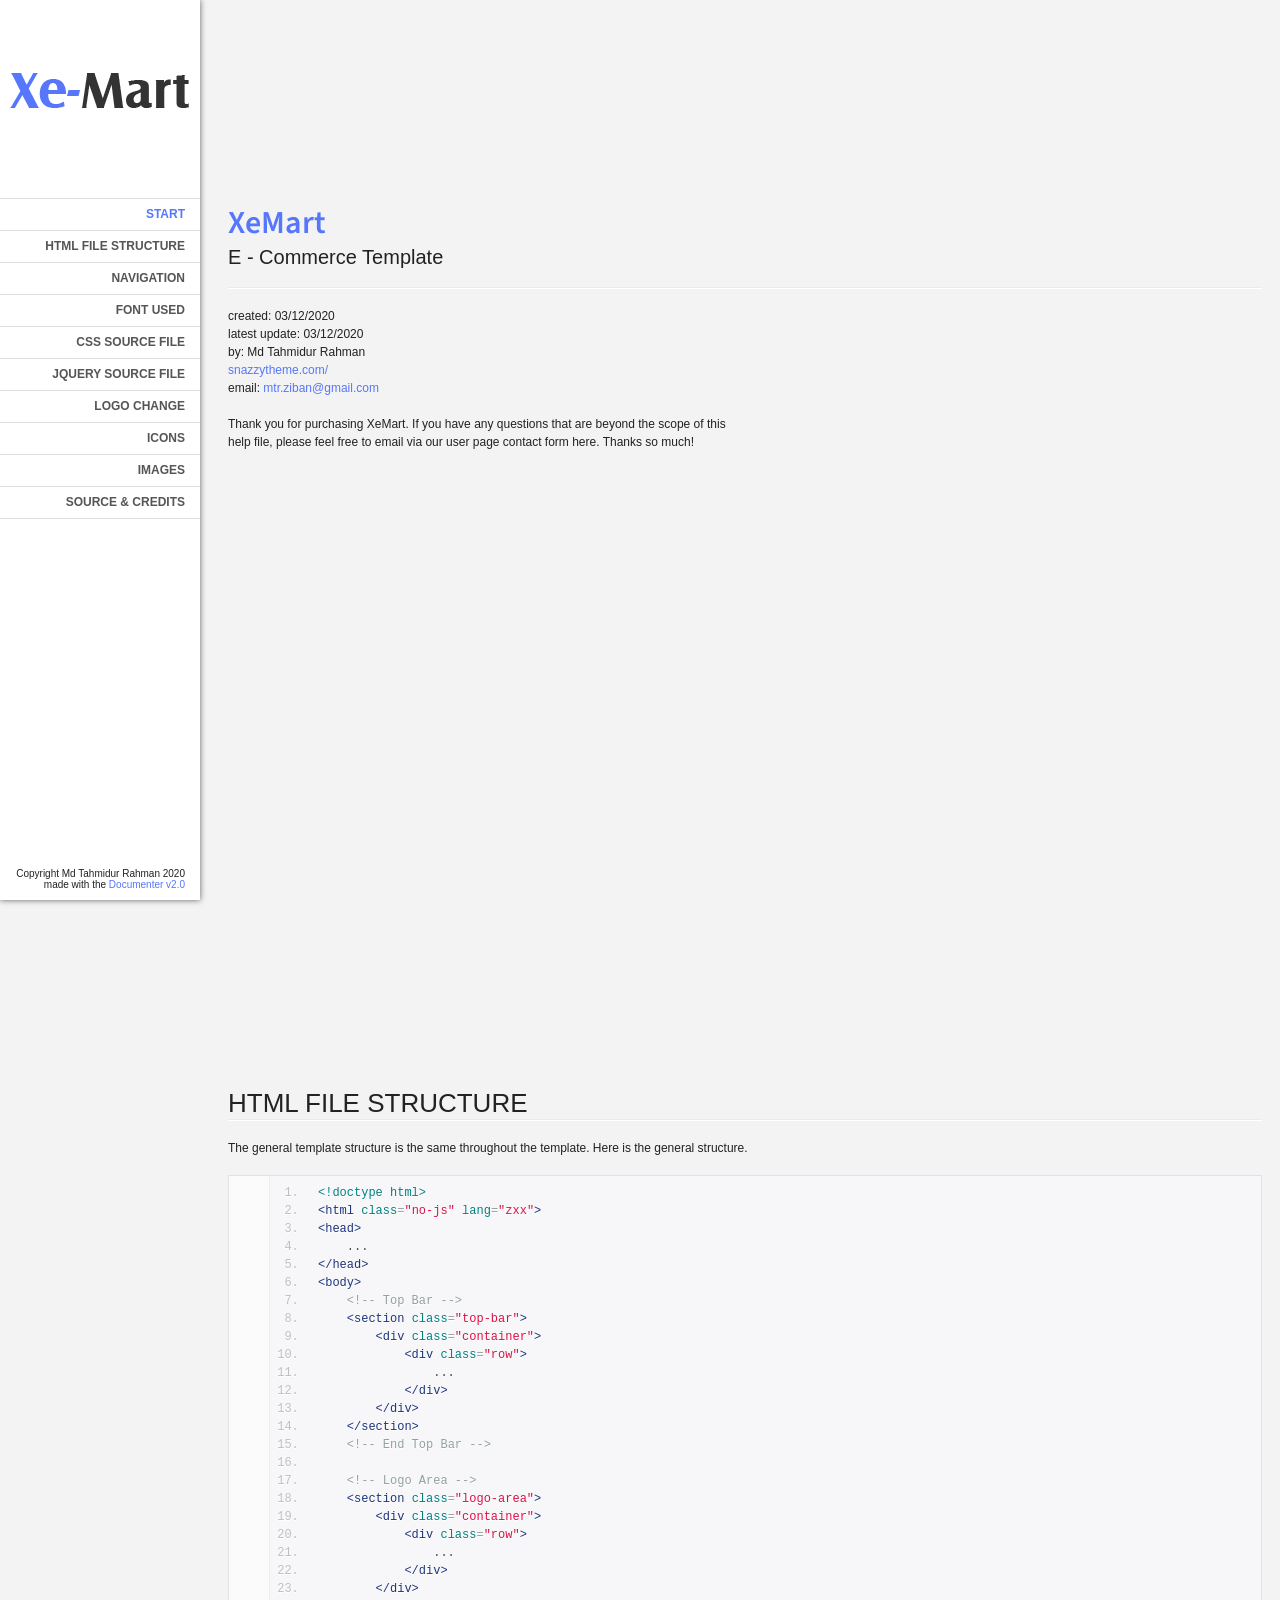
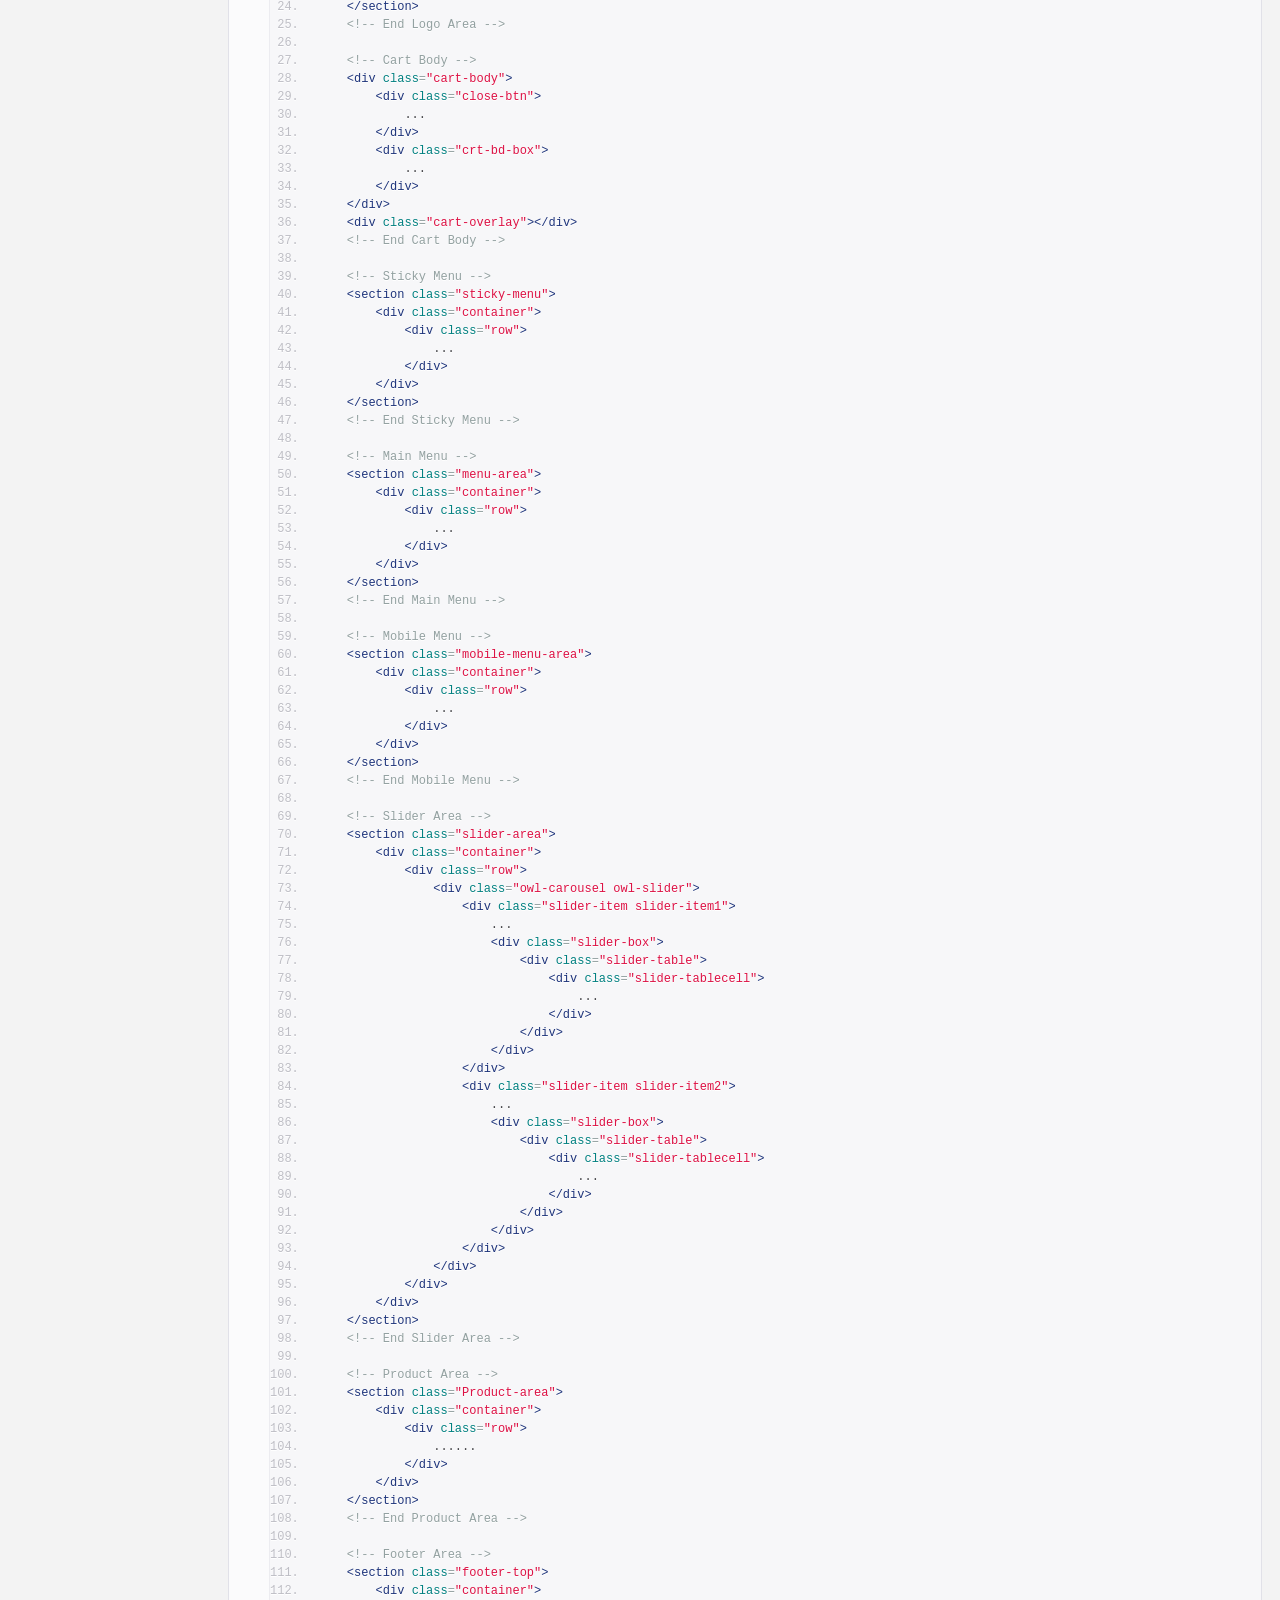
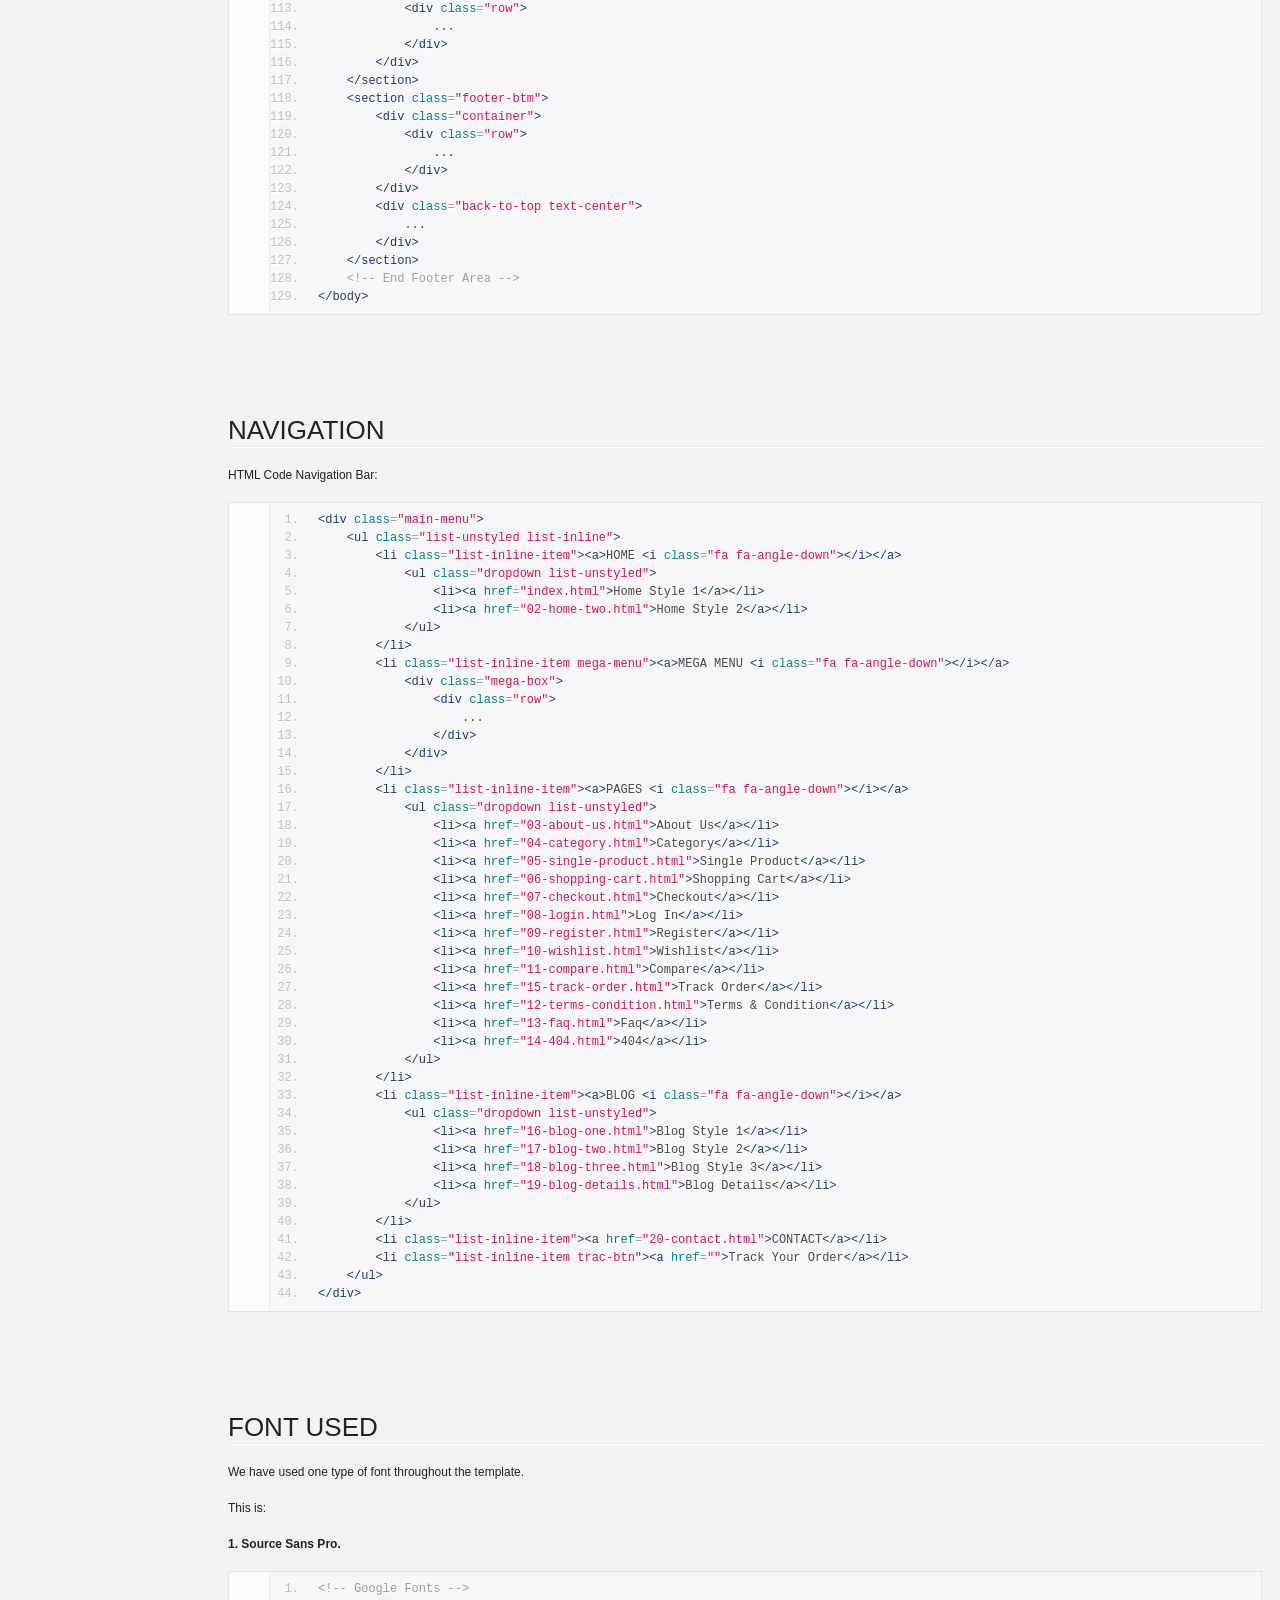
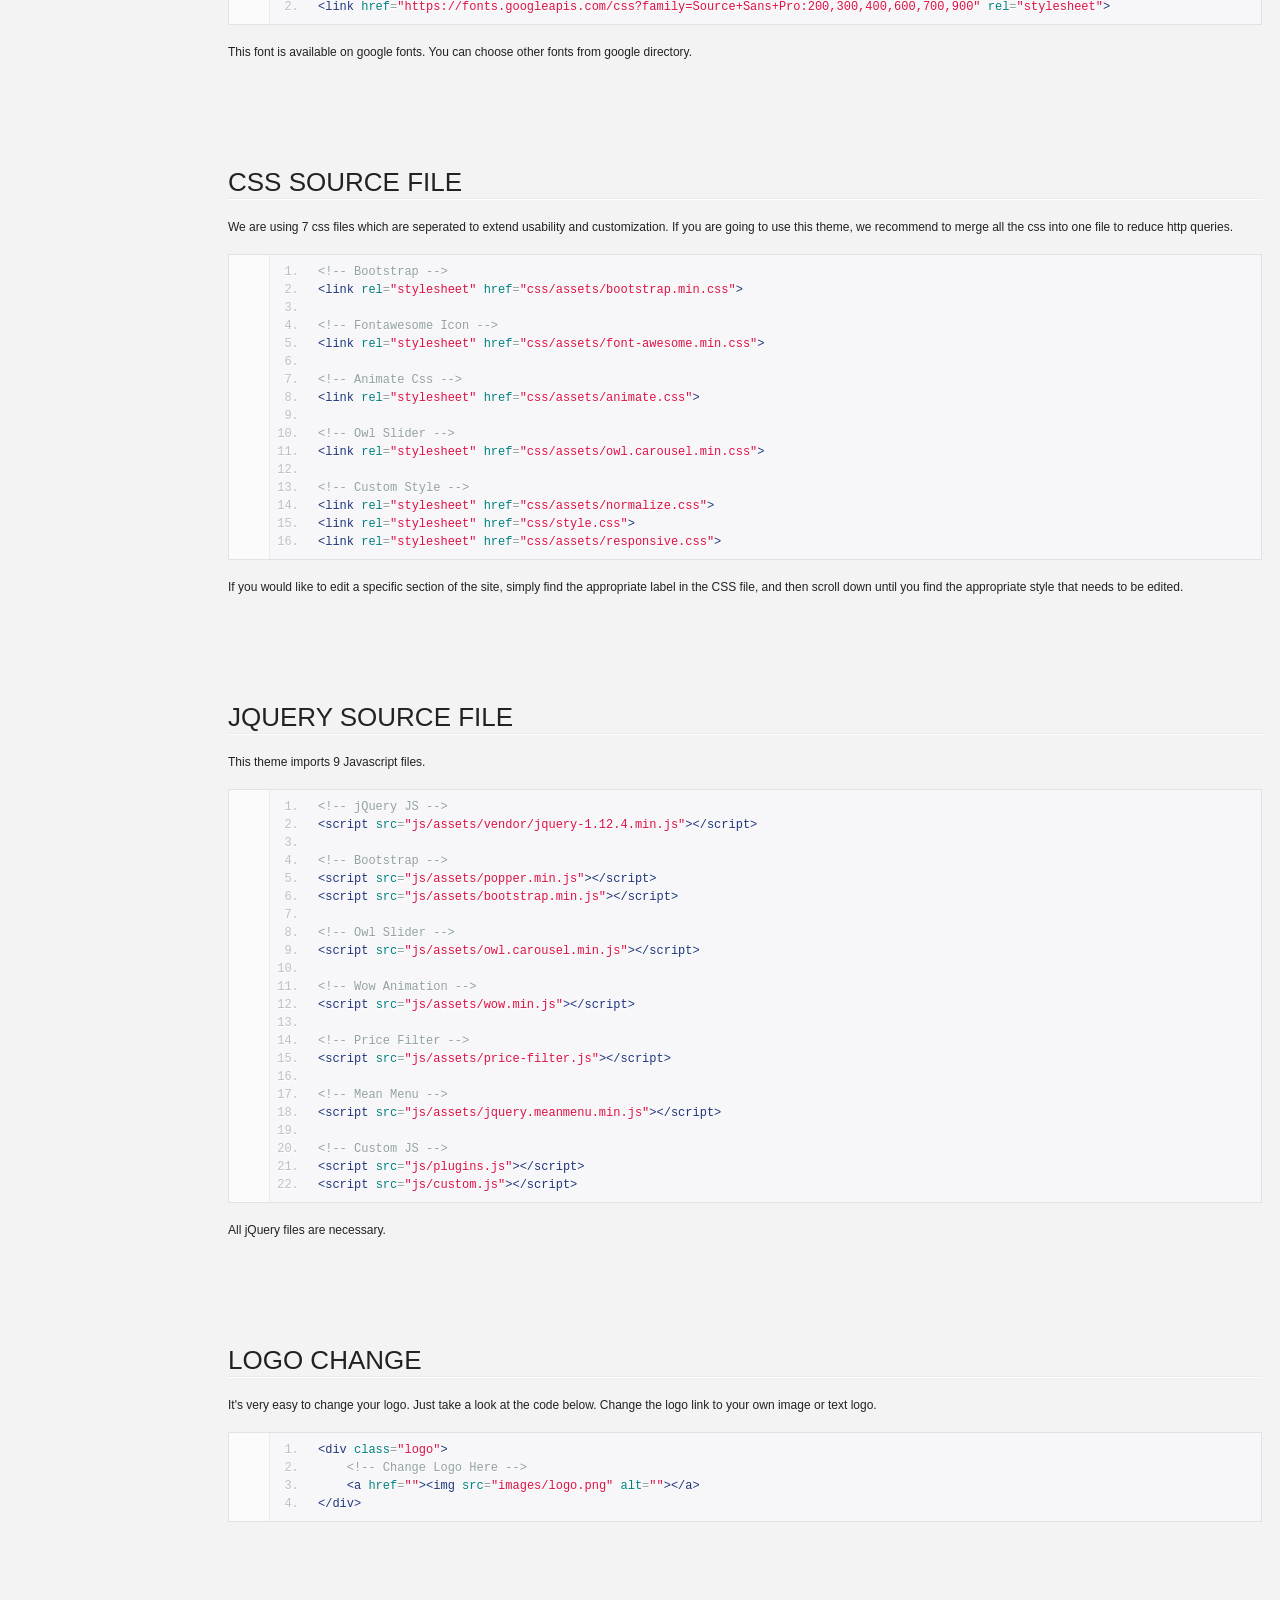
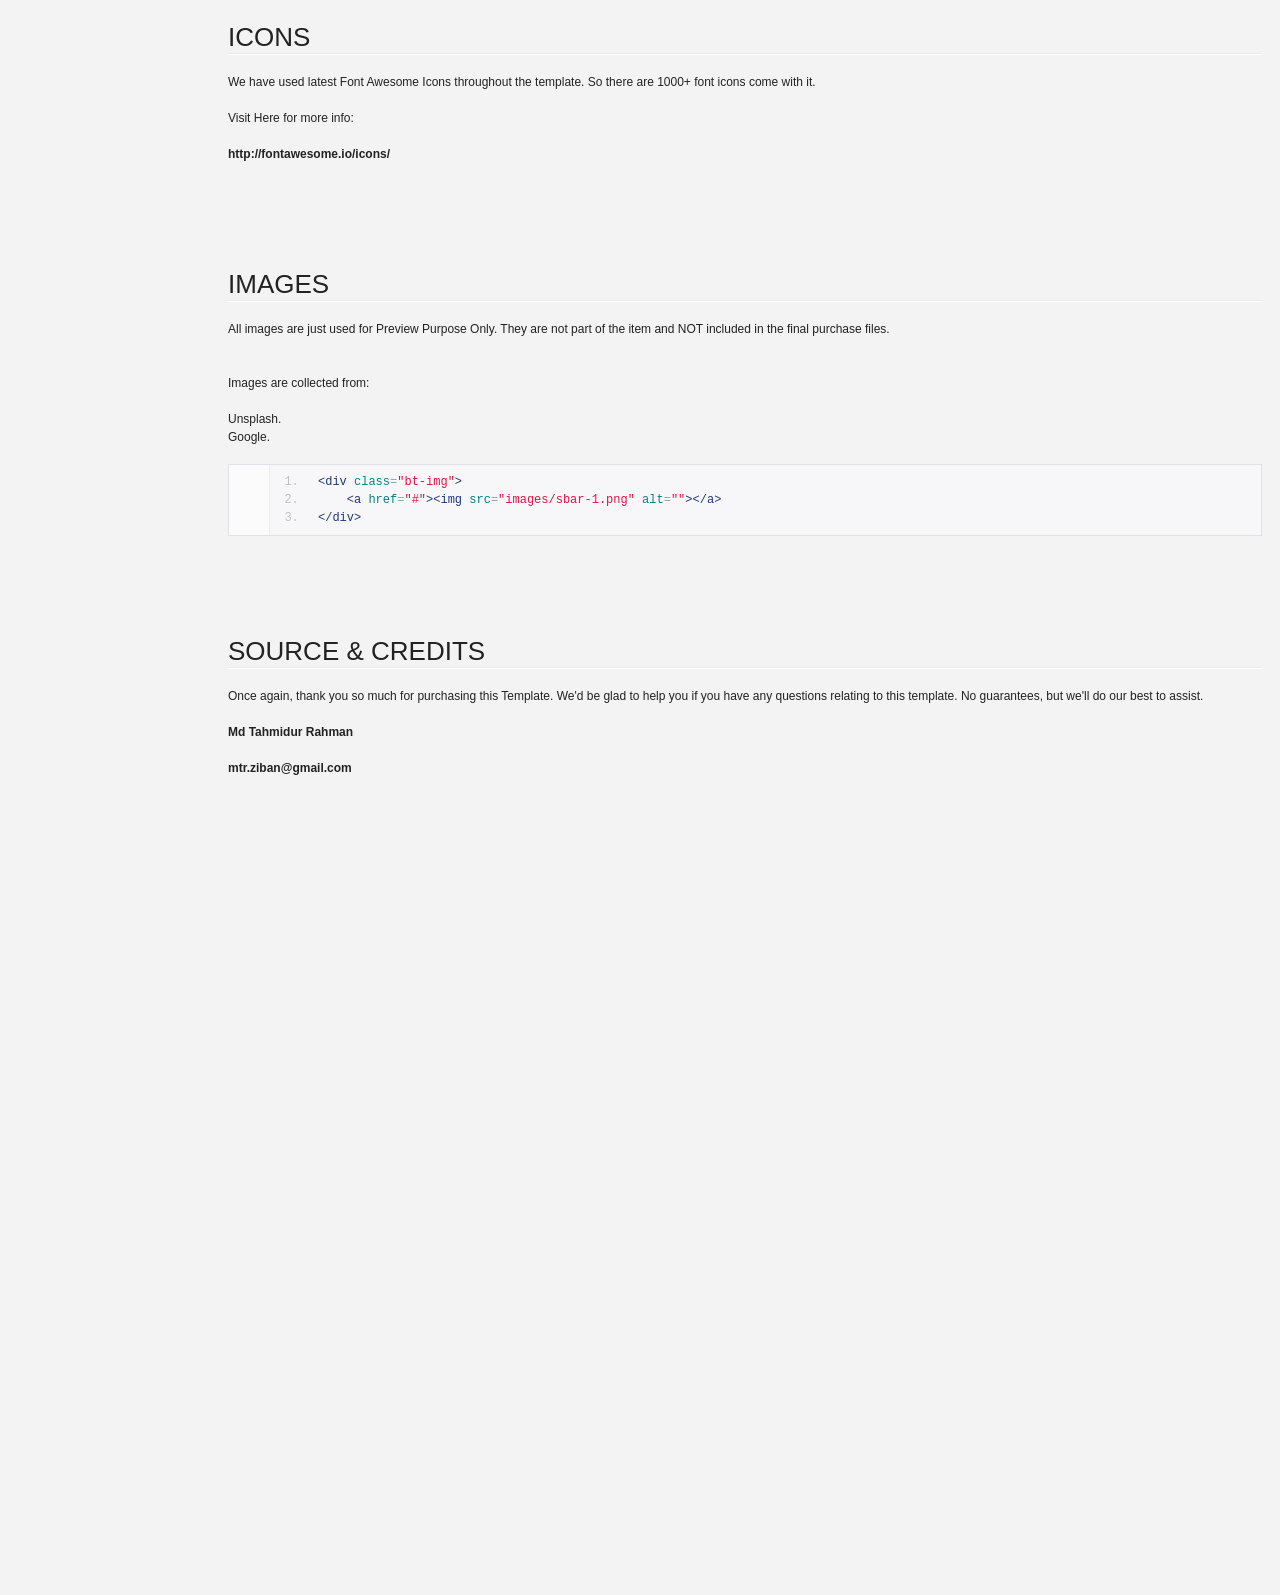
<file: static/XeMart - Ecommerce Template/documentation/index.html>
<!doctype html>  
<!--[if IE 6 ]><html lang="en-us" class="ie6"> <![endif]-->
<!--[if IE 7 ]><html lang="en-us" class="ie7"> <![endif]-->
<!--[if IE 8 ]><html lang="en-us" class="ie8"> <![endif]-->
<!--[if (gt IE 7)|!(IE)]><!-->
<html lang="en-us"><!--<![endif]-->
<head>
	<meta charset="utf-8">
	
	<title>XeMart - E-Commerce Template</title>
	
	<meta name="description" content="">
	<meta name="author" content="Md Tahmidur Rahman">
	<meta name="copyright" content="Md Tahmidur Rahman">
	<meta name="generator" content="Documenter v2.0 http://rxa.li/documenter">
	<meta name="date" content="2020-03-13T00:00:00+01:00">
	
	<link href="https://fonts.googleapis.com/css?family=Source+Sans+Pro:200,300,400,600,700,900" rel="stylesheet">
	
	<link rel="stylesheet" href="assets/css/documenter_style.css" media="all">
	<link rel="stylesheet" href="assets/js/google-code-prettify/prettify.css" media="screen">
	<script src="assets/js/google-code-prettify/prettify.js"></script>

	
	
	<script src="assets/js/jquery.js"></script>
	
	<script src="assets/js/jquery.scrollTo.js"></script>
	<script src="assets/js/jquery.easing.js"></script>
	
	<script>document.createElement('section');var duration='500',easing='swing';</script>
	<script src="assets/js/script.js"></script>
	
	<style>
		html{background-color:#F3F3F3;color:#222222;}
		::-moz-selection{background:#00A3C8;color:#DDDDDD;}
		::selection{background:#00A3C8;color:#DDDDDD;}
		#documenter_sidebar #documenter_logo{background-image:url(assets/logo.png);}
		a{color:#D32F2F;}
		.btn {
			border-radius:3px;
		}
		.btn-primary {
			  background-image: -moz-linear-gradient(top, #0088CC, #0044CC);
			  background-image: -ms-linear-gradient(top, #0088CC, #0044CC);
			  background-image: -webkit-gradient(linear, 0 0, 0 0088CC%, from(#222222), to(#0044CC));
			  background-image: -webkit-linear-gradient(top, #0088CC, #0044CC);
			  background-image: -o-linear-gradient(top, #0088CC, #0044CC);
			  background-image: linear-gradient(top, #0088CC, #0044CC);
			  filter: progid:DXImageTransform.Microsoft.gradient(startColorstr='#0088CC', endColorstr='#0044CC', GradientType=0);
			  border-color: #0044CC #0044CC #bfbfbf;
			  color:#FFFFFF;
		}
		.btn-primary:hover,
		.btn-primary:active,
		.btn-primary.active,
		.btn-primary.disabled,
		.btn-primary[disabled] {
		  border-color: #0088CC #0088CC #bfbfbf;
		  background-color: #0044CC;
		}
		hr{border-top:1px solid #EBEBEB;border-bottom:1px solid #FFFFFF;}
		#documenter_sidebar, #documenter_sidebar ul a{background-color:#ffffff;color:#222222;}
		#documenter_sidebar ul a{-webkit-text-shadow:1px 1px 0px #EEEEEE;-moz-text-shadow:1px 1px 0px #EEEEEE;text-shadow:1px 1px 0px #EEEEEE;}
		#documenter_sidebar ul{border-top:1px solid #AAAAAA;}
		#documenter_sidebar ul a{border-top:1px solid #EEEEEE;border-bottom:1px solid #AAAAAA;color:#00A3C8;}
		#documenter_sidebar ul a:hover{background:#00A3C8;color:#DDDDDD;border-top:1px solid #00A3C8;}
		#documenter_sidebar ul a.current{background:#00A3C8;color:#DDDDDD;border-top:1px solid #00A3C8;}
		#documenter_copyright{display:block !important;visibility:visible !important;}
	</style>
	
</head>
<body class="documenter-project-xemart">
	<div id="documenter_sidebar">
		<a href="#documenter_cover" id="documenter_logo"></a>
		<ul id="documenter_nav">
			<li><a class="current" href="#documenter_cover">START</a></li>
				
			<li><a href="#html_file_structure" title="HTML FILE STRUCTURE">HTML FILE STRUCTURE</a></li>
			<li><a href="#navigation" title="NAVIGATION">NAVIGATION</a></li>
			<li><a href="#font_used" title="FONT USED">FONT USED</a></li>
			<li><a href="#css_source_file" title="CSS SOURCE FILE">CSS SOURCE FILE</a></li>
			<li><a href="#jquery_source_file" title="JQUERY SOURCE FILE">JQUERY SOURCE FILE</a></li>
			<li><a href="#logo_change" title="LOGO CHANGE">LOGO CHANGE</a></li>
			<li><a href="#icons" title="ICONS">ICONS</a></li>
			<li><a href="#images" title="IMAGES">IMAGES</a></li>
			<li><a href="#source_credits" title="SOURCE & CREDITS">SOURCE & CREDITS</a></li>

		</ul>
		<div id="documenter_copyright">Copyright Md Tahmidur Rahman 2020<br>
		made with the <a href="http://rxa.li/documenter">Documenter v2.0</a> 
		</div>
	</div>
	<div id="documenter_content">
	<section id="documenter_cover">
	<h1>XeMart</h1>
	<h2>E - Commerce Template</h2>
	<div id="documenter_buttons">
		
	</div>
	<hr>
	<ul>
	<li>created: 03/12/2020</li>
	<li>latest update: 03/12/2020</li>
	<li>by: Md Tahmidur Rahman</li>
	<li><a href="https://snazzytheme.com/">snazzytheme.com/</a></li>
	<li>email: <a href="mailto:&#109;&#116;&#114;&#46;&#122;&#105;&#98;&#97;&#110;&#64;&#103;&#109;&#97;&#105;&#108;&#46;&#99;&#111;&#109;">&#109;&#116;&#114;&#46;&#122;&#105;&#98;&#97;&#110;&#64;&#103;&#109;&#97;&#105;&#108;&#46;&#99;&#111;&#109;</a></li>
	</ul>
	<p>Thank you for purchasing XeMart. If you have any questions that are beyond the scope of this help file, please feel free to email via our user page contact form here. Thanks so much!</p>
	</section>
	
	<section id="html_file_structure">
	<div class="page-header"><h3>HTML FILE STRUCTURE</h3><hr class="notop"></div>
<p>
	The general template structure is the same throughout the template. Here is the general structure.</p>
<pre class="prettyprint lang-html linenums">
&lt;!doctype html&gt;
&lt;html class=&quot;no-js&quot; lang=&quot;zxx&quot;&gt;
&lt;head&gt;
&nbsp;&nbsp;&nbsp; ...
&lt;/head&gt;
&lt;body&gt;
&nbsp;&nbsp;&nbsp; &lt;!-- Top Bar --&gt;
&nbsp;&nbsp;&nbsp; &lt;section class=&quot;top-bar&quot;&gt;
&nbsp;&nbsp;&nbsp;&nbsp;&nbsp;&nbsp;&nbsp; &lt;div class=&quot;container&quot;&gt;
&nbsp;&nbsp;&nbsp;&nbsp;&nbsp;&nbsp;&nbsp;&nbsp;&nbsp;&nbsp;&nbsp; &lt;div class=&quot;row&quot;&gt;
&nbsp;&nbsp;&nbsp;&nbsp;&nbsp;&nbsp;&nbsp;&nbsp;&nbsp;&nbsp;&nbsp;&nbsp;&nbsp;&nbsp;&nbsp; ...
&nbsp;&nbsp;&nbsp;&nbsp;&nbsp;&nbsp;&nbsp;&nbsp;&nbsp;&nbsp;&nbsp; &lt;/div&gt;
&nbsp;&nbsp;&nbsp;&nbsp;&nbsp;&nbsp;&nbsp; &lt;/div&gt;
&nbsp;&nbsp;&nbsp; &lt;/section&gt;
&nbsp;&nbsp;&nbsp; &lt;!-- End Top Bar --&gt;
&nbsp;&nbsp; &nbsp;
&nbsp;&nbsp;&nbsp; &lt;!-- Logo Area --&gt;
&nbsp;&nbsp;&nbsp; &lt;section class=&quot;logo-area&quot;&gt;
&nbsp;&nbsp;&nbsp;&nbsp;&nbsp;&nbsp;&nbsp; &lt;div class=&quot;container&quot;&gt;
&nbsp;&nbsp;&nbsp;&nbsp;&nbsp;&nbsp;&nbsp;&nbsp;&nbsp;&nbsp;&nbsp; &lt;div class=&quot;row&quot;&gt;
&nbsp;&nbsp;&nbsp;&nbsp;&nbsp;&nbsp;&nbsp;&nbsp;&nbsp;&nbsp;&nbsp;&nbsp;&nbsp;&nbsp;&nbsp; ...
&nbsp;&nbsp;&nbsp;&nbsp;&nbsp;&nbsp;&nbsp;&nbsp;&nbsp;&nbsp;&nbsp; &lt;/div&gt;
&nbsp;&nbsp;&nbsp;&nbsp;&nbsp;&nbsp;&nbsp; &lt;/div&gt;
&nbsp;&nbsp;&nbsp; &lt;/section&gt;
&nbsp;&nbsp;&nbsp; &lt;!-- End Logo Area --&gt;
&nbsp;&nbsp; &nbsp;
&nbsp;&nbsp; &nbsp;&lt;!-- Cart Body --&gt;
&nbsp;&nbsp; &nbsp;&lt;div class=&quot;cart-body&quot;&gt;
&nbsp;&nbsp; &nbsp;&nbsp;&nbsp; &nbsp;&lt;div class=&quot;close-btn&quot;&gt;
&nbsp;&nbsp; &nbsp;&nbsp;&nbsp; &nbsp;&nbsp;&nbsp; &nbsp;...
&nbsp;&nbsp; &nbsp;&nbsp;&nbsp; &nbsp;&lt;/div&gt;
&nbsp;&nbsp; &nbsp;&nbsp;&nbsp; &nbsp;&lt;div class=&quot;crt-bd-box&quot;&gt;
&nbsp;&nbsp; &nbsp;&nbsp;&nbsp; &nbsp;&nbsp;&nbsp; &nbsp;...
&nbsp;&nbsp; &nbsp;&nbsp;&nbsp; &nbsp;&lt;/div&gt;
&nbsp;&nbsp; &nbsp;&lt;/div&gt;
&nbsp;&nbsp; &nbsp;&lt;div class=&quot;cart-overlay&quot;&gt;&lt;/div&gt;
&nbsp;&nbsp; &nbsp;&lt;!-- End Cart Body --&gt;

&nbsp;&nbsp;&nbsp; &lt;!-- Sticky Menu --&gt;
&nbsp;&nbsp;&nbsp; &lt;section class=&quot;sticky-menu&quot;&gt;
&nbsp;&nbsp;&nbsp;&nbsp;&nbsp;&nbsp;&nbsp; &lt;div class=&quot;container&quot;&gt;
&nbsp;&nbsp;&nbsp;&nbsp;&nbsp;&nbsp;&nbsp;&nbsp;&nbsp;&nbsp;&nbsp; &lt;div class=&quot;row&quot;&gt;
&nbsp;&nbsp;&nbsp;&nbsp;&nbsp;&nbsp;&nbsp;&nbsp;&nbsp;&nbsp;&nbsp;&nbsp;&nbsp;&nbsp;&nbsp; ...
&nbsp;&nbsp;&nbsp;&nbsp;&nbsp;&nbsp;&nbsp;&nbsp;&nbsp;&nbsp;&nbsp; &lt;/div&gt;
&nbsp;&nbsp;&nbsp;&nbsp;&nbsp;&nbsp;&nbsp; &lt;/div&gt;
&nbsp;&nbsp;&nbsp; &lt;/section&gt;
&nbsp;&nbsp;&nbsp; &lt;!-- End Sticky Menu --&gt;
&nbsp;&nbsp; &nbsp;
&nbsp;&nbsp; &nbsp;&lt;!-- Main Menu --&gt;
&nbsp;&nbsp;&nbsp; &lt;section class=&quot;menu-area&quot;&gt;
&nbsp;&nbsp;&nbsp;&nbsp;&nbsp;&nbsp;&nbsp; &lt;div class=&quot;container&quot;&gt;
&nbsp;&nbsp;&nbsp;&nbsp;&nbsp;&nbsp;&nbsp;&nbsp;&nbsp;&nbsp;&nbsp; &lt;div class=&quot;row&quot;&gt;
&nbsp;&nbsp;&nbsp;&nbsp;&nbsp;&nbsp;&nbsp;&nbsp;&nbsp;&nbsp;&nbsp;&nbsp;&nbsp;&nbsp;&nbsp; ...
&nbsp;&nbsp;&nbsp;&nbsp;&nbsp;&nbsp;&nbsp;&nbsp;&nbsp;&nbsp;&nbsp; &lt;/div&gt;
&nbsp;&nbsp;&nbsp;&nbsp;&nbsp;&nbsp;&nbsp; &lt;/div&gt;
&nbsp;&nbsp;&nbsp; &lt;/section&gt;
&nbsp;&nbsp;&nbsp; &lt;!-- End Main Menu --&gt;
&nbsp;&nbsp; &nbsp;
&nbsp;&nbsp; &nbsp;&lt;!-- Mobile Menu --&gt;
&nbsp;&nbsp;&nbsp; &lt;section class=&quot;mobile-menu-area&quot;&gt;
&nbsp;&nbsp;&nbsp;&nbsp;&nbsp;&nbsp;&nbsp; &lt;div class=&quot;container&quot;&gt;
&nbsp;&nbsp;&nbsp;&nbsp;&nbsp;&nbsp;&nbsp;&nbsp;&nbsp;&nbsp;&nbsp; &lt;div class=&quot;row&quot;&gt;
&nbsp;&nbsp;&nbsp;&nbsp;&nbsp;&nbsp;&nbsp;&nbsp;&nbsp;&nbsp;&nbsp;&nbsp;&nbsp;&nbsp;&nbsp; ...
&nbsp;&nbsp;&nbsp;&nbsp;&nbsp;&nbsp;&nbsp;&nbsp;&nbsp;&nbsp;&nbsp; &lt;/div&gt;
&nbsp;&nbsp;&nbsp;&nbsp;&nbsp;&nbsp;&nbsp; &lt;/div&gt;
&nbsp;&nbsp;&nbsp; &lt;/section&gt;
&nbsp;&nbsp;&nbsp; &lt;!-- End Mobile Menu --&gt;
&nbsp;&nbsp; &nbsp;
&nbsp;&nbsp;&nbsp; &lt;!-- Slider Area --&gt;
&nbsp;&nbsp;&nbsp; &lt;section class=&quot;slider-area&quot;&gt;
&nbsp;&nbsp;&nbsp;&nbsp;&nbsp;&nbsp;&nbsp; &lt;div class=&quot;container&quot;&gt;
&nbsp;&nbsp;&nbsp;&nbsp;&nbsp;&nbsp;&nbsp;&nbsp;&nbsp;&nbsp;&nbsp; &lt;div class=&quot;row&quot;&gt;
&nbsp;&nbsp;&nbsp;&nbsp;&nbsp;&nbsp;&nbsp;&nbsp;&nbsp;&nbsp;&nbsp;&nbsp;&nbsp;&nbsp;&nbsp; &lt;div class=&quot;owl-carousel owl-slider&quot;&gt;
&nbsp;&nbsp; &nbsp;&nbsp;&nbsp; &nbsp;&nbsp;&nbsp; &nbsp;&nbsp;&nbsp; &nbsp;&nbsp;&nbsp; &nbsp;&lt;div class=&quot;slider-item slider-item1&quot;&gt;
&nbsp;&nbsp; &nbsp;&nbsp;&nbsp; &nbsp;&nbsp;&nbsp; &nbsp;&nbsp;&nbsp; &nbsp;&nbsp;&nbsp; &nbsp;&nbsp;&nbsp; &nbsp;...
&nbsp;&nbsp; &nbsp;&nbsp;&nbsp; &nbsp;&nbsp;&nbsp; &nbsp;&nbsp;&nbsp; &nbsp;&nbsp;&nbsp; &nbsp;&nbsp;&nbsp; &nbsp;&lt;div class=&quot;slider-box&quot;&gt;
&nbsp;&nbsp; &nbsp;&nbsp;&nbsp; &nbsp;&nbsp;&nbsp; &nbsp;&nbsp;&nbsp; &nbsp;&nbsp;&nbsp; &nbsp;&nbsp;&nbsp; &nbsp;&nbsp;&nbsp; &nbsp;&lt;div class=&quot;slider-table&quot;&gt;
&nbsp;&nbsp; &nbsp;&nbsp;&nbsp; &nbsp;&nbsp;&nbsp; &nbsp;&nbsp;&nbsp; &nbsp;&nbsp;&nbsp; &nbsp;&nbsp;&nbsp; &nbsp;&nbsp;&nbsp; &nbsp;&nbsp;&nbsp; &nbsp;&lt;div class=&quot;slider-tablecell&quot;&gt;
&nbsp;&nbsp; &nbsp;&nbsp;&nbsp; &nbsp;&nbsp;&nbsp; &nbsp;&nbsp;&nbsp; &nbsp;&nbsp;&nbsp; &nbsp;&nbsp;&nbsp; &nbsp;&nbsp;&nbsp; &nbsp;&nbsp;&nbsp; &nbsp;&nbsp;&nbsp; &nbsp;...
&nbsp;&nbsp; &nbsp;&nbsp;&nbsp; &nbsp;&nbsp;&nbsp; &nbsp;&nbsp;&nbsp; &nbsp;&nbsp;&nbsp; &nbsp;&nbsp;&nbsp; &nbsp;&nbsp;&nbsp; &nbsp;&nbsp;&nbsp; &nbsp;&lt;/div&gt;
&nbsp;&nbsp; &nbsp;&nbsp;&nbsp; &nbsp;&nbsp;&nbsp; &nbsp;&nbsp;&nbsp; &nbsp;&nbsp;&nbsp; &nbsp;&nbsp;&nbsp; &nbsp;&nbsp;&nbsp; &nbsp;&lt;/div&gt;
&nbsp;&nbsp; &nbsp;&nbsp;&nbsp; &nbsp;&nbsp;&nbsp; &nbsp;&nbsp;&nbsp; &nbsp;&nbsp;&nbsp; &nbsp;&nbsp;&nbsp; &nbsp;&lt;/div&gt;
&nbsp;&nbsp; &nbsp;&nbsp;&nbsp; &nbsp;&nbsp;&nbsp; &nbsp;&nbsp;&nbsp; &nbsp;&nbsp;&nbsp; &nbsp;&lt;/div&gt;
&nbsp;&nbsp; &nbsp;&nbsp;&nbsp; &nbsp;&nbsp;&nbsp; &nbsp;&nbsp;&nbsp; &nbsp;&nbsp;&nbsp; &nbsp;&lt;div class=&quot;slider-item slider-item2&quot;&gt;
&nbsp;&nbsp; &nbsp;&nbsp;&nbsp; &nbsp;&nbsp;&nbsp; &nbsp;&nbsp;&nbsp; &nbsp;&nbsp;&nbsp; &nbsp;&nbsp;&nbsp; &nbsp;...
&nbsp;&nbsp; &nbsp;&nbsp;&nbsp; &nbsp;&nbsp;&nbsp; &nbsp;&nbsp;&nbsp; &nbsp;&nbsp;&nbsp; &nbsp;&nbsp;&nbsp; &nbsp;&lt;div class=&quot;slider-box&quot;&gt;
&nbsp;&nbsp; &nbsp;&nbsp;&nbsp; &nbsp;&nbsp;&nbsp; &nbsp;&nbsp;&nbsp; &nbsp;&nbsp;&nbsp; &nbsp;&nbsp;&nbsp; &nbsp;&nbsp;&nbsp; &nbsp;&lt;div class=&quot;slider-table&quot;&gt;
&nbsp;&nbsp; &nbsp;&nbsp;&nbsp; &nbsp;&nbsp;&nbsp; &nbsp;&nbsp;&nbsp; &nbsp;&nbsp;&nbsp; &nbsp;&nbsp;&nbsp; &nbsp;&nbsp;&nbsp; &nbsp;&nbsp;&nbsp; &nbsp;&lt;div class=&quot;slider-tablecell&quot;&gt;
&nbsp;&nbsp; &nbsp;&nbsp;&nbsp; &nbsp;&nbsp;&nbsp; &nbsp;&nbsp;&nbsp; &nbsp;&nbsp;&nbsp; &nbsp;&nbsp;&nbsp; &nbsp;&nbsp;&nbsp; &nbsp;&nbsp;&nbsp; &nbsp;&nbsp;&nbsp; &nbsp;...
&nbsp;&nbsp; &nbsp;&nbsp;&nbsp; &nbsp;&nbsp;&nbsp; &nbsp;&nbsp;&nbsp; &nbsp;&nbsp;&nbsp; &nbsp;&nbsp;&nbsp; &nbsp;&nbsp;&nbsp; &nbsp;&nbsp;&nbsp; &nbsp;&lt;/div&gt;
&nbsp;&nbsp; &nbsp;&nbsp;&nbsp; &nbsp;&nbsp;&nbsp; &nbsp;&nbsp;&nbsp; &nbsp;&nbsp;&nbsp; &nbsp;&nbsp;&nbsp; &nbsp;&nbsp;&nbsp; &nbsp;&lt;/div&gt;
&nbsp;&nbsp; &nbsp;&nbsp;&nbsp; &nbsp;&nbsp;&nbsp; &nbsp;&nbsp;&nbsp; &nbsp;&nbsp;&nbsp; &nbsp;&nbsp;&nbsp; &nbsp;&lt;/div&gt;
&nbsp;&nbsp; &nbsp;&nbsp;&nbsp; &nbsp;&nbsp;&nbsp; &nbsp;&nbsp;&nbsp; &nbsp;&nbsp;&nbsp; &nbsp;&lt;/div&gt;
&nbsp;&nbsp; &nbsp;&nbsp;&nbsp; &nbsp;&nbsp;&nbsp; &nbsp;&nbsp;&nbsp; &nbsp;&lt;/div&gt;
&nbsp;&nbsp;&nbsp;&nbsp;&nbsp;&nbsp;&nbsp;&nbsp;&nbsp;&nbsp;&nbsp; &lt;/div&gt;
&nbsp;&nbsp;&nbsp;&nbsp;&nbsp;&nbsp;&nbsp; &lt;/div&gt;
&nbsp;&nbsp;&nbsp; &lt;/section&gt;
&nbsp;&nbsp;&nbsp; &lt;!-- End Slider Area --&gt;
&nbsp;&nbsp; &nbsp;
&nbsp;&nbsp;&nbsp; &lt;!-- Product Area --&gt;
&nbsp;&nbsp;&nbsp; &lt;section class=&quot;Product-area&quot;&gt;
&nbsp;&nbsp;&nbsp;&nbsp;&nbsp;&nbsp;&nbsp; &lt;div class=&quot;container&quot;&gt;
&nbsp;&nbsp;&nbsp;&nbsp;&nbsp;&nbsp;&nbsp;&nbsp;&nbsp;&nbsp;&nbsp; &lt;div class=&quot;row&quot;&gt;
&nbsp;&nbsp;&nbsp;&nbsp;&nbsp;&nbsp;&nbsp;&nbsp;&nbsp;&nbsp;&nbsp;&nbsp;&nbsp;&nbsp;&nbsp; ......
&nbsp;&nbsp;&nbsp;&nbsp;&nbsp;&nbsp;&nbsp;&nbsp;&nbsp;&nbsp;&nbsp; &lt;/div&gt;
&nbsp;&nbsp;&nbsp;&nbsp;&nbsp;&nbsp;&nbsp; &lt;/div&gt;
&nbsp;&nbsp;&nbsp; &lt;/section&gt;
&nbsp;&nbsp;&nbsp; &lt;!-- End Product Area --&gt;

&nbsp;&nbsp;&nbsp; &lt;!-- Footer Area --&gt;
&nbsp;&nbsp;&nbsp; &lt;section class=&quot;footer-top&quot;&gt;
&nbsp;&nbsp; &nbsp;&nbsp;&nbsp; &nbsp;&lt;div class=&quot;container&quot;&gt;
&nbsp;&nbsp; &nbsp;&nbsp;&nbsp; &nbsp;&nbsp;&nbsp; &nbsp;&lt;div class=&quot;row&quot;&gt;
&nbsp;&nbsp; &nbsp;&nbsp;&nbsp; &nbsp;&nbsp;&nbsp; &nbsp;&nbsp;&nbsp; &nbsp;...
&nbsp;&nbsp; &nbsp;&nbsp;&nbsp; &nbsp;&nbsp;&nbsp; &nbsp;&lt;/div&gt;
&nbsp;&nbsp; &nbsp;&nbsp;&nbsp; &nbsp;&lt;/div&gt;
&nbsp;&nbsp; &nbsp;&lt;/section&gt;
&nbsp;&nbsp; &nbsp;&lt;section class=&quot;footer-btm&quot;&gt;
&nbsp;&nbsp; &nbsp;&nbsp;&nbsp; &nbsp;&lt;div class=&quot;container&quot;&gt;
&nbsp;&nbsp; &nbsp;&nbsp;&nbsp; &nbsp;&nbsp;&nbsp; &nbsp;&lt;div class=&quot;row&quot;&gt;
&nbsp;&nbsp; &nbsp;&nbsp;&nbsp; &nbsp;&nbsp;&nbsp; &nbsp;&nbsp;&nbsp; &nbsp;...
&nbsp;&nbsp; &nbsp;&nbsp;&nbsp; &nbsp;&nbsp;&nbsp; &nbsp;&lt;/div&gt;
&nbsp;&nbsp; &nbsp;&nbsp;&nbsp; &nbsp;&lt;/div&gt;
&nbsp;&nbsp; &nbsp;&nbsp;&nbsp; &nbsp;&lt;div class=&quot;back-to-top text-center&quot;&gt;
&nbsp;&nbsp; &nbsp;&nbsp;&nbsp; &nbsp;&nbsp;&nbsp; &nbsp;...
&nbsp;&nbsp; &nbsp;&nbsp;&nbsp; &nbsp;&lt;/div&gt;
&nbsp;&nbsp; &nbsp;&lt;/section&gt;
&nbsp;&nbsp;&nbsp; &lt;!-- End Footer Area --&gt;
&lt;/body&gt;</pre>
</section>
<section id="navigation">
	<div class="page-header"><h3>NAVIGATION</h3><hr class="notop"></div>
<p>
	HTML Code Navigation Bar:</p>
<pre class="prettyprint lang-html linenums">
&lt;div class=&quot;main-menu&quot;&gt;
&nbsp;&nbsp; &nbsp;&lt;ul class=&quot;list-unstyled list-inline&quot;&gt;
&nbsp;&nbsp; &nbsp;&nbsp;&nbsp; &nbsp;&lt;li class=&quot;list-inline-item&quot;&gt;&lt;a&gt;HOME &lt;i class=&quot;fa fa-angle-down&quot;&gt;&lt;/i&gt;&lt;/a&gt;
&nbsp;&nbsp; &nbsp;&nbsp;&nbsp; &nbsp;&nbsp;&nbsp; &nbsp;&lt;ul class=&quot;dropdown list-unstyled&quot;&gt;
&nbsp;&nbsp; &nbsp;&nbsp;&nbsp; &nbsp;&nbsp;&nbsp; &nbsp;&nbsp;&nbsp; &nbsp;&lt;li&gt;&lt;a href=&quot;index.html&quot;&gt;Home Style 1&lt;/a&gt;&lt;/li&gt;
&nbsp;&nbsp; &nbsp;&nbsp;&nbsp; &nbsp;&nbsp;&nbsp; &nbsp;&nbsp;&nbsp; &nbsp;&lt;li&gt;&lt;a href=&quot;02-home-two.html&quot;&gt;Home Style 2&lt;/a&gt;&lt;/li&gt;
&nbsp;&nbsp; &nbsp;&nbsp;&nbsp; &nbsp;&nbsp;&nbsp; &nbsp;&lt;/ul&gt;
&nbsp;&nbsp; &nbsp;&nbsp;&nbsp; &nbsp;&lt;/li&gt;
&nbsp;&nbsp; &nbsp;&nbsp;&nbsp; &nbsp;&lt;li class=&quot;list-inline-item mega-menu&quot;&gt;&lt;a&gt;MEGA MENU &lt;i class=&quot;fa fa-angle-down&quot;&gt;&lt;/i&gt;&lt;/a&gt;
&nbsp;&nbsp; &nbsp;&nbsp;&nbsp; &nbsp;&nbsp;&nbsp; &nbsp;&lt;div class=&quot;mega-box&quot;&gt;
&nbsp;&nbsp; &nbsp;&nbsp;&nbsp; &nbsp;&nbsp;&nbsp; &nbsp;&nbsp;&nbsp; &nbsp;&lt;div class=&quot;row&quot;&gt;
&nbsp;&nbsp; &nbsp;&nbsp;&nbsp; &nbsp;&nbsp;&nbsp; &nbsp;&nbsp;&nbsp; &nbsp;&nbsp;&nbsp; &nbsp;...
&nbsp;&nbsp; &nbsp;&nbsp;&nbsp; &nbsp;&nbsp;&nbsp; &nbsp;&nbsp;&nbsp; &nbsp;&lt;/div&gt;
&nbsp;&nbsp; &nbsp;&nbsp;&nbsp; &nbsp;&nbsp;&nbsp; &nbsp;&lt;/div&gt;
&nbsp;&nbsp; &nbsp;&nbsp;&nbsp; &nbsp;&lt;/li&gt;
&nbsp;&nbsp; &nbsp;&nbsp;&nbsp; &nbsp;&lt;li class=&quot;list-inline-item&quot;&gt;&lt;a&gt;PAGES &lt;i class=&quot;fa fa-angle-down&quot;&gt;&lt;/i&gt;&lt;/a&gt;
&nbsp;&nbsp; &nbsp;&nbsp;&nbsp; &nbsp;&nbsp;&nbsp; &nbsp;&lt;ul class=&quot;dropdown list-unstyled&quot;&gt;
&nbsp;&nbsp; &nbsp;&nbsp;&nbsp; &nbsp;&nbsp;&nbsp; &nbsp;&nbsp;&nbsp; &nbsp;&lt;li&gt;&lt;a href=&quot;03-about-us.html&quot;&gt;About Us&lt;/a&gt;&lt;/li&gt;
&nbsp;&nbsp; &nbsp;&nbsp;&nbsp; &nbsp;&nbsp;&nbsp; &nbsp;&nbsp;&nbsp; &nbsp;&lt;li&gt;&lt;a href=&quot;04-category.html&quot;&gt;Category&lt;/a&gt;&lt;/li&gt;
&nbsp;&nbsp; &nbsp;&nbsp;&nbsp; &nbsp;&nbsp;&nbsp; &nbsp;&nbsp;&nbsp; &nbsp;&lt;li&gt;&lt;a href=&quot;05-single-product.html&quot;&gt;Single Product&lt;/a&gt;&lt;/li&gt;
&nbsp;&nbsp; &nbsp;&nbsp;&nbsp; &nbsp;&nbsp;&nbsp; &nbsp;&nbsp;&nbsp; &nbsp;&lt;li&gt;&lt;a href=&quot;06-shopping-cart.html&quot;&gt;Shopping Cart&lt;/a&gt;&lt;/li&gt;
&nbsp;&nbsp; &nbsp;&nbsp;&nbsp; &nbsp;&nbsp;&nbsp; &nbsp;&nbsp;&nbsp; &nbsp;&lt;li&gt;&lt;a href=&quot;07-checkout.html&quot;&gt;Checkout&lt;/a&gt;&lt;/li&gt;
&nbsp;&nbsp; &nbsp;&nbsp;&nbsp; &nbsp;&nbsp;&nbsp; &nbsp;&nbsp;&nbsp; &nbsp;&lt;li&gt;&lt;a href=&quot;08-login.html&quot;&gt;Log In&lt;/a&gt;&lt;/li&gt;
&nbsp;&nbsp; &nbsp;&nbsp;&nbsp; &nbsp;&nbsp;&nbsp; &nbsp;&nbsp;&nbsp; &nbsp;&lt;li&gt;&lt;a href=&quot;09-register.html&quot;&gt;Register&lt;/a&gt;&lt;/li&gt;
&nbsp;&nbsp; &nbsp;&nbsp;&nbsp; &nbsp;&nbsp;&nbsp; &nbsp;&nbsp;&nbsp; &nbsp;&lt;li&gt;&lt;a href=&quot;10-wishlist.html&quot;&gt;Wishlist&lt;/a&gt;&lt;/li&gt;
&nbsp;&nbsp; &nbsp;&nbsp;&nbsp; &nbsp;&nbsp;&nbsp; &nbsp;&nbsp;&nbsp; &nbsp;&lt;li&gt;&lt;a href=&quot;11-compare.html&quot;&gt;Compare&lt;/a&gt;&lt;/li&gt;
&nbsp;&nbsp; &nbsp;&nbsp;&nbsp; &nbsp;&nbsp;&nbsp; &nbsp;&nbsp;&nbsp; &nbsp;&lt;li&gt;&lt;a href=&quot;15-track-order.html&quot;&gt;Track Order&lt;/a&gt;&lt;/li&gt;
&nbsp;&nbsp; &nbsp;&nbsp;&nbsp; &nbsp;&nbsp;&nbsp; &nbsp;&nbsp;&nbsp; &nbsp;&lt;li&gt;&lt;a href=&quot;12-terms-condition.html&quot;&gt;Terms &amp; Condition&lt;/a&gt;&lt;/li&gt;
&nbsp;&nbsp; &nbsp;&nbsp;&nbsp; &nbsp;&nbsp;&nbsp; &nbsp;&nbsp;&nbsp; &nbsp;&lt;li&gt;&lt;a href=&quot;13-faq.html&quot;&gt;Faq&lt;/a&gt;&lt;/li&gt;
&nbsp;&nbsp; &nbsp;&nbsp;&nbsp; &nbsp;&nbsp;&nbsp; &nbsp;&nbsp;&nbsp; &nbsp;&lt;li&gt;&lt;a href=&quot;14-404.html&quot;&gt;404&lt;/a&gt;&lt;/li&gt;
&nbsp;&nbsp; &nbsp;&nbsp;&nbsp; &nbsp;&nbsp;&nbsp; &nbsp;&lt;/ul&gt;
&nbsp;&nbsp; &nbsp;&nbsp;&nbsp; &nbsp;&lt;/li&gt;
&nbsp;&nbsp; &nbsp;&nbsp;&nbsp; &nbsp;&lt;li class=&quot;list-inline-item&quot;&gt;&lt;a&gt;BLOG &lt;i class=&quot;fa fa-angle-down&quot;&gt;&lt;/i&gt;&lt;/a&gt;
&nbsp;&nbsp; &nbsp;&nbsp;&nbsp; &nbsp;&nbsp;&nbsp; &nbsp;&lt;ul class=&quot;dropdown list-unstyled&quot;&gt;
&nbsp;&nbsp; &nbsp;&nbsp;&nbsp; &nbsp;&nbsp;&nbsp; &nbsp;&nbsp;&nbsp; &nbsp;&lt;li&gt;&lt;a href=&quot;16-blog-one.html&quot;&gt;Blog Style 1&lt;/a&gt;&lt;/li&gt;
&nbsp;&nbsp; &nbsp;&nbsp;&nbsp; &nbsp;&nbsp;&nbsp; &nbsp;&nbsp;&nbsp; &nbsp;&lt;li&gt;&lt;a href=&quot;17-blog-two.html&quot;&gt;Blog Style 2&lt;/a&gt;&lt;/li&gt;
&nbsp;&nbsp; &nbsp;&nbsp;&nbsp; &nbsp;&nbsp;&nbsp; &nbsp;&nbsp;&nbsp; &nbsp;&lt;li&gt;&lt;a href=&quot;18-blog-three.html&quot;&gt;Blog Style 3&lt;/a&gt;&lt;/li&gt;
&nbsp;&nbsp; &nbsp;&nbsp;&nbsp; &nbsp;&nbsp;&nbsp; &nbsp;&nbsp;&nbsp; &nbsp;&lt;li&gt;&lt;a href=&quot;19-blog-details.html&quot;&gt;Blog Details&lt;/a&gt;&lt;/li&gt;
&nbsp;&nbsp; &nbsp;&nbsp;&nbsp; &nbsp;&nbsp;&nbsp; &nbsp;&lt;/ul&gt;
&nbsp;&nbsp; &nbsp;&nbsp;&nbsp; &nbsp;&lt;/li&gt;
&nbsp;&nbsp; &nbsp;&nbsp;&nbsp; &nbsp;&lt;li class=&quot;list-inline-item&quot;&gt;&lt;a href=&quot;20-contact.html&quot;&gt;CONTACT&lt;/a&gt;&lt;/li&gt;
&nbsp;&nbsp; &nbsp;&nbsp;&nbsp; &nbsp;&lt;li class=&quot;list-inline-item trac-btn&quot;&gt;&lt;a href=&quot;&quot;&gt;Track Your Order&lt;/a&gt;&lt;/li&gt;
&nbsp;&nbsp; &nbsp;&lt;/ul&gt;
&lt;/div&gt;</pre>
</section>
<section id="font_used">
	<div class="page-header"><h3>FONT USED</h3><hr class="notop"></div>
<p>
	We have used one type of font throughout the template.<br>
	<br>
	This is:</p>
<p>
	<strong>1. Source Sans Pro.</strong></p>
<pre class="prettyprint lang-html linenums">
&lt;!-- Google Fonts --&gt;
&lt;link href=&quot;https://fonts.googleapis.com/css?family=Source+Sans+Pro:200,300,400,600,700,900&quot; rel=&quot;stylesheet&quot;&gt;
</pre>
<p>
	This font is available on google fonts. You can choose other fonts from google directory.</p>
</section>
<section id="css_source_file">
	<div class="page-header"><h3>CSS SOURCE FILE</h3><hr class="notop"></div>
<p>
	We are using 7 css files which are seperated to extend usability and customization. If you are going to use this theme, we recommend to merge all the css into one file to reduce http queries.</p>
<pre class="prettyprint lang-html linenums">
&lt;!-- Bootstrap --&gt;
&lt;link rel=&quot;stylesheet&quot; href=&quot;css/assets/bootstrap.min.css&quot;&gt;

&lt;!-- Fontawesome Icon --&gt;
&lt;link rel=&quot;stylesheet&quot; href=&quot;css/assets/font-awesome.min.css&quot;&gt;

&lt;!-- Animate Css --&gt;
&lt;link rel=&quot;stylesheet&quot; href=&quot;css/assets/animate.css&quot;&gt;

&lt;!-- Owl Slider --&gt;
&lt;link rel=&quot;stylesheet&quot; href=&quot;css/assets/owl.carousel.min.css&quot;&gt;

&lt;!-- Custom Style --&gt;
&lt;link rel=&quot;stylesheet&quot; href=&quot;css/assets/normalize.css&quot;&gt;
&lt;link rel=&quot;stylesheet&quot; href=&quot;css/style.css&quot;&gt;
&lt;link rel=&quot;stylesheet&quot; href=&quot;css/assets/responsive.css&quot;&gt;</pre>
<p>
	If you would like to edit a specific section of the site, simply find the appropriate label in the CSS file, and then scroll down until you find the appropriate style that needs to be edited.</p>
</section>
<section id="jquery_source_file">
	<div class="page-header"><h3>JQUERY SOURCE FILE</h3><hr class="notop"></div>
<p>
	This theme imports 9 Javascript files.</p>
<pre class="prettyprint lang-html linenums">
&lt;!-- jQuery JS --&gt;
&lt;script src=&quot;js/assets/vendor/jquery-1.12.4.min.js&quot;&gt;&lt;/script&gt;

&lt;!-- Bootstrap --&gt;
&lt;script src=&quot;js/assets/popper.min.js&quot;&gt;&lt;/script&gt;
&lt;script src=&quot;js/assets/bootstrap.min.js&quot;&gt;&lt;/script&gt;

&lt;!-- Owl Slider --&gt;
&lt;script src=&quot;js/assets/owl.carousel.min.js&quot;&gt;&lt;/script&gt;

&lt;!-- Wow Animation --&gt;
&lt;script src=&quot;js/assets/wow.min.js&quot;&gt;&lt;/script&gt;

&lt;!-- Price Filter --&gt;
&lt;script src=&quot;js/assets/price-filter.js&quot;&gt;&lt;/script&gt;

&lt;!-- Mean Menu --&gt;
&lt;script src=&quot;js/assets/jquery.meanmenu.min.js&quot;&gt;&lt;/script&gt;

&lt;!-- Custom JS --&gt;
&lt;script src=&quot;js/plugins.js&quot;&gt;&lt;/script&gt;
&lt;script src=&quot;js/custom.js&quot;&gt;&lt;/script&gt;</pre>
<p>
	All jQuery files are necessary.</p>
</section>
<section id="logo_change">
	<div class="page-header"><h3>LOGO CHANGE</h3><hr class="notop"></div>
<p>
	It&#39;s very easy to change your logo. Just take a look at the code below. Change the logo link to your own image or text logo.</p>
<pre class="prettyprint lang-html linenums">
&lt;div class=&quot;logo&quot;&gt;
&nbsp;&nbsp; &nbsp;&lt;!-- Change Logo Here --&gt;
&nbsp;&nbsp;&nbsp; &lt;a href=&quot;&quot;&gt;&lt;img src=&quot;images/logo.png&quot; alt=&quot;&quot;&gt;&lt;/a&gt;
&lt;/div&gt;</pre>
</section>
<section id="icons">
	<div class="page-header"><h3>ICONS</h3><hr class="notop"></div>
<p>
	We have used latest Font Awesome Icons throughout the template. So there are 1000+ font icons come with it.<br>
	<br>
	Visit Here for more info:<br>
	<br>
	<strong>http://fontawesome.io/icons/</strong></p>
</section>
<section id="images">
	<div class="page-header"><h3>IMAGES</h3><hr class="notop"></div>
<p>
	All images are just used for Preview Purpose Only. They are not part of the item and NOT included in the final purchase files.</p>
<p>
	<br>
	Images are collected from:<br>
	<br>
	Unsplash.<br>
	Google.</p>
<pre class="prettyprint lang-html linenums">
&lt;div class=&quot;bt-img&quot;&gt;
&nbsp;&nbsp; &nbsp;&lt;a href=&quot;#&quot;&gt;&lt;img src=&quot;images/sbar-1.png&quot; alt=&quot;&quot;&gt;&lt;/a&gt;
&lt;/div&gt;</pre>
</section>
<section id="source_credits">
	<div class="page-header"><h3>SOURCE & CREDITS</h3><hr class="notop"></div>
<p>
	Once again, thank you so much for purchasing this Template. We&#39;d be glad to help you if you have any questions relating to this template. No guarantees, but we&#39;ll do our best to assist.<br>
	<br>
	<strong>Md Tahmidur Rahman</strong><br>
	<br>
	<strong>&#109;&#116;&#114;&#46;&#122;&#105;&#98;&#97;&#110;&#64;&#103;&#109;&#97;&#105;&#108;&#46;&#99;&#111;&#109;</strong></p>
</section>

	</div>
</body>
</html>
</file>
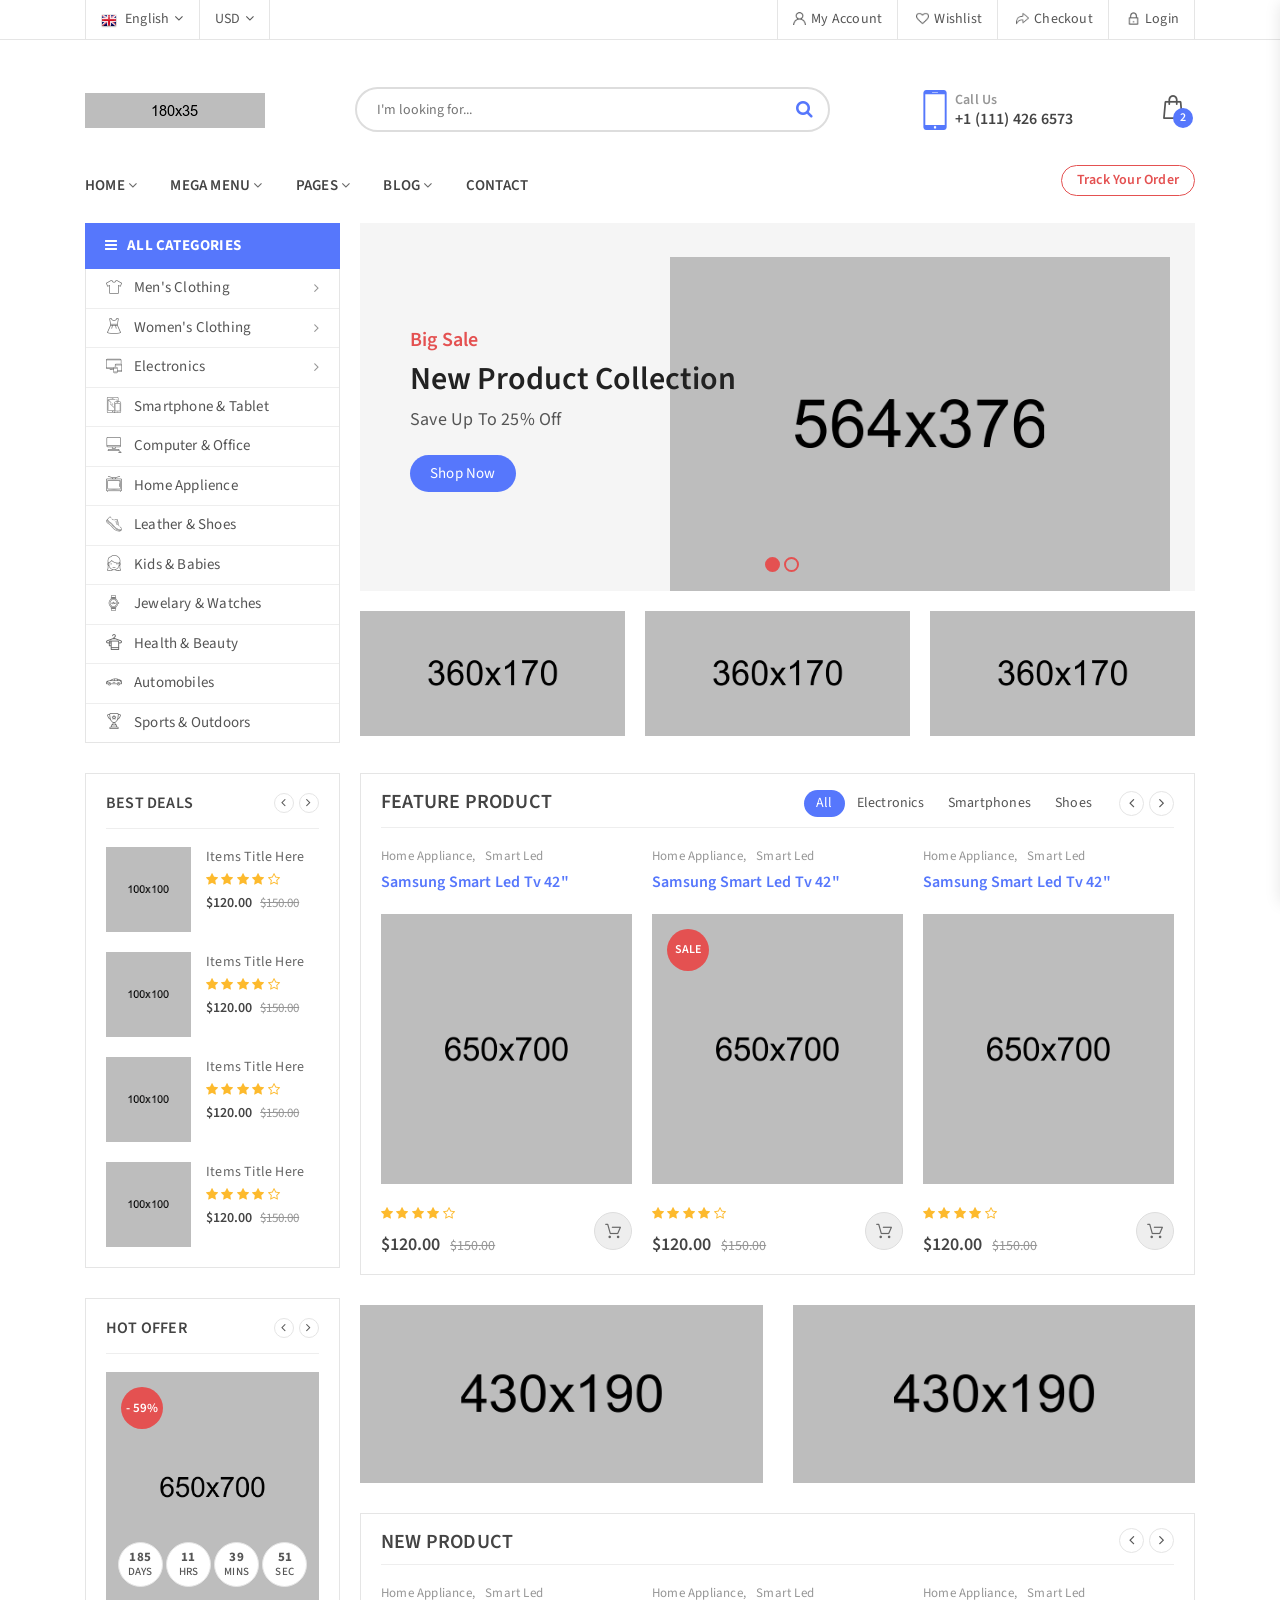
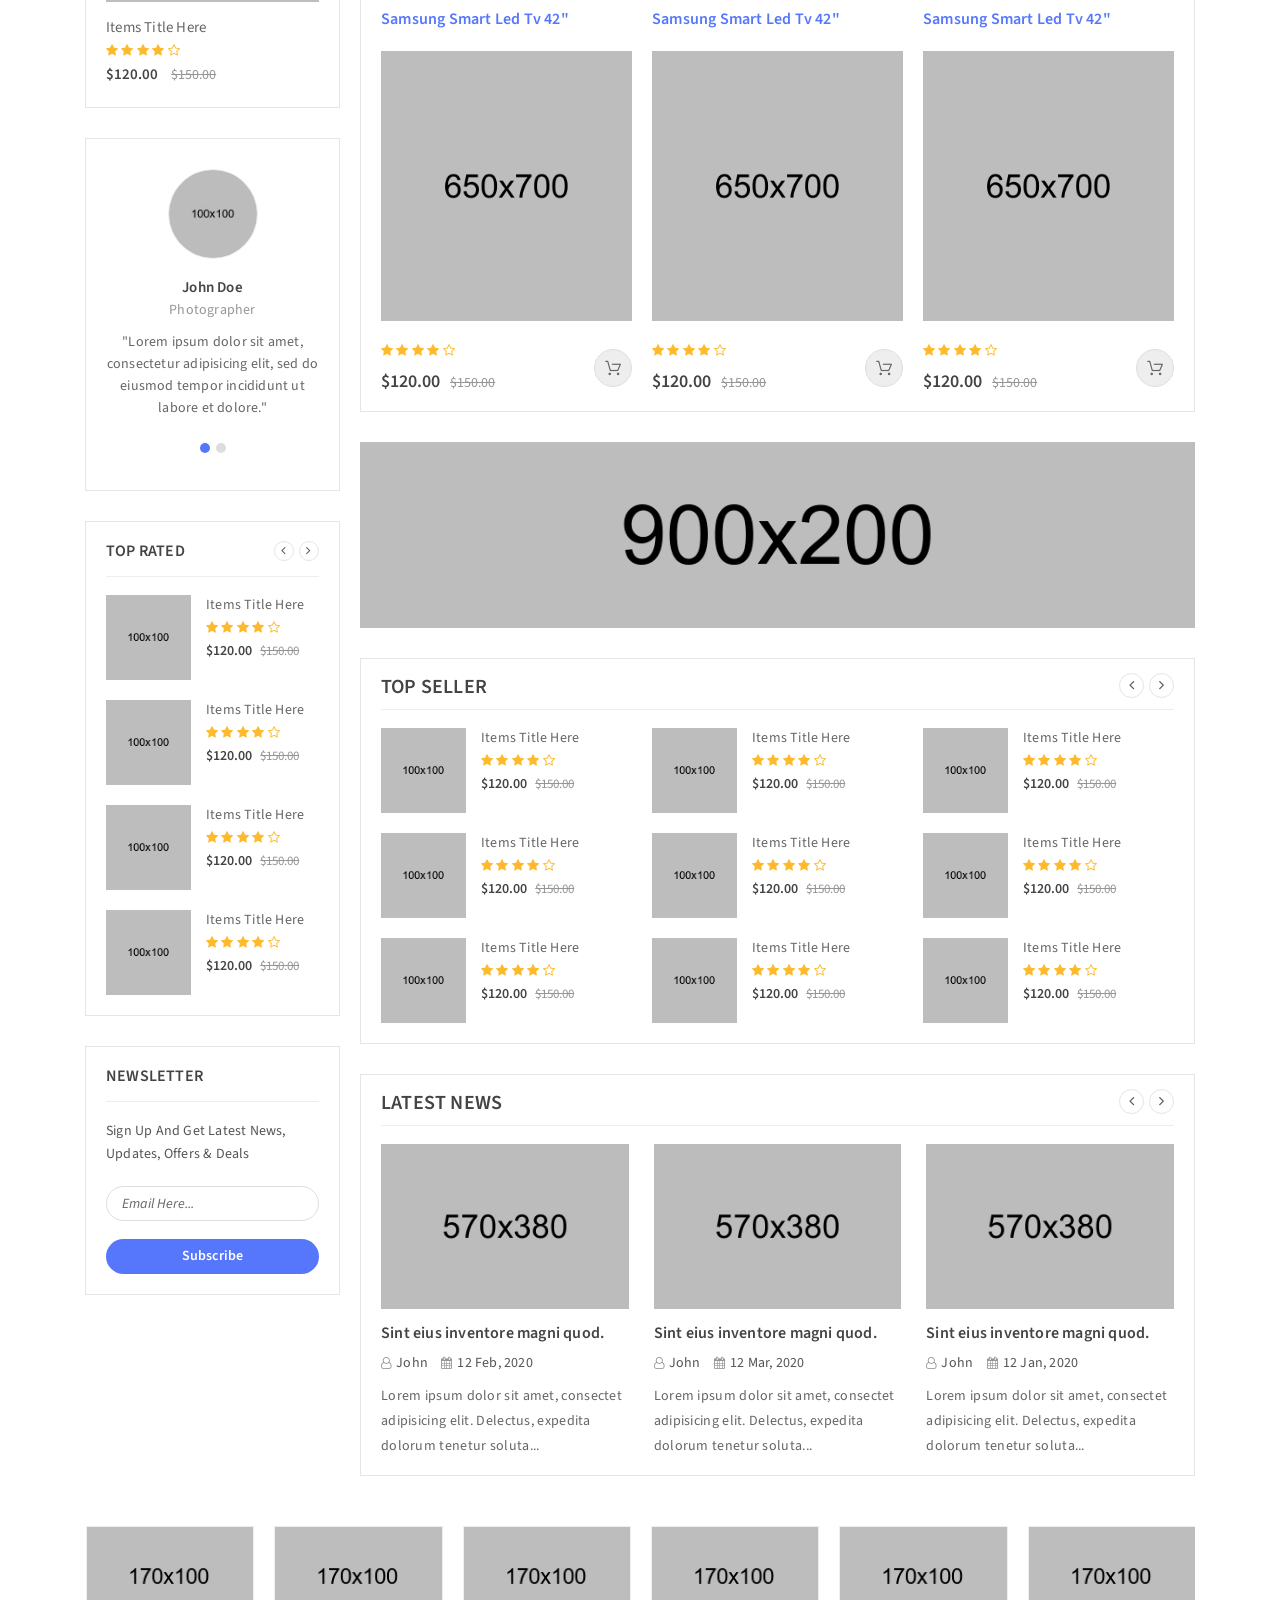
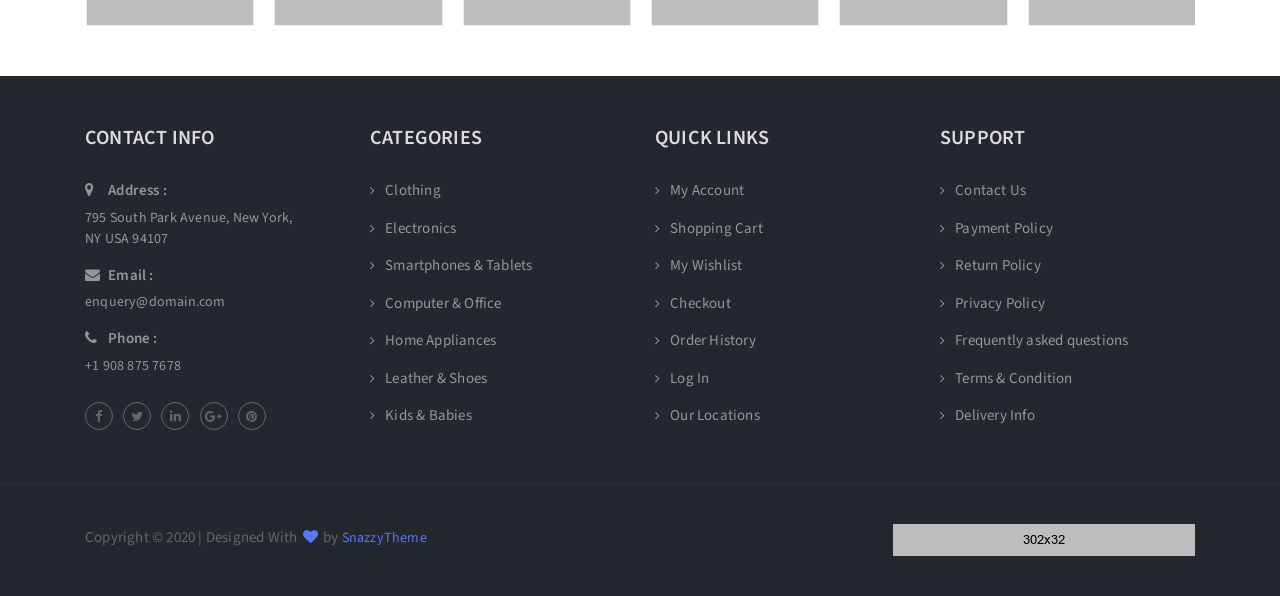
<file: static/XeMart - Ecommerce Template/html/index.html>
<!doctype html>
<html class="no-js" lang="zxx">
    <head>
        <meta charset="utf-8">
        <meta http-equiv="x-ua-compatible" content="ie=edge">
        <title>XeMart - Ecommerce Template</title>
        <meta name="description" content="">
        <meta name="viewport" content="width=device-width, initial-scale=1">

        <!-- Favicon -->
        <link rel="shortcut icon" href="images/favicon.ico" type="image/x-icon">
        <link rel="icon" href="images/favicon.ico" type="image/x-icon">

        <!-- Google Fonts -->
        <link href="https://fonts.googleapis.com/css?family=Source+Sans+Pro:200,300,400,600,700,900" rel="stylesheet">

        <!-- Bootstrap -->
        <link rel="stylesheet" href="css/assets/bootstrap.min.css">

		<!-- Fontawesome Icon -->
        <link rel="stylesheet" href="css/assets/font-awesome.min.css">

		<!-- Animate Css -->
        <link rel="stylesheet" href="css/assets/animate.css">

        <!-- Owl Slider -->
        <link rel="stylesheet" href="css/assets/owl.carousel.min.css">

        <!-- Custom Style -->
        <link rel="stylesheet" href="css/assets/normalize.css">
        <link rel="stylesheet" href="css/style.css">
        <link rel="stylesheet" href="css/assets/responsive.css">

    </head>
    <body>

        <!-- Preloader -->
        <div class="preloader">
            <div class="load-list">
                <div class="load"></div>
                <div class="load load2"></div>
            </div>
        </div>
        <!-- End Preloader -->

        <!-- Top Bar -->
        <section class="top-bar">
            <div class="container">
                <div class="row">
                    <div class="col-lg-6 col-md-4">
                        <div class="top-left d-flex">
                            <div class="lang-box">
                                <span><img src="images/fl-eng.png" alt="">English<i class="fa fa-angle-down"></i></span>
                                <ul class="list-unstyled">
                                    <li><img src="images/fl-eng.png" alt="">English</li>
                                    <li><img src="images/fl-fra.png" alt="">French</li>
                                    <li><img src="images/fl-ger.png" alt="">German</li>
                                    <li><img src="images/fl-bra.png" alt="">Brazilian</li>
                                </ul>
                            </div>
                            <div class="mny-box">
                                <span>USD<i class="fa fa-angle-down"></i></span>
                                <ul class="list-unstyled">
                                    <li>USD</li>
                                    <li>GBP</li>
                                    <li>EUR</li>
                                </ul>
                            </div>
                        </div>
                    </div>
                    <div class="col-lg-6 col-md-8">
                        <div class="top-right text-right">
                            <ul class="list-unstyled list-inline">
                                <li class="list-inline-item"><a href=""><img src="images/user.png" alt="">My Account</a></li>
                                <li class="list-inline-item"><a href=""><img src="images/wishlist.png" alt="">Wishlist</a></li>
                                <li class="list-inline-item"><a href=""><img src="images/checkout.png" alt="">Checkout</a></li>
                                <li class="list-inline-item"><a href=""><img src="images/login.png" alt="">Login</a></li>
                            </ul>
                        </div>
                    </div>
                </div>
            </div>
        </section>
        <!-- End Top Bar -->

        <!-- Logo Area -->
        <section class="logo-area">
            <div class="container">
                <div class="row">
                    <div class="col-md-3">
                        <div class="logo">
                            <a href=""><img src="images/logo.png" alt=""></a>
                        </div>
                    </div>
                    <div class="col-md-5 padding-fix">
                        <form action="#" class="search-bar">
                            <input type="text" name="search-bar" placeholder="I'm looking for...">
                            <button type="submit"><i class="fa fa-search"></i></button>
                        </form>
                    </div>
                    <div class="col-md-4">
                        <div class="carts-area d-flex">
                            <div class="call-box d-flex">
                                <div class="call-ico">
                                    <img src="images/call.png" alt="">
                                </div>
                                <div class="call-content">
                                    <span>Call Us</span>
                                    <p>+1 (111) 426 6573</p>
                                </div>
                            </div>
                            <div class="cart-box ml-auto text-center">
                                <a href="" class="cart-btn">
                                    <img src="images/cart.png" alt="cart">
                                    <span>2</span>
                                </a>
                            </div>
                        </div>
                    </div>
                </div>
            </div>
        </section>
        <!-- End Logo Area -->

        <!-- Cart Body -->
        <div class="cart-body">
            <div class="close-btn">
                <button class="close-cart"><img src="images/close.png" alt="">Close</button>
            </div>
            <div class="crt-bd-box">
                <div class="cart-heading text-center">
                    <h5>Shopping Cart</h5>
                </div>
                <div class="cart-content">
                    <div class="content-item d-flex justify-content-between">
                        <div class="cart-img">
                            <a href=""><img src="images/cart1.png" alt=""></a>
                        </div>
                        <div class="cart-disc">
                            <p><a href="">SMART LED TV</a></p>
                            <span>1 x $199.00</span>
                        </div>
                        <div class="delete-btn">
                            <a href=""><i class="fa fa-trash-o"></i></a>
                        </div>
                    </div>
                    <div class="content-item d-flex justify-content-between">
                        <div class="cart-img">
                            <a href=""><img src="images/cart2.png" alt=""></a>
                        </div>
                        <div class="cart-disc">
                            <p><a href="">SMART LED TV</a></p>
                            <span>1 x $199.00</span>
                        </div>
                        <div class="delete-btn">
                            <a href=""><i class="fa fa-trash-o"></i></a>
                        </div>
                    </div>
                </div>
                <div class="cart-btm">
                    <p class="text-right">Sub Total: <span>$398.00</span></p>
                    <a href="#">Checkout</a>
                </div>
            </div>
        </div>
        <div class="cart-overlay"></div>
        <!-- End Cart Body -->

        <!-- Sticky Menu -->
        <section class="sticky-menu">
            <div class="container">
                <div class="row">
                    <div class="col-lg-2 col-md-3">
                        <div class="sticky-logo">
                            <a href="index.html"><img src="images/logo.png" alt="" class="img-fluid"></a>
                        </div>
                    </div>
                    <div class="col-lg-6 col-md-7">
                        <div class="main-menu">
                            <ul class="list-unstyled list-inline">
                                <li class="list-inline-item"><a>HOME <i class="fa fa-angle-down"></i></a>
                                    <ul class="dropdown list-unstyled">
                                        <li><a href="index.html">Home Style 1</a></li>
                                        <li><a href="02-home-two.html">Home Style 2</a></li>
                                    </ul>
                                </li>
                                <li class="list-inline-item mega-menu"><a>MEGA MENU <i class="fa fa-angle-down"></i></a>
                                    <div class="mega-box">
                                        <div class="row">
                                            <div class="col-md-3">
                                                <div class="clt-area">
                                                    <h6>Clothing</h6>
                                                    <div class="link-box">
                                                        <a href="">- Western Clothing</a>
                                                        <a href="">- Traditional Clothing</a>
                                                        <a href="">- Winter Clothing</a>
                                                        <a href="">- Summer Clothing</a>
                                                        <a href="">- Inner Wear</a>
                                                        <a href="">- Night Wear</a>
                                                        <a href="">- Mens Clothing</a>
                                                        <a href="">- Womens Clothing</a>
                                                    </div>
                                                </div>
                                            </div>
                                            <div class="col-md-3">
                                                <div class="sm-phn">
                                                    <h6>Smartphones</h6>
                                                    <div class="dept-box">
                                                        <a href="">- Samsung</a>
                                                        <a href="">- Huawei</a>
                                                        <a href="">- One Plus</a>
                                                        <a href="">- Xiaomi</a>
                                                        <a href="">- Iphone</a>
                                                        <a href="">- Blackberry</a>
                                                        <a href="">- Nokia</a>
                                                        <a href="">- Oppo</a>
                                                    </div>
                                                </div>
                                            </div>
                                            <div class="col-lg-3 col-md-6">
                                                <div class="lt-news">
                                                    <h6>Latest News</h6>
                                                    <div class="news-box d-flex">
                                                        <div class="news-img">
                                                            <img src="images/mega-img-1.jpg" alt="">
                                                        </div>
                                                        <div class="news-con">
                                                            <p>Lorem ipsum dolor sit...</p>
                                                            <span>Feb 10, 2020</span>
                                                        </div>
                                                    </div>
                                                    <div class="news-box d-flex">
                                                        <div class="news-img">
                                                            <img src="images/mega-img-2.jpg" alt="">
                                                        </div>
                                                        <div class="news-con">
                                                            <p>Lorem ipsum dolor sit...</p>
                                                            <span>Feb 12, 2020</span>
                                                        </div>
                                                    </div>
                                                    <div class="news-box d-flex">
                                                        <div class="news-img">
                                                            <img src="images/mega-img-3.jpg" alt="">
                                                        </div>
                                                        <div class="news-con">
                                                            <p>Lorem ipsum dolor sit...</p>
                                                            <span>Feb 21, 2020</span>
                                                        </div>
                                                    </div>
                                                </div>
                                            </div>
                                            <div class="col-md-3">
                                                <div class="m-slider owl-carousel">
                                                    <div class="slider-item">
                                                        <img src="images/mega-1.jpg" alt="" class="img-fluid">
                                                        <span>-65%</span>
                                                    </div>
                                                    <div class="slider-item">
                                                        <img src="images/mega-2.jpg" alt="" class="img-fluid">
                                                        <span>-50%</span>
                                                    </div>
                                                </div>
                                            </div>
                                            <div class="col-md-12">
                                                <div class="mega-bnr">
                                                    <div class="row">
                                                        <div class="col-md-3">
                                                            <a href="#" class="bnr-box text-center">
                                                                <img src="images/mega-b-1.jpg" alt="">
                                                                <span>Camera</span>
                                                            </a>
                                                        </div>
                                                        <div class="col-md-3">
                                                            <a href="#" class="bnr-box text-center">
                                                                <img src="images/mega-b-2.jpg" alt="">
                                                                <span>Mouse</span>
                                                            </a>
                                                        </div>
                                                        <div class="col-md-3">
                                                            <a href="#" class="bnr-box text-center">
                                                                <img src="images/mega-b-3.jpg" alt="">
                                                                <span>Earphone</span>
                                                            </a>
                                                        </div>
                                                        <div class="col-md-3">
                                                            <a href="#" class="bnr-box text-center">
                                                                <img src="images/mega-b-4.jpg" alt="">
                                                                <span>Speaker</span>
                                                            </a>
                                                        </div>
                                                    </div>
                                                </div>
                                            </div>
                                        </div>
                                    </div>
                                </li>
                                <li class="list-inline-item"><a>PAGES <i class="fa fa-angle-down"></i></a>
                                    <ul class="dropdown list-unstyled">
                                        <li><a href="03-about-us.html">About Us</a></li>
                                        <li><a href="04-category.html">Category</a></li>
                                        <li><a href="05-single-product.html">Single Product</a></li>
                                        <li><a href="06-shopping-cart.html">Shopping Cart</a></li>
                                        <li><a href="07-checkout.html">Checkout</a></li>
                                        <li><a href="08-login.html">Log In</a></li>
                                        <li><a href="09-register.html">Register</a></li>
                                        <li><a href="10-wishlist.html">Wishlist</a></li>
                                        <li><a href="11-compare.html">Compare</a></li>
                                        <li><a href="15-track-order.html">Track Order</a></li>
                                        <li><a href="12-terms-condition.html">Terms & Condition</a></li>
                                        <li><a href="13-faq.html">Faq</a></li>
                                        <li><a href="14-404.html">404</a></li>
                                    </ul>
                                </li>
                                <li class="list-inline-item"><a>BLOG <i class="fa fa-angle-down"></i></a>
                                    <ul class="dropdown list-unstyled">
                                        <li><a href="16-blog-one.html">Blog Style 1</a></li>
                                        <li><a href="17-blog-two.html">Blog Style 2</a></li>
                                        <li><a href="18-blog-three.html">Blog Style 3</a></li>
                                        <li><a href="19-blog-details.html">Blog Details</a></li>
                                    </ul>
                                </li>
                                <li class="list-inline-item"><a href="20-contact.html">CONTACT</a></li>
                            </ul>
                        </div>
                    </div>
                    <div class="col-lg-4 col-md-2">
                        <div class="carts-area d-flex">
                            <div class="src-box">
                                <form action="#">
                                    <input type="text" name="search" placeholder="Search Here">
                                    <button type="button" name="button"><i class="fa fa-search"></i></button>
                                </form>
                            </div>
                            <div class="wsh-box ml-auto">
                                <a href="" data-toggle="tooltip" data-placement="top" title="Wishlist">
                                    <img src="images/heart.png" alt="favorite">
                                    <span>0</span>
                                </a>
                            </div>
                            <div class="cart-box ml-4">
                                <a href="" data-toggle="tooltip" data-placement="top" title="Shopping Cart" class="cart-btn">
                                    <img src="images/cart.png" alt="cart">
                                    <span>2</span>
                                </a>
                            </div>
                        </div>
                    </div>
                </div>
            </div>
        </section>
        <!-- End Sticky Menu -->

        <!-- Menu Area -->
        <section class="menu-area">
            <div class="container">
                <div class="row">
                    <div class="col-md-12">
                        <div class="main-menu">
                            <ul class="list-unstyled list-inline">
                                <li class="list-inline-item"><a>HOME <i class="fa fa-angle-down"></i></a>
                                    <ul class="dropdown list-unstyled">
                                        <li><a href="index.html">Home Style 1</a></li>
                                        <li><a href="02-home-two.html">Home Style 2</a></li>
                                    </ul>
                                </li>
                                <li class="list-inline-item mega-menu"><a>MEGA MENU <i class="fa fa-angle-down"></i></a>
                                    <div class="mega-box">
                                        <div class="row">
                                            <div class="col-md-3">
                                                <div class="clt-area">
                                                    <h6>Clothing</h6>
                                                    <div class="link-box">
                                                        <a href="">- Western Clothing</a>
                                                        <a href="">- Traditional Clothing</a>
                                                        <a href="">- Winter Clothing</a>
                                                        <a href="">- Summer Clothing</a>
                                                        <a href="">- Inner Wear</a>
                                                        <a href="">- Night Wear</a>
                                                        <a href="">- Mens Clothing</a>
                                                        <a href="">- Womens Clothing</a>
                                                    </div>
                                                </div>
                                            </div>
                                            <div class="col-md-3">
                                                <div class="sm-phn">
                                                    <h6>Smartphones</h6>
                                                    <div class="dept-box">
                                                        <a href="">- Samsung</a>
                                                        <a href="">- Huawei</a>
                                                        <a href="">- One Plus</a>
                                                        <a href="">- Xiaomi</a>
                                                        <a href="">- Iphone</a>
                                                        <a href="">- Blackberry</a>
                                                        <a href="">- Nokia</a>
                                                        <a href="">- Oppo</a>
                                                    </div>
                                                </div>
                                            </div>
                                            <div class="col-lg-3 col-md-6">
                                                <div class="lt-news">
                                                    <h6>Latest News</h6>
                                                    <div class="news-box d-flex">
                                                        <div class="news-img">
                                                            <img src="images/mega-img-1.jpg" alt="">
                                                        </div>
                                                        <div class="news-con">
                                                            <p>Lorem ipsum dolor sit...</p>
                                                            <span>Feb 10, 2020</span>
                                                        </div>
                                                    </div>
                                                    <div class="news-box d-flex">
                                                        <div class="news-img">
                                                            <img src="images/mega-img-2.jpg" alt="">
                                                        </div>
                                                        <div class="news-con">
                                                            <p>Lorem ipsum dolor sit...</p>
                                                            <span>Feb 12, 2020</span>
                                                        </div>
                                                    </div>
                                                    <div class="news-box d-flex">
                                                        <div class="news-img">
                                                            <img src="images/mega-img-3.jpg" alt="">
                                                        </div>
                                                        <div class="news-con">
                                                            <p>Lorem ipsum dolor sit...</p>
                                                            <span>Feb 21, 2020</span>
                                                        </div>
                                                    </div>
                                                </div>
                                            </div>
                                            <div class="col-md-3">
                                                <div class="m-slider owl-carousel">
                                                    <div class="slider-item">
                                                        <img src="images/mega-1.jpg" alt="" class="img-fluid">
                                                        <span>-65%</span>
                                                    </div>
                                                    <div class="slider-item">
                                                        <img src="images/mega-2.jpg" alt="" class="img-fluid">
                                                        <span>-50%</span>
                                                    </div>
                                                </div>
                                            </div>
                                            <div class="col-md-12">
                                                <div class="mega-bnr">
                                                    <div class="row">
                                                        <div class="col-md-3">
                                                            <a href="#" class="bnr-box text-center">
                                                                <img src="images/mega-b-1.jpg" alt="">
                                                                <span>Camera</span>
                                                            </a>
                                                        </div>
                                                        <div class="col-md-3">
                                                            <a href="#" class="bnr-box text-center">
                                                                <img src="images/mega-b-2.jpg" alt="">
                                                                <span>Mouse</span>
                                                            </a>
                                                        </div>
                                                        <div class="col-md-3">
                                                            <a href="#" class="bnr-box text-center">
                                                                <img src="images/mega-b-3.jpg" alt="">
                                                                <span>Earphone</span>
                                                            </a>
                                                        </div>
                                                        <div class="col-md-3">
                                                            <a href="#" class="bnr-box text-center">
                                                                <img src="images/mega-b-4.jpg" alt="">
                                                                <span>Speaker</span>
                                                            </a>
                                                        </div>
                                                    </div>
                                                </div>
                                            </div>
                                        </div>
                                    </div>
                                </li>
                                <li class="list-inline-item"><a>PAGES <i class="fa fa-angle-down"></i></a>
                                    <ul class="dropdown list-unstyled">
                                        <li><a href="03-about-us.html">About Us</a></li>
                                        <li><a href="04-category.html">Category</a></li>
                                        <li><a href="05-single-product.html">Single Product</a></li>
                                        <li><a href="06-shopping-cart.html">Shopping Cart</a></li>
                                        <li><a href="07-checkout.html">Checkout</a></li>
                                        <li><a href="08-login.html">Log In</a></li>
                                        <li><a href="09-register.html">Register</a></li>
                                        <li><a href="10-wishlist.html">Wishlist</a></li>
                                        <li><a href="11-compare.html">Compare</a></li>
                                        <li><a href="15-track-order.html">Track Order</a></li>
                                        <li><a href="12-terms-condition.html">Terms & Condition</a></li>
                                        <li><a href="13-faq.html">Faq</a></li>
                                        <li><a href="14-404.html">404</a></li>
                                    </ul>
                                </li>
                                <li class="list-inline-item"><a>BLOG <i class="fa fa-angle-down"></i></a>
                                    <ul class="dropdown list-unstyled">
                                        <li><a href="16-blog-one.html">Blog Style 1</a></li>
                                        <li><a href="17-blog-two.html">Blog Style 2</a></li>
                                        <li><a href="18-blog-three.html">Blog Style 3</a></li>
                                        <li><a href="19-blog-details.html">Blog Details</a></li>
                                    </ul>
                                </li>
                                <li class="list-inline-item"><a href="20-contact.html">CONTACT</a></li>
                                <li class="list-inline-item trac-btn"><a href="">Track Your Order</a></li>
                            </ul>
                        </div>
                    </div>
                </div>
            </div>
        </section>
        <!-- End Menu Area -->

        <!-- Mobile Menu -->
        <section class="mobile-menu-area">
            <div class="container">
                <div class="row">
                    <div class="col-md-12">
                        <div class="mobile-menu">
                            <nav id="dropdown">
                                <a href=""><img src="images/logo.png" alt=""></a>
                                <a href=""><span>Sign In</span></a>
                                <ul class="list-unstyled">
                                    <li><a href="">Home</a>
                                        <ul class="list-unstyled">
                                            <li><a href="index.html">Home Style 1</a></li>
	                                        <li><a href="02-home-two.html">Home Style 2</a></li>
                                        </ul>
                                    </li>
                                    <li><a href="">Pages</a>
                                        <ul class="list-unstyled">
                                            <li><a href="03-about-us.html">About Us</a></li>
                                            <li><a href="04-category.html">Category</a></li>
                                            <li><a href="05-single-product.html">Single Product</a></li>
                                            <li><a href="06-shopping-cart.html">Shopping Cart</a></li>
                                            <li><a href="07-checkout.html">Checkout</a></li>
                                            <li><a href="08-login.html">Log In</a></li>
                                            <li><a href="09-register.html">Register</a></li>
                                            <li><a href="10-wishlist.html">Wishlist</a></li>
                                            <li><a href="11-compare.html">Compare</a></li>
                                            <li><a href="15-track-order.html">Track Order</a></li>
                                            <li><a href="12-terms-condition.html">Terms & Condition</a></li>
                                            <li><a href="13-faq.html">Faq</a></li>
                                            <li><a href="14-404.html">404</a></li>
                                        </ul>
                                    </li>
                                    <li><a href="">Blog</a>
                                        <ul class="list-unstyled">
                                            <li><a href="16-blog-one.html">Blog Style 1</a></li>
                                            <li><a href="17-blog-two.html">Blog Style 2</a></li>
                                            <li><a href="18-blog-three.html">Blog Style 3</a></li>
                                            <li><a href="19-blog-details.html">Blog Details</a></li>
                                        </ul>
                                    </li>
                                    <li><a href="20-contact.html">Contact</a></li>
                                </ul>
                            </nav>
                        </div>
                    </div>
                </div>
            </div>
        </section>
        <!-- End Mobile Menu -->

        <!-- Slider Area -->
        <section class="slider-area">
            <div class="container">
                <div class="row">
                    <div class="col-lg-3 col-md-0">
                        <div class="menu-widget">
                            <p><i class="fa fa-bars"></i>All Categories</p>
                            <ul class="list-unstyled">
                                <li><a href=""><img src="images/m-cloth.png" alt="">Men's Clothing<i class="fa fa-angle-right"></i></a>
                                    <div class="mega-menu">
                                        <div class="row">
                                            <div class="col-md-4">
                                                <div class="smartphone">
                                                    <h6>Smartphones</h6>
                                                    <a href="">- Samsung</a>
                                                    <a href="">- Huawei</a>
                                                    <a href="">- Asus</a>
                                                    <a href="">- Sony</a>
                                                    <a href="">- Apple</a>
                                                    <a href="">- Xiaomi</a>
                                                    <a href="">- Oppo</a>
                                                    <a href="">- One Plus</a>
                                                    <a href="">- Nokia</a>
                                                    <a href="">- Htc</a>
                                                    <a href="">- Vivo</a>
                                                </div>
                                            </div>
                                            <div class="col-md-4">
                                                <div class="tablet">
                                                    <h6>Tablets</h6>
                                                    <a href="">- Samsung</a>
                                                    <a href="">- Huawei</a>
                                                    <a href="">- Apple</a>
                                                    <a href="">- Xiaomi</a>
                                                    <a href="">- Sony</a>
                                                    <a href="">- Asus</a>
                                                </div>
                                                <div class="f-phone">
                                                    <h6>Feature Phones</h6>
                                                    <a href="">- Samsung</a>
                                                    <a href="">- Nokia</a>
                                                    <a href="">- Infinix</a>
                                                </div>
                                            </div>
                                            <div class="col-md-4">
                                                <div class="accesories">
                                                    <h6>Accessories</h6>
                                                    <a href="">- Power Bank</a>
                                                    <a href="">- Battery & Charger</a>
                                                    <a href="">- Cables & Adapters</a>
                                                    <a href="">- Back / Flip Cover</a>
                                                    <a href="">- Screen Protector</a>
                                                    <a href="">- Earphones</a>
                                                    <a href="">- Memory Card</a>
                                                    <a href="">- Phone Cases</a>
                                                </div>
                                            </div>
                                            <div class="col-md-12">
                                                <div class="mg-bnr">
                                                    <img src="images/ipn.png" alt="">
                                                    <div class="mg-content text-right">
                                                        <h4>Iphone</h4>
                                                        <span>Save upto 50% off</span>
                                                    </div>
                                                </div>
                                            </div>
                                        </div>
                                    </div>
                                </li>
                                <li><a href=""><img src="images/w-cloth.png" alt="">Women's Clothing<i class="fa fa-angle-right"></i></a>
                                    <div class="mega-menu">
                                        <div class="row">
                                            <div class="col-md-4">
                                                <div class="smartphone">
                                                    <h6>Smartphones</h6>
                                                    <a href="">- Samsung</a>
                                                    <a href="">- Huawei</a>
                                                    <a href="">- Asus</a>
                                                    <a href="">- Sony</a>
                                                    <a href="">- Apple</a>
                                                    <a href="">- Xiaomi</a>
                                                    <a href="">- Oppo</a>
                                                    <a href="">- One Plus</a>
                                                    <a href="">- Nokia</a>
                                                    <a href="">- Htc</a>
                                                    <a href="">- Vivo</a>
                                                </div>
                                            </div>
                                            <div class="col-md-4">
                                                <div class="tablet">
                                                    <h6>Tablets</h6>
                                                    <a href="">- Samsung</a>
                                                    <a href="">- Huawei</a>
                                                    <a href="">- Apple</a>
                                                    <a href="">- Xiaomi</a>
                                                    <a href="">- Sony</a>
                                                    <a href="">- Asus</a>
                                                </div>
                                                <div class="f-phone">
                                                    <h6>Feature Phones</h6>
                                                    <a href="">- Samsung</a>
                                                    <a href="">- Nokia</a>
                                                    <a href="">- Infinix</a>
                                                </div>
                                            </div>
                                            <div class="col-md-4">
                                                <div class="accesories">
                                                    <h6>Accessories</h6>
                                                    <a href="">- Power Bank</a>
                                                    <a href="">- Battery & Charger</a>
                                                    <a href="">- Cables & Adapters</a>
                                                    <a href="">- Back / Flip Cover</a>
                                                    <a href="">- Screen Protector</a>
                                                    <a href="">- Earphones</a>
                                                    <a href="">- Memory Card</a>
                                                    <a href="">- Phone Cases</a>
                                                </div>
                                            </div>
                                            <div class="col-md-12">
                                                <div class="mg-bnr tab-bnr">
                                                    <img src="images/tab.png" alt="">
                                                    <div class="mg-content text-right">
                                                        <h4>Tablet</h4>
                                                        <span>Save upto 50% off</span>
                                                    </div>
                                                </div>
                                            </div>
                                        </div>
                                    </div>
                                </li>
                                <li><a href=""><img src="images/ele.png" alt="">Electronics<i class="fa fa-angle-right"></i></a>
                                    <div class="mega-menu">
                                        <div class="row">
                                            <div class="col-md-4">
                                                <div class="smartphone">
                                                    <h6>Smartphones</h6>
                                                    <a href="">- Samsung</a>
                                                    <a href="">- Huawei</a>
                                                    <a href="">- Asus</a>
                                                    <a href="">- Sony</a>
                                                    <a href="">- Apple</a>
                                                    <a href="">- Xiaomi</a>
                                                    <a href="">- Oppo</a>
                                                    <a href="">- One Plus</a>
                                                    <a href="">- Nokia</a>
                                                    <a href="">- Htc</a>
                                                    <a href="">- Vivo</a>
                                                </div>
                                            </div>
                                            <div class="col-md-4">
                                                <div class="tablet">
                                                    <h6>Tablets</h6>
                                                    <a href="">- Samsung</a>
                                                    <a href="">- Huawei</a>
                                                    <a href="">- Apple</a>
                                                    <a href="">- Xiaomi</a>
                                                    <a href="">- Sony</a>
                                                    <a href="">- Asus</a>
                                                </div>
                                                <div class="f-phone">
                                                    <h6>Feature Phones</h6>
                                                    <a href="">- Samsung</a>
                                                    <a href="">- Nokia</a>
                                                    <a href="">- Infinix</a>
                                                </div>
                                            </div>
                                            <div class="col-md-4">
                                                <div class="accesories">
                                                    <h6>Accessories</h6>
                                                    <a href="">- Power Bank</a>
                                                    <a href="">- Battery & Charger</a>
                                                    <a href="">- Cables & Adapters</a>
                                                    <a href="">- Back / Flip Cover</a>
                                                    <a href="">- Screen Protector</a>
                                                    <a href="">- Earphones</a>
                                                    <a href="">- Memory Card</a>
                                                    <a href="">- Phone Cases</a>
                                                </div>
                                            </div>
                                            <div class="col-md-12">
                                                <div class="mg-bnr pw-bnr">
                                                    <img src="images/pbank.png" alt="">
                                                    <div class="mg-content text-right">
                                                        <h4>Powerbank</h4>
                                                        <span>Save upto 50% off</span>
                                                    </div>
                                                </div>
                                            </div>
                                        </div>
                                    </div>
                                </li>
                                <li><a href=""><img src="images/sm.png" alt="">Smartphone & Tablet</a></li>
                                <li><a href=""><img src="images/com.png" alt="">Computer & Office</a></li>
                                <li><a href=""><img src="images/tv.png" alt="">Home Applience</a></li>
                                <li><a href=""><img src="images/shoe.png" alt="">Leather & Shoes</a></li>
                                <li><a href=""><img src="images/kid.png" alt="">Kids & Babies</a></li>
                                <li><a href=""><img src="images/watch.png" alt="">Jewelary & Watches</a></li>
                                <li><a href=""><img src="images/health.png" alt="">Health & Beauty</a></li>
                                <li><a href=""><img src="images/car.png" alt="">Automobiles</a></li>
                                <li><a href=""><img src="images/sport.png" alt="">Sports & Outdoors</a></li>
                            </ul>
                        </div>
                    </div>
                    <div class="col-lg-9 col-md-12 padding-fix-l20">
                        <div class="owl-carousel owl-slider">
                            <div class="slider-item slider-item1">
                                <img src="images/girl-1.png" alt="" class="img1 wow fadeInRight effect"  data-wow-duration="1s" data-wow-delay="0s">
                                <div class="slider-box">
                                    <div class="slider-table">
                                        <div class="slider-tablecell">
                                            <div class="wow fadeInUp effect" data-wow-duration="1.2s" data-wow-delay="0.5s">
                                                <h5>Big Sale</h5>
                                            </div>
                                            <div class="wow fadeInUp effect" data-wow-duration="1.2s" data-wow-delay="0.6s">
                                                <h2>New Product Collection</h2>
                                            </div>
                                            <div class="wow fadeInUp effect" data-wow-duration="1.2s" data-wow-delay="0.7s">
                                                <p>Save Up To 25% Off</p>
                                            </div>
                                            <div class="wow fadeInUp effect" data-wow-duration="1.2s" data-wow-delay="0.8s">
                                                <a href="#">Shop Now</a>
                                            </div>
                                        </div>
                                    </div>
                                </div>
                            </div>
                            <div class="slider-item slider-item2">
                                <img src="images/girl-2.png" alt="" class="img2 wow fadeInRight effect"  data-wow-duration="1s" data-wow-delay="0s">
                                <div class="slider-box">
                                    <div class="slider-table">
                                        <div class="slider-tablecell text-right">
                                            <div class="wow fadeInUp effect" data-wow-duration="1.2s" data-wow-delay="0.5s">
                                                <h5>Home Appliance</h5>
                                            </div>
                                            <div class="wow fadeInUp effect" data-wow-duration="1.2s" data-wow-delay="0.6s">
                                                <h2>Top Quality Products</h2>
                                            </div>
                                            <div class="wow fadeInUp effect" data-wow-duration="1.2s" data-wow-delay="0.7s">
                                                <p>Save Up To 50% Off</p>
                                            </div>
                                            <div class="wow fadeInUp effect" data-wow-duration="1.2s" data-wow-delay="0.8s">
                                                <a href="#">Shop Now</a>
                                            </div>
                                        </div>
                                    </div>
                                </div>
                            </div>
                        </div>
                        <div class="slider-btm-box d-flex justify-content-around">
                            <div class="single-box mr-20">
                                <a href=""><img src="images/sb-1.png" alt="" class="img-fluid"></a>
                            </div>
                            <div class="single-box mr-20">
                                <a href=""><img src="images/sb-2.png" alt="" class="img-fluid"></a>
                            </div>
                            <div class="single-box">
                                <a href=""><img src="images/sb-3.png" alt="" class="img-fluid"></a>
                            </div>
                        </div>
                    </div>
                </div>
            </div>
        </section>
        <!-- End Slider Area -->

        <!-- Product Area-->
        <section class="product-area">
            <div class="container">
                <div class="row">
                    <div class="col-lg-3 col-md-4">
                        <div class="row">
                            <div class="col-md-12">
                                <div class="bt-deal">
                                    <div class="sec-title">
                                        <h6>Best Deals</h6>
                                    </div>
                                    <div class="bt-body owl-carousel">
                                        <div class="bt-items">
                                            <div class="bt-box d-flex">
                                                <div class="bt-img">
                                                    <a href="#"><img src="images/sbar-1.png" alt=""></a>
                                                </div>
                                                <div class="bt-content">
                                                    <p><a href="">Items Title Here</a></p>
                                                    <ul class="list-unstyled list-inline fav">
                                                        <li class="list-inline-item"><i class="fa fa-star"></i></li>
                                                        <li class="list-inline-item"><i class="fa fa-star"></i></li>
                                                        <li class="list-inline-item"><i class="fa fa-star"></i></li>
                                                        <li class="list-inline-item"><i class="fa fa-star"></i></li>
                                                        <li class="list-inline-item"><i class="fa fa-star-o"></i></li>
                                                    </ul>
                                                    <ul class="list-unstyled list-inline price">
                                                        <li class="list-inline-item">$120.00</li>
                                                        <li class="list-inline-item">$150.00</li>
                                                    </ul>
                                                </div>
                                            </div>
                                            <div class="bt-box d-flex">
                                                <div class="bt-img">
                                                    <a href="#"><img src="images/sbar-2.png" alt=""></a>
                                                </div>
                                                <div class="bt-content">
                                                    <p><a href="">Items Title Here</a></p>
                                                    <ul class="list-unstyled list-inline fav">
                                                        <li class="list-inline-item"><i class="fa fa-star"></i></li>
                                                        <li class="list-inline-item"><i class="fa fa-star"></i></li>
                                                        <li class="list-inline-item"><i class="fa fa-star"></i></li>
                                                        <li class="list-inline-item"><i class="fa fa-star"></i></li>
                                                        <li class="list-inline-item"><i class="fa fa-star-o"></i></li>
                                                    </ul>
                                                    <ul class="list-unstyled list-inline price">
                                                        <li class="list-inline-item">$120.00</li>
                                                        <li class="list-inline-item">$150.00</li>
                                                    </ul>
                                                </div>
                                            </div>
                                            <div class="bt-box d-flex">
                                                <div class="bt-img">
                                                    <a href="#"><img src="images/sbar-3.png" alt=""></a>
                                                </div>
                                                <div class="bt-content">
                                                    <p><a href="">Items Title Here</a></p>
                                                    <ul class="list-unstyled list-inline fav">
                                                        <li class="list-inline-item"><i class="fa fa-star"></i></li>
                                                        <li class="list-inline-item"><i class="fa fa-star"></i></li>
                                                        <li class="list-inline-item"><i class="fa fa-star"></i></li>
                                                        <li class="list-inline-item"><i class="fa fa-star"></i></li>
                                                        <li class="list-inline-item"><i class="fa fa-star-o"></i></li>
                                                    </ul>
                                                    <ul class="list-unstyled list-inline price">
                                                        <li class="list-inline-item">$120.00</li>
                                                        <li class="list-inline-item">$150.00</li>
                                                    </ul>
                                                </div>
                                            </div>
                                            <div class="bt-box d-flex">
                                                <div class="bt-img">
                                                    <a href="#"><img src="images/sbar-4.png" alt=""></a>
                                                </div>
                                                <div class="bt-content">
                                                    <p><a href="">Items Title Here</a></p>
                                                    <ul class="list-unstyled list-inline fav">
                                                        <li class="list-inline-item"><i class="fa fa-star"></i></li>
                                                        <li class="list-inline-item"><i class="fa fa-star"></i></li>
                                                        <li class="list-inline-item"><i class="fa fa-star"></i></li>
                                                        <li class="list-inline-item"><i class="fa fa-star"></i></li>
                                                        <li class="list-inline-item"><i class="fa fa-star-o"></i></li>
                                                    </ul>
                                                    <ul class="list-unstyled list-inline price">
                                                        <li class="list-inline-item">$120.00</li>
                                                        <li class="list-inline-item">$150.00</li>
                                                    </ul>
                                                </div>
                                            </div>
                                        </div>
                                        <div class="bt-items">
                                            <div class="bt-box d-flex">
                                                <div class="bt-img">
                                                    <a href="#"><img src="images/sbar-2.png" alt=""></a>
                                                </div>
                                                <div class="bt-content">
                                                    <p><a href="">Items Title Here</a></p>
                                                    <ul class="list-unstyled list-inline fav">
                                                        <li class="list-inline-item"><i class="fa fa-star"></i></li>
                                                        <li class="list-inline-item"><i class="fa fa-star"></i></li>
                                                        <li class="list-inline-item"><i class="fa fa-star"></i></li>
                                                        <li class="list-inline-item"><i class="fa fa-star"></i></li>
                                                        <li class="list-inline-item"><i class="fa fa-star-o"></i></li>
                                                    </ul>
                                                    <ul class="list-unstyled list-inline price">
                                                        <li class="list-inline-item">$120.00</li>
                                                        <li class="list-inline-item">$150.00</li>
                                                    </ul>
                                                </div>
                                            </div>
                                            <div class="bt-box d-flex">
                                                <div class="bt-img">
                                                    <a href="#"><img src="images/sbar-4.png" alt=""></a>
                                                </div>
                                                <div class="bt-content">
                                                    <p><a href="">Items Title Here</a></p>
                                                    <ul class="list-unstyled list-inline fav">
                                                        <li class="list-inline-item"><i class="fa fa-star"></i></li>
                                                        <li class="list-inline-item"><i class="fa fa-star"></i></li>
                                                        <li class="list-inline-item"><i class="fa fa-star"></i></li>
                                                        <li class="list-inline-item"><i class="fa fa-star"></i></li>
                                                        <li class="list-inline-item"><i class="fa fa-star-o"></i></li>
                                                    </ul>
                                                    <ul class="list-unstyled list-inline price">
                                                        <li class="list-inline-item">$120.00</li>
                                                        <li class="list-inline-item">$150.00</li>
                                                    </ul>
                                                </div>
                                            </div>
                                            <div class="bt-box d-flex">
                                                <div class="bt-img">
                                                    <a href="#"><img src="images/sbar-5.png" alt=""></a>
                                                </div>
                                                <div class="bt-content">
                                                    <p><a href="">Items Title Here</a></p>
                                                    <ul class="list-unstyled list-inline fav">
                                                        <li class="list-inline-item"><i class="fa fa-star"></i></li>
                                                        <li class="list-inline-item"><i class="fa fa-star"></i></li>
                                                        <li class="list-inline-item"><i class="fa fa-star"></i></li>
                                                        <li class="list-inline-item"><i class="fa fa-star"></i></li>
                                                        <li class="list-inline-item"><i class="fa fa-star-o"></i></li>
                                                    </ul>
                                                    <ul class="list-unstyled list-inline price">
                                                        <li class="list-inline-item">$120.00</li>
                                                        <li class="list-inline-item">$150.00</li>
                                                    </ul>
                                                </div>
                                            </div>
                                            <div class="bt-box d-flex">
                                                <div class="bt-img">
                                                    <a href="#"><img src="images/sbar-1.png" alt=""></a>
                                                </div>
                                                <div class="bt-content">
                                                    <p><a href="">Items Title Here</a></p>
                                                    <ul class="list-unstyled list-inline fav">
                                                        <li class="list-inline-item"><i class="fa fa-star"></i></li>
                                                        <li class="list-inline-item"><i class="fa fa-star"></i></li>
                                                        <li class="list-inline-item"><i class="fa fa-star"></i></li>
                                                        <li class="list-inline-item"><i class="fa fa-star"></i></li>
                                                        <li class="list-inline-item"><i class="fa fa-star-o"></i></li>
                                                    </ul>
                                                    <ul class="list-unstyled list-inline price">
                                                        <li class="list-inline-item">$120.00</li>
                                                        <li class="list-inline-item">$150.00</li>
                                                    </ul>
                                                </div>
                                            </div>
                                        </div>
                                    </div>
                                </div>
                            </div>
                            <div class="col-md-12">
                                <div class="ht-offer">
                                    <div class="sec-title">
                                        <h6>Hot Offer</h6>
                                    </div>
                                    <div class="ht-body owl-carousel">
                                        <div class="ht-item">
                                            <div class="ht-img">
                                                <a href="#"><img src="images/tab-15.png" alt="" class="img-fluid"></a>
                                                <span>- 59%</span>
                                                <ul class="list-unstyled list-inline counter-box">
                                                    <li class="list-inline-item">185 <p>Days</p></li>
                                                    <li class="list-inline-item">11 <p>Hrs</p></li>
                                                    <li class="list-inline-item">39 <p>Mins</p></li>
                                                    <li class="list-inline-item">51 <p>Sec</p></li>
                                                </ul>
                                            </div>
                                            <div class="ht-content">
                                                <p><a href="">Items Title Here</a></p>
                                                <ul class="list-unstyled list-inline fav">
                                                    <li class="list-inline-item"><i class="fa fa-star"></i></li>
                                                    <li class="list-inline-item"><i class="fa fa-star"></i></li>
                                                    <li class="list-inline-item"><i class="fa fa-star"></i></li>
                                                    <li class="list-inline-item"><i class="fa fa-star"></i></li>
                                                    <li class="list-inline-item"><i class="fa fa-star-o"></i></li>
                                                </ul>
                                                <ul class="list-unstyled list-inline price">
                                                    <li class="list-inline-item">$120.00</li>
                                                    <li class="list-inline-item">$150.00</li>
                                                </ul>
                                            </div>
                                        </div>
                                        <div class="ht-item">
                                            <div class="ht-img">
                                                <a href="#"><img src="images/tab-14.png" alt="" class="img-fluid"></a>
                                                <span>- 59%</span>
                                                <ul class="list-unstyled list-inline counter-box">
                                                    <li class="list-inline-item">185 <p>Days</p></li>
                                                    <li class="list-inline-item">11 <p>Hrs</p></li>
                                                    <li class="list-inline-item">39 <p>Mins</p></li>
                                                    <li class="list-inline-item">51 <p>Sec</p></li>
                                                </ul>
                                            </div>
                                            <div class="ht-content">
                                                <p><a href="">Items Title Here</a></p>
                                                <ul class="list-unstyled list-inline fav">
                                                    <li class="list-inline-item"><i class="fa fa-star"></i></li>
                                                    <li class="list-inline-item"><i class="fa fa-star"></i></li>
                                                    <li class="list-inline-item"><i class="fa fa-star"></i></li>
                                                    <li class="list-inline-item"><i class="fa fa-star"></i></li>
                                                    <li class="list-inline-item"><i class="fa fa-star-o"></i></li>
                                                </ul>
                                                <ul class="list-unstyled list-inline price">
                                                    <li class="list-inline-item">$120.00</li>
                                                    <li class="list-inline-item">$150.00</li>
                                                </ul>
                                            </div>
                                        </div>
                                    </div>
                                </div>
                            </div>
                            <div class="col-md-12">
                                <div class="hm-test">
                                    <div class="test-body owl-carousel">
                                        <div class="test-item text-center">
                                            <img src="images/test-1.jpg" alt="" class="img-fluid">
                                            <h6>John Doe</h6>
                                            <span>Photographer</span>
                                            <p>"Lorem ipsum dolor sit amet, consectetur adipisicing elit, sed do eiusmod tempor incididunt ut labore et dolore."</p>
                                        </div>
                                        <div class="test-item text-center">
                                            <img src="images/test-2.jpg" alt="" class="img-fluid">
                                            <h6>Eric Shell</h6>
                                            <span>Developer</span>
                                            <p>"Lorem ipsum dolor sit amet, consectetur adipisicing elit, sed do eiusmod tempor incididunt ut labore et dolore."</p>
                                        </div>
                                    </div>
                                </div>
                            </div>
                            <div class="col-md-12">
                                <div class="top-rtd">
                                    <div class="sec-title">
                                        <h6>Top Rated</h6>
                                    </div>
                                    <div class="rt-slider owl-carousel">
                                        <div class="rt-items">
                                            <div class="rt-box d-flex">
                                                <div class="rt-img">
                                                    <a href="#"><img src="images/sbar-6.png" alt=""></a>
                                                </div>
                                                <div class="rt-content">
                                                    <p><a href="">Items Title Here</a></p>
                                                    <ul class="list-unstyled list-inline fav">
                                                        <li class="list-inline-item"><i class="fa fa-star"></i></li>
                                                        <li class="list-inline-item"><i class="fa fa-star"></i></li>
                                                        <li class="list-inline-item"><i class="fa fa-star"></i></li>
                                                        <li class="list-inline-item"><i class="fa fa-star"></i></li>
                                                        <li class="list-inline-item"><i class="fa fa-star-o"></i></li>
                                                    </ul>
                                                    <ul class="list-unstyled list-inline price">
                                                        <li class="list-inline-item">$120.00</li>
                                                        <li class="list-inline-item">$150.00</li>
                                                    </ul>
                                                </div>
                                            </div>
                                            <div class="rt-box d-flex">
                                                <div class="rt-img">
                                                    <a href="#"><img src="images/sbar-7.png" alt=""></a>
                                                </div>
                                                <div class="rt-content">
                                                    <p><a href="">Items Title Here</a></p>
                                                    <ul class="list-unstyled list-inline fav">
                                                        <li class="list-inline-item"><i class="fa fa-star"></i></li>
                                                        <li class="list-inline-item"><i class="fa fa-star"></i></li>
                                                        <li class="list-inline-item"><i class="fa fa-star"></i></li>
                                                        <li class="list-inline-item"><i class="fa fa-star"></i></li>
                                                        <li class="list-inline-item"><i class="fa fa-star-o"></i></li>
                                                    </ul>
                                                    <ul class="list-unstyled list-inline price">
                                                        <li class="list-inline-item">$120.00</li>
                                                        <li class="list-inline-item">$150.00</li>
                                                    </ul>
                                                </div>
                                            </div>
                                            <div class="rt-box d-flex">
                                                <div class="rt-img">
                                                    <a href="#"><img src="images/sbar-8.png" alt=""></a>
                                                </div>
                                                <div class="rt-content">
                                                    <p><a href="">Items Title Here</a></p>
                                                    <ul class="list-unstyled list-inline fav">
                                                        <li class="list-inline-item"><i class="fa fa-star"></i></li>
                                                        <li class="list-inline-item"><i class="fa fa-star"></i></li>
                                                        <li class="list-inline-item"><i class="fa fa-star"></i></li>
                                                        <li class="list-inline-item"><i class="fa fa-star"></i></li>
                                                        <li class="list-inline-item"><i class="fa fa-star-o"></i></li>
                                                    </ul>
                                                    <ul class="list-unstyled list-inline price">
                                                        <li class="list-inline-item">$120.00</li>
                                                        <li class="list-inline-item">$150.00</li>
                                                    </ul>
                                                </div>
                                            </div>
                                            <div class="rt-box d-flex">
                                                <div class="rt-img">
                                                    <a href="#"><img src="images/sbar-9.png" alt=""></a>
                                                </div>
                                                <div class="rt-content">
                                                    <p><a href="">Items Title Here</a></p>
                                                    <ul class="list-unstyled list-inline fav">
                                                        <li class="list-inline-item"><i class="fa fa-star"></i></li>
                                                        <li class="list-inline-item"><i class="fa fa-star"></i></li>
                                                        <li class="list-inline-item"><i class="fa fa-star"></i></li>
                                                        <li class="list-inline-item"><i class="fa fa-star"></i></li>
                                                        <li class="list-inline-item"><i class="fa fa-star-o"></i></li>
                                                    </ul>
                                                    <ul class="list-unstyled list-inline price">
                                                        <li class="list-inline-item">$120.00</li>
                                                        <li class="list-inline-item">$150.00</li>
                                                    </ul>
                                                </div>
                                            </div>
                                        </div>
                                        <div class="rt-items">
                                            <div class="rt-box d-flex">
                                                <div class="rt-img">
                                                    <a href="#"><img src="images/sbar-10.png" alt=""></a>
                                                </div>
                                                <div class="rt-content">
                                                    <p><a href="">Items Title Here</a></p>
                                                    <ul class="list-unstyled list-inline fav">
                                                        <li class="list-inline-item"><i class="fa fa-star"></i></li>
                                                        <li class="list-inline-item"><i class="fa fa-star"></i></li>
                                                        <li class="list-inline-item"><i class="fa fa-star"></i></li>
                                                        <li class="list-inline-item"><i class="fa fa-star"></i></li>
                                                        <li class="list-inline-item"><i class="fa fa-star-o"></i></li>
                                                    </ul>
                                                    <ul class="list-unstyled list-inline price">
                                                        <li class="list-inline-item">$120.00</li>
                                                        <li class="list-inline-item">$150.00</li>
                                                    </ul>
                                                </div>
                                            </div>
                                            <div class="rt-box d-flex">
                                                <div class="rt-img">
                                                    <a href="#"><img src="images/sbar-11.png" alt=""></a>
                                                </div>
                                                <div class="rt-content">
                                                    <p><a href="">Items Title Here</a></p>
                                                    <ul class="list-unstyled list-inline fav">
                                                        <li class="list-inline-item"><i class="fa fa-star"></i></li>
                                                        <li class="list-inline-item"><i class="fa fa-star"></i></li>
                                                        <li class="list-inline-item"><i class="fa fa-star"></i></li>
                                                        <li class="list-inline-item"><i class="fa fa-star"></i></li>
                                                        <li class="list-inline-item"><i class="fa fa-star-o"></i></li>
                                                    </ul>
                                                    <ul class="list-unstyled list-inline price">
                                                        <li class="list-inline-item">$120.00</li>
                                                        <li class="list-inline-item">$150.00</li>
                                                    </ul>
                                                </div>
                                            </div>
                                            <div class="rt-box d-flex">
                                                <div class="rt-img">
                                                    <a href="#"><img src="images/sbar-12.png" alt=""></a>
                                                </div>
                                                <div class="rt-content">
                                                    <p><a href="">Items Title Here</a></p>
                                                    <ul class="list-unstyled list-inline fav">
                                                        <li class="list-inline-item"><i class="fa fa-star"></i></li>
                                                        <li class="list-inline-item"><i class="fa fa-star"></i></li>
                                                        <li class="list-inline-item"><i class="fa fa-star"></i></li>
                                                        <li class="list-inline-item"><i class="fa fa-star"></i></li>
                                                        <li class="list-inline-item"><i class="fa fa-star-o"></i></li>
                                                    </ul>
                                                    <ul class="list-unstyled list-inline price">
                                                        <li class="list-inline-item">$120.00</li>
                                                        <li class="list-inline-item">$150.00</li>
                                                    </ul>
                                                </div>
                                            </div>
                                            <div class="rt-box d-flex">
                                                <div class="rt-img">
                                                    <a href="#"><img src="images/sbar-13.png" alt=""></a>
                                                </div>
                                                <div class="rt-content">
                                                    <p><a href="">Items Title Here</a></p>
                                                    <ul class="list-unstyled list-inline fav">
                                                        <li class="list-inline-item"><i class="fa fa-star"></i></li>
                                                        <li class="list-inline-item"><i class="fa fa-star"></i></li>
                                                        <li class="list-inline-item"><i class="fa fa-star"></i></li>
                                                        <li class="list-inline-item"><i class="fa fa-star"></i></li>
                                                        <li class="list-inline-item"><i class="fa fa-star-o"></i></li>
                                                    </ul>
                                                    <ul class="list-unstyled list-inline price">
                                                        <li class="list-inline-item">$120.00</li>
                                                        <li class="list-inline-item">$150.00</li>
                                                    </ul>
                                                </div>
                                            </div>
                                        </div>
                                    </div>
                                </div>
                            </div>
                            <div class="col-md-12">
                                <div class="nw-ltr">
                                    <div class="sec-title">
                                        <h6>Newsletter</h6>
                                    </div>
                                    <div class="nw-box">
                                        <p>Sign Up And Get Latest News, Updates, Offers & Deals</p>
                                        <form class="nw-form" action="#">
                                            <input type="text" name="email" placeholder="Email Here..." required>
                                            <button type="submit" name="button">Subscribe</button>
                                        </form>
                                    </div>
                                </div>
                            </div>
                        </div>
                    </div>
                    <div class="col-lg-9 col-md-8">
                        <div class="row">
                            <div class="col-md-12 padding-fix-l20">
                                <div class="ftr-product">
                                    <div class="tab-box d-flex justify-content-between">
                                        <div class="sec-title">
                                            <h5>Feature Product</h5>
                                        </div>
                                        <!-- Nav tabs -->
                                        <ul class="nav nav-tabs" role="tablist">
                                            <li class="nav-item">
                                                <a class="nav-link active" data-toggle="tab" href="#all">All</a>
                                            </li>
                                            <li class="nav-item">
                                                <a class="nav-link" data-toggle="tab" href="#elec">Electronics</a>
                                            </li>
                                            <li class="nav-item">
                                                <a class="nav-link" data-toggle="tab" href="#smart">Smartphones</a>
                                            </li>
                                            <li class="nav-item">
                                                <a class="nav-link" data-toggle="tab" href="#shoe">Shoes</a>
                                            </li>
                                        </ul>
                                    </div>
                                    <!-- Tab panes -->
                                    <div class="tab-content">
                                        <div class="tab-pane fade show active" id="all" role="tabpanel">
                                            <div class="tab-slider owl-carousel">
                                                <div class="tab-item">
                                                    <div class="tab-heading">
                                                        <ul class="list-unstyled list-inline">
                                                            <li class="list-inline-item"><a href="#">Home Appliance,</a></li>
                                                            <li class="list-inline-item"><a href="#">Smart Led</a></li>
                                                        </ul>
                                                        <p><a href="">Samsung Smart Led Tv 42"</a></p>
                                                    </div>
                                                    <div class="tab-img">
                                                        <img class="main-img img-fluid" src="images/tab-1.png" alt="">
                                                        <img class="sec-img img-fluid" src="images/tab-16.png" alt="">
                                                        <div class="layer-box">
                                                            <a href="" class="it-comp" data-toggle="tooltip" data-placement="left" title="Compare"><img src="images/it-comp.png" alt=""></a>
                                                            <a href="" class="it-fav" data-toggle="tooltip" data-placement="left" title="Favourite"><img src="images/it-fav.png" alt=""></a>
                                                        </div>
                                                    </div>
                                                    <div class="img-content d-flex justify-content-between">
                                                        <div>
                                                            <ul class="list-unstyled list-inline fav">
                                                                <li class="list-inline-item"><i class="fa fa-star"></i></li>
                                                                <li class="list-inline-item"><i class="fa fa-star"></i></li>
                                                                <li class="list-inline-item"><i class="fa fa-star"></i></li>
                                                                <li class="list-inline-item"><i class="fa fa-star"></i></li>
                                                                <li class="list-inline-item"><i class="fa fa-star-o"></i></li>
                                                            </ul>
                                                            <ul class="list-unstyled list-inline price">
                                                                <li class="list-inline-item">$120.00</li>
                                                                <li class="list-inline-item">$150.00</li>
                                                            </ul>
                                                        </div>
                                                        <div>
                                                            <a href="" data-toggle="tooltip" data-placement="top" title="Add to Cart"><img src="images/it-cart.png" alt=""></a>
                                                        </div>
                                                    </div>
                                                </div>
                                                <div class="tab-item">
                                                    <div class="tab-heading">
                                                        <ul class="list-unstyled list-inline">
                                                            <li class="list-inline-item"><a href="#">Home Appliance,</a></li>
                                                            <li class="list-inline-item"><a href="#">Smart Led</a></li>
                                                        </ul>
                                                        <p><a href="">Samsung Smart Led Tv 42"</a></p>
                                                    </div>
                                                    <div class="tab-img">
                                                        <img class="main-img img-fluid" src="images/tab-2.png" alt="">
                                                        <img class="sec-img img-fluid" src="images/tab-16.png" alt="">
                                                        <span class="sale">Sale</span>
                                                        <div class="layer-box">
                                                            <a href="" class="it-comp" data-toggle="tooltip" data-placement="left" title="Compare"><img src="images/it-comp.png" alt=""></a>
                                                            <a href="" class="it-fav" data-toggle="tooltip" data-placement="left" title="Favourite"><img src="images/it-fav.png" alt=""></a>
                                                        </div>
                                                    </div>
                                                    <div class="img-content d-flex justify-content-between">
                                                        <div>
                                                            <ul class="list-unstyled list-inline fav">
                                                                <li class="list-inline-item"><i class="fa fa-star"></i></li>
                                                                <li class="list-inline-item"><i class="fa fa-star"></i></li>
                                                                <li class="list-inline-item"><i class="fa fa-star"></i></li>
                                                                <li class="list-inline-item"><i class="fa fa-star"></i></li>
                                                                <li class="list-inline-item"><i class="fa fa-star-o"></i></li>
                                                            </ul>
                                                            <ul class="list-unstyled list-inline price">
                                                                <li class="list-inline-item">$120.00</li>
                                                                <li class="list-inline-item">$150.00</li>
                                                            </ul>
                                                        </div>
                                                        <div>
                                                            <a href="" data-toggle="tooltip" data-placement="top" title="Add to Cart"><img src="images/it-cart.png" alt=""></a>
                                                        </div>
                                                    </div>
                                                </div>
                                                <div class="tab-item">
                                                    <div class="tab-heading">
                                                        <ul class="list-unstyled list-inline">
                                                            <li class="list-inline-item"><a href="#">Home Appliance,</a></li>
                                                            <li class="list-inline-item"><a href="#">Smart Led</a></li>
                                                        </ul>
                                                        <p><a href="">Samsung Smart Led Tv 42"</a></p>
                                                    </div>
                                                    <div class="tab-img">
                                                        <img class="main-img img-fluid" src="images/tab-3.png" alt="">
                                                        <img class="sec-img img-fluid" src="images/tab-16.png" alt="">
                                                        <div class="layer-box">
                                                            <a href="" class="it-comp" data-toggle="tooltip" data-placement="left" title="Compare"><img src="images/it-comp.png" alt=""></a>
                                                            <a href="" class="it-fav" data-toggle="tooltip" data-placement="left" title="Favourite"><img src="images/it-fav.png" alt=""></a>
                                                        </div>
                                                    </div>
                                                    <div class="img-content d-flex justify-content-between">
                                                        <div>
                                                            <ul class="list-unstyled list-inline fav">
                                                                <li class="list-inline-item"><i class="fa fa-star"></i></li>
                                                                <li class="list-inline-item"><i class="fa fa-star"></i></li>
                                                                <li class="list-inline-item"><i class="fa fa-star"></i></li>
                                                                <li class="list-inline-item"><i class="fa fa-star"></i></li>
                                                                <li class="list-inline-item"><i class="fa fa-star-o"></i></li>
                                                            </ul>
                                                            <ul class="list-unstyled list-inline price">
                                                                <li class="list-inline-item">$120.00</li>
                                                                <li class="list-inline-item">$150.00</li>
                                                            </ul>
                                                        </div>
                                                        <div>
                                                            <a href="" data-toggle="tooltip" data-placement="top" title="Add to Cart"><img src="images/it-cart.png" alt=""></a>
                                                        </div>
                                                    </div>
                                                </div>
                                                <div class="tab-item">
                                                    <div class="tab-heading">
                                                        <ul class="list-unstyled list-inline">
                                                            <li class="list-inline-item"><a href="#">Home Appliance,</a></li>
                                                            <li class="list-inline-item"><a href="#">Smart Led</a></li>
                                                        </ul>
                                                        <p><a href="">Samsung Smart Led Tv 42"</a></p>
                                                    </div>
                                                    <div class="tab-img">
                                                        <img class="main-img img-fluid" src="images/tab-4.png" alt="">
                                                        <img class="sec-img img-fluid" src="images/tab-16.png" alt="">
                                                        <div class="layer-box">
                                                            <a href="" class="it-comp" data-toggle="tooltip" data-placement="left" title="Compare"><img src="images/it-comp.png" alt=""></a>
                                                            <a href="" class="it-fav" data-toggle="tooltip" data-placement="left" title="Favourite"><img src="images/it-fav.png" alt=""></a>
                                                        </div>
                                                    </div>
                                                    <div class="img-content d-flex justify-content-between">
                                                        <div>
                                                            <ul class="list-unstyled list-inline fav">
                                                                <li class="list-inline-item"><i class="fa fa-star"></i></li>
                                                                <li class="list-inline-item"><i class="fa fa-star"></i></li>
                                                                <li class="list-inline-item"><i class="fa fa-star"></i></li>
                                                                <li class="list-inline-item"><i class="fa fa-star"></i></li>
                                                                <li class="list-inline-item"><i class="fa fa-star-o"></i></li>
                                                            </ul>
                                                            <ul class="list-unstyled list-inline price">
                                                                <li class="list-inline-item">$120.00</li>
                                                                <li class="list-inline-item">$150.00</li>
                                                            </ul>
                                                        </div>
                                                        <div>
                                                            <a href="" data-toggle="tooltip" data-placement="top" title="Add to Cart"><img src="images/it-cart.png" alt=""></a>
                                                        </div>
                                                    </div>
                                                </div>
                                            </div>
                                        </div>
                                        <div class="tab-pane fade" id="elec" role="tabpanel">
                                            <div class="tab-slider owl-carousel">
                                                <div class="tab-item">
                                                    <div class="tab-heading">
                                                        <ul class="list-unstyled list-inline">
                                                            <li class="list-inline-item"><a href="#">Home Appliance,</a></li>
                                                            <li class="list-inline-item"><a href="#">Smart Led</a></li>
                                                        </ul>
                                                        <p><a href="">Samsung Smart Led Tv 42"</a></p>
                                                    </div>
                                                    <div class="tab-img">
                                                        <img class="main-img img-fluid" src="images/tab-5.png" alt="">
                                                        <img class="sec-img img-fluid" src="images/tab-16.png" alt="">
                                                        <div class="layer-box">
                                                            <a href="" class="it-comp" data-toggle="tooltip" data-placement="left" title="Compare"><img src="images/it-comp.png" alt=""></a>
                                                            <a href="" class="it-fav" data-toggle="tooltip" data-placement="left" title="Favourite"><img src="images/it-fav.png" alt=""></a>
                                                        </div>
                                                    </div>
                                                    <div class="img-content d-flex justify-content-between">
                                                        <div>
                                                            <ul class="list-unstyled list-inline fav">
                                                                <li class="list-inline-item"><i class="fa fa-star"></i></li>
                                                                <li class="list-inline-item"><i class="fa fa-star"></i></li>
                                                                <li class="list-inline-item"><i class="fa fa-star"></i></li>
                                                                <li class="list-inline-item"><i class="fa fa-star"></i></li>
                                                                <li class="list-inline-item"><i class="fa fa-star-o"></i></li>
                                                            </ul>
                                                            <ul class="list-unstyled list-inline price">
                                                                <li class="list-inline-item">$120.00</li>
                                                                <li class="list-inline-item">$150.00</li>
                                                            </ul>
                                                        </div>
                                                        <div>
                                                            <a href="" data-toggle="tooltip" data-placement="top" title="Add to Cart"><img src="images/it-cart.png" alt=""></a>
                                                        </div>
                                                    </div>
                                                </div>
                                                <div class="tab-item">
                                                    <div class="tab-heading">
                                                        <ul class="list-unstyled list-inline">
                                                            <li class="list-inline-item"><a href="#">Home Appliance,</a></li>
                                                            <li class="list-inline-item"><a href="#">Smart Led</a></li>
                                                        </ul>
                                                        <p><a href="">Samsung Smart Led Tv 42"</a></p>
                                                    </div>
                                                    <div class="tab-img">
                                                        <img class="main-img img-fluid" src="images/tab-6.png" alt="">
                                                        <img class="sec-img img-fluid" src="images/tab-16.png" alt="">
                                                        <span class="new">New</span>
                                                        <div class="layer-box">
                                                            <a href="" class="it-comp" data-toggle="tooltip" data-placement="left" title="Compare"><img src="images/it-comp.png" alt=""></a>
                                                            <a href="" class="it-fav" data-toggle="tooltip" data-placement="left" title="Favourite"><img src="images/it-fav.png" alt=""></a>
                                                        </div>
                                                    </div>
                                                    <div class="img-content d-flex justify-content-between">
                                                        <div>
                                                            <ul class="list-unstyled list-inline fav">
                                                                <li class="list-inline-item"><i class="fa fa-star"></i></li>
                                                                <li class="list-inline-item"><i class="fa fa-star"></i></li>
                                                                <li class="list-inline-item"><i class="fa fa-star"></i></li>
                                                                <li class="list-inline-item"><i class="fa fa-star"></i></li>
                                                                <li class="list-inline-item"><i class="fa fa-star-o"></i></li>
                                                            </ul>
                                                            <ul class="list-unstyled list-inline price">
                                                                <li class="list-inline-item">$120.00</li>
                                                                <li class="list-inline-item">$150.00</li>
                                                            </ul>
                                                        </div>
                                                        <div>
                                                            <a href="" data-toggle="tooltip" data-placement="top" title="Add to Cart"><img src="images/it-cart.png" alt=""></a>
                                                        </div>
                                                    </div>
                                                </div>
                                                <div class="tab-item">
                                                    <div class="tab-heading">
                                                        <ul class="list-unstyled list-inline">
                                                            <li class="list-inline-item"><a href="#">Home Appliance,</a></li>
                                                            <li class="list-inline-item"><a href="#">Smart Led</a></li>
                                                        </ul>
                                                        <p><a href="">Samsung Smart Led Tv 42"</a></p>
                                                    </div>
                                                    <div class="tab-img">
                                                        <img class="main-img img-fluid" src="images/tab-7.png" alt="">
                                                        <img class="sec-img img-fluid" src="images/tab-16.png" alt="">
                                                        <div class="layer-box">
                                                            <a href="" class="it-comp" data-toggle="tooltip" data-placement="left" title="Compare"><img src="images/it-comp.png" alt=""></a>
                                                            <a href="" class="it-fav" data-toggle="tooltip" data-placement="left" title="Favourite"><img src="images/it-fav.png" alt=""></a>
                                                        </div>
                                                    </div>
                                                    <div class="img-content d-flex justify-content-between">
                                                        <div>
                                                            <ul class="list-unstyled list-inline fav">
                                                                <li class="list-inline-item"><i class="fa fa-star"></i></li>
                                                                <li class="list-inline-item"><i class="fa fa-star"></i></li>
                                                                <li class="list-inline-item"><i class="fa fa-star"></i></li>
                                                                <li class="list-inline-item"><i class="fa fa-star"></i></li>
                                                                <li class="list-inline-item"><i class="fa fa-star-o"></i></li>
                                                            </ul>
                                                            <ul class="list-unstyled list-inline price">
                                                                <li class="list-inline-item">$120.00</li>
                                                                <li class="list-inline-item">$150.00</li>
                                                            </ul>
                                                        </div>
                                                        <div>
                                                            <a href="" data-toggle="tooltip" data-placement="top" title="Add to Cart"><img src="images/it-cart.png" alt=""></a>
                                                        </div>
                                                    </div>
                                                </div>
                                                <div class="tab-item">
                                                    <div class="tab-heading">
                                                        <ul class="list-unstyled list-inline">
                                                            <li class="list-inline-item"><a href="#">Home Appliance,</a></li>
                                                            <li class="list-inline-item"><a href="#">Smart Led</a></li>
                                                        </ul>
                                                        <p><a href="">Samsung Smart Led Tv 42"</a></p>
                                                    </div>
                                                    <div class="tab-img">
                                                        <img class="main-img img-fluid" src="images/tab-8.png" alt="">
                                                        <img class="sec-img img-fluid" src="images/tab-16.png" alt="">
                                                        <div class="layer-box">
                                                            <a href="" class="it-comp" data-toggle="tooltip" data-placement="left" title="Compare"><img src="images/it-comp.png" alt=""></a>
                                                            <a href="" class="it-fav" data-toggle="tooltip" data-placement="left" title="Favourite"><img src="images/it-fav.png" alt=""></a>
                                                        </div>
                                                    </div>
                                                    <div class="img-content d-flex justify-content-between">
                                                        <div>
                                                            <ul class="list-unstyled list-inline fav">
                                                                <li class="list-inline-item"><i class="fa fa-star"></i></li>
                                                                <li class="list-inline-item"><i class="fa fa-star"></i></li>
                                                                <li class="list-inline-item"><i class="fa fa-star"></i></li>
                                                                <li class="list-inline-item"><i class="fa fa-star"></i></li>
                                                                <li class="list-inline-item"><i class="fa fa-star-o"></i></li>
                                                            </ul>
                                                            <ul class="list-unstyled list-inline price">
                                                                <li class="list-inline-item">$120.00</li>
                                                                <li class="list-inline-item">$150.00</li>
                                                            </ul>
                                                        </div>
                                                        <div>
                                                            <a href="" data-toggle="tooltip" data-placement="top" title="Add to Cart"><img src="images/it-cart.png" alt=""></a>
                                                        </div>
                                                    </div>
                                                </div>
                                            </div>
                                        </div>
                                        <div class="tab-pane fade" id="smart" role="tabpanel">
                                            <div class="tab-slider owl-carousel">
                                                <div class="tab-item">
                                                    <div class="tab-heading">
                                                        <ul class="list-unstyled list-inline">
                                                            <li class="list-inline-item"><a href="#">Home Appliance,</a></li>
                                                            <li class="list-inline-item"><a href="#">Smart Led</a></li>
                                                        </ul>
                                                        <p><a href="">Samsung Smart Led Tv 42"</a></p>
                                                    </div>
                                                    <div class="tab-img">
                                                        <img class="main-img img-fluid" src="images/tab-9.png" alt="">
                                                        <img class="sec-img img-fluid" src="images/tab-16.png" alt="">
                                                        <div class="layer-box">
                                                            <a href="" class="it-comp" data-toggle="tooltip" data-placement="left" title="Compare"><img src="images/it-comp.png" alt=""></a>
                                                            <a href="" class="it-fav" data-toggle="tooltip" data-placement="left" title="Favourite"><img src="images/it-fav.png" alt=""></a>
                                                        </div>
                                                    </div>
                                                    <div class="img-content d-flex justify-content-between">
                                                        <div>
                                                            <ul class="list-unstyled list-inline fav">
                                                                <li class="list-inline-item"><i class="fa fa-star"></i></li>
                                                                <li class="list-inline-item"><i class="fa fa-star"></i></li>
                                                                <li class="list-inline-item"><i class="fa fa-star"></i></li>
                                                                <li class="list-inline-item"><i class="fa fa-star"></i></li>
                                                                <li class="list-inline-item"><i class="fa fa-star-o"></i></li>
                                                            </ul>
                                                            <ul class="list-unstyled list-inline price">
                                                                <li class="list-inline-item">$120.00</li>
                                                                <li class="list-inline-item">$150.00</li>
                                                            </ul>
                                                        </div>
                                                        <div>
                                                            <a href="" data-toggle="tooltip" data-placement="top" title="Add to Cart"><img src="images/it-cart.png" alt=""></a>
                                                        </div>
                                                    </div>
                                                </div>
                                                <div class="tab-item">
                                                    <div class="tab-heading">
                                                        <ul class="list-unstyled list-inline">
                                                            <li class="list-inline-item"><a href="#">Home Appliance,</a></li>
                                                            <li class="list-inline-item"><a href="#">Smart Led</a></li>
                                                        </ul>
                                                        <p><a href="">Samsung Smart Led Tv 42"</a></p>
                                                    </div>
                                                    <div class="tab-img">
                                                        <img class="main-img img-fluid" src="images/tab-10.png" alt="">
                                                        <img class="sec-img img-fluid" src="images/tab-16.png" alt="">
                                                        <span class="sale">Sale</span>
                                                        <div class="layer-box">
                                                            <a href="" class="it-comp" data-toggle="tooltip" data-placement="left" title="Compare"><img src="images/it-comp.png" alt=""></a>
                                                            <a href="" class="it-fav" data-toggle="tooltip" data-placement="left" title="Favourite"><img src="images/it-fav.png" alt=""></a>
                                                        </div>
                                                    </div>
                                                    <div class="img-content d-flex justify-content-between">
                                                        <div>
                                                            <ul class="list-unstyled list-inline fav">
                                                                <li class="list-inline-item"><i class="fa fa-star"></i></li>
                                                                <li class="list-inline-item"><i class="fa fa-star"></i></li>
                                                                <li class="list-inline-item"><i class="fa fa-star"></i></li>
                                                                <li class="list-inline-item"><i class="fa fa-star"></i></li>
                                                                <li class="list-inline-item"><i class="fa fa-star-o"></i></li>
                                                            </ul>
                                                            <ul class="list-unstyled list-inline price">
                                                                <li class="list-inline-item">$120.00</li>
                                                                <li class="list-inline-item">$150.00</li>
                                                            </ul>
                                                        </div>
                                                        <div>
                                                            <a href="" data-toggle="tooltip" data-placement="top" title="Add to Cart"><img src="images/it-cart.png" alt=""></a>
                                                        </div>
                                                    </div>
                                                </div>
                                                <div class="tab-item">
                                                    <div class="tab-heading">
                                                        <ul class="list-unstyled list-inline">
                                                            <li class="list-inline-item"><a href="#">Home Appliance,</a></li>
                                                            <li class="list-inline-item"><a href="#">Smart Led</a></li>
                                                        </ul>
                                                        <p><a href="">Samsung Smart Led Tv 42"</a></p>
                                                    </div>
                                                    <div class="tab-img">
                                                        <img class="main-img img-fluid" src="images/tab-11.png" alt="">
                                                        <img class="sec-img img-fluid" src="images/tab-16.png" alt="">
                                                        <div class="layer-box">
                                                            <a href="" class="it-comp" data-toggle="tooltip" data-placement="left" title="Compare"><img src="images/it-comp.png" alt=""></a>
                                                            <a href="" class="it-fav" data-toggle="tooltip" data-placement="left" title="Favourite"><img src="images/it-fav.png" alt=""></a>
                                                        </div>
                                                    </div>
                                                    <div class="img-content d-flex justify-content-between">
                                                        <div>
                                                            <ul class="list-unstyled list-inline fav">
                                                                <li class="list-inline-item"><i class="fa fa-star"></i></li>
                                                                <li class="list-inline-item"><i class="fa fa-star"></i></li>
                                                                <li class="list-inline-item"><i class="fa fa-star"></i></li>
                                                                <li class="list-inline-item"><i class="fa fa-star"></i></li>
                                                                <li class="list-inline-item"><i class="fa fa-star-o"></i></li>
                                                            </ul>
                                                            <ul class="list-unstyled list-inline price">
                                                                <li class="list-inline-item">$120.00</li>
                                                                <li class="list-inline-item">$150.00</li>
                                                            </ul>
                                                        </div>
                                                        <div>
                                                            <a href="" data-toggle="tooltip" data-placement="top" title="Add to Cart"><img src="images/it-cart.png" alt=""></a>
                                                        </div>
                                                    </div>
                                                </div>
                                                <div class="tab-item">
                                                    <div class="tab-heading">
                                                        <ul class="list-unstyled list-inline">
                                                            <li class="list-inline-item"><a href="#">Home Appliance,</a></li>
                                                            <li class="list-inline-item"><a href="#">Smart Led</a></li>
                                                        </ul>
                                                        <p><a href="">Samsung Smart Led Tv 42"</a></p>
                                                    </div>
                                                    <div class="tab-img">
                                                        <img class="main-img img-fluid" src="images/tab-12.png" alt="">
                                                        <img class="sec-img img-fluid" src="images/tab-16.png" alt="">
                                                        <div class="layer-box">
                                                            <a href="" class="it-comp" data-toggle="tooltip" data-placement="left" title="Compare"><img src="images/it-comp.png" alt=""></a>
                                                            <a href="" class="it-fav" data-toggle="tooltip" data-placement="left" title="Favourite"><img src="images/it-fav.png" alt=""></a>
                                                        </div>
                                                    </div>
                                                    <div class="img-content d-flex justify-content-between">
                                                        <div>
                                                            <ul class="list-unstyled list-inline fav">
                                                                <li class="list-inline-item"><i class="fa fa-star"></i></li>
                                                                <li class="list-inline-item"><i class="fa fa-star"></i></li>
                                                                <li class="list-inline-item"><i class="fa fa-star"></i></li>
                                                                <li class="list-inline-item"><i class="fa fa-star"></i></li>
                                                                <li class="list-inline-item"><i class="fa fa-star-o"></i></li>
                                                            </ul>
                                                            <ul class="list-unstyled list-inline price">
                                                                <li class="list-inline-item">$120.00</li>
                                                                <li class="list-inline-item">$150.00</li>
                                                            </ul>
                                                        </div>
                                                        <div>
                                                            <a href="" data-toggle="tooltip" data-placement="top" title="Add to Cart"><img src="images/it-cart.png" alt=""></a>
                                                        </div>
                                                    </div>
                                                </div>
                                            </div>
                                        </div>
                                        <div class="tab-pane fade" id="shoe" role="tabpanel">
                                            <div class="tab-slider owl-carousel">
                                                <div class="tab-item">
                                                    <div class="tab-heading">
                                                        <ul class="list-unstyled list-inline">
                                                            <li class="list-inline-item"><a href="#">Home Appliance,</a></li>
                                                            <li class="list-inline-item"><a href="#">Smart Led</a></li>
                                                        </ul>
                                                        <p><a href="">Samsung Smart Led Tv 42"</a></p>
                                                    </div>
                                                    <div class="tab-img">
                                                        <img class="main-img img-fluid" src="images/tab-13.png" alt="">
                                                        <img class="sec-img img-fluid" src="images/tab-16.png" alt="">
                                                        <div class="layer-box">
                                                            <a href="" class="it-comp" data-toggle="tooltip" data-placement="left" title="Compare"><img src="images/it-comp.png" alt=""></a>
                                                            <a href="" class="it-fav" data-toggle="tooltip" data-placement="left" title="Favourite"><img src="images/it-fav.png" alt=""></a>
                                                        </div>
                                                    </div>
                                                    <div class="img-content d-flex justify-content-between">
                                                        <div>
                                                            <ul class="list-unstyled list-inline fav">
                                                                <li class="list-inline-item"><i class="fa fa-star"></i></li>
                                                                <li class="list-inline-item"><i class="fa fa-star"></i></li>
                                                                <li class="list-inline-item"><i class="fa fa-star"></i></li>
                                                                <li class="list-inline-item"><i class="fa fa-star"></i></li>
                                                                <li class="list-inline-item"><i class="fa fa-star-o"></i></li>
                                                            </ul>
                                                            <ul class="list-unstyled list-inline price">
                                                                <li class="list-inline-item">$120.00</li>
                                                                <li class="list-inline-item">$150.00</li>
                                                            </ul>
                                                        </div>
                                                        <div>
                                                            <a href="" data-toggle="tooltip" data-placement="top" title="Add to Cart"><img src="images/it-cart.png" alt=""></a>
                                                        </div>
                                                    </div>
                                                </div>
                                                <div class="tab-item">
                                                    <div class="tab-heading">
                                                        <ul class="list-unstyled list-inline">
                                                            <li class="list-inline-item"><a href="#">Home Appliance,</a></li>
                                                            <li class="list-inline-item"><a href="#">Smart Led</a></li>
                                                        </ul>
                                                        <p><a href="">Samsung Smart Led Tv 42"</a></p>
                                                    </div>
                                                    <div class="tab-img">
                                                        <img class="main-img img-fluid" src="images/tab-14.png" alt="">
                                                        <img class="sec-img img-fluid" src="images/tab-16.png" alt="">
                                                        <span class="new">New</span>
                                                        <div class="layer-box">
                                                            <a href="" class="it-comp" data-toggle="tooltip" data-placement="left" title="Compare"><img src="images/it-comp.png" alt=""></a>
                                                            <a href="" class="it-fav" data-toggle="tooltip" data-placement="left" title="Favourite"><img src="images/it-fav.png" alt=""></a>
                                                        </div>
                                                    </div>
                                                    <div class="img-content d-flex justify-content-between">
                                                        <div>
                                                            <ul class="list-unstyled list-inline fav">
                                                                <li class="list-inline-item"><i class="fa fa-star"></i></li>
                                                                <li class="list-inline-item"><i class="fa fa-star"></i></li>
                                                                <li class="list-inline-item"><i class="fa fa-star"></i></li>
                                                                <li class="list-inline-item"><i class="fa fa-star"></i></li>
                                                                <li class="list-inline-item"><i class="fa fa-star-o"></i></li>
                                                            </ul>
                                                            <ul class="list-unstyled list-inline price">
                                                                <li class="list-inline-item">$120.00</li>
                                                                <li class="list-inline-item">$150.00</li>
                                                            </ul>
                                                        </div>
                                                        <div>
                                                            <a href="" data-toggle="tooltip" data-placement="top" title="Add to Cart"><img src="images/it-cart.png" alt=""></a>
                                                        </div>
                                                    </div>
                                                </div>
                                                <div class="tab-item">
                                                    <div class="tab-heading">
                                                        <ul class="list-unstyled list-inline">
                                                            <li class="list-inline-item"><a href="#">Home Appliance,</a></li>
                                                            <li class="list-inline-item"><a href="#">Smart Led</a></li>
                                                        </ul>
                                                        <p><a href="">Samsung Smart Led Tv 42"</a></p>
                                                    </div>
                                                    <div class="tab-img">
                                                        <img class="main-img img-fluid" src="images/tab-15.png" alt="">
                                                        <img class="sec-img img-fluid" src="images/tab-16.png" alt="">
                                                        <div class="layer-box">
                                                            <a href="" class="it-comp" data-toggle="tooltip" data-placement="left" title="Compare"><img src="images/it-comp.png" alt=""></a>
                                                            <a href="" class="it-fav" data-toggle="tooltip" data-placement="left" title="Favourite"><img src="images/it-fav.png" alt=""></a>
                                                        </div>
                                                    </div>
                                                    <div class="img-content d-flex justify-content-between">
                                                        <div>
                                                            <ul class="list-unstyled list-inline fav">
                                                                <li class="list-inline-item"><i class="fa fa-star"></i></li>
                                                                <li class="list-inline-item"><i class="fa fa-star"></i></li>
                                                                <li class="list-inline-item"><i class="fa fa-star"></i></li>
                                                                <li class="list-inline-item"><i class="fa fa-star"></i></li>
                                                                <li class="list-inline-item"><i class="fa fa-star-o"></i></li>
                                                            </ul>
                                                            <ul class="list-unstyled list-inline price">
                                                                <li class="list-inline-item">$120.00</li>
                                                                <li class="list-inline-item">$150.00</li>
                                                            </ul>
                                                        </div>
                                                        <div>
                                                            <a href="" data-toggle="tooltip" data-placement="top" title="Add to Cart"><img src="images/it-cart.png" alt=""></a>
                                                        </div>
                                                    </div>
                                                </div>
                                                <div class="tab-item">
                                                    <div class="tab-heading">
                                                        <ul class="list-unstyled list-inline">
                                                            <li class="list-inline-item"><a href="#">Home Appliance,</a></li>
                                                            <li class="list-inline-item"><a href="#">Smart Led</a></li>
                                                        </ul>
                                                        <p><a href="">Samsung Smart Led Tv 42"</a></p>
                                                    </div>
                                                    <div class="tab-img">
                                                        <img class="main-img img-fluid" src="images/tab-9.png" alt="">
                                                        <img class="sec-img img-fluid" src="images/tab-16.png" alt="">
                                                        <div class="layer-box">
                                                            <a href="" class="it-comp" data-toggle="tooltip" data-placement="left" title="Compare"><img src="images/it-comp.png" alt=""></a>
                                                            <a href="" class="it-fav" data-toggle="tooltip" data-placement="left" title="Favourite"><img src="images/it-fav.png" alt=""></a>
                                                        </div>
                                                    </div>
                                                    <div class="img-content d-flex justify-content-between">
                                                        <div>
                                                            <ul class="list-unstyled list-inline fav">
                                                                <li class="list-inline-item"><i class="fa fa-star"></i></li>
                                                                <li class="list-inline-item"><i class="fa fa-star"></i></li>
                                                                <li class="list-inline-item"><i class="fa fa-star"></i></li>
                                                                <li class="list-inline-item"><i class="fa fa-star"></i></li>
                                                                <li class="list-inline-item"><i class="fa fa-star-o"></i></li>
                                                            </ul>
                                                            <ul class="list-unstyled list-inline price">
                                                                <li class="list-inline-item">$120.00</li>
                                                                <li class="list-inline-item">$150.00</li>
                                                            </ul>
                                                        </div>
                                                        <div>
                                                            <a href="" data-toggle="tooltip" data-placement="top" title="Add to Cart"><img src="images/it-cart.png" alt=""></a>
                                                        </div>
                                                    </div>
                                                </div>
                                            </div>
                                        </div>
                                    </div>
                                </div>
                            </div>
                            <div class="col-md-12 padding-fix-l20">
                                <div class="row">
                                    <div class="col-md-6">
                                        <div class="banner">
                                            <a href="#"><img src="images/banner-1.png" alt="" class="img-fluid"></a>
                                        </div>
                                    </div>
                                    <div class="col-md-6">
                                        <div class="banner">
                                            <a href="#"><img src="images/banner-2.png" alt="" class="img-fluid"></a>
                                        </div>
                                    </div>
                                </div>
                            </div>
                            <div class="col-md-12 padding-fix-l20">
                                <div class="new-product">
                                    <div class="sec-title">
                                        <h5>New Product</h5>
                                    </div>
                                    <div class="new-slider owl-carousel">
                                        <div class="new-item">
                                            <div class="tab-heading">
                                                <ul class="list-unstyled list-inline">
                                                    <li class="list-inline-item"><a href="#">Home Appliance,</a></li>
                                                    <li class="list-inline-item"><a href="#">Smart Led</a></li>
                                                </ul>
                                                <p><a href="">Samsung Smart Led Tv 42"</a></p>
                                            </div>
                                            <div class="new-img">
                                                <img class="main-img img-fluid" src="images/tab-11.png" alt="">
                                                <img class="sec-img img-fluid" src="images/tab-16.png" alt="">
                                                <div class="layer-box">
                                                    <a href="" class="it-comp" data-toggle="tooltip" data-placement="left" title="Compare"><img src="images/it-comp.png" alt=""></a>
                                                    <a href="" class="it-fav" data-toggle="tooltip" data-placement="left" title="Favourite"><img src="images/it-fav.png" alt=""></a>
                                                </div>
                                            </div>
                                            <div class="img-content d-flex justify-content-between">
                                                <div>
                                                    <ul class="list-unstyled list-inline fav">
                                                        <li class="list-inline-item"><i class="fa fa-star"></i></li>
                                                        <li class="list-inline-item"><i class="fa fa-star"></i></li>
                                                        <li class="list-inline-item"><i class="fa fa-star"></i></li>
                                                        <li class="list-inline-item"><i class="fa fa-star"></i></li>
                                                        <li class="list-inline-item"><i class="fa fa-star-o"></i></li>
                                                    </ul>
                                                    <ul class="list-unstyled list-inline price">
                                                        <li class="list-inline-item">$120.00</li>
                                                        <li class="list-inline-item">$150.00</li>
                                                    </ul>
                                                </div>
                                                <div>
                                                    <a href="" data-toggle="tooltip" data-placement="top" title="Add to Cart"><img src="images/it-cart.png" alt=""></a>
                                                </div>
                                            </div>
                                        </div>
                                        <div class="new-item">
                                            <div class="tab-heading">
                                                <ul class="list-unstyled list-inline">
                                                    <li class="list-inline-item"><a href="#">Home Appliance,</a></li>
                                                    <li class="list-inline-item"><a href="#">Smart Led</a></li>
                                                </ul>
                                                <p><a href="">Samsung Smart Led Tv 42"</a></p>
                                            </div>
                                            <div class="new-img">
                                                <img class="main-img img-fluid" src="images/tab-12.png" alt="">
                                                <img class="sec-img img-fluid" src="images/tab-16.png" alt="">
                                                <div class="layer-box">
                                                    <a href="" class="it-comp" data-toggle="tooltip" data-placement="left" title="Compare"><img src="images/it-comp.png" alt=""></a>
                                                    <a href="" class="it-fav" data-toggle="tooltip" data-placement="left" title="Favourite"><img src="images/it-fav.png" alt=""></a>
                                                </div>
                                            </div>
                                            <div class="img-content d-flex justify-content-between">
                                                <div>
                                                    <ul class="list-unstyled list-inline fav">
                                                        <li class="list-inline-item"><i class="fa fa-star"></i></li>
                                                        <li class="list-inline-item"><i class="fa fa-star"></i></li>
                                                        <li class="list-inline-item"><i class="fa fa-star"></i></li>
                                                        <li class="list-inline-item"><i class="fa fa-star"></i></li>
                                                        <li class="list-inline-item"><i class="fa fa-star-o"></i></li>
                                                    </ul>
                                                    <ul class="list-unstyled list-inline price">
                                                        <li class="list-inline-item">$120.00</li>
                                                        <li class="list-inline-item">$150.00</li>
                                                    </ul>
                                                </div>
                                                <div>
                                                    <a href="" data-toggle="tooltip" data-placement="top" title="Add to Cart"><img src="images/it-cart.png" alt=""></a>
                                                </div>
                                            </div>
                                        </div>
                                        <div class="new-item">
                                            <div class="tab-heading">
                                                <ul class="list-unstyled list-inline">
                                                    <li class="list-inline-item"><a href="#">Home Appliance,</a></li>
                                                    <li class="list-inline-item"><a href="#">Smart Led</a></li>
                                                </ul>
                                                <p><a href="">Samsung Smart Led Tv 42"</a></p>
                                            </div>
                                            <div class="new-img">
                                                <img class="main-img img-fluid" src="images/tab-13.png" alt="">
                                                <img class="sec-img img-fluid" src="images/tab-16.png" alt="">
                                                <div class="layer-box">
                                                    <a href="" class="it-comp" data-toggle="tooltip" data-placement="left" title="Compare"><img src="images/it-comp.png" alt=""></a>
                                                    <a href="" class="it-fav" data-toggle="tooltip" data-placement="left" title="Favourite"><img src="images/it-fav.png" alt=""></a>
                                                </div>
                                            </div>
                                            <div class="img-content d-flex justify-content-between">
                                                <div>
                                                    <ul class="list-unstyled list-inline fav">
                                                        <li class="list-inline-item"><i class="fa fa-star"></i></li>
                                                        <li class="list-inline-item"><i class="fa fa-star"></i></li>
                                                        <li class="list-inline-item"><i class="fa fa-star"></i></li>
                                                        <li class="list-inline-item"><i class="fa fa-star"></i></li>
                                                        <li class="list-inline-item"><i class="fa fa-star-o"></i></li>
                                                    </ul>
                                                    <ul class="list-unstyled list-inline price">
                                                        <li class="list-inline-item">$120.00</li>
                                                        <li class="list-inline-item">$150.00</li>
                                                    </ul>
                                                </div>
                                                <div>
                                                    <a href="" data-toggle="tooltip" data-placement="top" title="Add to Cart"><img src="images/it-cart.png" alt=""></a>
                                                </div>
                                            </div>
                                        </div>
                                        <div class="new-item">
                                            <div class="tab-heading">
                                                <ul class="list-unstyled list-inline">
                                                    <li class="list-inline-item"><a href="#">Home Appliance,</a></li>
                                                    <li class="list-inline-item"><a href="#">Smart Led</a></li>
                                                </ul>
                                                <p><a href="">Samsung Smart Led Tv 42"</a></p>
                                            </div>
                                            <div class="new-img">
                                                <img class="main-img img-fluid" src="images/tab-14.png" alt="">
                                                <img class="sec-img img-fluid" src="images/tab-16.png" alt="">
                                                <div class="layer-box">
                                                    <a href="" class="it-comp" data-toggle="tooltip" data-placement="left" title="Compare"><img src="images/it-comp.png" alt=""></a>
                                                    <a href="" class="it-fav" data-toggle="tooltip" data-placement="left" title="Favourite"><img src="images/it-fav.png" alt=""></a>
                                                </div>
                                            </div>
                                            <div class="img-content d-flex justify-content-between">
                                                <div>
                                                    <ul class="list-unstyled list-inline fav">
                                                        <li class="list-inline-item"><i class="fa fa-star"></i></li>
                                                        <li class="list-inline-item"><i class="fa fa-star"></i></li>
                                                        <li class="list-inline-item"><i class="fa fa-star"></i></li>
                                                        <li class="list-inline-item"><i class="fa fa-star"></i></li>
                                                        <li class="list-inline-item"><i class="fa fa-star-o"></i></li>
                                                    </ul>
                                                    <ul class="list-unstyled list-inline price">
                                                        <li class="list-inline-item">$120.00</li>
                                                        <li class="list-inline-item">$150.00</li>
                                                    </ul>
                                                </div>
                                                <div>
                                                    <a href="" data-toggle="tooltip" data-placement="top" title="Add to Cart"><img src="images/it-cart.png" alt=""></a>
                                                </div>
                                            </div>
                                        </div>
                                    </div>
                                </div>
                            </div>
                            <div class="col-md-12 padding-fix-l20">
                                <div class="banner-two">
                                    <a href="#"><img src="images/banner-3.png" alt="" class="img-fluid"></a>
                                </div>
                            </div>
                            <div class="col-md-12 padding-fix-l20">
                                <div class="top-slr">
                                    <div class="sec-title">
                                        <h5>Top Seller</h5>
                                    </div>
                                    <div class="slr-slider owl-carousel">
                                        <div class="slr-items">
                                            <div class="slr-box d-flex">
                                                <div class="slr-img">
                                                    <a href="#"><img src="images/sbar-6.png" alt=""></a>
                                                </div>
                                                <div class="slr-content">
                                                    <p><a href="">Items Title Here</a></p>
                                                    <ul class="list-unstyled list-inline fav">
                                                        <li class="list-inline-item"><i class="fa fa-star"></i></li>
                                                        <li class="list-inline-item"><i class="fa fa-star"></i></li>
                                                        <li class="list-inline-item"><i class="fa fa-star"></i></li>
                                                        <li class="list-inline-item"><i class="fa fa-star"></i></li>
                                                        <li class="list-inline-item"><i class="fa fa-star-o"></i></li>
                                                    </ul>
                                                    <ul class="list-unstyled list-inline price">
                                                        <li class="list-inline-item">$120.00</li>
                                                        <li class="list-inline-item">$150.00</li>
                                                    </ul>
                                                </div>
                                            </div>
                                            <div class="slr-box d-flex">
                                                <div class="slr-img">
                                                    <a href="#"><img src="images/sbar-7.png" alt=""></a>
                                                </div>
                                                <div class="slr-content">
                                                    <p><a href="">Items Title Here</a></p>
                                                    <ul class="list-unstyled list-inline fav">
                                                        <li class="list-inline-item"><i class="fa fa-star"></i></li>
                                                        <li class="list-inline-item"><i class="fa fa-star"></i></li>
                                                        <li class="list-inline-item"><i class="fa fa-star"></i></li>
                                                        <li class="list-inline-item"><i class="fa fa-star"></i></li>
                                                        <li class="list-inline-item"><i class="fa fa-star-o"></i></li>
                                                    </ul>
                                                    <ul class="list-unstyled list-inline price">
                                                        <li class="list-inline-item">$120.00</li>
                                                        <li class="list-inline-item">$150.00</li>
                                                    </ul>
                                                </div>
                                            </div>
                                            <div class="slr-box d-flex">
                                                <div class="slr-img">
                                                    <a href="#"><img src="images/sbar-8.png" alt=""></a>
                                                </div>
                                                <div class="slr-content">
                                                    <p><a href="">Items Title Here</a></p>
                                                    <ul class="list-unstyled list-inline fav">
                                                        <li class="list-inline-item"><i class="fa fa-star"></i></li>
                                                        <li class="list-inline-item"><i class="fa fa-star"></i></li>
                                                        <li class="list-inline-item"><i class="fa fa-star"></i></li>
                                                        <li class="list-inline-item"><i class="fa fa-star"></i></li>
                                                        <li class="list-inline-item"><i class="fa fa-star-o"></i></li>
                                                    </ul>
                                                    <ul class="list-unstyled list-inline price">
                                                        <li class="list-inline-item">$120.00</li>
                                                        <li class="list-inline-item">$150.00</li>
                                                    </ul>
                                                </div>
                                            </div>
                                        </div>
                                        <div class="slr-items">
                                            <div class="slr-box d-flex">
                                                <div class="slr-img">
                                                    <a href="#"><img src="images/sbar-9.png" alt=""></a>
                                                </div>
                                                <div class="slr-content">
                                                    <p><a href="">Items Title Here</a></p>
                                                    <ul class="list-unstyled list-inline fav">
                                                        <li class="list-inline-item"><i class="fa fa-star"></i></li>
                                                        <li class="list-inline-item"><i class="fa fa-star"></i></li>
                                                        <li class="list-inline-item"><i class="fa fa-star"></i></li>
                                                        <li class="list-inline-item"><i class="fa fa-star"></i></li>
                                                        <li class="list-inline-item"><i class="fa fa-star-o"></i></li>
                                                    </ul>
                                                    <ul class="list-unstyled list-inline price">
                                                        <li class="list-inline-item">$120.00</li>
                                                        <li class="list-inline-item">$150.00</li>
                                                    </ul>
                                                </div>
                                            </div>
                                            <div class="slr-box d-flex">
                                                <div class="slr-img">
                                                    <a href="#"><img src="images/sbar-10.png" alt=""></a>
                                                </div>
                                                <div class="slr-content">
                                                    <p><a href="">Items Title Here</a></p>
                                                    <ul class="list-unstyled list-inline fav">
                                                        <li class="list-inline-item"><i class="fa fa-star"></i></li>
                                                        <li class="list-inline-item"><i class="fa fa-star"></i></li>
                                                        <li class="list-inline-item"><i class="fa fa-star"></i></li>
                                                        <li class="list-inline-item"><i class="fa fa-star"></i></li>
                                                        <li class="list-inline-item"><i class="fa fa-star-o"></i></li>
                                                    </ul>
                                                    <ul class="list-unstyled list-inline price">
                                                        <li class="list-inline-item">$120.00</li>
                                                        <li class="list-inline-item">$150.00</li>
                                                    </ul>
                                                </div>
                                            </div>
                                            <div class="slr-box d-flex">
                                                <div class="slr-img">
                                                    <a href="#"><img src="images/sbar-11.png" alt=""></a>
                                                </div>
                                                <div class="slr-content">
                                                    <p><a href="">Items Title Here</a></p>
                                                    <ul class="list-unstyled list-inline fav">
                                                        <li class="list-inline-item"><i class="fa fa-star"></i></li>
                                                        <li class="list-inline-item"><i class="fa fa-star"></i></li>
                                                        <li class="list-inline-item"><i class="fa fa-star"></i></li>
                                                        <li class="list-inline-item"><i class="fa fa-star"></i></li>
                                                        <li class="list-inline-item"><i class="fa fa-star-o"></i></li>
                                                    </ul>
                                                    <ul class="list-unstyled list-inline price">
                                                        <li class="list-inline-item">$120.00</li>
                                                        <li class="list-inline-item">$150.00</li>
                                                    </ul>
                                                </div>
                                            </div>
                                        </div>
                                        <div class="slr-items">
                                            <div class="slr-box d-flex">
                                                <div class="slr-img">
                                                    <a href="#"><img src="images/sbar-12.png" alt=""></a>
                                                </div>
                                                <div class="slr-content">
                                                    <p><a href="">Items Title Here</a></p>
                                                    <ul class="list-unstyled list-inline fav">
                                                        <li class="list-inline-item"><i class="fa fa-star"></i></li>
                                                        <li class="list-inline-item"><i class="fa fa-star"></i></li>
                                                        <li class="list-inline-item"><i class="fa fa-star"></i></li>
                                                        <li class="list-inline-item"><i class="fa fa-star"></i></li>
                                                        <li class="list-inline-item"><i class="fa fa-star-o"></i></li>
                                                    </ul>
                                                    <ul class="list-unstyled list-inline price">
                                                        <li class="list-inline-item">$120.00</li>
                                                        <li class="list-inline-item">$150.00</li>
                                                    </ul>
                                                </div>
                                            </div>
                                            <div class="slr-box d-flex">
                                                <div class="slr-img">
                                                    <a href="#"><img src="images/sbar-13.png" alt=""></a>
                                                </div>
                                                <div class="slr-content">
                                                    <p><a href="">Items Title Here</a></p>
                                                    <ul class="list-unstyled list-inline fav">
                                                        <li class="list-inline-item"><i class="fa fa-star"></i></li>
                                                        <li class="list-inline-item"><i class="fa fa-star"></i></li>
                                                        <li class="list-inline-item"><i class="fa fa-star"></i></li>
                                                        <li class="list-inline-item"><i class="fa fa-star"></i></li>
                                                        <li class="list-inline-item"><i class="fa fa-star-o"></i></li>
                                                    </ul>
                                                    <ul class="list-unstyled list-inline price">
                                                        <li class="list-inline-item">$120.00</li>
                                                        <li class="list-inline-item">$150.00</li>
                                                    </ul>
                                                </div>
                                            </div>
                                            <div class="slr-box d-flex">
                                                <div class="slr-img">
                                                    <a href="#"><img src="images/sbar-14.png" alt=""></a>
                                                </div>
                                                <div class="slr-content">
                                                    <p><a href="">Items Title Here</a></p>
                                                    <ul class="list-unstyled list-inline fav">
                                                        <li class="list-inline-item"><i class="fa fa-star"></i></li>
                                                        <li class="list-inline-item"><i class="fa fa-star"></i></li>
                                                        <li class="list-inline-item"><i class="fa fa-star"></i></li>
                                                        <li class="list-inline-item"><i class="fa fa-star"></i></li>
                                                        <li class="list-inline-item"><i class="fa fa-star-o"></i></li>
                                                    </ul>
                                                    <ul class="list-unstyled list-inline price">
                                                        <li class="list-inline-item">$120.00</li>
                                                        <li class="list-inline-item">$150.00</li>
                                                    </ul>
                                                </div>
                                            </div>
                                        </div>
                                        <div class="slr-items">
                                            <div class="slr-box d-flex">
                                                <div class="slr-img">
                                                    <a href="#"><img src="images/sbar-6.png" alt=""></a>
                                                </div>
                                                <div class="slr-content">
                                                    <p><a href="">Items Title Here</a></p>
                                                    <ul class="list-unstyled list-inline fav">
                                                        <li class="list-inline-item"><i class="fa fa-star"></i></li>
                                                        <li class="list-inline-item"><i class="fa fa-star"></i></li>
                                                        <li class="list-inline-item"><i class="fa fa-star"></i></li>
                                                        <li class="list-inline-item"><i class="fa fa-star"></i></li>
                                                        <li class="list-inline-item"><i class="fa fa-star-o"></i></li>
                                                    </ul>
                                                    <ul class="list-unstyled list-inline price">
                                                        <li class="list-inline-item">$120.00</li>
                                                        <li class="list-inline-item">$150.00</li>
                                                    </ul>
                                                </div>
                                            </div>
                                            <div class="slr-box d-flex">
                                                <div class="slr-img">
                                                    <a href="#"><img src="images/sbar-4.png" alt=""></a>
                                                </div>
                                                <div class="slr-content">
                                                    <p><a href="">Items Title Here</a></p>
                                                    <ul class="list-unstyled list-inline fav">
                                                        <li class="list-inline-item"><i class="fa fa-star"></i></li>
                                                        <li class="list-inline-item"><i class="fa fa-star"></i></li>
                                                        <li class="list-inline-item"><i class="fa fa-star"></i></li>
                                                        <li class="list-inline-item"><i class="fa fa-star"></i></li>
                                                        <li class="list-inline-item"><i class="fa fa-star-o"></i></li>
                                                    </ul>
                                                    <ul class="list-unstyled list-inline price">
                                                        <li class="list-inline-item">$120.00</li>
                                                        <li class="list-inline-item">$150.00</li>
                                                    </ul>
                                                </div>
                                            </div>
                                            <div class="slr-box d-flex">
                                                <div class="slr-img">
                                                    <a href="#"><img src="images/sbar-2.png" alt=""></a>
                                                </div>
                                                <div class="slr-content">
                                                    <p><a href="">Items Title Here</a></p>
                                                    <ul class="list-unstyled list-inline fav">
                                                        <li class="list-inline-item"><i class="fa fa-star"></i></li>
                                                        <li class="list-inline-item"><i class="fa fa-star"></i></li>
                                                        <li class="list-inline-item"><i class="fa fa-star"></i></li>
                                                        <li class="list-inline-item"><i class="fa fa-star"></i></li>
                                                        <li class="list-inline-item"><i class="fa fa-star-o"></i></li>
                                                    </ul>
                                                    <ul class="list-unstyled list-inline price">
                                                        <li class="list-inline-item">$120.00</li>
                                                        <li class="list-inline-item">$150.00</li>
                                                    </ul>
                                                </div>
                                            </div>
                                        </div>
                                    </div>
                                </div>
                            </div>
                            <div class="col-md-12 padding-fix-l20">
                                <div class="hm-blog">
                                    <div class="sec-title">
                                        <h5>Latest News</h5>
                                    </div>
                                    <div class="blog-slider owl-carousel">
                                        <div class="blog-item">
                                            <div class="blog-img">
                                                <a href="#"><img src="images/news-1.jpg" alt="" class="img-fluid"></a>
                                            </div>
                                            <div class="blog-content">
                                                <h6><a href="">Sint eius inventore magni quod.</a></h6>
                                                <ul class="list-unstyled list-inline">
                                                    <li class="list-inline-item"><i class="fa fa-user-o"></i><a href="">John</a></li>
                                                    <li class="list-inline-item"><i class="fa fa-calendar"></i>12 Feb, 2020</li>
                                                </ul>
                                                <p>Lorem ipsum dolor sit amet, consectet adipisicing elit. Delectus, expedita dolorum tenetur soluta...</p>
                                            </div>
                                        </div>
                                        <div class="blog-item">
                                            <div class="blog-img">
                                                <a href="#"><img src="images/news-2.jpg" alt="" class="img-fluid"></a>
                                            </div>
                                            <div class="blog-content">
                                                <h6><a href="">Sint eius inventore magni quod.</a></h6>
                                                <ul class="list-unstyled list-inline">
                                                    <li class="list-inline-item"><i class="fa fa-user-o"></i><a href="">John</a></li>
                                                    <li class="list-inline-item"><i class="fa fa-calendar"></i>12 Mar, 2020</li>
                                                </ul>
                                                <p>Lorem ipsum dolor sit amet, consectet adipisicing elit. Delectus, expedita dolorum tenetur soluta...</p>
                                            </div>
                                        </div>
                                        <div class="blog-item">
                                            <div class="blog-img">
                                                <a href="#"><img src="images/news-3.jpg" alt="" class="img-fluid"></a>
                                            </div>
                                            <div class="blog-content">
                                                <h6><a href="">Sint eius inventore magni quod.</a></h6>
                                                <ul class="list-unstyled list-inline">
                                                    <li class="list-inline-item"><i class="fa fa-user-o"></i><a href="">John</a></li>
                                                    <li class="list-inline-item"><i class="fa fa-calendar"></i>12 Jan, 2020</li>
                                                </ul>
                                                <p>Lorem ipsum dolor sit amet, consectet adipisicing elit. Delectus, expedita dolorum tenetur soluta...</p>
                                            </div>
                                        </div>
                                        <div class="blog-item">
                                            <div class="blog-img">
                                                <a href="#"><img src="images/news-4.jpg" alt="" class="img-fluid"></a>
                                            </div>
                                            <div class="blog-content">
                                                <h6><a href="">Sint eius inventore magni quod.</a></h6>
                                                <ul class="list-unstyled list-inline">
                                                    <li class="list-inline-item"><i class="fa fa-user-o"></i><a href="">John</a></li>
                                                    <li class="list-inline-item"><i class="fa fa-calendar"></i>12 Feb, 2020</li>
                                                </ul>
                                                <p>Lorem ipsum dolor sit amet, consectet adipisicing elit. Delectus, expedita dolorum tenetur soluta...</p>
                                            </div>
                                        </div>
                                    </div>
                                </div>
                            </div>
                        </div>
                    </div>
                    <div class="col-md-12">
                        <div class="tp-bnd owl-carousel">
                            <div class="bnd-items">
                                <a href="#"><img src="images/brand-01.png" alt="" class="img-fluid"></a>
                            </div>
                            <div class="bnd-items">
                                <a href="#"><img src="images/brand-02.png" alt="" class="img-fluid"></a>
                            </div>
                            <div class="bnd-items">
                                <a href="#"><img src="images/brand-03.png" alt="" class="img-fluid"></a>
                            </div>
                            <div class="bnd-items">
                                <a href="#"><img src="images/brand-04.png" alt="" class="img-fluid"></a>
                            </div>
                            <div class="bnd-items">
                                <a href="#"><img src="images/brand-05.png" alt="" class="img-fluid"></a>
                            </div>
                            <div class="bnd-items">
                                <a href="#"><img src="images/brand-06.png" alt="" class="img-fluid"></a>
                            </div>
                            <div class="bnd-items">
                                <a href="#"><img src="images/brand-07.png" alt="" class="img-fluid"></a>
                            </div>
                        </div>
                    </div>
                </div>
            </div>
        </section>
        <!-- End Product Area -->

        <!-- Footer Area -->
        <section class="footer-top">
            <div class="container">
                <div class="row">
                    <div class="col-md-3">
                        <div class="f-contact">
                            <h5>Contact Info</h5>
                            <div class="f-add">
                                <i class="fa fa-map-marker"></i>
                                <span>Address :</span>
                                <p>795 South Park Avenue, New York, NY USA 94107</p>
                            </div>
                            <div class="f-email">
                                <i class="fa fa-envelope"></i>
                                <span>Email :</span>
                                <p>enquery@domain.com</p>
                            </div>
                            <div class="f-phn">
                                <i class="fa fa-phone"></i>
                                <span>Phone :</span>
                                <p>+1 908 875 7678</p>
                            </div>
                            <div class="f-social">
                                <ul class="list-unstyled list-inline">
                                    <li class="list-inline-item"><a href=""><i class="fa fa-facebook"></i></a></li>
                                    <li class="list-inline-item"><a href=""><i class="fa fa-twitter"></i></a></li>
                                    <li class="list-inline-item"><a href=""><i class="fa fa-linkedin"></i></a></li>
                                    <li class="list-inline-item"><a href=""><i class="fa fa-google-plus"></i></a></li>
                                    <li class="list-inline-item"><a href=""><i class="fa fa-pinterest"></i></a></li>
                                </ul>
                            </div>
                        </div>
                    </div>
                    <div class="col-md-3">
                        <div class="f-cat">
                            <h5>Categories</h5>
                            <ul class="list-unstyled">
                                <li><a href=""><i class="fa fa-angle-right"></i>Clothing</a></li>
                                <li><a href=""><i class="fa fa-angle-right"></i>Electronics</a></li>
                                <li><a href=""><i class="fa fa-angle-right"></i>Smartphones & Tablets</a></li>
                                <li><a href=""><i class="fa fa-angle-right"></i>Computer & Office</a></li>
                                <li><a href=""><i class="fa fa-angle-right"></i>Home Appliances</a></li>
                                <li><a href=""><i class="fa fa-angle-right"></i>Leather & Shoes</a></li>
                                <li><a href=""><i class="fa fa-angle-right"></i>Kids & Babies</a></li>
                            </ul>
                        </div>
                    </div>
                    <div class="col-md-3">
                        <div class="f-link">
                            <h5>Quick Links</h5>
                            <ul class="list-unstyled">
                                <li><a href=""><i class="fa fa-angle-right"></i>My Account</a></li>
                                <li><a href=""><i class="fa fa-angle-right"></i>Shopping Cart</a></li>
                                <li><a href=""><i class="fa fa-angle-right"></i>My Wishlist</a></li>
                                <li><a href=""><i class="fa fa-angle-right"></i>Checkout</a></li>
                                <li><a href=""><i class="fa fa-angle-right"></i>Order History</a></li>
                                <li><a href=""><i class="fa fa-angle-right"></i>Log In</a></li>
                                <li><a href=""><i class="fa fa-angle-right"></i>Our Locations</a></li>
                            </ul>
                        </div>
                    </div>
                    <div class="col-md-3">
                        <div class="f-sup">
                            <h5>Support</h5>
                            <ul class="list-unstyled">
                                <li><a href=""><i class="fa fa-angle-right"></i>Contact Us</a></li>
                                <li><a href=""><i class="fa fa-angle-right"></i>Payment Policy</a></li>
                                <li><a href=""><i class="fa fa-angle-right"></i>Return Policy</a></li>
                                <li><a href=""><i class="fa fa-angle-right"></i>Privacy Policy</a></li>
                                <li><a href=""><i class="fa fa-angle-right"></i>Frequently asked questions</a></li>
                                <li><a href=""><i class="fa fa-angle-right"></i>Terms & Condition</a></li>
                                <li><a href=""><i class="fa fa-angle-right"></i>Delivery Info</a></li>
                            </ul>
                        </div>
                    </div>
                </div>
            </div>
        </section>
        <section class="footer-btm">
            <div class="container">
                <div class="row">
                    <div class="col-md-6">
                        <p>Copyright &copy; 2020 | Designed With <i class="fa fa-heart"></i> by <a href="#" target="_blank">SnazzyTheme</a></p>
                    </div>
                    <div class="col-md-6 text-right">
                        <img src="images/payment.png" alt="" class="img-fluid">
                    </div>
                </div>
            </div>
            <div class="back-to-top text-center">
                <img src="images/backtotop.png" alt="" class="img-fluid">
            </div>
        </section>
        <!-- End Footer Area -->


        <!-- =========================================
        JavaScript Files
        ========================================== -->

        <!-- jQuery JS -->
        <script src="js/assets/vendor/jquery-1.12.4.min.js"></script>

        <!-- Bootstrap -->
        <script src="js/assets/popper.min.js"></script>
        <script src="js/assets/bootstrap.min.js"></script>

        <!-- Owl Slider -->
        <script src="js/assets/owl.carousel.min.js"></script>

        <!-- Wow Animation -->
        <script src="js/assets/wow.min.js"></script>

        <!-- Price Filter -->
        <script src="js/assets/price-filter.js"></script>

        <!-- Mean Menu -->
        <script src="js/assets/jquery.meanmenu.min.js"></script>

        <!-- Custom JS -->
        <script src="js/plugins.js"></script>
        <script src="js/custom.js"></script>

    </body>
</html>
</file>
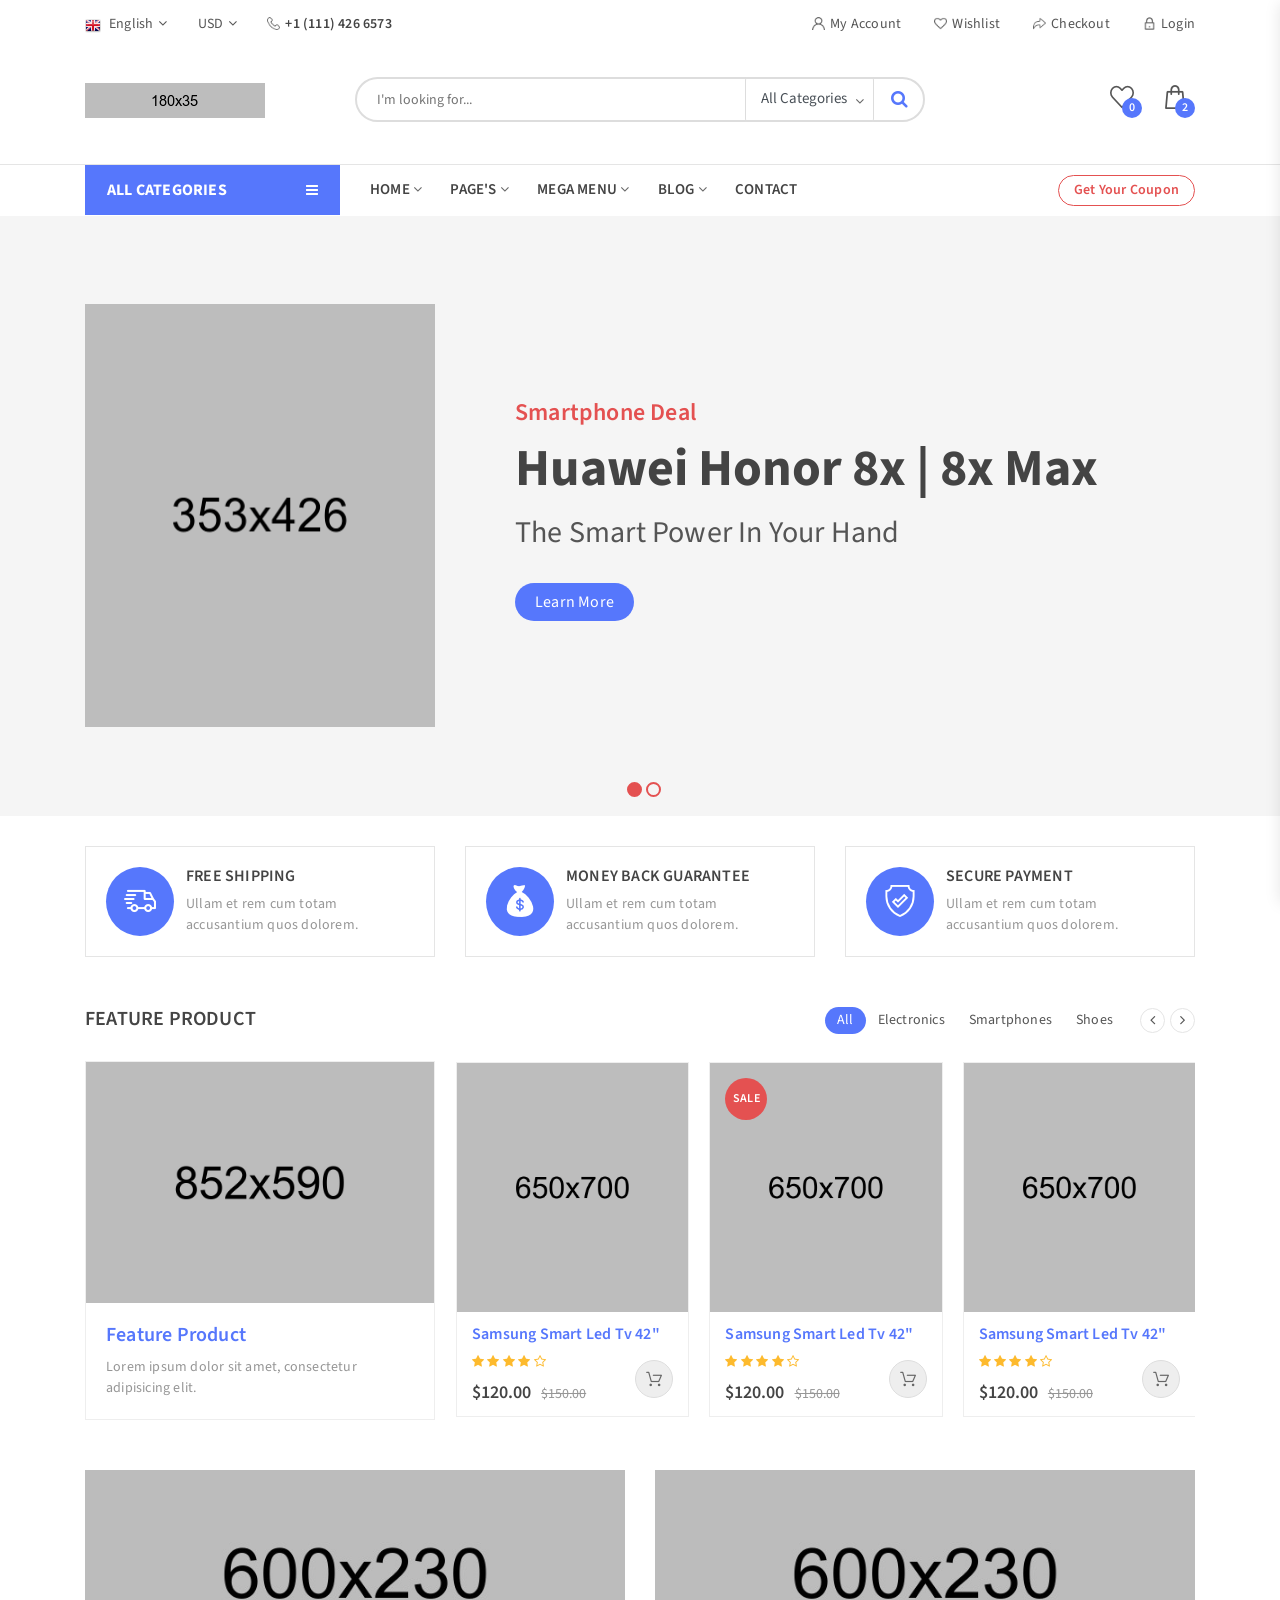
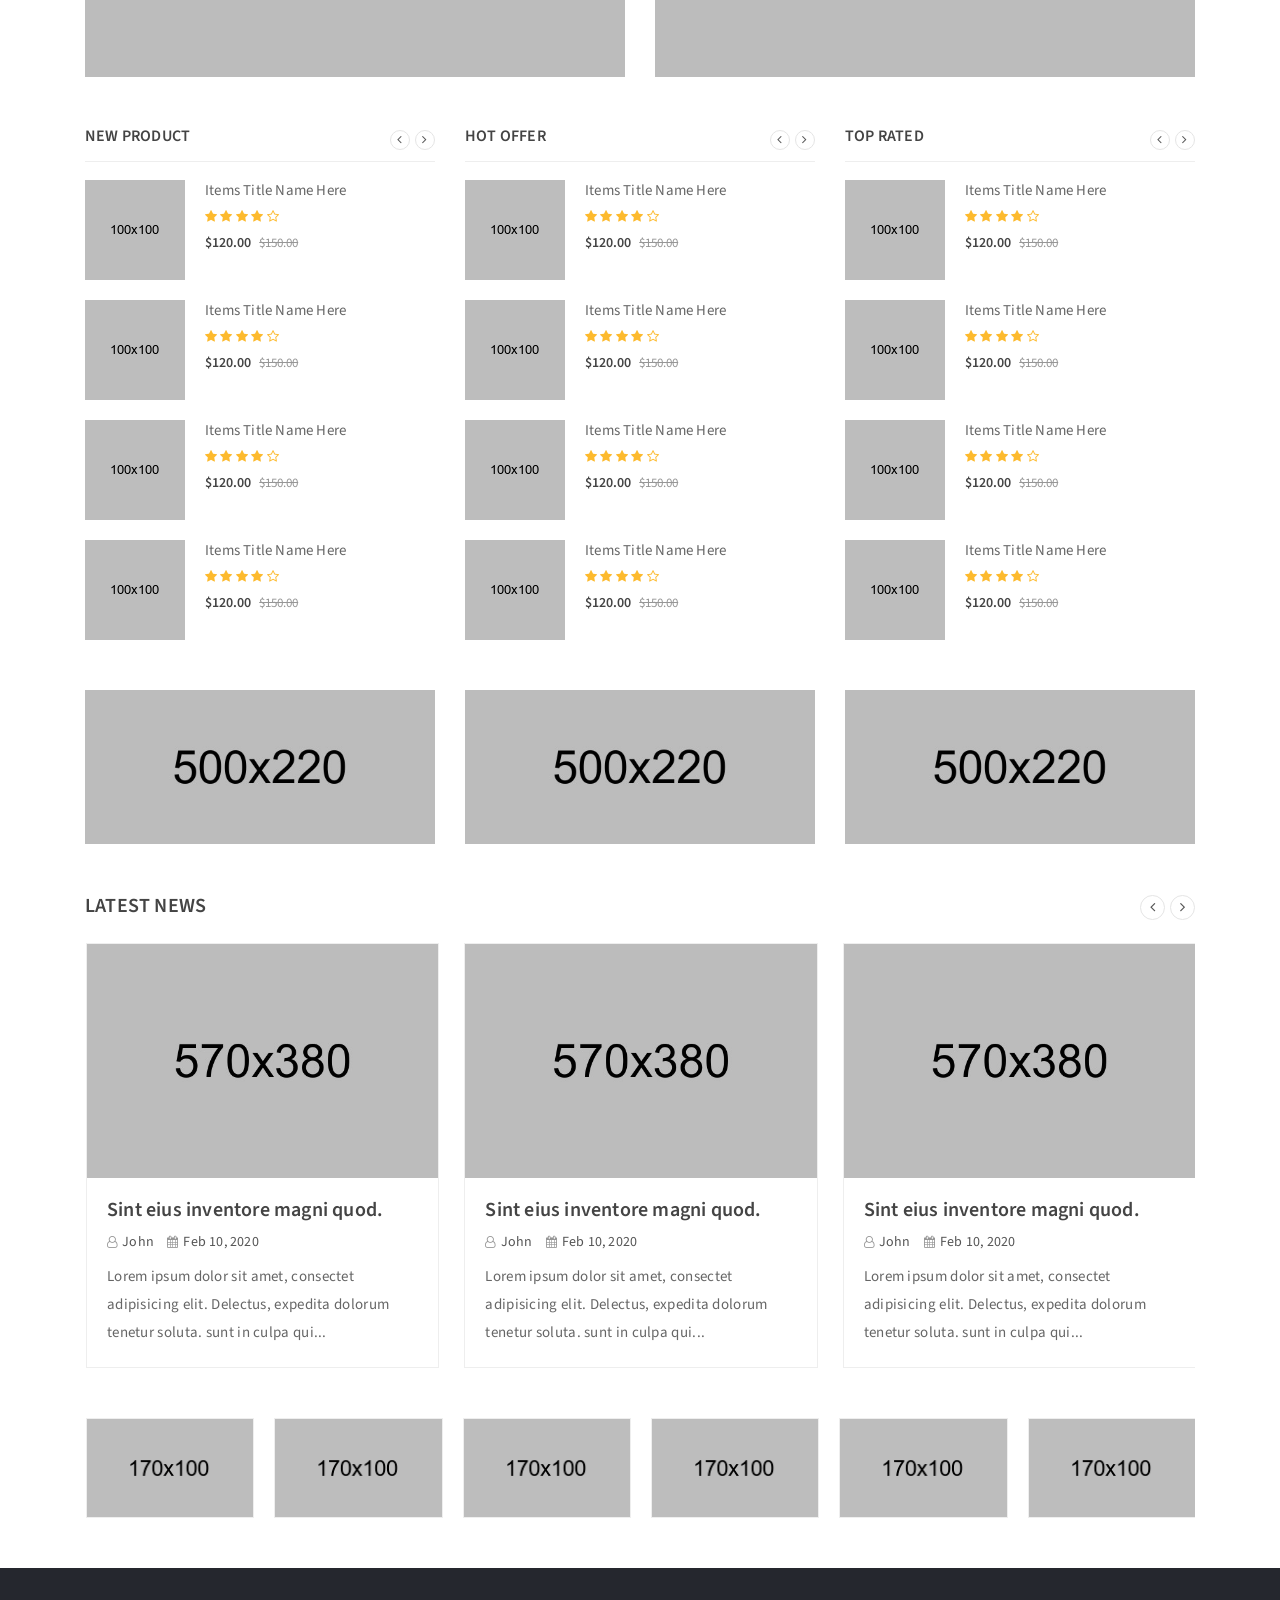
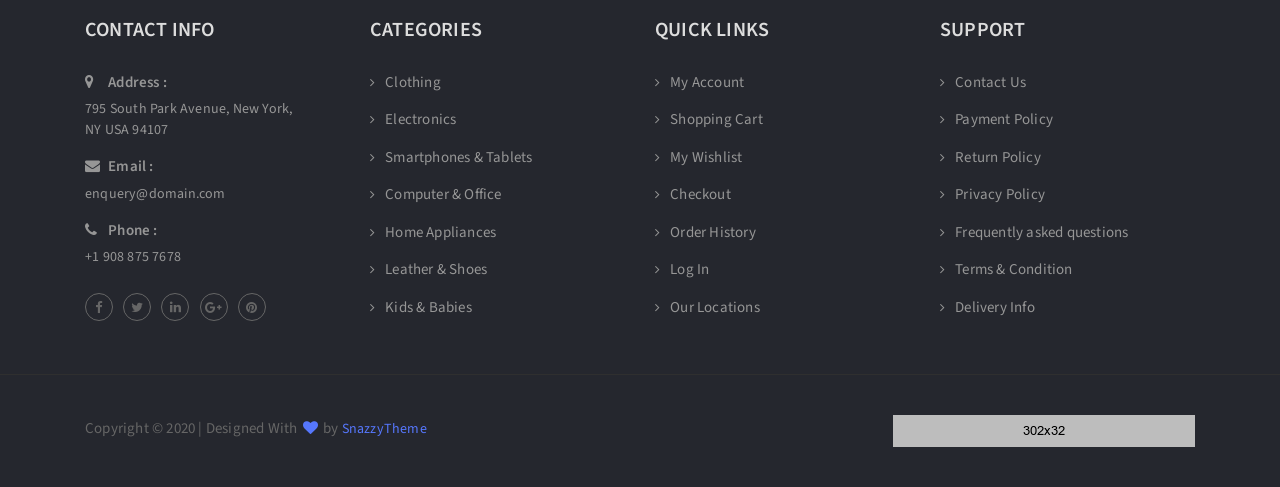
<file: static/XeMart - Ecommerce Template/html/02-home-two.html>
<!doctype html>
<html class="no-js" lang="zxx">
    <head>
        <meta charset="utf-8">
        <meta http-equiv="x-ua-compatible" content="ie=edge">
        <title>XeMart - Ecommerce Template</title>
        <meta name="description" content="">
        <meta name="viewport" content="width=device-width, initial-scale=1">

        <!-- Favicon -->
        <link rel="shortcut icon" href="images/favicon.ico" type="image/x-icon">
        <link rel="icon" href="images/favicon.ico" type="image/x-icon">

        <!-- Google Fonts -->
        <link href="https://fonts.googleapis.com/css?family=Source+Sans+Pro:200,300,400,600,700,900" rel="stylesheet">

        <!-- Bootstrap -->
        <link rel="stylesheet" href="css/assets/bootstrap.min.css">

		<!-- Fontawesome Icon -->
        <link rel="stylesheet" href="css/assets/font-awesome.min.css">

		<!-- Animate Css -->
        <link rel="stylesheet" href="css/assets/animate.css">

        <!-- Owl Slider -->
        <link rel="stylesheet" href="css/assets/owl.carousel.min.css">

        <!-- Custom Style -->
        <link rel="stylesheet" href="css/assets/normalize.css">
        <link rel="stylesheet" href="css/style.css">
        <link rel="stylesheet" href="css/assets/responsive.css">

    </head>
    <body>

        <!-- Preloader -->
        <div class="preloader">
            <div class="load-list">
                <div class="load"></div>
                <div class="load load2"></div>
            </div>
        </div>
        <!-- End Preloader -->

        <!-- Top Bar 2 -->
        <section class="top-bar2">
            <div class="container">
                <div class="row">
                    <div class="col-md-6">
                        <div class="top-left d-flex">
                            <div class="lang-box">
                                <span><img src="images/fl-eng.png" alt="">English<i class="fa fa-angle-down"></i></span>
                                <ul class="list-unstyled">
                                    <li><img src="images/fl-eng.png" alt="">English</li>
                                    <li><img src="images/fl-fra.png" alt="">French</li>
                                    <li><img src="images/fl-ger.png" alt="">German</li>
                                    <li><img src="images/fl-bra.png" alt="">Brazilian</li>
                                </ul>
                            </div>
                            <div class="mny-box">
                                <span>USD<i class="fa fa-angle-down"></i></span>
                                <ul class="list-unstyled">
                                    <li>USD</li>
                                    <li>GBP</li>
                                    <li>EUR</li>
                                </ul>
                            </div>
                            <div class="call-us">
                                <p><img src="images/phn.png" alt="">+1 (111) 426 6573</p>
                            </div>
                        </div>
                    </div>
                    <div class="col-md-6">
                        <div class="top-right text-right">
                            <ul class="list-unstyled list-inline">
                                <li class="list-inline-item"><a href=""><img src="images/user.png" alt="">My Account</a></li>
                                <li class="list-inline-item"><a href=""><img src="images/wishlist.png" alt="">Wishlist</a></li>
                                <li class="list-inline-item"><a href=""><img src="images/checkout.png" alt="">Checkout</a></li>
                                <li class="list-inline-item"><a href=""><img src="images/login.png" alt="">Login</a></li>
                            </ul>
                        </div>
                    </div>
                </div>
            </div>
        </section>
        <!-- End Top Bar 2 -->

        <!-- Logo Area 2 -->
        <section class="logo-area2">
            <div class="container">
                <div class="row">
                    <div class="col-md-3">
                        <div class="logo">
                            <a href=""><img src="images/logo.png" alt=""></a>
                        </div>
                    </div>
                    <div class="col-lg-6 col-md-7 padding-fix">
                        <form action="#" class="search-bar d-flex">
                            <input type="text" name="search-bar" placeholder="I'm looking for...">
                            <div class="search-cat">
                                <select class="form-control scat-id">
                                    <option>All Categories</option>
                                    <option>Category One</option>
                                    <option>Category Two</option>
                                    <option>Category Three</option>
                                    <option>Category Four</option>
                                    <option>Category Five</option>
                                    <option>Category Six</option>
                                    <option>Category Seven</option>
                                </select>
                            </div>
                            <button type="submit"><i class="fa fa-search"></i></button>
                        </form>
                    </div>
                    <div class="col-lg-3 col-md-2">
                        <div class="carts-area d-flex">
                            <div class="wsh-box ml-auto">
                                <a href="" data-toggle="tooltip" data-placement="top" title="Wishlist">
                                    <img src="images/heart.png" alt="favorite">
                                    <span>0</span>
                                </a>
                            </div>
                            <div class="cart-box ml-4">
                                <a href="" data-toggle="tooltip" data-placement="top" title="Shopping Cart" class="cart-btn">
                                    <img src="images/cart.png" alt="cart">
                                    <span>2</span>
                                </a>
                            </div>
                        </div>
                    </div>
                </div>
            </div>
        </section>
        <!-- End Logo Area 2 -->

        <!-- Cart Body -->
        <div class="cart-body">
            <div class="close-btn">
                <button class="close-cart"><img src="images/close.png" alt="">Close</button>
            </div>
            <div class="crt-bd-box">
                <div class="cart-heading text-center">
                    <h5>Shopping Cart</h5>
                </div>
                <div class="cart-content">
                    <div class="content-item d-flex justify-content-between">
                        <div class="cart-img">
                            <a href=""><img src="images/cart1.png" alt=""></a>
                        </div>
                        <div class="cart-disc">
                            <p><a href="">SMART LED TV</a></p>
                            <span>1 x $199.00</span>
                        </div>
                        <div class="delete-btn">
                            <a href=""><i class="fa fa-trash-o"></i></a>
                        </div>
                    </div>
                    <div class="content-item d-flex justify-content-between">
                        <div class="cart-img">
                            <a href=""><img src="images/cart2.png" alt=""></a>
                        </div>
                        <div class="cart-disc">
                            <p><a href="">SMART LED TV</a></p>
                            <span>1 x $199.00</span>
                        </div>
                        <div class="delete-btn">
                            <a href=""><i class="fa fa-trash-o"></i></a>
                        </div>
                    </div>
                </div>
                <div class="cart-btm">
                    <p class="text-right">Sub Total: <span>$398.00</span></p>
                    <a href="#">Checkout</a>
                </div>
            </div>
        </div>
        <div class="cart-overlay"></div>
        <!-- End Cart Body -->

        <!-- Sticky Menu -->
        <section class="sticky-menu">
            <div class="container">
                <div class="row">
                    <div class="col-lg-2 col-md-3">
                        <div class="sticky-logo">
                            <a href="index.html"><img src="images/logo.png" alt="" class="img-fluid"></a>
                        </div>
                    </div>
                    <div class="col-lg-6 col-md-7">
                        <div class="main-menu">
                            <ul class="list-unstyled list-inline">
                                <li class="list-inline-item"><a>HOME <i class="fa fa-angle-down"></i></a>
                                    <ul class="dropdown list-unstyled">
                                        <li><a href="index.html">Home Style 1</a></li>
                                        <li><a href="02-home-two.html">Home Style 2</a></li>
                                    </ul>
                                </li>
                                <li class="list-inline-item mega-menu"><a>MEGA MENU <i class="fa fa-angle-down"></i></a>
                                    <div class="mega-box">
                                        <div class="row">
                                            <div class="col-md-3">
                                                <div class="clt-area">
                                                    <h6>Clothing</h6>
                                                    <div class="link-box">
                                                        <a href="">- Western Clothing</a>
                                                        <a href="">- Traditional Clothing</a>
                                                        <a href="">- Winter Clothing</a>
                                                        <a href="">- Summer Clothing</a>
                                                        <a href="">- Inner Wear</a>
                                                        <a href="">- Night Wear</a>
                                                        <a href="">- Mens Clothing</a>
                                                        <a href="">- Womens Clothing</a>
                                                    </div>
                                                </div>
                                            </div>
                                            <div class="col-md-3">
                                                <div class="sm-phn">
                                                    <h6>Smartphones</h6>
                                                    <div class="dept-box">
                                                        <a href="">- Samsung</a>
                                                        <a href="">- Huawei</a>
                                                        <a href="">- One Plus</a>
                                                        <a href="">- Xiaomi</a>
                                                        <a href="">- Iphone</a>
                                                        <a href="">- Blackberry</a>
                                                        <a href="">- Nokia</a>
                                                        <a href="">- Oppo</a>
                                                    </div>
                                                </div>
                                            </div>
                                            <div class="col-lg-3 col-md-6">
                                                <div class="lt-news">
                                                    <h6>Latest News</h6>
                                                    <div class="news-box d-flex">
                                                        <div class="news-img">
                                                            <img src="images/mega-img-1.jpg" alt="">
                                                        </div>
                                                        <div class="news-con">
                                                            <p>Lorem ipsum dolor sit...</p>
                                                            <span>Feb 10, 2020</span>
                                                        </div>
                                                    </div>
                                                    <div class="news-box d-flex">
                                                        <div class="news-img">
                                                            <img src="images/mega-img-2.jpg" alt="">
                                                        </div>
                                                        <div class="news-con">
                                                            <p>Lorem ipsum dolor sit...</p>
                                                            <span>Feb 12, 2020</span>
                                                        </div>
                                                    </div>
                                                    <div class="news-box d-flex">
                                                        <div class="news-img">
                                                            <img src="images/mega-img-3.jpg" alt="">
                                                        </div>
                                                        <div class="news-con">
                                                            <p>Lorem ipsum dolor sit...</p>
                                                            <span>Feb 21, 2020</span>
                                                        </div>
                                                    </div>
                                                </div>
                                            </div>
                                            <div class="col-md-3">
                                                <div class="m-slider owl-carousel">
                                                    <div class="slider-item">
                                                        <img src="images/mega-1.jpg" alt="" class="img-fluid">
                                                        <span>-65%</span>
                                                    </div>
                                                    <div class="slider-item">
                                                        <img src="images/mega-2.jpg" alt="" class="img-fluid">
                                                        <span>-50%</span>
                                                    </div>
                                                </div>
                                            </div>
                                            <div class="col-md-12">
                                                <div class="mega-bnr">
                                                    <div class="row">
                                                        <div class="col-md-3">
                                                            <a href="#" class="bnr-box text-center">
                                                                <img src="images/mega-b-1.jpg" alt="">
                                                                <span>Camera</span>
                                                            </a>
                                                        </div>
                                                        <div class="col-md-3">
                                                            <a href="#" class="bnr-box text-center">
                                                                <img src="images/mega-b-2.jpg" alt="">
                                                                <span>Mouse</span>
                                                            </a>
                                                        </div>
                                                        <div class="col-md-3">
                                                            <a href="#" class="bnr-box text-center">
                                                                <img src="images/mega-b-3.jpg" alt="">
                                                                <span>Earphone</span>
                                                            </a>
                                                        </div>
                                                        <div class="col-md-3">
                                                            <a href="#" class="bnr-box text-center">
                                                                <img src="images/mega-b-4.jpg" alt="">
                                                                <span>Speaker</span>
                                                            </a>
                                                        </div>
                                                    </div>
                                                </div>
                                            </div>
                                        </div>
                                    </div>
                                </li>
                                <li class="list-inline-item"><a>PAGES <i class="fa fa-angle-down"></i></a>
                                    <ul class="dropdown list-unstyled">
                                        <li><a href="03-about-us.html">About Us</a></li>
                                        <li><a href="04-category.html">Category</a></li>
                                        <li><a href="05-single-product.html">Single Product</a></li>
                                        <li><a href="06-shopping-cart.html">Shopping Cart</a></li>
                                        <li><a href="07-checkout.html">Checkout</a></li>
                                        <li><a href="08-login.html">Log In</a></li>
                                        <li><a href="09-register.html">Register</a></li>
                                        <li><a href="10-wishlist.html">Wishlist</a></li>
                                        <li><a href="11-compare.html">Compare</a></li>
                                        <li><a href="15-track-order.html">Track Order</a></li>
                                        <li><a href="12-terms-condition.html">Terms & Condition</a></li>
                                        <li><a href="13-faq.html">Faq</a></li>
                                        <li><a href="14-404.html">404</a></li>
                                    </ul>
                                </li>
                                <li class="list-inline-item"><a>BLOG <i class="fa fa-angle-down"></i></a>
                                    <ul class="dropdown list-unstyled">
                                        <li><a href="16-blog-one.html">Blog Style 1</a></li>
                                        <li><a href="17-blog-two.html">Blog Style 2</a></li>
                                        <li><a href="18-blog-three.html">Blog Style 3</a></li>
                                        <li><a href="19-blog-details.html">Blog Details</a></li>
                                    </ul>
                                </li>
                                <li class="list-inline-item"><a href="20-contact.html">CONTACT</a></li>
                            </ul>
                        </div>
                    </div>
                    <div class="col-lg-4 col-md-2">
                        <div class="carts-area d-flex">
                            <div class="src-box">
                                <form action="#">
                                    <input type="text" name="search" placeholder="Search Here">
                                    <button type="button" name="button"><i class="fa fa-search"></i></button>
                                </form>
                            </div>
                            <div class="wsh-box ml-auto">
                                <a href="" data-toggle="tooltip" data-placement="top" title="Wishlist">
                                    <img src="images/heart.png" alt="favorite">
                                    <span>0</span>
                                </a>
                            </div>
                            <div class="cart-box ml-4">
                                <a href="" data-toggle="tooltip" data-placement="top" title="Shopping Cart" class="cart-btn">
                                    <img src="images/cart.png" alt="cart">
                                    <span>2</span>
                                </a>
                            </div>
                        </div>
                    </div>
                </div>
            </div>
        </section>
        <!-- End Sticky Menu -->

        <!-- Menu Area 2 -->
        <section class="menu-area2">
            <div class="container">
                <div class="row">
                    <div class="col-lg-3 col-md-0">
                        <div class="sidemenu">
                            <p>All Categories <i class="fa fa-bars"></i></p>
                            <ul class="list-unstyled gt-menu">
                                <li><a href=""><img src="images/m-cloth.png" alt="">Men's Clothing<i class="fa fa-angle-right"></i></a>
                                    <div class="mega-menu">
                                        <div class="row">
                                            <div class="col-md-4">
                                                <div class="smartphone">
                                                    <h6>Smartphones</h6>
                                                    <a href="">- Samsung</a>
                                                    <a href="">- Huawei</a>
                                                    <a href="">- Asus</a>
                                                    <a href="">- Sony</a>
                                                    <a href="">- Apple</a>
                                                    <a href="">- Xiaomi</a>
                                                    <a href="">- Oppo</a>
                                                    <a href="">- One Plus</a>
                                                    <a href="">- Nokia</a>
                                                    <a href="">- Htc</a>
                                                    <a href="">- Vivo</a>
                                                </div>
                                            </div>
                                            <div class="col-md-4">
                                                <div class="tablet">
                                                    <h6>Tablets</h6>
                                                    <a href="">- Samsung</a>
                                                    <a href="">- Huawei</a>
                                                    <a href="">- Apple</a>
                                                    <a href="">- Xiaomi</a>
                                                    <a href="">- Sony</a>
                                                    <a href="">- Asus</a>
                                                </div>
                                                <div class="f-phone">
                                                    <h6>Feature Phones</h6>
                                                    <a href="">- Samsung</a>
                                                    <a href="">- Nokia</a>
                                                    <a href="">- Infinix</a>
                                                </div>
                                            </div>
                                            <div class="col-md-4">
                                                <div class="accesories">
                                                    <h6>Accessories</h6>
                                                    <a href="">- Power Bank</a>
                                                    <a href="">- Battery & Charger</a>
                                                    <a href="">- Cables & Adapters</a>
                                                    <a href="">- Back / Flip Cover</a>
                                                    <a href="">- Screen Protector</a>
                                                    <a href="">- Earphones</a>
                                                    <a href="">- Memory Card</a>
                                                    <a href="">- Phone Cases</a>
                                                </div>
                                            </div>
                                            <div class="col-md-12">
                                                <div class="mg-bnr">
                                                    <img src="images/ipn.png" alt="">
                                                    <div class="mg-content text-right">
                                                        <h4>Iphone</h4>
                                                        <span>Save upto 50% off</span>
                                                    </div>
                                                </div>
                                            </div>
                                        </div>
                                    </div>
                                </li>
                                <li><a href=""><img src="images/w-cloth.png" alt="">Women's Clothing<i class="fa fa-angle-right"></i></a>
                                    <div class="mega-menu">
                                        <div class="row">
                                            <div class="col-md-4">
                                                <div class="smartphone">
                                                    <h6>Smartphones</h6>
                                                    <a href="">- Samsung</a>
                                                    <a href="">- Huawei</a>
                                                    <a href="">- Asus</a>
                                                    <a href="">- Sony</a>
                                                    <a href="">- Apple</a>
                                                    <a href="">- Xiaomi</a>
                                                    <a href="">- Oppo</a>
                                                    <a href="">- One Plus</a>
                                                    <a href="">- Nokia</a>
                                                    <a href="">- Htc</a>
                                                    <a href="">- Vivo</a>
                                                </div>
                                            </div>
                                            <div class="col-md-4">
                                                <div class="tablet">
                                                    <h6>Tablets</h6>
                                                    <a href="">- Samsung</a>
                                                    <a href="">- Huawei</a>
                                                    <a href="">- Apple</a>
                                                    <a href="">- Xiaomi</a>
                                                    <a href="">- Sony</a>
                                                    <a href="">- Asus</a>
                                                </div>
                                                <div class="f-phone">
                                                    <h6>Feature Phones</h6>
                                                    <a href="">- Samsung</a>
                                                    <a href="">- Nokia</a>
                                                    <a href="">- Infinix</a>
                                                </div>
                                            </div>
                                            <div class="col-md-4">
                                                <div class="accesories">
                                                    <h6>Accessories</h6>
                                                    <a href="">- Power Bank</a>
                                                    <a href="">- Battery & Charger</a>
                                                    <a href="">- Cables & Adapters</a>
                                                    <a href="">- Back / Flip Cover</a>
                                                    <a href="">- Screen Protector</a>
                                                    <a href="">- Earphones</a>
                                                    <a href="">- Memory Card</a>
                                                    <a href="">- Phone Cases</a>
                                                </div>
                                            </div>
                                            <div class="col-md-12">
                                                <div class="mg-bnr tab-bnr">
                                                    <img src="images/tab.png" alt="">
                                                    <div class="mg-content text-right">
                                                        <h4>Tablet</h4>
                                                        <span>Save upto 50% off</span>
                                                    </div>
                                                </div>
                                            </div>
                                        </div>
                                    </div>
                                </li>
                                <li><a href=""><img src="images/ele.png" alt="">Electronics<i class="fa fa-angle-right"></i></a>
                                    <div class="mega-menu">
                                        <div class="row">
                                            <div class="col-md-4">
                                                <div class="smartphone">
                                                    <h6>Smartphones</h6>
                                                    <a href="">- Samsung</a>
                                                    <a href="">- Huawei</a>
                                                    <a href="">- Asus</a>
                                                    <a href="">- Sony</a>
                                                    <a href="">- Apple</a>
                                                    <a href="">- Xiaomi</a>
                                                    <a href="">- Oppo</a>
                                                    <a href="">- One Plus</a>
                                                    <a href="">- Nokia</a>
                                                    <a href="">- Htc</a>
                                                    <a href="">- Vivo</a>
                                                </div>
                                            </div>
                                            <div class="col-md-4">
                                                <div class="tablet">
                                                    <h6>Tablets</h6>
                                                    <a href="">- Samsung</a>
                                                    <a href="">- Huawei</a>
                                                    <a href="">- Apple</a>
                                                    <a href="">- Xiaomi</a>
                                                    <a href="">- Sony</a>
                                                    <a href="">- Asus</a>
                                                </div>
                                                <div class="f-phone">
                                                    <h6>Feature Phones</h6>
                                                    <a href="">- Samsung</a>
                                                    <a href="">- Nokia</a>
                                                    <a href="">- Infinix</a>
                                                </div>
                                            </div>
                                            <div class="col-md-4">
                                                <div class="accesories">
                                                    <h6>Accessories</h6>
                                                    <a href="">- Power Bank</a>
                                                    <a href="">- Battery & Charger</a>
                                                    <a href="">- Cables & Adapters</a>
                                                    <a href="">- Back / Flip Cover</a>
                                                    <a href="">- Screen Protector</a>
                                                    <a href="">- Earphones</a>
                                                    <a href="">- Memory Card</a>
                                                    <a href="">- Phone Cases</a>
                                                </div>
                                            </div>
                                            <div class="col-md-12">
                                                <div class="mg-bnr pw-bnr">
                                                    <img src="images/pbank.png" alt="">
                                                    <div class="mg-content text-right">
                                                        <h4>Powerbank</h4>
                                                        <span>Save upto 50% off</span>
                                                    </div>
                                                </div>
                                            </div>
                                        </div>
                                    </div>
                                </li>
                                <li><a href=""><img src="images/sm.png" alt="">Smartphone & Tablet</a></li>
                                <li><a href=""><img src="images/com.png" alt="">Computer & Office</a></li>
                                <li><a href=""><img src="images/tv.png" alt="">Home Applience</a></li>
                                <li><a href=""><img src="images/shoe.png" alt="">Leather & Shoes</a></li>
                                <li><a href=""><img src="images/kid.png" alt="">Kids & Babies</a></li>
                                <li><a href=""><img src="images/watch.png" alt="">Jewelary & Watches</a></li>
                                <li><a href=""><img src="images/health.png" alt="">Health & Beauty</a></li>
                                <li><a href=""><img src="images/car.png" alt="">Automobiles</a></li>
                                <li><a href=""><img src="images/sport.png" alt="">Sports & Outdoors</a></li>
                            </ul>
                        </div>
                    </div>
                    <div class="col-lg-9 col-md-12">
                        <div class="main-menu">
                            <ul class="list-unstyled list-inline">
                                <li class="list-inline-item"><a>HOME <i class="fa fa-angle-down"></i></a>
                                    <ul class="dropdown list-unstyled">
                                        <li><a href="index.html">Home Style 1</a></li>
                                        <li><a href="02-home-two.html">Home Style 2</a></li>
                                    </ul>
                                </li>
                                <li class="list-inline-item"><a>PAGE'S <i class="fa fa-angle-down"></i></a>
                                    <ul class="dropdown list-unstyled">
                                        <li><a href="03-about-us.html">About Us</a></li>
                                        <li><a href="04-category.html">Category</a></li>
                                        <li><a href="05-single-product.html">Single Product</a></li>
                                        <li><a href="06-shopping-cart.html">Shopping Cart</a></li>
                                        <li><a href="07-checkout.html">Checkout</a></li>
                                        <li><a href="08-login.html">Log In</a></li>
                                        <li><a href="09-register.html">Register</a></li>
                                        <li><a href="10-wishlist.html">Wishlist</a></li>
                                        <li><a href="11-compare.html">Compare</a></li>
                                        <li><a href="15-track-order.html">Track Order</a></li>
                                        <li><a href="12-terms-condition.html">Terms & Condition</a></li>
                                        <li><a href="13-faq.html">Faq</a></li>
                                        <li><a href="14-404.html">404</a></li>
                                    </ul>
                                </li>
                                <li class="list-inline-item mega-menu"><a>MEGA MENU <i class="fa fa-angle-down"></i></a>
                                    <div class="mega-box">
                                        <div class="row">
                                            <div class="col-md-3">
                                                <div class="clt-area">
                                                    <h6>Clothing</h6>
                                                    <div class="link-box">
                                                        <a href="">- Western Clothing</a>
                                                        <a href="">- Traditional Clothing</a>
                                                        <a href="">- Winter Clothing</a>
                                                        <a href="">- Summer Clothing</a>
                                                        <a href="">- Inner Wear</a>
                                                        <a href="">- Night Wear</a>
                                                        <a href="">- Mens Clothing</a>
                                                        <a href="">- Womens Clothing</a>
                                                    </div>
                                                </div>
                                            </div>
                                            <div class="col-md-3">
                                                <div class="sm-phn">
                                                    <h6>Smartphones</h6>
                                                    <div class="dept-box">
                                                        <a href="">- Samsung</a>
                                                        <a href="">- Huawei</a>
                                                        <a href="">- One Plus</a>
                                                        <a href="">- Xiaomi</a>
                                                        <a href="">- Iphone</a>
                                                        <a href="">- Blackberry</a>
                                                        <a href="">- Nokia</a>
                                                        <a href="">- Oppo</a>
                                                    </div>
                                                </div>
                                            </div>
                                            <div class="col-lg-3 col-md-6">
                                                <div class="lt-news">
                                                    <h6>Latest News</h6>
                                                    <div class="news-box d-flex">
                                                        <div class="news-img">
                                                            <img src="images/mega-img-1.jpg" alt="">
                                                        </div>
                                                        <div class="news-con">
                                                            <p>Lorem ipsum dolor sit...</p>
                                                            <span>Feb 10, 2020</span>
                                                        </div>
                                                    </div>
                                                    <div class="news-box d-flex">
                                                        <div class="news-img">
                                                            <img src="images/mega-img-2.jpg" alt="">
                                                        </div>
                                                        <div class="news-con">
                                                            <p>Lorem ipsum dolor sit...</p>
                                                            <span>Feb 12, 2020</span>
                                                        </div>
                                                    </div>
                                                    <div class="news-box d-flex">
                                                        <div class="news-img">
                                                            <img src="images/mega-img-3.jpg" alt="">
                                                        </div>
                                                        <div class="news-con">
                                                            <p>Lorem ipsum dolor sit...</p>
                                                            <span>Feb 21, 2020</span>
                                                        </div>
                                                    </div>
                                                </div>
                                            </div>
                                            <div class="col-md-3">
                                                <div class="m-slider owl-carousel">
                                                    <div class="slider-item">
                                                        <img src="images/mega-1.jpg" alt="" class="img-fluid">
                                                        <span>-65%</span>
                                                    </div>
                                                    <div class="slider-item">
                                                        <img src="images/mega-2.jpg" alt="" class="img-fluid">
                                                        <span>-50%</span>
                                                    </div>
                                                </div>
                                            </div>
                                            <div class="col-md-12">
                                                <div class="mega-bnr">
                                                    <div class="row">
                                                        <div class="col-md-3">
                                                            <a href="#" class="bnr-box text-center">
                                                                <img src="images/mega-b-1.jpg" alt="">
                                                                <span>Camera</span>
                                                            </a>
                                                        </div>
                                                        <div class="col-md-3">
                                                            <a href="#" class="bnr-box text-center">
                                                                <img src="images/mega-b-2.jpg" alt="">
                                                                <span>Mouse</span>
                                                            </a>
                                                        </div>
                                                        <div class="col-md-3">
                                                            <a href="#" class="bnr-box text-center">
                                                                <img src="images/mega-b-3.jpg" alt="">
                                                                <span>Earphone</span>
                                                            </a>
                                                        </div>
                                                        <div class="col-md-3">
                                                            <a href="#" class="bnr-box text-center">
                                                                <img src="images/mega-b-4.jpg" alt="">
                                                                <span>Speaker</span>
                                                            </a>
                                                        </div>
                                                    </div>
                                                </div>
                                            </div>
                                        </div>
                                    </div>
                                </li>
                                <li class="list-inline-item"><a>BLOG <i class="fa fa-angle-down"></i></a>
                                    <ul class="dropdown list-unstyled">
                                        <li><a href="16-blog-one.html">Blog Style 1</a></li>
                                        <li><a href="17-blog-two.html">Blog Style 2</a></li>
                                        <li><a href="18-blog-three.html">Blog Style 3</a></li>
                                        <li><a href="19-blog-details.html">Blog Details</a></li>
                                    </ul>
                                </li>
                                <li class="list-inline-item"><a href="20-contact.html">CONTACT</a></li>
                                <li class="list-inline-item cup-btn"><a href="">Get Your Coupon</a></li>
                            </ul>
                        </div>
                    </div>
                </div>
            </div>
        </section>
        <!-- End Menu Area 2 -->

        <!-- Mobile Menu -->
        <section class="mobile-menu-area">
            <div class="container">
                <div class="row">
                    <div class="col-md-12">
                        <div class="mobile-menu">
                            <nav id="dropdown">
                                <a href=""><img src="images/logo.png" alt=""></a>
                                <a href=""><span>Sign In</span></a>
                                <ul class="list-unstyled">
                                    <li><a href="">Home</a>
                                        <ul class="list-unstyled">
                                            <li><a href="index.html">Home Style 1</a></li>
	                                        <li><a href="02-home-two.html">Home Style 2</a></li>
                                        </ul>
                                    </li>
                                    <li><a href="">Pages</a>
                                        <ul class="list-unstyled">
                                            <li><a href="03-about-us.html">About Us</a></li>
                                            <li><a href="04-category.html">Category</a></li>
                                            <li><a href="05-single-product.html">Single Product</a></li>
                                            <li><a href="06-shopping-cart.html">Shopping Cart</a></li>
                                            <li><a href="07-checkout.html">Checkout</a></li>
                                            <li><a href="08-login.html">Log In</a></li>
                                            <li><a href="09-register.html">Register</a></li>
                                            <li><a href="10-wishlist.html">Wishlist</a></li>
                                            <li><a href="11-compare.html">Compare</a></li>
                                            <li><a href="15-track-order.html">Track Order</a></li>
                                            <li><a href="12-terms-condition.html">Terms & Condition</a></li>
                                            <li><a href="13-faq.html">Faq</a></li>
                                            <li><a href="14-404.html">404</a></li>
                                        </ul>
                                    </li>
                                    <li><a href="">Blog</a>
                                        <ul class="list-unstyled">
                                            <li><a href="16-blog-one.html">Blog Style 1</a></li>
                                            <li><a href="17-blog-two.html">Blog Style 2</a></li>
                                            <li><a href="18-blog-three.html">Blog Style 3</a></li>
                                            <li><a href="19-blog-details.html">Blog Details</a></li>
                                        </ul>
                                    </li>
                                    <li><a href="20-contact.html">Contact</a></li>
                                </ul>
                            </nav>
                        </div>
                    </div>
                </div>
            </div>
        </section>
        <!-- End Mobile Menu -->

        <!-- Slider Area 2 -->
        <section class="slider-area2">
            <div class="slider-wrapper owl-carousel">
                <div class="slider-item slider1">
                    <div class="slider-table">
                        <div class="slider-tablecell">
                            <div class="container">
                                <div class="row">
                                    <div class="col-md-4 col-sm-0">
                                        <div class="img1 wow fadeInRight effect" data-wow-duration="1s" data-wow-delay="0s">
                                            <img src="images/sm-1.png" alt="" class="img-fluid">
                                        </div>
                                    </div>
                                    <div class="col-md-8">
                                        <div class="slider-box">
                                            <div class="wow fadeInUp effect" data-wow-duration="1.2s" data-wow-delay="0.5s">
                                                <h4>Smartphone Deal</h4>
                                            </div>
                                            <div class="wow fadeInUp effect" data-wow-duration="1.2s" data-wow-delay="0.6s">
                                                <h1>Huawei Honor 8x | 8x Max</h1>
                                            </div>
                                            <div class="wow fadeInUp effect" data-wow-duration="1.2s" data-wow-delay="0.7s">
                                                <p>The Smart Power In Your Hand</p>
                                            </div>
                                            <div class="wow fadeInUp effect" data-wow-duration="1.2s" data-wow-delay="0.8s">
                                                <a href="#">Learn More</a>
                                            </div>
                                        </div>
                                    </div>
                                </div>
                            </div>
                        </div>
                    </div>
                </div>
                <div class="slider-item slider2">
                    <div class="slider-table">
                        <div class="slider-tablecell">
                            <div class="container">
                                <div class="row">
                                    <div class="col-md-8">
                                        <div class="slider-box">
                                            <div class="wow fadeInUp effect" data-wow-duration="1.2s" data-wow-delay="0.5s">
                                                <h4>Smartphone Deal</h4>
                                            </div>
                                            <div class="wow fadeInUp effect" data-wow-duration="1.2s" data-wow-delay="0.6s">
                                                <h1>Samsung Galaxy S9 | S9+</h1>
                                            </div>
                                            <div class="wow fadeInUp effect" data-wow-duration="1.2s" data-wow-delay="0.7s">
                                                <p>The Camera Re-Imagined</p>
                                            </div>
                                            <div class="wow fadeInUp effect" data-wow-duration="1.2s" data-wow-delay="0.8s">
                                                <a href="#">Learn More</a>
                                            </div>
                                        </div>
                                    </div>
                                    <div class="col-md-4">
                                        <div class="img2 wow fadeInRight effect" data-wow-duration="1s" data-wow-delay="0s">
                                            <img src="images/sm-2.png" alt="" class="img-fluid">
                                        </div>
                                    </div>
                                </div>
                            </div>
                        </div>
                    </div>
                </div>
            </div>
        </section>
        <!-- End Slider Area 2 -->

        <!-- Service Area -->
        <section class="service-area">
            <div class="container">
                <div class="row">
                    <div class="col-md-4">
                        <div class="service-box d-flex">
                            <div class="sr-img">
                                <img src="images/service-1.png" alt="">
                            </div>
                            <div class="">
                                <h6>Free Shipping</h6>
                                <p>Ullam et rem cum totam accusantium quos dolorem.</p>
                            </div>
                        </div>
                    </div>
                    <div class="col-md-4">
                        <div class="service-box d-flex">
                            <div class="sr-img">
                                <img src="images/service-2.png" alt="">
                            </div>
                            <div class="">
                                <h6>Money Back Guarantee</h6>
                                <p>Ullam et rem cum totam accusantium quos dolorem.</p>
                            </div>
                        </div>
                    </div>
                    <div class="col-md-4">
                        <div class="service-box d-flex">
                            <div class="sr-img">
                                <img src="images/service-3.png" alt="">
                            </div>
                            <div class="">
                                <h6>Secure Payment</h6>
                                <p>Ullam et rem cum totam accusantium quos dolorem.</p>
                            </div>
                        </div>
                    </div>
                </div>
            </div>
        </section>
        <!-- End Service Area -->

        <!-- Feature Product Area -->
        <section class="feat-pro2">
            <div class="container">
                <div class="row">
                    <div class="col-md-4">
                        <div class="sec-title">
                            <h5>Feature Product</h5>
                        </div>
                        <div class="feat-box">
                            <img src="images/appliance.jpg" alt="" class="img-fluid">
                            <div class="ft-bx-content">
                                <h5>Feature Product</h5>
                                <p>Lorem ipsum dolor sit amet, consectetur adipisicing elit.</p>
                            </div>
                        </div>
                    </div>
                    <div class="col-md-8">
                        <div class="row">
                            <div class="col-md-12 padding-fix-l20">
                                <div class="ftr-product">
                                    <div class="tab-box d-flex justify-content-end">
                                        <!-- Nav tabs -->
                                        <ul class="nav nav-tabs" role="tablist">
                                            <li class="nav-item">
                                                <a class="nav-link active" data-toggle="tab" href="#all">All</a>
                                            </li>
                                            <li class="nav-item">
                                                <a class="nav-link" data-toggle="tab" href="#elec">Electronics</a>
                                            </li>
                                            <li class="nav-item">
                                                <a class="nav-link" data-toggle="tab" href="#smart">Smartphones</a>
                                            </li>
                                            <li class="nav-item">
                                                <a class="nav-link" data-toggle="tab" href="#shoe">Shoes</a>
                                            </li>
                                        </ul>
                                    </div>
                                    <!-- Tab panes -->
                                    <div class="tab-content">
                                        <div class="tab-pane fade show active" id="all" role="tabpanel">
                                            <div class="tab-slider owl-carousel">
                                                <div class="tab-item">
                                                    <div class="tab-img">
                                                        <img class="main-img img-fluid" src="images/tab-1.png" alt="">
                                                        <img class="sec-img img-fluid" src="images/tab-16.png" alt="">
                                                        <div class="layer-box">
                                                            <a href="" class="it-comp" data-toggle="tooltip" data-placement="left" title="Compare"><img src="images/it-comp.png" alt=""></a>
                                                            <a href="" class="it-fav" data-toggle="tooltip" data-placement="left" title="Favourite"><img src="images/it-fav.png" alt=""></a>
                                                        </div>
                                                    </div>
                                                    <div class="tab-heading">
                                                        <p><a href="">Samsung Smart Led Tv 42"</a></p>
                                                    </div>
                                                    <div class="img-content d-flex justify-content-between">
                                                        <div>
                                                            <ul class="list-unstyled list-inline fav">
                                                                <li class="list-inline-item"><i class="fa fa-star"></i></li>
                                                                <li class="list-inline-item"><i class="fa fa-star"></i></li>
                                                                <li class="list-inline-item"><i class="fa fa-star"></i></li>
                                                                <li class="list-inline-item"><i class="fa fa-star"></i></li>
                                                                <li class="list-inline-item"><i class="fa fa-star-o"></i></li>
                                                            </ul>
                                                            <ul class="list-unstyled list-inline price">
                                                                <li class="list-inline-item">$120.00</li>
                                                                <li class="list-inline-item">$150.00</li>
                                                            </ul>
                                                        </div>
                                                        <div>
                                                            <a href="" data-toggle="tooltip" data-placement="top" title="Add to Cart"><img src="images/it-cart.png" alt=""></a>
                                                        </div>
                                                    </div>
                                                </div>
                                                <div class="tab-item">
                                                    <div class="tab-img">
                                                        <img class="main-img img-fluid" src="images/tab-2.png" alt="">
                                                        <img class="sec-img img-fluid" src="images/tab-16.png" alt="">
                                                        <span class="sale">Sale</span>
                                                        <div class="layer-box">
                                                            <a href="" class="it-comp" data-toggle="tooltip" data-placement="left" title="Compare"><img src="images/it-comp.png" alt=""></a>
                                                            <a href="" class="it-fav" data-toggle="tooltip" data-placement="left" title="Favourite"><img src="images/it-fav.png" alt=""></a>
                                                        </div>
                                                    </div>
                                                    <div class="tab-heading">
                                                        <p><a href="">Samsung Smart Led Tv 42"</a></p>
                                                    </div>
                                                    <div class="img-content d-flex justify-content-between">
                                                        <div>
                                                            <ul class="list-unstyled list-inline fav">
                                                                <li class="list-inline-item"><i class="fa fa-star"></i></li>
                                                                <li class="list-inline-item"><i class="fa fa-star"></i></li>
                                                                <li class="list-inline-item"><i class="fa fa-star"></i></li>
                                                                <li class="list-inline-item"><i class="fa fa-star"></i></li>
                                                                <li class="list-inline-item"><i class="fa fa-star-o"></i></li>
                                                            </ul>
                                                            <ul class="list-unstyled list-inline price">
                                                                <li class="list-inline-item">$120.00</li>
                                                                <li class="list-inline-item">$150.00</li>
                                                            </ul>
                                                        </div>
                                                        <div>
                                                            <a href="" data-toggle="tooltip" data-placement="top" title="Add to Cart"><img src="images/it-cart.png" alt=""></a>
                                                        </div>
                                                    </div>
                                                </div>
                                                <div class="tab-item">
                                                    <div class="tab-img">
                                                        <img class="main-img img-fluid" src="images/tab-3.png" alt="">
                                                        <img class="sec-img img-fluid" src="images/tab-16.png" alt="">
                                                        <div class="layer-box">
                                                            <a href="" class="it-comp" data-toggle="tooltip" data-placement="left" title="Compare"><img src="images/it-comp.png" alt=""></a>
                                                            <a href="" class="it-fav" data-toggle="tooltip" data-placement="left" title="Favourite"><img src="images/it-fav.png" alt=""></a>
                                                        </div>
                                                    </div>
                                                    <div class="tab-heading">
                                                        <p><a href="">Samsung Smart Led Tv 42"</a></p>
                                                    </div>
                                                    <div class="img-content d-flex justify-content-between">
                                                        <div>
                                                            <ul class="list-unstyled list-inline fav">
                                                                <li class="list-inline-item"><i class="fa fa-star"></i></li>
                                                                <li class="list-inline-item"><i class="fa fa-star"></i></li>
                                                                <li class="list-inline-item"><i class="fa fa-star"></i></li>
                                                                <li class="list-inline-item"><i class="fa fa-star"></i></li>
                                                                <li class="list-inline-item"><i class="fa fa-star-o"></i></li>
                                                            </ul>
                                                            <ul class="list-unstyled list-inline price">
                                                                <li class="list-inline-item">$120.00</li>
                                                                <li class="list-inline-item">$150.00</li>
                                                            </ul>
                                                        </div>
                                                        <div>
                                                            <a href="" data-toggle="tooltip" data-placement="top" title="Add to Cart"><img src="images/it-cart.png" alt=""></a>
                                                        </div>
                                                    </div>
                                                </div>
                                                <div class="tab-item">
                                                    <div class="tab-img">
                                                        <img class="main-img img-fluid" src="images/tab-4.png" alt="">
                                                        <img class="sec-img img-fluid" src="images/tab-16.png" alt="">
                                                        <div class="layer-box">
                                                            <a href="" class="it-comp" data-toggle="tooltip" data-placement="left" title="Compare"><img src="images/it-comp.png" alt=""></a>
                                                            <a href="" class="it-fav" data-toggle="tooltip" data-placement="left" title="Favourite"><img src="images/it-fav.png" alt=""></a>
                                                        </div>
                                                    </div>
                                                    <div class="tab-heading">
                                                        <p><a href="">Samsung Smart Led Tv 42"</a></p>
                                                    </div>
                                                    <div class="img-content d-flex justify-content-between">
                                                        <div>
                                                            <ul class="list-unstyled list-inline fav">
                                                                <li class="list-inline-item"><i class="fa fa-star"></i></li>
                                                                <li class="list-inline-item"><i class="fa fa-star"></i></li>
                                                                <li class="list-inline-item"><i class="fa fa-star"></i></li>
                                                                <li class="list-inline-item"><i class="fa fa-star"></i></li>
                                                                <li class="list-inline-item"><i class="fa fa-star-o"></i></li>
                                                            </ul>
                                                            <ul class="list-unstyled list-inline price">
                                                                <li class="list-inline-item">$120.00</li>
                                                                <li class="list-inline-item">$150.00</li>
                                                            </ul>
                                                        </div>
                                                        <div>
                                                            <a href="" data-toggle="tooltip" data-placement="top" title="Add to Cart"><img src="images/it-cart.png" alt=""></a>
                                                        </div>
                                                    </div>
                                                </div>
                                            </div>
                                        </div>
                                        <div class="tab-pane fade" id="elec" role="tabpanel">
                                            <div class="tab-slider owl-carousel">
                                                <div class="tab-item">
                                                    <div class="tab-img">
                                                        <img class="main-img img-fluid" src="images/tab-5.png" alt="">
                                                        <img class="sec-img img-fluid" src="images/tab-16.png" alt="">
                                                        <div class="layer-box">
                                                            <a href="" class="it-comp" data-toggle="tooltip" data-placement="left" title="Compare"><img src="images/it-comp.png" alt=""></a>
                                                            <a href="" class="it-fav" data-toggle="tooltip" data-placement="left" title="Favourite"><img src="images/it-fav.png" alt=""></a>
                                                        </div>
                                                    </div>
                                                    <div class="tab-heading">
                                                        <p><a href="">Samsung Smart Led Tv 42"</a></p>
                                                    </div>
                                                    <div class="img-content d-flex justify-content-between">
                                                        <div>
                                                            <ul class="list-unstyled list-inline fav">
                                                                <li class="list-inline-item"><i class="fa fa-star"></i></li>
                                                                <li class="list-inline-item"><i class="fa fa-star"></i></li>
                                                                <li class="list-inline-item"><i class="fa fa-star"></i></li>
                                                                <li class="list-inline-item"><i class="fa fa-star"></i></li>
                                                                <li class="list-inline-item"><i class="fa fa-star-o"></i></li>
                                                            </ul>
                                                            <ul class="list-unstyled list-inline price">
                                                                <li class="list-inline-item">$120.00</li>
                                                                <li class="list-inline-item">$150.00</li>
                                                            </ul>
                                                        </div>
                                                        <div>
                                                            <a href="" data-toggle="tooltip" data-placement="top" title="Add to Cart"><img src="images/it-cart.png" alt=""></a>
                                                        </div>
                                                    </div>
                                                </div>
                                                <div class="tab-item">
                                                    <div class="tab-img">
                                                        <img class="main-img img-fluid" src="images/tab-6.png" alt="">
                                                        <img class="sec-img img-fluid" src="images/tab-16.png" alt="">
                                                        <span class="new">New</span>
                                                        <div class="layer-box">
                                                            <a href="" class="it-comp" data-toggle="tooltip" data-placement="left" title="Compare"><img src="images/it-comp.png" alt=""></a>
                                                            <a href="" class="it-fav" data-toggle="tooltip" data-placement="left" title="Favourite"><img src="images/it-fav.png" alt=""></a>
                                                        </div>
                                                    </div>
                                                    <div class="tab-heading">
                                                        <p><a href="">Samsung Smart Led Tv 42"</a></p>
                                                    </div>
                                                    <div class="img-content d-flex justify-content-between">
                                                        <div>
                                                            <ul class="list-unstyled list-inline fav">
                                                                <li class="list-inline-item"><i class="fa fa-star"></i></li>
                                                                <li class="list-inline-item"><i class="fa fa-star"></i></li>
                                                                <li class="list-inline-item"><i class="fa fa-star"></i></li>
                                                                <li class="list-inline-item"><i class="fa fa-star"></i></li>
                                                                <li class="list-inline-item"><i class="fa fa-star-o"></i></li>
                                                            </ul>
                                                            <ul class="list-unstyled list-inline price">
                                                                <li class="list-inline-item">$120.00</li>
                                                                <li class="list-inline-item">$150.00</li>
                                                            </ul>
                                                        </div>
                                                        <div>
                                                            <a href="" data-toggle="tooltip" data-placement="top" title="Add to Cart"><img src="images/it-cart.png" alt=""></a>
                                                        </div>
                                                    </div>
                                                </div>
                                                <div class="tab-item">
                                                    <div class="tab-img">
                                                        <img class="main-img img-fluid" src="images/tab-7.png" alt="">
                                                        <img class="sec-img img-fluid" src="images/tab-16.png" alt="">
                                                        <div class="layer-box">
                                                            <a href="" class="it-comp" data-toggle="tooltip" data-placement="left" title="Compare"><img src="images/it-comp.png" alt=""></a>
                                                            <a href="" class="it-fav" data-toggle="tooltip" data-placement="left" title="Favourite"><img src="images/it-fav.png" alt=""></a>
                                                        </div>
                                                    </div>
                                                    <div class="tab-heading">
                                                        <p><a href="">Samsung Smart Led Tv 42"</a></p>
                                                    </div>
                                                    <div class="img-content d-flex justify-content-between">
                                                        <div>
                                                            <ul class="list-unstyled list-inline fav">
                                                                <li class="list-inline-item"><i class="fa fa-star"></i></li>
                                                                <li class="list-inline-item"><i class="fa fa-star"></i></li>
                                                                <li class="list-inline-item"><i class="fa fa-star"></i></li>
                                                                <li class="list-inline-item"><i class="fa fa-star"></i></li>
                                                                <li class="list-inline-item"><i class="fa fa-star-o"></i></li>
                                                            </ul>
                                                            <ul class="list-unstyled list-inline price">
                                                                <li class="list-inline-item">$120.00</li>
                                                                <li class="list-inline-item">$150.00</li>
                                                            </ul>
                                                        </div>
                                                        <div>
                                                            <a href="" data-toggle="tooltip" data-placement="top" title="Add to Cart"><img src="images/it-cart.png" alt=""></a>
                                                        </div>
                                                    </div>
                                                </div>
                                                <div class="tab-item">
                                                    <div class="tab-img">
                                                        <img class="main-img img-fluid" src="images/tab-8.png" alt="">
                                                        <img class="sec-img img-fluid" src="images/tab-16.png" alt="">
                                                        <div class="layer-box">
                                                            <a href="" class="it-comp" data-toggle="tooltip" data-placement="left" title="Compare"><img src="images/it-comp.png" alt=""></a>
                                                            <a href="" class="it-fav" data-toggle="tooltip" data-placement="left" title="Favourite"><img src="images/it-fav.png" alt=""></a>
                                                        </div>
                                                    </div>
                                                    <div class="tab-heading">
                                                        <p><a href="">Samsung Smart Led Tv 42"</a></p>
                                                    </div>
                                                    <div class="img-content d-flex justify-content-between">
                                                        <div>
                                                            <ul class="list-unstyled list-inline fav">
                                                                <li class="list-inline-item"><i class="fa fa-star"></i></li>
                                                                <li class="list-inline-item"><i class="fa fa-star"></i></li>
                                                                <li class="list-inline-item"><i class="fa fa-star"></i></li>
                                                                <li class="list-inline-item"><i class="fa fa-star"></i></li>
                                                                <li class="list-inline-item"><i class="fa fa-star-o"></i></li>
                                                            </ul>
                                                            <ul class="list-unstyled list-inline price">
                                                                <li class="list-inline-item">$120.00</li>
                                                                <li class="list-inline-item">$150.00</li>
                                                            </ul>
                                                        </div>
                                                        <div>
                                                            <a href="" data-toggle="tooltip" data-placement="top" title="Add to Cart"><img src="images/it-cart.png" alt=""></a>
                                                        </div>
                                                    </div>
                                                </div>
                                            </div>
                                        </div>
                                        <div class="tab-pane fade" id="smart" role="tabpanel">
                                            <div class="tab-slider owl-carousel">
                                                <div class="tab-item">
                                                    <div class="tab-img">
                                                        <img class="main-img img-fluid" src="images/tab-9.png" alt="">
                                                        <img class="sec-img img-fluid" src="images/tab-16.png" alt="">
                                                        <div class="layer-box">
                                                            <a href="" class="it-comp" data-toggle="tooltip" data-placement="left" title="Compare"><img src="images/it-comp.png" alt=""></a>
                                                            <a href="" class="it-fav" data-toggle="tooltip" data-placement="left" title="Favourite"><img src="images/it-fav.png" alt=""></a>
                                                        </div>
                                                    </div>
                                                    <div class="tab-heading">
                                                        <p><a href="">Samsung Smart Led Tv 42"</a></p>
                                                    </div>
                                                    <div class="img-content d-flex justify-content-between">
                                                        <div>
                                                            <ul class="list-unstyled list-inline fav">
                                                                <li class="list-inline-item"><i class="fa fa-star"></i></li>
                                                                <li class="list-inline-item"><i class="fa fa-star"></i></li>
                                                                <li class="list-inline-item"><i class="fa fa-star"></i></li>
                                                                <li class="list-inline-item"><i class="fa fa-star"></i></li>
                                                                <li class="list-inline-item"><i class="fa fa-star-o"></i></li>
                                                            </ul>
                                                            <ul class="list-unstyled list-inline price">
                                                                <li class="list-inline-item">$120.00</li>
                                                                <li class="list-inline-item">$150.00</li>
                                                            </ul>
                                                        </div>
                                                        <div>
                                                            <a href="" data-toggle="tooltip" data-placement="top" title="Add to Cart"><img src="images/it-cart.png" alt=""></a>
                                                        </div>
                                                    </div>
                                                </div>
                                                <div class="tab-item">
                                                    <div class="tab-img">
                                                        <img class="main-img img-fluid" src="images/tab-10.png" alt="">
                                                        <img class="sec-img img-fluid" src="images/tab-16.png" alt="">
                                                        <span class="sale">Sale</span>
                                                        <div class="layer-box">
                                                            <a href="" class="it-comp" data-toggle="tooltip" data-placement="left" title="Compare"><img src="images/it-comp.png" alt=""></a>
                                                            <a href="" class="it-fav" data-toggle="tooltip" data-placement="left" title="Favourite"><img src="images/it-fav.png" alt=""></a>
                                                        </div>
                                                    </div>
                                                    <div class="tab-heading">
                                                        <p><a href="">Samsung Smart Led Tv 42"</a></p>
                                                    </div>
                                                    <div class="img-content d-flex justify-content-between">
                                                        <div>
                                                            <ul class="list-unstyled list-inline fav">
                                                                <li class="list-inline-item"><i class="fa fa-star"></i></li>
                                                                <li class="list-inline-item"><i class="fa fa-star"></i></li>
                                                                <li class="list-inline-item"><i class="fa fa-star"></i></li>
                                                                <li class="list-inline-item"><i class="fa fa-star"></i></li>
                                                                <li class="list-inline-item"><i class="fa fa-star-o"></i></li>
                                                            </ul>
                                                            <ul class="list-unstyled list-inline price">
                                                                <li class="list-inline-item">$120.00</li>
                                                                <li class="list-inline-item">$150.00</li>
                                                            </ul>
                                                        </div>
                                                        <div>
                                                            <a href="" data-toggle="tooltip" data-placement="top" title="Add to Cart"><img src="images/it-cart.png" alt=""></a>
                                                        </div>
                                                    </div>
                                                </div>
                                                <div class="tab-item">
                                                    <div class="tab-img">
                                                        <img class="main-img img-fluid" src="images/tab-11.png" alt="">
                                                        <img class="sec-img img-fluid" src="images/tab-16.png" alt="">
                                                        <div class="layer-box">
                                                            <a href="" class="it-comp" data-toggle="tooltip" data-placement="left" title="Compare"><img src="images/it-comp.png" alt=""></a>
                                                            <a href="" class="it-fav" data-toggle="tooltip" data-placement="left" title="Favourite"><img src="images/it-fav.png" alt=""></a>
                                                        </div>
                                                    </div>
                                                    <div class="tab-heading">
                                                        <p><a href="">Samsung Smart Led Tv 42"</a></p>
                                                    </div>
                                                    <div class="img-content d-flex justify-content-between">
                                                        <div>
                                                            <ul class="list-unstyled list-inline fav">
                                                                <li class="list-inline-item"><i class="fa fa-star"></i></li>
                                                                <li class="list-inline-item"><i class="fa fa-star"></i></li>
                                                                <li class="list-inline-item"><i class="fa fa-star"></i></li>
                                                                <li class="list-inline-item"><i class="fa fa-star"></i></li>
                                                                <li class="list-inline-item"><i class="fa fa-star-o"></i></li>
                                                            </ul>
                                                            <ul class="list-unstyled list-inline price">
                                                                <li class="list-inline-item">$120.00</li>
                                                                <li class="list-inline-item">$150.00</li>
                                                            </ul>
                                                        </div>
                                                        <div>
                                                            <a href="" data-toggle="tooltip" data-placement="top" title="Add to Cart"><img src="images/it-cart.png" alt=""></a>
                                                        </div>
                                                    </div>
                                                </div>
                                                <div class="tab-item">
                                                    <div class="tab-img">
                                                        <img class="main-img img-fluid" src="images/tab-12.png" alt="">
                                                        <img class="sec-img img-fluid" src="images/tab-16.png" alt="">
                                                        <div class="layer-box">
                                                            <a href="" class="it-comp" data-toggle="tooltip" data-placement="left" title="Compare"><img src="images/it-comp.png" alt=""></a>
                                                            <a href="" class="it-fav" data-toggle="tooltip" data-placement="left" title="Favourite"><img src="images/it-fav.png" alt=""></a>
                                                        </div>
                                                    </div>
                                                    <div class="tab-heading">
                                                        <p><a href="">Samsung Smart Led Tv 42"</a></p>
                                                    </div>
                                                    <div class="img-content d-flex justify-content-between">
                                                        <div>
                                                            <ul class="list-unstyled list-inline fav">
                                                                <li class="list-inline-item"><i class="fa fa-star"></i></li>
                                                                <li class="list-inline-item"><i class="fa fa-star"></i></li>
                                                                <li class="list-inline-item"><i class="fa fa-star"></i></li>
                                                                <li class="list-inline-item"><i class="fa fa-star"></i></li>
                                                                <li class="list-inline-item"><i class="fa fa-star-o"></i></li>
                                                            </ul>
                                                            <ul class="list-unstyled list-inline price">
                                                                <li class="list-inline-item">$120.00</li>
                                                                <li class="list-inline-item">$150.00</li>
                                                            </ul>
                                                        </div>
                                                        <div>
                                                            <a href="" data-toggle="tooltip" data-placement="top" title="Add to Cart"><img src="images/it-cart.png" alt=""></a>
                                                        </div>
                                                    </div>
                                                </div>
                                            </div>
                                        </div>
                                        <div class="tab-pane fade" id="shoe" role="tabpanel">
                                            <div class="tab-slider owl-carousel">
                                                <div class="tab-item">
                                                    <div class="tab-img">
                                                        <img class="main-img img-fluid" src="images/tab-13.png" alt="">
                                                        <img class="sec-img img-fluid" src="images/tab-16.png" alt="">
                                                        <div class="layer-box">
                                                            <a href="" class="it-comp" data-toggle="tooltip" data-placement="left" title="Compare"><img src="images/it-comp.png" alt=""></a>
                                                            <a href="" class="it-fav" data-toggle="tooltip" data-placement="left" title="Favourite"><img src="images/it-fav.png" alt=""></a>
                                                        </div>
                                                    </div>
                                                    <div class="tab-heading">
                                                        <p><a href="">Samsung Smart Led Tv 42"</a></p>
                                                    </div>
                                                    <div class="img-content d-flex justify-content-between">
                                                        <div>
                                                            <ul class="list-unstyled list-inline fav">
                                                                <li class="list-inline-item"><i class="fa fa-star"></i></li>
                                                                <li class="list-inline-item"><i class="fa fa-star"></i></li>
                                                                <li class="list-inline-item"><i class="fa fa-star"></i></li>
                                                                <li class="list-inline-item"><i class="fa fa-star"></i></li>
                                                                <li class="list-inline-item"><i class="fa fa-star-o"></i></li>
                                                            </ul>
                                                            <ul class="list-unstyled list-inline price">
                                                                <li class="list-inline-item">$120.00</li>
                                                                <li class="list-inline-item">$150.00</li>
                                                            </ul>
                                                        </div>
                                                        <div>
                                                            <a href="" data-toggle="tooltip" data-placement="top" title="Add to Cart"><img src="images/it-cart.png" alt=""></a>
                                                        </div>
                                                    </div>
                                                </div>
                                                <div class="tab-item">
                                                    <div class="tab-img">
                                                        <img class="main-img img-fluid" src="images/tab-14.png" alt="">
                                                        <img class="sec-img img-fluid" src="images/tab-16.png" alt="">
                                                        <span class="new">New</span>
                                                        <div class="layer-box">
                                                            <a href="" class="it-comp" data-toggle="tooltip" data-placement="left" title="Compare"><img src="images/it-comp.png" alt=""></a>
                                                            <a href="" class="it-fav" data-toggle="tooltip" data-placement="left" title="Favourite"><img src="images/it-fav.png" alt=""></a>
                                                        </div>
                                                    </div>
                                                    <div class="tab-heading">
                                                        <p><a href="">Samsung Smart Led Tv 42"</a></p>
                                                    </div>
                                                    <div class="img-content d-flex justify-content-between">
                                                        <div>
                                                            <ul class="list-unstyled list-inline fav">
                                                                <li class="list-inline-item"><i class="fa fa-star"></i></li>
                                                                <li class="list-inline-item"><i class="fa fa-star"></i></li>
                                                                <li class="list-inline-item"><i class="fa fa-star"></i></li>
                                                                <li class="list-inline-item"><i class="fa fa-star"></i></li>
                                                                <li class="list-inline-item"><i class="fa fa-star-o"></i></li>
                                                            </ul>
                                                            <ul class="list-unstyled list-inline price">
                                                                <li class="list-inline-item">$120.00</li>
                                                                <li class="list-inline-item">$150.00</li>
                                                            </ul>
                                                        </div>
                                                        <div>
                                                            <a href="" data-toggle="tooltip" data-placement="top" title="Add to Cart"><img src="images/it-cart.png" alt=""></a>
                                                        </div>
                                                    </div>
                                                </div>
                                                <div class="tab-item">
                                                    <div class="tab-img">
                                                        <img class="main-img img-fluid" src="images/tab-15.png" alt="">
                                                        <img class="sec-img img-fluid" src="images/tab-16.png" alt="">
                                                        <div class="layer-box">
                                                            <a href="" class="it-comp" data-toggle="tooltip" data-placement="left" title="Compare"><img src="images/it-comp.png" alt=""></a>
                                                            <a href="" class="it-fav" data-toggle="tooltip" data-placement="left" title="Favourite"><img src="images/it-fav.png" alt=""></a>
                                                        </div>
                                                    </div>
                                                    <div class="tab-heading">
                                                        <p><a href="">Samsung Smart Led Tv 42"</a></p>
                                                    </div>
                                                    <div class="img-content d-flex justify-content-between">
                                                        <div>
                                                            <ul class="list-unstyled list-inline fav">
                                                                <li class="list-inline-item"><i class="fa fa-star"></i></li>
                                                                <li class="list-inline-item"><i class="fa fa-star"></i></li>
                                                                <li class="list-inline-item"><i class="fa fa-star"></i></li>
                                                                <li class="list-inline-item"><i class="fa fa-star"></i></li>
                                                                <li class="list-inline-item"><i class="fa fa-star-o"></i></li>
                                                            </ul>
                                                            <ul class="list-unstyled list-inline price">
                                                                <li class="list-inline-item">$120.00</li>
                                                                <li class="list-inline-item">$150.00</li>
                                                            </ul>
                                                        </div>
                                                        <div>
                                                            <a href="" data-toggle="tooltip" data-placement="top" title="Add to Cart"><img src="images/it-cart.png" alt=""></a>
                                                        </div>
                                                    </div>
                                                </div>
                                                <div class="tab-item">
                                                    <div class="tab-img">
                                                        <img class="main-img img-fluid" src="images/tab-16.png" alt="">
                                                        <img class="sec-img img-fluid" src="images/tab-16.png" alt="">
                                                        <div class="layer-box">
                                                            <a href="" class="it-comp" data-toggle="tooltip" data-placement="left" title="Compare"><img src="images/it-comp.png" alt=""></a>
                                                            <a href="" class="it-fav" data-toggle="tooltip" data-placement="left" title="Favourite"><img src="images/it-fav.png" alt=""></a>
                                                        </div>
                                                    </div>
                                                    <div class="tab-heading">
                                                        <p><a href="">Samsung Smart Led Tv 42"</a></p>
                                                    </div>
                                                    <div class="img-content d-flex justify-content-between">
                                                        <div>
                                                            <ul class="list-unstyled list-inline fav">
                                                                <li class="list-inline-item"><i class="fa fa-star"></i></li>
                                                                <li class="list-inline-item"><i class="fa fa-star"></i></li>
                                                                <li class="list-inline-item"><i class="fa fa-star"></i></li>
                                                                <li class="list-inline-item"><i class="fa fa-star"></i></li>
                                                                <li class="list-inline-item"><i class="fa fa-star-o"></i></li>
                                                            </ul>
                                                            <ul class="list-unstyled list-inline price">
                                                                <li class="list-inline-item">$120.00</li>
                                                                <li class="list-inline-item">$150.00</li>
                                                            </ul>
                                                        </div>
                                                        <div>
                                                            <a href="" data-toggle="tooltip" data-placement="top" title="Add to Cart"><img src="images/it-cart.png" alt=""></a>
                                                        </div>
                                                    </div>
                                                </div>
                                            </div>
                                        </div>
                                    </div>
                                </div>
                            </div>
                        </div>
                    </div>
                </div>
            </div>
        </section>
        <!-- End Feature Product Area -->

        <!-- Full Banner -->
        <section class="f-banner">
            <div class="container">
                <div class="row">
                    <div class="col-md-6">
                        <div class="f-bnr-img">
                            <a href="#"><img src="images/f-banner-1.jpg" alt="" class="img-fluid"></a>
                        </div>
                    </div>
                    <div class="col-md-6">
                        <div class="f-bnr-img">
                            <a href="#"><img src="images/f-banner-2.jpg" alt="" class="img-fluid"></a>
                        </div>
                    </div>
                </div>
            </div>
        </section>
        <!-- End Full Banner -->

        <!-- Best Offer -->
        <section class="best-ofr">
            <div class="container">
                <div class="row">
                    <div class="col-md-4">
                        <div class="bst-slider">
                            <div class="sec-title">
                                <h6>New Product</h6>
                            </div>
                            <div class="bst-body owl-carousel">
                                <div class="bst-items">
                                    <div class="bst-box d-flex">
                                        <div class="bst-img">
                                            <a href="#"><img src="images/sbar-1.png" alt="" class="img-fluid"></a>
                                        </div>
                                        <div class="bst-content">
                                            <p><a href="">Items Title Name Here</a></p>
                                            <ul class="list-unstyled list-inline fav">
                                                <li class="list-inline-item"><i class="fa fa-star"></i></li>
                                                <li class="list-inline-item"><i class="fa fa-star"></i></li>
                                                <li class="list-inline-item"><i class="fa fa-star"></i></li>
                                                <li class="list-inline-item"><i class="fa fa-star"></i></li>
                                                <li class="list-inline-item"><i class="fa fa-star-o"></i></li>
                                            </ul>
                                            <ul class="list-unstyled list-inline price">
                                                <li class="list-inline-item">$120.00</li>
                                                <li class="list-inline-item">$150.00</li>
                                            </ul>
                                        </div>
                                    </div>
                                    <div class="bst-box d-flex">
                                        <div class="bst-img">
                                            <a href="#"><img src="images/sbar-2.png" alt="" class="img-fluid"></a>
                                        </div>
                                        <div class="bst-content">
                                            <p><a href="">Items Title Name Here</a></p>
                                            <ul class="list-unstyled list-inline fav">
                                                <li class="list-inline-item"><i class="fa fa-star"></i></li>
                                                <li class="list-inline-item"><i class="fa fa-star"></i></li>
                                                <li class="list-inline-item"><i class="fa fa-star"></i></li>
                                                <li class="list-inline-item"><i class="fa fa-star"></i></li>
                                                <li class="list-inline-item"><i class="fa fa-star-o"></i></li>
                                            </ul>
                                            <ul class="list-unstyled list-inline price">
                                                <li class="list-inline-item">$120.00</li>
                                                <li class="list-inline-item">$150.00</li>
                                            </ul>
                                        </div>
                                    </div>
                                    <div class="bst-box d-flex">
                                        <div class="bst-img">
                                            <a href="#"><img src="images/sbar-3.png" alt="" class="img-fluid"></a>
                                        </div>
                                        <div class="bst-content">
                                            <p><a href="">Items Title Name Here</a></p>
                                            <ul class="list-unstyled list-inline fav">
                                                <li class="list-inline-item"><i class="fa fa-star"></i></li>
                                                <li class="list-inline-item"><i class="fa fa-star"></i></li>
                                                <li class="list-inline-item"><i class="fa fa-star"></i></li>
                                                <li class="list-inline-item"><i class="fa fa-star"></i></li>
                                                <li class="list-inline-item"><i class="fa fa-star-o"></i></li>
                                            </ul>
                                            <ul class="list-unstyled list-inline price">
                                                <li class="list-inline-item">$120.00</li>
                                                <li class="list-inline-item">$150.00</li>
                                            </ul>
                                        </div>
                                    </div>
                                    <div class="bst-box d-flex">
                                        <div class="bst-img">
                                            <a href="#"><img src="images/sbar-4.png" alt="" class="img-fluid"></a>
                                        </div>
                                        <div class="bst-content">
                                            <p><a href="">Items Title Name Here</a></p>
                                            <ul class="list-unstyled list-inline fav">
                                                <li class="list-inline-item"><i class="fa fa-star"></i></li>
                                                <li class="list-inline-item"><i class="fa fa-star"></i></li>
                                                <li class="list-inline-item"><i class="fa fa-star"></i></li>
                                                <li class="list-inline-item"><i class="fa fa-star"></i></li>
                                                <li class="list-inline-item"><i class="fa fa-star-o"></i></li>
                                            </ul>
                                            <ul class="list-unstyled list-inline price">
                                                <li class="list-inline-item">$120.00</li>
                                                <li class="list-inline-item">$150.00</li>
                                            </ul>
                                        </div>
                                    </div>
                                </div>
                                <div class="bst-items">
                                    <div class="bst-box d-flex">
                                        <div class="bst-img">
                                            <a href="#"><img src="images/sbar-5.png" alt="" class="img-fluid"></a>
                                        </div>
                                        <div class="bst-content">
                                            <p><a href="">Items Title Name Here</a></p>
                                            <ul class="list-unstyled list-inline fav">
                                                <li class="list-inline-item"><i class="fa fa-star"></i></li>
                                                <li class="list-inline-item"><i class="fa fa-star"></i></li>
                                                <li class="list-inline-item"><i class="fa fa-star"></i></li>
                                                <li class="list-inline-item"><i class="fa fa-star"></i></li>
                                                <li class="list-inline-item"><i class="fa fa-star-o"></i></li>
                                            </ul>
                                            <ul class="list-unstyled list-inline price">
                                                <li class="list-inline-item">$120.00</li>
                                                <li class="list-inline-item">$150.00</li>
                                            </ul>
                                        </div>
                                    </div>
                                    <div class="bst-box d-flex">
                                        <div class="bst-img">
                                            <a href="#"><img src="images/sbar-6.png" alt="" class="img-fluid"></a>
                                        </div>
                                        <div class="bst-content">
                                            <p><a href="">Items Title Name Here</a></p>
                                            <ul class="list-unstyled list-inline fav">
                                                <li class="list-inline-item"><i class="fa fa-star"></i></li>
                                                <li class="list-inline-item"><i class="fa fa-star"></i></li>
                                                <li class="list-inline-item"><i class="fa fa-star"></i></li>
                                                <li class="list-inline-item"><i class="fa fa-star"></i></li>
                                                <li class="list-inline-item"><i class="fa fa-star-o"></i></li>
                                            </ul>
                                            <ul class="list-unstyled list-inline price">
                                                <li class="list-inline-item">$120.00</li>
                                                <li class="list-inline-item">$150.00</li>
                                            </ul>
                                        </div>
                                    </div>
                                    <div class="bst-box d-flex">
                                        <div class="bst-img">
                                            <a href="#"><img src="images/sbar-7.png" alt="" class="img-fluid"></a>
                                        </div>
                                        <div class="bst-content">
                                            <p><a href="">Items Title Name Here</a></p>
                                            <ul class="list-unstyled list-inline fav">
                                                <li class="list-inline-item"><i class="fa fa-star"></i></li>
                                                <li class="list-inline-item"><i class="fa fa-star"></i></li>
                                                <li class="list-inline-item"><i class="fa fa-star"></i></li>
                                                <li class="list-inline-item"><i class="fa fa-star"></i></li>
                                                <li class="list-inline-item"><i class="fa fa-star-o"></i></li>
                                            </ul>
                                            <ul class="list-unstyled list-inline price">
                                                <li class="list-inline-item">$120.00</li>
                                                <li class="list-inline-item">$150.00</li>
                                            </ul>
                                        </div>
                                    </div>
                                    <div class="bst-box d-flex">
                                        <div class="bst-img">
                                            <a href="#"><img src="images/sbar-8.png" alt="" class="img-fluid"></a>
                                        </div>
                                        <div class="bst-content">
                                            <p><a href="">Items Title Name Here</a></p>
                                            <ul class="list-unstyled list-inline fav">
                                                <li class="list-inline-item"><i class="fa fa-star"></i></li>
                                                <li class="list-inline-item"><i class="fa fa-star"></i></li>
                                                <li class="list-inline-item"><i class="fa fa-star"></i></li>
                                                <li class="list-inline-item"><i class="fa fa-star"></i></li>
                                                <li class="list-inline-item"><i class="fa fa-star-o"></i></li>
                                            </ul>
                                            <ul class="list-unstyled list-inline price">
                                                <li class="list-inline-item">$120.00</li>
                                                <li class="list-inline-item">$150.00</li>
                                            </ul>
                                        </div>
                                    </div>
                                </div>
                            </div>
                        </div>
                    </div>
                    <div class="col-md-4">
                        <div class="bst-slider">
                            <div class="sec-title">
                                <h6>Hot Offer</h6>
                            </div>
                            <div class="bst-body owl-carousel">
                                <div class="bst-items">
                                    <div class="bst-box d-flex">
                                        <div class="bst-img">
                                            <a href="#"><img src="images/sbar-9.png" alt="" class="img-fluid"></a>
                                        </div>
                                        <div class="bst-content">
                                            <p><a href="">Items Title Name Here</a></p>
                                            <ul class="list-unstyled list-inline fav">
                                                <li class="list-inline-item"><i class="fa fa-star"></i></li>
                                                <li class="list-inline-item"><i class="fa fa-star"></i></li>
                                                <li class="list-inline-item"><i class="fa fa-star"></i></li>
                                                <li class="list-inline-item"><i class="fa fa-star"></i></li>
                                                <li class="list-inline-item"><i class="fa fa-star-o"></i></li>
                                            </ul>
                                            <ul class="list-unstyled list-inline price">
                                                <li class="list-inline-item">$120.00</li>
                                                <li class="list-inline-item">$150.00</li>
                                            </ul>
                                        </div>
                                    </div>
                                    <div class="bst-box d-flex">
                                        <div class="bst-img">
                                            <a href="#"><img src="images/sbar-10.png" alt="" class="img-fluid"></a>
                                        </div>
                                        <div class="bst-content">
                                            <p><a href="">Items Title Name Here</a></p>
                                            <ul class="list-unstyled list-inline fav">
                                                <li class="list-inline-item"><i class="fa fa-star"></i></li>
                                                <li class="list-inline-item"><i class="fa fa-star"></i></li>
                                                <li class="list-inline-item"><i class="fa fa-star"></i></li>
                                                <li class="list-inline-item"><i class="fa fa-star"></i></li>
                                                <li class="list-inline-item"><i class="fa fa-star-o"></i></li>
                                            </ul>
                                            <ul class="list-unstyled list-inline price">
                                                <li class="list-inline-item">$120.00</li>
                                                <li class="list-inline-item">$150.00</li>
                                            </ul>
                                        </div>
                                    </div>
                                    <div class="bst-box d-flex">
                                        <div class="bst-img">
                                            <a href="#"><img src="images/sbar-11.png" alt="" class="img-fluid"></a>
                                        </div>
                                        <div class="bst-content">
                                            <p><a href="">Items Title Name Here</a></p>
                                            <ul class="list-unstyled list-inline fav">
                                                <li class="list-inline-item"><i class="fa fa-star"></i></li>
                                                <li class="list-inline-item"><i class="fa fa-star"></i></li>
                                                <li class="list-inline-item"><i class="fa fa-star"></i></li>
                                                <li class="list-inline-item"><i class="fa fa-star"></i></li>
                                                <li class="list-inline-item"><i class="fa fa-star-o"></i></li>
                                            </ul>
                                            <ul class="list-unstyled list-inline price">
                                                <li class="list-inline-item">$120.00</li>
                                                <li class="list-inline-item">$150.00</li>
                                            </ul>
                                        </div>
                                    </div>
                                    <div class="bst-box d-flex">
                                        <div class="bst-img">
                                            <a href="#"><img src="images/sbar-12.png" alt="" class="img-fluid"></a>
                                        </div>
                                        <div class="bst-content">
                                            <p><a href="">Items Title Name Here</a></p>
                                            <ul class="list-unstyled list-inline fav">
                                                <li class="list-inline-item"><i class="fa fa-star"></i></li>
                                                <li class="list-inline-item"><i class="fa fa-star"></i></li>
                                                <li class="list-inline-item"><i class="fa fa-star"></i></li>
                                                <li class="list-inline-item"><i class="fa fa-star"></i></li>
                                                <li class="list-inline-item"><i class="fa fa-star-o"></i></li>
                                            </ul>
                                            <ul class="list-unstyled list-inline price">
                                                <li class="list-inline-item">$120.00</li>
                                                <li class="list-inline-item">$150.00</li>
                                            </ul>
                                        </div>
                                    </div>
                                </div>
                                <div class="bst-items">
                                    <div class="bst-box d-flex">
                                        <div class="bst-img">
                                            <a href="#"><img src="images/sbar-13.png" alt="" class="img-fluid"></a>
                                        </div>
                                        <div class="bst-content">
                                            <p><a href="">Items Title Name Here</a></p>
                                            <ul class="list-unstyled list-inline fav">
                                                <li class="list-inline-item"><i class="fa fa-star"></i></li>
                                                <li class="list-inline-item"><i class="fa fa-star"></i></li>
                                                <li class="list-inline-item"><i class="fa fa-star"></i></li>
                                                <li class="list-inline-item"><i class="fa fa-star"></i></li>
                                                <li class="list-inline-item"><i class="fa fa-star-o"></i></li>
                                            </ul>
                                            <ul class="list-unstyled list-inline price">
                                                <li class="list-inline-item">$120.00</li>
                                                <li class="list-inline-item">$150.00</li>
                                            </ul>
                                        </div>
                                    </div>
                                    <div class="bst-box d-flex">
                                        <div class="bst-img">
                                            <a href="#"><img src="images/sbar-14.png" alt="" class="img-fluid"></a>
                                        </div>
                                        <div class="bst-content">
                                            <p><a href="">Items Title Name Here</a></p>
                                            <ul class="list-unstyled list-inline fav">
                                                <li class="list-inline-item"><i class="fa fa-star"></i></li>
                                                <li class="list-inline-item"><i class="fa fa-star"></i></li>
                                                <li class="list-inline-item"><i class="fa fa-star"></i></li>
                                                <li class="list-inline-item"><i class="fa fa-star"></i></li>
                                                <li class="list-inline-item"><i class="fa fa-star-o"></i></li>
                                            </ul>
                                            <ul class="list-unstyled list-inline price">
                                                <li class="list-inline-item">$120.00</li>
                                                <li class="list-inline-item">$150.00</li>
                                            </ul>
                                        </div>
                                    </div>
                                    <div class="bst-box d-flex">
                                        <div class="bst-img">
                                            <a href="#"><img src="images/sbar-3.png" alt="" class="img-fluid"></a>
                                        </div>
                                        <div class="bst-content">
                                            <p><a href="">Items Title Name Here</a></p>
                                            <ul class="list-unstyled list-inline fav">
                                                <li class="list-inline-item"><i class="fa fa-star"></i></li>
                                                <li class="list-inline-item"><i class="fa fa-star"></i></li>
                                                <li class="list-inline-item"><i class="fa fa-star"></i></li>
                                                <li class="list-inline-item"><i class="fa fa-star"></i></li>
                                                <li class="list-inline-item"><i class="fa fa-star-o"></i></li>
                                            </ul>
                                            <ul class="list-unstyled list-inline price">
                                                <li class="list-inline-item">$120.00</li>
                                                <li class="list-inline-item">$150.00</li>
                                            </ul>
                                        </div>
                                    </div>
                                    <div class="bst-box d-flex">
                                        <div class="bst-img">
                                            <a href="#"><img src="images/sbar-6.png" alt="" class="img-fluid"></a>
                                        </div>
                                        <div class="bst-content">
                                            <p><a href="">Items Title Name Here</a></p>
                                            <ul class="list-unstyled list-inline fav">
                                                <li class="list-inline-item"><i class="fa fa-star"></i></li>
                                                <li class="list-inline-item"><i class="fa fa-star"></i></li>
                                                <li class="list-inline-item"><i class="fa fa-star"></i></li>
                                                <li class="list-inline-item"><i class="fa fa-star"></i></li>
                                                <li class="list-inline-item"><i class="fa fa-star-o"></i></li>
                                            </ul>
                                            <ul class="list-unstyled list-inline price">
                                                <li class="list-inline-item">$120.00</li>
                                                <li class="list-inline-item">$150.00</li>
                                            </ul>
                                        </div>
                                    </div>
                                </div>
                            </div>
                        </div>
                    </div>
                    <div class="col-md-4">
                        <div class="bst-slider">
                            <div class="sec-title">
                                <h6>Top Rated</h6>
                            </div>
                            <div class="bst-body owl-carousel">
                                <div class="bst-items">
                                    <div class="bst-box d-flex">
                                        <div class="bst-img">
                                            <a href="#"><img src="images/sbar-7.png" alt="" class="img-fluid"></a>
                                        </div>
                                        <div class="bst-content">
                                            <p><a href="">Items Title Name Here</a></p>
                                            <ul class="list-unstyled list-inline fav">
                                                <li class="list-inline-item"><i class="fa fa-star"></i></li>
                                                <li class="list-inline-item"><i class="fa fa-star"></i></li>
                                                <li class="list-inline-item"><i class="fa fa-star"></i></li>
                                                <li class="list-inline-item"><i class="fa fa-star"></i></li>
                                                <li class="list-inline-item"><i class="fa fa-star-o"></i></li>
                                            </ul>
                                            <ul class="list-unstyled list-inline price">
                                                <li class="list-inline-item">$120.00</li>
                                                <li class="list-inline-item">$150.00</li>
                                            </ul>
                                        </div>
                                    </div>
                                    <div class="bst-box d-flex">
                                        <div class="bst-img">
                                            <a href="#"><img src="images/sbar-13.png" alt="" class="img-fluid"></a>
                                        </div>
                                        <div class="bst-content">
                                            <p><a href="">Items Title Name Here</a></p>
                                            <ul class="list-unstyled list-inline fav">
                                                <li class="list-inline-item"><i class="fa fa-star"></i></li>
                                                <li class="list-inline-item"><i class="fa fa-star"></i></li>
                                                <li class="list-inline-item"><i class="fa fa-star"></i></li>
                                                <li class="list-inline-item"><i class="fa fa-star"></i></li>
                                                <li class="list-inline-item"><i class="fa fa-star-o"></i></li>
                                            </ul>
                                            <ul class="list-unstyled list-inline price">
                                                <li class="list-inline-item">$120.00</li>
                                                <li class="list-inline-item">$150.00</li>
                                            </ul>
                                        </div>
                                    </div>
                                    <div class="bst-box d-flex">
                                        <div class="bst-img">
                                            <a href="#"><img src="images/sbar-11.png" alt="" class="img-fluid"></a>
                                        </div>
                                        <div class="bst-content">
                                            <p><a href="">Items Title Name Here</a></p>
                                            <ul class="list-unstyled list-inline fav">
                                                <li class="list-inline-item"><i class="fa fa-star"></i></li>
                                                <li class="list-inline-item"><i class="fa fa-star"></i></li>
                                                <li class="list-inline-item"><i class="fa fa-star"></i></li>
                                                <li class="list-inline-item"><i class="fa fa-star"></i></li>
                                                <li class="list-inline-item"><i class="fa fa-star-o"></i></li>
                                            </ul>
                                            <ul class="list-unstyled list-inline price">
                                                <li class="list-inline-item">$120.00</li>
                                                <li class="list-inline-item">$150.00</li>
                                            </ul>
                                        </div>
                                    </div>
                                    <div class="bst-box d-flex">
                                        <div class="bst-img">
                                            <a href="#"><img src="images/sbar-8.png" alt="" class="img-fluid"></a>
                                        </div>
                                        <div class="bst-content">
                                            <p><a href="">Items Title Name Here</a></p>
                                            <ul class="list-unstyled list-inline fav">
                                                <li class="list-inline-item"><i class="fa fa-star"></i></li>
                                                <li class="list-inline-item"><i class="fa fa-star"></i></li>
                                                <li class="list-inline-item"><i class="fa fa-star"></i></li>
                                                <li class="list-inline-item"><i class="fa fa-star"></i></li>
                                                <li class="list-inline-item"><i class="fa fa-star-o"></i></li>
                                            </ul>
                                            <ul class="list-unstyled list-inline price">
                                                <li class="list-inline-item">$120.00</li>
                                                <li class="list-inline-item">$150.00</li>
                                            </ul>
                                        </div>
                                    </div>
                                </div>
                                <div class="bst-items">
                                    <div class="bst-box d-flex">
                                        <div class="bst-img">
                                            <a href="#"><img src="images/sbar-3.png" alt="" class="img-fluid"></a>
                                        </div>
                                        <div class="bst-content">
                                            <p><a href="">Items Title Name Here</a></p>
                                            <ul class="list-unstyled list-inline fav">
                                                <li class="list-inline-item"><i class="fa fa-star"></i></li>
                                                <li class="list-inline-item"><i class="fa fa-star"></i></li>
                                                <li class="list-inline-item"><i class="fa fa-star"></i></li>
                                                <li class="list-inline-item"><i class="fa fa-star"></i></li>
                                                <li class="list-inline-item"><i class="fa fa-star-o"></i></li>
                                            </ul>
                                            <ul class="list-unstyled list-inline price">
                                                <li class="list-inline-item">$120.00</li>
                                                <li class="list-inline-item">$150.00</li>
                                            </ul>
                                        </div>
                                    </div>
                                    <div class="bst-box d-flex">
                                        <div class="bst-img">
                                            <a href="#"><img src="images/sbar-5.png" alt="" class="img-fluid"></a>
                                        </div>
                                        <div class="bst-content">
                                            <p><a href="">Items Title Name Here</a></p>
                                            <ul class="list-unstyled list-inline fav">
                                                <li class="list-inline-item"><i class="fa fa-star"></i></li>
                                                <li class="list-inline-item"><i class="fa fa-star"></i></li>
                                                <li class="list-inline-item"><i class="fa fa-star"></i></li>
                                                <li class="list-inline-item"><i class="fa fa-star"></i></li>
                                                <li class="list-inline-item"><i class="fa fa-star-o"></i></li>
                                            </ul>
                                            <ul class="list-unstyled list-inline price">
                                                <li class="list-inline-item">$120.00</li>
                                                <li class="list-inline-item">$150.00</li>
                                            </ul>
                                        </div>
                                    </div>
                                    <div class="bst-box d-flex">
                                        <div class="bst-img">
                                            <a href="#"><img src="images/sbar-2.png" alt="" class="img-fluid"></a>
                                        </div>
                                        <div class="bst-content">
                                            <p><a href="">Items Title Name Here</a></p>
                                            <ul class="list-unstyled list-inline fav">
                                                <li class="list-inline-item"><i class="fa fa-star"></i></li>
                                                <li class="list-inline-item"><i class="fa fa-star"></i></li>
                                                <li class="list-inline-item"><i class="fa fa-star"></i></li>
                                                <li class="list-inline-item"><i class="fa fa-star"></i></li>
                                                <li class="list-inline-item"><i class="fa fa-star-o"></i></li>
                                            </ul>
                                            <ul class="list-unstyled list-inline price">
                                                <li class="list-inline-item">$120.00</li>
                                                <li class="list-inline-item">$150.00</li>
                                            </ul>
                                        </div>
                                    </div>
                                    <div class="bst-box d-flex">
                                        <div class="bst-img">
                                            <a href="#"><img src="images/sbar-9.png" alt="" class="img-fluid"></a>
                                        </div>
                                        <div class="bst-content">
                                            <p><a href="">Items Title Name Here</a></p>
                                            <ul class="list-unstyled list-inline fav">
                                                <li class="list-inline-item"><i class="fa fa-star"></i></li>
                                                <li class="list-inline-item"><i class="fa fa-star"></i></li>
                                                <li class="list-inline-item"><i class="fa fa-star"></i></li>
                                                <li class="list-inline-item"><i class="fa fa-star"></i></li>
                                                <li class="list-inline-item"><i class="fa fa-star-o"></i></li>
                                            </ul>
                                            <ul class="list-unstyled list-inline price">
                                                <li class="list-inline-item">$120.00</li>
                                                <li class="list-inline-item">$150.00</li>
                                            </ul>
                                        </div>
                                    </div>
                                </div>
                            </div>
                        </div>
                    </div>
                </div>
            </div>
        </section>
        <!-- End Best Offer -->

        <!-- Banner Three -->
        <section class="banner3">
            <div class="container">
                <div class="row">
                    <div class="col-md-4">
                        <div class="banner3-box">
                            <a href="#"><img src="images/m-banner-3.jpg" alt="" class="img-fluid"></a>
                        </div>
                    </div>
                    <div class="col-md-4">
                        <div class="banner3-box">
                            <a href="#"><img src="images/m-banner-4.jpg" alt="" class="img-fluid"></a>
                        </div>
                    </div>
                    <div class="col-md-4">
                        <div class="banner3-box">
                            <a href="#"><img src="images/m-banner-2.jpg" alt="" class="img-fluid"></a>
                        </div>
                    </div>
                </div>
            </div>
        </section>
        <!-- End Banner Three -->

        <!-- Front blog area -->
        <section class="f-blog">
            <div class="container">
                <div class="row">
                    <div class="col-md-12">
                        <div class="sec-title">
                            <h5>Latest News</h5>
                        </div>
                        <div class="fb-slider owl-carousel">
                            <div class="blog-item">
                                <div class="blog-img">
                                    <a href="#"><img src="images/news-1.jpg" alt="" class="img-fluid"></a>
                                </div>
                                <div class="blog-content">
                                    <h5><a href="">Sint eius inventore magni quod.</a></h5>
                                    <ul class="list-unstyled list-inline">
                                        <li class="list-inline-item"><i class="fa fa-user-o"></i><a href="">John</a></li>
                                        <li class="list-inline-item"><i class="fa fa-calendar"></i>Feb 10, 2020</li>
                                    </ul>
                                    <p>Lorem ipsum dolor sit amet, consectet adipisicing elit. Delectus, expedita dolorum tenetur soluta. sunt in culpa qui...</p>
                                </div>
                            </div>
                            <div class="blog-item">
                                <div class="blog-img">
                                    <a href="#"><img src="images/news-2.jpg" alt="" class="img-fluid"></a>
                                </div>
                                <div class="blog-content">
                                    <h5><a href="">Sint eius inventore magni quod.</a></h5>
                                    <ul class="list-unstyled list-inline">
                                        <li class="list-inline-item"><i class="fa fa-user-o"></i><a href="">John</a></li>
                                        <li class="list-inline-item"><i class="fa fa-calendar"></i>Feb 10, 2020</li>
                                    </ul>
                                    <p>Lorem ipsum dolor sit amet, consectet adipisicing elit. Delectus, expedita dolorum tenetur soluta. sunt in culpa qui...</p>
                                </div>
                            </div>
                            <div class="blog-item">
                                <div class="blog-img">
                                    <a href="#"><img src="images/news-3.jpg" alt="" class="img-fluid"></a>
                                </div>
                                <div class="blog-content">
                                    <h5><a href="">Sint eius inventore magni quod.</a></h5>
                                    <ul class="list-unstyled list-inline">
                                        <li class="list-inline-item"><i class="fa fa-user-o"></i><a href="">John</a></li>
                                        <li class="list-inline-item"><i class="fa fa-calendar"></i>Feb 10, 2020</li>
                                    </ul>
                                    <p>Lorem ipsum dolor sit amet, consectet adipisicing elit. Delectus, expedita dolorum tenetur soluta. sunt in culpa qui...</p>
                                </div>
                            </div>
                            <div class="blog-item">
                                <div class="blog-img">
                                    <a href="#"><img src="images/news-4.jpg" alt="" class="img-fluid"></a>
                                </div>
                                <div class="blog-content">
                                    <h5><a href="">Sint eius inventore magni quod.</a></h5>
                                    <ul class="list-unstyled list-inline">
                                        <li class="list-inline-item"><i class="fa fa-user-o"></i><a href="">John</a></li>
                                        <li class="list-inline-item"><i class="fa fa-calendar"></i>Feb 10, 2020</li>
                                    </ul>
                                    <p>Lorem ipsum dolor sit amet, consectet adipisicing elit. Delectus, expedita dolorum tenetur soluta. sunt in culpa qui...</p>
                                </div>
                            </div>
                        </div>
                    </div>
                </div>
            </div>
        </section>
        <!-- End Front blog area -->

        <!-- Brand area 2 -->
        <section class="brand2">
            <div class="container">
                <div class="row">
                    <div class="col-md-12">
                        <div class="tp-bnd owl-carousel">
                            <div class="bnd-items">
                                <a href="#"><img src="images/brand-01.png" alt="" class="img-fluid"></a>
                            </div>
                            <div class="bnd-items">
                                <a href="#"><img src="images/brand-02.png" alt="" class="img-fluid"></a>
                            </div>
                            <div class="bnd-items">
                                <a href="#"><img src="images/brand-03.png" alt="" class="img-fluid"></a>
                            </div>
                            <div class="bnd-items">
                                <a href="#"><img src="images/brand-04.png" alt="" class="img-fluid"></a>
                            </div>
                            <div class="bnd-items">
                                <a href="#"><img src="images/brand-05.png" alt="" class="img-fluid"></a>
                            </div>
                            <div class="bnd-items">
                                <a href="#"><img src="images/brand-06.png" alt="" class="img-fluid"></a>
                            </div>
                            <div class="bnd-items">
                                <a href="#"><img src="images/brand-07.png" alt="" class="img-fluid"></a>
                            </div>
                        </div>
                    </div>
                </div>
            </div>
        </section>
        <!-- End Brand area 2 -->

        <!-- Footer Area -->
        <section class="footer-top">
            <div class="container">
                <div class="row">
                    <div class="col-md-3">
                        <div class="f-contact">
                            <h5>Contact Info</h5>
                            <div class="f-add">
                                <i class="fa fa-map-marker"></i>
                                <span>Address :</span>
                                <p>795 South Park Avenue, New York, NY USA 94107</p>
                            </div>
                            <div class="f-email">
                                <i class="fa fa-envelope"></i>
                                <span>Email :</span>
                                <p>enquery@domain.com</p>
                            </div>
                            <div class="f-phn">
                                <i class="fa fa-phone"></i>
                                <span>Phone :</span>
                                <p>+1 908 875 7678</p>
                            </div>
                            <div class="f-social">
                                <ul class="list-unstyled list-inline">
                                    <li class="list-inline-item"><a href=""><i class="fa fa-facebook"></i></a></li>
                                    <li class="list-inline-item"><a href=""><i class="fa fa-twitter"></i></a></li>
                                    <li class="list-inline-item"><a href=""><i class="fa fa-linkedin"></i></a></li>
                                    <li class="list-inline-item"><a href=""><i class="fa fa-google-plus"></i></a></li>
                                    <li class="list-inline-item"><a href=""><i class="fa fa-pinterest"></i></a></li>
                                </ul>
                            </div>
                        </div>
                    </div>
                    <div class="col-md-3">
                        <div class="f-cat">
                            <h5>Categories</h5>
                            <ul class="list-unstyled">
                                <li><a href=""><i class="fa fa-angle-right"></i>Clothing</a></li>
                                <li><a href=""><i class="fa fa-angle-right"></i>Electronics</a></li>
                                <li><a href=""><i class="fa fa-angle-right"></i>Smartphones & Tablets</a></li>
                                <li><a href=""><i class="fa fa-angle-right"></i>Computer & Office</a></li>
                                <li><a href=""><i class="fa fa-angle-right"></i>Home Appliances</a></li>
                                <li><a href=""><i class="fa fa-angle-right"></i>Leather & Shoes</a></li>
                                <li><a href=""><i class="fa fa-angle-right"></i>Kids & Babies</a></li>
                            </ul>
                        </div>
                    </div>
                    <div class="col-md-3">
                        <div class="f-link">
                            <h5>Quick Links</h5>
                            <ul class="list-unstyled">
                                <li><a href=""><i class="fa fa-angle-right"></i>My Account</a></li>
                                <li><a href=""><i class="fa fa-angle-right"></i>Shopping Cart</a></li>
                                <li><a href=""><i class="fa fa-angle-right"></i>My Wishlist</a></li>
                                <li><a href=""><i class="fa fa-angle-right"></i>Checkout</a></li>
                                <li><a href=""><i class="fa fa-angle-right"></i>Order History</a></li>
                                <li><a href=""><i class="fa fa-angle-right"></i>Log In</a></li>
                                <li><a href=""><i class="fa fa-angle-right"></i>Our Locations</a></li>
                            </ul>
                        </div>
                    </div>
                    <div class="col-md-3">
                        <div class="f-sup">
                            <h5>Support</h5>
                            <ul class="list-unstyled">
                                <li><a href=""><i class="fa fa-angle-right"></i>Contact Us</a></li>
                                <li><a href=""><i class="fa fa-angle-right"></i>Payment Policy</a></li>
                                <li><a href=""><i class="fa fa-angle-right"></i>Return Policy</a></li>
                                <li><a href=""><i class="fa fa-angle-right"></i>Privacy Policy</a></li>
                                <li><a href=""><i class="fa fa-angle-right"></i>Frequently asked questions</a></li>
                                <li><a href=""><i class="fa fa-angle-right"></i>Terms & Condition</a></li>
                                <li><a href=""><i class="fa fa-angle-right"></i>Delivery Info</a></li>
                            </ul>
                        </div>
                    </div>
                </div>
            </div>
        </section>
        <section class="footer-btm">
            <div class="container">
                <div class="row">
                    <div class="col-md-6">
                        <p>Copyright &copy; 2020 | Designed With <i class="fa fa-heart"></i> by <a href="#" target="_blank">SnazzyTheme</a></p>
                    </div>
                    <div class="col-md-6 text-right">
                        <img src="images/payment.png" alt="" class="img-fluid">
                    </div>
                </div>
            </div>
            <div class="back-to-top text-center">
                <img src="images/backtotop.png" alt="" class="img-fluid">
            </div>
        </section>
        <!-- End Footer Area -->


        <!-- =========================================
        JavaScript Files
        ========================================== -->

        <!-- jQuery JS -->
        <script src="js/assets/vendor/jquery-1.12.4.min.js"></script>

        <!-- Bootstrap -->
        <script src="js/assets/popper.min.js"></script>
        <script src="js/assets/bootstrap.min.js"></script>

        <!-- Owl Slider -->
        <script src="js/assets/owl.carousel.min.js"></script>

        <!-- Wow Animation -->
        <script src="js/assets/wow.min.js"></script>

        <!-- Price Filter -->
        <script src="js/assets/price-filter.js"></script>

        <!-- Mean Menu -->
        <script src="js/assets/jquery.meanmenu.min.js"></script>

        <!-- Custom JS -->
        <script src="js/plugins.js"></script>
        <script src="js/custom.js"></script>

    </body>
</html>
</file>
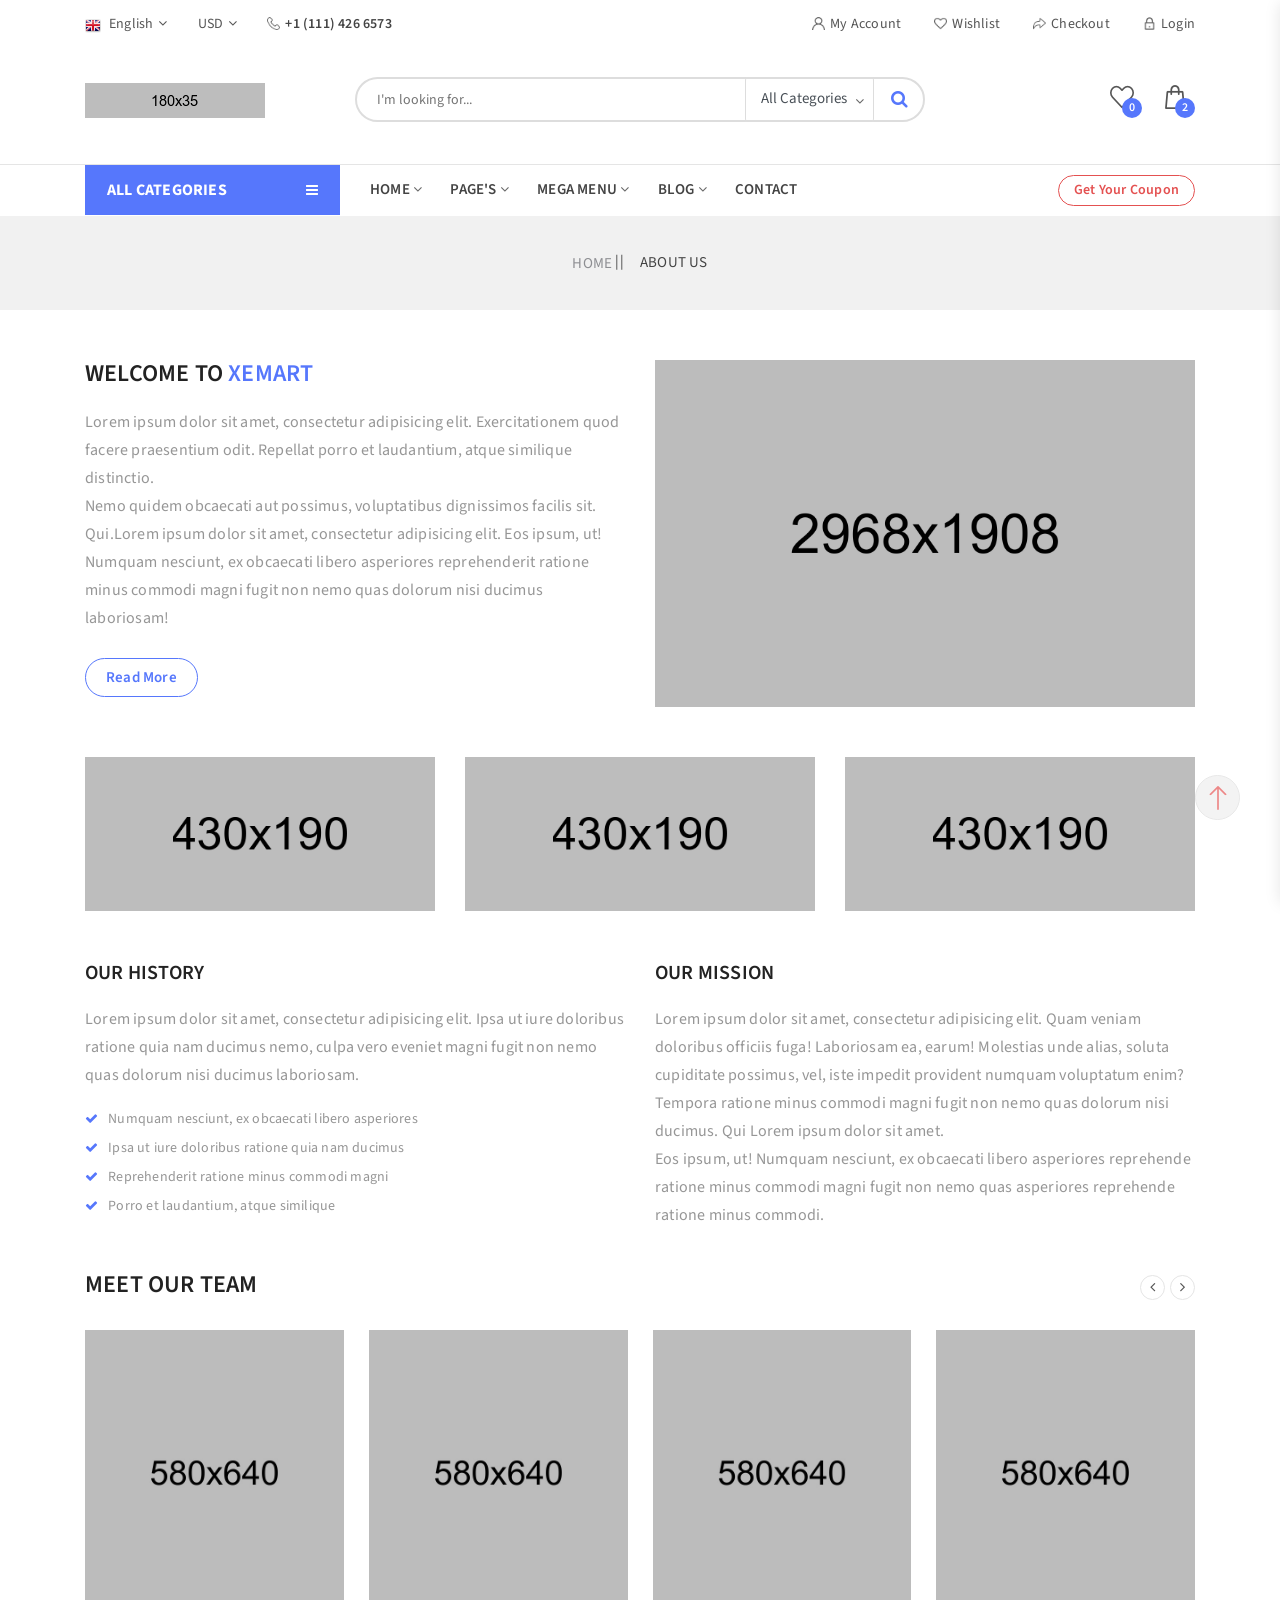
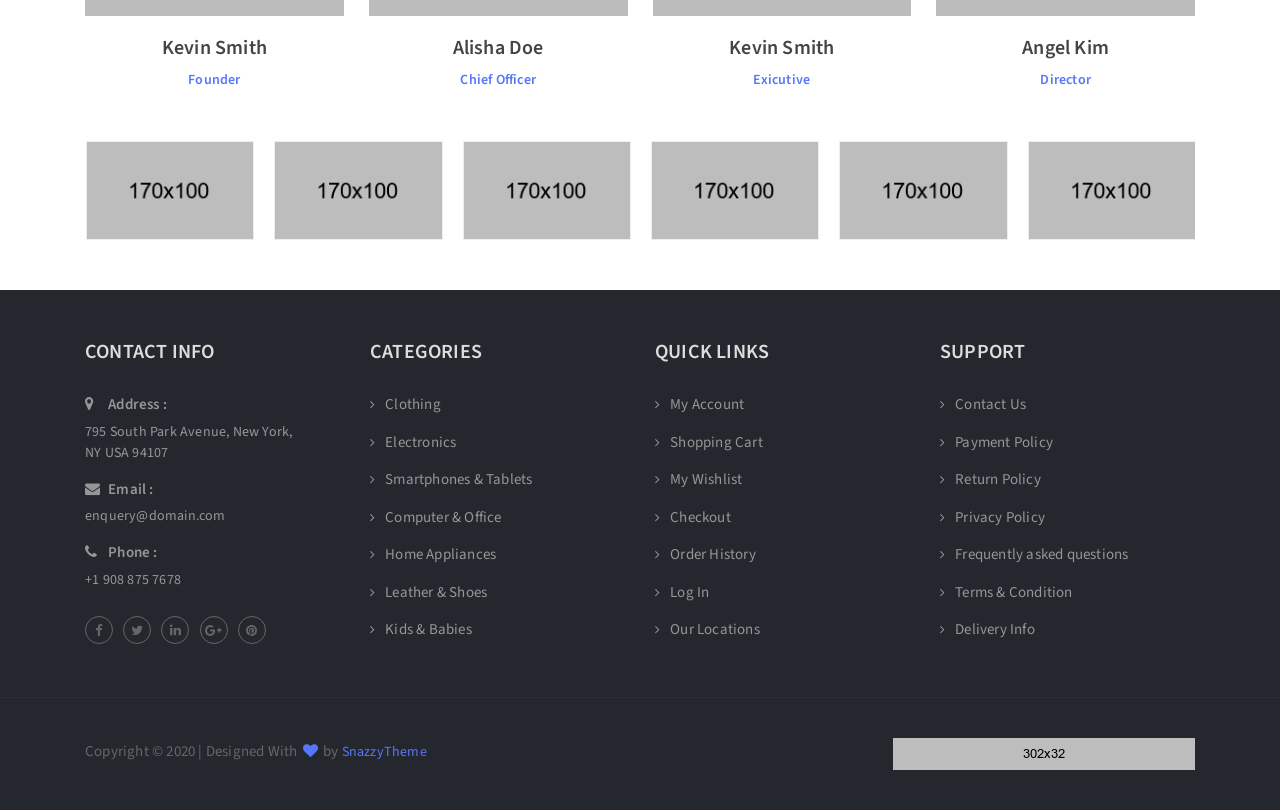
<file: static/XeMart - Ecommerce Template/html/03-about-us.html>
<!doctype html>
<html class="no-js" lang="zxx">
    <head>
        <meta charset="utf-8">
        <meta http-equiv="x-ua-compatible" content="ie=edge">
        <title>XeMart - Ecommerce Template</title>
        <meta name="description" content="">
        <meta name="viewport" content="width=device-width, initial-scale=1">

        <!-- Favicon -->
        <link rel="shortcut icon" href="images/favicon.ico" type="image/x-icon">
        <link rel="icon" href="images/favicon.ico" type="image/x-icon">

        <!-- Google Fonts -->
        <link href="https://fonts.googleapis.com/css?family=Source+Sans+Pro:200,300,400,600,700,900" rel="stylesheet">

        <!-- Bootstrap -->
        <link rel="stylesheet" href="css/assets/bootstrap.min.css">

		<!-- Fontawesome Icon -->
        <link rel="stylesheet" href="css/assets/font-awesome.min.css">

		<!-- Animate Css -->
        <link rel="stylesheet" href="css/assets/animate.css">

        <!-- Owl Slider -->
        <link rel="stylesheet" href="css/assets/owl.carousel.min.css">

        <!-- Custom Style -->
        <link rel="stylesheet" href="css/assets/normalize.css">
        <link rel="stylesheet" href="css/style.css">
        <link rel="stylesheet" href="css/assets/responsive.css">

    </head>
    <body>

        <!-- Preloader -->
        <div class="preloader">
            <div class="load-list">
                <div class="load"></div>
                <div class="load load2"></div>
            </div>
        </div>
        <!-- End Preloader -->

        <!-- Top Bar 2 -->
        <section class="top-bar2">
            <div class="container">
                <div class="row">
                    <div class="col-md-6">
                        <div class="top-left d-flex">
                            <div class="lang-box">
                                <span><img src="images/fl-eng.png" alt="">English<i class="fa fa-angle-down"></i></span>
                                <ul class="list-unstyled">
                                    <li><img src="images/fl-eng.png" alt="">English</li>
                                    <li><img src="images/fl-fra.png" alt="">French</li>
                                    <li><img src="images/fl-ger.png" alt="">German</li>
                                    <li><img src="images/fl-bra.png" alt="">Brazilian</li>
                                </ul>
                            </div>
                            <div class="mny-box">
                                <span>USD<i class="fa fa-angle-down"></i></span>
                                <ul class="list-unstyled">
                                    <li>USD</li>
                                    <li>GBP</li>
                                    <li>EUR</li>
                                </ul>
                            </div>
                            <div class="call-us">
                                <p><img src="images/phn.png" alt="">+1 (111) 426 6573</p>
                            </div>
                        </div>
                    </div>
                    <div class="col-md-6">
                        <div class="top-right text-right">
                            <ul class="list-unstyled list-inline">
                                <li class="list-inline-item"><a href=""><img src="images/user.png" alt="">My Account</a></li>
                                <li class="list-inline-item"><a href=""><img src="images/wishlist.png" alt="">Wishlist</a></li>
                                <li class="list-inline-item"><a href=""><img src="images/checkout.png" alt="">Checkout</a></li>
                                <li class="list-inline-item"><a href=""><img src="images/login.png" alt="">Login</a></li>
                            </ul>
                        </div>
                    </div>
                </div>
            </div>
        </section>
        <!-- End Top Bar 2 -->

        <!-- Logo Area 2 -->
        <section class="logo-area2">
            <div class="container">
                <div class="row">
                    <div class="col-md-3">
                        <div class="logo">
                            <a href=""><img src="images/logo.png" alt=""></a>
                        </div>
                    </div>
                    <div class="col-lg-6 col-md-7 padding-fix">
                        <form action="#" class="search-bar d-flex">
                            <input type="text" name="search-bar" placeholder="I'm looking for...">
                            <div class="search-cat">
                                <select class="form-control scat-id">
                                    <option>All Categories</option>
                                    <option>Category One</option>
                                    <option>Category Two</option>
                                    <option>Category Three</option>
                                    <option>Category Four</option>
                                    <option>Category Five</option>
                                    <option>Category Six</option>
                                    <option>Category Seven</option>
                                </select>
                            </div>
                            <button type="submit"><i class="fa fa-search"></i></button>
                        </form>
                    </div>
                    <div class="col-lg-3 col-md-2">
                        <div class="carts-area d-flex">
                            <div class="wsh-box ml-auto">
                                <a href="" data-toggle="tooltip" data-placement="top" title="Wishlist">
                                    <img src="images/heart.png" alt="favorite">
                                    <span>0</span>
                                </a>
                            </div>
                            <div class="cart-box ml-4">
                                <a href="" data-toggle="tooltip" data-placement="top" title="Shopping Cart" class="cart-btn">
                                    <img src="images/cart.png" alt="cart">
                                    <span>2</span>
                                </a>
                            </div>
                        </div>
                    </div>
                </div>
            </div>
        </section>
        <!-- End Logo Area 2 -->

        <!-- Cart Body -->
        <div class="cart-body">
            <div class="close-btn">
                <button class="close-cart"><img src="images/close.png" alt="">Close</button>
            </div>
            <div class="crt-bd-box">
                <div class="cart-heading text-center">
                    <h5>Shopping Cart</h5>
                </div>
                <div class="cart-content">
                    <div class="content-item d-flex justify-content-between">
                        <div class="cart-img">
                            <a href=""><img src="images/cart1.png" alt=""></a>
                        </div>
                        <div class="cart-disc">
                            <p><a href="">SMART LED TV</a></p>
                            <span>1 x $199.00</span>
                        </div>
                        <div class="delete-btn">
                            <a href=""><i class="fa fa-trash-o"></i></a>
                        </div>
                    </div>
                    <div class="content-item d-flex justify-content-between">
                        <div class="cart-img">
                            <a href=""><img src="images/cart2.png" alt=""></a>
                        </div>
                        <div class="cart-disc">
                            <p><a href="">SMART LED TV</a></p>
                            <span>1 x $199.00</span>
                        </div>
                        <div class="delete-btn">
                            <a href=""><i class="fa fa-trash-o"></i></a>
                        </div>
                    </div>
                </div>
                <div class="cart-btm">
                    <p class="text-right">Sub Total: <span>$398.00</span></p>
                    <a href="#">Checkout</a>
                </div>
            </div>
        </div>
        <div class="cart-overlay"></div>
        <!-- End Cart Body -->

        <!-- Sticky Menu -->
        <section class="sticky-menu">
            <div class="container">
                <div class="row">
                    <div class="col-lg-2 col-md-3">
                        <div class="sticky-logo">
                            <a href="index.html"><img src="images/logo.png" alt="" class="img-fluid"></a>
                        </div>
                    </div>
                    <div class="col-lg-6 col-md-7">
                        <div class="main-menu">
                            <ul class="list-unstyled list-inline">
                                <li class="list-inline-item"><a>HOME <i class="fa fa-angle-down"></i></a>
                                    <ul class="dropdown list-unstyled">
                                        <li><a href="index.html">Home Style 1</a></li>
                                        <li><a href="02-home-two.html">Home Style 2</a></li>
                                    </ul>
                                </li>
                                <li class="list-inline-item mega-menu"><a>MEGA MENU <i class="fa fa-angle-down"></i></a>
                                    <div class="mega-box">
                                        <div class="row">
                                            <div class="col-md-3">
                                                <div class="clt-area">
                                                    <h6>Clothing</h6>
                                                    <div class="link-box">
                                                        <a href="">- Western Clothing</a>
                                                        <a href="">- Traditional Clothing</a>
                                                        <a href="">- Winter Clothing</a>
                                                        <a href="">- Summer Clothing</a>
                                                        <a href="">- Inner Wear</a>
                                                        <a href="">- Night Wear</a>
                                                        <a href="">- Mens Clothing</a>
                                                        <a href="">- Womens Clothing</a>
                                                    </div>
                                                </div>
                                            </div>
                                            <div class="col-md-3">
                                                <div class="sm-phn">
                                                    <h6>Smartphones</h6>
                                                    <div class="dept-box">
                                                        <a href="">- Samsung</a>
                                                        <a href="">- Huawei</a>
                                                        <a href="">- One Plus</a>
                                                        <a href="">- Xiaomi</a>
                                                        <a href="">- Iphone</a>
                                                        <a href="">- Blackberry</a>
                                                        <a href="">- Nokia</a>
                                                        <a href="">- Oppo</a>
                                                    </div>
                                                </div>
                                            </div>
                                            <div class="col-lg-3 col-md-6">
                                                <div class="lt-news">
                                                    <h6>Latest News</h6>
                                                    <div class="news-box d-flex">
                                                        <div class="news-img">
                                                            <img src="images/mega-img-1.jpg" alt="">
                                                        </div>
                                                        <div class="news-con">
                                                            <p>Lorem ipsum dolor sit...</p>
                                                            <span>Feb 10, 2020</span>
                                                        </div>
                                                    </div>
                                                    <div class="news-box d-flex">
                                                        <div class="news-img">
                                                            <img src="images/mega-img-2.jpg" alt="">
                                                        </div>
                                                        <div class="news-con">
                                                            <p>Lorem ipsum dolor sit...</p>
                                                            <span>Feb 12, 2020</span>
                                                        </div>
                                                    </div>
                                                    <div class="news-box d-flex">
                                                        <div class="news-img">
                                                            <img src="images/mega-img-3.jpg" alt="">
                                                        </div>
                                                        <div class="news-con">
                                                            <p>Lorem ipsum dolor sit...</p>
                                                            <span>Feb 21, 2020</span>
                                                        </div>
                                                    </div>
                                                </div>
                                            </div>
                                            <div class="col-md-3">
                                                <div class="m-slider owl-carousel">
                                                    <div class="slider-item">
                                                        <img src="images/mega-1.jpg" alt="" class="img-fluid">
                                                        <span>-65%</span>
                                                    </div>
                                                    <div class="slider-item">
                                                        <img src="images/mega-2.jpg" alt="" class="img-fluid">
                                                        <span>-50%</span>
                                                    </div>
                                                </div>
                                            </div>
                                            <div class="col-md-12">
                                                <div class="mega-bnr">
                                                    <div class="row">
                                                        <div class="col-md-3">
                                                            <a href="#" class="bnr-box text-center">
                                                                <img src="images/mega-b-1.jpg" alt="">
                                                                <span>Camera</span>
                                                            </a>
                                                        </div>
                                                        <div class="col-md-3">
                                                            <a href="#" class="bnr-box text-center">
                                                                <img src="images/mega-b-2.jpg" alt="">
                                                                <span>Mouse</span>
                                                            </a>
                                                        </div>
                                                        <div class="col-md-3">
                                                            <a href="#" class="bnr-box text-center">
                                                                <img src="images/mega-b-3.jpg" alt="">
                                                                <span>Earphone</span>
                                                            </a>
                                                        </div>
                                                        <div class="col-md-3">
                                                            <a href="#" class="bnr-box text-center">
                                                                <img src="images/mega-b-4.jpg" alt="">
                                                                <span>Speaker</span>
                                                            </a>
                                                        </div>
                                                    </div>
                                                </div>
                                            </div>
                                        </div>
                                    </div>
                                </li>
                                <li class="list-inline-item"><a>PAGES <i class="fa fa-angle-down"></i></a>
                                    <ul class="dropdown list-unstyled">
                                        <li><a href="03-about-us.html">About Us</a></li>
                                        <li><a href="04-category.html">Category</a></li>
                                        <li><a href="05-single-product.html">Single Product</a></li>
                                        <li><a href="06-shopping-cart.html">Shopping Cart</a></li>
                                        <li><a href="07-checkout.html">Checkout</a></li>
                                        <li><a href="08-login.html">Log In</a></li>
                                        <li><a href="09-register.html">Register</a></li>
                                        <li><a href="10-wishlist.html">Wishlist</a></li>
                                        <li><a href="11-compare.html">Compare</a></li>
                                        <li><a href="15-track-order.html">Track Order</a></li>
                                        <li><a href="12-terms-condition.html">Terms & Condition</a></li>
                                        <li><a href="13-faq.html">Faq</a></li>
                                        <li><a href="14-404.html">404</a></li>
                                    </ul>
                                </li>
                                <li class="list-inline-item"><a>BLOG <i class="fa fa-angle-down"></i></a>
                                    <ul class="dropdown list-unstyled">
                                        <li><a href="16-blog-one.html">Blog Style 1</a></li>
                                        <li><a href="17-blog-two.html">Blog Style 2</a></li>
                                        <li><a href="18-blog-three.html">Blog Style 3</a></li>
                                        <li><a href="19-blog-details.html">Blog Details</a></li>
                                    </ul>
                                </li>
                                <li class="list-inline-item"><a href="20-contact.html">CONTACT</a></li>
                            </ul>
                        </div>
                    </div>
                    <div class="col-lg-4 col-md-2">
                        <div class="carts-area d-flex">
                            <div class="src-box">
                                <form action="#">
                                    <input type="text" name="search" placeholder="Search Here">
                                    <button type="button" name="button"><i class="fa fa-search"></i></button>
                                </form>
                            </div>
                            <div class="wsh-box ml-auto">
                                <a href="" data-toggle="tooltip" data-placement="top" title="Wishlist">
                                    <img src="images/heart.png" alt="favorite">
                                    <span>0</span>
                                </a>
                            </div>
                            <div class="cart-box ml-4">
                                <a href="" data-toggle="tooltip" data-placement="top" title="Shopping Cart" class="cart-btn">
                                    <img src="images/cart.png" alt="cart">
                                    <span>2</span>
                                </a>
                            </div>
                        </div>
                    </div>
                </div>
            </div>
        </section>
        <!-- End Sticky Menu -->

        <!-- Menu Area 2 -->
        <section class="menu-area2">
            <div class="container">
                <div class="row">
                    <div class="col-lg-3 col-md-0">
                        <div class="sidemenu">
                            <p>All Categories <i class="fa fa-bars"></i></p>
                            <ul class="list-unstyled gt-menu">
                                <li><a href=""><img src="images/m-cloth.png" alt="">Men's Clothing<i class="fa fa-angle-right"></i></a>
                                    <div class="mega-menu">
                                        <div class="row">
                                            <div class="col-md-4">
                                                <div class="smartphone">
                                                    <h6>Smartphones</h6>
                                                    <a href="">- Samsung</a>
                                                    <a href="">- Huawei</a>
                                                    <a href="">- Asus</a>
                                                    <a href="">- Sony</a>
                                                    <a href="">- Apple</a>
                                                    <a href="">- Xiaomi</a>
                                                    <a href="">- Oppo</a>
                                                    <a href="">- One Plus</a>
                                                    <a href="">- Nokia</a>
                                                    <a href="">- Htc</a>
                                                    <a href="">- Vivo</a>
                                                </div>
                                            </div>
                                            <div class="col-md-4">
                                                <div class="tablet">
                                                    <h6>Tablets</h6>
                                                    <a href="">- Samsung</a>
                                                    <a href="">- Huawei</a>
                                                    <a href="">- Apple</a>
                                                    <a href="">- Xiaomi</a>
                                                    <a href="">- Sony</a>
                                                    <a href="">- Asus</a>
                                                </div>
                                                <div class="f-phone">
                                                    <h6>Feature Phones</h6>
                                                    <a href="">- Samsung</a>
                                                    <a href="">- Nokia</a>
                                                    <a href="">- Infinix</a>
                                                </div>
                                            </div>
                                            <div class="col-md-4">
                                                <div class="accesories">
                                                    <h6>Accessories</h6>
                                                    <a href="">- Power Bank</a>
                                                    <a href="">- Battery & Charger</a>
                                                    <a href="">- Cables & Adapters</a>
                                                    <a href="">- Back / Flip Cover</a>
                                                    <a href="">- Screen Protector</a>
                                                    <a href="">- Earphones</a>
                                                    <a href="">- Memory Card</a>
                                                    <a href="">- Phone Cases</a>
                                                </div>
                                            </div>
                                            <div class="col-md-12">
                                                <div class="mg-bnr">
                                                    <img src="images/ipn.png" alt="">
                                                    <div class="mg-content text-right">
                                                        <h4>Iphone</h4>
                                                        <span>Save upto 50% off</span>
                                                    </div>
                                                </div>
                                            </div>
                                        </div>
                                    </div>
                                </li>
                                <li><a href=""><img src="images/w-cloth.png" alt="">Women's Clothing<i class="fa fa-angle-right"></i></a>
                                    <div class="mega-menu">
                                        <div class="row">
                                            <div class="col-md-4">
                                                <div class="smartphone">
                                                    <h6>Smartphones</h6>
                                                    <a href="">- Samsung</a>
                                                    <a href="">- Huawei</a>
                                                    <a href="">- Asus</a>
                                                    <a href="">- Sony</a>
                                                    <a href="">- Apple</a>
                                                    <a href="">- Xiaomi</a>
                                                    <a href="">- Oppo</a>
                                                    <a href="">- One Plus</a>
                                                    <a href="">- Nokia</a>
                                                    <a href="">- Htc</a>
                                                    <a href="">- Vivo</a>
                                                </div>
                                            </div>
                                            <div class="col-md-4">
                                                <div class="tablet">
                                                    <h6>Tablets</h6>
                                                    <a href="">- Samsung</a>
                                                    <a href="">- Huawei</a>
                                                    <a href="">- Apple</a>
                                                    <a href="">- Xiaomi</a>
                                                    <a href="">- Sony</a>
                                                    <a href="">- Asus</a>
                                                </div>
                                                <div class="f-phone">
                                                    <h6>Feature Phones</h6>
                                                    <a href="">- Samsung</a>
                                                    <a href="">- Nokia</a>
                                                    <a href="">- Infinix</a>
                                                </div>
                                            </div>
                                            <div class="col-md-4">
                                                <div class="accesories">
                                                    <h6>Accessories</h6>
                                                    <a href="">- Power Bank</a>
                                                    <a href="">- Battery & Charger</a>
                                                    <a href="">- Cables & Adapters</a>
                                                    <a href="">- Back / Flip Cover</a>
                                                    <a href="">- Screen Protector</a>
                                                    <a href="">- Earphones</a>
                                                    <a href="">- Memory Card</a>
                                                    <a href="">- Phone Cases</a>
                                                </div>
                                            </div>
                                            <div class="col-md-12">
                                                <div class="mg-bnr tab-bnr">
                                                    <img src="images/tab.png" alt="">
                                                    <div class="mg-content text-right">
                                                        <h4>Tablet</h4>
                                                        <span>Save upto 50% off</span>
                                                    </div>
                                                </div>
                                            </div>
                                        </div>
                                    </div>
                                </li>
                                <li><a href=""><img src="images/ele.png" alt="">Electronics<i class="fa fa-angle-right"></i></a>
                                    <div class="mega-menu">
                                        <div class="row">
                                            <div class="col-md-4">
                                                <div class="smartphone">
                                                    <h6>Smartphones</h6>
                                                    <a href="">- Samsung</a>
                                                    <a href="">- Huawei</a>
                                                    <a href="">- Asus</a>
                                                    <a href="">- Sony</a>
                                                    <a href="">- Apple</a>
                                                    <a href="">- Xiaomi</a>
                                                    <a href="">- Oppo</a>
                                                    <a href="">- One Plus</a>
                                                    <a href="">- Nokia</a>
                                                    <a href="">- Htc</a>
                                                    <a href="">- Vivo</a>
                                                </div>
                                            </div>
                                            <div class="col-md-4">
                                                <div class="tablet">
                                                    <h6>Tablets</h6>
                                                    <a href="">- Samsung</a>
                                                    <a href="">- Huawei</a>
                                                    <a href="">- Apple</a>
                                                    <a href="">- Xiaomi</a>
                                                    <a href="">- Sony</a>
                                                    <a href="">- Asus</a>
                                                </div>
                                                <div class="f-phone">
                                                    <h6>Feature Phones</h6>
                                                    <a href="">- Samsung</a>
                                                    <a href="">- Nokia</a>
                                                    <a href="">- Infinix</a>
                                                </div>
                                            </div>
                                            <div class="col-md-4">
                                                <div class="accesories">
                                                    <h6>Accessories</h6>
                                                    <a href="">- Power Bank</a>
                                                    <a href="">- Battery & Charger</a>
                                                    <a href="">- Cables & Adapters</a>
                                                    <a href="">- Back / Flip Cover</a>
                                                    <a href="">- Screen Protector</a>
                                                    <a href="">- Earphones</a>
                                                    <a href="">- Memory Card</a>
                                                    <a href="">- Phone Cases</a>
                                                </div>
                                            </div>
                                            <div class="col-md-12">
                                                <div class="mg-bnr pw-bnr">
                                                    <img src="images/pbank.png" alt="">
                                                    <div class="mg-content text-right">
                                                        <h4>Powerbank</h4>
                                                        <span>Save upto 50% off</span>
                                                    </div>
                                                </div>
                                            </div>
                                        </div>
                                    </div>
                                </li>
                                <li><a href=""><img src="images/sm.png" alt="">Smartphone & Tablet</a></li>
                                <li><a href=""><img src="images/com.png" alt="">Computer & Office</a></li>
                                <li><a href=""><img src="images/tv.png" alt="">Home Applience</a></li>
                                <li><a href=""><img src="images/shoe.png" alt="">Leather & Shoes</a></li>
                                <li><a href=""><img src="images/kid.png" alt="">Kids & Babies</a></li>
                                <li><a href=""><img src="images/watch.png" alt="">Jewelary & Watches</a></li>
                                <li><a href=""><img src="images/health.png" alt="">Health & Beauty</a></li>
                                <li><a href=""><img src="images/car.png" alt="">Automobiles</a></li>
                                <li><a href=""><img src="images/sport.png" alt="">Sports & Outdoors</a></li>
                            </ul>
                        </div>
                    </div>
                    <div class="col-lg-9 col-md-12">
                        <div class="main-menu">
                            <ul class="list-unstyled list-inline">
                                <li class="list-inline-item"><a>HOME <i class="fa fa-angle-down"></i></a>
                                    <ul class="dropdown list-unstyled">
                                        <li><a href="index.html">Home Style 1</a></li>
                                        <li><a href="02-home-two.html">Home Style 2</a></li>
                                    </ul>
                                </li>
                                <li class="list-inline-item"><a>PAGE'S <i class="fa fa-angle-down"></i></a>
                                    <ul class="dropdown list-unstyled">
                                        <li><a href="03-about-us.html">About Us</a></li>
                                        <li><a href="04-category.html">Category</a></li>
                                        <li><a href="05-single-product.html">Single Product</a></li>
                                        <li><a href="06-shopping-cart.html">Shopping Cart</a></li>
                                        <li><a href="07-checkout.html">Checkout</a></li>
                                        <li><a href="08-login.html">Log In</a></li>
                                        <li><a href="09-register.html">Register</a></li>
                                        <li><a href="10-wishlist.html">Wishlist</a></li>
                                        <li><a href="11-compare.html">Compare</a></li>
                                        <li><a href="15-track-order.html">Track Order</a></li>
                                        <li><a href="12-terms-condition.html">Terms & Condition</a></li>
                                        <li><a href="13-faq.html">Faq</a></li>
                                        <li><a href="14-404.html">404</a></li>
                                    </ul>
                                </li>
                                <li class="list-inline-item mega-menu"><a>MEGA MENU <i class="fa fa-angle-down"></i></a>
                                    <div class="mega-box">
                                        <div class="row">
                                            <div class="col-md-3">
                                                <div class="clt-area">
                                                    <h6>Clothing</h6>
                                                    <div class="link-box">
                                                        <a href="">- Western Clothing</a>
                                                        <a href="">- Traditional Clothing</a>
                                                        <a href="">- Winter Clothing</a>
                                                        <a href="">- Summer Clothing</a>
                                                        <a href="">- Inner Wear</a>
                                                        <a href="">- Night Wear</a>
                                                        <a href="">- Mens Clothing</a>
                                                        <a href="">- Womens Clothing</a>
                                                    </div>
                                                </div>
                                            </div>
                                            <div class="col-md-3">
                                                <div class="sm-phn">
                                                    <h6>Smartphones</h6>
                                                    <div class="dept-box">
                                                        <a href="">- Samsung</a>
                                                        <a href="">- Huawei</a>
                                                        <a href="">- One Plus</a>
                                                        <a href="">- Xiaomi</a>
                                                        <a href="">- Iphone</a>
                                                        <a href="">- Blackberry</a>
                                                        <a href="">- Nokia</a>
                                                        <a href="">- Oppo</a>
                                                    </div>
                                                </div>
                                            </div>
                                            <div class="col-lg-3 col-md-6">
                                                <div class="lt-news">
                                                    <h6>Latest News</h6>
                                                    <div class="news-box d-flex">
                                                        <div class="news-img">
                                                            <img src="images/mega-img-1.jpg" alt="">
                                                        </div>
                                                        <div class="news-con">
                                                            <p>Lorem ipsum dolor sit...</p>
                                                            <span>Feb 10, 2020</span>
                                                        </div>
                                                    </div>
                                                    <div class="news-box d-flex">
                                                        <div class="news-img">
                                                            <img src="images/mega-img-2.jpg" alt="">
                                                        </div>
                                                        <div class="news-con">
                                                            <p>Lorem ipsum dolor sit...</p>
                                                            <span>Feb 12, 2020</span>
                                                        </div>
                                                    </div>
                                                    <div class="news-box d-flex">
                                                        <div class="news-img">
                                                            <img src="images/mega-img-3.jpg" alt="">
                                                        </div>
                                                        <div class="news-con">
                                                            <p>Lorem ipsum dolor sit...</p>
                                                            <span>Feb 21, 2020</span>
                                                        </div>
                                                    </div>
                                                </div>
                                            </div>
                                            <div class="col-md-3">
                                                <div class="m-slider owl-carousel">
                                                    <div class="slider-item">
                                                        <img src="images/mega-1.jpg" alt="" class="img-fluid">
                                                        <span>-65%</span>
                                                    </div>
                                                    <div class="slider-item">
                                                        <img src="images/mega-2.jpg" alt="" class="img-fluid">
                                                        <span>-50%</span>
                                                    </div>
                                                </div>
                                            </div>
                                            <div class="col-md-12">
                                                <div class="mega-bnr">
                                                    <div class="row">
                                                        <div class="col-md-3">
                                                            <a href="#" class="bnr-box text-center">
                                                                <img src="images/mega-b-1.jpg" alt="">
                                                                <span>Camera</span>
                                                            </a>
                                                        </div>
                                                        <div class="col-md-3">
                                                            <a href="#" class="bnr-box text-center">
                                                                <img src="images/mega-b-2.jpg" alt="">
                                                                <span>Mouse</span>
                                                            </a>
                                                        </div>
                                                        <div class="col-md-3">
                                                            <a href="#" class="bnr-box text-center">
                                                                <img src="images/mega-b-3.jpg" alt="">
                                                                <span>Earphone</span>
                                                            </a>
                                                        </div>
                                                        <div class="col-md-3">
                                                            <a href="#" class="bnr-box text-center">
                                                                <img src="images/mega-b-4.jpg" alt="">
                                                                <span>Speaker</span>
                                                            </a>
                                                        </div>
                                                    </div>
                                                </div>
                                            </div>
                                        </div>
                                    </div>
                                </li>
                                <li class="list-inline-item"><a>BLOG <i class="fa fa-angle-down"></i></a>
                                    <ul class="dropdown list-unstyled">
                                        <li><a href="16-blog-one.html">Blog Style 1</a></li>
                                        <li><a href="17-blog-two.html">Blog Style 2</a></li>
                                        <li><a href="18-blog-three.html">Blog Style 3</a></li>
                                        <li><a href="19-blog-details.html">Blog Details</a></li>
                                    </ul>
                                </li>
                                <li class="list-inline-item"><a href="20-contact.html">CONTACT</a></li>
                                <li class="list-inline-item cup-btn"><a href="">Get Your Coupon</a></li>
                            </ul>
                        </div>
                    </div>
                </div>
            </div>
        </section>
        <!-- End Menu Area 2 -->

        <!-- Mobile Menu -->
        <section class="mobile-menu-area">
            <div class="container">
                <div class="row">
                    <div class="col-md-12">
                        <div class="mobile-menu">
                            <nav id="dropdown">
                                <a href=""><img src="images/logo.png" alt=""></a>
                                <a href=""><span>Sign In</span></a>
                                <ul class="list-unstyled">
                                    <li><a href="">Home</a>
                                        <ul class="list-unstyled">
                                            <li><a href="index.html">Home Style 1</a></li>
	                                        <li><a href="02-home-two.html">Home Style 2</a></li>
                                        </ul>
                                    </li>
                                    <li><a href="">Pages</a>
                                        <ul class="list-unstyled">
                                            <li><a href="03-about-us.html">About Us</a></li>
                                            <li><a href="04-category.html">Category</a></li>
                                            <li><a href="05-single-product.html">Single Product</a></li>
                                            <li><a href="06-shopping-cart.html">Shopping Cart</a></li>
                                            <li><a href="07-checkout.html">Checkout</a></li>
                                            <li><a href="08-login.html">Log In</a></li>
                                            <li><a href="09-register.html">Register</a></li>
                                            <li><a href="10-wishlist.html">Wishlist</a></li>
                                            <li><a href="11-compare.html">Compare</a></li>
                                            <li><a href="15-track-order.html">Track Order</a></li>
                                            <li><a href="12-terms-condition.html">Terms & Condition</a></li>
                                            <li><a href="13-faq.html">Faq</a></li>
                                            <li><a href="14-404.html">404</a></li>
                                        </ul>
                                    </li>
                                    <li><a href="">Blog</a>
                                        <ul class="list-unstyled">
                                            <li><a href="16-blog-one.html">Blog Style 1</a></li>
                                            <li><a href="17-blog-two.html">Blog Style 2</a></li>
                                            <li><a href="18-blog-three.html">Blog Style 3</a></li>
                                            <li><a href="19-blog-details.html">Blog Details</a></li>
                                        </ul>
                                    </li>
                                    <li><a href="20-contact.html">Contact</a></li>
                                </ul>
                            </nav>
                        </div>
                    </div>
                </div>
            </div>
        </section>
        <!-- End Mobile Menu -->

        <!-- Breadcrumb Area -->
        <section class="breadcrumb-area">
            <div class="container">
                <div class="row">
                    <div class="col-md-12">
                        <div class="breadcrumb-box text-center">
                            <ul class="list-unstyled list-inline">
                                <li class="list-inline-item">Home <span>||</span></li>
                                <li class="list-inline-item"><a href="">About Us</a></li>
                            </ul>
                        </div>
                    </div>
                </div>
            </div>
        </section>
        <!-- End Breadcrumb Area -->

        <!-- About Area -->
        <section class="about-us">
            <div class="container">
                <div class="row">
                    <div class="col-md-6">
                        <div class="wc-box">
                            <h4>Welcome to <span>XeMart</span></h4>
                            <p>Lorem ipsum dolor sit amet, consectetur adipisicing elit. Exercitationem quod facere praesentium odit. Repellat porro et laudantium, atque similique distinctio.<br> Nemo quidem obcaecati aut possimus, voluptatibus dignissimos facilis sit. Qui.Lorem ipsum dolor sit amet, consectetur adipisicing elit. Eos ipsum, ut! Numquam nesciunt, ex obcaecati libero asperiores reprehenderit ratione minus commodi magni fugit non nemo quas dolorum nisi ducimus laboriosam!</p>
                            <a href="">Read More</a>
                        </div>
                    </div>
                    <div class="col-md-6">
                        <div class="wc-img">
                            <img src="images/about.jpg" alt="" class="img-fluid">
                        </div>
                    </div>
                    <div class="col-md-12">
                        <div class="row his-mis">
                            <div class="col-md-4">
                                <div class="about-bnr">
                                    <a href="#"><img src="images/banner-1.png" alt="" class="img-fluid"></a>
                                </div>
                            </div>
                            <div class="col-md-4">
                                <div class="about-bnr">
                                    <a href="#"><img src="images/banner-2.png" alt="" class="img-fluid"></a>
                                </div>
                            </div>
                            <div class="col-md-4">
                                <div class="about-bnr">
                                    <a href="#"><img src="images/banner-3-1.png" alt="" class="img-fluid"></a>
                                </div>
                            </div>
                            <div class="col-md-6">
                                <div class="history">
                                    <h5>Our History</h5>
                                    <p>Lorem ipsum dolor sit amet, consectetur adipisicing elit. Ipsa ut iure doloribus ratione quia nam ducimus nemo, culpa vero eveniet magni fugit non nemo quas dolorum nisi ducimus laboriosam.</p>
                                    <ul class="list-unstyled">
                                        <li><i class="fa fa-check"></i>Numquam nesciunt, ex obcaecati libero asperiores</li>
                                        <li><i class="fa fa-check"></i>Ipsa ut iure doloribus ratione quia nam ducimus</li>
                                        <li><i class="fa fa-check"></i>Reprehenderit ratione minus commodi magni</li>
                                        <li><i class="fa fa-check"></i>Porro et laudantium, atque similique</li>
                                    </ul>
                                </div>
                            </div>
                            <div class="col-md-6">
                                <div class="history">
                                    <h5>Our Mission</h5>
                                    <p>Lorem ipsum dolor sit amet, consectetur adipisicing elit. Quam veniam doloribus officiis fuga! Laboriosam ea, earum! Molestias unde alias, soluta cupiditate possimus, vel, iste impedit provident numquam voluptatum enim? Tempora ratione minus commodi magni fugit non nemo quas dolorum nisi ducimus. Qui Lorem ipsum dolor sit amet.<br> Eos ipsum, ut! Numquam nesciunt, ex obcaecati libero asperiores reprehende ratione minus commodi magni fugit non nemo quas asperiores reprehende ratione minus commodi.</p>
                                </div>
                            </div>
                        </div>
                    </div>
                </div>
            </div>
        </section>
        <!-- End About Area -->

        <!-- Team Area -->
        <section class="team">
            <div class="container">
                <div class="row">
                    <div class="col-md-12">
                        <div class="sec-title">
                            <h4>Meet Our Team</h4>
                        </div>
                        <div class="team-slider owl-carousel">
                            <div class="team-box">
                                <img src="images/team-1.jpg" alt="" class="img-fluid">
                                <h5>Kevin Smith</h5>
                                <p>Founder</p>
                            </div>
                            <div class="team-box">
                                <img src="images/team-2.jpg" alt="" class="img-fluid">
                                <h5>Alisha Doe</h5>
                                <p>Chief Officer</p>
                            </div>
                            <div class="team-box">
                                <img src="images/team-3.jpg" alt="" class="img-fluid">
                                <h5>Kevin Smith</h5>
                                <p>Exicutive</p>
                            </div>
                            <div class="team-box">
                                <img src="images/team-4.jpg" alt="" class="img-fluid">
                                <h5>Angel Kim</h5>
                                <p>Director</p>
                            </div>
                            <div class="team-box">
                                <img src="images/team-1.jpg" alt="" class="img-fluid">
                                <h5>Kevin Smith</h5>
                                <p>Founder</p>
                            </div>
                        </div>
                    </div>
                </div>
            </div>
        </section>
        <!-- End Team Area -->

        <!-- Brand area 2 -->
        <section class="brand2">
            <div class="container">
                <div class="row">
                    <div class="col-md-12">
                        <div class="tp-bnd owl-carousel">
                            <div class="bnd-items">
                                <a href="#"><img src="images/brand-01.png" alt="" class="img-fluid"></a>
                            </div>
                            <div class="bnd-items">
                                <a href="#"><img src="images/brand-02.png" alt="" class="img-fluid"></a>
                            </div>
                            <div class="bnd-items">
                                <a href="#"><img src="images/brand-03.png" alt="" class="img-fluid"></a>
                            </div>
                            <div class="bnd-items">
                                <a href="#"><img src="images/brand-04.png" alt="" class="img-fluid"></a>
                            </div>
                            <div class="bnd-items">
                                <a href="#"><img src="images/brand-05.png" alt="" class="img-fluid"></a>
                            </div>
                            <div class="bnd-items">
                                <a href="#"><img src="images/brand-06.png" alt="" class="img-fluid"></a>
                            </div>
                            <div class="bnd-items">
                                <a href="#"><img src="images/brand-07.png" alt="" class="img-fluid"></a>
                            </div>
                        </div>
                    </div>
                </div>
            </div>
        </section>
        <!-- End Brand area 2 -->

        <!-- Footer Area -->
        <section class="footer-top">
            <div class="container">
                <div class="row">
                    <div class="col-md-3">
                        <div class="f-contact">
                            <h5>Contact Info</h5>
                            <div class="f-add">
                                <i class="fa fa-map-marker"></i>
                                <span>Address :</span>
                                <p>795 South Park Avenue, New York, NY USA 94107</p>
                            </div>
                            <div class="f-email">
                                <i class="fa fa-envelope"></i>
                                <span>Email :</span>
                                <p>enquery@domain.com</p>
                            </div>
                            <div class="f-phn">
                                <i class="fa fa-phone"></i>
                                <span>Phone :</span>
                                <p>+1 908 875 7678</p>
                            </div>
                            <div class="f-social">
                                <ul class="list-unstyled list-inline">
                                    <li class="list-inline-item"><a href=""><i class="fa fa-facebook"></i></a></li>
                                    <li class="list-inline-item"><a href=""><i class="fa fa-twitter"></i></a></li>
                                    <li class="list-inline-item"><a href=""><i class="fa fa-linkedin"></i></a></li>
                                    <li class="list-inline-item"><a href=""><i class="fa fa-google-plus"></i></a></li>
                                    <li class="list-inline-item"><a href=""><i class="fa fa-pinterest"></i></a></li>
                                </ul>
                            </div>
                        </div>
                    </div>
                    <div class="col-md-3">
                        <div class="f-cat">
                            <h5>Categories</h5>
                            <ul class="list-unstyled">
                                <li><a href=""><i class="fa fa-angle-right"></i>Clothing</a></li>
                                <li><a href=""><i class="fa fa-angle-right"></i>Electronics</a></li>
                                <li><a href=""><i class="fa fa-angle-right"></i>Smartphones & Tablets</a></li>
                                <li><a href=""><i class="fa fa-angle-right"></i>Computer & Office</a></li>
                                <li><a href=""><i class="fa fa-angle-right"></i>Home Appliances</a></li>
                                <li><a href=""><i class="fa fa-angle-right"></i>Leather & Shoes</a></li>
                                <li><a href=""><i class="fa fa-angle-right"></i>Kids & Babies</a></li>
                            </ul>
                        </div>
                    </div>
                    <div class="col-md-3">
                        <div class="f-link">
                            <h5>Quick Links</h5>
                            <ul class="list-unstyled">
                                <li><a href=""><i class="fa fa-angle-right"></i>My Account</a></li>
                                <li><a href=""><i class="fa fa-angle-right"></i>Shopping Cart</a></li>
                                <li><a href=""><i class="fa fa-angle-right"></i>My Wishlist</a></li>
                                <li><a href=""><i class="fa fa-angle-right"></i>Checkout</a></li>
                                <li><a href=""><i class="fa fa-angle-right"></i>Order History</a></li>
                                <li><a href=""><i class="fa fa-angle-right"></i>Log In</a></li>
                                <li><a href=""><i class="fa fa-angle-right"></i>Our Locations</a></li>
                            </ul>
                        </div>
                    </div>
                    <div class="col-md-3">
                        <div class="f-sup">
                            <h5>Support</h5>
                            <ul class="list-unstyled">
                                <li><a href=""><i class="fa fa-angle-right"></i>Contact Us</a></li>
                                <li><a href=""><i class="fa fa-angle-right"></i>Payment Policy</a></li>
                                <li><a href=""><i class="fa fa-angle-right"></i>Return Policy</a></li>
                                <li><a href=""><i class="fa fa-angle-right"></i>Privacy Policy</a></li>
                                <li><a href=""><i class="fa fa-angle-right"></i>Frequently asked questions</a></li>
                                <li><a href=""><i class="fa fa-angle-right"></i>Terms & Condition</a></li>
                                <li><a href=""><i class="fa fa-angle-right"></i>Delivery Info</a></li>
                            </ul>
                        </div>
                    </div>
                </div>
            </div>
        </section>
        <section class="footer-btm">
            <div class="container">
                <div class="row">
                    <div class="col-md-6">
                        <p>Copyright &copy; 2020 | Designed With <i class="fa fa-heart"></i> by <a href="#" target="_blank">SnazzyTheme</a></p>
                    </div>
                    <div class="col-md-6 text-right">
                        <img src="images/payment.png" alt="" class="img-fluid">
                    </div>
                </div>
            </div>
            <div class="back-to-top text-center">
                <img src="images/backtotop.png" alt="" class="img-fluid">
            </div>
        </section>
        <!-- End Footer Area -->


        <!-- =========================================
        JavaScript Files
        ========================================== -->

        <!-- jQuery JS -->
        <script src="js/assets/vendor/jquery-1.12.4.min.js"></script>

        <!-- Bootstrap -->
        <script src="js/assets/popper.min.js"></script>
        <script src="js/assets/bootstrap.min.js"></script>

        <!-- Owl Slider -->
        <script src="js/assets/owl.carousel.min.js"></script>

        <!-- Wow Animation -->
        <script src="js/assets/wow.min.js"></script>

        <!-- Price Filter -->
        <script src="js/assets/price-filter.js"></script>

        <!-- Mean Menu -->
        <script src="js/assets/jquery.meanmenu.min.js"></script>

        <!-- Custom JS -->
        <script src="js/plugins.js"></script>
        <script src="js/custom.js"></script>

    </body>
</html>
</file>
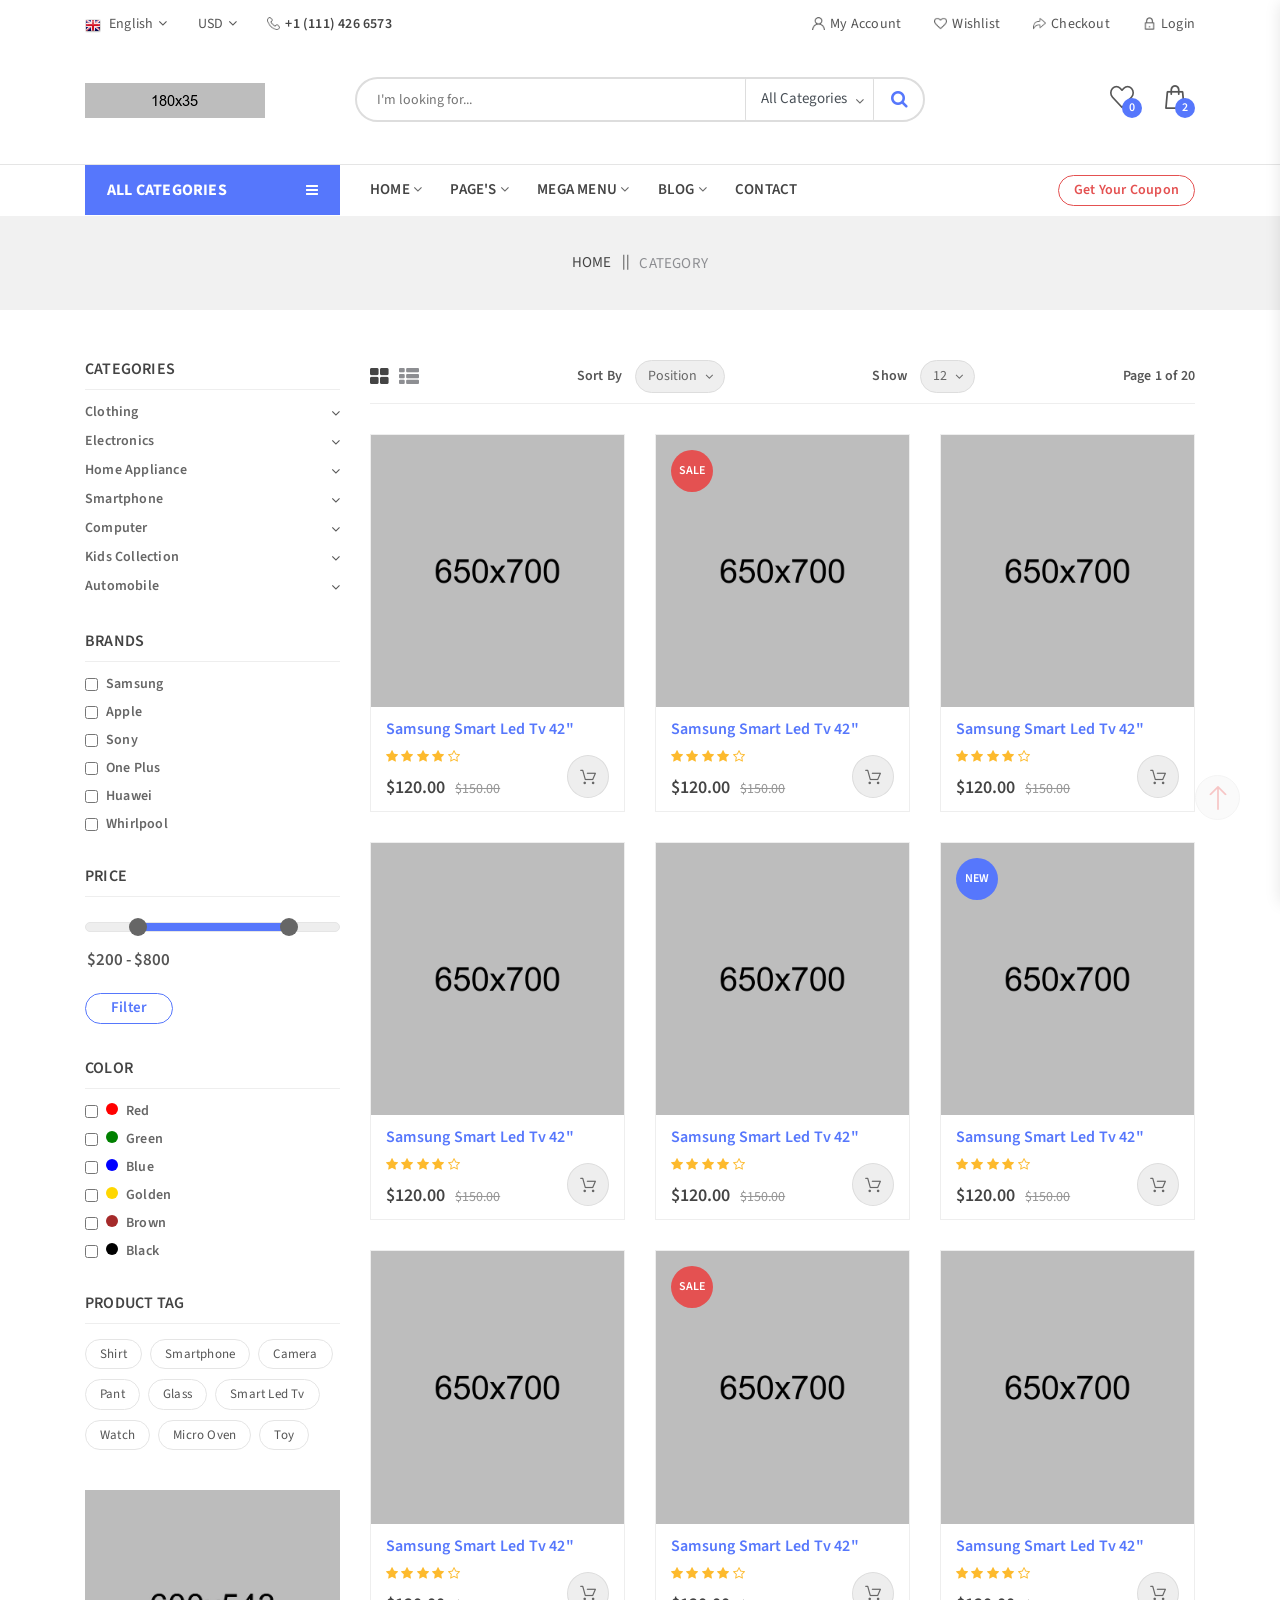
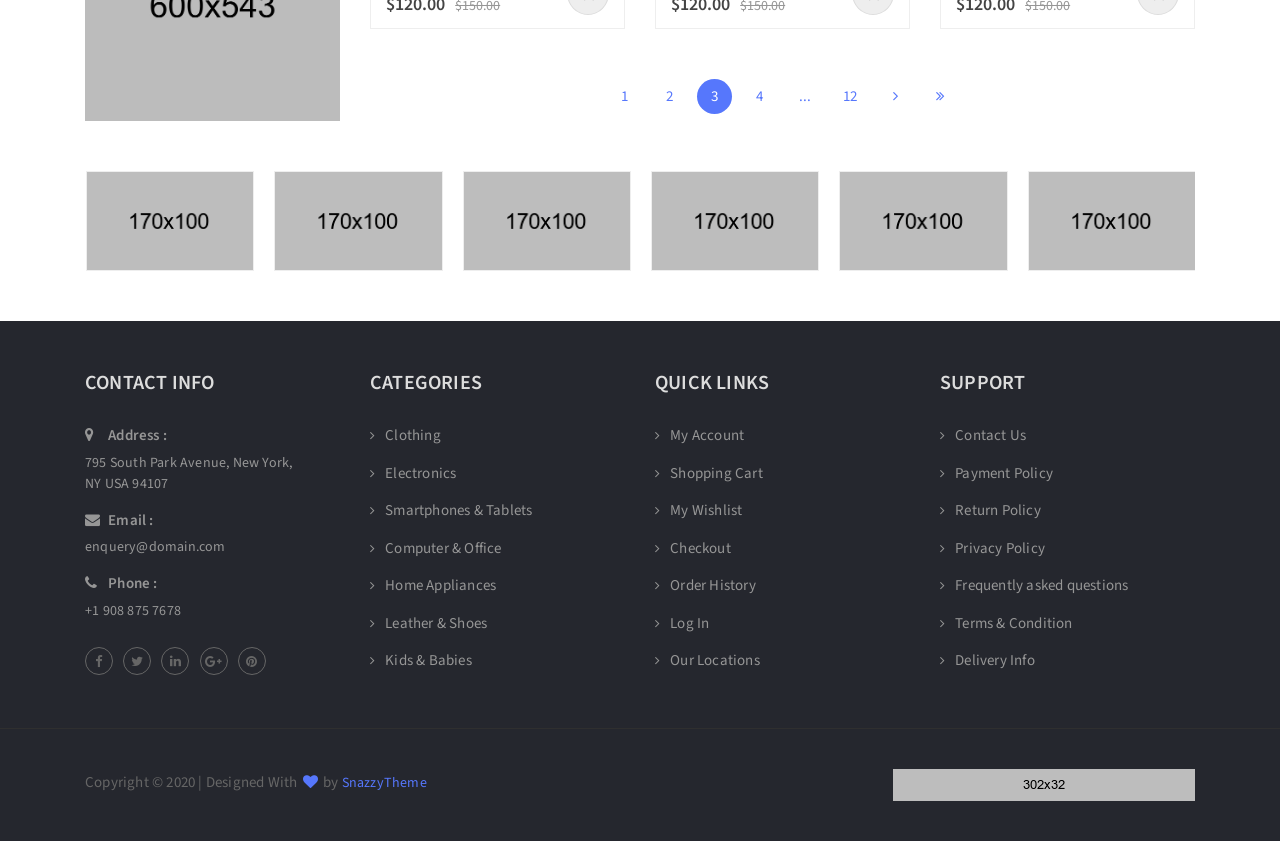
<file: static/XeMart - Ecommerce Template/html/04-category.html>
<!doctype html>
<html class="no-js" lang="zxx">
    <head>
        <meta charset="utf-8">
        <meta http-equiv="x-ua-compatible" content="ie=edge">
        <title>XeMart - Ecommerce Template</title>
        <meta name="description" content="">
        <meta name="viewport" content="width=device-width, initial-scale=1">

        <!-- Favicon -->
        <link rel="shortcut icon" href="images/favicon.ico" type="image/x-icon">
        <link rel="icon" href="images/favicon.ico" type="image/x-icon">

        <!-- Google Fonts -->
        <link href="https://fonts.googleapis.com/css?family=Source+Sans+Pro:200,300,400,600,700,900" rel="stylesheet">

        <!-- Bootstrap -->
        <link rel="stylesheet" href="css/assets/bootstrap.min.css">

		<!-- Fontawesome Icon -->
        <link rel="stylesheet" href="css/assets/font-awesome.min.css">

		<!-- Animate Css -->
        <link rel="stylesheet" href="css/assets/animate.css">

        <!-- Owl Slider -->
        <link rel="stylesheet" href="css/assets/owl.carousel.min.css">

        <!-- Custom Style -->
        <link rel="stylesheet" href="css/assets/normalize.css">
        <link rel="stylesheet" href="css/style.css">
        <link rel="stylesheet" href="css/assets/responsive.css">

    </head>
    <body>

        <!-- Preloader -->
        <div class="preloader">
            <div class="load-list">
                <div class="load"></div>
                <div class="load load2"></div>
            </div>
        </div>
        <!-- End Preloader -->

        <!-- Top Bar 2 -->
        <section class="top-bar2">
            <div class="container">
                <div class="row">
                    <div class="col-md-6">
                        <div class="top-left d-flex">
                            <div class="lang-box">
                                <span><img src="images/fl-eng.png" alt="">English<i class="fa fa-angle-down"></i></span>
                                <ul class="list-unstyled">
                                    <li><img src="images/fl-eng.png" alt="">English</li>
                                    <li><img src="images/fl-fra.png" alt="">French</li>
                                    <li><img src="images/fl-ger.png" alt="">German</li>
                                    <li><img src="images/fl-bra.png" alt="">Brazilian</li>
                                </ul>
                            </div>
                            <div class="mny-box">
                                <span>USD<i class="fa fa-angle-down"></i></span>
                                <ul class="list-unstyled">
                                    <li>USD</li>
                                    <li>GBP</li>
                                    <li>EUR</li>
                                </ul>
                            </div>
                            <div class="call-us">
                                <p><img src="images/phn.png" alt="">+1 (111) 426 6573</p>
                            </div>
                        </div>
                    </div>
                    <div class="col-md-6">
                        <div class="top-right text-right">
                            <ul class="list-unstyled list-inline">
                                <li class="list-inline-item"><a href=""><img src="images/user.png" alt="">My Account</a></li>
                                <li class="list-inline-item"><a href=""><img src="images/wishlist.png" alt="">Wishlist</a></li>
                                <li class="list-inline-item"><a href=""><img src="images/checkout.png" alt="">Checkout</a></li>
                                <li class="list-inline-item"><a href=""><img src="images/login.png" alt="">Login</a></li>
                            </ul>
                        </div>
                    </div>
                </div>
            </div>
        </section>
        <!-- End Top Bar 2 -->

        <!-- Logo Area 2 -->
        <section class="logo-area2">
            <div class="container">
                <div class="row">
                    <div class="col-md-3">
                        <div class="logo">
                            <a href=""><img src="images/logo.png" alt=""></a>
                        </div>
                    </div>
                    <div class="col-lg-6 col-md-7 padding-fix">
                        <form action="#" class="search-bar d-flex">
                            <input type="text" name="search-bar" placeholder="I'm looking for...">
                            <div class="search-cat">
                                <select class="form-control scat-id">
                                    <option>All Categories</option>
                                    <option>Category One</option>
                                    <option>Category Two</option>
                                    <option>Category Three</option>
                                    <option>Category Four</option>
                                    <option>Category Five</option>
                                    <option>Category Six</option>
                                    <option>Category Seven</option>
                                </select>
                            </div>
                            <button type="submit"><i class="fa fa-search"></i></button>
                        </form>
                    </div>
                    <div class="col-lg-3 col-md-2">
                        <div class="carts-area d-flex">
                            <div class="wsh-box ml-auto">
                                <a href="" data-toggle="tooltip" data-placement="top" title="Wishlist">
                                    <img src="images/heart.png" alt="favorite">
                                    <span>0</span>
                                </a>
                            </div>
                            <div class="cart-box ml-4">
                                <a href="" data-toggle="tooltip" data-placement="top" title="Shopping Cart" class="cart-btn">
                                    <img src="images/cart.png" alt="cart">
                                    <span>2</span>
                                </a>
                            </div>
                        </div>
                    </div>
                </div>
            </div>
        </section>
        <!-- End Logo Area 2 -->

        <!-- Cart Body -->
        <div class="cart-body">
            <div class="close-btn">
                <button class="close-cart"><img src="images/close.png" alt="">Close</button>
            </div>
            <div class="crt-bd-box">
                <div class="cart-heading text-center">
                    <h5>Shopping Cart</h5>
                </div>
                <div class="cart-content">
                    <div class="content-item d-flex justify-content-between">
                        <div class="cart-img">
                            <a href=""><img src="images/cart1.png" alt=""></a>
                        </div>
                        <div class="cart-disc">
                            <p><a href="">SMART LED TV</a></p>
                            <span>1 x $199.00</span>
                        </div>
                        <div class="delete-btn">
                            <a href=""><i class="fa fa-trash-o"></i></a>
                        </div>
                    </div>
                    <div class="content-item d-flex justify-content-between">
                        <div class="cart-img">
                            <a href=""><img src="images/cart2.png" alt=""></a>
                        </div>
                        <div class="cart-disc">
                            <p><a href="">SMART LED TV</a></p>
                            <span>1 x $199.00</span>
                        </div>
                        <div class="delete-btn">
                            <a href=""><i class="fa fa-trash-o"></i></a>
                        </div>
                    </div>
                </div>
                <div class="cart-btm">
                    <p class="text-right">Sub Total: <span>$398.00</span></p>
                    <a href="#">Checkout</a>
                </div>
            </div>
        </div>
        <div class="cart-overlay"></div>
        <!-- End Cart Body -->

        <!-- Sticky Menu -->
        <section class="sticky-menu">
            <div class="container">
                <div class="row">
                    <div class="col-lg-2 col-md-3">
                        <div class="sticky-logo">
                            <a href="index.html"><img src="images/logo.png" alt="" class="img-fluid"></a>
                        </div>
                    </div>
                    <div class="col-lg-6 col-md-7">
                        <div class="main-menu">
                            <ul class="list-unstyled list-inline">
                                <li class="list-inline-item"><a>HOME <i class="fa fa-angle-down"></i></a>
                                    <ul class="dropdown list-unstyled">
                                        <li><a href="index.html">Home Style 1</a></li>
                                        <li><a href="02-home-two.html">Home Style 2</a></li>
                                    </ul>
                                </li>
                                <li class="list-inline-item mega-menu"><a>MEGA MENU <i class="fa fa-angle-down"></i></a>
                                    <div class="mega-box">
                                        <div class="row">
                                            <div class="col-md-3">
                                                <div class="clt-area">
                                                    <h6>Clothing</h6>
                                                    <div class="link-box">
                                                        <a href="">- Western Clothing</a>
                                                        <a href="">- Traditional Clothing</a>
                                                        <a href="">- Winter Clothing</a>
                                                        <a href="">- Summer Clothing</a>
                                                        <a href="">- Inner Wear</a>
                                                        <a href="">- Night Wear</a>
                                                        <a href="">- Mens Clothing</a>
                                                        <a href="">- Womens Clothing</a>
                                                    </div>
                                                </div>
                                            </div>
                                            <div class="col-md-3">
                                                <div class="sm-phn">
                                                    <h6>Smartphones</h6>
                                                    <div class="dept-box">
                                                        <a href="">- Samsung</a>
                                                        <a href="">- Huawei</a>
                                                        <a href="">- One Plus</a>
                                                        <a href="">- Xiaomi</a>
                                                        <a href="">- Iphone</a>
                                                        <a href="">- Blackberry</a>
                                                        <a href="">- Nokia</a>
                                                        <a href="">- Oppo</a>
                                                    </div>
                                                </div>
                                            </div>
                                            <div class="col-lg-3 col-md-6">
                                                <div class="lt-news">
                                                    <h6>Latest News</h6>
                                                    <div class="news-box d-flex">
                                                        <div class="news-img">
                                                            <img src="images/mega-img-1.jpg" alt="">
                                                        </div>
                                                        <div class="news-con">
                                                            <p>Lorem ipsum dolor sit...</p>
                                                            <span>Feb 10, 2020</span>
                                                        </div>
                                                    </div>
                                                    <div class="news-box d-flex">
                                                        <div class="news-img">
                                                            <img src="images/mega-img-2.jpg" alt="">
                                                        </div>
                                                        <div class="news-con">
                                                            <p>Lorem ipsum dolor sit...</p>
                                                            <span>Feb 12, 2020</span>
                                                        </div>
                                                    </div>
                                                    <div class="news-box d-flex">
                                                        <div class="news-img">
                                                            <img src="images/mega-img-3.jpg" alt="">
                                                        </div>
                                                        <div class="news-con">
                                                            <p>Lorem ipsum dolor sit...</p>
                                                            <span>Feb 21, 2020</span>
                                                        </div>
                                                    </div>
                                                </div>
                                            </div>
                                            <div class="col-md-3">
                                                <div class="m-slider owl-carousel">
                                                    <div class="slider-item">
                                                        <img src="images/mega-1.jpg" alt="" class="img-fluid">
                                                        <span>-65%</span>
                                                    </div>
                                                    <div class="slider-item">
                                                        <img src="images/mega-2.jpg" alt="" class="img-fluid">
                                                        <span>-50%</span>
                                                    </div>
                                                </div>
                                            </div>
                                            <div class="col-md-12">
                                                <div class="mega-bnr">
                                                    <div class="row">
                                                        <div class="col-md-3">
                                                            <a href="#" class="bnr-box text-center">
                                                                <img src="images/mega-b-1.jpg" alt="">
                                                                <span>Camera</span>
                                                            </a>
                                                        </div>
                                                        <div class="col-md-3">
                                                            <a href="#" class="bnr-box text-center">
                                                                <img src="images/mega-b-2.jpg" alt="">
                                                                <span>Mouse</span>
                                                            </a>
                                                        </div>
                                                        <div class="col-md-3">
                                                            <a href="#" class="bnr-box text-center">
                                                                <img src="images/mega-b-3.jpg" alt="">
                                                                <span>Earphone</span>
                                                            </a>
                                                        </div>
                                                        <div class="col-md-3">
                                                            <a href="#" class="bnr-box text-center">
                                                                <img src="images/mega-b-4.jpg" alt="">
                                                                <span>Speaker</span>
                                                            </a>
                                                        </div>
                                                    </div>
                                                </div>
                                            </div>
                                        </div>
                                    </div>
                                </li>
                                <li class="list-inline-item"><a>PAGES <i class="fa fa-angle-down"></i></a>
                                    <ul class="dropdown list-unstyled">
                                        <li><a href="03-about-us.html">About Us</a></li>
                                        <li><a href="04-category.html">Category</a></li>
                                        <li><a href="05-single-product.html">Single Product</a></li>
                                        <li><a href="06-shopping-cart.html">Shopping Cart</a></li>
                                        <li><a href="07-checkout.html">Checkout</a></li>
                                        <li><a href="08-login.html">Log In</a></li>
                                        <li><a href="09-register.html">Register</a></li>
                                        <li><a href="10-wishlist.html">Wishlist</a></li>
                                        <li><a href="11-compare.html">Compare</a></li>
                                        <li><a href="15-track-order.html">Track Order</a></li>
                                        <li><a href="12-terms-condition.html">Terms & Condition</a></li>
                                        <li><a href="13-faq.html">Faq</a></li>
                                        <li><a href="14-404.html">404</a></li>
                                    </ul>
                                </li>
                                <li class="list-inline-item"><a>BLOG <i class="fa fa-angle-down"></i></a>
                                    <ul class="dropdown list-unstyled">
                                        <li><a href="16-blog-one.html">Blog Style 1</a></li>
                                        <li><a href="17-blog-two.html">Blog Style 2</a></li>
                                        <li><a href="18-blog-three.html">Blog Style 3</a></li>
                                        <li><a href="19-blog-details.html">Blog Details</a></li>
                                    </ul>
                                </li>
                                <li class="list-inline-item"><a href="20-contact.html">CONTACT</a></li>
                            </ul>
                        </div>
                    </div>
                    <div class="col-lg-4 col-md-2">
                        <div class="carts-area d-flex">
                            <div class="src-box">
                                <form action="#">
                                    <input type="text" name="search" placeholder="Search Here">
                                    <button type="button" name="button"><i class="fa fa-search"></i></button>
                                </form>
                            </div>
                            <div class="wsh-box ml-auto">
                                <a href="" data-toggle="tooltip" data-placement="top" title="Wishlist">
                                    <img src="images/heart.png" alt="favorite">
                                    <span>0</span>
                                </a>
                            </div>
                            <div class="cart-box ml-4">
                                <a href="" data-toggle="tooltip" data-placement="top" title="Shopping Cart" class="cart-btn">
                                    <img src="images/cart.png" alt="cart">
                                    <span>2</span>
                                </a>
                            </div>
                        </div>
                    </div>
                </div>
            </div>
        </section>
        <!-- End Sticky Menu -->

        <!-- Menu Area 2 -->
        <section class="menu-area2">
            <div class="container">
                <div class="row">
                    <div class="col-lg-3 col-md-0">
                        <div class="sidemenu">
                            <p>All Categories <i class="fa fa-bars"></i></p>
                            <ul class="list-unstyled gt-menu">
                                <li><a href=""><img src="images/m-cloth.png" alt="">Men's Clothing<i class="fa fa-angle-right"></i></a>
                                    <div class="mega-menu">
                                        <div class="row">
                                            <div class="col-md-4">
                                                <div class="smartphone">
                                                    <h6>Smartphones</h6>
                                                    <a href="">- Samsung</a>
                                                    <a href="">- Huawei</a>
                                                    <a href="">- Asus</a>
                                                    <a href="">- Sony</a>
                                                    <a href="">- Apple</a>
                                                    <a href="">- Xiaomi</a>
                                                    <a href="">- Oppo</a>
                                                    <a href="">- One Plus</a>
                                                    <a href="">- Nokia</a>
                                                    <a href="">- Htc</a>
                                                    <a href="">- Vivo</a>
                                                </div>
                                            </div>
                                            <div class="col-md-4">
                                                <div class="tablet">
                                                    <h6>Tablets</h6>
                                                    <a href="">- Samsung</a>
                                                    <a href="">- Huawei</a>
                                                    <a href="">- Apple</a>
                                                    <a href="">- Xiaomi</a>
                                                    <a href="">- Sony</a>
                                                    <a href="">- Asus</a>
                                                </div>
                                                <div class="f-phone">
                                                    <h6>Feature Phones</h6>
                                                    <a href="">- Samsung</a>
                                                    <a href="">- Nokia</a>
                                                    <a href="">- Infinix</a>
                                                </div>
                                            </div>
                                            <div class="col-md-4">
                                                <div class="accesories">
                                                    <h6>Accessories</h6>
                                                    <a href="">- Power Bank</a>
                                                    <a href="">- Battery & Charger</a>
                                                    <a href="">- Cables & Adapters</a>
                                                    <a href="">- Back / Flip Cover</a>
                                                    <a href="">- Screen Protector</a>
                                                    <a href="">- Earphones</a>
                                                    <a href="">- Memory Card</a>
                                                    <a href="">- Phone Cases</a>
                                                </div>
                                            </div>
                                            <div class="col-md-12">
                                                <div class="mg-bnr">
                                                    <img src="images/ipn.png" alt="">
                                                    <div class="mg-content text-right">
                                                        <h4>Iphone</h4>
                                                        <span>Save upto 50% off</span>
                                                    </div>
                                                </div>
                                            </div>
                                        </div>
                                    </div>
                                </li>
                                <li><a href=""><img src="images/w-cloth.png" alt="">Women's Clothing<i class="fa fa-angle-right"></i></a>
                                    <div class="mega-menu">
                                        <div class="row">
                                            <div class="col-md-4">
                                                <div class="smartphone">
                                                    <h6>Smartphones</h6>
                                                    <a href="">- Samsung</a>
                                                    <a href="">- Huawei</a>
                                                    <a href="">- Asus</a>
                                                    <a href="">- Sony</a>
                                                    <a href="">- Apple</a>
                                                    <a href="">- Xiaomi</a>
                                                    <a href="">- Oppo</a>
                                                    <a href="">- One Plus</a>
                                                    <a href="">- Nokia</a>
                                                    <a href="">- Htc</a>
                                                    <a href="">- Vivo</a>
                                                </div>
                                            </div>
                                            <div class="col-md-4">
                                                <div class="tablet">
                                                    <h6>Tablets</h6>
                                                    <a href="">- Samsung</a>
                                                    <a href="">- Huawei</a>
                                                    <a href="">- Apple</a>
                                                    <a href="">- Xiaomi</a>
                                                    <a href="">- Sony</a>
                                                    <a href="">- Asus</a>
                                                </div>
                                                <div class="f-phone">
                                                    <h6>Feature Phones</h6>
                                                    <a href="">- Samsung</a>
                                                    <a href="">- Nokia</a>
                                                    <a href="">- Infinix</a>
                                                </div>
                                            </div>
                                            <div class="col-md-4">
                                                <div class="accesories">
                                                    <h6>Accessories</h6>
                                                    <a href="">- Power Bank</a>
                                                    <a href="">- Battery & Charger</a>
                                                    <a href="">- Cables & Adapters</a>
                                                    <a href="">- Back / Flip Cover</a>
                                                    <a href="">- Screen Protector</a>
                                                    <a href="">- Earphones</a>
                                                    <a href="">- Memory Card</a>
                                                    <a href="">- Phone Cases</a>
                                                </div>
                                            </div>
                                            <div class="col-md-12">
                                                <div class="mg-bnr tab-bnr">
                                                    <img src="images/tab.png" alt="">
                                                    <div class="mg-content text-right">
                                                        <h4>Tablet</h4>
                                                        <span>Save upto 50% off</span>
                                                    </div>
                                                </div>
                                            </div>
                                        </div>
                                    </div>
                                </li>
                                <li><a href=""><img src="images/ele.png" alt="">Electronics<i class="fa fa-angle-right"></i></a>
                                    <div class="mega-menu">
                                        <div class="row">
                                            <div class="col-md-4">
                                                <div class="smartphone">
                                                    <h6>Smartphones</h6>
                                                    <a href="">- Samsung</a>
                                                    <a href="">- Huawei</a>
                                                    <a href="">- Asus</a>
                                                    <a href="">- Sony</a>
                                                    <a href="">- Apple</a>
                                                    <a href="">- Xiaomi</a>
                                                    <a href="">- Oppo</a>
                                                    <a href="">- One Plus</a>
                                                    <a href="">- Nokia</a>
                                                    <a href="">- Htc</a>
                                                    <a href="">- Vivo</a>
                                                </div>
                                            </div>
                                            <div class="col-md-4">
                                                <div class="tablet">
                                                    <h6>Tablets</h6>
                                                    <a href="">- Samsung</a>
                                                    <a href="">- Huawei</a>
                                                    <a href="">- Apple</a>
                                                    <a href="">- Xiaomi</a>
                                                    <a href="">- Sony</a>
                                                    <a href="">- Asus</a>
                                                </div>
                                                <div class="f-phone">
                                                    <h6>Feature Phones</h6>
                                                    <a href="">- Samsung</a>
                                                    <a href="">- Nokia</a>
                                                    <a href="">- Infinix</a>
                                                </div>
                                            </div>
                                            <div class="col-md-4">
                                                <div class="accesories">
                                                    <h6>Accessories</h6>
                                                    <a href="">- Power Bank</a>
                                                    <a href="">- Battery & Charger</a>
                                                    <a href="">- Cables & Adapters</a>
                                                    <a href="">- Back / Flip Cover</a>
                                                    <a href="">- Screen Protector</a>
                                                    <a href="">- Earphones</a>
                                                    <a href="">- Memory Card</a>
                                                    <a href="">- Phone Cases</a>
                                                </div>
                                            </div>
                                            <div class="col-md-12">
                                                <div class="mg-bnr pw-bnr">
                                                    <img src="images/pbank.png" alt="">
                                                    <div class="mg-content text-right">
                                                        <h4>Powerbank</h4>
                                                        <span>Save upto 50% off</span>
                                                    </div>
                                                </div>
                                            </div>
                                        </div>
                                    </div>
                                </li>
                                <li><a href=""><img src="images/sm.png" alt="">Smartphone & Tablet</a></li>
                                <li><a href=""><img src="images/com.png" alt="">Computer & Office</a></li>
                                <li><a href=""><img src="images/tv.png" alt="">Home Applience</a></li>
                                <li><a href=""><img src="images/shoe.png" alt="">Leather & Shoes</a></li>
                                <li><a href=""><img src="images/kid.png" alt="">Kids & Babies</a></li>
                                <li><a href=""><img src="images/watch.png" alt="">Jewelary & Watches</a></li>
                                <li><a href=""><img src="images/health.png" alt="">Health & Beauty</a></li>
                                <li><a href=""><img src="images/car.png" alt="">Automobiles</a></li>
                                <li><a href=""><img src="images/sport.png" alt="">Sports & Outdoors</a></li>
                            </ul>
                        </div>
                    </div>
                    <div class="col-lg-9 col-md-12">
                        <div class="main-menu">
                            <ul class="list-unstyled list-inline">
                                <li class="list-inline-item"><a>HOME <i class="fa fa-angle-down"></i></a>
                                    <ul class="dropdown list-unstyled">
                                        <li><a href="index.html">Home Style 1</a></li>
                                        <li><a href="02-home-two.html">Home Style 2</a></li>
                                    </ul>
                                </li>
                                <li class="list-inline-item"><a>PAGE'S <i class="fa fa-angle-down"></i></a>
                                    <ul class="dropdown list-unstyled">
                                        <li><a href="03-about-us.html">About Us</a></li>
                                        <li><a href="04-category.html">Category</a></li>
                                        <li><a href="05-single-product.html">Single Product</a></li>
                                        <li><a href="06-shopping-cart.html">Shopping Cart</a></li>
                                        <li><a href="07-checkout.html">Checkout</a></li>
                                        <li><a href="08-login.html">Log In</a></li>
                                        <li><a href="09-register.html">Register</a></li>
                                        <li><a href="10-wishlist.html">Wishlist</a></li>
                                        <li><a href="11-compare.html">Compare</a></li>
                                        <li><a href="15-track-order.html">Track Order</a></li>
                                        <li><a href="12-terms-condition.html">Terms & Condition</a></li>
                                        <li><a href="13-faq.html">Faq</a></li>
                                        <li><a href="14-404.html">404</a></li>
                                    </ul>
                                </li>
                                <li class="list-inline-item mega-menu"><a>MEGA MENU <i class="fa fa-angle-down"></i></a>
                                    <div class="mega-box">
                                        <div class="row">
                                            <div class="col-md-3">
                                                <div class="clt-area">
                                                    <h6>Clothing</h6>
                                                    <div class="link-box">
                                                        <a href="">- Western Clothing</a>
                                                        <a href="">- Traditional Clothing</a>
                                                        <a href="">- Winter Clothing</a>
                                                        <a href="">- Summer Clothing</a>
                                                        <a href="">- Inner Wear</a>
                                                        <a href="">- Night Wear</a>
                                                        <a href="">- Mens Clothing</a>
                                                        <a href="">- Womens Clothing</a>
                                                    </div>
                                                </div>
                                            </div>
                                            <div class="col-md-3">
                                                <div class="sm-phn">
                                                    <h6>Smartphones</h6>
                                                    <div class="dept-box">
                                                        <a href="">- Samsung</a>
                                                        <a href="">- Huawei</a>
                                                        <a href="">- One Plus</a>
                                                        <a href="">- Xiaomi</a>
                                                        <a href="">- Iphone</a>
                                                        <a href="">- Blackberry</a>
                                                        <a href="">- Nokia</a>
                                                        <a href="">- Oppo</a>
                                                    </div>
                                                </div>
                                            </div>
                                            <div class="col-lg-3 col-md-6">
                                                <div class="lt-news">
                                                    <h6>Latest News</h6>
                                                    <div class="news-box d-flex">
                                                        <div class="news-img">
                                                            <img src="images/mega-img-1.jpg" alt="">
                                                        </div>
                                                        <div class="news-con">
                                                            <p>Lorem ipsum dolor sit...</p>
                                                            <span>Feb 10, 2020</span>
                                                        </div>
                                                    </div>
                                                    <div class="news-box d-flex">
                                                        <div class="news-img">
                                                            <img src="images/mega-img-2.jpg" alt="">
                                                        </div>
                                                        <div class="news-con">
                                                            <p>Lorem ipsum dolor sit...</p>
                                                            <span>Feb 12, 2020</span>
                                                        </div>
                                                    </div>
                                                    <div class="news-box d-flex">
                                                        <div class="news-img">
                                                            <img src="images/mega-img-3.jpg" alt="">
                                                        </div>
                                                        <div class="news-con">
                                                            <p>Lorem ipsum dolor sit...</p>
                                                            <span>Feb 21, 2020</span>
                                                        </div>
                                                    </div>
                                                </div>
                                            </div>
                                            <div class="col-md-3">
                                                <div class="m-slider owl-carousel">
                                                    <div class="slider-item">
                                                        <img src="images/mega-1.jpg" alt="" class="img-fluid">
                                                        <span>-65%</span>
                                                    </div>
                                                    <div class="slider-item">
                                                        <img src="images/mega-2.jpg" alt="" class="img-fluid">
                                                        <span>-50%</span>
                                                    </div>
                                                </div>
                                            </div>
                                            <div class="col-md-12">
                                                <div class="mega-bnr">
                                                    <div class="row">
                                                        <div class="col-md-3">
                                                            <a href="#" class="bnr-box text-center">
                                                                <img src="images/mega-b-1.jpg" alt="">
                                                                <span>Camera</span>
                                                            </a>
                                                        </div>
                                                        <div class="col-md-3">
                                                            <a href="#" class="bnr-box text-center">
                                                                <img src="images/mega-b-2.jpg" alt="">
                                                                <span>Mouse</span>
                                                            </a>
                                                        </div>
                                                        <div class="col-md-3">
                                                            <a href="#" class="bnr-box text-center">
                                                                <img src="images/mega-b-3.jpg" alt="">
                                                                <span>Earphone</span>
                                                            </a>
                                                        </div>
                                                        <div class="col-md-3">
                                                            <a href="#" class="bnr-box text-center">
                                                                <img src="images/mega-b-4.jpg" alt="">
                                                                <span>Speaker</span>
                                                            </a>
                                                        </div>
                                                    </div>
                                                </div>
                                            </div>
                                        </div>
                                    </div>
                                </li>
                                <li class="list-inline-item"><a>BLOG <i class="fa fa-angle-down"></i></a>
                                    <ul class="dropdown list-unstyled">
                                        <li><a href="16-blog-one.html">Blog Style 1</a></li>
                                        <li><a href="17-blog-two.html">Blog Style 2</a></li>
                                        <li><a href="18-blog-three.html">Blog Style 3</a></li>
                                        <li><a href="19-blog-details.html">Blog Details</a></li>
                                    </ul>
                                </li>
                                <li class="list-inline-item"><a href="20-contact.html">CONTACT</a></li>
                                <li class="list-inline-item cup-btn"><a href="">Get Your Coupon</a></li>
                            </ul>
                        </div>
                    </div>
                </div>
            </div>
        </section>
        <!-- End Menu Area 2 -->

        <!-- Mobile Menu -->
        <section class="mobile-menu-area">
            <div class="container">
                <div class="row">
                    <div class="col-md-12">
                        <div class="mobile-menu">
                            <nav id="dropdown">
                                <a href=""><img src="images/logo.png" alt=""></a>
                                <a href=""><span>Sign In</span></a>
                                <ul class="list-unstyled">
                                    <li><a href="">Home</a>
                                        <ul class="list-unstyled">
                                            <li><a href="index.html">Home Style 1</a></li>
	                                        <li><a href="02-home-two.html">Home Style 2</a></li>
                                        </ul>
                                    </li>
                                    <li><a href="">Pages</a>
                                        <ul class="list-unstyled">
                                            <li><a href="03-about-us.html">About Us</a></li>
                                            <li><a href="04-category.html">Category</a></li>
                                            <li><a href="05-single-product.html">Single Product</a></li>
                                            <li><a href="06-shopping-cart.html">Shopping Cart</a></li>
                                            <li><a href="07-checkout.html">Checkout</a></li>
                                            <li><a href="08-login.html">Log In</a></li>
                                            <li><a href="09-register.html">Register</a></li>
                                            <li><a href="10-wishlist.html">Wishlist</a></li>
                                            <li><a href="11-compare.html">Compare</a></li>
                                            <li><a href="15-track-order.html">Track Order</a></li>
                                            <li><a href="12-terms-condition.html">Terms & Condition</a></li>
                                            <li><a href="13-faq.html">Faq</a></li>
                                            <li><a href="14-404.html">404</a></li>
                                        </ul>
                                    </li>
                                    <li><a href="">Blog</a>
                                        <ul class="list-unstyled">
                                            <li><a href="16-blog-one.html">Blog Style 1</a></li>
                                            <li><a href="17-blog-two.html">Blog Style 2</a></li>
                                            <li><a href="18-blog-three.html">Blog Style 3</a></li>
                                            <li><a href="19-blog-details.html">Blog Details</a></li>
                                        </ul>
                                    </li>
                                    <li><a href="20-contact.html">Contact</a></li>
                                </ul>
                            </nav>
                        </div>
                    </div>
                </div>
            </div>
        </section>
        <!-- End Mobile Menu -->

        <!-- Breadcrumb Area -->
        <section class="breadcrumb-area">
            <div class="container">
                <div class="row">
                    <div class="col-md-12">
                        <div class="breadcrumb-box text-center">
                            <ul class="list-unstyled list-inline">
                                <li class="list-inline-item"><a href="">Home</a></li>
                                <li class="list-inline-item"><span>||</span> Category</li>
                            </ul>
                        </div>
                    </div>
                </div>
            </div>
        </section>
        <!-- End Breadcrumb Area -->

        <!-- Category Area -->
        <section class="category">
            <div class="container">
                <div class="row">
                    <div class="col-md-3">
                        <div class="category-box">
                            <div class="sec-title">
                                <h6>Categories</h6>
                            </div>
                            <!-- accordion -->
                            <div id="accordion">
                                <div class="card">
                                    <div class="card-header">
                                        <a href="" data-toggle="collapse" data-target="#collapse1">
                                            <span>Clothing</span>
                                            <i class="fa fa-angle-down"></i>
                                        </a>
                                    </div>
                                    <div id="collapse1" class="collapse">
                                        <div class="card-body">
                                            <ul class="list-unstyled">
                                                <li><a href=""><i class="fa fa-angle-right"></i> Catagory 1</a></li>
                                                <li><a href=""><i class="fa fa-angle-right"></i> Catagory 2</a></li>
                                                <li><a href=""><i class="fa fa-angle-right"></i> Catagory 3</a></li>
                                                <li><a href=""><i class="fa fa-angle-right"></i> Catagory 4</a></li>
                                            </ul>
                                        </div>
                                    </div>
                                </div>
                                <div class="card">
                                    <div class="card-header">
                                        <a href="" data-toggle="collapse" data-target="#collapse2">
                                            <span>Electronics</span>
                                            <i class="fa fa-angle-down"></i>
                                        </a>
                                    </div>
                                    <div id="collapse2" class="collapse">
                                        <div class="card-body">
                                            <ul class="list-unstyled">
                                                <li><a href=""><i class="fa fa-angle-right"></i> Catagory 1</a></li>
                                                <li><a href=""><i class="fa fa-angle-right"></i> Catagory 2</a></li>
                                                <li><a href=""><i class="fa fa-angle-right"></i> Catagory 3</a></li>
                                                <li><a href=""><i class="fa fa-angle-right"></i> Catagory 4</a></li>
                                            </ul>
                                        </div>
                                    </div>
                                </div>
                                <div class="card">
                                    <div class="card-header">
                                        <a href="" data-toggle="collapse" data-target="#collapse3">
                                            <span>Home Appliance</span>
                                            <i class="fa fa-angle-down"></i>
                                        </a>
                                    </div>
                                    <div id="collapse3" class="collapse">
                                        <div class="card-body">
                                            <ul class="list-unstyled">
                                                <li><a href=""><i class="fa fa-angle-right"></i> Catagory 1</a></li>
                                                <li><a href=""><i class="fa fa-angle-right"></i> Catagory 2</a></li>
                                                <li><a href=""><i class="fa fa-angle-right"></i> Catagory 3</a></li>
                                                <li><a href=""><i class="fa fa-angle-right"></i> Catagory 4</a></li>
                                            </ul>
                                        </div>
                                    </div>
                                </div>
                                <div class="card">
                                    <div class="card-header">
                                        <a href="" data-toggle="collapse" data-target="#collapse4">
                                            <span>Smartphone</span>
                                            <i class="fa fa-angle-down"></i>
                                        </a>
                                    </div>
                                    <div id="collapse4" class="collapse">
                                        <div class="card-body">
                                            <ul class="list-unstyled">
                                                <li><a href=""><i class="fa fa-angle-right"></i> Catagory 1</a></li>
                                                <li><a href=""><i class="fa fa-angle-right"></i> Catagory 2</a></li>
                                                <li><a href=""><i class="fa fa-angle-right"></i> Catagory 3</a></li>
                                                <li><a href=""><i class="fa fa-angle-right"></i> Catagory 4</a></li>
                                            </ul>
                                        </div>
                                    </div>
                                </div>
                                <div class="card">
                                    <div class="card-header">
                                        <a href="" data-toggle="collapse" data-target="#collapse5">
                                            <span>Computer</span>
                                            <i class="fa fa-angle-down"></i>
                                        </a>
                                    </div>
                                    <div id="collapse5" class="collapse">
                                        <div class="card-body">
                                            <ul class="list-unstyled">
                                                <li><a href=""><i class="fa fa-angle-right"></i> Catagory 1</a></li>
                                                <li><a href=""><i class="fa fa-angle-right"></i> Catagory 2</a></li>
                                                <li><a href=""><i class="fa fa-angle-right"></i> Catagory 3</a></li>
                                                <li><a href=""><i class="fa fa-angle-right"></i> Catagory 4</a></li>
                                            </ul>
                                        </div>
                                    </div>
                                </div>
                                <div class="card">
                                    <div class="card-header">
                                        <a href="" data-toggle="collapse" data-target="#collapse6">
                                            <span>Kids Collection</span>
                                            <i class="fa fa-angle-down"></i>
                                        </a>
                                    </div>
                                    <div id="collapse6" class="collapse">
                                        <div class="card-body">
                                            <ul class="list-unstyled">
                                                <li><a href=""><i class="fa fa-angle-right"></i> Catagory 1</a></li>
                                                <li><a href=""><i class="fa fa-angle-right"></i> Catagory 2</a></li>
                                                <li><a href=""><i class="fa fa-angle-right"></i> Catagory 3</a></li>
                                                <li><a href=""><i class="fa fa-angle-right"></i> Catagory 4</a></li>
                                            </ul>
                                        </div>
                                    </div>
                                </div>
                                <div class="card">
                                    <div class="card-header">
                                        <a href="" data-toggle="collapse" data-target="#collapse7">
                                            <span>Automobile</span>
                                            <i class="fa fa-angle-down"></i>
                                        </a>
                                    </div>
                                    <div id="collapse7" class="collapse">
                                        <div class="card-body">
                                            <ul class="list-unstyled">
                                                <li><a href=""><i class="fa fa-angle-right"></i> Catagory 1</a></li>
                                                <li><a href=""><i class="fa fa-angle-right"></i> Catagory 2</a></li>
                                                <li><a href=""><i class="fa fa-angle-right"></i> Catagory 3</a></li>
                                                <li><a href=""><i class="fa fa-angle-right"></i> Catagory 4</a></li>
                                            </ul>
                                        </div>
                                    </div>
                                </div>
                            </div>
                        </div>
                        <div class="cat-brand">
                            <div class="sec-title">
                                <h6>Brands</h6>
                            </div>
                            <div class="brand-box">
                                <ul class="list-unstyled">
                                    <li><input type="checkbox" id="samsung" name="name"><label for="samsung">Samsung</label></li>
                                    <li><input type="checkbox" id="apple" name="name"><label for="apple">Apple</label></li>
                                    <li><input type="checkbox" id="sony" name="name"><label for="sony">Sony</label></li>
                                    <li><input type="checkbox" id="onep" name="name"><label for="onep">One Plus</label></li>
                                    <li><input type="checkbox" id="hua" name="name"><label for="hua">Huawei</label></li>
                                    <li><input type="checkbox" id="whi" name="name"><label for="whi">Whirlpool</label></li>
                                </ul>
                            </div>
                        </div>
                        <div class="price-range">
                            <div class="sec-title">
                                <h6>Price</h6>
                            </div>
                            <div class="price-filter">
    							<div id="slider-range"></div>
    							<input type="text" id="amount" readonly>
                                <button type="button" name="button">Filter</button>
						    </div>
                        </div>
                        <div class="color">
                            <div class="sec-title">
                                <h6>Color</h6>
                            </div>
                            <ul class="list-unstyled color-box">
                                <li><input type="checkbox" id="red" name="name"><label for="red"><span style="background: red;"></span>Red</label></li>
                                <li><input type="checkbox" id="green" name="name"><label for="green"><span style="background: green;"></span>Green</label></li>
                                <li><input type="checkbox" id="blue" name="name"><label for="blue"><span style="background: blue;"></span>Blue</label></li>
                                <li><input type="checkbox" id="gold" name="name"><label for="gold"><span style="background: gold;"></span>Golden</label></li>
                                <li><input type="checkbox" id="brown" name="name"><label for="brown"><span style="background: brown;"></span>Brown</label></li>
                                <li><input type="checkbox" id="black" name="name"><label for="black"><span style="background: black;"></span>Black</label></li>
                            </ul>
                        </div>
                        <div class="pro-tag">
                            <div class="sec-title">
                                <h6>Product Tag</h6>
                            </div>
                            <div class="tag-box">
                                <a href="">Shirt</a>
                                <a href="">Smartphone</a>
                                <a href="">Camera</a>
                                <a href="">Pant</a>
                                <a href="">Glass</a>
                                <a href="">Smart Led Tv</a>
                                <a href="">Watch</a>
                                <a href="">Micro Oven</a>
                                <a href="">Toy</a>
                            </div>
                        </div>
                        <div class="add-box">
                            <a href=""><img src="images/s-banner2.jpg" alt="" class="img-fluid"></a>
                        </div>
                    </div>
                    <div class="col-md-9">
                        <div class="product-box">
                            <div class="cat-box d-flex justify-content-between">
                                <!-- Nav tabs -->
                                <div class="view">
                                    <ul class="nav nav-tabs" role="tablist">
                                        <li class="nav-item">
                                            <a class="nav-link active" data-toggle="tab" href="#grid"><i class="fa fa-th-large"></i></a>
                                        </li>
                                        <li class="nav-item">
                                            <a class="nav-link" data-toggle="tab" href="#list"><i class="fa fa-th-list"></i></a>
                                        </li>
                                    </ul>
                                </div>
                                <div class="sortby">
                                    <span>Sort By</span>
                                    <select class="sort-box">
                                        <option>Position</option>
                                        <option>Name</option>
                                        <option>Price</option>
                                        <option>Rating</option>
                                    </select>
                                </div>
                                <div class="show-item">
                                    <span>Show</span>
                                    <select class="show-box">
                                        <option>12</option>
                                        <option>24</option>
                                        <option>36</option>
                                    </select>
                                </div>
                                <div class="page">
                                    <p>Page 1 of 20</p>
                                </div>
                            </div>
                            <!-- Tab panes -->
                            <div class="tab-content">
                                <div class="tab-pane fade show active" id="grid" role="tabpanel">
                                    <div class="row">
                                        <div class="col-lg-4 col-md-6">
                                            <div class="tab-item">
                                                <div class="tab-img">
                                                    <img class="main-img img-fluid" src="images/tab-1.png" alt="">
                                                    <img class="sec-img img-fluid" src="images/tab-16.png" alt="">
                                                    <div class="layer-box">
                                                        <a href="" class="it-comp" data-toggle="tooltip" data-placement="left" title="Compare"><img src="images/it-comp.png" alt=""></a>
                                                        <a href="" class="it-fav" data-toggle="tooltip" data-placement="left" title="Favourite"><img src="images/it-fav.png" alt=""></a>
                                                    </div>
                                                </div>
                                                <div class="tab-heading">
                                                    <p><a href="">Samsung Smart Led Tv 42"</a></p>
                                                </div>
                                                <div class="img-content d-flex justify-content-between">
                                                    <div>
                                                        <ul class="list-unstyled list-inline fav">
                                                            <li class="list-inline-item"><i class="fa fa-star"></i></li>
                                                            <li class="list-inline-item"><i class="fa fa-star"></i></li>
                                                            <li class="list-inline-item"><i class="fa fa-star"></i></li>
                                                            <li class="list-inline-item"><i class="fa fa-star"></i></li>
                                                            <li class="list-inline-item"><i class="fa fa-star-o"></i></li>
                                                        </ul>
                                                        <ul class="list-unstyled list-inline price">
                                                            <li class="list-inline-item">$120.00</li>
                                                            <li class="list-inline-item">$150.00</li>
                                                        </ul>
                                                    </div>
                                                    <div>
                                                        <a href="" data-toggle="tooltip" data-placement="top" title="Add to Cart"><img src="images/it-cart.png" alt=""></a>
                                                    </div>
                                                </div>
                                            </div>
                                        </div>
                                        <div class="col-lg-4 col-md-6">
                                            <div class="tab-item">
                                                <div class="tab-img">
                                                    <img class="main-img img-fluid" src="images/tab-2.png" alt="">
                                                    <img class="sec-img img-fluid" src="images/tab-16.png" alt="">
                                                    <span class="sale">Sale</span>
                                                    <div class="layer-box">
                                                        <a href="" class="it-comp" data-toggle="tooltip" data-placement="left" title="Compare"><img src="images/it-comp.png" alt=""></a>
                                                        <a href="" class="it-fav" data-toggle="tooltip" data-placement="left" title="Favourite"><img src="images/it-fav.png" alt=""></a>
                                                    </div>
                                                </div>
                                                <div class="tab-heading">
                                                    <p><a href="">Samsung Smart Led Tv 42"</a></p>
                                                </div>
                                                <div class="img-content d-flex justify-content-between">
                                                    <div>
                                                        <ul class="list-unstyled list-inline fav">
                                                            <li class="list-inline-item"><i class="fa fa-star"></i></li>
                                                            <li class="list-inline-item"><i class="fa fa-star"></i></li>
                                                            <li class="list-inline-item"><i class="fa fa-star"></i></li>
                                                            <li class="list-inline-item"><i class="fa fa-star"></i></li>
                                                            <li class="list-inline-item"><i class="fa fa-star-o"></i></li>
                                                        </ul>
                                                        <ul class="list-unstyled list-inline price">
                                                            <li class="list-inline-item">$120.00</li>
                                                            <li class="list-inline-item">$150.00</li>
                                                        </ul>
                                                    </div>
                                                    <div>
                                                        <a href="" data-toggle="tooltip" data-placement="top" title="Add to Cart"><img src="images/it-cart.png" alt=""></a>
                                                    </div>
                                                </div>
                                            </div>
                                        </div>
                                        <div class="col-lg-4 col-md-6">
                                            <div class="tab-item">
                                                <div class="tab-img">
                                                    <img class="main-img img-fluid" src="images/tab-3.png" alt="">
                                                    <img class="sec-img img-fluid" src="images/tab-16.png" alt="">
                                                    <div class="layer-box">
                                                        <a href="" class="it-comp" data-toggle="tooltip" data-placement="left" title="Compare"><img src="images/it-comp.png" alt=""></a>
                                                        <a href="" class="it-fav" data-toggle="tooltip" data-placement="left" title="Favourite"><img src="images/it-fav.png" alt=""></a>
                                                    </div>
                                                </div>
                                                <div class="tab-heading">
                                                    <p><a href="">Samsung Smart Led Tv 42"</a></p>
                                                </div>
                                                <div class="img-content d-flex justify-content-between">
                                                    <div>
                                                        <ul class="list-unstyled list-inline fav">
                                                            <li class="list-inline-item"><i class="fa fa-star"></i></li>
                                                            <li class="list-inline-item"><i class="fa fa-star"></i></li>
                                                            <li class="list-inline-item"><i class="fa fa-star"></i></li>
                                                            <li class="list-inline-item"><i class="fa fa-star"></i></li>
                                                            <li class="list-inline-item"><i class="fa fa-star-o"></i></li>
                                                        </ul>
                                                        <ul class="list-unstyled list-inline price">
                                                            <li class="list-inline-item">$120.00</li>
                                                            <li class="list-inline-item">$150.00</li>
                                                        </ul>
                                                    </div>
                                                    <div>
                                                        <a href="" data-toggle="tooltip" data-placement="top" title="Add to Cart"><img src="images/it-cart.png" alt=""></a>
                                                    </div>
                                                </div>
                                            </div>
                                        </div>
                                        <div class="col-lg-4 col-md-6">
                                            <div class="tab-item">
                                                <div class="tab-img">
                                                    <img class="main-img img-fluid" src="images/tab-4.png" alt="">
                                                    <img class="sec-img img-fluid" src="images/tab-16.png" alt="">
                                                    <div class="layer-box">
                                                        <a href="" class="it-comp" data-toggle="tooltip" data-placement="left" title="Compare"><img src="images/it-comp.png" alt=""></a>
                                                        <a href="" class="it-fav" data-toggle="tooltip" data-placement="left" title="Favourite"><img src="images/it-fav.png" alt=""></a>
                                                    </div>
                                                </div>
                                                <div class="tab-heading">
                                                    <p><a href="">Samsung Smart Led Tv 42"</a></p>
                                                </div>
                                                <div class="img-content d-flex justify-content-between">
                                                    <div>
                                                        <ul class="list-unstyled list-inline fav">
                                                            <li class="list-inline-item"><i class="fa fa-star"></i></li>
                                                            <li class="list-inline-item"><i class="fa fa-star"></i></li>
                                                            <li class="list-inline-item"><i class="fa fa-star"></i></li>
                                                            <li class="list-inline-item"><i class="fa fa-star"></i></li>
                                                            <li class="list-inline-item"><i class="fa fa-star-o"></i></li>
                                                        </ul>
                                                        <ul class="list-unstyled list-inline price">
                                                            <li class="list-inline-item">$120.00</li>
                                                            <li class="list-inline-item">$150.00</li>
                                                        </ul>
                                                    </div>
                                                    <div>
                                                        <a href="" data-toggle="tooltip" data-placement="top" title="Add to Cart"><img src="images/it-cart.png" alt=""></a>
                                                    </div>
                                                </div>
                                            </div>
                                        </div>
                                        <div class="col-lg-4 col-md-6">
                                            <div class="tab-item">
                                                <div class="tab-img">
                                                    <img class="main-img img-fluid" src="images/tab-5.png" alt="">
                                                    <img class="sec-img img-fluid" src="images/tab-16.png" alt="">
                                                    <div class="layer-box">
                                                        <a href="" class="it-comp" data-toggle="tooltip" data-placement="left" title="Compare"><img src="images/it-comp.png" alt=""></a>
                                                        <a href="" class="it-fav" data-toggle="tooltip" data-placement="left" title="Favourite"><img src="images/it-fav.png" alt=""></a>
                                                    </div>
                                                </div>
                                                <div class="tab-heading">
                                                    <p><a href="">Samsung Smart Led Tv 42"</a></p>
                                                </div>
                                                <div class="img-content d-flex justify-content-between">
                                                    <div>
                                                        <ul class="list-unstyled list-inline fav">
                                                            <li class="list-inline-item"><i class="fa fa-star"></i></li>
                                                            <li class="list-inline-item"><i class="fa fa-star"></i></li>
                                                            <li class="list-inline-item"><i class="fa fa-star"></i></li>
                                                            <li class="list-inline-item"><i class="fa fa-star"></i></li>
                                                            <li class="list-inline-item"><i class="fa fa-star-o"></i></li>
                                                        </ul>
                                                        <ul class="list-unstyled list-inline price">
                                                            <li class="list-inline-item">$120.00</li>
                                                            <li class="list-inline-item">$150.00</li>
                                                        </ul>
                                                    </div>
                                                    <div>
                                                        <a href="" data-toggle="tooltip" data-placement="top" title="Add to Cart"><img src="images/it-cart.png" alt=""></a>
                                                    </div>
                                                </div>
                                            </div>
                                        </div>
                                        <div class="col-lg-4 col-md-6">
                                            <div class="tab-item">
                                                <div class="tab-img">
                                                    <img class="main-img img-fluid" src="images/tab-6.png" alt="">
                                                    <img class="sec-img img-fluid" src="images/tab-16.png" alt="">
                                                    <span class="new">New</span>
                                                    <div class="layer-box">
                                                        <a href="" class="it-comp" data-toggle="tooltip" data-placement="left" title="Compare"><img src="images/it-comp.png" alt=""></a>
                                                        <a href="" class="it-fav" data-toggle="tooltip" data-placement="left" title="Favourite"><img src="images/it-fav.png" alt=""></a>
                                                    </div>
                                                </div>
                                                <div class="tab-heading">
                                                    <p><a href="">Samsung Smart Led Tv 42"</a></p>
                                                </div>
                                                <div class="img-content d-flex justify-content-between">
                                                    <div>
                                                        <ul class="list-unstyled list-inline fav">
                                                            <li class="list-inline-item"><i class="fa fa-star"></i></li>
                                                            <li class="list-inline-item"><i class="fa fa-star"></i></li>
                                                            <li class="list-inline-item"><i class="fa fa-star"></i></li>
                                                            <li class="list-inline-item"><i class="fa fa-star"></i></li>
                                                            <li class="list-inline-item"><i class="fa fa-star-o"></i></li>
                                                        </ul>
                                                        <ul class="list-unstyled list-inline price">
                                                            <li class="list-inline-item">$120.00</li>
                                                            <li class="list-inline-item">$150.00</li>
                                                        </ul>
                                                    </div>
                                                    <div>
                                                        <a href="" data-toggle="tooltip" data-placement="top" title="Add to Cart"><img src="images/it-cart.png" alt=""></a>
                                                    </div>
                                                </div>
                                            </div>
                                        </div>
                                        <div class="col-lg-4 col-md-6">
                                            <div class="tab-item">
                                                <div class="tab-img">
                                                    <img class="main-img img-fluid" src="images/tab-7.png" alt="">
                                                    <img class="sec-img img-fluid" src="images/tab-16.png" alt="">
                                                    <div class="layer-box">
                                                        <a href="" class="it-comp" data-toggle="tooltip" data-placement="left" title="Compare"><img src="images/it-comp.png" alt=""></a>
                                                        <a href="" class="it-fav" data-toggle="tooltip" data-placement="left" title="Favourite"><img src="images/it-fav.png" alt=""></a>
                                                    </div>
                                                </div>
                                                <div class="tab-heading">
                                                    <p><a href="">Samsung Smart Led Tv 42"</a></p>
                                                </div>
                                                <div class="img-content d-flex justify-content-between">
                                                    <div>
                                                        <ul class="list-unstyled list-inline fav">
                                                            <li class="list-inline-item"><i class="fa fa-star"></i></li>
                                                            <li class="list-inline-item"><i class="fa fa-star"></i></li>
                                                            <li class="list-inline-item"><i class="fa fa-star"></i></li>
                                                            <li class="list-inline-item"><i class="fa fa-star"></i></li>
                                                            <li class="list-inline-item"><i class="fa fa-star-o"></i></li>
                                                        </ul>
                                                        <ul class="list-unstyled list-inline price">
                                                            <li class="list-inline-item">$120.00</li>
                                                            <li class="list-inline-item">$150.00</li>
                                                        </ul>
                                                    </div>
                                                    <div>
                                                        <a href="" data-toggle="tooltip" data-placement="top" title="Add to Cart"><img src="images/it-cart.png" alt=""></a>
                                                    </div>
                                                </div>
                                            </div>
                                        </div>
                                        <div class="col-lg-4 col-md-6">
                                            <div class="tab-item">
                                                <div class="tab-img">
                                                    <img class="main-img img-fluid" src="images/tab-8.png" alt="">
                                                    <img class="sec-img img-fluid" src="images/tab-16.png" alt="">
                                                    <span class="sale">Sale</span>
                                                    <div class="layer-box">
                                                        <a href="" class="it-comp" data-toggle="tooltip" data-placement="left" title="Compare"><img src="images/it-comp.png" alt=""></a>
                                                        <a href="" class="it-fav" data-toggle="tooltip" data-placement="left" title="Favourite"><img src="images/it-fav.png" alt=""></a>
                                                    </div>
                                                </div>
                                                <div class="tab-heading">
                                                    <p><a href="">Samsung Smart Led Tv 42"</a></p>
                                                </div>
                                                <div class="img-content d-flex justify-content-between">
                                                    <div>
                                                        <ul class="list-unstyled list-inline fav">
                                                            <li class="list-inline-item"><i class="fa fa-star"></i></li>
                                                            <li class="list-inline-item"><i class="fa fa-star"></i></li>
                                                            <li class="list-inline-item"><i class="fa fa-star"></i></li>
                                                            <li class="list-inline-item"><i class="fa fa-star"></i></li>
                                                            <li class="list-inline-item"><i class="fa fa-star-o"></i></li>
                                                        </ul>
                                                        <ul class="list-unstyled list-inline price">
                                                            <li class="list-inline-item">$120.00</li>
                                                            <li class="list-inline-item">$150.00</li>
                                                        </ul>
                                                    </div>
                                                    <div>
                                                        <a href="" data-toggle="tooltip" data-placement="top" title="Add to Cart"><img src="images/it-cart.png" alt=""></a>
                                                    </div>
                                                </div>
                                            </div>
                                        </div>
                                        <div class="col-lg-4 col-md-6">
                                            <div class="tab-item">
                                                <div class="tab-img">
                                                    <img class="main-img img-fluid" src="images/tab-9.png" alt="">
                                                    <img class="sec-img img-fluid" src="images/tab-16.png" alt="">
                                                    <div class="layer-box">
                                                        <a href="" class="it-comp" data-toggle="tooltip" data-placement="left" title="Compare"><img src="images/it-comp.png" alt=""></a>
                                                        <a href="" class="it-fav" data-toggle="tooltip" data-placement="left" title="Favourite"><img src="images/it-fav.png" alt=""></a>
                                                    </div>
                                                </div>
                                                <div class="tab-heading">
                                                    <p><a href="">Samsung Smart Led Tv 42"</a></p>
                                                </div>
                                                <div class="img-content d-flex justify-content-between">
                                                    <div>
                                                        <ul class="list-unstyled list-inline fav">
                                                            <li class="list-inline-item"><i class="fa fa-star"></i></li>
                                                            <li class="list-inline-item"><i class="fa fa-star"></i></li>
                                                            <li class="list-inline-item"><i class="fa fa-star"></i></li>
                                                            <li class="list-inline-item"><i class="fa fa-star"></i></li>
                                                            <li class="list-inline-item"><i class="fa fa-star-o"></i></li>
                                                        </ul>
                                                        <ul class="list-unstyled list-inline price">
                                                            <li class="list-inline-item">$120.00</li>
                                                            <li class="list-inline-item">$150.00</li>
                                                        </ul>
                                                    </div>
                                                    <div>
                                                        <a href="" data-toggle="tooltip" data-placement="top" title="Add to Cart"><img src="images/it-cart.png" alt=""></a>
                                                    </div>
                                                </div>
                                            </div>
                                        </div>
                                    </div>
                                </div>
                                <div class="tab-pane fade" id="list" role="tabpanel">
                                    <div class="row">
                                        <div class="col-lg-12 col-md-6">
                                            <div class="tab-item2">
                                                <div class="row">
                                                    <div class="col-lg-4 col-md-12">
                                                        <div class="tab-img">
                                                            <img class="main-img img-fluid" src="images/tab-1.png" alt="">
                                                            <img class="sec-img img-fluid" src="images/tab-16.png" alt="">
                                                            <span class="sale">Sale</span>
                                                        </div>
                                                    </div>
                                                    <div class="col-lg-8 col-md-12">
                                                        <div class="item-heading d-flex justify-content-between">
                                                            <div class="item-top">
                                                                <ul class="list-unstyled list-inline cate">
                                                                    <li class="list-inline-item"><a href="#">Home Appliance,</a></li>
                                                                    <li class="list-inline-item"><a href="#">Smart Led</a></li>
                                                                </ul>
                                                                <p><a href="">Samsung Smart Led Tv 42"</a></p>
                                                                <ul class="list-unstyled list-inline fav">
                                                                    <li class="list-inline-item"><i class="fa fa-star"></i></li>
                                                                    <li class="list-inline-item"><i class="fa fa-star"></i></li>
                                                                    <li class="list-inline-item"><i class="fa fa-star"></i></li>
                                                                    <li class="list-inline-item"><i class="fa fa-star"></i></li>
                                                                    <li class="list-inline-item"><i class="fa fa-star-o"></i></li>
                                                                </ul>
                                                            </div>
                                                            <div class="item-price">
                                                                <ul class="list-unstyled list-inline price">
                                                                    <li class="list-inline-item">$120.00</li>
                                                                    <li class="list-inline-item">$150.00</li>
                                                                </ul>
                                                            </div>
                                                        </div>
                                                        <div class="item-content">
                                                            <p>Lorem ipsum dolor sit amet, consectetur adipisicing elit. Quidem atque dolores aliquid culpa maiores beatae est quod officia veniam fugit? Molestiae, illum voluptatibus nisi error recusandae cum expedita. Laborum, expedita!</p>
                                                            <a href="" class="it-cart"><span class="it-img"><img src="images/it-cart.png" alt=""></span><span class="it-title">Add To Cart</span></a>
                                                            <a href="" class="it-fav" data-toggle="tooltip" data-placement="top" title="Favourite"><img src="images/it-fav.png" alt=""></a>
                                                            <a href="" class="it-comp" data-toggle="tooltip" data-placement="top" title="Compare"><img src="images/it-comp.png" alt=""></a>
                                                        </div>
                                                    </div>
                                                </div>
                                            </div>
                                        </div>
                                        <div class="col-lg-12 col-md-6">
                                            <div class="tab-item2">
                                                <div class="row">
                                                    <div class="col-lg-4 col-md-12">
                                                        <div class="tab-img">
                                                            <img class="main-img img-fluid" src="images/tab-2.png" alt="">
                                                            <img class="sec-img img-fluid" src="images/tab-16.png" alt="">
                                                        </div>
                                                    </div>
                                                    <div class="col-lg-8 col-md-12">
                                                        <div class="item-heading d-flex justify-content-between">
                                                            <div class="item-top">
                                                                <ul class="list-unstyled list-inline cate">
                                                                    <li class="list-inline-item"><a href="#">Home Appliance,</a></li>
                                                                    <li class="list-inline-item"><a href="#">Smart Led</a></li>
                                                                </ul>
                                                                <p><a href="">Samsung Smart Led Tv 42"</a></p>
                                                                <ul class="list-unstyled list-inline fav">
                                                                    <li class="list-inline-item"><i class="fa fa-star"></i></li>
                                                                    <li class="list-inline-item"><i class="fa fa-star"></i></li>
                                                                    <li class="list-inline-item"><i class="fa fa-star"></i></li>
                                                                    <li class="list-inline-item"><i class="fa fa-star"></i></li>
                                                                    <li class="list-inline-item"><i class="fa fa-star-o"></i></li>
                                                                </ul>
                                                            </div>
                                                            <div class="item-price">
                                                                <ul class="list-unstyled list-inline price">
                                                                    <li class="list-inline-item">$120.00</li>
                                                                    <li class="list-inline-item">$150.00</li>
                                                                </ul>
                                                            </div>
                                                        </div>
                                                        <div class="item-content">
                                                            <p>Lorem ipsum dolor sit amet, consectetur adipisicing elit. Quidem atque dolores aliquid culpa maiores beatae est quod officia veniam fugit? Molestiae, illum voluptatibus nisi error recusandae cum expedita. Laborum, expedita!</p>
                                                            <a href="" class="it-cart"><span class="it-img"><img src="images/it-cart.png" alt=""></span><span class="it-title">Add To Cart</span></a>
                                                            <a href="" class="it-fav" data-toggle="tooltip" data-placement="top" title="Favourite"><img src="images/it-fav.png" alt=""></a>
                                                            <a href="" class="it-comp" data-toggle="tooltip" data-placement="top" title="Compare"><img src="images/it-comp.png" alt=""></a>
                                                        </div>
                                                    </div>
                                                </div>
                                            </div>
                                        </div>
                                        <div class="col-lg-12 col-md-6">
                                            <div class="tab-item2">
                                                <div class="row">
                                                    <div class="col-lg-4 col-md-12">
                                                        <div class="tab-img">
                                                            <img class="main-img img-fluid" src="images/tab-3.png" alt="">
                                                            <img class="sec-img img-fluid" src="images/tab-16.png" alt="">
                                                            <span class="new">New</span>
                                                        </div>
                                                    </div>
                                                    <div class="col-lg-8 col-md-12">
                                                        <div class="item-heading d-flex justify-content-between">
                                                            <div class="item-top">
                                                                <ul class="list-unstyled list-inline cate">
                                                                    <li class="list-inline-item"><a href="#">Home Appliance,</a></li>
                                                                    <li class="list-inline-item"><a href="#">Smart Led</a></li>
                                                                </ul>
                                                                <p><a href="">Samsung Smart Led Tv 42"</a></p>
                                                                <ul class="list-unstyled list-inline fav">
                                                                    <li class="list-inline-item"><i class="fa fa-star"></i></li>
                                                                    <li class="list-inline-item"><i class="fa fa-star"></i></li>
                                                                    <li class="list-inline-item"><i class="fa fa-star"></i></li>
                                                                    <li class="list-inline-item"><i class="fa fa-star"></i></li>
                                                                    <li class="list-inline-item"><i class="fa fa-star-o"></i></li>
                                                                </ul>
                                                            </div>
                                                            <div class="item-price">
                                                                <ul class="list-unstyled list-inline price">
                                                                    <li class="list-inline-item">$120.00</li>
                                                                    <li class="list-inline-item">$150.00</li>
                                                                </ul>
                                                            </div>
                                                        </div>
                                                        <div class="item-content">
                                                            <p>Lorem ipsum dolor sit amet, consectetur adipisicing elit. Quidem atque dolores aliquid culpa maiores beatae est quod officia veniam fugit? Molestiae, illum voluptatibus nisi error recusandae cum expedita. Laborum, expedita!</p>
                                                            <a href="" class="it-cart"><span class="it-img"><img src="images/it-cart.png" alt=""></span><span class="it-title">Add To Cart</span></a>
                                                            <a href="" class="it-fav" data-toggle="tooltip" data-placement="top" title="Favourite"><img src="images/it-fav.png" alt=""></a>
                                                            <a href="" class="it-comp" data-toggle="tooltip" data-placement="top" title="Compare"><img src="images/it-comp.png" alt=""></a>
                                                        </div>
                                                    </div>
                                                </div>
                                            </div>
                                        </div>
                                        <div class="col-lg-12 col-md-6">
                                            <div class="tab-item2">
                                                <div class="row">
                                                    <div class="col-lg-4 col-md-12">
                                                        <div class="tab-img">
                                                            <img class="main-img img-fluid" src="images/tab-4.png" alt="">
                                                            <img class="sec-img img-fluid" src="images/tab-16.png" alt="">
                                                        </div>
                                                    </div>
                                                    <div class="col-lg-8 col-md-12">
                                                        <div class="item-heading d-flex justify-content-between">
                                                            <div class="item-top">
                                                                <ul class="list-unstyled list-inline cate">
                                                                    <li class="list-inline-item"><a href="#">Home Appliance,</a></li>
                                                                    <li class="list-inline-item"><a href="#">Smart Led</a></li>
                                                                </ul>
                                                                <p><a href="">Samsung Smart Led Tv 42"</a></p>
                                                                <ul class="list-unstyled list-inline fav">
                                                                    <li class="list-inline-item"><i class="fa fa-star"></i></li>
                                                                    <li class="list-inline-item"><i class="fa fa-star"></i></li>
                                                                    <li class="list-inline-item"><i class="fa fa-star"></i></li>
                                                                    <li class="list-inline-item"><i class="fa fa-star"></i></li>
                                                                    <li class="list-inline-item"><i class="fa fa-star-o"></i></li>
                                                                </ul>
                                                            </div>
                                                            <div class="item-price">
                                                                <ul class="list-unstyled list-inline price">
                                                                    <li class="list-inline-item">$120.00</li>
                                                                    <li class="list-inline-item">$150.00</li>
                                                                </ul>
                                                            </div>
                                                        </div>
                                                        <div class="item-content">
                                                            <p>Lorem ipsum dolor sit amet, consectetur adipisicing elit. Quidem atque dolores aliquid culpa maiores beatae est quod officia veniam fugit? Molestiae, illum voluptatibus nisi error recusandae cum expedita. Laborum, expedita!</p>
                                                            <a href="" class="it-cart"><span class="it-img"><img src="images/it-cart.png" alt=""></span><span class="it-title">Add To Cart</span></a>
                                                            <a href="" class="it-fav" data-toggle="tooltip" data-placement="top" title="Favourite"><img src="images/it-fav.png" alt=""></a>
                                                            <a href="" class="it-comp" data-toggle="tooltip" data-placement="top" title="Compare"><img src="images/it-comp.png" alt=""></a>
                                                        </div>
                                                    </div>
                                                </div>
                                            </div>
                                        </div>
                                    </div>
                                </div>
                            </div>
                            <div class="pagination-box text-center">
                                <ul class="list-unstyled list-inline">
                                    <li class="list-inline-item"><a href="">1</a></li>
                                    <li class="list-inline-item"><a href="">2</a></li>
                                    <li class="active list-inline-item"><a href="">3</a></li>
                                    <li class="list-inline-item"><a href="">4</a></li>
                                    <li class="list-inline-item"><a href="">...</a></li>
                                    <li class="list-inline-item"><a href="">12</a></li>
                                    <li class="list-inline-item"><a href=""><i class="fa fa-angle-right"></i></a></li>
                                    <li class="list-inline-item"><a href=""><i class="fa fa-angle-double-right"></i></a></li>
                                </ul>
                            </div>
                        </div>
                    </div>
                </div>
            </div>
        </section>
        <!-- End Category Area -->

        <!-- Brand area 2 -->
        <section class="brand2">
            <div class="container">
                <div class="row">
                    <div class="col-md-12">
                        <div class="tp-bnd owl-carousel">
                            <div class="bnd-items">
                                <a href="#"><img src="images/brand-01.png" alt="" class="img-fluid"></a>
                            </div>
                            <div class="bnd-items">
                                <a href="#"><img src="images/brand-02.png" alt="" class="img-fluid"></a>
                            </div>
                            <div class="bnd-items">
                                <a href="#"><img src="images/brand-03.png" alt="" class="img-fluid"></a>
                            </div>
                            <div class="bnd-items">
                                <a href="#"><img src="images/brand-04.png" alt="" class="img-fluid"></a>
                            </div>
                            <div class="bnd-items">
                                <a href="#"><img src="images/brand-05.png" alt="" class="img-fluid"></a>
                            </div>
                            <div class="bnd-items">
                                <a href="#"><img src="images/brand-06.png" alt="" class="img-fluid"></a>
                            </div>
                            <div class="bnd-items">
                                <a href="#"><img src="images/brand-07.png" alt="" class="img-fluid"></a>
                            </div>
                        </div>
                    </div>
                </div>
            </div>
        </section>
        <!-- End Brand area 2 -->

        <!-- Footer Area -->
        <section class="footer-top">
            <div class="container">
                <div class="row">
                    <div class="col-md-3">
                        <div class="f-contact">
                            <h5>Contact Info</h5>
                            <div class="f-add">
                                <i class="fa fa-map-marker"></i>
                                <span>Address :</span>
                                <p>795 South Park Avenue, New York, NY USA 94107</p>
                            </div>
                            <div class="f-email">
                                <i class="fa fa-envelope"></i>
                                <span>Email :</span>
                                <p>enquery@domain.com</p>
                            </div>
                            <div class="f-phn">
                                <i class="fa fa-phone"></i>
                                <span>Phone :</span>
                                <p>+1 908 875 7678</p>
                            </div>
                            <div class="f-social">
                                <ul class="list-unstyled list-inline">
                                    <li class="list-inline-item"><a href=""><i class="fa fa-facebook"></i></a></li>
                                    <li class="list-inline-item"><a href=""><i class="fa fa-twitter"></i></a></li>
                                    <li class="list-inline-item"><a href=""><i class="fa fa-linkedin"></i></a></li>
                                    <li class="list-inline-item"><a href=""><i class="fa fa-google-plus"></i></a></li>
                                    <li class="list-inline-item"><a href=""><i class="fa fa-pinterest"></i></a></li>
                                </ul>
                            </div>
                        </div>
                    </div>
                    <div class="col-md-3">
                        <div class="f-cat">
                            <h5>Categories</h5>
                            <ul class="list-unstyled">
                                <li><a href=""><i class="fa fa-angle-right"></i>Clothing</a></li>
                                <li><a href=""><i class="fa fa-angle-right"></i>Electronics</a></li>
                                <li><a href=""><i class="fa fa-angle-right"></i>Smartphones & Tablets</a></li>
                                <li><a href=""><i class="fa fa-angle-right"></i>Computer & Office</a></li>
                                <li><a href=""><i class="fa fa-angle-right"></i>Home Appliances</a></li>
                                <li><a href=""><i class="fa fa-angle-right"></i>Leather & Shoes</a></li>
                                <li><a href=""><i class="fa fa-angle-right"></i>Kids & Babies</a></li>
                            </ul>
                        </div>
                    </div>
                    <div class="col-md-3">
                        <div class="f-link">
                            <h5>Quick Links</h5>
                            <ul class="list-unstyled">
                                <li><a href=""><i class="fa fa-angle-right"></i>My Account</a></li>
                                <li><a href=""><i class="fa fa-angle-right"></i>Shopping Cart</a></li>
                                <li><a href=""><i class="fa fa-angle-right"></i>My Wishlist</a></li>
                                <li><a href=""><i class="fa fa-angle-right"></i>Checkout</a></li>
                                <li><a href=""><i class="fa fa-angle-right"></i>Order History</a></li>
                                <li><a href=""><i class="fa fa-angle-right"></i>Log In</a></li>
                                <li><a href=""><i class="fa fa-angle-right"></i>Our Locations</a></li>
                            </ul>
                        </div>
                    </div>
                    <div class="col-md-3">
                        <div class="f-sup">
                            <h5>Support</h5>
                            <ul class="list-unstyled">
                                <li><a href=""><i class="fa fa-angle-right"></i>Contact Us</a></li>
                                <li><a href=""><i class="fa fa-angle-right"></i>Payment Policy</a></li>
                                <li><a href=""><i class="fa fa-angle-right"></i>Return Policy</a></li>
                                <li><a href=""><i class="fa fa-angle-right"></i>Privacy Policy</a></li>
                                <li><a href=""><i class="fa fa-angle-right"></i>Frequently asked questions</a></li>
                                <li><a href=""><i class="fa fa-angle-right"></i>Terms & Condition</a></li>
                                <li><a href=""><i class="fa fa-angle-right"></i>Delivery Info</a></li>
                            </ul>
                        </div>
                    </div>
                </div>
            </div>
        </section>
        <section class="footer-btm">
            <div class="container">
                <div class="row">
                    <div class="col-md-6">
                        <p>Copyright &copy; 2020 | Designed With <i class="fa fa-heart"></i> by <a href="#" target="_blank">SnazzyTheme</a></p>
                    </div>
                    <div class="col-md-6 text-right">
                        <img src="images/payment.png" alt="" class="img-fluid">
                    </div>
                </div>
            </div>
            <div class="back-to-top text-center">
                <img src="images/backtotop.png" alt="" class="img-fluid">
            </div>
        </section>
        <!-- End Footer Area -->


        <!-- =========================================
        JavaScript Files
        ========================================== -->

        <!-- jQuery JS -->
        <script src="js/assets/vendor/jquery-1.12.4.min.js"></script>

        <!-- Bootstrap -->
        <script src="js/assets/popper.min.js"></script>
        <script src="js/assets/bootstrap.min.js"></script>

        <!-- Owl Slider -->
        <script src="js/assets/owl.carousel.min.js"></script>

        <!-- Wow Animation -->
        <script src="js/assets/wow.min.js"></script>

        <!-- Price Filter -->
        <script src="js/assets/price-filter.js"></script>

        <!-- Mean Menu -->
        <script src="js/assets/jquery.meanmenu.min.js"></script>

        <!-- Custom JS -->
        <script src="js/plugins.js"></script>
        <script src="js/custom.js"></script>

    </body>
</html>
</file>
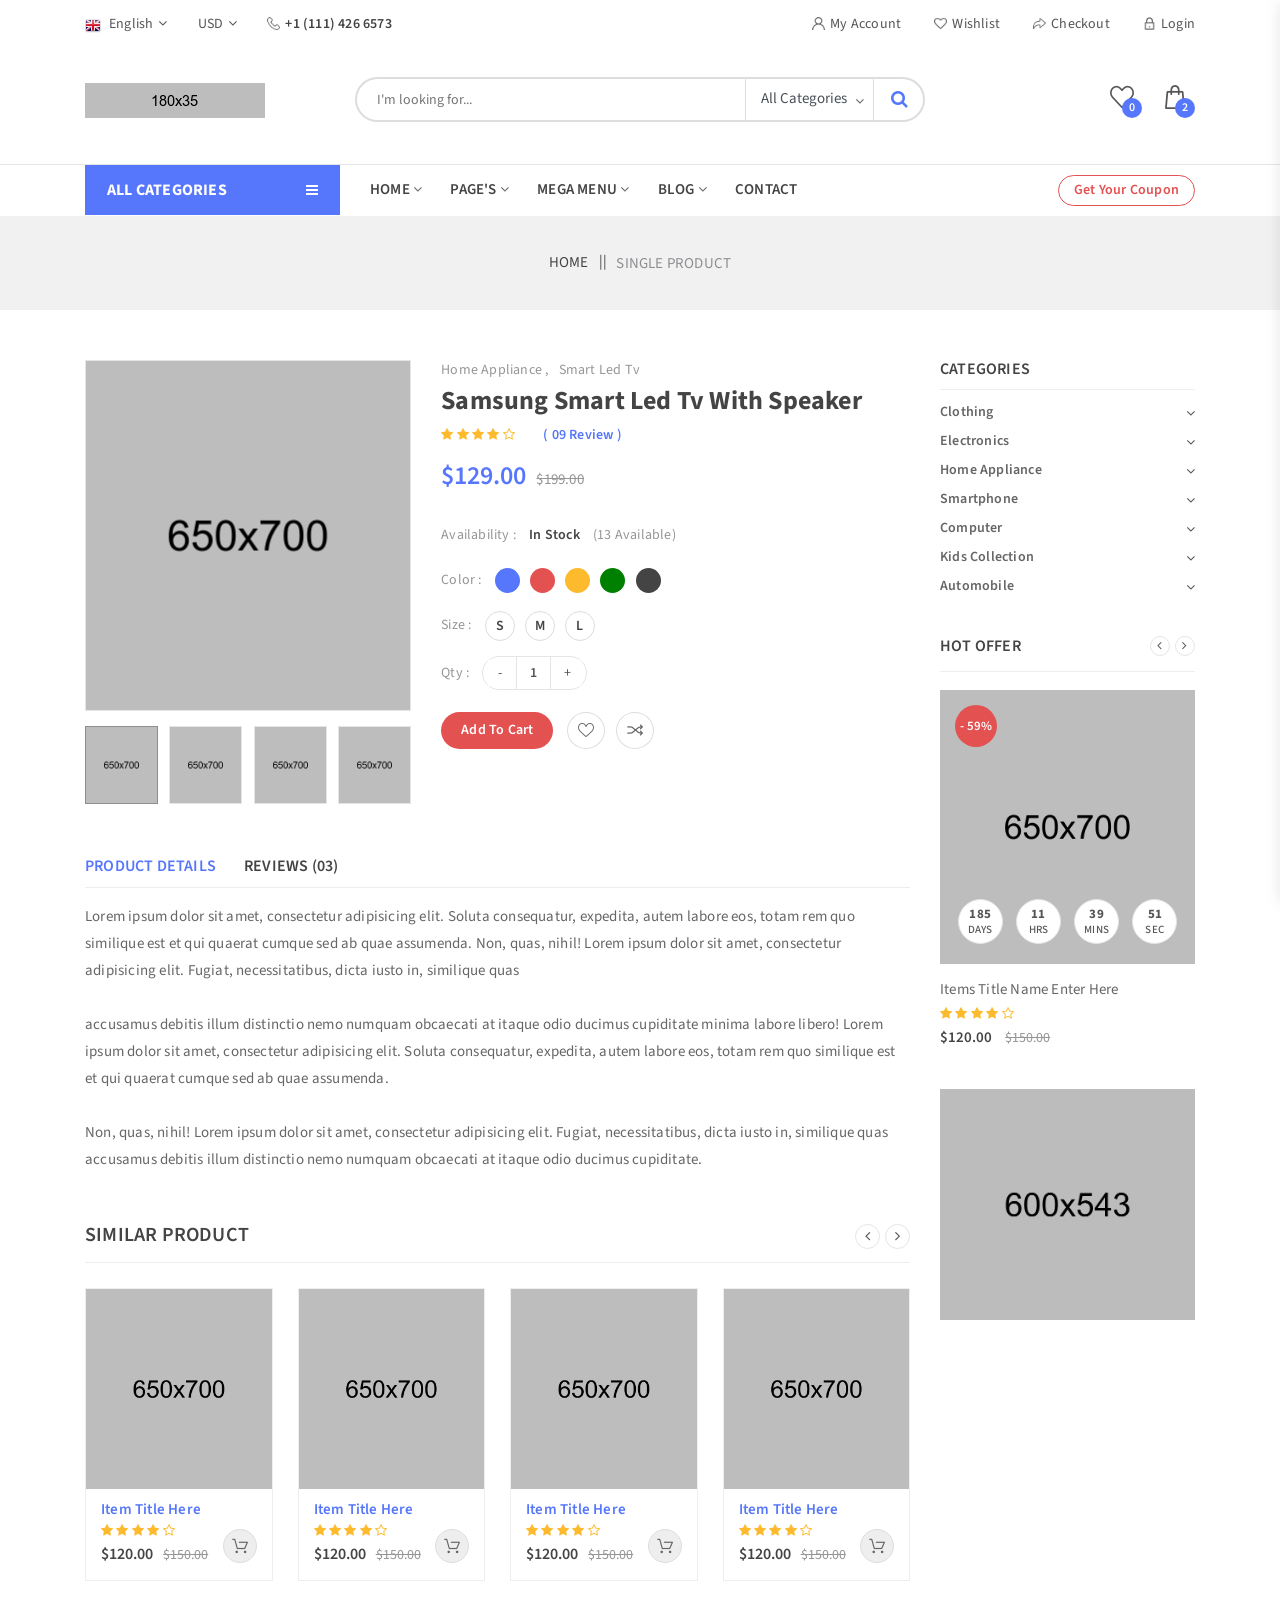
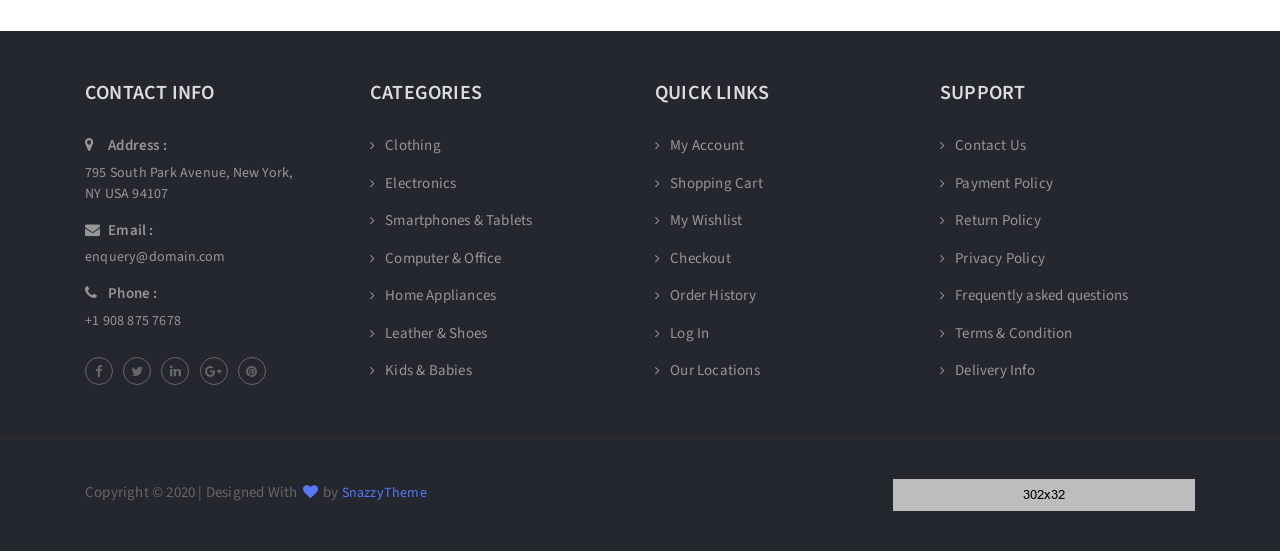
<file: static/XeMart - Ecommerce Template/html/05-single-product.html>
<!doctype html>
<html class="no-js" lang="zxx">
    <head>
        <meta charset="utf-8">
        <meta http-equiv="x-ua-compatible" content="ie=edge">
        <title>XeMart - Ecommerce Template</title>
        <meta name="description" content="">
        <meta name="viewport" content="width=device-width, initial-scale=1">

        <!-- Favicon -->
        <link rel="shortcut icon" href="images/favicon.ico" type="image/x-icon">
        <link rel="icon" href="images/favicon.ico" type="image/x-icon">

        <!-- Google Fonts -->
        <link href="https://fonts.googleapis.com/css?family=Source+Sans+Pro:200,300,400,600,700,900" rel="stylesheet">

        <!-- Bootstrap -->
        <link rel="stylesheet" href="css/assets/bootstrap.min.css">

		<!-- Fontawesome Icon -->
        <link rel="stylesheet" href="css/assets/font-awesome.min.css">

		<!-- Animate Css -->
        <link rel="stylesheet" href="css/assets/animate.css">

        <!-- Owl Slider -->
        <link rel="stylesheet" href="css/assets/owl.carousel.min.css">

        <!-- Custom Style -->
        <link rel="stylesheet" href="css/assets/normalize.css">
        <link rel="stylesheet" href="css/style.css">
        <link rel="stylesheet" href="css/assets/responsive.css">

    </head>
    <body>

        <!-- Preloader -->
        <div class="preloader">
            <div class="load-list">
                <div class="load"></div>
                <div class="load load2"></div>
            </div>
        </div>
        <!-- End Preloader -->

        <!-- Top Bar 2 -->
        <section class="top-bar2">
            <div class="container">
                <div class="row">
                    <div class="col-md-6">
                        <div class="top-left d-flex">
                            <div class="lang-box">
                                <span><img src="images/fl-eng.png" alt="">English<i class="fa fa-angle-down"></i></span>
                                <ul class="list-unstyled">
                                    <li><img src="images/fl-eng.png" alt="">English</li>
                                    <li><img src="images/fl-fra.png" alt="">French</li>
                                    <li><img src="images/fl-ger.png" alt="">German</li>
                                    <li><img src="images/fl-bra.png" alt="">Brazilian</li>
                                </ul>
                            </div>
                            <div class="mny-box">
                                <span>USD<i class="fa fa-angle-down"></i></span>
                                <ul class="list-unstyled">
                                    <li>USD</li>
                                    <li>GBP</li>
                                    <li>EUR</li>
                                </ul>
                            </div>
                            <div class="call-us">
                                <p><img src="images/phn.png" alt="">+1 (111) 426 6573</p>
                            </div>
                        </div>
                    </div>
                    <div class="col-md-6">
                        <div class="top-right text-right">
                            <ul class="list-unstyled list-inline">
                                <li class="list-inline-item"><a href=""><img src="images/user.png" alt="">My Account</a></li>
                                <li class="list-inline-item"><a href=""><img src="images/wishlist.png" alt="">Wishlist</a></li>
                                <li class="list-inline-item"><a href=""><img src="images/checkout.png" alt="">Checkout</a></li>
                                <li class="list-inline-item"><a href=""><img src="images/login.png" alt="">Login</a></li>
                            </ul>
                        </div>
                    </div>
                </div>
            </div>
        </section>
        <!-- End Top Bar 2 -->

        <!-- Logo Area 2 -->
        <section class="logo-area2">
            <div class="container">
                <div class="row">
                    <div class="col-md-3">
                        <div class="logo">
                            <a href=""><img src="images/logo.png" alt=""></a>
                        </div>
                    </div>
                    <div class="col-lg-6 col-md-7 padding-fix">
                        <form action="#" class="search-bar d-flex">
                            <input type="text" name="search-bar" placeholder="I'm looking for...">
                            <div class="search-cat">
                                <select class="form-control scat-id">
                                    <option>All Categories</option>
                                    <option>Category One</option>
                                    <option>Category Two</option>
                                    <option>Category Three</option>
                                    <option>Category Four</option>
                                    <option>Category Five</option>
                                    <option>Category Six</option>
                                    <option>Category Seven</option>
                                </select>
                            </div>
                            <button type="submit"><i class="fa fa-search"></i></button>
                        </form>
                    </div>
                    <div class="col-lg-3 col-md-2">
                        <div class="carts-area d-flex">
                            <div class="wsh-box ml-auto">
                                <a href="" data-toggle="tooltip" data-placement="top" title="Wishlist">
                                    <img src="images/heart.png" alt="favorite">
                                    <span>0</span>
                                </a>
                            </div>
                            <div class="cart-box ml-4">
                                <a href="" data-toggle="tooltip" data-placement="top" title="Shopping Cart" class="cart-btn">
                                    <img src="images/cart.png" alt="cart">
                                    <span>2</span>
                                </a>
                            </div>
                        </div>
                    </div>
                </div>
            </div>
        </section>
        <!-- End Logo Area 2 -->

        <!-- Cart Body -->
        <div class="cart-body">
            <div class="close-btn">
                <button class="close-cart"><img src="images/close.png" alt="">Close</button>
            </div>
            <div class="crt-bd-box">
                <div class="cart-heading text-center">
                    <h5>Shopping Cart</h5>
                </div>
                <div class="cart-content">
                    <div class="content-item d-flex justify-content-between">
                        <div class="cart-img">
                            <a href=""><img src="images/cart1.png" alt=""></a>
                        </div>
                        <div class="cart-disc">
                            <p><a href="">SMART LED TV</a></p>
                            <span>1 x $199.00</span>
                        </div>
                        <div class="delete-btn">
                            <a href=""><i class="fa fa-trash-o"></i></a>
                        </div>
                    </div>
                    <div class="content-item d-flex justify-content-between">
                        <div class="cart-img">
                            <a href=""><img src="images/cart2.png" alt=""></a>
                        </div>
                        <div class="cart-disc">
                            <p><a href="">SMART LED TV</a></p>
                            <span>1 x $199.00</span>
                        </div>
                        <div class="delete-btn">
                            <a href=""><i class="fa fa-trash-o"></i></a>
                        </div>
                    </div>
                </div>
                <div class="cart-btm">
                    <p class="text-right">Sub Total: <span>$398.00</span></p>
                    <a href="#">Checkout</a>
                </div>
            </div>
        </div>
        <div class="cart-overlay"></div>
        <!-- End Cart Body -->

        <!-- Sticky Menu -->
        <section class="sticky-menu">
            <div class="container">
                <div class="row">
                    <div class="col-lg-2 col-md-3">
                        <div class="sticky-logo">
                            <a href="index.html"><img src="images/logo.png" alt="" class="img-fluid"></a>
                        </div>
                    </div>
                    <div class="col-lg-6 col-md-7">
                        <div class="main-menu">
                            <ul class="list-unstyled list-inline">
                                <li class="list-inline-item"><a>HOME <i class="fa fa-angle-down"></i></a>
                                    <ul class="dropdown list-unstyled">
                                        <li><a href="index.html">Home Style 1</a></li>
                                        <li><a href="02-home-two.html">Home Style 2</a></li>
                                    </ul>
                                </li>
                                <li class="list-inline-item mega-menu"><a>MEGA MENU <i class="fa fa-angle-down"></i></a>
                                    <div class="mega-box">
                                        <div class="row">
                                            <div class="col-md-3">
                                                <div class="clt-area">
                                                    <h6>Clothing</h6>
                                                    <div class="link-box">
                                                        <a href="">- Western Clothing</a>
                                                        <a href="">- Traditional Clothing</a>
                                                        <a href="">- Winter Clothing</a>
                                                        <a href="">- Summer Clothing</a>
                                                        <a href="">- Inner Wear</a>
                                                        <a href="">- Night Wear</a>
                                                        <a href="">- Mens Clothing</a>
                                                        <a href="">- Womens Clothing</a>
                                                    </div>
                                                </div>
                                            </div>
                                            <div class="col-md-3">
                                                <div class="sm-phn">
                                                    <h6>Smartphones</h6>
                                                    <div class="dept-box">
                                                        <a href="">- Samsung</a>
                                                        <a href="">- Huawei</a>
                                                        <a href="">- One Plus</a>
                                                        <a href="">- Xiaomi</a>
                                                        <a href="">- Iphone</a>
                                                        <a href="">- Blackberry</a>
                                                        <a href="">- Nokia</a>
                                                        <a href="">- Oppo</a>
                                                    </div>
                                                </div>
                                            </div>
                                            <div class="col-lg-3 col-md-6">
                                                <div class="lt-news">
                                                    <h6>Latest News</h6>
                                                    <div class="news-box d-flex">
                                                        <div class="news-img">
                                                            <img src="images/mega-img-1.jpg" alt="">
                                                        </div>
                                                        <div class="news-con">
                                                            <p>Lorem ipsum dolor sit...</p>
                                                            <span>Feb 10, 2020</span>
                                                        </div>
                                                    </div>
                                                    <div class="news-box d-flex">
                                                        <div class="news-img">
                                                            <img src="images/mega-img-2.jpg" alt="">
                                                        </div>
                                                        <div class="news-con">
                                                            <p>Lorem ipsum dolor sit...</p>
                                                            <span>Feb 12, 2020</span>
                                                        </div>
                                                    </div>
                                                    <div class="news-box d-flex">
                                                        <div class="news-img">
                                                            <img src="images/mega-img-3.jpg" alt="">
                                                        </div>
                                                        <div class="news-con">
                                                            <p>Lorem ipsum dolor sit...</p>
                                                            <span>Feb 21, 2020</span>
                                                        </div>
                                                    </div>
                                                </div>
                                            </div>
                                            <div class="col-md-3">
                                                <div class="m-slider owl-carousel">
                                                    <div class="slider-item">
                                                        <img src="images/mega-1.jpg" alt="" class="img-fluid">
                                                        <span>-65%</span>
                                                    </div>
                                                    <div class="slider-item">
                                                        <img src="images/mega-2.jpg" alt="" class="img-fluid">
                                                        <span>-50%</span>
                                                    </div>
                                                </div>
                                            </div>
                                            <div class="col-md-12">
                                                <div class="mega-bnr">
                                                    <div class="row">
                                                        <div class="col-md-3">
                                                            <a href="#" class="bnr-box text-center">
                                                                <img src="images/mega-b-1.jpg" alt="">
                                                                <span>Camera</span>
                                                            </a>
                                                        </div>
                                                        <div class="col-md-3">
                                                            <a href="#" class="bnr-box text-center">
                                                                <img src="images/mega-b-2.jpg" alt="">
                                                                <span>Mouse</span>
                                                            </a>
                                                        </div>
                                                        <div class="col-md-3">
                                                            <a href="#" class="bnr-box text-center">
                                                                <img src="images/mega-b-3.jpg" alt="">
                                                                <span>Earphone</span>
                                                            </a>
                                                        </div>
                                                        <div class="col-md-3">
                                                            <a href="#" class="bnr-box text-center">
                                                                <img src="images/mega-b-4.jpg" alt="">
                                                                <span>Speaker</span>
                                                            </a>
                                                        </div>
                                                    </div>
                                                </div>
                                            </div>
                                        </div>
                                    </div>
                                </li>
                                <li class="list-inline-item"><a>PAGES <i class="fa fa-angle-down"></i></a>
                                    <ul class="dropdown list-unstyled">
                                        <li><a href="03-about-us.html">About Us</a></li>
                                        <li><a href="04-category.html">Category</a></li>
                                        <li><a href="05-single-product.html">Single Product</a></li>
                                        <li><a href="06-shopping-cart.html">Shopping Cart</a></li>
                                        <li><a href="07-checkout.html">Checkout</a></li>
                                        <li><a href="08-login.html">Log In</a></li>
                                        <li><a href="09-register.html">Register</a></li>
                                        <li><a href="10-wishlist.html">Wishlist</a></li>
                                        <li><a href="11-compare.html">Compare</a></li>
                                        <li><a href="15-track-order.html">Track Order</a></li>
                                        <li><a href="12-terms-condition.html">Terms & Condition</a></li>
                                        <li><a href="13-faq.html">Faq</a></li>
                                        <li><a href="14-404.html">404</a></li>
                                    </ul>
                                </li>
                                <li class="list-inline-item"><a>BLOG <i class="fa fa-angle-down"></i></a>
                                    <ul class="dropdown list-unstyled">
                                        <li><a href="16-blog-one.html">Blog Style 1</a></li>
                                        <li><a href="17-blog-two.html">Blog Style 2</a></li>
                                        <li><a href="18-blog-three.html">Blog Style 3</a></li>
                                        <li><a href="19-blog-details.html">Blog Details</a></li>
                                    </ul>
                                </li>
                                <li class="list-inline-item"><a href="20-contact.html">CONTACT</a></li>
                            </ul>
                        </div>
                    </div>
                    <div class="col-lg-4 col-md-2">
                        <div class="carts-area d-flex">
                            <div class="src-box">
                                <form action="#">
                                    <input type="text" name="search" placeholder="Search Here">
                                    <button type="button" name="button"><i class="fa fa-search"></i></button>
                                </form>
                            </div>
                            <div class="wsh-box ml-auto">
                                <a href="" data-toggle="tooltip" data-placement="top" title="Wishlist">
                                    <img src="images/heart.png" alt="favorite">
                                    <span>0</span>
                                </a>
                            </div>
                            <div class="cart-box ml-4">
                                <a href="" data-toggle="tooltip" data-placement="top" title="Shopping Cart" class="cart-btn">
                                    <img src="images/cart.png" alt="cart">
                                    <span>2</span>
                                </a>
                            </div>
                        </div>
                    </div>
                </div>
            </div>
        </section>
        <!-- End Sticky Menu -->

        <!-- Menu Area 2 -->
        <section class="menu-area2">
            <div class="container">
                <div class="row">
                    <div class="col-lg-3 col-md-0">
                        <div class="sidemenu">
                            <p>All Categories <i class="fa fa-bars"></i></p>
                            <ul class="list-unstyled gt-menu">
                                <li><a href=""><img src="images/m-cloth.png" alt="">Men's Clothing<i class="fa fa-angle-right"></i></a>
                                    <div class="mega-menu">
                                        <div class="row">
                                            <div class="col-md-4">
                                                <div class="smartphone">
                                                    <h6>Smartphones</h6>
                                                    <a href="">- Samsung</a>
                                                    <a href="">- Huawei</a>
                                                    <a href="">- Asus</a>
                                                    <a href="">- Sony</a>
                                                    <a href="">- Apple</a>
                                                    <a href="">- Xiaomi</a>
                                                    <a href="">- Oppo</a>
                                                    <a href="">- One Plus</a>
                                                    <a href="">- Nokia</a>
                                                    <a href="">- Htc</a>
                                                    <a href="">- Vivo</a>
                                                </div>
                                            </div>
                                            <div class="col-md-4">
                                                <div class="tablet">
                                                    <h6>Tablets</h6>
                                                    <a href="">- Samsung</a>
                                                    <a href="">- Huawei</a>
                                                    <a href="">- Apple</a>
                                                    <a href="">- Xiaomi</a>
                                                    <a href="">- Sony</a>
                                                    <a href="">- Asus</a>
                                                </div>
                                                <div class="f-phone">
                                                    <h6>Feature Phones</h6>
                                                    <a href="">- Samsung</a>
                                                    <a href="">- Nokia</a>
                                                    <a href="">- Infinix</a>
                                                </div>
                                            </div>
                                            <div class="col-md-4">
                                                <div class="accesories">
                                                    <h6>Accessories</h6>
                                                    <a href="">- Power Bank</a>
                                                    <a href="">- Battery & Charger</a>
                                                    <a href="">- Cables & Adapters</a>
                                                    <a href="">- Back / Flip Cover</a>
                                                    <a href="">- Screen Protector</a>
                                                    <a href="">- Earphones</a>
                                                    <a href="">- Memory Card</a>
                                                    <a href="">- Phone Cases</a>
                                                </div>
                                            </div>
                                            <div class="col-md-12">
                                                <div class="mg-bnr">
                                                    <img src="images/ipn.png" alt="">
                                                    <div class="mg-content text-right">
                                                        <h4>Iphone</h4>
                                                        <span>Save upto 50% off</span>
                                                    </div>
                                                </div>
                                            </div>
                                        </div>
                                    </div>
                                </li>
                                <li><a href=""><img src="images/w-cloth.png" alt="">Women's Clothing<i class="fa fa-angle-right"></i></a>
                                    <div class="mega-menu">
                                        <div class="row">
                                            <div class="col-md-4">
                                                <div class="smartphone">
                                                    <h6>Smartphones</h6>
                                                    <a href="">- Samsung</a>
                                                    <a href="">- Huawei</a>
                                                    <a href="">- Asus</a>
                                                    <a href="">- Sony</a>
                                                    <a href="">- Apple</a>
                                                    <a href="">- Xiaomi</a>
                                                    <a href="">- Oppo</a>
                                                    <a href="">- One Plus</a>
                                                    <a href="">- Nokia</a>
                                                    <a href="">- Htc</a>
                                                    <a href="">- Vivo</a>
                                                </div>
                                            </div>
                                            <div class="col-md-4">
                                                <div class="tablet">
                                                    <h6>Tablets</h6>
                                                    <a href="">- Samsung</a>
                                                    <a href="">- Huawei</a>
                                                    <a href="">- Apple</a>
                                                    <a href="">- Xiaomi</a>
                                                    <a href="">- Sony</a>
                                                    <a href="">- Asus</a>
                                                </div>
                                                <div class="f-phone">
                                                    <h6>Feature Phones</h6>
                                                    <a href="">- Samsung</a>
                                                    <a href="">- Nokia</a>
                                                    <a href="">- Infinix</a>
                                                </div>
                                            </div>
                                            <div class="col-md-4">
                                                <div class="accesories">
                                                    <h6>Accessories</h6>
                                                    <a href="">- Power Bank</a>
                                                    <a href="">- Battery & Charger</a>
                                                    <a href="">- Cables & Adapters</a>
                                                    <a href="">- Back / Flip Cover</a>
                                                    <a href="">- Screen Protector</a>
                                                    <a href="">- Earphones</a>
                                                    <a href="">- Memory Card</a>
                                                    <a href="">- Phone Cases</a>
                                                </div>
                                            </div>
                                            <div class="col-md-12">
                                                <div class="mg-bnr tab-bnr">
                                                    <img src="images/tab.png" alt="">
                                                    <div class="mg-content text-right">
                                                        <h4>Tablet</h4>
                                                        <span>Save upto 50% off</span>
                                                    </div>
                                                </div>
                                            </div>
                                        </div>
                                    </div>
                                </li>
                                <li><a href=""><img src="images/ele.png" alt="">Electronics<i class="fa fa-angle-right"></i></a>
                                    <div class="mega-menu">
                                        <div class="row">
                                            <div class="col-md-4">
                                                <div class="smartphone">
                                                    <h6>Smartphones</h6>
                                                    <a href="">- Samsung</a>
                                                    <a href="">- Huawei</a>
                                                    <a href="">- Asus</a>
                                                    <a href="">- Sony</a>
                                                    <a href="">- Apple</a>
                                                    <a href="">- Xiaomi</a>
                                                    <a href="">- Oppo</a>
                                                    <a href="">- One Plus</a>
                                                    <a href="">- Nokia</a>
                                                    <a href="">- Htc</a>
                                                    <a href="">- Vivo</a>
                                                </div>
                                            </div>
                                            <div class="col-md-4">
                                                <div class="tablet">
                                                    <h6>Tablets</h6>
                                                    <a href="">- Samsung</a>
                                                    <a href="">- Huawei</a>
                                                    <a href="">- Apple</a>
                                                    <a href="">- Xiaomi</a>
                                                    <a href="">- Sony</a>
                                                    <a href="">- Asus</a>
                                                </div>
                                                <div class="f-phone">
                                                    <h6>Feature Phones</h6>
                                                    <a href="">- Samsung</a>
                                                    <a href="">- Nokia</a>
                                                    <a href="">- Infinix</a>
                                                </div>
                                            </div>
                                            <div class="col-md-4">
                                                <div class="accesories">
                                                    <h6>Accessories</h6>
                                                    <a href="">- Power Bank</a>
                                                    <a href="">- Battery & Charger</a>
                                                    <a href="">- Cables & Adapters</a>
                                                    <a href="">- Back / Flip Cover</a>
                                                    <a href="">- Screen Protector</a>
                                                    <a href="">- Earphones</a>
                                                    <a href="">- Memory Card</a>
                                                    <a href="">- Phone Cases</a>
                                                </div>
                                            </div>
                                            <div class="col-md-12">
                                                <div class="mg-bnr pw-bnr">
                                                    <img src="images/pbank.png" alt="">
                                                    <div class="mg-content text-right">
                                                        <h4>Powerbank</h4>
                                                        <span>Save upto 50% off</span>
                                                    </div>
                                                </div>
                                            </div>
                                        </div>
                                    </div>
                                </li>
                                <li><a href=""><img src="images/sm.png" alt="">Smartphone & Tablet</a></li>
                                <li><a href=""><img src="images/com.png" alt="">Computer & Office</a></li>
                                <li><a href=""><img src="images/tv.png" alt="">Home Applience</a></li>
                                <li><a href=""><img src="images/shoe.png" alt="">Leather & Shoes</a></li>
                                <li><a href=""><img src="images/kid.png" alt="">Kids & Babies</a></li>
                                <li><a href=""><img src="images/watch.png" alt="">Jewelary & Watches</a></li>
                                <li><a href=""><img src="images/health.png" alt="">Health & Beauty</a></li>
                                <li><a href=""><img src="images/car.png" alt="">Automobiles</a></li>
                                <li><a href=""><img src="images/sport.png" alt="">Sports & Outdoors</a></li>
                            </ul>
                        </div>
                    </div>
                    <div class="col-lg-9 col-md-12">
                        <div class="main-menu">
                            <ul class="list-unstyled list-inline">
                                <li class="list-inline-item"><a>HOME <i class="fa fa-angle-down"></i></a>
                                    <ul class="dropdown list-unstyled">
                                        <li><a href="index.html">Home Style 1</a></li>
                                        <li><a href="02-home-two.html">Home Style 2</a></li>
                                    </ul>
                                </li>
                                <li class="list-inline-item"><a>PAGE'S <i class="fa fa-angle-down"></i></a>
                                    <ul class="dropdown list-unstyled">
                                        <li><a href="03-about-us.html">About Us</a></li>
                                        <li><a href="04-category.html">Category</a></li>
                                        <li><a href="05-single-product.html">Single Product</a></li>
                                        <li><a href="06-shopping-cart.html">Shopping Cart</a></li>
                                        <li><a href="07-checkout.html">Checkout</a></li>
                                        <li><a href="08-login.html">Log In</a></li>
                                        <li><a href="09-register.html">Register</a></li>
                                        <li><a href="10-wishlist.html">Wishlist</a></li>
                                        <li><a href="11-compare.html">Compare</a></li>
                                        <li><a href="15-track-order.html">Track Order</a></li>
                                        <li><a href="12-terms-condition.html">Terms & Condition</a></li>
                                        <li><a href="13-faq.html">Faq</a></li>
                                        <li><a href="14-404.html">404</a></li>
                                    </ul>
                                </li>
                                <li class="list-inline-item mega-menu"><a>MEGA MENU <i class="fa fa-angle-down"></i></a>
                                    <div class="mega-box">
                                        <div class="row">
                                            <div class="col-md-3">
                                                <div class="clt-area">
                                                    <h6>Clothing</h6>
                                                    <div class="link-box">
                                                        <a href="">- Western Clothing</a>
                                                        <a href="">- Traditional Clothing</a>
                                                        <a href="">- Winter Clothing</a>
                                                        <a href="">- Summer Clothing</a>
                                                        <a href="">- Inner Wear</a>
                                                        <a href="">- Night Wear</a>
                                                        <a href="">- Mens Clothing</a>
                                                        <a href="">- Womens Clothing</a>
                                                    </div>
                                                </div>
                                            </div>
                                            <div class="col-md-3">
                                                <div class="sm-phn">
                                                    <h6>Smartphones</h6>
                                                    <div class="dept-box">
                                                        <a href="">- Samsung</a>
                                                        <a href="">- Huawei</a>
                                                        <a href="">- One Plus</a>
                                                        <a href="">- Xiaomi</a>
                                                        <a href="">- Iphone</a>
                                                        <a href="">- Blackberry</a>
                                                        <a href="">- Nokia</a>
                                                        <a href="">- Oppo</a>
                                                    </div>
                                                </div>
                                            </div>
                                            <div class="col-lg-3 col-md-6">
                                                <div class="lt-news">
                                                    <h6>Latest News</h6>
                                                    <div class="news-box d-flex">
                                                        <div class="news-img">
                                                            <img src="images/mega-img-1.jpg" alt="">
                                                        </div>
                                                        <div class="news-con">
                                                            <p>Lorem ipsum dolor sit...</p>
                                                            <span>Feb 10, 2020</span>
                                                        </div>
                                                    </div>
                                                    <div class="news-box d-flex">
                                                        <div class="news-img">
                                                            <img src="images/mega-img-2.jpg" alt="">
                                                        </div>
                                                        <div class="news-con">
                                                            <p>Lorem ipsum dolor sit...</p>
                                                            <span>Feb 12, 2020</span>
                                                        </div>
                                                    </div>
                                                    <div class="news-box d-flex">
                                                        <div class="news-img">
                                                            <img src="images/mega-img-3.jpg" alt="">
                                                        </div>
                                                        <div class="news-con">
                                                            <p>Lorem ipsum dolor sit...</p>
                                                            <span>Feb 21, 2020</span>
                                                        </div>
                                                    </div>
                                                </div>
                                            </div>
                                            <div class="col-md-3">
                                                <div class="m-slider owl-carousel">
                                                    <div class="slider-item">
                                                        <img src="images/mega-1.jpg" alt="" class="img-fluid">
                                                        <span>-65%</span>
                                                    </div>
                                                    <div class="slider-item">
                                                        <img src="images/mega-2.jpg" alt="" class="img-fluid">
                                                        <span>-50%</span>
                                                    </div>
                                                </div>
                                            </div>
                                            <div class="col-md-12">
                                                <div class="mega-bnr">
                                                    <div class="row">
                                                        <div class="col-md-3">
                                                            <a href="#" class="bnr-box text-center">
                                                                <img src="images/mega-b-1.jpg" alt="">
                                                                <span>Camera</span>
                                                            </a>
                                                        </div>
                                                        <div class="col-md-3">
                                                            <a href="#" class="bnr-box text-center">
                                                                <img src="images/mega-b-2.jpg" alt="">
                                                                <span>Mouse</span>
                                                            </a>
                                                        </div>
                                                        <div class="col-md-3">
                                                            <a href="#" class="bnr-box text-center">
                                                                <img src="images/mega-b-3.jpg" alt="">
                                                                <span>Earphone</span>
                                                            </a>
                                                        </div>
                                                        <div class="col-md-3">
                                                            <a href="#" class="bnr-box text-center">
                                                                <img src="images/mega-b-4.jpg" alt="">
                                                                <span>Speaker</span>
                                                            </a>
                                                        </div>
                                                    </div>
                                                </div>
                                            </div>
                                        </div>
                                    </div>
                                </li>
                                <li class="list-inline-item"><a>BLOG <i class="fa fa-angle-down"></i></a>
                                    <ul class="dropdown list-unstyled">
                                        <li><a href="16-blog-one.html">Blog Style 1</a></li>
                                        <li><a href="17-blog-two.html">Blog Style 2</a></li>
                                        <li><a href="18-blog-three.html">Blog Style 3</a></li>
                                        <li><a href="19-blog-details.html">Blog Details</a></li>
                                    </ul>
                                </li>
                                <li class="list-inline-item"><a href="20-contact.html">CONTACT</a></li>
                                <li class="list-inline-item cup-btn"><a href="">Get Your Coupon</a></li>
                            </ul>
                        </div>
                    </div>
                </div>
            </div>
        </section>
        <!-- End Menu Area 2 -->

        <!-- Mobile Menu -->
        <section class="mobile-menu-area">
            <div class="container">
                <div class="row">
                    <div class="col-md-12">
                        <div class="mobile-menu">
                            <nav id="dropdown">
                                <a href=""><img src="images/logo.png" alt=""></a>
                                <a href=""><span>Sign In</span></a>
                                <ul class="list-unstyled">
                                    <li><a href="">Home</a>
                                        <ul class="list-unstyled">
                                            <li><a href="index.html">Home Style 1</a></li>
	                                        <li><a href="02-home-two.html">Home Style 2</a></li>
                                        </ul>
                                    </li>
                                    <li><a href="">Pages</a>
                                        <ul class="list-unstyled">
                                            <li><a href="03-about-us.html">About Us</a></li>
                                            <li><a href="04-category.html">Category</a></li>
                                            <li><a href="05-single-product.html">Single Product</a></li>
                                            <li><a href="06-shopping-cart.html">Shopping Cart</a></li>
                                            <li><a href="07-checkout.html">Checkout</a></li>
                                            <li><a href="08-login.html">Log In</a></li>
                                            <li><a href="09-register.html">Register</a></li>
                                            <li><a href="10-wishlist.html">Wishlist</a></li>
                                            <li><a href="11-compare.html">Compare</a></li>
                                            <li><a href="15-track-order.html">Track Order</a></li>
                                            <li><a href="12-terms-condition.html">Terms & Condition</a></li>
                                            <li><a href="13-faq.html">Faq</a></li>
                                            <li><a href="14-404.html">404</a></li>
                                        </ul>
                                    </li>
                                    <li><a href="">Blog</a>
                                        <ul class="list-unstyled">
                                            <li><a href="16-blog-one.html">Blog Style 1</a></li>
                                            <li><a href="17-blog-two.html">Blog Style 2</a></li>
                                            <li><a href="18-blog-three.html">Blog Style 3</a></li>
                                            <li><a href="19-blog-details.html">Blog Details</a></li>
                                        </ul>
                                    </li>
                                    <li><a href="20-contact.html">Contact</a></li>
                                </ul>
                            </nav>
                        </div>
                    </div>
                </div>
            </div>
        </section>
        <!-- End Mobile Menu -->

        <!-- Breadcrumb Area -->
        <section class="breadcrumb-area">
            <div class="container">
                <div class="row">
                    <div class="col-md-12">
                        <div class="breadcrumb-box text-center">
                            <ul class="list-unstyled list-inline">
                                <li class="list-inline-item"><a href="">Home</a></li>
                                <li class="list-inline-item"><span>||</span> Single Product</li>
                            </ul>
                        </div>
                    </div>
                </div>
            </div>
        </section>
        <!-- End Breadcrumb Area -->

        <!-- Single Product Area -->
        <section class="sg-product">
            <div class="container">
                <div class="row">
                    <div class="col-md-9">
                        <div class="row">
                            <div class="col-md-5">
                                <div class="sg-img">
                                    <!-- Tab panes -->
                                    <div class="tab-content">
                                        <div class="tab-pane fade show active" id="sg1" role="tabpanel">
                                            <img src="images/tab-1.png" alt="" class="img-fluid">
                                        </div>
                                        <div class="tab-pane" id="sg2" role="tabpanel">
                                            <img src="images/tab-2.png" alt="" class="img-fluid">
                                        </div>
                                        <div class="tab-pane" id="sg3" role="tabpanel">
                                            <img src="images/tab-3.png" alt="" class="img-fluid">
                                        </div>
                                        <div class="tab-pane" id="sg4" role="tabpanel">
                                            <img src="images/tab-4.png" alt="" class="img-fluid">
                                        </div>
                                    </div>
                                    <div class="nav d-flex justify-content-between">
                                        <a class="nav-item nav-link active" data-toggle="tab" href="#sg1"><img src="images/tab-1.png" alt=""></a>
                                        <a class="nav-item nav-link" data-toggle="tab" href="#sg2"><img src="images/tab-2.png" alt=""></a>
                                        <a class="nav-item nav-link" data-toggle="tab" href="#sg3"><img src="images/tab-3.png" alt=""></a>
                                        <a class="nav-item nav-link" data-toggle="tab" href="#sg4"><img src="images/tab-4.png" alt=""></a>
                                    </div>
                                </div>
                            </div>
                            <div class="col-md-7">
                                <div class="sg-content">
                                    <div class="pro-tag">
                                        <ul class="list-unstyled list-inline">
                                            <li class="list-inline-item"><a href="">Home Appliance ,</a></li>
                                            <li class="list-inline-item"><a href="">Smart Led Tv</a></li>
                                        </ul>
                                    </div>
                                     <div class="pro-name">
                                         <p>Samsung Smart Led Tv With Speaker</p>
                                     </div>
                                     <div class="pro-rating">
                                         <ul class="list-unstyled list-inline">
                                             <li class="list-inline-item"><i class="fa fa-star"></i></li>
                                             <li class="list-inline-item"><i class="fa fa-star"></i></li>
                                             <li class="list-inline-item"><i class="fa fa-star"></i></li>
                                             <li class="list-inline-item"><i class="fa fa-star"></i></li>
                                             <li class="list-inline-item"><i class="fa fa-star-o"></i></li>
                                             <li class="list-inline-item"><a href="">( 09 Review )</a></li>
                                         </ul>
                                     </div>
                                     <div class="pro-price">
                                         <ul class="list-unstyled list-inline">
                                             <li class="list-inline-item">$129.00</li>
                                             <li class="list-inline-item">$199.00</li>
                                         </ul>
                                         <p>Availability : <span>In Stock</span> <label>(13 Available)</label></p>
                                     </div>
                                     <div class="colo-siz">
                                         <div class="color">
                                             <ul class="list-unstyled list-inline">
                                                 <li>Color :</li>
                                                 <li class="list-inline-item">
                                                     <input type="radio" id="color-1" name="color" value="color-1">
                                                     <label for="color-1"><span><i class="fa fa-check"></i></span></label>
                                                 </li>
                                                 <li class="list-inline-item">
                                                     <input type="radio" id="color-2" name="color" value="color-2">
                                                     <label for="color-2"><span><i class="fa fa-check"></i></span></label>
                                                 </li>
                                                 <li class="list-inline-item">
                                                     <input type="radio" id="color-3" name="color" value="color-3">
                                                     <label for="color-3"><span><i class="fa fa-check"></i></span></label>
                                                 </li>
                                                 <li class="list-inline-item">
                                                     <input type="radio" id="color-4" name="color" value="color-4">
                                                     <label for="color-4"><span><i class="fa fa-check"></i></span></label>
                                                 </li>
                                                 <li class="list-inline-item">
                                                     <input type="radio" id="color-5" name="color" value="color-5">
                                                     <label for="color-5"><span><i class="fa fa-check"></i></span></label>
                                                 </li>
                                             </ul>
                                         </div>
                                         <div class="size">
                                             <ul class="list-unstyled list-inline">
                                                 <li>Size :</li>
                                                 <li class="list-inline-item">
                                                     <input type="radio" id="size-1" name="size" value="size-1">
                                                     <label for="size-1">S</label>
                                                 </li>
                                                 <li class="list-inline-item">
                                                     <input type="radio" id="size-2" name="size" value="size-2">
                                                     <label for="size-2">M</label>
                                                 </li>
                                                 <li class="list-inline-item">
                                                     <input type="radio" id="size-3" name="size" value="size-3">
                                                     <label for="size-3">L</label>
                                                 </li>
                                             </ul>
                                         </div>
                                         <div class="qty-box">
                                             <ul class="list-unstyled list-inline">
                                                 <li class="list-inline-item">Qty :</li>
                                                 <li class="list-inline-item quantity buttons_added">
                                                     <input type="button" value="-" class="minus">
                                                     <input type="number" step="1" min="1" max="10" value="1" class="qty text" size="4" readonly>
                                                     <input type="button" value="+" class="plus">
                                                 </li>
                                             </ul>
                                         </div>
                                         <div class="pro-btns">
                                              <a href="" class="cart">Add To Cart</a>
                                              <a href="" class="fav-com" data-toggle="tooltip" data-placement="top" title="Wishlist"><img src="images/it-fav.png" alt=""></a>
                                              <a href="" class="fav-com"  data-toggle="tooltip" data-placement="top" title="Compare"><img src="images/it-comp.png" alt=""></a>
                                         </div>
                                     </div>
                                </div>
                            </div>
                            <div class="col-md-12">
                                <div class="sg-tab">
                                    <ul class="nav nav-tabs" role="tablist">
                                        <li class="nav-item"><a class="nav-link active" data-toggle="tab" href="#pro-det">Product Details</a></li>
                                        <li class="nav-item"><a class="nav-link" data-toggle="tab" href="#rev">Reviews (03)</a></li>
                                    </ul>
                                    <div class="tab-content">
                                        <div class="tab-pane fade show active" id="pro-det" role="tabpanel">
                                            <p>Lorem ipsum dolor sit amet, consectetur adipisicing elit. Soluta consequatur, expedita, autem labore eos, totam rem quo similique est et qui quaerat cumque sed ab quae assumenda. Non, quas, nihil! Lorem ipsum dolor sit amet, consectetur adipisicing elit. Fugiat, necessitatibus, dicta iusto in, similique quas<br><br> accusamus debitis illum distinctio nemo numquam obcaecati at itaque odio ducimus cupiditate minima labore libero! Lorem ipsum dolor sit amet, consectetur adipisicing elit. Soluta consequatur, expedita, autem labore eos, totam rem quo similique est et qui quaerat cumque sed ab quae assumenda. <br><br>Non, quas, nihil! Lorem ipsum dolor sit amet, consectetur adipisicing elit. Fugiat, necessitatibus, dicta iusto in, similique quas accusamus debitis illum distinctio nemo numquam obcaecati at itaque odio ducimus cupiditate.</p>
                                        </div>
                                        <div class="tab-pane fade" id="rev" role="tabpanel">
                                            <div class="review-box d-flex">
                                                <div class="rv-img">
                                                    <img src="images/testimonial-1.jpg" alt="">
                                                </div>
                                                <div class="rv-content">
                                                    <h6>Michel Kolins <span>(Feb 10, 2020)</span></h6>
                                                    <ul class="list-unstyled list-inline">
                                                        <li class="list-inline-item"><i class="fa fa-star"></i></li>
                                                        <li class="list-inline-item"><i class="fa fa-star"></i></li>
                                                        <li class="list-inline-item"><i class="fa fa-star"></i></li>
                                                        <li class="list-inline-item"><i class="fa fa-star"></i></li>
                                                        <li class="list-inline-item"><i class="fa fa-star"></i></li>
                                                    </ul>
                                                    <p>Lorem ipsum dolor sit amet, consectetur adipisicing elit. Dignissimos a deleniti dolorem architecto quae eligendi voluptatem omnis beatae at aut eveniet repellendus voluptas.</p>
                                                </div>
                                            </div>
                                            <div class="review-box d-flex">
                                                <div class="rv-img">
                                                    <img src="images/testimonial-2.jpg" alt="">
                                                </div>
                                                <div class="rv-content">
                                                    <h6>Jenus Doe <span>(Feb 10, 2020)</span></h6>
                                                    <ul class="list-unstyled list-inline">
                                                        <li class="list-inline-item"><i class="fa fa-star"></i></li>
                                                        <li class="list-inline-item"><i class="fa fa-star"></i></li>
                                                        <li class="list-inline-item"><i class="fa fa-star"></i></li>
                                                        <li class="list-inline-item"><i class="fa fa-star"></i></li>
                                                        <li class="list-inline-item"><i class="fa fa-star"></i></li>
                                                    </ul>
                                                    <p>Consectetur adipisicing elit. Dignissimos a deleniti dolorem architecto quae eligendi voluptatem omnis beatae at aut eveniet repellendus voluptas.</p>
                                                </div>
                                            </div>
                                            <div class="review-form">
                                                <h6>Add Your Review</h6>
                                                <form action="#">
                                                    <div class="row">
                                                        <div class="col-md-12">
                                                            <div class="star-rating">
                                                                <label>Your Rating*</label>
                                                                <span class="fa fa-star-o" data-rating="1"></span>
                                                                <span class="fa fa-star-o" data-rating="2"></span>
                                                                <span class="fa fa-star-o" data-rating="3"></span>
                                                                <span class="fa fa-star-o" data-rating="4"></span>
                                                                <span class="fa fa-star-o" data-rating="5"></span>
                                                                <input type="hidden" name="whatever1" class="rating-value" value="0">
                                                            </div>
                                                        </div>
                                                        <div class="col-md-6">
                                                            <label>Your Name*</label>
                                                            <input type="text" name="name" required="">
                                                        </div>
                                                        <div class="col-md-6">
                                                            <label>Your Email*</label>
                                                            <input type="text" name="email" required="">
                                                        </div>
                                                        <div class="col-md-12">
                                                            <label>Your Review*</label>
                                                            <textarea required=""></textarea>
                                                            <button type="submit">Add Review</button>
                                                        </div>
                                                    </div>
                                                </form>
                                            </div>
                                        </div>
                                    </div>
                                </div>
                            </div>
                            <div class="col-md-12">
                                <div class="sim-pro">
                                    <div class="sec-title">
                                        <h5>Similar Product</h5>
                                    </div>
                                    <div class="sim-slider owl-carousel">
                                        <div class="sim-item">
                                            <div class="sim-img">
                                                <img class="main-img img-fluid" src="images/tab-5.png" alt="">
                                                <img class="sec-img img-fluid" src="images/tab-16.png" alt="">
                                                <div class="layer-box">
                                                    <a href="" class="it-comp" data-toggle="tooltip" data-placement="left" title="Compare"><img src="images/it-comp.png" alt=""></a>
                                                    <a href="" class="it-fav" data-toggle="tooltip" data-placement="left" title="Favourite"><img src="images/it-fav.png" alt=""></a>
                                                </div>
                                            </div>
                                            <div class="sim-heading">
                                                <p><a href="">Item Title Here</a></p>
                                            </div>
                                            <div class="img-content d-flex justify-content-between">
                                                <div>
                                                    <ul class="list-unstyled list-inline fav">
                                                        <li class="list-inline-item"><i class="fa fa-star"></i></li>
                                                        <li class="list-inline-item"><i class="fa fa-star"></i></li>
                                                        <li class="list-inline-item"><i class="fa fa-star"></i></li>
                                                        <li class="list-inline-item"><i class="fa fa-star"></i></li>
                                                        <li class="list-inline-item"><i class="fa fa-star-o"></i></li>
                                                    </ul>
                                                    <ul class="list-unstyled list-inline price">
                                                        <li class="list-inline-item">$120.00</li>
                                                        <li class="list-inline-item">$150.00</li>
                                                    </ul>
                                                </div>
                                                <div>
                                                    <a href="" data-toggle="tooltip" data-placement="top" title="Add to Cart"><img src="images/it-cart.png" alt=""></a>
                                                </div>
                                            </div>
                                        </div>
                                        <div class="sim-item">
                                            <div class="sim-img">
                                                <img class="main-img img-fluid" src="images/tab-11.png" alt="">
                                                <img class="sec-img img-fluid" src="images/tab-16.png" alt="">
                                                <div class="layer-box">
                                                    <a href="" class="it-comp" data-toggle="tooltip" data-placement="left" title="Compare"><img src="images/it-comp.png" alt=""></a>
                                                    <a href="" class="it-fav" data-toggle="tooltip" data-placement="left" title="Favourite"><img src="images/it-fav.png" alt=""></a>
                                                </div>
                                            </div>
                                            <div class="sim-heading">
                                                <p><a href="">Item Title Here</a></p>
                                            </div>
                                            <div class="img-content d-flex justify-content-between">
                                                <div>
                                                    <ul class="list-unstyled list-inline fav">
                                                        <li class="list-inline-item"><i class="fa fa-star"></i></li>
                                                        <li class="list-inline-item"><i class="fa fa-star"></i></li>
                                                        <li class="list-inline-item"><i class="fa fa-star"></i></li>
                                                        <li class="list-inline-item"><i class="fa fa-star"></i></li>
                                                        <li class="list-inline-item"><i class="fa fa-star-o"></i></li>
                                                    </ul>
                                                    <ul class="list-unstyled list-inline price">
                                                        <li class="list-inline-item">$120.00</li>
                                                        <li class="list-inline-item">$150.00</li>
                                                    </ul>
                                                </div>
                                                <div>
                                                    <a href="" data-toggle="tooltip" data-placement="top" title="Add to Cart"><img src="images/it-cart.png" alt=""></a>
                                                </div>
                                            </div>
                                        </div>
                                        <div class="sim-item">
                                            <div class="sim-img">
                                                <img class="main-img img-fluid" src="images/tab-7.png" alt="">
                                                <img class="sec-img img-fluid" src="images/tab-16.png" alt="">
                                                <div class="layer-box">
                                                    <a href="" class="it-comp" data-toggle="tooltip" data-placement="left" title="Compare"><img src="images/it-comp.png" alt=""></a>
                                                    <a href="" class="it-fav" data-toggle="tooltip" data-placement="left" title="Favourite"><img src="images/it-fav.png" alt=""></a>
                                                </div>
                                            </div>
                                            <div class="sim-heading">
                                                <p><a href="">Item Title Here</a></p>
                                            </div>
                                            <div class="img-content d-flex justify-content-between">
                                                <div>
                                                    <ul class="list-unstyled list-inline fav">
                                                        <li class="list-inline-item"><i class="fa fa-star"></i></li>
                                                        <li class="list-inline-item"><i class="fa fa-star"></i></li>
                                                        <li class="list-inline-item"><i class="fa fa-star"></i></li>
                                                        <li class="list-inline-item"><i class="fa fa-star"></i></li>
                                                        <li class="list-inline-item"><i class="fa fa-star-o"></i></li>
                                                    </ul>
                                                    <ul class="list-unstyled list-inline price">
                                                        <li class="list-inline-item">$120.00</li>
                                                        <li class="list-inline-item">$150.00</li>
                                                    </ul>
                                                </div>
                                                <div>
                                                    <a href="" data-toggle="tooltip" data-placement="top" title="Add to Cart"><img src="images/it-cart.png" alt=""></a>
                                                </div>
                                            </div>
                                        </div>
                                        <div class="sim-item">
                                            <div class="sim-img">
                                                <img class="main-img img-fluid" src="images/tab-9.png" alt="">
                                                <img class="sec-img img-fluid" src="images/tab-16.png" alt="">
                                                <div class="layer-box">
                                                    <a href="" class="it-comp" data-toggle="tooltip" data-placement="left" title="Compare"><img src="images/it-comp.png" alt=""></a>
                                                    <a href="" class="it-fav" data-toggle="tooltip" data-placement="left" title="Favourite"><img src="images/it-fav.png" alt=""></a>
                                                </div>
                                            </div>
                                            <div class="sim-heading">
                                                <p><a href="">Item Title Here</a></p>
                                            </div>
                                            <div class="img-content d-flex justify-content-between">
                                                <div>
                                                    <ul class="list-unstyled list-inline fav">
                                                        <li class="list-inline-item"><i class="fa fa-star"></i></li>
                                                        <li class="list-inline-item"><i class="fa fa-star"></i></li>
                                                        <li class="list-inline-item"><i class="fa fa-star"></i></li>
                                                        <li class="list-inline-item"><i class="fa fa-star"></i></li>
                                                        <li class="list-inline-item"><i class="fa fa-star-o"></i></li>
                                                    </ul>
                                                    <ul class="list-unstyled list-inline price">
                                                        <li class="list-inline-item">$120.00</li>
                                                        <li class="list-inline-item">$150.00</li>
                                                    </ul>
                                                </div>
                                                <div>
                                                    <a href="" data-toggle="tooltip" data-placement="top" title="Add to Cart"><img src="images/it-cart.png" alt=""></a>
                                                </div>
                                            </div>
                                        </div>
                                        <div class="sim-item">
                                            <div class="sim-img">
                                                <img class="main-img img-fluid" src="images/tab-13.png" alt="">
                                                <img class="sec-img img-fluid" src="images/tab-16.png" alt="">
                                                <div class="layer-box">
                                                    <a href="" class="it-comp" data-toggle="tooltip" data-placement="left" title="Compare"><img src="images/it-comp.png" alt=""></a>
                                                    <a href="" class="it-fav" data-toggle="tooltip" data-placement="left" title="Favourite"><img src="images/it-fav.png" alt=""></a>
                                                </div>
                                            </div>
                                            <div class="sim-heading">
                                                <p><a href="">Item Title Here</a></p>
                                            </div>
                                            <div class="img-content d-flex justify-content-between">
                                                <div>
                                                    <ul class="list-unstyled list-inline fav">
                                                        <li class="list-inline-item"><i class="fa fa-star"></i></li>
                                                        <li class="list-inline-item"><i class="fa fa-star"></i></li>
                                                        <li class="list-inline-item"><i class="fa fa-star"></i></li>
                                                        <li class="list-inline-item"><i class="fa fa-star"></i></li>
                                                        <li class="list-inline-item"><i class="fa fa-star-o"></i></li>
                                                    </ul>
                                                    <ul class="list-unstyled list-inline price">
                                                        <li class="list-inline-item">$120.00</li>
                                                        <li class="list-inline-item">$150.00</li>
                                                    </ul>
                                                </div>
                                                <div>
                                                    <a href="" data-toggle="tooltip" data-placement="top" title="Add to Cart"><img src="images/it-cart.png" alt=""></a>
                                                </div>
                                            </div>
                                        </div>
                                    </div>
                                </div>
                            </div>
                        </div>
                    </div>
                    <div class="col-md-3">
                        <div class="category-box">
                            <div class="sec-title">
                                <h6>Categories</h6>
                            </div>
                            <!-- accordion -->
                            <div id="accordion">
                                <div class="card">
                                    <div class="card-header">
                                        <a href="" data-toggle="collapse" data-target="#collapse1">
                                            <span>Clothing</span>
                                            <i class="fa fa-angle-down"></i>
                                        </a>
                                    </div>
                                    <div id="collapse1" class="collapse">
                                        <div class="card-body">
                                            <ul class="list-unstyled">
                                                <li><a href=""><i class="fa fa-angle-right"></i> Catagory 1</a></li>
                                                <li><a href=""><i class="fa fa-angle-right"></i> Catagory 2</a></li>
                                                <li><a href=""><i class="fa fa-angle-right"></i> Catagory 3</a></li>
                                                <li><a href=""><i class="fa fa-angle-right"></i> Catagory 4</a></li>
                                            </ul>
                                        </div>
                                    </div>
                                </div>
                                <div class="card">
                                    <div class="card-header">
                                        <a href="" data-toggle="collapse" data-target="#collapse2">
                                            <span>Electronics</span>
                                            <i class="fa fa-angle-down"></i>
                                        </a>
                                    </div>
                                    <div id="collapse2" class="collapse">
                                        <div class="card-body">
                                            <ul class="list-unstyled">
                                                <li><a href=""><i class="fa fa-angle-right"></i> Catagory 1</a></li>
                                                <li><a href=""><i class="fa fa-angle-right"></i> Catagory 2</a></li>
                                                <li><a href=""><i class="fa fa-angle-right"></i> Catagory 3</a></li>
                                                <li><a href=""><i class="fa fa-angle-right"></i> Catagory 4</a></li>
                                            </ul>
                                        </div>
                                    </div>
                                </div>
                                <div class="card">
                                    <div class="card-header">
                                        <a href="" data-toggle="collapse" data-target="#collapse3">
                                            <span>Home Appliance</span>
                                            <i class="fa fa-angle-down"></i>
                                        </a>
                                    </div>
                                    <div id="collapse3" class="collapse">
                                        <div class="card-body">
                                            <ul class="list-unstyled">
                                                <li><a href=""><i class="fa fa-angle-right"></i> Catagory 1</a></li>
                                                <li><a href=""><i class="fa fa-angle-right"></i> Catagory 2</a></li>
                                                <li><a href=""><i class="fa fa-angle-right"></i> Catagory 3</a></li>
                                                <li><a href=""><i class="fa fa-angle-right"></i> Catagory 4</a></li>
                                            </ul>
                                        </div>
                                    </div>
                                </div>
                                <div class="card">
                                    <div class="card-header">
                                        <a href="" data-toggle="collapse" data-target="#collapse4">
                                            <span>Smartphone</span>
                                            <i class="fa fa-angle-down"></i>
                                        </a>
                                    </div>
                                    <div id="collapse4" class="collapse">
                                        <div class="card-body">
                                            <ul class="list-unstyled">
                                                <li><a href=""><i class="fa fa-angle-right"></i> Catagory 1</a></li>
                                                <li><a href=""><i class="fa fa-angle-right"></i> Catagory 2</a></li>
                                                <li><a href=""><i class="fa fa-angle-right"></i> Catagory 3</a></li>
                                                <li><a href=""><i class="fa fa-angle-right"></i> Catagory 4</a></li>
                                            </ul>
                                        </div>
                                    </div>
                                </div>
                                <div class="card">
                                    <div class="card-header">
                                        <a href="" data-toggle="collapse" data-target="#collapse5">
                                            <span>Computer</span>
                                            <i class="fa fa-angle-down"></i>
                                        </a>
                                    </div>
                                    <div id="collapse5" class="collapse">
                                        <div class="card-body">
                                            <ul class="list-unstyled">
                                                <li><a href=""><i class="fa fa-angle-right"></i> Catagory 1</a></li>
                                                <li><a href=""><i class="fa fa-angle-right"></i> Catagory 2</a></li>
                                                <li><a href=""><i class="fa fa-angle-right"></i> Catagory 3</a></li>
                                                <li><a href=""><i class="fa fa-angle-right"></i> Catagory 4</a></li>
                                            </ul>
                                        </div>
                                    </div>
                                </div>
                                <div class="card">
                                    <div class="card-header">
                                        <a href="" data-toggle="collapse" data-target="#collapse6">
                                            <span>Kids Collection</span>
                                            <i class="fa fa-angle-down"></i>
                                        </a>
                                    </div>
                                    <div id="collapse6" class="collapse">
                                        <div class="card-body">
                                            <ul class="list-unstyled">
                                                <li><a href=""><i class="fa fa-angle-right"></i> Catagory 1</a></li>
                                                <li><a href=""><i class="fa fa-angle-right"></i> Catagory 2</a></li>
                                                <li><a href=""><i class="fa fa-angle-right"></i> Catagory 3</a></li>
                                                <li><a href=""><i class="fa fa-angle-right"></i> Catagory 4</a></li>
                                            </ul>
                                        </div>
                                    </div>
                                </div>
                                <div class="card">
                                    <div class="card-header">
                                        <a href="" data-toggle="collapse" data-target="#collapse7">
                                            <span>Automobile</span>
                                            <i class="fa fa-angle-down"></i>
                                        </a>
                                    </div>
                                    <div id="collapse7" class="collapse">
                                        <div class="card-body">
                                            <ul class="list-unstyled">
                                                <li><a href=""><i class="fa fa-angle-right"></i> Catagory 1</a></li>
                                                <li><a href=""><i class="fa fa-angle-right"></i> Catagory 2</a></li>
                                                <li><a href=""><i class="fa fa-angle-right"></i> Catagory 3</a></li>
                                                <li><a href=""><i class="fa fa-angle-right"></i> Catagory 4</a></li>
                                            </ul>
                                        </div>
                                    </div>
                                </div>
                            </div>
                        </div>
                        <div class="ht-offer">
                            <div class="sec-title">
                                <h6>Hot Offer</h6>
                            </div>
                            <div class="ht-body owl-carousel">
                                <div class="ht-item">
                                    <div class="ht-img">
                                        <a href="#"><img src="images/tab-15.png" alt="" class="img-fluid"></a>
                                        <span>- 59%</span>
                                        <ul class="list-unstyled list-inline counter-box">
                                            <li class="list-inline-item">185 <p>Days</p></li>
                                            <li class="list-inline-item">11 <p>Hrs</p></li>
                                            <li class="list-inline-item">39 <p>Mins</p></li>
                                            <li class="list-inline-item">51 <p>Sec</p></li>
                                        </ul>
                                    </div>
                                    <div class="ht-content">
                                        <p><a href="">Items Title Name Enter Here</a></p>
                                        <ul class="list-unstyled list-inline fav">
                                            <li class="list-inline-item"><i class="fa fa-star"></i></li>
                                            <li class="list-inline-item"><i class="fa fa-star"></i></li>
                                            <li class="list-inline-item"><i class="fa fa-star"></i></li>
                                            <li class="list-inline-item"><i class="fa fa-star"></i></li>
                                            <li class="list-inline-item"><i class="fa fa-star-o"></i></li>
                                        </ul>
                                        <ul class="list-unstyled list-inline price">
                                            <li class="list-inline-item">$120.00</li>
                                            <li class="list-inline-item">$150.00</li>
                                        </ul>
                                    </div>
                                </div>
                                <div class="ht-item">
                                    <div class="ht-img">
                                        <a href="#"><img src="images/tab-14.png" alt="" class="img-fluid"></a>
                                        <span>- 59%</span>
                                        <ul class="list-unstyled list-inline counter-box">
                                            <li class="list-inline-item">185 <p>Days</p></li>
                                            <li class="list-inline-item">11 <p>Hrs</p></li>
                                            <li class="list-inline-item">39 <p>Mins</p></li>
                                            <li class="list-inline-item">51 <p>Sec</p></li>
                                        </ul>
                                    </div>
                                    <div class="ht-content">
                                        <p><a href="">Items Title Name Enter Here</a></p>
                                        <ul class="list-unstyled list-inline fav">
                                            <li class="list-inline-item"><i class="fa fa-star"></i></li>
                                            <li class="list-inline-item"><i class="fa fa-star"></i></li>
                                            <li class="list-inline-item"><i class="fa fa-star"></i></li>
                                            <li class="list-inline-item"><i class="fa fa-star"></i></li>
                                            <li class="list-inline-item"><i class="fa fa-star-o"></i></li>
                                        </ul>
                                        <ul class="list-unstyled list-inline price">
                                            <li class="list-inline-item">$120.00</li>
                                            <li class="list-inline-item">$150.00</li>
                                        </ul>
                                    </div>
                                </div>
                            </div>
                        </div>
                        <div class="add-box">
                            <a href=""><img src="images/s-banner1.jpg" alt="" class="img-fluid"></a>
                        </div>
                    </div>
                </div>
            </div>
        </section>
        <!-- End Single Product Area -->

        <!-- Footer Area -->
        <section class="footer-top">
            <div class="container">
                <div class="row">
                    <div class="col-md-3">
                        <div class="f-contact">
                            <h5>Contact Info</h5>
                            <div class="f-add">
                                <i class="fa fa-map-marker"></i>
                                <span>Address :</span>
                                <p>795 South Park Avenue, New York, NY USA 94107</p>
                            </div>
                            <div class="f-email">
                                <i class="fa fa-envelope"></i>
                                <span>Email :</span>
                                <p>enquery@domain.com</p>
                            </div>
                            <div class="f-phn">
                                <i class="fa fa-phone"></i>
                                <span>Phone :</span>
                                <p>+1 908 875 7678</p>
                            </div>
                            <div class="f-social">
                                <ul class="list-unstyled list-inline">
                                    <li class="list-inline-item"><a href=""><i class="fa fa-facebook"></i></a></li>
                                    <li class="list-inline-item"><a href=""><i class="fa fa-twitter"></i></a></li>
                                    <li class="list-inline-item"><a href=""><i class="fa fa-linkedin"></i></a></li>
                                    <li class="list-inline-item"><a href=""><i class="fa fa-google-plus"></i></a></li>
                                    <li class="list-inline-item"><a href=""><i class="fa fa-pinterest"></i></a></li>
                                </ul>
                            </div>
                        </div>
                    </div>
                    <div class="col-md-3">
                        <div class="f-cat">
                            <h5>Categories</h5>
                            <ul class="list-unstyled">
                                <li><a href=""><i class="fa fa-angle-right"></i>Clothing</a></li>
                                <li><a href=""><i class="fa fa-angle-right"></i>Electronics</a></li>
                                <li><a href=""><i class="fa fa-angle-right"></i>Smartphones & Tablets</a></li>
                                <li><a href=""><i class="fa fa-angle-right"></i>Computer & Office</a></li>
                                <li><a href=""><i class="fa fa-angle-right"></i>Home Appliances</a></li>
                                <li><a href=""><i class="fa fa-angle-right"></i>Leather & Shoes</a></li>
                                <li><a href=""><i class="fa fa-angle-right"></i>Kids & Babies</a></li>
                            </ul>
                        </div>
                    </div>
                    <div class="col-md-3">
                        <div class="f-link">
                            <h5>Quick Links</h5>
                            <ul class="list-unstyled">
                                <li><a href=""><i class="fa fa-angle-right"></i>My Account</a></li>
                                <li><a href=""><i class="fa fa-angle-right"></i>Shopping Cart</a></li>
                                <li><a href=""><i class="fa fa-angle-right"></i>My Wishlist</a></li>
                                <li><a href=""><i class="fa fa-angle-right"></i>Checkout</a></li>
                                <li><a href=""><i class="fa fa-angle-right"></i>Order History</a></li>
                                <li><a href=""><i class="fa fa-angle-right"></i>Log In</a></li>
                                <li><a href=""><i class="fa fa-angle-right"></i>Our Locations</a></li>
                            </ul>
                        </div>
                    </div>
                    <div class="col-md-3">
                        <div class="f-sup">
                            <h5>Support</h5>
                            <ul class="list-unstyled">
                                <li><a href=""><i class="fa fa-angle-right"></i>Contact Us</a></li>
                                <li><a href=""><i class="fa fa-angle-right"></i>Payment Policy</a></li>
                                <li><a href=""><i class="fa fa-angle-right"></i>Return Policy</a></li>
                                <li><a href=""><i class="fa fa-angle-right"></i>Privacy Policy</a></li>
                                <li><a href=""><i class="fa fa-angle-right"></i>Frequently asked questions</a></li>
                                <li><a href=""><i class="fa fa-angle-right"></i>Terms & Condition</a></li>
                                <li><a href=""><i class="fa fa-angle-right"></i>Delivery Info</a></li>
                            </ul>
                        </div>
                    </div>
                </div>
            </div>
        </section>
        <section class="footer-btm">
            <div class="container">
                <div class="row">
                    <div class="col-md-6">
                        <p>Copyright &copy; 2020 | Designed With <i class="fa fa-heart"></i> by <a href="#" target="_blank">SnazzyTheme</a></p>
                    </div>
                    <div class="col-md-6 text-right">
                        <img src="images/payment.png" alt="" class="img-fluid">
                    </div>
                </div>
            </div>
            <div class="back-to-top text-center">
                <img src="images/backtotop.png" alt="" class="img-fluid">
            </div>
        </section>
        <!-- End Footer Area -->


        <!-- =========================================
        JavaScript Files
        ========================================== -->

        <!-- jQuery JS -->
        <script src="js/assets/vendor/jquery-1.12.4.min.js"></script>

        <!-- Bootstrap -->
        <script src="js/assets/popper.min.js"></script>
        <script src="js/assets/bootstrap.min.js"></script>

        <!-- Owl Slider -->
        <script src="js/assets/owl.carousel.min.js"></script>

        <!-- Wow Animation -->
        <script src="js/assets/wow.min.js"></script>

        <!-- Price Filter -->
        <script src="js/assets/price-filter.js"></script>

        <!-- Mean Menu -->
        <script src="js/assets/jquery.meanmenu.min.js"></script>

        <!-- Custom JS -->
        <script src="js/plugins.js"></script>
        <script src="js/custom.js"></script>

    </body>
</html>
</file>
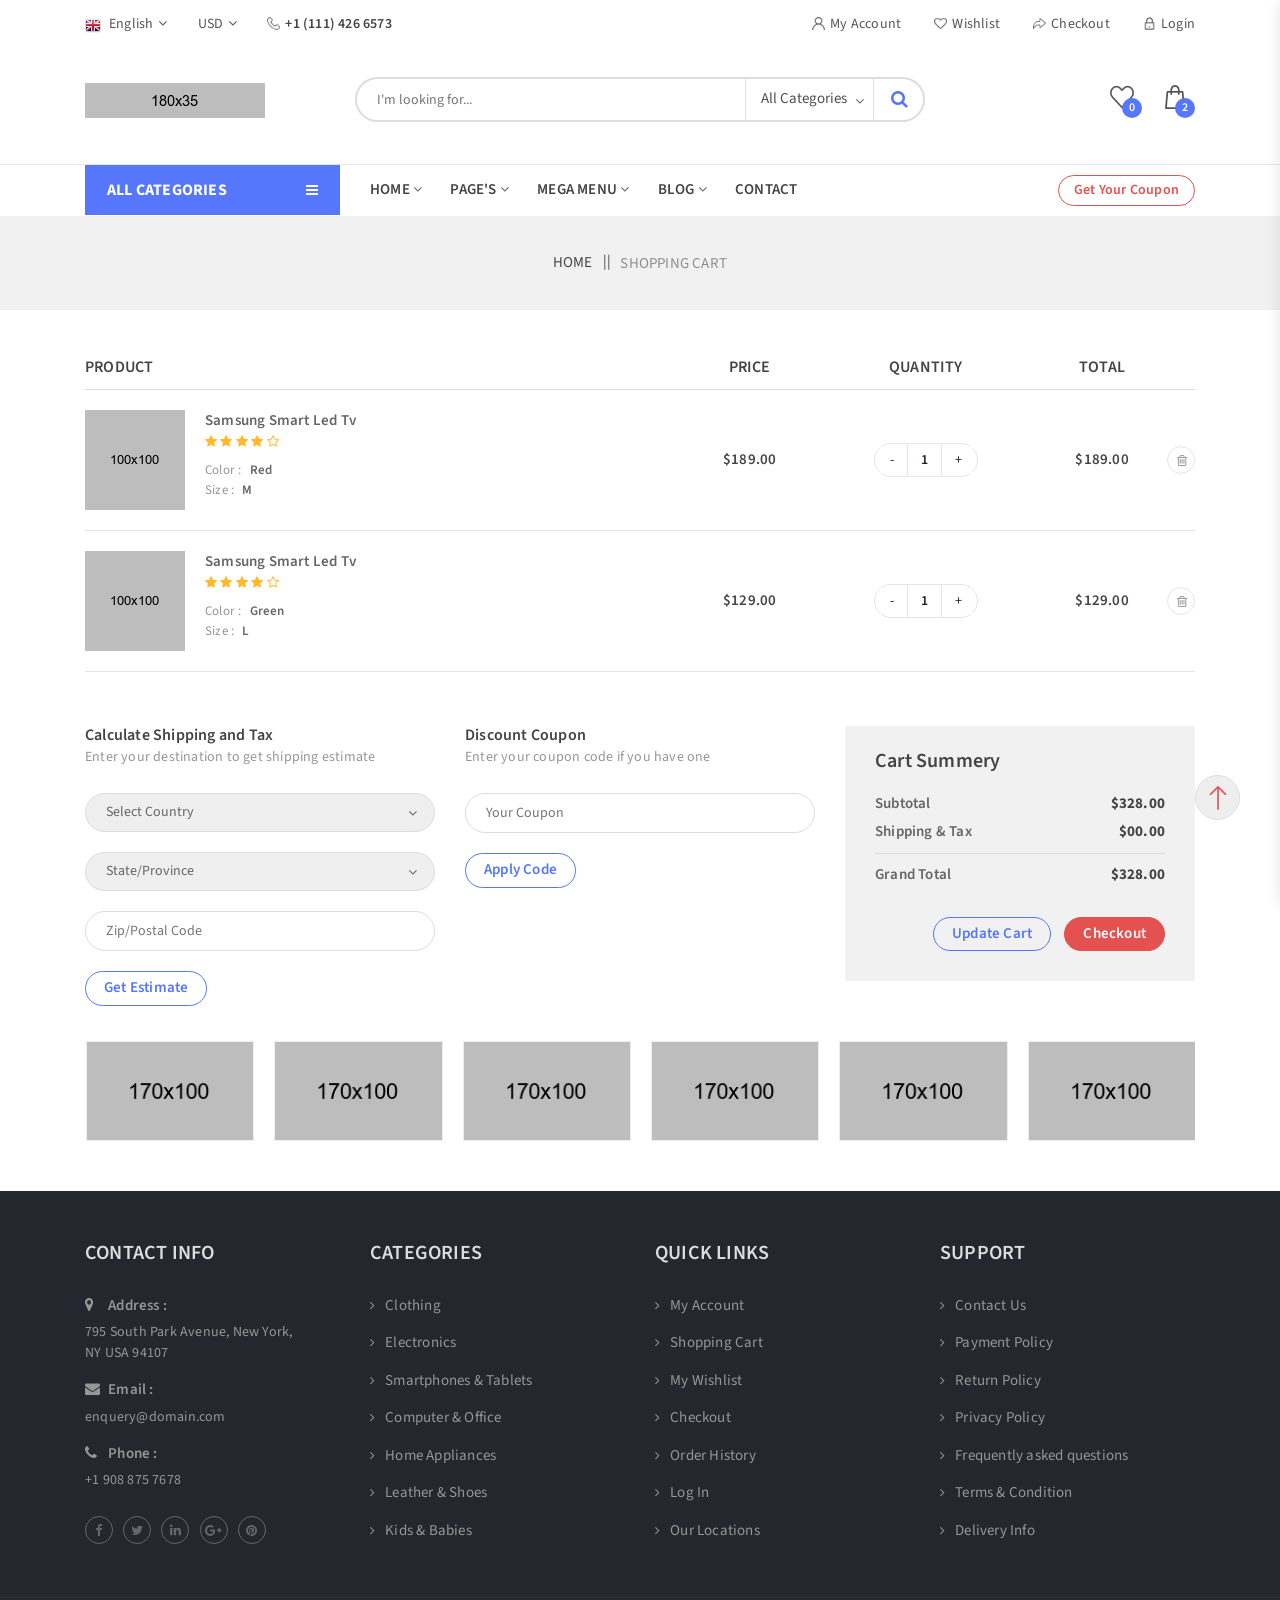
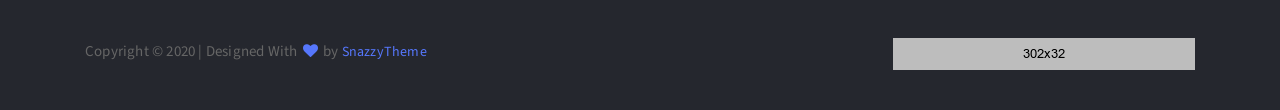
<file: static/XeMart - Ecommerce Template/html/06-shopping-cart.html>
<!doctype html>
<html class="no-js" lang="zxx">
    <head>
        <meta charset="utf-8">
        <meta http-equiv="x-ua-compatible" content="ie=edge">
        <title>XeMart - Ecommerce Template</title>
        <meta name="description" content="">
        <meta name="viewport" content="width=device-width, initial-scale=1">

        <!-- Favicon -->
        <link rel="shortcut icon" href="images/favicon.ico" type="image/x-icon">
        <link rel="icon" href="images/favicon.ico" type="image/x-icon">

        <!-- Google Fonts -->
        <link href="https://fonts.googleapis.com/css?family=Source+Sans+Pro:200,300,400,600,700,900" rel="stylesheet">

        <!-- Bootstrap -->
        <link rel="stylesheet" href="css/assets/bootstrap.min.css">

		<!-- Fontawesome Icon -->
        <link rel="stylesheet" href="css/assets/font-awesome.min.css">

		<!-- Animate Css -->
        <link rel="stylesheet" href="css/assets/animate.css">

        <!-- Owl Slider -->
        <link rel="stylesheet" href="css/assets/owl.carousel.min.css">

        <!-- Custom Style -->
        <link rel="stylesheet" href="css/assets/normalize.css">
        <link rel="stylesheet" href="css/style.css">
        <link rel="stylesheet" href="css/assets/responsive.css">

    </head>
    <body>

        <!-- Preloader -->
        <div class="preloader">
            <div class="load-list">
                <div class="load"></div>
                <div class="load load2"></div>
            </div>
        </div>
        <!-- End Preloader -->

        <!-- Top Bar 2 -->
        <section class="top-bar2">
            <div class="container">
                <div class="row">
                    <div class="col-md-6">
                        <div class="top-left d-flex">
                            <div class="lang-box">
                                <span><img src="images/fl-eng.png" alt="">English<i class="fa fa-angle-down"></i></span>
                                <ul class="list-unstyled">
                                    <li><img src="images/fl-eng.png" alt="">English</li>
                                    <li><img src="images/fl-fra.png" alt="">French</li>
                                    <li><img src="images/fl-ger.png" alt="">German</li>
                                    <li><img src="images/fl-bra.png" alt="">Brazilian</li>
                                </ul>
                            </div>
                            <div class="mny-box">
                                <span>USD<i class="fa fa-angle-down"></i></span>
                                <ul class="list-unstyled">
                                    <li>USD</li>
                                    <li>GBP</li>
                                    <li>EUR</li>
                                </ul>
                            </div>
                            <div class="call-us">
                                <p><img src="images/phn.png" alt="">+1 (111) 426 6573</p>
                            </div>
                        </div>
                    </div>
                    <div class="col-md-6">
                        <div class="top-right text-right">
                            <ul class="list-unstyled list-inline">
                                <li class="list-inline-item"><a href=""><img src="images/user.png" alt="">My Account</a></li>
                                <li class="list-inline-item"><a href=""><img src="images/wishlist.png" alt="">Wishlist</a></li>
                                <li class="list-inline-item"><a href=""><img src="images/checkout.png" alt="">Checkout</a></li>
                                <li class="list-inline-item"><a href=""><img src="images/login.png" alt="">Login</a></li>
                            </ul>
                        </div>
                    </div>
                </div>
            </div>
        </section>
        <!-- End Top Bar 2 -->

        <!-- Logo Area 2 -->
        <section class="logo-area2">
            <div class="container">
                <div class="row">
                    <div class="col-md-3">
                        <div class="logo">
                            <a href=""><img src="images/logo.png" alt=""></a>
                        </div>
                    </div>
                    <div class="col-lg-6 col-md-7 padding-fix">
                        <form action="#" class="search-bar d-flex">
                            <input type="text" name="search-bar" placeholder="I'm looking for...">
                            <div class="search-cat">
                                <select class="form-control scat-id">
                                    <option>All Categories</option>
                                    <option>Category One</option>
                                    <option>Category Two</option>
                                    <option>Category Three</option>
                                    <option>Category Four</option>
                                    <option>Category Five</option>
                                    <option>Category Six</option>
                                    <option>Category Seven</option>
                                </select>
                            </div>
                            <button type="submit"><i class="fa fa-search"></i></button>
                        </form>
                    </div>
                    <div class="col-lg-3 col-md-2">
                        <div class="carts-area d-flex">
                            <div class="wsh-box ml-auto">
                                <a href="" data-toggle="tooltip" data-placement="top" title="Wishlist">
                                    <img src="images/heart.png" alt="favorite">
                                    <span>0</span>
                                </a>
                            </div>
                            <div class="cart-box ml-4">
                                <a href="" data-toggle="tooltip" data-placement="top" title="Shopping Cart" class="cart-btn">
                                    <img src="images/cart.png" alt="cart">
                                    <span>2</span>
                                </a>
                            </div>
                        </div>
                    </div>
                </div>
            </div>
        </section>
        <!-- End Logo Area 2 -->

        <!-- Cart Body -->
        <div class="cart-body">
            <div class="close-btn">
                <button class="close-cart"><img src="images/close.png" alt="">Close</button>
            </div>
            <div class="crt-bd-box">
                <div class="cart-heading text-center">
                    <h5>Shopping Cart</h5>
                </div>
                <div class="cart-content">
                    <div class="content-item d-flex justify-content-between">
                        <div class="cart-img">
                            <a href=""><img src="images/cart1.png" alt=""></a>
                        </div>
                        <div class="cart-disc">
                            <p><a href="">SMART LED TV</a></p>
                            <span>1 x $199.00</span>
                        </div>
                        <div class="delete-btn">
                            <a href=""><i class="fa fa-trash-o"></i></a>
                        </div>
                    </div>
                    <div class="content-item d-flex justify-content-between">
                        <div class="cart-img">
                            <a href=""><img src="images/cart2.png" alt=""></a>
                        </div>
                        <div class="cart-disc">
                            <p><a href="">SMART LED TV</a></p>
                            <span>1 x $199.00</span>
                        </div>
                        <div class="delete-btn">
                            <a href=""><i class="fa fa-trash-o"></i></a>
                        </div>
                    </div>
                </div>
                <div class="cart-btm">
                    <p class="text-right">Sub Total: <span>$398.00</span></p>
                    <a href="#">Checkout</a>
                </div>
            </div>
        </div>
        <div class="cart-overlay"></div>
        <!-- End Cart Body -->

        <!-- Sticky Menu -->
        <section class="sticky-menu">
            <div class="container">
                <div class="row">
                    <div class="col-lg-2 col-md-3">
                        <div class="sticky-logo">
                            <a href="index.html"><img src="images/logo.png" alt="" class="img-fluid"></a>
                        </div>
                    </div>
                    <div class="col-lg-6 col-md-7">
                        <div class="main-menu">
                            <ul class="list-unstyled list-inline">
                                <li class="list-inline-item"><a>HOME <i class="fa fa-angle-down"></i></a>
                                    <ul class="dropdown list-unstyled">
                                        <li><a href="index.html">Home Style 1</a></li>
                                        <li><a href="02-home-two.html">Home Style 2</a></li>
                                    </ul>
                                </li>
                                <li class="list-inline-item mega-menu"><a>MEGA MENU <i class="fa fa-angle-down"></i></a>
                                    <div class="mega-box">
                                        <div class="row">
                                            <div class="col-md-3">
                                                <div class="clt-area">
                                                    <h6>Clothing</h6>
                                                    <div class="link-box">
                                                        <a href="">- Western Clothing</a>
                                                        <a href="">- Traditional Clothing</a>
                                                        <a href="">- Winter Clothing</a>
                                                        <a href="">- Summer Clothing</a>
                                                        <a href="">- Inner Wear</a>
                                                        <a href="">- Night Wear</a>
                                                        <a href="">- Mens Clothing</a>
                                                        <a href="">- Womens Clothing</a>
                                                    </div>
                                                </div>
                                            </div>
                                            <div class="col-md-3">
                                                <div class="sm-phn">
                                                    <h6>Smartphones</h6>
                                                    <div class="dept-box">
                                                        <a href="">- Samsung</a>
                                                        <a href="">- Huawei</a>
                                                        <a href="">- One Plus</a>
                                                        <a href="">- Xiaomi</a>
                                                        <a href="">- Iphone</a>
                                                        <a href="">- Blackberry</a>
                                                        <a href="">- Nokia</a>
                                                        <a href="">- Oppo</a>
                                                    </div>
                                                </div>
                                            </div>
                                            <div class="col-lg-3 col-md-6">
                                                <div class="lt-news">
                                                    <h6>Latest News</h6>
                                                    <div class="news-box d-flex">
                                                        <div class="news-img">
                                                            <img src="images/mega-img-1.jpg" alt="">
                                                        </div>
                                                        <div class="news-con">
                                                            <p>Lorem ipsum dolor sit...</p>
                                                            <span>Feb 10, 2020</span>
                                                        </div>
                                                    </div>
                                                    <div class="news-box d-flex">
                                                        <div class="news-img">
                                                            <img src="images/mega-img-2.jpg" alt="">
                                                        </div>
                                                        <div class="news-con">
                                                            <p>Lorem ipsum dolor sit...</p>
                                                            <span>Feb 12, 2020</span>
                                                        </div>
                                                    </div>
                                                    <div class="news-box d-flex">
                                                        <div class="news-img">
                                                            <img src="images/mega-img-3.jpg" alt="">
                                                        </div>
                                                        <div class="news-con">
                                                            <p>Lorem ipsum dolor sit...</p>
                                                            <span>Feb 21, 2020</span>
                                                        </div>
                                                    </div>
                                                </div>
                                            </div>
                                            <div class="col-md-3">
                                                <div class="m-slider owl-carousel">
                                                    <div class="slider-item">
                                                        <img src="images/mega-1.jpg" alt="" class="img-fluid">
                                                        <span>-65%</span>
                                                    </div>
                                                    <div class="slider-item">
                                                        <img src="images/mega-2.jpg" alt="" class="img-fluid">
                                                        <span>-50%</span>
                                                    </div>
                                                </div>
                                            </div>
                                            <div class="col-md-12">
                                                <div class="mega-bnr">
                                                    <div class="row">
                                                        <div class="col-md-3">
                                                            <a href="#" class="bnr-box text-center">
                                                                <img src="images/mega-b-1.jpg" alt="">
                                                                <span>Camera</span>
                                                            </a>
                                                        </div>
                                                        <div class="col-md-3">
                                                            <a href="#" class="bnr-box text-center">
                                                                <img src="images/mega-b-2.jpg" alt="">
                                                                <span>Mouse</span>
                                                            </a>
                                                        </div>
                                                        <div class="col-md-3">
                                                            <a href="#" class="bnr-box text-center">
                                                                <img src="images/mega-b-3.jpg" alt="">
                                                                <span>Earphone</span>
                                                            </a>
                                                        </div>
                                                        <div class="col-md-3">
                                                            <a href="#" class="bnr-box text-center">
                                                                <img src="images/mega-b-4.jpg" alt="">
                                                                <span>Speaker</span>
                                                            </a>
                                                        </div>
                                                    </div>
                                                </div>
                                            </div>
                                        </div>
                                    </div>
                                </li>
                                <li class="list-inline-item"><a>PAGES <i class="fa fa-angle-down"></i></a>
                                    <ul class="dropdown list-unstyled">
                                        <li><a href="03-about-us.html">About Us</a></li>
                                        <li><a href="04-category.html">Category</a></li>
                                        <li><a href="05-single-product.html">Single Product</a></li>
                                        <li><a href="06-shopping-cart.html">Shopping Cart</a></li>
                                        <li><a href="07-checkout.html">Checkout</a></li>
                                        <li><a href="08-login.html">Log In</a></li>
                                        <li><a href="09-register.html">Register</a></li>
                                        <li><a href="10-wishlist.html">Wishlist</a></li>
                                        <li><a href="11-compare.html">Compare</a></li>
                                        <li><a href="15-track-order.html">Track Order</a></li>
                                        <li><a href="12-terms-condition.html">Terms & Condition</a></li>
                                        <li><a href="13-faq.html">Faq</a></li>
                                        <li><a href="14-404.html">404</a></li>
                                    </ul>
                                </li>
                                <li class="list-inline-item"><a>BLOG <i class="fa fa-angle-down"></i></a>
                                    <ul class="dropdown list-unstyled">
                                        <li><a href="16-blog-one.html">Blog Style 1</a></li>
                                        <li><a href="17-blog-two.html">Blog Style 2</a></li>
                                        <li><a href="18-blog-three.html">Blog Style 3</a></li>
                                        <li><a href="19-blog-details.html">Blog Details</a></li>
                                    </ul>
                                </li>
                                <li class="list-inline-item"><a href="20-contact.html">CONTACT</a></li>
                            </ul>
                        </div>
                    </div>
                    <div class="col-lg-4 col-md-2">
                        <div class="carts-area d-flex">
                            <div class="src-box">
                                <form action="#">
                                    <input type="text" name="search" placeholder="Search Here">
                                    <button type="button" name="button"><i class="fa fa-search"></i></button>
                                </form>
                            </div>
                            <div class="wsh-box ml-auto">
                                <a href="" data-toggle="tooltip" data-placement="top" title="Wishlist">
                                    <img src="images/heart.png" alt="favorite">
                                    <span>0</span>
                                </a>
                            </div>
                            <div class="cart-box ml-4">
                                <a href="" data-toggle="tooltip" data-placement="top" title="Shopping Cart" class="cart-btn">
                                    <img src="images/cart.png" alt="cart">
                                    <span>2</span>
                                </a>
                            </div>
                        </div>
                    </div>
                </div>
            </div>
        </section>
        <!-- End Sticky Menu -->

        <!-- Menu Area 2 -->
        <section class="menu-area2">
            <div class="container">
                <div class="row">
                    <div class="col-lg-3 col-md-0">
                        <div class="sidemenu">
                            <p>All Categories <i class="fa fa-bars"></i></p>
                            <ul class="list-unstyled gt-menu">
                                <li><a href=""><img src="images/m-cloth.png" alt="">Men's Clothing<i class="fa fa-angle-right"></i></a>
                                    <div class="mega-menu">
                                        <div class="row">
                                            <div class="col-md-4">
                                                <div class="smartphone">
                                                    <h6>Smartphones</h6>
                                                    <a href="">- Samsung</a>
                                                    <a href="">- Huawei</a>
                                                    <a href="">- Asus</a>
                                                    <a href="">- Sony</a>
                                                    <a href="">- Apple</a>
                                                    <a href="">- Xiaomi</a>
                                                    <a href="">- Oppo</a>
                                                    <a href="">- One Plus</a>
                                                    <a href="">- Nokia</a>
                                                    <a href="">- Htc</a>
                                                    <a href="">- Vivo</a>
                                                </div>
                                            </div>
                                            <div class="col-md-4">
                                                <div class="tablet">
                                                    <h6>Tablets</h6>
                                                    <a href="">- Samsung</a>
                                                    <a href="">- Huawei</a>
                                                    <a href="">- Apple</a>
                                                    <a href="">- Xiaomi</a>
                                                    <a href="">- Sony</a>
                                                    <a href="">- Asus</a>
                                                </div>
                                                <div class="f-phone">
                                                    <h6>Feature Phones</h6>
                                                    <a href="">- Samsung</a>
                                                    <a href="">- Nokia</a>
                                                    <a href="">- Infinix</a>
                                                </div>
                                            </div>
                                            <div class="col-md-4">
                                                <div class="accesories">
                                                    <h6>Accessories</h6>
                                                    <a href="">- Power Bank</a>
                                                    <a href="">- Battery & Charger</a>
                                                    <a href="">- Cables & Adapters</a>
                                                    <a href="">- Back / Flip Cover</a>
                                                    <a href="">- Screen Protector</a>
                                                    <a href="">- Earphones</a>
                                                    <a href="">- Memory Card</a>
                                                    <a href="">- Phone Cases</a>
                                                </div>
                                            </div>
                                            <div class="col-md-12">
                                                <div class="mg-bnr">
                                                    <img src="images/ipn.png" alt="">
                                                    <div class="mg-content text-right">
                                                        <h4>Iphone</h4>
                                                        <span>Save upto 50% off</span>
                                                    </div>
                                                </div>
                                            </div>
                                        </div>
                                    </div>
                                </li>
                                <li><a href=""><img src="images/w-cloth.png" alt="">Women's Clothing<i class="fa fa-angle-right"></i></a>
                                    <div class="mega-menu">
                                        <div class="row">
                                            <div class="col-md-4">
                                                <div class="smartphone">
                                                    <h6>Smartphones</h6>
                                                    <a href="">- Samsung</a>
                                                    <a href="">- Huawei</a>
                                                    <a href="">- Asus</a>
                                                    <a href="">- Sony</a>
                                                    <a href="">- Apple</a>
                                                    <a href="">- Xiaomi</a>
                                                    <a href="">- Oppo</a>
                                                    <a href="">- One Plus</a>
                                                    <a href="">- Nokia</a>
                                                    <a href="">- Htc</a>
                                                    <a href="">- Vivo</a>
                                                </div>
                                            </div>
                                            <div class="col-md-4">
                                                <div class="tablet">
                                                    <h6>Tablets</h6>
                                                    <a href="">- Samsung</a>
                                                    <a href="">- Huawei</a>
                                                    <a href="">- Apple</a>
                                                    <a href="">- Xiaomi</a>
                                                    <a href="">- Sony</a>
                                                    <a href="">- Asus</a>
                                                </div>
                                                <div class="f-phone">
                                                    <h6>Feature Phones</h6>
                                                    <a href="">- Samsung</a>
                                                    <a href="">- Nokia</a>
                                                    <a href="">- Infinix</a>
                                                </div>
                                            </div>
                                            <div class="col-md-4">
                                                <div class="accesories">
                                                    <h6>Accessories</h6>
                                                    <a href="">- Power Bank</a>
                                                    <a href="">- Battery & Charger</a>
                                                    <a href="">- Cables & Adapters</a>
                                                    <a href="">- Back / Flip Cover</a>
                                                    <a href="">- Screen Protector</a>
                                                    <a href="">- Earphones</a>
                                                    <a href="">- Memory Card</a>
                                                    <a href="">- Phone Cases</a>
                                                </div>
                                            </div>
                                            <div class="col-md-12">
                                                <div class="mg-bnr tab-bnr">
                                                    <img src="images/tab.png" alt="">
                                                    <div class="mg-content text-right">
                                                        <h4>Tablet</h4>
                                                        <span>Save upto 50% off</span>
                                                    </div>
                                                </div>
                                            </div>
                                        </div>
                                    </div>
                                </li>
                                <li><a href=""><img src="images/ele.png" alt="">Electronics<i class="fa fa-angle-right"></i></a>
                                    <div class="mega-menu">
                                        <div class="row">
                                            <div class="col-md-4">
                                                <div class="smartphone">
                                                    <h6>Smartphones</h6>
                                                    <a href="">- Samsung</a>
                                                    <a href="">- Huawei</a>
                                                    <a href="">- Asus</a>
                                                    <a href="">- Sony</a>
                                                    <a href="">- Apple</a>
                                                    <a href="">- Xiaomi</a>
                                                    <a href="">- Oppo</a>
                                                    <a href="">- One Plus</a>
                                                    <a href="">- Nokia</a>
                                                    <a href="">- Htc</a>
                                                    <a href="">- Vivo</a>
                                                </div>
                                            </div>
                                            <div class="col-md-4">
                                                <div class="tablet">
                                                    <h6>Tablets</h6>
                                                    <a href="">- Samsung</a>
                                                    <a href="">- Huawei</a>
                                                    <a href="">- Apple</a>
                                                    <a href="">- Xiaomi</a>
                                                    <a href="">- Sony</a>
                                                    <a href="">- Asus</a>
                                                </div>
                                                <div class="f-phone">
                                                    <h6>Feature Phones</h6>
                                                    <a href="">- Samsung</a>
                                                    <a href="">- Nokia</a>
                                                    <a href="">- Infinix</a>
                                                </div>
                                            </div>
                                            <div class="col-md-4">
                                                <div class="accesories">
                                                    <h6>Accessories</h6>
                                                    <a href="">- Power Bank</a>
                                                    <a href="">- Battery & Charger</a>
                                                    <a href="">- Cables & Adapters</a>
                                                    <a href="">- Back / Flip Cover</a>
                                                    <a href="">- Screen Protector</a>
                                                    <a href="">- Earphones</a>
                                                    <a href="">- Memory Card</a>
                                                    <a href="">- Phone Cases</a>
                                                </div>
                                            </div>
                                            <div class="col-md-12">
                                                <div class="mg-bnr pw-bnr">
                                                    <img src="images/pbank.png" alt="">
                                                    <div class="mg-content text-right">
                                                        <h4>Powerbank</h4>
                                                        <span>Save upto 50% off</span>
                                                    </div>
                                                </div>
                                            </div>
                                        </div>
                                    </div>
                                </li>
                                <li><a href=""><img src="images/sm.png" alt="">Smartphone & Tablet</a></li>
                                <li><a href=""><img src="images/com.png" alt="">Computer & Office</a></li>
                                <li><a href=""><img src="images/tv.png" alt="">Home Applience</a></li>
                                <li><a href=""><img src="images/shoe.png" alt="">Leather & Shoes</a></li>
                                <li><a href=""><img src="images/kid.png" alt="">Kids & Babies</a></li>
                                <li><a href=""><img src="images/watch.png" alt="">Jewelary & Watches</a></li>
                                <li><a href=""><img src="images/health.png" alt="">Health & Beauty</a></li>
                                <li><a href=""><img src="images/car.png" alt="">Automobiles</a></li>
                                <li><a href=""><img src="images/sport.png" alt="">Sports & Outdoors</a></li>
                            </ul>
                        </div>
                    </div>
                    <div class="col-lg-9 col-md-12">
                        <div class="main-menu">
                            <ul class="list-unstyled list-inline">
                                <li class="list-inline-item"><a>HOME <i class="fa fa-angle-down"></i></a>
                                    <ul class="dropdown list-unstyled">
                                        <li><a href="index.html">Home Style 1</a></li>
                                        <li><a href="02-home-two.html">Home Style 2</a></li>
                                    </ul>
                                </li>
                                <li class="list-inline-item"><a>PAGE'S <i class="fa fa-angle-down"></i></a>
                                    <ul class="dropdown list-unstyled">
                                        <li><a href="03-about-us.html">About Us</a></li>
                                        <li><a href="04-category.html">Category</a></li>
                                        <li><a href="05-single-product.html">Single Product</a></li>
                                        <li><a href="06-shopping-cart.html">Shopping Cart</a></li>
                                        <li><a href="07-checkout.html">Checkout</a></li>
                                        <li><a href="08-login.html">Log In</a></li>
                                        <li><a href="09-register.html">Register</a></li>
                                        <li><a href="10-wishlist.html">Wishlist</a></li>
                                        <li><a href="11-compare.html">Compare</a></li>
                                        <li><a href="15-track-order.html">Track Order</a></li>
                                        <li><a href="12-terms-condition.html">Terms & Condition</a></li>
                                        <li><a href="13-faq.html">Faq</a></li>
                                        <li><a href="14-404.html">404</a></li>
                                    </ul>
                                </li>
                                <li class="list-inline-item mega-menu"><a>MEGA MENU <i class="fa fa-angle-down"></i></a>
                                    <div class="mega-box">
                                        <div class="row">
                                            <div class="col-md-3">
                                                <div class="clt-area">
                                                    <h6>Clothing</h6>
                                                    <div class="link-box">
                                                        <a href="">- Western Clothing</a>
                                                        <a href="">- Traditional Clothing</a>
                                                        <a href="">- Winter Clothing</a>
                                                        <a href="">- Summer Clothing</a>
                                                        <a href="">- Inner Wear</a>
                                                        <a href="">- Night Wear</a>
                                                        <a href="">- Mens Clothing</a>
                                                        <a href="">- Womens Clothing</a>
                                                    </div>
                                                </div>
                                            </div>
                                            <div class="col-md-3">
                                                <div class="sm-phn">
                                                    <h6>Smartphones</h6>
                                                    <div class="dept-box">
                                                        <a href="">- Samsung</a>
                                                        <a href="">- Huawei</a>
                                                        <a href="">- One Plus</a>
                                                        <a href="">- Xiaomi</a>
                                                        <a href="">- Iphone</a>
                                                        <a href="">- Blackberry</a>
                                                        <a href="">- Nokia</a>
                                                        <a href="">- Oppo</a>
                                                    </div>
                                                </div>
                                            </div>
                                            <div class="col-lg-3 col-md-6">
                                                <div class="lt-news">
                                                    <h6>Latest News</h6>
                                                    <div class="news-box d-flex">
                                                        <div class="news-img">
                                                            <img src="images/mega-img-1.jpg" alt="">
                                                        </div>
                                                        <div class="news-con">
                                                            <p>Lorem ipsum dolor sit...</p>
                                                            <span>Feb 10, 2020</span>
                                                        </div>
                                                    </div>
                                                    <div class="news-box d-flex">
                                                        <div class="news-img">
                                                            <img src="images/mega-img-2.jpg" alt="">
                                                        </div>
                                                        <div class="news-con">
                                                            <p>Lorem ipsum dolor sit...</p>
                                                            <span>Feb 12, 2020</span>
                                                        </div>
                                                    </div>
                                                    <div class="news-box d-flex">
                                                        <div class="news-img">
                                                            <img src="images/mega-img-3.jpg" alt="">
                                                        </div>
                                                        <div class="news-con">
                                                            <p>Lorem ipsum dolor sit...</p>
                                                            <span>Feb 21, 2020</span>
                                                        </div>
                                                    </div>
                                                </div>
                                            </div>
                                            <div class="col-md-3">
                                                <div class="m-slider owl-carousel">
                                                    <div class="slider-item">
                                                        <img src="images/mega-1.jpg" alt="" class="img-fluid">
                                                        <span>-65%</span>
                                                    </div>
                                                    <div class="slider-item">
                                                        <img src="images/mega-2.jpg" alt="" class="img-fluid">
                                                        <span>-50%</span>
                                                    </div>
                                                </div>
                                            </div>
                                            <div class="col-md-12">
                                                <div class="mega-bnr">
                                                    <div class="row">
                                                        <div class="col-md-3">
                                                            <a href="#" class="bnr-box text-center">
                                                                <img src="images/mega-b-1.jpg" alt="">
                                                                <span>Camera</span>
                                                            </a>
                                                        </div>
                                                        <div class="col-md-3">
                                                            <a href="#" class="bnr-box text-center">
                                                                <img src="images/mega-b-2.jpg" alt="">
                                                                <span>Mouse</span>
                                                            </a>
                                                        </div>
                                                        <div class="col-md-3">
                                                            <a href="#" class="bnr-box text-center">
                                                                <img src="images/mega-b-3.jpg" alt="">
                                                                <span>Earphone</span>
                                                            </a>
                                                        </div>
                                                        <div class="col-md-3">
                                                            <a href="#" class="bnr-box text-center">
                                                                <img src="images/mega-b-4.jpg" alt="">
                                                                <span>Speaker</span>
                                                            </a>
                                                        </div>
                                                    </div>
                                                </div>
                                            </div>
                                        </div>
                                    </div>
                                </li>
                                <li class="list-inline-item"><a>BLOG <i class="fa fa-angle-down"></i></a>
                                    <ul class="dropdown list-unstyled">
                                        <li><a href="16-blog-one.html">Blog Style 1</a></li>
                                        <li><a href="17-blog-two.html">Blog Style 2</a></li>
                                        <li><a href="18-blog-three.html">Blog Style 3</a></li>
                                        <li><a href="19-blog-details.html">Blog Details</a></li>
                                    </ul>
                                </li>
                                <li class="list-inline-item"><a href="20-contact.html">CONTACT</a></li>
                                <li class="list-inline-item cup-btn"><a href="">Get Your Coupon</a></li>
                            </ul>
                        </div>
                    </div>
                </div>
            </div>
        </section>
        <!-- End Menu Area 2 -->

        <!-- Mobile Menu -->
        <section class="mobile-menu-area">
            <div class="container">
                <div class="row">
                    <div class="col-md-12">
                        <div class="mobile-menu">
                            <nav id="dropdown">
                                <a href=""><img src="images/logo.png" alt=""></a>
                                <a href=""><span>Sign In</span></a>
                                <ul class="list-unstyled">
                                    <li><a href="">Home</a>
                                        <ul class="list-unstyled">
                                            <li><a href="index.html">Home Style 1</a></li>
	                                        <li><a href="02-home-two.html">Home Style 2</a></li>
                                        </ul>
                                    </li>
                                    <li><a href="">Pages</a>
                                        <ul class="list-unstyled">
                                            <li><a href="03-about-us.html">About Us</a></li>
                                            <li><a href="04-category.html">Category</a></li>
                                            <li><a href="05-single-product.html">Single Product</a></li>
                                            <li><a href="06-shopping-cart.html">Shopping Cart</a></li>
                                            <li><a href="07-checkout.html">Checkout</a></li>
                                            <li><a href="08-login.html">Log In</a></li>
                                            <li><a href="09-register.html">Register</a></li>
                                            <li><a href="10-wishlist.html">Wishlist</a></li>
                                            <li><a href="11-compare.html">Compare</a></li>
                                            <li><a href="15-track-order.html">Track Order</a></li>
                                            <li><a href="12-terms-condition.html">Terms & Condition</a></li>
                                            <li><a href="13-faq.html">Faq</a></li>
                                            <li><a href="14-404.html">404</a></li>
                                        </ul>
                                    </li>
                                    <li><a href="">Blog</a>
                                        <ul class="list-unstyled">
                                            <li><a href="16-blog-one.html">Blog Style 1</a></li>
                                            <li><a href="17-blog-two.html">Blog Style 2</a></li>
                                            <li><a href="18-blog-three.html">Blog Style 3</a></li>
                                            <li><a href="19-blog-details.html">Blog Details</a></li>
                                        </ul>
                                    </li>
                                    <li><a href="20-contact.html">Contact</a></li>
                                </ul>
                            </nav>
                        </div>
                    </div>
                </div>
            </div>
        </section>
        <!-- End Mobile Menu -->

        <!-- Breadcrumb Area -->
        <section class="breadcrumb-area">
            <div class="container">
                <div class="row">
                    <div class="col-md-12">
                        <div class="breadcrumb-box text-center">
                            <ul class="list-unstyled list-inline">
                                <li class="list-inline-item"><a href="">Home</a></li>
                                <li class="list-inline-item"><span>||</span> Shopping Cart</li>
                            </ul>
                        </div>
                    </div>
                </div>
            </div>
        </section>
        <!-- End Breadcrumb Area -->

        <!-- Shopping Cart -->
        <section class="shopping-cart">
            <div class="container">
                <div class="row">
                    <div class="col-md-12">
                        <div class="cart-table table-responsive">
                            <table class="table">
                                <thead>
                                    <tr>
                                        <th class="t-pro">Product</th>
                                        <th class="t-price">Price</th>
                                        <th class="t-qty">Quantity</th>
                                        <th class="t-total">Total</th>
                                        <th class="t-rem"></th>
                                    </tr>
                                </thead>
                                <tbody>
                                    <tr>
                                        <td class="t-pro d-flex">
                                            <div class="t-img">
                                                <a href=""><img src="images/sbar-1.png" alt=""></a>
                                            </div>
                                            <div class="t-content">
                                                <p class="t-heading"><a href="">Samsung Smart Led Tv</a></p>
                                                <ul class="list-unstyled list-inline rate">
                                                    <li class="list-inline-item"><i class="fa fa-star"></i></li>
                                                    <li class="list-inline-item"><i class="fa fa-star"></i></li>
                                                    <li class="list-inline-item"><i class="fa fa-star"></i></li>
                                                    <li class="list-inline-item"><i class="fa fa-star"></i></li>
                                                    <li class="list-inline-item"><i class="fa fa-star-o"></i></li>
                                                </ul>
                                                <ul class="list-unstyled col-sz">
                                                    <li><p>Color : <span>Red</span></p></li>
                                                    <li><p>Size : <span>M</span></p></li>
                                                </ul>
                                            </div>
                                        </td>
                                        <td class="t-price">$189.00</td>
                                        <td class="t-qty">
                                            <div class="qty-box">
                                                <div class="quantity buttons_added">
                                                    <input type="button" value="-" class="minus">
                                                    <input type="number" step="1" min="1" max="10" value="1" class="qty text" size="4" readonly>
                                                    <input type="button" value="+" class="plus">
                                                </div>
                                            </div>
                                        </td>
                                        <td class="t-total">$189.00</td>
                                        <td class="t-rem"><a href=""><i class="fa fa-trash-o"></i></a></td>
                                    </tr>
                                    <tr>
                                        <td class="t-pro d-flex">
                                            <div class="t-img">
                                                <a href=""><img src="images/sbar-3.png" alt=""></a>
                                            </div>
                                            <div class="t-content">
                                                <p class="t-heading"><a href="">Samsung Smart Led Tv</a></p>
                                                <ul class="list-unstyled list-inline rate">
                                                    <li class="list-inline-item"><i class="fa fa-star"></i></li>
                                                    <li class="list-inline-item"><i class="fa fa-star"></i></li>
                                                    <li class="list-inline-item"><i class="fa fa-star"></i></li>
                                                    <li class="list-inline-item"><i class="fa fa-star"></i></li>
                                                    <li class="list-inline-item"><i class="fa fa-star-o"></i></li>
                                                </ul>
                                                <ul class="list-unstyled col-sz">
                                                    <li><p>Color : <span>Green</span></p></li>
                                                    <li><p>Size : <span>L</span></p></li>
                                                </ul>
                                            </div>
                                        </td>
                                        <td class="t-price">$129.00</td>
                                        <td class="t-qty">
                                            <div class="qty-box">
                                                <div class="quantity buttons_added">
                                                    <input type="button" value="-" class="minus">
                                                    <input type="number" step="1" min="1" max="10" value="1" class="qty text" size="4" readonly>
                                                    <input type="button" value="+" class="plus">
                                                </div>
                                            </div>
                                        </td>
                                        <td class="t-total">$129.00</td>
                                        <td class="t-rem"><a href=""><i class="fa fa-trash-o"></i></a></td>
                                    </tr>
                                </tbody>
                            </table>
                        </div>
                    </div>
                    <div class="col-md-4">
                        <div class="shipping">
                            <h6>Calculate Shipping and Tax</h6>
                            <p>Enter your destination to get shipping estimate</p>
                            <form action="#">
                                <div class="country-box">
                                    <select class="country">
                                        <option>Select Country</option>
                                        <option>United State</option>
                                        <option>United Kingdom</option>
                                        <option>Germany</option>
                                        <option>Australia</option>
                                    </select>
                                </div>
                                <div class="state-box">
                                    <select class="state">
                                        <option>State/Province</option>
                                        <option>State 1</option>
                                        <option>State 2</option>
                                        <option>State 3</option>
                                        <option>State 4</option>
                                    </select>
                                </div>
                                <div class="post-box">
                                    <input type="text" name="zip" value="" placeholder="Zip/Postal Code">
                                    <button type="button">Get Estimate</button>
                                </div>
                            </form>
                        </div>
                    </div>
                    <div class="col-md-4">
                        <div class="coupon">
                            <h6>Discount Coupon</h6>
                            <p>Enter your coupon code if you have one</p>
                            <form action="#">
                                <input type="text" name="zip" value="" placeholder="Your Coupon">
                                <button type="button">Apply Code</button>
                            </form>
                        </div>
                    </div>
                    <div class="col-md-4">
                        <div class="crt-sumry">
                            <h5>Cart Summery</h5>
                            <ul class="list-unstyled">
                                <li>Subtotal <span>$328.00</span></li>
                                <li>Shipping & Tax <span>$00.00</span></li>
                                <li>Grand Total <span>$328.00</span></li>
                            </ul>
                            <div class="cart-btns text-right">
                                <button type="button" class="up-cart">Update Cart</button>
                                <button type="button" class="chq-out">Checkout</button>
                            </div>
                        </div>
                    </div>
                </div>
            </div>
        </section>
        <!-- End Shopping Cart -->

        <!-- Brand area 2 -->
        <section class="brand2">
            <div class="container">
                <div class="row">
                    <div class="col-md-12">
                        <div class="tp-bnd owl-carousel">
                            <div class="bnd-items">
                                <a href="#"><img src="images/brand-01.png" alt="" class="img-fluid"></a>
                            </div>
                            <div class="bnd-items">
                                <a href="#"><img src="images/brand-02.png" alt="" class="img-fluid"></a>
                            </div>
                            <div class="bnd-items">
                                <a href="#"><img src="images/brand-03.png" alt="" class="img-fluid"></a>
                            </div>
                            <div class="bnd-items">
                                <a href="#"><img src="images/brand-04.png" alt="" class="img-fluid"></a>
                            </div>
                            <div class="bnd-items">
                                <a href="#"><img src="images/brand-05.png" alt="" class="img-fluid"></a>
                            </div>
                            <div class="bnd-items">
                                <a href="#"><img src="images/brand-06.png" alt="" class="img-fluid"></a>
                            </div>
                            <div class="bnd-items">
                                <a href="#"><img src="images/brand-07.png" alt="" class="img-fluid"></a>
                            </div>
                        </div>
                    </div>
                </div>
            </div>
        </section>
        <!-- End Brand area 2 -->

        <!-- Footer Area -->
        <section class="footer-top">
            <div class="container">
                <div class="row">
                    <div class="col-md-3">
                        <div class="f-contact">
                            <h5>Contact Info</h5>
                            <div class="f-add">
                                <i class="fa fa-map-marker"></i>
                                <span>Address :</span>
                                <p>795 South Park Avenue, New York, NY USA 94107</p>
                            </div>
                            <div class="f-email">
                                <i class="fa fa-envelope"></i>
                                <span>Email :</span>
                                <p>enquery@domain.com</p>
                            </div>
                            <div class="f-phn">
                                <i class="fa fa-phone"></i>
                                <span>Phone :</span>
                                <p>+1 908 875 7678</p>
                            </div>
                            <div class="f-social">
                                <ul class="list-unstyled list-inline">
                                    <li class="list-inline-item"><a href=""><i class="fa fa-facebook"></i></a></li>
                                    <li class="list-inline-item"><a href=""><i class="fa fa-twitter"></i></a></li>
                                    <li class="list-inline-item"><a href=""><i class="fa fa-linkedin"></i></a></li>
                                    <li class="list-inline-item"><a href=""><i class="fa fa-google-plus"></i></a></li>
                                    <li class="list-inline-item"><a href=""><i class="fa fa-pinterest"></i></a></li>
                                </ul>
                            </div>
                        </div>
                    </div>
                    <div class="col-md-3">
                        <div class="f-cat">
                            <h5>Categories</h5>
                            <ul class="list-unstyled">
                                <li><a href=""><i class="fa fa-angle-right"></i>Clothing</a></li>
                                <li><a href=""><i class="fa fa-angle-right"></i>Electronics</a></li>
                                <li><a href=""><i class="fa fa-angle-right"></i>Smartphones & Tablets</a></li>
                                <li><a href=""><i class="fa fa-angle-right"></i>Computer & Office</a></li>
                                <li><a href=""><i class="fa fa-angle-right"></i>Home Appliances</a></li>
                                <li><a href=""><i class="fa fa-angle-right"></i>Leather & Shoes</a></li>
                                <li><a href=""><i class="fa fa-angle-right"></i>Kids & Babies</a></li>
                            </ul>
                        </div>
                    </div>
                    <div class="col-md-3">
                        <div class="f-link">
                            <h5>Quick Links</h5>
                            <ul class="list-unstyled">
                                <li><a href=""><i class="fa fa-angle-right"></i>My Account</a></li>
                                <li><a href=""><i class="fa fa-angle-right"></i>Shopping Cart</a></li>
                                <li><a href=""><i class="fa fa-angle-right"></i>My Wishlist</a></li>
                                <li><a href=""><i class="fa fa-angle-right"></i>Checkout</a></li>
                                <li><a href=""><i class="fa fa-angle-right"></i>Order History</a></li>
                                <li><a href=""><i class="fa fa-angle-right"></i>Log In</a></li>
                                <li><a href=""><i class="fa fa-angle-right"></i>Our Locations</a></li>
                            </ul>
                        </div>
                    </div>
                    <div class="col-md-3">
                        <div class="f-sup">
                            <h5>Support</h5>
                            <ul class="list-unstyled">
                                <li><a href=""><i class="fa fa-angle-right"></i>Contact Us</a></li>
                                <li><a href=""><i class="fa fa-angle-right"></i>Payment Policy</a></li>
                                <li><a href=""><i class="fa fa-angle-right"></i>Return Policy</a></li>
                                <li><a href=""><i class="fa fa-angle-right"></i>Privacy Policy</a></li>
                                <li><a href=""><i class="fa fa-angle-right"></i>Frequently asked questions</a></li>
                                <li><a href=""><i class="fa fa-angle-right"></i>Terms & Condition</a></li>
                                <li><a href=""><i class="fa fa-angle-right"></i>Delivery Info</a></li>
                            </ul>
                        </div>
                    </div>
                </div>
            </div>
        </section>
        <section class="footer-btm">
            <div class="container">
                <div class="row">
                    <div class="col-md-6">
                        <p>Copyright &copy; 2020 | Designed With <i class="fa fa-heart"></i> by <a href="#" target="_blank">SnazzyTheme</a></p>
                    </div>
                    <div class="col-md-6 text-right">
                        <img src="images/payment.png" alt="" class="img-fluid">
                    </div>
                </div>
            </div>
            <div class="back-to-top text-center">
                <img src="images/backtotop.png" alt="" class="img-fluid">
            </div>
        </section>
        <!-- End Footer Area -->


        <!-- =========================================
        JavaScript Files
        ========================================== -->

        <!-- jQuery JS -->
        <script src="js/assets/vendor/jquery-1.12.4.min.js"></script>

        <!-- Bootstrap -->
        <script src="js/assets/popper.min.js"></script>
        <script src="js/assets/bootstrap.min.js"></script>

        <!-- Owl Slider -->
        <script src="js/assets/owl.carousel.min.js"></script>

        <!-- Wow Animation -->
        <script src="js/assets/wow.min.js"></script>

        <!-- Price Filter -->
        <script src="js/assets/price-filter.js"></script>

        <!-- Mean Menu -->
        <script src="js/assets/jquery.meanmenu.min.js"></script>

        <!-- Custom JS -->
        <script src="js/plugins.js"></script>
        <script src="js/custom.js"></script>

    </body>
</html>
</file>
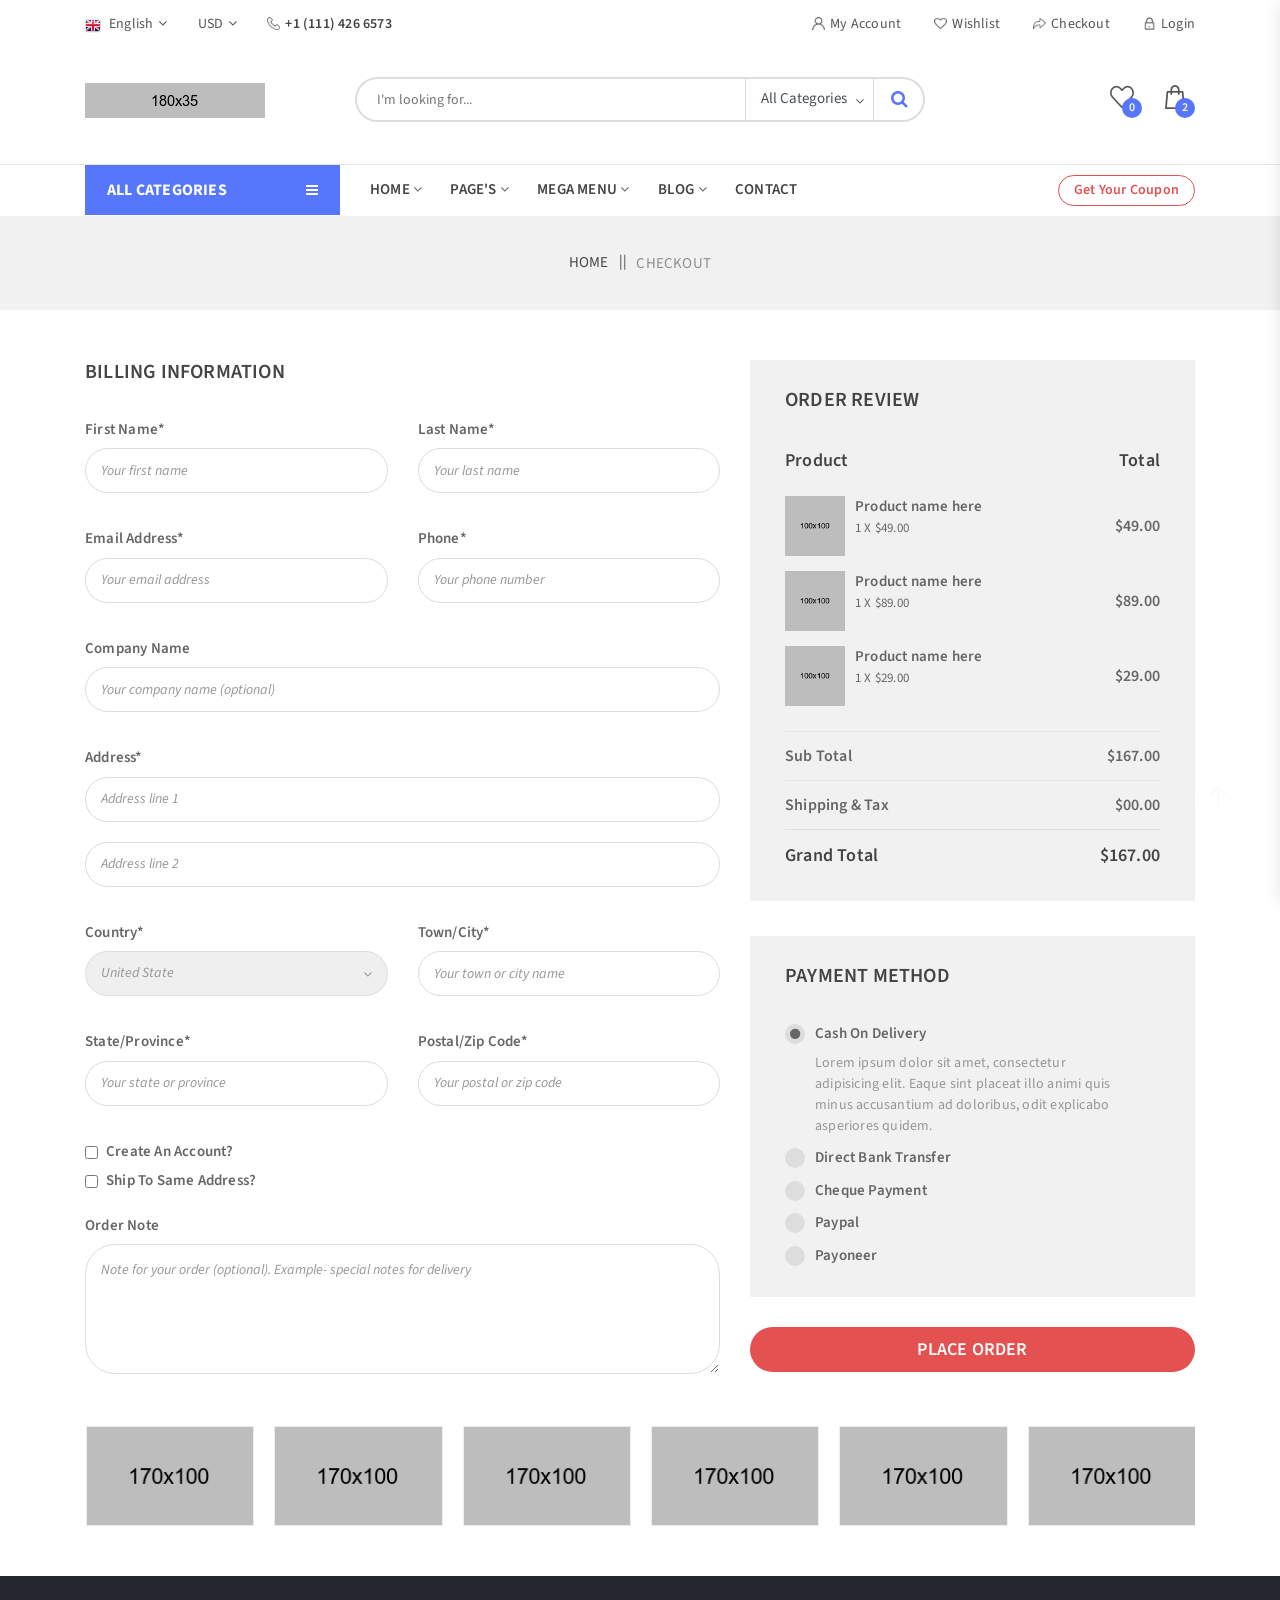
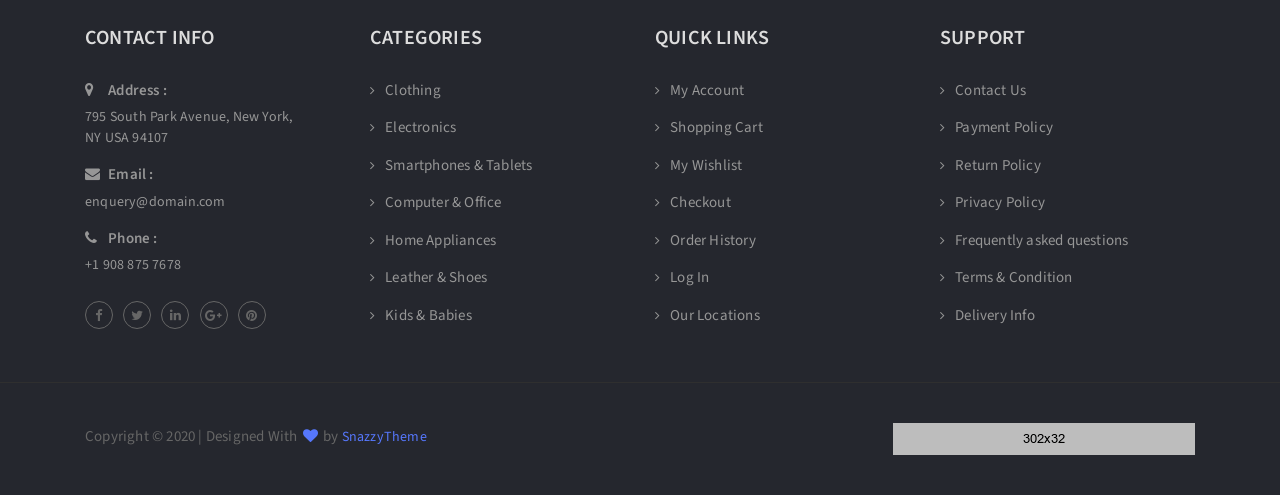
<file: static/XeMart - Ecommerce Template/html/07-checkout.html>
<!doctype html>
<html class="no-js" lang="zxx">
    <head>
        <meta charset="utf-8">
        <meta http-equiv="x-ua-compatible" content="ie=edge">
        <title>XeMart - Ecommerce Template</title>
        <meta name="description" content="">
        <meta name="viewport" content="width=device-width, initial-scale=1">

        <!-- Favicon -->
        <link rel="shortcut icon" href="images/favicon.ico" type="image/x-icon">
        <link rel="icon" href="images/favicon.ico" type="image/x-icon">

        <!-- Google Fonts -->
        <link href="https://fonts.googleapis.com/css?family=Source+Sans+Pro:200,300,400,600,700,900" rel="stylesheet">

        <!-- Bootstrap -->
        <link rel="stylesheet" href="css/assets/bootstrap.min.css">

		<!-- Fontawesome Icon -->
        <link rel="stylesheet" href="css/assets/font-awesome.min.css">

		<!-- Animate Css -->
        <link rel="stylesheet" href="css/assets/animate.css">

        <!-- Owl Slider -->
        <link rel="stylesheet" href="css/assets/owl.carousel.min.css">

        <!-- Custom Style -->
        <link rel="stylesheet" href="css/assets/normalize.css">
        <link rel="stylesheet" href="css/style.css">
        <link rel="stylesheet" href="css/assets/responsive.css">

    </head>
    <body>

        <!-- Preloader -->
        <div class="preloader">
            <div class="load-list">
                <div class="load"></div>
                <div class="load load2"></div>
            </div>
        </div>
        <!-- End Preloader -->

        <!-- Top Bar 2 -->
        <section class="top-bar2">
            <div class="container">
                <div class="row">
                    <div class="col-md-6">
                        <div class="top-left d-flex">
                            <div class="lang-box">
                                <span><img src="images/fl-eng.png" alt="">English<i class="fa fa-angle-down"></i></span>
                                <ul class="list-unstyled">
                                    <li><img src="images/fl-eng.png" alt="">English</li>
                                    <li><img src="images/fl-fra.png" alt="">French</li>
                                    <li><img src="images/fl-ger.png" alt="">German</li>
                                    <li><img src="images/fl-bra.png" alt="">Brazilian</li>
                                </ul>
                            </div>
                            <div class="mny-box">
                                <span>USD<i class="fa fa-angle-down"></i></span>
                                <ul class="list-unstyled">
                                    <li>USD</li>
                                    <li>GBP</li>
                                    <li>EUR</li>
                                </ul>
                            </div>
                            <div class="call-us">
                                <p><img src="images/phn.png" alt="">+1 (111) 426 6573</p>
                            </div>
                        </div>
                    </div>
                    <div class="col-md-6">
                        <div class="top-right text-right">
                            <ul class="list-unstyled list-inline">
                                <li class="list-inline-item"><a href=""><img src="images/user.png" alt="">My Account</a></li>
                                <li class="list-inline-item"><a href=""><img src="images/wishlist.png" alt="">Wishlist</a></li>
                                <li class="list-inline-item"><a href=""><img src="images/checkout.png" alt="">Checkout</a></li>
                                <li class="list-inline-item"><a href=""><img src="images/login.png" alt="">Login</a></li>
                            </ul>
                        </div>
                    </div>
                </div>
            </div>
        </section>
        <!-- End Top Bar 2 -->

        <!-- Logo Area 2 -->
        <section class="logo-area2">
            <div class="container">
                <div class="row">
                    <div class="col-md-3">
                        <div class="logo">
                            <a href=""><img src="images/logo.png" alt=""></a>
                        </div>
                    </div>
                    <div class="col-lg-6 col-md-7 padding-fix">
                        <form action="#" class="search-bar d-flex">
                            <input type="text" name="search-bar" placeholder="I'm looking for...">
                            <div class="search-cat">
                                <select class="form-control scat-id">
                                    <option>All Categories</option>
                                    <option>Category One</option>
                                    <option>Category Two</option>
                                    <option>Category Three</option>
                                    <option>Category Four</option>
                                    <option>Category Five</option>
                                    <option>Category Six</option>
                                    <option>Category Seven</option>
                                </select>
                            </div>
                            <button type="submit"><i class="fa fa-search"></i></button>
                        </form>
                    </div>
                    <div class="col-lg-3 col-md-2">
                        <div class="carts-area d-flex">
                            <div class="wsh-box ml-auto">
                                <a href="" data-toggle="tooltip" data-placement="top" title="Wishlist">
                                    <img src="images/heart.png" alt="favorite">
                                    <span>0</span>
                                </a>
                            </div>
                            <div class="cart-box ml-4">
                                <a href="" data-toggle="tooltip" data-placement="top" title="Shopping Cart" class="cart-btn">
                                    <img src="images/cart.png" alt="cart">
                                    <span>2</span>
                                </a>
                            </div>
                        </div>
                    </div>
                </div>
            </div>
        </section>
        <!-- End Logo Area 2 -->

        <!-- Cart Body -->
        <div class="cart-body">
            <div class="close-btn">
                <button class="close-cart"><img src="images/close.png" alt="">Close</button>
            </div>
            <div class="crt-bd-box">
                <div class="cart-heading text-center">
                    <h5>Shopping Cart</h5>
                </div>
                <div class="cart-content">
                    <div class="content-item d-flex justify-content-between">
                        <div class="cart-img">
                            <a href=""><img src="images/cart1.png" alt=""></a>
                        </div>
                        <div class="cart-disc">
                            <p><a href="">SMART LED TV</a></p>
                            <span>1 x $199.00</span>
                        </div>
                        <div class="delete-btn">
                            <a href=""><i class="fa fa-trash-o"></i></a>
                        </div>
                    </div>
                    <div class="content-item d-flex justify-content-between">
                        <div class="cart-img">
                            <a href=""><img src="images/cart2.png" alt=""></a>
                        </div>
                        <div class="cart-disc">
                            <p><a href="">SMART LED TV</a></p>
                            <span>1 x $199.00</span>
                        </div>
                        <div class="delete-btn">
                            <a href=""><i class="fa fa-trash-o"></i></a>
                        </div>
                    </div>
                </div>
                <div class="cart-btm">
                    <p class="text-right">Sub Total: <span>$398.00</span></p>
                    <a href="#">Checkout</a>
                </div>
            </div>
        </div>
        <div class="cart-overlay"></div>
        <!-- End Cart Body -->

        <!-- Sticky Menu -->
        <section class="sticky-menu">
            <div class="container">
                <div class="row">
                    <div class="col-lg-2 col-md-3">
                        <div class="sticky-logo">
                            <a href="index.html"><img src="images/logo.png" alt="" class="img-fluid"></a>
                        </div>
                    </div>
                    <div class="col-lg-6 col-md-7">
                        <div class="main-menu">
                            <ul class="list-unstyled list-inline">
                                <li class="list-inline-item"><a>HOME <i class="fa fa-angle-down"></i></a>
                                    <ul class="dropdown list-unstyled">
                                        <li><a href="index.html">Home Style 1</a></li>
                                        <li><a href="02-home-two.html">Home Style 2</a></li>
                                    </ul>
                                </li>
                                <li class="list-inline-item mega-menu"><a>MEGA MENU <i class="fa fa-angle-down"></i></a>
                                    <div class="mega-box">
                                        <div class="row">
                                            <div class="col-md-3">
                                                <div class="clt-area">
                                                    <h6>Clothing</h6>
                                                    <div class="link-box">
                                                        <a href="">- Western Clothing</a>
                                                        <a href="">- Traditional Clothing</a>
                                                        <a href="">- Winter Clothing</a>
                                                        <a href="">- Summer Clothing</a>
                                                        <a href="">- Inner Wear</a>
                                                        <a href="">- Night Wear</a>
                                                        <a href="">- Mens Clothing</a>
                                                        <a href="">- Womens Clothing</a>
                                                    </div>
                                                </div>
                                            </div>
                                            <div class="col-md-3">
                                                <div class="sm-phn">
                                                    <h6>Smartphones</h6>
                                                    <div class="dept-box">
                                                        <a href="">- Samsung</a>
                                                        <a href="">- Huawei</a>
                                                        <a href="">- One Plus</a>
                                                        <a href="">- Xiaomi</a>
                                                        <a href="">- Iphone</a>
                                                        <a href="">- Blackberry</a>
                                                        <a href="">- Nokia</a>
                                                        <a href="">- Oppo</a>
                                                    </div>
                                                </div>
                                            </div>
                                            <div class="col-lg-3 col-md-6">
                                                <div class="lt-news">
                                                    <h6>Latest News</h6>
                                                    <div class="news-box d-flex">
                                                        <div class="news-img">
                                                            <img src="images/mega-img-1.jpg" alt="">
                                                        </div>
                                                        <div class="news-con">
                                                            <p>Lorem ipsum dolor sit...</p>
                                                            <span>Feb 10, 2020</span>
                                                        </div>
                                                    </div>
                                                    <div class="news-box d-flex">
                                                        <div class="news-img">
                                                            <img src="images/mega-img-2.jpg" alt="">
                                                        </div>
                                                        <div class="news-con">
                                                            <p>Lorem ipsum dolor sit...</p>
                                                            <span>Feb 12, 2020</span>
                                                        </div>
                                                    </div>
                                                    <div class="news-box d-flex">
                                                        <div class="news-img">
                                                            <img src="images/mega-img-3.jpg" alt="">
                                                        </div>
                                                        <div class="news-con">
                                                            <p>Lorem ipsum dolor sit...</p>
                                                            <span>Feb 21, 2020</span>
                                                        </div>
                                                    </div>
                                                </div>
                                            </div>
                                            <div class="col-md-3">
                                                <div class="m-slider owl-carousel">
                                                    <div class="slider-item">
                                                        <img src="images/mega-1.jpg" alt="" class="img-fluid">
                                                        <span>-65%</span>
                                                    </div>
                                                    <div class="slider-item">
                                                        <img src="images/mega-2.jpg" alt="" class="img-fluid">
                                                        <span>-50%</span>
                                                    </div>
                                                </div>
                                            </div>
                                            <div class="col-md-12">
                                                <div class="mega-bnr">
                                                    <div class="row">
                                                        <div class="col-md-3">
                                                            <a href="#" class="bnr-box text-center">
                                                                <img src="images/mega-b-1.jpg" alt="">
                                                                <span>Camera</span>
                                                            </a>
                                                        </div>
                                                        <div class="col-md-3">
                                                            <a href="#" class="bnr-box text-center">
                                                                <img src="images/mega-b-2.jpg" alt="">
                                                                <span>Mouse</span>
                                                            </a>
                                                        </div>
                                                        <div class="col-md-3">
                                                            <a href="#" class="bnr-box text-center">
                                                                <img src="images/mega-b-3.jpg" alt="">
                                                                <span>Earphone</span>
                                                            </a>
                                                        </div>
                                                        <div class="col-md-3">
                                                            <a href="#" class="bnr-box text-center">
                                                                <img src="images/mega-b-4.jpg" alt="">
                                                                <span>Speaker</span>
                                                            </a>
                                                        </div>
                                                    </div>
                                                </div>
                                            </div>
                                        </div>
                                    </div>
                                </li>
                                <li class="list-inline-item"><a>PAGES <i class="fa fa-angle-down"></i></a>
                                    <ul class="dropdown list-unstyled">
                                        <li><a href="03-about-us.html">About Us</a></li>
                                        <li><a href="04-category.html">Category</a></li>
                                        <li><a href="05-single-product.html">Single Product</a></li>
                                        <li><a href="06-shopping-cart.html">Shopping Cart</a></li>
                                        <li><a href="07-checkout.html">Checkout</a></li>
                                        <li><a href="08-login.html">Log In</a></li>
                                        <li><a href="09-register.html">Register</a></li>
                                        <li><a href="10-wishlist.html">Wishlist</a></li>
                                        <li><a href="11-compare.html">Compare</a></li>
                                        <li><a href="15-track-order.html">Track Order</a></li>
                                        <li><a href="12-terms-condition.html">Terms & Condition</a></li>
                                        <li><a href="13-faq.html">Faq</a></li>
                                        <li><a href="14-404.html">404</a></li>
                                    </ul>
                                </li>
                                <li class="list-inline-item"><a>BLOG <i class="fa fa-angle-down"></i></a>
                                    <ul class="dropdown list-unstyled">
                                        <li><a href="16-blog-one.html">Blog Style 1</a></li>
                                        <li><a href="17-blog-two.html">Blog Style 2</a></li>
                                        <li><a href="18-blog-three.html">Blog Style 3</a></li>
                                        <li><a href="19-blog-details.html">Blog Details</a></li>
                                    </ul>
                                </li>
                                <li class="list-inline-item"><a href="20-contact.html">CONTACT</a></li>
                            </ul>
                        </div>
                    </div>
                    <div class="col-lg-4 col-md-2">
                        <div class="carts-area d-flex">
                            <div class="src-box">
                                <form action="#">
                                    <input type="text" name="search" placeholder="Search Here">
                                    <button type="button" name="button"><i class="fa fa-search"></i></button>
                                </form>
                            </div>
                            <div class="wsh-box ml-auto">
                                <a href="" data-toggle="tooltip" data-placement="top" title="Wishlist">
                                    <img src="images/heart.png" alt="favorite">
                                    <span>0</span>
                                </a>
                            </div>
                            <div class="cart-box ml-4">
                                <a href="" data-toggle="tooltip" data-placement="top" title="Shopping Cart" class="cart-btn">
                                    <img src="images/cart.png" alt="cart">
                                    <span>2</span>
                                </a>
                            </div>
                        </div>
                    </div>
                </div>
            </div>
        </section>
        <!-- End Sticky Menu -->

        <!-- Menu Area 2 -->
        <section class="menu-area2">
            <div class="container">
                <div class="row">
                    <div class="col-lg-3 col-md-0">
                        <div class="sidemenu">
                            <p>All Categories <i class="fa fa-bars"></i></p>
                            <ul class="list-unstyled gt-menu">
                                <li><a href=""><img src="images/m-cloth.png" alt="">Men's Clothing<i class="fa fa-angle-right"></i></a>
                                    <div class="mega-menu">
                                        <div class="row">
                                            <div class="col-md-4">
                                                <div class="smartphone">
                                                    <h6>Smartphones</h6>
                                                    <a href="">- Samsung</a>
                                                    <a href="">- Huawei</a>
                                                    <a href="">- Asus</a>
                                                    <a href="">- Sony</a>
                                                    <a href="">- Apple</a>
                                                    <a href="">- Xiaomi</a>
                                                    <a href="">- Oppo</a>
                                                    <a href="">- One Plus</a>
                                                    <a href="">- Nokia</a>
                                                    <a href="">- Htc</a>
                                                    <a href="">- Vivo</a>
                                                </div>
                                            </div>
                                            <div class="col-md-4">
                                                <div class="tablet">
                                                    <h6>Tablets</h6>
                                                    <a href="">- Samsung</a>
                                                    <a href="">- Huawei</a>
                                                    <a href="">- Apple</a>
                                                    <a href="">- Xiaomi</a>
                                                    <a href="">- Sony</a>
                                                    <a href="">- Asus</a>
                                                </div>
                                                <div class="f-phone">
                                                    <h6>Feature Phones</h6>
                                                    <a href="">- Samsung</a>
                                                    <a href="">- Nokia</a>
                                                    <a href="">- Infinix</a>
                                                </div>
                                            </div>
                                            <div class="col-md-4">
                                                <div class="accesories">
                                                    <h6>Accessories</h6>
                                                    <a href="">- Power Bank</a>
                                                    <a href="">- Battery & Charger</a>
                                                    <a href="">- Cables & Adapters</a>
                                                    <a href="">- Back / Flip Cover</a>
                                                    <a href="">- Screen Protector</a>
                                                    <a href="">- Earphones</a>
                                                    <a href="">- Memory Card</a>
                                                    <a href="">- Phone Cases</a>
                                                </div>
                                            </div>
                                            <div class="col-md-12">
                                                <div class="mg-bnr">
                                                    <img src="images/ipn.png" alt="">
                                                    <div class="mg-content text-right">
                                                        <h4>Iphone</h4>
                                                        <span>Save upto 50% off</span>
                                                    </div>
                                                </div>
                                            </div>
                                        </div>
                                    </div>
                                </li>
                                <li><a href=""><img src="images/w-cloth.png" alt="">Women's Clothing<i class="fa fa-angle-right"></i></a>
                                    <div class="mega-menu">
                                        <div class="row">
                                            <div class="col-md-4">
                                                <div class="smartphone">
                                                    <h6>Smartphones</h6>
                                                    <a href="">- Samsung</a>
                                                    <a href="">- Huawei</a>
                                                    <a href="">- Asus</a>
                                                    <a href="">- Sony</a>
                                                    <a href="">- Apple</a>
                                                    <a href="">- Xiaomi</a>
                                                    <a href="">- Oppo</a>
                                                    <a href="">- One Plus</a>
                                                    <a href="">- Nokia</a>
                                                    <a href="">- Htc</a>
                                                    <a href="">- Vivo</a>
                                                </div>
                                            </div>
                                            <div class="col-md-4">
                                                <div class="tablet">
                                                    <h6>Tablets</h6>
                                                    <a href="">- Samsung</a>
                                                    <a href="">- Huawei</a>
                                                    <a href="">- Apple</a>
                                                    <a href="">- Xiaomi</a>
                                                    <a href="">- Sony</a>
                                                    <a href="">- Asus</a>
                                                </div>
                                                <div class="f-phone">
                                                    <h6>Feature Phones</h6>
                                                    <a href="">- Samsung</a>
                                                    <a href="">- Nokia</a>
                                                    <a href="">- Infinix</a>
                                                </div>
                                            </div>
                                            <div class="col-md-4">
                                                <div class="accesories">
                                                    <h6>Accessories</h6>
                                                    <a href="">- Power Bank</a>
                                                    <a href="">- Battery & Charger</a>
                                                    <a href="">- Cables & Adapters</a>
                                                    <a href="">- Back / Flip Cover</a>
                                                    <a href="">- Screen Protector</a>
                                                    <a href="">- Earphones</a>
                                                    <a href="">- Memory Card</a>
                                                    <a href="">- Phone Cases</a>
                                                </div>
                                            </div>
                                            <div class="col-md-12">
                                                <div class="mg-bnr tab-bnr">
                                                    <img src="images/tab.png" alt="">
                                                    <div class="mg-content text-right">
                                                        <h4>Tablet</h4>
                                                        <span>Save upto 50% off</span>
                                                    </div>
                                                </div>
                                            </div>
                                        </div>
                                    </div>
                                </li>
                                <li><a href=""><img src="images/ele.png" alt="">Electronics<i class="fa fa-angle-right"></i></a>
                                    <div class="mega-menu">
                                        <div class="row">
                                            <div class="col-md-4">
                                                <div class="smartphone">
                                                    <h6>Smartphones</h6>
                                                    <a href="">- Samsung</a>
                                                    <a href="">- Huawei</a>
                                                    <a href="">- Asus</a>
                                                    <a href="">- Sony</a>
                                                    <a href="">- Apple</a>
                                                    <a href="">- Xiaomi</a>
                                                    <a href="">- Oppo</a>
                                                    <a href="">- One Plus</a>
                                                    <a href="">- Nokia</a>
                                                    <a href="">- Htc</a>
                                                    <a href="">- Vivo</a>
                                                </div>
                                            </div>
                                            <div class="col-md-4">
                                                <div class="tablet">
                                                    <h6>Tablets</h6>
                                                    <a href="">- Samsung</a>
                                                    <a href="">- Huawei</a>
                                                    <a href="">- Apple</a>
                                                    <a href="">- Xiaomi</a>
                                                    <a href="">- Sony</a>
                                                    <a href="">- Asus</a>
                                                </div>
                                                <div class="f-phone">
                                                    <h6>Feature Phones</h6>
                                                    <a href="">- Samsung</a>
                                                    <a href="">- Nokia</a>
                                                    <a href="">- Infinix</a>
                                                </div>
                                            </div>
                                            <div class="col-md-4">
                                                <div class="accesories">
                                                    <h6>Accessories</h6>
                                                    <a href="">- Power Bank</a>
                                                    <a href="">- Battery & Charger</a>
                                                    <a href="">- Cables & Adapters</a>
                                                    <a href="">- Back / Flip Cover</a>
                                                    <a href="">- Screen Protector</a>
                                                    <a href="">- Earphones</a>
                                                    <a href="">- Memory Card</a>
                                                    <a href="">- Phone Cases</a>
                                                </div>
                                            </div>
                                            <div class="col-md-12">
                                                <div class="mg-bnr pw-bnr">
                                                    <img src="images/pbank.png" alt="">
                                                    <div class="mg-content text-right">
                                                        <h4>Powerbank</h4>
                                                        <span>Save upto 50% off</span>
                                                    </div>
                                                </div>
                                            </div>
                                        </div>
                                    </div>
                                </li>
                                <li><a href=""><img src="images/sm.png" alt="">Smartphone & Tablet</a></li>
                                <li><a href=""><img src="images/com.png" alt="">Computer & Office</a></li>
                                <li><a href=""><img src="images/tv.png" alt="">Home Applience</a></li>
                                <li><a href=""><img src="images/shoe.png" alt="">Leather & Shoes</a></li>
                                <li><a href=""><img src="images/kid.png" alt="">Kids & Babies</a></li>
                                <li><a href=""><img src="images/watch.png" alt="">Jewelary & Watches</a></li>
                                <li><a href=""><img src="images/health.png" alt="">Health & Beauty</a></li>
                                <li><a href=""><img src="images/car.png" alt="">Automobiles</a></li>
                                <li><a href=""><img src="images/sport.png" alt="">Sports & Outdoors</a></li>
                            </ul>
                        </div>
                    </div>
                    <div class="col-lg-9 col-md-12">
                        <div class="main-menu">
                            <ul class="list-unstyled list-inline">
                                <li class="list-inline-item"><a>HOME <i class="fa fa-angle-down"></i></a>
                                    <ul class="dropdown list-unstyled">
                                        <li><a href="index.html">Home Style 1</a></li>
                                        <li><a href="02-home-two.html">Home Style 2</a></li>
                                    </ul>
                                </li>
                                <li class="list-inline-item"><a>PAGE'S <i class="fa fa-angle-down"></i></a>
                                    <ul class="dropdown list-unstyled">
                                        <li><a href="03-about-us.html">About Us</a></li>
                                        <li><a href="04-category.html">Category</a></li>
                                        <li><a href="05-single-product.html">Single Product</a></li>
                                        <li><a href="06-shopping-cart.html">Shopping Cart</a></li>
                                        <li><a href="07-checkout.html">Checkout</a></li>
                                        <li><a href="08-login.html">Log In</a></li>
                                        <li><a href="09-register.html">Register</a></li>
                                        <li><a href="10-wishlist.html">Wishlist</a></li>
                                        <li><a href="11-compare.html">Compare</a></li>
                                        <li><a href="15-track-order.html">Track Order</a></li>
                                        <li><a href="12-terms-condition.html">Terms & Condition</a></li>
                                        <li><a href="13-faq.html">Faq</a></li>
                                        <li><a href="14-404.html">404</a></li>
                                    </ul>
                                </li>
                                <li class="list-inline-item mega-menu"><a>MEGA MENU <i class="fa fa-angle-down"></i></a>
                                    <div class="mega-box">
                                        <div class="row">
                                            <div class="col-md-3">
                                                <div class="clt-area">
                                                    <h6>Clothing</h6>
                                                    <div class="link-box">
                                                        <a href="">- Western Clothing</a>
                                                        <a href="">- Traditional Clothing</a>
                                                        <a href="">- Winter Clothing</a>
                                                        <a href="">- Summer Clothing</a>
                                                        <a href="">- Inner Wear</a>
                                                        <a href="">- Night Wear</a>
                                                        <a href="">- Mens Clothing</a>
                                                        <a href="">- Womens Clothing</a>
                                                    </div>
                                                </div>
                                            </div>
                                            <div class="col-md-3">
                                                <div class="sm-phn">
                                                    <h6>Smartphones</h6>
                                                    <div class="dept-box">
                                                        <a href="">- Samsung</a>
                                                        <a href="">- Huawei</a>
                                                        <a href="">- One Plus</a>
                                                        <a href="">- Xiaomi</a>
                                                        <a href="">- Iphone</a>
                                                        <a href="">- Blackberry</a>
                                                        <a href="">- Nokia</a>
                                                        <a href="">- Oppo</a>
                                                    </div>
                                                </div>
                                            </div>
                                            <div class="col-lg-3 col-md-6">
                                                <div class="lt-news">
                                                    <h6>Latest News</h6>
                                                    <div class="news-box d-flex">
                                                        <div class="news-img">
                                                            <img src="images/mega-img-1.jpg" alt="">
                                                        </div>
                                                        <div class="news-con">
                                                            <p>Lorem ipsum dolor sit...</p>
                                                            <span>Feb 10, 2020</span>
                                                        </div>
                                                    </div>
                                                    <div class="news-box d-flex">
                                                        <div class="news-img">
                                                            <img src="images/mega-img-2.jpg" alt="">
                                                        </div>
                                                        <div class="news-con">
                                                            <p>Lorem ipsum dolor sit...</p>
                                                            <span>Feb 12, 2020</span>
                                                        </div>
                                                    </div>
                                                    <div class="news-box d-flex">
                                                        <div class="news-img">
                                                            <img src="images/mega-img-3.jpg" alt="">
                                                        </div>
                                                        <div class="news-con">
                                                            <p>Lorem ipsum dolor sit...</p>
                                                            <span>Feb 21, 2020</span>
                                                        </div>
                                                    </div>
                                                </div>
                                            </div>
                                            <div class="col-md-3">
                                                <div class="m-slider owl-carousel">
                                                    <div class="slider-item">
                                                        <img src="images/mega-1.jpg" alt="" class="img-fluid">
                                                        <span>-65%</span>
                                                    </div>
                                                    <div class="slider-item">
                                                        <img src="images/mega-2.jpg" alt="" class="img-fluid">
                                                        <span>-50%</span>
                                                    </div>
                                                </div>
                                            </div>
                                            <div class="col-md-12">
                                                <div class="mega-bnr">
                                                    <div class="row">
                                                        <div class="col-md-3">
                                                            <a href="#" class="bnr-box text-center">
                                                                <img src="images/mega-b-1.jpg" alt="">
                                                                <span>Camera</span>
                                                            </a>
                                                        </div>
                                                        <div class="col-md-3">
                                                            <a href="#" class="bnr-box text-center">
                                                                <img src="images/mega-b-2.jpg" alt="">
                                                                <span>Mouse</span>
                                                            </a>
                                                        </div>
                                                        <div class="col-md-3">
                                                            <a href="#" class="bnr-box text-center">
                                                                <img src="images/mega-b-3.jpg" alt="">
                                                                <span>Earphone</span>
                                                            </a>
                                                        </div>
                                                        <div class="col-md-3">
                                                            <a href="#" class="bnr-box text-center">
                                                                <img src="images/mega-b-4.jpg" alt="">
                                                                <span>Speaker</span>
                                                            </a>
                                                        </div>
                                                    </div>
                                                </div>
                                            </div>
                                        </div>
                                    </div>
                                </li>
                                <li class="list-inline-item"><a>BLOG <i class="fa fa-angle-down"></i></a>
                                    <ul class="dropdown list-unstyled">
                                        <li><a href="16-blog-one.html">Blog Style 1</a></li>
                                        <li><a href="17-blog-two.html">Blog Style 2</a></li>
                                        <li><a href="18-blog-three.html">Blog Style 3</a></li>
                                        <li><a href="19-blog-details.html">Blog Details</a></li>
                                    </ul>
                                </li>
                                <li class="list-inline-item"><a href="20-contact.html">CONTACT</a></li>
                                <li class="list-inline-item cup-btn"><a href="">Get Your Coupon</a></li>
                            </ul>
                        </div>
                    </div>
                </div>
            </div>
        </section>
        <!-- End Menu Area 2 -->

        <!-- Mobile Menu -->
        <section class="mobile-menu-area">
            <div class="container">
                <div class="row">
                    <div class="col-md-12">
                        <div class="mobile-menu">
                            <nav id="dropdown">
                                <a href=""><img src="images/logo.png" alt=""></a>
                                <a href=""><span>Sign In</span></a>
                                <ul class="list-unstyled">
                                    <li><a href="">Home</a>
                                        <ul class="list-unstyled">
                                            <li><a href="index.html">Home Style 1</a></li>
	                                        <li><a href="02-home-two.html">Home Style 2</a></li>
                                        </ul>
                                    </li>
                                    <li><a href="">Pages</a>
                                        <ul class="list-unstyled">
                                            <li><a href="03-about-us.html">About Us</a></li>
                                            <li><a href="04-category.html">Category</a></li>
                                            <li><a href="05-single-product.html">Single Product</a></li>
                                            <li><a href="06-shopping-cart.html">Shopping Cart</a></li>
                                            <li><a href="07-checkout.html">Checkout</a></li>
                                            <li><a href="08-login.html">Log In</a></li>
                                            <li><a href="09-register.html">Register</a></li>
                                            <li><a href="10-wishlist.html">Wishlist</a></li>
                                            <li><a href="11-compare.html">Compare</a></li>
                                            <li><a href="15-track-order.html">Track Order</a></li>
                                            <li><a href="12-terms-condition.html">Terms & Condition</a></li>
                                            <li><a href="13-faq.html">Faq</a></li>
                                            <li><a href="14-404.html">404</a></li>
                                        </ul>
                                    </li>
                                    <li><a href="">Blog</a>
                                        <ul class="list-unstyled">
                                            <li><a href="16-blog-one.html">Blog Style 1</a></li>
                                            <li><a href="17-blog-two.html">Blog Style 2</a></li>
                                            <li><a href="18-blog-three.html">Blog Style 3</a></li>
                                            <li><a href="19-blog-details.html">Blog Details</a></li>
                                        </ul>
                                    </li>
                                    <li><a href="20-contact.html">Contact</a></li>
                                </ul>
                            </nav>
                        </div>
                    </div>
                </div>
            </div>
        </section>
        <!-- End Mobile Menu -->

        <!-- Breadcrumb Area -->
        <section class="breadcrumb-area">
            <div class="container">
                <div class="row">
                    <div class="col-md-12">
                        <div class="breadcrumb-box text-center">
                            <ul class="list-unstyled list-inline">
                                <li class="list-inline-item"><a href="">Home</a></li>
                                <li class="list-inline-item"><span>||</span> Checkout</li>
                            </ul>
                        </div>
                    </div>
                </div>
            </div>
        </section>
        <!-- End Breadcrumb Area -->

        <!-- Checkout -->
        <section class="checkout">
            <div class="container">
                <div class="row">
                    <div class="col-md-7">
                        <form action="#">
                            <h5>Billing Information</h5>
                            <div class="row">
                                <div class="col-md-6">
                                    <label>First Name*</label>
                                    <input type="text" name="name" value="" placeholder="Your first name">
                                </div>
                                <div class="col-md-6">
                                    <label>Last Name*</label>
                                    <input type="text" name="name" value="" placeholder="Your last name">
                                </div>
                                <div class="col-md-6">
                                    <label>Email Address*</label>
                                    <input type="text" name="name" value="" placeholder="Your email address">
                                </div>
                                <div class="col-md-6">
                                    <label>Phone*</label>
                                    <input type="text" name="name" value="" placeholder="Your phone number">
                                </div>
                                <div class="col-md-12">
                                    <label>Company Name</label>
                                    <input type="text" name="name" value="" placeholder="Your company name (optional)">
                                </div>
                                <div class="col-md-12">
                                    <label>Address*</label>
                                    <input type="text" name="name" value="" placeholder="Address line 1">
                                    <input type="text" name="name" value="" placeholder="Address line 2">
                                </div>
                                <div class="col-md-6 contry">
                                    <label>Country*</label>
                                    <select class="country">
                                        <option>United State</option>
                                        <option>Canada</option>
                                        <option>United Kingdom</option>
                                        <option>Australia</option>
                                        <option>Germany</option>
                                    </select>
                                </div>
                                <div class="col-md-6">
                                    <label>Town/City*</label>
                                    <input type="text" name="name" value="" placeholder="Your town or city name">
                                </div>
                                <div class="col-md-6">
                                    <label>State/Province*</label>
                                    <input type="text" name="name" value="" placeholder="Your state or province">
                                </div>
                                <div class="col-md-6">
                                    <label>Postal/Zip Code*</label>
                                    <input type="text" name="name" value="" placeholder="Your postal or zip code">
                                </div>
                                <div class="col-md-12">
                                    <ul class="list-unstyled">
                                        <li><input type="checkbox" id="samsung" name="name"><label for="samsung">Create An Account?</label></li>
                                        <li><input type="checkbox" id="apple" name="name"><label for="apple">Ship To Same Address?</label></li>
                                    </ul>
                                </div>
                                <div class="col-md-12">
                                    <label>Order Note</label>
                                    <textarea name="note" placeholder="Note for your order (optional). Example- special notes for delivery"></textarea>
                                </div>
                            </div>
                        </form>
                    </div>
                    <div class="col-md-5">
                        <div class="row">
                            <div class="col-md-12">
                                <div class="order-review">
                                    <h5>Order Review</h5>
                                    <div class="review-box">
                                        <ul class="list-unstyled">
                                            <li>Product <span>Total</span></li>
                                            <li class="d-flex justify-content-between">
                                                <div class="pro">
                                                    <img src="images/sbar-1.png" alt="">
                                                    <p>Product name here</p>
                                                    <span>1 X $49.00</span>
                                                </div>
                                                <div class="prc">
                                                    <p>$49.00</p>
                                                </div>
                                            </li>
                                            <li class="d-flex justify-content-between">
                                                <div class="pro">
                                                    <img src="images/sbar-2.png" alt="">
                                                    <p>Product name here</p>
                                                    <span>1 X $89.00</span>
                                                </div>
                                                <div class="prc">
                                                    <p>$89.00</p>
                                                </div>
                                            </li>
                                            <li class="d-flex justify-content-between">
                                                <div class="pro">
                                                    <img src="images/sbar-3.png" alt="">
                                                    <p>Product name here</p>
                                                    <span>1 X $29.00</span>
                                                </div>
                                                <div class="prc">
                                                    <p>$29.00</p>
                                                </div>
                                            </li>
                                            <li>Sub Total <span>$167.00</span></li>
                                            <li>Shipping & Tax <span>$00.00</span></li>
                                            <li>Grand Total <span>$167.00</span></li>
                                        </ul>
                                    </div>
                                </div>
                            </div>
                            <div class="col-md-12">
                                <div class="pay-meth">
                                    <h5>Payment Method</h5>
                                    <div class="pay-box">
                                        <ul class="list-unstyled">
                                            <li>
                                                <input type="radio" id="pay1" name="payment" value="pay1" checked>
                                                <label for="pay1"><span><i class="fa fa-circle"></i></span>Cash On Delivery</label>
                                                <p>Lorem ipsum dolor sit amet, consectetur adipisicing elit. Eaque sint placeat illo animi quis minus accusantium ad doloribus, odit explicabo asperiores quidem.</p>
                                            </li>
                                            <li>
                                                <input type="radio" id="pay2" name="payment" value="pay2">
                                                <label for="pay2"><span><i class="fa fa-circle"></i></span>Direct Bank Transfer</label>
                                            </li>
                                            <li>
                                                <input type="radio" id="pay3" name="payment" value="pay3">
                                                <label for="pay3"><span><i class="fa fa-circle"></i></span>Cheque Payment</label>
                                            </li>
                                            <li>
                                                <input type="radio" id="pay4" name="payment" value="pay4">
                                                <label for="pay4"><span><i class="fa fa-circle"></i></span>Paypal</label>
                                            </li>
                                            <li>
                                                <input type="radio" id="pay5" name="payment" value="pay5">
                                                <label for="pay5"><span><i class="fa fa-circle"></i></span>Payoneer</label>
                                            </li>
                                        </ul>
                                    </div>
                                </div>
                                <button type="button" name="button" class="ord-btn">Place Order</button>
                            </div>
                        </div>
                    </div>
                </div>
            </div>
        </section>
        <!-- End Checkout -->

        <!-- Brand area 2 -->
        <section class="brand2">
            <div class="container">
                <div class="row">
                    <div class="col-md-12">
                        <div class="tp-bnd owl-carousel">
                            <div class="bnd-items">
                                <a href="#"><img src="images/brand-01.png" alt="" class="img-fluid"></a>
                            </div>
                            <div class="bnd-items">
                                <a href="#"><img src="images/brand-02.png" alt="" class="img-fluid"></a>
                            </div>
                            <div class="bnd-items">
                                <a href="#"><img src="images/brand-03.png" alt="" class="img-fluid"></a>
                            </div>
                            <div class="bnd-items">
                                <a href="#"><img src="images/brand-04.png" alt="" class="img-fluid"></a>
                            </div>
                            <div class="bnd-items">
                                <a href="#"><img src="images/brand-05.png" alt="" class="img-fluid"></a>
                            </div>
                            <div class="bnd-items">
                                <a href="#"><img src="images/brand-06.png" alt="" class="img-fluid"></a>
                            </div>
                            <div class="bnd-items">
                                <a href="#"><img src="images/brand-07.png" alt="" class="img-fluid"></a>
                            </div>
                        </div>
                    </div>
                </div>
            </div>
        </section>
        <!-- End Brand area 2 -->

        <!-- Footer Area -->
        <section class="footer-top">
            <div class="container">
                <div class="row">
                    <div class="col-md-3">
                        <div class="f-contact">
                            <h5>Contact Info</h5>
                            <div class="f-add">
                                <i class="fa fa-map-marker"></i>
                                <span>Address :</span>
                                <p>795 South Park Avenue, New York, NY USA 94107</p>
                            </div>
                            <div class="f-email">
                                <i class="fa fa-envelope"></i>
                                <span>Email :</span>
                                <p>enquery@domain.com</p>
                            </div>
                            <div class="f-phn">
                                <i class="fa fa-phone"></i>
                                <span>Phone :</span>
                                <p>+1 908 875 7678</p>
                            </div>
                            <div class="f-social">
                                <ul class="list-unstyled list-inline">
                                    <li class="list-inline-item"><a href=""><i class="fa fa-facebook"></i></a></li>
                                    <li class="list-inline-item"><a href=""><i class="fa fa-twitter"></i></a></li>
                                    <li class="list-inline-item"><a href=""><i class="fa fa-linkedin"></i></a></li>
                                    <li class="list-inline-item"><a href=""><i class="fa fa-google-plus"></i></a></li>
                                    <li class="list-inline-item"><a href=""><i class="fa fa-pinterest"></i></a></li>
                                </ul>
                            </div>
                        </div>
                    </div>
                    <div class="col-md-3">
                        <div class="f-cat">
                            <h5>Categories</h5>
                            <ul class="list-unstyled">
                                <li><a href=""><i class="fa fa-angle-right"></i>Clothing</a></li>
                                <li><a href=""><i class="fa fa-angle-right"></i>Electronics</a></li>
                                <li><a href=""><i class="fa fa-angle-right"></i>Smartphones & Tablets</a></li>
                                <li><a href=""><i class="fa fa-angle-right"></i>Computer & Office</a></li>
                                <li><a href=""><i class="fa fa-angle-right"></i>Home Appliances</a></li>
                                <li><a href=""><i class="fa fa-angle-right"></i>Leather & Shoes</a></li>
                                <li><a href=""><i class="fa fa-angle-right"></i>Kids & Babies</a></li>
                            </ul>
                        </div>
                    </div>
                    <div class="col-md-3">
                        <div class="f-link">
                            <h5>Quick Links</h5>
                            <ul class="list-unstyled">
                                <li><a href=""><i class="fa fa-angle-right"></i>My Account</a></li>
                                <li><a href=""><i class="fa fa-angle-right"></i>Shopping Cart</a></li>
                                <li><a href=""><i class="fa fa-angle-right"></i>My Wishlist</a></li>
                                <li><a href=""><i class="fa fa-angle-right"></i>Checkout</a></li>
                                <li><a href=""><i class="fa fa-angle-right"></i>Order History</a></li>
                                <li><a href=""><i class="fa fa-angle-right"></i>Log In</a></li>
                                <li><a href=""><i class="fa fa-angle-right"></i>Our Locations</a></li>
                            </ul>
                        </div>
                    </div>
                    <div class="col-md-3">
                        <div class="f-sup">
                            <h5>Support</h5>
                            <ul class="list-unstyled">
                                <li><a href=""><i class="fa fa-angle-right"></i>Contact Us</a></li>
                                <li><a href=""><i class="fa fa-angle-right"></i>Payment Policy</a></li>
                                <li><a href=""><i class="fa fa-angle-right"></i>Return Policy</a></li>
                                <li><a href=""><i class="fa fa-angle-right"></i>Privacy Policy</a></li>
                                <li><a href=""><i class="fa fa-angle-right"></i>Frequently asked questions</a></li>
                                <li><a href=""><i class="fa fa-angle-right"></i>Terms & Condition</a></li>
                                <li><a href=""><i class="fa fa-angle-right"></i>Delivery Info</a></li>
                            </ul>
                        </div>
                    </div>
                </div>
            </div>
        </section>
        <section class="footer-btm">
            <div class="container">
                <div class="row">
                    <div class="col-md-6">
                        <p>Copyright &copy; 2020 | Designed With <i class="fa fa-heart"></i> by <a href="#" target="_blank">SnazzyTheme</a></p>
                    </div>
                    <div class="col-md-6 text-right">
                        <img src="images/payment.png" alt="" class="img-fluid">
                    </div>
                </div>
            </div>
            <div class="back-to-top text-center">
                <img src="images/backtotop.png" alt="" class="img-fluid">
            </div>
        </section>
        <!-- End Footer Area -->


        <!-- =========================================
        JavaScript Files
        ========================================== -->

        <!-- jQuery JS -->
        <script src="js/assets/vendor/jquery-1.12.4.min.js"></script>

        <!-- Bootstrap -->
        <script src="js/assets/popper.min.js"></script>
        <script src="js/assets/bootstrap.min.js"></script>

        <!-- Owl Slider -->
        <script src="js/assets/owl.carousel.min.js"></script>

        <!-- Wow Animation -->
        <script src="js/assets/wow.min.js"></script>

        <!-- Price Filter -->
        <script src="js/assets/price-filter.js"></script>

        <!-- Mean Menu -->
        <script src="js/assets/jquery.meanmenu.min.js"></script>

        <!-- Custom JS -->
        <script src="js/plugins.js"></script>
        <script src="js/custom.js"></script>

    </body>
</html>
</file>
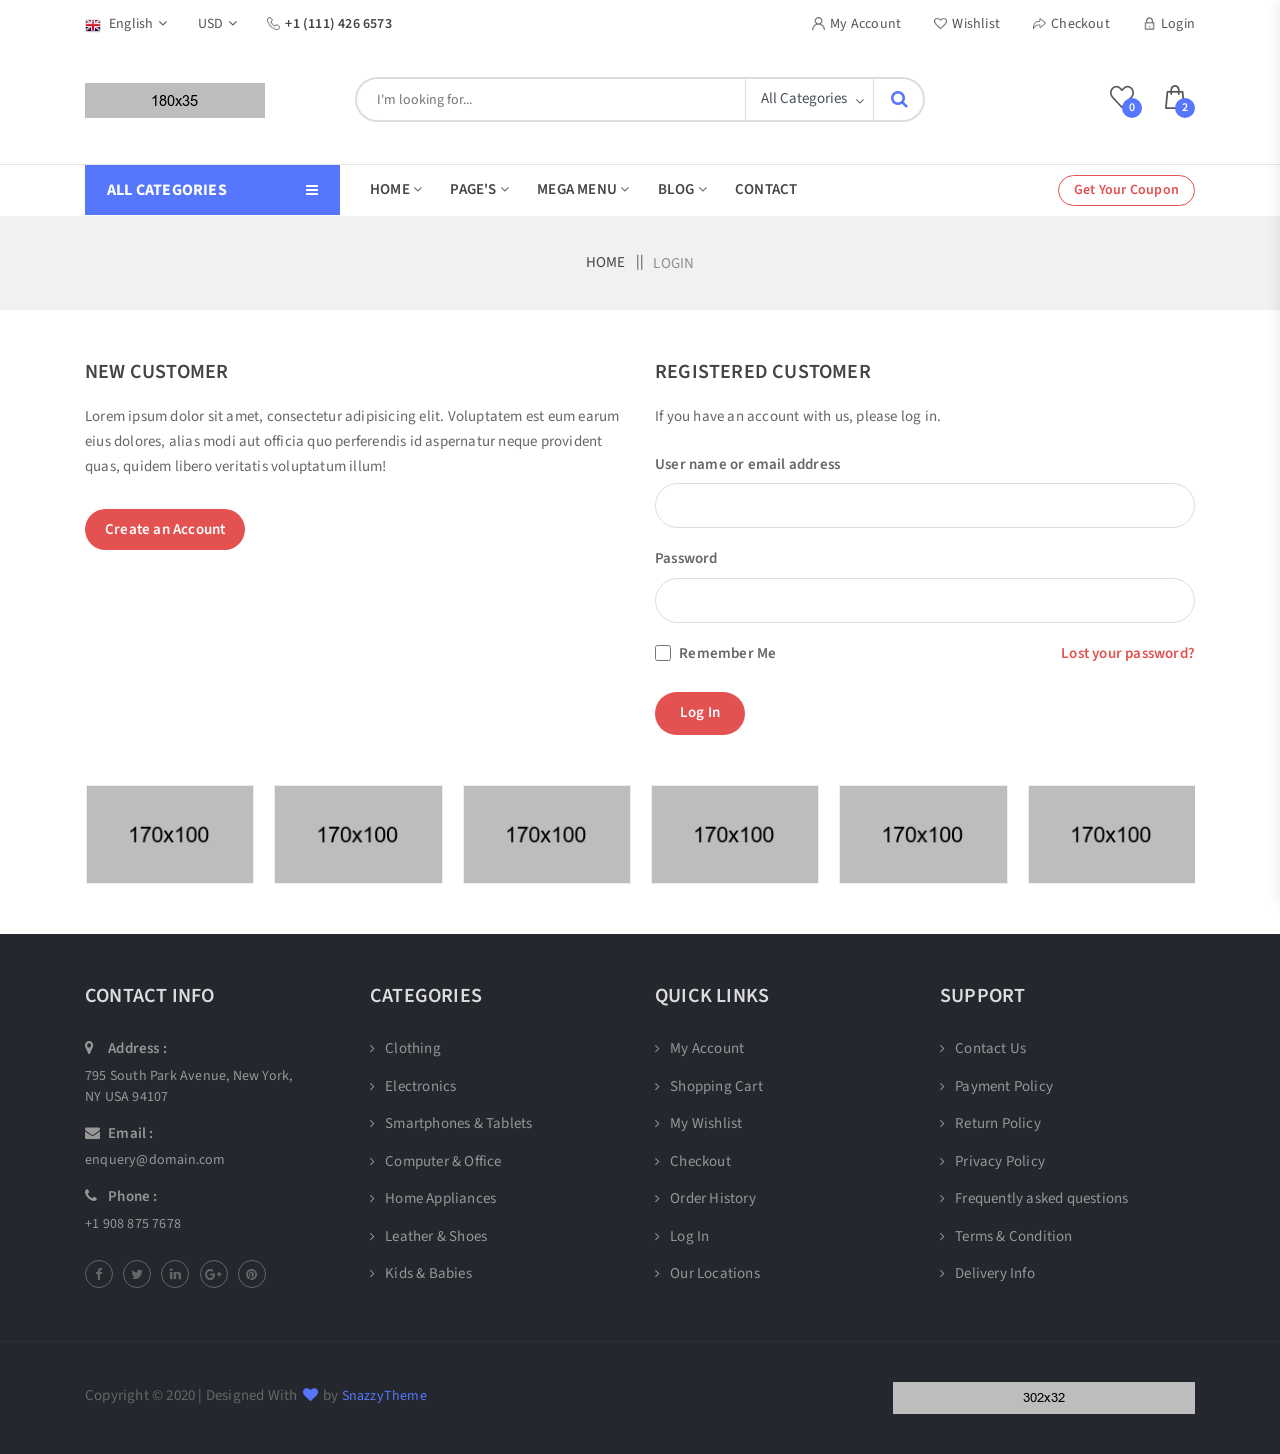
<file: static/XeMart - Ecommerce Template/html/08-login.html>
<!doctype html>
<html class="no-js" lang="zxx">
    <head>
        <meta charset="utf-8">
        <meta http-equiv="x-ua-compatible" content="ie=edge">
        <title>XeMart - Ecommerce Template</title>
        <meta name="description" content="">
        <meta name="viewport" content="width=device-width, initial-scale=1">

        <!-- Favicon -->
        <link rel="shortcut icon" href="images/favicon.ico" type="image/x-icon">
        <link rel="icon" href="images/favicon.ico" type="image/x-icon">

        <!-- Google Fonts -->
        <link href="https://fonts.googleapis.com/css?family=Source+Sans+Pro:200,300,400,600,700,900" rel="stylesheet">

        <!-- Bootstrap -->
        <link rel="stylesheet" href="css/assets/bootstrap.min.css">

		<!-- Fontawesome Icon -->
        <link rel="stylesheet" href="css/assets/font-awesome.min.css">

		<!-- Animate Css -->
        <link rel="stylesheet" href="css/assets/animate.css">

        <!-- Owl Slider -->
        <link rel="stylesheet" href="css/assets/owl.carousel.min.css">

        <!-- Custom Style -->
        <link rel="stylesheet" href="css/assets/normalize.css">
        <link rel="stylesheet" href="css/style.css">
        <link rel="stylesheet" href="css/assets/responsive.css">

    </head>
    <body>

        <!-- Preloader -->
        <div class="preloader">
            <div class="load-list">
                <div class="load"></div>
                <div class="load load2"></div>
            </div>
        </div>
        <!-- End Preloader -->

        <!-- Top Bar 2 -->
        <section class="top-bar2">
            <div class="container">
                <div class="row">
                    <div class="col-md-6">
                        <div class="top-left d-flex">
                            <div class="lang-box">
                                <span><img src="images/fl-eng.png" alt="">English<i class="fa fa-angle-down"></i></span>
                                <ul class="list-unstyled">
                                    <li><img src="images/fl-eng.png" alt="">English</li>
                                    <li><img src="images/fl-fra.png" alt="">French</li>
                                    <li><img src="images/fl-ger.png" alt="">German</li>
                                    <li><img src="images/fl-bra.png" alt="">Brazilian</li>
                                </ul>
                            </div>
                            <div class="mny-box">
                                <span>USD<i class="fa fa-angle-down"></i></span>
                                <ul class="list-unstyled">
                                    <li>USD</li>
                                    <li>GBP</li>
                                    <li>EUR</li>
                                </ul>
                            </div>
                            <div class="call-us">
                                <p><img src="images/phn.png" alt="">+1 (111) 426 6573</p>
                            </div>
                        </div>
                    </div>
                    <div class="col-md-6">
                        <div class="top-right text-right">
                            <ul class="list-unstyled list-inline">
                                <li class="list-inline-item"><a href=""><img src="images/user.png" alt="">My Account</a></li>
                                <li class="list-inline-item"><a href=""><img src="images/wishlist.png" alt="">Wishlist</a></li>
                                <li class="list-inline-item"><a href=""><img src="images/checkout.png" alt="">Checkout</a></li>
                                <li class="list-inline-item"><a href=""><img src="images/login.png" alt="">Login</a></li>
                            </ul>
                        </div>
                    </div>
                </div>
            </div>
        </section>
        <!-- End Top Bar 2 -->

        <!-- Logo Area 2 -->
        <section class="logo-area2">
            <div class="container">
                <div class="row">
                    <div class="col-md-3">
                        <div class="logo">
                            <a href=""><img src="images/logo.png" alt=""></a>
                        </div>
                    </div>
                    <div class="col-lg-6 col-md-7 padding-fix">
                        <form action="#" class="search-bar d-flex">
                            <input type="text" name="search-bar" placeholder="I'm looking for...">
                            <div class="search-cat">
                                <select class="form-control scat-id">
                                    <option>All Categories</option>
                                    <option>Category One</option>
                                    <option>Category Two</option>
                                    <option>Category Three</option>
                                    <option>Category Four</option>
                                    <option>Category Five</option>
                                    <option>Category Six</option>
                                    <option>Category Seven</option>
                                </select>
                            </div>
                            <button type="submit"><i class="fa fa-search"></i></button>
                        </form>
                    </div>
                    <div class="col-lg-3 col-md-2">
                        <div class="carts-area d-flex">
                            <div class="wsh-box ml-auto">
                                <a href="" data-toggle="tooltip" data-placement="top" title="Wishlist">
                                    <img src="images/heart.png" alt="favorite">
                                    <span>0</span>
                                </a>
                            </div>
                            <div class="cart-box ml-4">
                                <a href="" data-toggle="tooltip" data-placement="top" title="Shopping Cart" class="cart-btn">
                                    <img src="images/cart.png" alt="cart">
                                    <span>2</span>
                                </a>
                            </div>
                        </div>
                    </div>
                </div>
            </div>
        </section>
        <!-- End Logo Area 2 -->

        <!-- Cart Body -->
        <div class="cart-body">
            <div class="close-btn">
                <button class="close-cart"><img src="images/close.png" alt="">Close</button>
            </div>
            <div class="crt-bd-box">
                <div class="cart-heading text-center">
                    <h5>Shopping Cart</h5>
                </div>
                <div class="cart-content">
                    <div class="content-item d-flex justify-content-between">
                        <div class="cart-img">
                            <a href=""><img src="images/cart1.png" alt=""></a>
                        </div>
                        <div class="cart-disc">
                            <p><a href="">SMART LED TV</a></p>
                            <span>1 x $199.00</span>
                        </div>
                        <div class="delete-btn">
                            <a href=""><i class="fa fa-trash-o"></i></a>
                        </div>
                    </div>
                    <div class="content-item d-flex justify-content-between">
                        <div class="cart-img">
                            <a href=""><img src="images/cart2.png" alt=""></a>
                        </div>
                        <div class="cart-disc">
                            <p><a href="">SMART LED TV</a></p>
                            <span>1 x $199.00</span>
                        </div>
                        <div class="delete-btn">
                            <a href=""><i class="fa fa-trash-o"></i></a>
                        </div>
                    </div>
                </div>
                <div class="cart-btm">
                    <p class="text-right">Sub Total: <span>$398.00</span></p>
                    <a href="#">Checkout</a>
                </div>
            </div>
        </div>
        <div class="cart-overlay"></div>
        <!-- End Cart Body -->

        <!-- Sticky Menu -->
        <section class="sticky-menu">
            <div class="container">
                <div class="row">
                    <div class="col-lg-2 col-md-3">
                        <div class="sticky-logo">
                            <a href="index.html"><img src="images/logo.png" alt="" class="img-fluid"></a>
                        </div>
                    </div>
                    <div class="col-lg-6 col-md-7">
                        <div class="main-menu">
                            <ul class="list-unstyled list-inline">
                                <li class="list-inline-item"><a>HOME <i class="fa fa-angle-down"></i></a>
                                    <ul class="dropdown list-unstyled">
                                        <li><a href="index.html">Home Style 1</a></li>
                                        <li><a href="02-home-two.html">Home Style 2</a></li>
                                    </ul>
                                </li>
                                <li class="list-inline-item mega-menu"><a>MEGA MENU <i class="fa fa-angle-down"></i></a>
                                    <div class="mega-box">
                                        <div class="row">
                                            <div class="col-md-3">
                                                <div class="clt-area">
                                                    <h6>Clothing</h6>
                                                    <div class="link-box">
                                                        <a href="">- Western Clothing</a>
                                                        <a href="">- Traditional Clothing</a>
                                                        <a href="">- Winter Clothing</a>
                                                        <a href="">- Summer Clothing</a>
                                                        <a href="">- Inner Wear</a>
                                                        <a href="">- Night Wear</a>
                                                        <a href="">- Mens Clothing</a>
                                                        <a href="">- Womens Clothing</a>
                                                    </div>
                                                </div>
                                            </div>
                                            <div class="col-md-3">
                                                <div class="sm-phn">
                                                    <h6>Smartphones</h6>
                                                    <div class="dept-box">
                                                        <a href="">- Samsung</a>
                                                        <a href="">- Huawei</a>
                                                        <a href="">- One Plus</a>
                                                        <a href="">- Xiaomi</a>
                                                        <a href="">- Iphone</a>
                                                        <a href="">- Blackberry</a>
                                                        <a href="">- Nokia</a>
                                                        <a href="">- Oppo</a>
                                                    </div>
                                                </div>
                                            </div>
                                            <div class="col-lg-3 col-md-6">
                                                <div class="lt-news">
                                                    <h6>Latest News</h6>
                                                    <div class="news-box d-flex">
                                                        <div class="news-img">
                                                            <img src="images/mega-img-1.jpg" alt="">
                                                        </div>
                                                        <div class="news-con">
                                                            <p>Lorem ipsum dolor sit...</p>
                                                            <span>Feb 10, 2020</span>
                                                        </div>
                                                    </div>
                                                    <div class="news-box d-flex">
                                                        <div class="news-img">
                                                            <img src="images/mega-img-2.jpg" alt="">
                                                        </div>
                                                        <div class="news-con">
                                                            <p>Lorem ipsum dolor sit...</p>
                                                            <span>Feb 12, 2020</span>
                                                        </div>
                                                    </div>
                                                    <div class="news-box d-flex">
                                                        <div class="news-img">
                                                            <img src="images/mega-img-3.jpg" alt="">
                                                        </div>
                                                        <div class="news-con">
                                                            <p>Lorem ipsum dolor sit...</p>
                                                            <span>Feb 21, 2020</span>
                                                        </div>
                                                    </div>
                                                </div>
                                            </div>
                                            <div class="col-md-3">
                                                <div class="m-slider owl-carousel">
                                                    <div class="slider-item">
                                                        <img src="images/mega-1.jpg" alt="" class="img-fluid">
                                                        <span>-65%</span>
                                                    </div>
                                                    <div class="slider-item">
                                                        <img src="images/mega-2.jpg" alt="" class="img-fluid">
                                                        <span>-50%</span>
                                                    </div>
                                                </div>
                                            </div>
                                            <div class="col-md-12">
                                                <div class="mega-bnr">
                                                    <div class="row">
                                                        <div class="col-md-3">
                                                            <a href="#" class="bnr-box text-center">
                                                                <img src="images/mega-b-1.jpg" alt="">
                                                                <span>Camera</span>
                                                            </a>
                                                        </div>
                                                        <div class="col-md-3">
                                                            <a href="#" class="bnr-box text-center">
                                                                <img src="images/mega-b-2.jpg" alt="">
                                                                <span>Mouse</span>
                                                            </a>
                                                        </div>
                                                        <div class="col-md-3">
                                                            <a href="#" class="bnr-box text-center">
                                                                <img src="images/mega-b-3.jpg" alt="">
                                                                <span>Earphone</span>
                                                            </a>
                                                        </div>
                                                        <div class="col-md-3">
                                                            <a href="#" class="bnr-box text-center">
                                                                <img src="images/mega-b-4.jpg" alt="">
                                                                <span>Speaker</span>
                                                            </a>
                                                        </div>
                                                    </div>
                                                </div>
                                            </div>
                                        </div>
                                    </div>
                                </li>
                                <li class="list-inline-item"><a>PAGES <i class="fa fa-angle-down"></i></a>
                                    <ul class="dropdown list-unstyled">
                                        <li><a href="03-about-us.html">About Us</a></li>
                                        <li><a href="04-category.html">Category</a></li>
                                        <li><a href="05-single-product.html">Single Product</a></li>
                                        <li><a href="06-shopping-cart.html">Shopping Cart</a></li>
                                        <li><a href="07-checkout.html">Checkout</a></li>
                                        <li><a href="08-login.html">Log In</a></li>
                                        <li><a href="09-register.html">Register</a></li>
                                        <li><a href="10-wishlist.html">Wishlist</a></li>
                                        <li><a href="11-compare.html">Compare</a></li>
                                        <li><a href="15-track-order.html">Track Order</a></li>
                                        <li><a href="12-terms-condition.html">Terms & Condition</a></li>
                                        <li><a href="13-faq.html">Faq</a></li>
                                        <li><a href="14-404.html">404</a></li>
                                    </ul>
                                </li>
                                <li class="list-inline-item"><a>BLOG <i class="fa fa-angle-down"></i></a>
                                    <ul class="dropdown list-unstyled">
                                        <li><a href="16-blog-one.html">Blog Style 1</a></li>
                                        <li><a href="17-blog-two.html">Blog Style 2</a></li>
                                        <li><a href="18-blog-three.html">Blog Style 3</a></li>
                                        <li><a href="19-blog-details.html">Blog Details</a></li>
                                    </ul>
                                </li>
                                <li class="list-inline-item"><a href="20-contact.html">CONTACT</a></li>
                            </ul>
                        </div>
                    </div>
                    <div class="col-lg-4 col-md-2">
                        <div class="carts-area d-flex">
                            <div class="src-box">
                                <form action="#">
                                    <input type="text" name="search" placeholder="Search Here">
                                    <button type="button" name="button"><i class="fa fa-search"></i></button>
                                </form>
                            </div>
                            <div class="wsh-box ml-auto">
                                <a href="" data-toggle="tooltip" data-placement="top" title="Wishlist">
                                    <img src="images/heart.png" alt="favorite">
                                    <span>0</span>
                                </a>
                            </div>
                            <div class="cart-box ml-4">
                                <a href="" data-toggle="tooltip" data-placement="top" title="Shopping Cart" class="cart-btn">
                                    <img src="images/cart.png" alt="cart">
                                    <span>2</span>
                                </a>
                            </div>
                        </div>
                    </div>
                </div>
            </div>
        </section>
        <!-- End Sticky Menu -->

        <!-- Menu Area 2 -->
        <section class="menu-area2">
            <div class="container">
                <div class="row">
                    <div class="col-lg-3 col-md-0">
                        <div class="sidemenu">
                            <p>All Categories <i class="fa fa-bars"></i></p>
                            <ul class="list-unstyled gt-menu">
                                <li><a href=""><img src="images/m-cloth.png" alt="">Men's Clothing<i class="fa fa-angle-right"></i></a>
                                    <div class="mega-menu">
                                        <div class="row">
                                            <div class="col-md-4">
                                                <div class="smartphone">
                                                    <h6>Smartphones</h6>
                                                    <a href="">- Samsung</a>
                                                    <a href="">- Huawei</a>
                                                    <a href="">- Asus</a>
                                                    <a href="">- Sony</a>
                                                    <a href="">- Apple</a>
                                                    <a href="">- Xiaomi</a>
                                                    <a href="">- Oppo</a>
                                                    <a href="">- One Plus</a>
                                                    <a href="">- Nokia</a>
                                                    <a href="">- Htc</a>
                                                    <a href="">- Vivo</a>
                                                </div>
                                            </div>
                                            <div class="col-md-4">
                                                <div class="tablet">
                                                    <h6>Tablets</h6>
                                                    <a href="">- Samsung</a>
                                                    <a href="">- Huawei</a>
                                                    <a href="">- Apple</a>
                                                    <a href="">- Xiaomi</a>
                                                    <a href="">- Sony</a>
                                                    <a href="">- Asus</a>
                                                </div>
                                                <div class="f-phone">
                                                    <h6>Feature Phones</h6>
                                                    <a href="">- Samsung</a>
                                                    <a href="">- Nokia</a>
                                                    <a href="">- Infinix</a>
                                                </div>
                                            </div>
                                            <div class="col-md-4">
                                                <div class="accesories">
                                                    <h6>Accessories</h6>
                                                    <a href="">- Power Bank</a>
                                                    <a href="">- Battery & Charger</a>
                                                    <a href="">- Cables & Adapters</a>
                                                    <a href="">- Back / Flip Cover</a>
                                                    <a href="">- Screen Protector</a>
                                                    <a href="">- Earphones</a>
                                                    <a href="">- Memory Card</a>
                                                    <a href="">- Phone Cases</a>
                                                </div>
                                            </div>
                                            <div class="col-md-12">
                                                <div class="mg-bnr">
                                                    <img src="images/ipn.png" alt="">
                                                    <div class="mg-content text-right">
                                                        <h4>Iphone</h4>
                                                        <span>Save upto 50% off</span>
                                                    </div>
                                                </div>
                                            </div>
                                        </div>
                                    </div>
                                </li>
                                <li><a href=""><img src="images/w-cloth.png" alt="">Women's Clothing<i class="fa fa-angle-right"></i></a>
                                    <div class="mega-menu">
                                        <div class="row">
                                            <div class="col-md-4">
                                                <div class="smartphone">
                                                    <h6>Smartphones</h6>
                                                    <a href="">- Samsung</a>
                                                    <a href="">- Huawei</a>
                                                    <a href="">- Asus</a>
                                                    <a href="">- Sony</a>
                                                    <a href="">- Apple</a>
                                                    <a href="">- Xiaomi</a>
                                                    <a href="">- Oppo</a>
                                                    <a href="">- One Plus</a>
                                                    <a href="">- Nokia</a>
                                                    <a href="">- Htc</a>
                                                    <a href="">- Vivo</a>
                                                </div>
                                            </div>
                                            <div class="col-md-4">
                                                <div class="tablet">
                                                    <h6>Tablets</h6>
                                                    <a href="">- Samsung</a>
                                                    <a href="">- Huawei</a>
                                                    <a href="">- Apple</a>
                                                    <a href="">- Xiaomi</a>
                                                    <a href="">- Sony</a>
                                                    <a href="">- Asus</a>
                                                </div>
                                                <div class="f-phone">
                                                    <h6>Feature Phones</h6>
                                                    <a href="">- Samsung</a>
                                                    <a href="">- Nokia</a>
                                                    <a href="">- Infinix</a>
                                                </div>
                                            </div>
                                            <div class="col-md-4">
                                                <div class="accesories">
                                                    <h6>Accessories</h6>
                                                    <a href="">- Power Bank</a>
                                                    <a href="">- Battery & Charger</a>
                                                    <a href="">- Cables & Adapters</a>
                                                    <a href="">- Back / Flip Cover</a>
                                                    <a href="">- Screen Protector</a>
                                                    <a href="">- Earphones</a>
                                                    <a href="">- Memory Card</a>
                                                    <a href="">- Phone Cases</a>
                                                </div>
                                            </div>
                                            <div class="col-md-12">
                                                <div class="mg-bnr tab-bnr">
                                                    <img src="images/tab.png" alt="">
                                                    <div class="mg-content text-right">
                                                        <h4>Tablet</h4>
                                                        <span>Save upto 50% off</span>
                                                    </div>
                                                </div>
                                            </div>
                                        </div>
                                    </div>
                                </li>
                                <li><a href=""><img src="images/ele.png" alt="">Electronics<i class="fa fa-angle-right"></i></a>
                                    <div class="mega-menu">
                                        <div class="row">
                                            <div class="col-md-4">
                                                <div class="smartphone">
                                                    <h6>Smartphones</h6>
                                                    <a href="">- Samsung</a>
                                                    <a href="">- Huawei</a>
                                                    <a href="">- Asus</a>
                                                    <a href="">- Sony</a>
                                                    <a href="">- Apple</a>
                                                    <a href="">- Xiaomi</a>
                                                    <a href="">- Oppo</a>
                                                    <a href="">- One Plus</a>
                                                    <a href="">- Nokia</a>
                                                    <a href="">- Htc</a>
                                                    <a href="">- Vivo</a>
                                                </div>
                                            </div>
                                            <div class="col-md-4">
                                                <div class="tablet">
                                                    <h6>Tablets</h6>
                                                    <a href="">- Samsung</a>
                                                    <a href="">- Huawei</a>
                                                    <a href="">- Apple</a>
                                                    <a href="">- Xiaomi</a>
                                                    <a href="">- Sony</a>
                                                    <a href="">- Asus</a>
                                                </div>
                                                <div class="f-phone">
                                                    <h6>Feature Phones</h6>
                                                    <a href="">- Samsung</a>
                                                    <a href="">- Nokia</a>
                                                    <a href="">- Infinix</a>
                                                </div>
                                            </div>
                                            <div class="col-md-4">
                                                <div class="accesories">
                                                    <h6>Accessories</h6>
                                                    <a href="">- Power Bank</a>
                                                    <a href="">- Battery & Charger</a>
                                                    <a href="">- Cables & Adapters</a>
                                                    <a href="">- Back / Flip Cover</a>
                                                    <a href="">- Screen Protector</a>
                                                    <a href="">- Earphones</a>
                                                    <a href="">- Memory Card</a>
                                                    <a href="">- Phone Cases</a>
                                                </div>
                                            </div>
                                            <div class="col-md-12">
                                                <div class="mg-bnr pw-bnr">
                                                    <img src="images/pbank.png" alt="">
                                                    <div class="mg-content text-right">
                                                        <h4>Powerbank</h4>
                                                        <span>Save upto 50% off</span>
                                                    </div>
                                                </div>
                                            </div>
                                        </div>
                                    </div>
                                </li>
                                <li><a href=""><img src="images/sm.png" alt="">Smartphone & Tablet</a></li>
                                <li><a href=""><img src="images/com.png" alt="">Computer & Office</a></li>
                                <li><a href=""><img src="images/tv.png" alt="">Home Applience</a></li>
                                <li><a href=""><img src="images/shoe.png" alt="">Leather & Shoes</a></li>
                                <li><a href=""><img src="images/kid.png" alt="">Kids & Babies</a></li>
                                <li><a href=""><img src="images/watch.png" alt="">Jewelary & Watches</a></li>
                                <li><a href=""><img src="images/health.png" alt="">Health & Beauty</a></li>
                                <li><a href=""><img src="images/car.png" alt="">Automobiles</a></li>
                                <li><a href=""><img src="images/sport.png" alt="">Sports & Outdoors</a></li>
                            </ul>
                        </div>
                    </div>
                    <div class="col-lg-9 col-md-12">
                        <div class="main-menu">
                            <ul class="list-unstyled list-inline">
                                <li class="list-inline-item"><a>HOME <i class="fa fa-angle-down"></i></a>
                                    <ul class="dropdown list-unstyled">
                                        <li><a href="index.html">Home Style 1</a></li>
                                        <li><a href="02-home-two.html">Home Style 2</a></li>
                                    </ul>
                                </li>
                                <li class="list-inline-item"><a>PAGE'S <i class="fa fa-angle-down"></i></a>
                                    <ul class="dropdown list-unstyled">
                                        <li><a href="03-about-us.html">About Us</a></li>
                                        <li><a href="04-category.html">Category</a></li>
                                        <li><a href="05-single-product.html">Single Product</a></li>
                                        <li><a href="06-shopping-cart.html">Shopping Cart</a></li>
                                        <li><a href="07-checkout.html">Checkout</a></li>
                                        <li><a href="08-login.html">Log In</a></li>
                                        <li><a href="09-register.html">Register</a></li>
                                        <li><a href="10-wishlist.html">Wishlist</a></li>
                                        <li><a href="11-compare.html">Compare</a></li>
                                        <li><a href="15-track-order.html">Track Order</a></li>
                                        <li><a href="12-terms-condition.html">Terms & Condition</a></li>
                                        <li><a href="13-faq.html">Faq</a></li>
                                        <li><a href="14-404.html">404</a></li>
                                    </ul>
                                </li>
                                <li class="list-inline-item mega-menu"><a>MEGA MENU <i class="fa fa-angle-down"></i></a>
                                    <div class="mega-box">
                                        <div class="row">
                                            <div class="col-md-3">
                                                <div class="clt-area">
                                                    <h6>Clothing</h6>
                                                    <div class="link-box">
                                                        <a href="">- Western Clothing</a>
                                                        <a href="">- Traditional Clothing</a>
                                                        <a href="">- Winter Clothing</a>
                                                        <a href="">- Summer Clothing</a>
                                                        <a href="">- Inner Wear</a>
                                                        <a href="">- Night Wear</a>
                                                        <a href="">- Mens Clothing</a>
                                                        <a href="">- Womens Clothing</a>
                                                    </div>
                                                </div>
                                            </div>
                                            <div class="col-md-3">
                                                <div class="sm-phn">
                                                    <h6>Smartphones</h6>
                                                    <div class="dept-box">
                                                        <a href="">- Samsung</a>
                                                        <a href="">- Huawei</a>
                                                        <a href="">- One Plus</a>
                                                        <a href="">- Xiaomi</a>
                                                        <a href="">- Iphone</a>
                                                        <a href="">- Blackberry</a>
                                                        <a href="">- Nokia</a>
                                                        <a href="">- Oppo</a>
                                                    </div>
                                                </div>
                                            </div>
                                            <div class="col-lg-3 col-md-6">
                                                <div class="lt-news">
                                                    <h6>Latest News</h6>
                                                    <div class="news-box d-flex">
                                                        <div class="news-img">
                                                            <img src="images/mega-img-1.jpg" alt="">
                                                        </div>
                                                        <div class="news-con">
                                                            <p>Lorem ipsum dolor sit...</p>
                                                            <span>Feb 10, 2020</span>
                                                        </div>
                                                    </div>
                                                    <div class="news-box d-flex">
                                                        <div class="news-img">
                                                            <img src="images/mega-img-2.jpg" alt="">
                                                        </div>
                                                        <div class="news-con">
                                                            <p>Lorem ipsum dolor sit...</p>
                                                            <span>Feb 12, 2020</span>
                                                        </div>
                                                    </div>
                                                    <div class="news-box d-flex">
                                                        <div class="news-img">
                                                            <img src="images/mega-img-3.jpg" alt="">
                                                        </div>
                                                        <div class="news-con">
                                                            <p>Lorem ipsum dolor sit...</p>
                                                            <span>Feb 21, 2020</span>
                                                        </div>
                                                    </div>
                                                </div>
                                            </div>
                                            <div class="col-md-3">
                                                <div class="m-slider owl-carousel">
                                                    <div class="slider-item">
                                                        <img src="images/mega-1.jpg" alt="" class="img-fluid">
                                                        <span>-65%</span>
                                                    </div>
                                                    <div class="slider-item">
                                                        <img src="images/mega-2.jpg" alt="" class="img-fluid">
                                                        <span>-50%</span>
                                                    </div>
                                                </div>
                                            </div>
                                            <div class="col-md-12">
                                                <div class="mega-bnr">
                                                    <div class="row">
                                                        <div class="col-md-3">
                                                            <a href="#" class="bnr-box text-center">
                                                                <img src="images/mega-b-1.jpg" alt="">
                                                                <span>Camera</span>
                                                            </a>
                                                        </div>
                                                        <div class="col-md-3">
                                                            <a href="#" class="bnr-box text-center">
                                                                <img src="images/mega-b-2.jpg" alt="">
                                                                <span>Mouse</span>
                                                            </a>
                                                        </div>
                                                        <div class="col-md-3">
                                                            <a href="#" class="bnr-box text-center">
                                                                <img src="images/mega-b-3.jpg" alt="">
                                                                <span>Earphone</span>
                                                            </a>
                                                        </div>
                                                        <div class="col-md-3">
                                                            <a href="#" class="bnr-box text-center">
                                                                <img src="images/mega-b-4.jpg" alt="">
                                                                <span>Speaker</span>
                                                            </a>
                                                        </div>
                                                    </div>
                                                </div>
                                            </div>
                                        </div>
                                    </div>
                                </li>
                                <li class="list-inline-item"><a>BLOG <i class="fa fa-angle-down"></i></a>
                                    <ul class="dropdown list-unstyled">
                                        <li><a href="16-blog-one.html">Blog Style 1</a></li>
                                        <li><a href="17-blog-two.html">Blog Style 2</a></li>
                                        <li><a href="18-blog-three.html">Blog Style 3</a></li>
                                        <li><a href="19-blog-details.html">Blog Details</a></li>
                                    </ul>
                                </li>
                                <li class="list-inline-item"><a href="20-contact.html">CONTACT</a></li>
                                <li class="list-inline-item cup-btn"><a href="">Get Your Coupon</a></li>
                            </ul>
                        </div>
                    </div>
                </div>
            </div>
        </section>
        <!-- End Menu Area 2 -->

        <!-- Mobile Menu -->
        <section class="mobile-menu-area">
            <div class="container">
                <div class="row">
                    <div class="col-md-12">
                        <div class="mobile-menu">
                            <nav id="dropdown">
                                <a href=""><img src="images/logo.png" alt=""></a>
                                <a href=""><span>Sign In</span></a>
                                <ul class="list-unstyled">
                                    <li><a href="">Home</a>
                                        <ul class="list-unstyled">
                                            <li><a href="index.html">Home Style 1</a></li>
	                                        <li><a href="02-home-two.html">Home Style 2</a></li>
                                        </ul>
                                    </li>
                                    <li><a href="">Pages</a>
                                        <ul class="list-unstyled">
                                            <li><a href="03-about-us.html">About Us</a></li>
                                            <li><a href="04-category.html">Category</a></li>
                                            <li><a href="05-single-product.html">Single Product</a></li>
                                            <li><a href="06-shopping-cart.html">Shopping Cart</a></li>
                                            <li><a href="07-checkout.html">Checkout</a></li>
                                            <li><a href="08-login.html">Log In</a></li>
                                            <li><a href="09-register.html">Register</a></li>
                                            <li><a href="10-wishlist.html">Wishlist</a></li>
                                            <li><a href="11-compare.html">Compare</a></li>
                                            <li><a href="15-track-order.html">Track Order</a></li>
                                            <li><a href="12-terms-condition.html">Terms & Condition</a></li>
                                            <li><a href="13-faq.html">Faq</a></li>
                                            <li><a href="14-404.html">404</a></li>
                                        </ul>
                                    </li>
                                    <li><a href="">Blog</a>
                                        <ul class="list-unstyled">
                                            <li><a href="16-blog-one.html">Blog Style 1</a></li>
                                            <li><a href="17-blog-two.html">Blog Style 2</a></li>
                                            <li><a href="18-blog-three.html">Blog Style 3</a></li>
                                            <li><a href="19-blog-details.html">Blog Details</a></li>
                                        </ul>
                                    </li>
                                    <li><a href="20-contact.html">Contact</a></li>
                                </ul>
                            </nav>
                        </div>
                    </div>
                </div>
            </div>
        </section>
        <!-- End Mobile Menu -->

        <!-- Breadcrumb Area -->
        <section class="breadcrumb-area">
            <div class="container">
                <div class="row">
                    <div class="col-md-12">
                        <div class="breadcrumb-box text-center">
                            <ul class="list-unstyled list-inline">
                                <li class="list-inline-item"><a href="">Home</a></li>
                                <li class="list-inline-item"><span>||</span> Login</li>
                            </ul>
                        </div>
                    </div>
                </div>
            </div>
        </section>
        <!-- End Breadcrumb Area -->

        <!-- Log In -->
        <section class="login">
            <div class="container">
                <div class="row">
                    <div class="col-md-6">
                        <div class="n-customer">
                            <h5>New Customer</h5>
                            <p>Lorem ipsum dolor sit amet, consectetur adipisicing elit. Voluptatem est eum earum eius dolores, alias modi aut officia quo perferendis id aspernatur neque provident quas, quidem libero veritatis voluptatum illum!</p>
                            <a href="#">Create an Account</a>
                        </div>
                    </div>
                    <div class="col-md-6">
                        <div class="r-customer">
                            <h5>Registered Customer</h5>
                            <p>If you have an account with us, please log in.</p>
                            <form action="#">
                                <div class="emal">
                                    <label>User name or email address</label>
                                    <input type="text" name="eml">
                                </div>
                                <div class="pass">
                                    <label>Password</label>
                                    <input type="text" name="pass">
                                </div>
                                <div class="d-flex justify-content-between nam-btm">
                                    <div>
                                        <input type="checkbox" name="rememberme" id="rmme">
                                        <label for="rmme">Remember Me</label>
                                    </div>
                                    <div>
                                        <a href="">Lost your password?</a>
                                    </div>
                                </div>
                                <button type="button" name="button">Log In</button>
                            </form>
                        </div>
                    </div>
                </div>
            </div>
        </section>
        <!-- End Log In -->

        <!-- Brand area 2 -->
        <section class="brand2">
            <div class="container">
                <div class="row">
                    <div class="col-md-12">
                        <div class="tp-bnd owl-carousel">
                            <div class="bnd-items">
                                <a href="#"><img src="images/brand-01.png" alt="" class="img-fluid"></a>
                            </div>
                            <div class="bnd-items">
                                <a href="#"><img src="images/brand-02.png" alt="" class="img-fluid"></a>
                            </div>
                            <div class="bnd-items">
                                <a href="#"><img src="images/brand-03.png" alt="" class="img-fluid"></a>
                            </div>
                            <div class="bnd-items">
                                <a href="#"><img src="images/brand-04.png" alt="" class="img-fluid"></a>
                            </div>
                            <div class="bnd-items">
                                <a href="#"><img src="images/brand-05.png" alt="" class="img-fluid"></a>
                            </div>
                            <div class="bnd-items">
                                <a href="#"><img src="images/brand-06.png" alt="" class="img-fluid"></a>
                            </div>
                            <div class="bnd-items">
                                <a href="#"><img src="images/brand-07.png" alt="" class="img-fluid"></a>
                            </div>
                        </div>
                    </div>
                </div>
            </div>
        </section>
        <!-- End Brand area 2 -->

        <!-- Footer Area -->
        <section class="footer-top">
            <div class="container">
                <div class="row">
                    <div class="col-md-3">
                        <div class="f-contact">
                            <h5>Contact Info</h5>
                            <div class="f-add">
                                <i class="fa fa-map-marker"></i>
                                <span>Address :</span>
                                <p>795 South Park Avenue, New York, NY USA 94107</p>
                            </div>
                            <div class="f-email">
                                <i class="fa fa-envelope"></i>
                                <span>Email :</span>
                                <p>enquery@domain.com</p>
                            </div>
                            <div class="f-phn">
                                <i class="fa fa-phone"></i>
                                <span>Phone :</span>
                                <p>+1 908 875 7678</p>
                            </div>
                            <div class="f-social">
                                <ul class="list-unstyled list-inline">
                                    <li class="list-inline-item"><a href=""><i class="fa fa-facebook"></i></a></li>
                                    <li class="list-inline-item"><a href=""><i class="fa fa-twitter"></i></a></li>
                                    <li class="list-inline-item"><a href=""><i class="fa fa-linkedin"></i></a></li>
                                    <li class="list-inline-item"><a href=""><i class="fa fa-google-plus"></i></a></li>
                                    <li class="list-inline-item"><a href=""><i class="fa fa-pinterest"></i></a></li>
                                </ul>
                            </div>
                        </div>
                    </div>
                    <div class="col-md-3">
                        <div class="f-cat">
                            <h5>Categories</h5>
                            <ul class="list-unstyled">
                                <li><a href=""><i class="fa fa-angle-right"></i>Clothing</a></li>
                                <li><a href=""><i class="fa fa-angle-right"></i>Electronics</a></li>
                                <li><a href=""><i class="fa fa-angle-right"></i>Smartphones & Tablets</a></li>
                                <li><a href=""><i class="fa fa-angle-right"></i>Computer & Office</a></li>
                                <li><a href=""><i class="fa fa-angle-right"></i>Home Appliances</a></li>
                                <li><a href=""><i class="fa fa-angle-right"></i>Leather & Shoes</a></li>
                                <li><a href=""><i class="fa fa-angle-right"></i>Kids & Babies</a></li>
                            </ul>
                        </div>
                    </div>
                    <div class="col-md-3">
                        <div class="f-link">
                            <h5>Quick Links</h5>
                            <ul class="list-unstyled">
                                <li><a href=""><i class="fa fa-angle-right"></i>My Account</a></li>
                                <li><a href=""><i class="fa fa-angle-right"></i>Shopping Cart</a></li>
                                <li><a href=""><i class="fa fa-angle-right"></i>My Wishlist</a></li>
                                <li><a href=""><i class="fa fa-angle-right"></i>Checkout</a></li>
                                <li><a href=""><i class="fa fa-angle-right"></i>Order History</a></li>
                                <li><a href=""><i class="fa fa-angle-right"></i>Log In</a></li>
                                <li><a href=""><i class="fa fa-angle-right"></i>Our Locations</a></li>
                            </ul>
                        </div>
                    </div>
                    <div class="col-md-3">
                        <div class="f-sup">
                            <h5>Support</h5>
                            <ul class="list-unstyled">
                                <li><a href=""><i class="fa fa-angle-right"></i>Contact Us</a></li>
                                <li><a href=""><i class="fa fa-angle-right"></i>Payment Policy</a></li>
                                <li><a href=""><i class="fa fa-angle-right"></i>Return Policy</a></li>
                                <li><a href=""><i class="fa fa-angle-right"></i>Privacy Policy</a></li>
                                <li><a href=""><i class="fa fa-angle-right"></i>Frequently asked questions</a></li>
                                <li><a href=""><i class="fa fa-angle-right"></i>Terms & Condition</a></li>
                                <li><a href=""><i class="fa fa-angle-right"></i>Delivery Info</a></li>
                            </ul>
                        </div>
                    </div>
                </div>
            </div>
        </section>
        <section class="footer-btm">
            <div class="container">
                <div class="row">
                    <div class="col-md-6">
                        <p>Copyright &copy; 2020 | Designed With <i class="fa fa-heart"></i> by <a href="#" target="_blank">SnazzyTheme</a></p>
                    </div>
                    <div class="col-md-6 text-right">
                        <img src="images/payment.png" alt="" class="img-fluid">
                    </div>
                </div>
            </div>
            <div class="back-to-top text-center">
                <img src="images/backtotop.png" alt="" class="img-fluid">
            </div>
        </section>
        <!-- End Footer Area -->


        <!-- =========================================
        JavaScript Files
        ========================================== -->

        <!-- jQuery JS -->
        <script src="js/assets/vendor/jquery-1.12.4.min.js"></script>

        <!-- Bootstrap -->
        <script src="js/assets/popper.min.js"></script>
        <script src="js/assets/bootstrap.min.js"></script>

        <!-- Owl Slider -->
        <script src="js/assets/owl.carousel.min.js"></script>

        <!-- Wow Animation -->
        <script src="js/assets/wow.min.js"></script>

        <!-- Price Filter -->
        <script src="js/assets/price-filter.js"></script>

        <!-- Mean Menu -->
        <script src="js/assets/jquery.meanmenu.min.js"></script>

        <!-- Custom JS -->
        <script src="js/plugins.js"></script>
        <script src="js/custom.js"></script>

    </body>
</html>
</file>
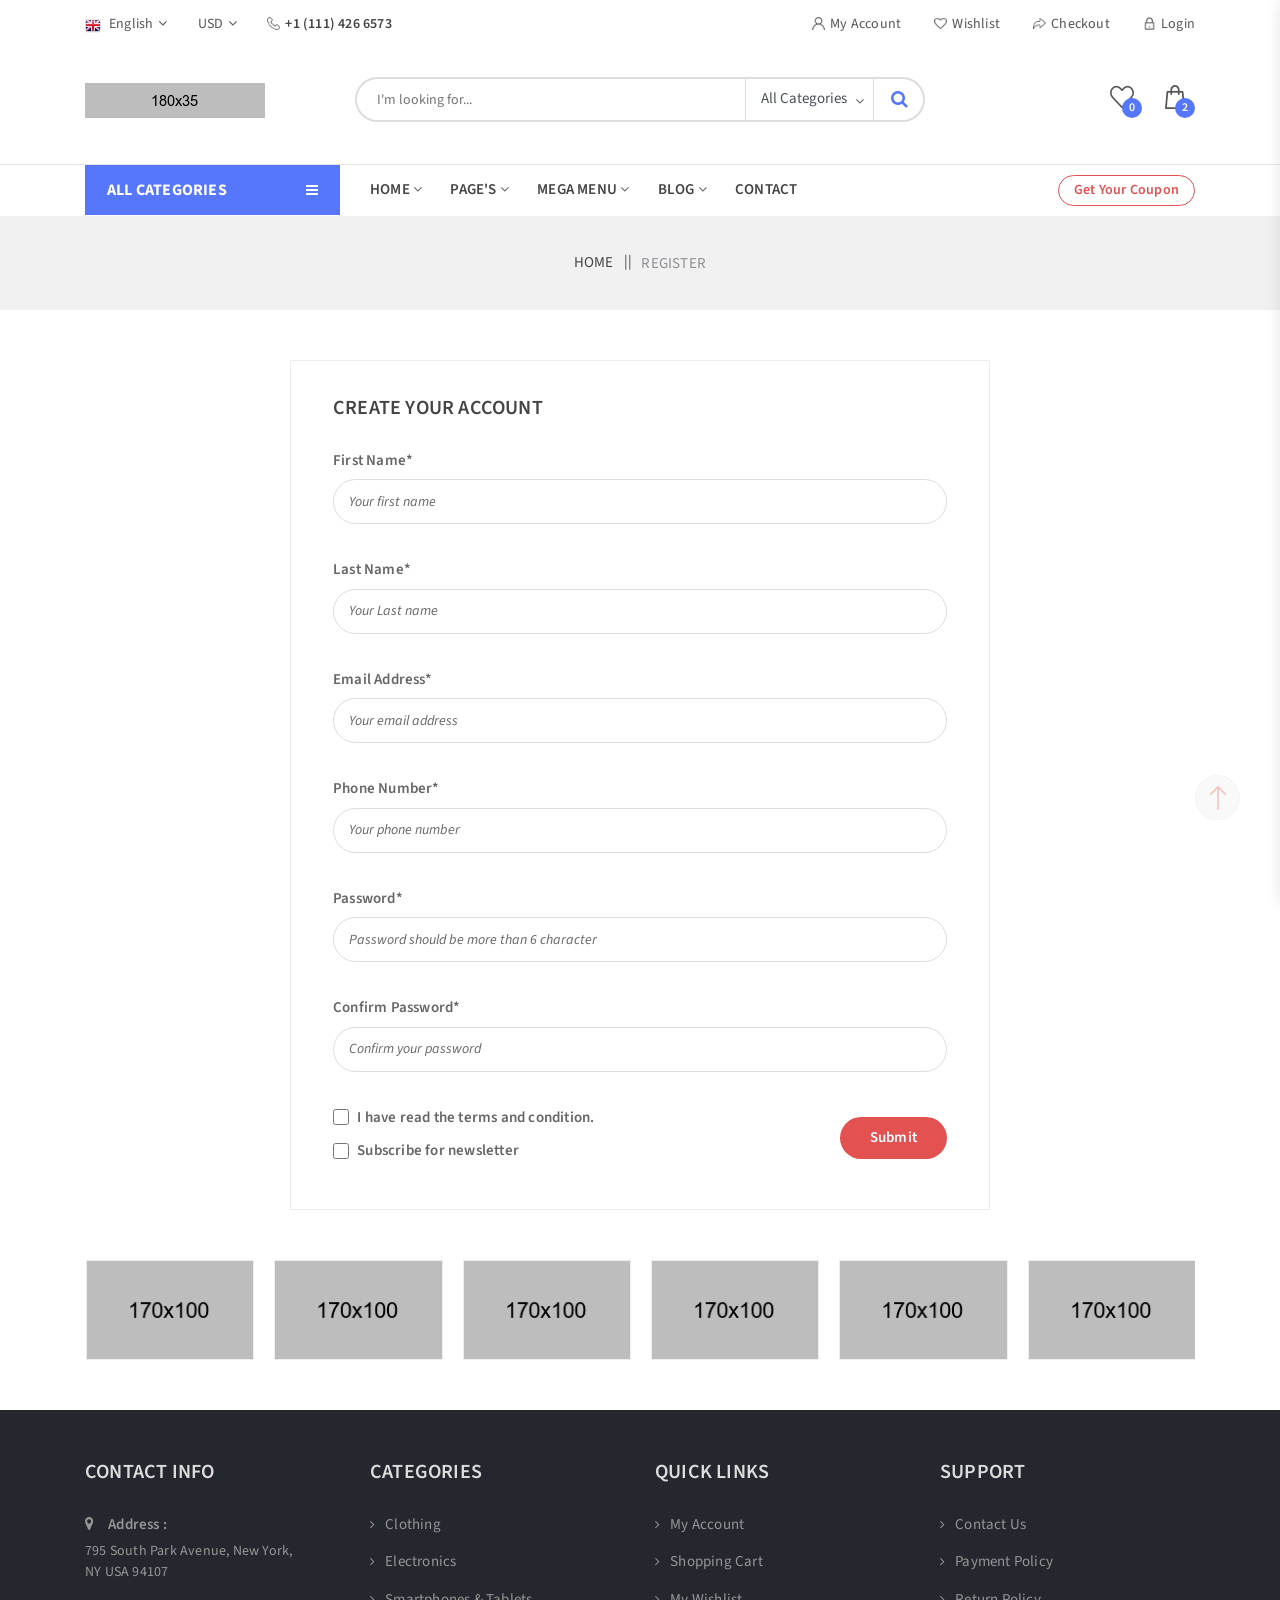
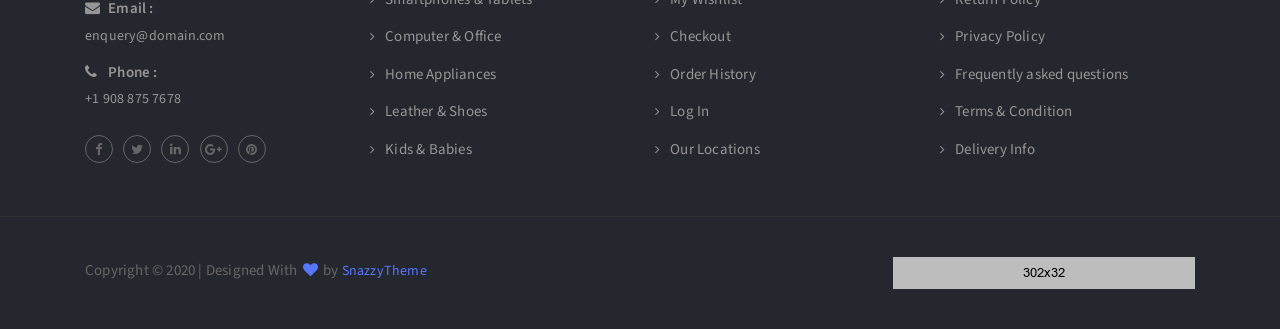
<file: static/XeMart - Ecommerce Template/html/09-register.html>
<!doctype html>
<html class="no-js" lang="zxx">
    <head>
        <meta charset="utf-8">
        <meta http-equiv="x-ua-compatible" content="ie=edge">
        <title>XeMart - Ecommerce Template</title>
        <meta name="description" content="">
        <meta name="viewport" content="width=device-width, initial-scale=1">

        <!-- Favicon -->
        <link rel="shortcut icon" href="images/favicon.ico" type="image/x-icon">
        <link rel="icon" href="images/favicon.ico" type="image/x-icon">

        <!-- Google Fonts -->
        <link href="https://fonts.googleapis.com/css?family=Source+Sans+Pro:200,300,400,600,700,900" rel="stylesheet">

        <!-- Bootstrap -->
        <link rel="stylesheet" href="css/assets/bootstrap.min.css">

		<!-- Fontawesome Icon -->
        <link rel="stylesheet" href="css/assets/font-awesome.min.css">

		<!-- Animate Css -->
        <link rel="stylesheet" href="css/assets/animate.css">

        <!-- Owl Slider -->
        <link rel="stylesheet" href="css/assets/owl.carousel.min.css">

        <!-- Custom Style -->
        <link rel="stylesheet" href="css/assets/normalize.css">
        <link rel="stylesheet" href="css/style.css">
        <link rel="stylesheet" href="css/assets/responsive.css">

    </head>
    <body>

        <!-- Preloader -->
        <div class="preloader">
            <div class="load-list">
                <div class="load"></div>
                <div class="load load2"></div>
            </div>
        </div>
        <!-- End Preloader -->

        <!-- Top Bar 2 -->
        <section class="top-bar2">
            <div class="container">
                <div class="row">
                    <div class="col-md-6">
                        <div class="top-left d-flex">
                            <div class="lang-box">
                                <span><img src="images/fl-eng.png" alt="">English<i class="fa fa-angle-down"></i></span>
                                <ul class="list-unstyled">
                                    <li><img src="images/fl-eng.png" alt="">English</li>
                                    <li><img src="images/fl-fra.png" alt="">French</li>
                                    <li><img src="images/fl-ger.png" alt="">German</li>
                                    <li><img src="images/fl-bra.png" alt="">Brazilian</li>
                                </ul>
                            </div>
                            <div class="mny-box">
                                <span>USD<i class="fa fa-angle-down"></i></span>
                                <ul class="list-unstyled">
                                    <li>USD</li>
                                    <li>GBP</li>
                                    <li>EUR</li>
                                </ul>
                            </div>
                            <div class="call-us">
                                <p><img src="images/phn.png" alt="">+1 (111) 426 6573</p>
                            </div>
                        </div>
                    </div>
                    <div class="col-md-6">
                        <div class="top-right text-right">
                            <ul class="list-unstyled list-inline">
                                <li class="list-inline-item"><a href=""><img src="images/user.png" alt="">My Account</a></li>
                                <li class="list-inline-item"><a href=""><img src="images/wishlist.png" alt="">Wishlist</a></li>
                                <li class="list-inline-item"><a href=""><img src="images/checkout.png" alt="">Checkout</a></li>
                                <li class="list-inline-item"><a href=""><img src="images/login.png" alt="">Login</a></li>
                            </ul>
                        </div>
                    </div>
                </div>
            </div>
        </section>
        <!-- End Top Bar 2 -->

        <!-- Logo Area 2 -->
        <section class="logo-area2">
            <div class="container">
                <div class="row">
                    <div class="col-md-3">
                        <div class="logo">
                            <a href=""><img src="images/logo.png" alt=""></a>
                        </div>
                    </div>
                    <div class="col-lg-6 col-md-7 padding-fix">
                        <form action="#" class="search-bar d-flex">
                            <input type="text" name="search-bar" placeholder="I'm looking for...">
                            <div class="search-cat">
                                <select class="form-control scat-id">
                                    <option>All Categories</option>
                                    <option>Category One</option>
                                    <option>Category Two</option>
                                    <option>Category Three</option>
                                    <option>Category Four</option>
                                    <option>Category Five</option>
                                    <option>Category Six</option>
                                    <option>Category Seven</option>
                                </select>
                            </div>
                            <button type="submit"><i class="fa fa-search"></i></button>
                        </form>
                    </div>
                    <div class="col-lg-3 col-md-2">
                        <div class="carts-area d-flex">
                            <div class="wsh-box ml-auto">
                                <a href="" data-toggle="tooltip" data-placement="top" title="Wishlist">
                                    <img src="images/heart.png" alt="favorite">
                                    <span>0</span>
                                </a>
                            </div>
                            <div class="cart-box ml-4">
                                <a href="" data-toggle="tooltip" data-placement="top" title="Shopping Cart" class="cart-btn">
                                    <img src="images/cart.png" alt="cart">
                                    <span>2</span>
                                </a>
                            </div>
                        </div>
                    </div>
                </div>
            </div>
        </section>
        <!-- End Logo Area 2 -->

        <!-- Cart Body -->
        <div class="cart-body">
            <div class="close-btn">
                <button class="close-cart"><img src="images/close.png" alt="">Close</button>
            </div>
            <div class="crt-bd-box">
                <div class="cart-heading text-center">
                    <h5>Shopping Cart</h5>
                </div>
                <div class="cart-content">
                    <div class="content-item d-flex justify-content-between">
                        <div class="cart-img">
                            <a href=""><img src="images/cart1.png" alt=""></a>
                        </div>
                        <div class="cart-disc">
                            <p><a href="">SMART LED TV</a></p>
                            <span>1 x $199.00</span>
                        </div>
                        <div class="delete-btn">
                            <a href=""><i class="fa fa-trash-o"></i></a>
                        </div>
                    </div>
                    <div class="content-item d-flex justify-content-between">
                        <div class="cart-img">
                            <a href=""><img src="images/cart2.png" alt=""></a>
                        </div>
                        <div class="cart-disc">
                            <p><a href="">SMART LED TV</a></p>
                            <span>1 x $199.00</span>
                        </div>
                        <div class="delete-btn">
                            <a href=""><i class="fa fa-trash-o"></i></a>
                        </div>
                    </div>
                </div>
                <div class="cart-btm">
                    <p class="text-right">Sub Total: <span>$398.00</span></p>
                    <a href="#">Checkout</a>
                </div>
            </div>
        </div>
        <div class="cart-overlay"></div>
        <!-- End Cart Body -->

        <!-- Sticky Menu -->
        <section class="sticky-menu">
            <div class="container">
                <div class="row">
                    <div class="col-lg-2 col-md-3">
                        <div class="sticky-logo">
                            <a href="index.html"><img src="images/logo.png" alt="" class="img-fluid"></a>
                        </div>
                    </div>
                    <div class="col-lg-6 col-md-7">
                        <div class="main-menu">
                            <ul class="list-unstyled list-inline">
                                <li class="list-inline-item"><a>HOME <i class="fa fa-angle-down"></i></a>
                                    <ul class="dropdown list-unstyled">
                                        <li><a href="index.html">Home Style 1</a></li>
                                        <li><a href="02-home-two.html">Home Style 2</a></li>
                                    </ul>
                                </li>
                                <li class="list-inline-item mega-menu"><a>MEGA MENU <i class="fa fa-angle-down"></i></a>
                                    <div class="mega-box">
                                        <div class="row">
                                            <div class="col-md-3">
                                                <div class="clt-area">
                                                    <h6>Clothing</h6>
                                                    <div class="link-box">
                                                        <a href="">- Western Clothing</a>
                                                        <a href="">- Traditional Clothing</a>
                                                        <a href="">- Winter Clothing</a>
                                                        <a href="">- Summer Clothing</a>
                                                        <a href="">- Inner Wear</a>
                                                        <a href="">- Night Wear</a>
                                                        <a href="">- Mens Clothing</a>
                                                        <a href="">- Womens Clothing</a>
                                                    </div>
                                                </div>
                                            </div>
                                            <div class="col-md-3">
                                                <div class="sm-phn">
                                                    <h6>Smartphones</h6>
                                                    <div class="dept-box">
                                                        <a href="">- Samsung</a>
                                                        <a href="">- Huawei</a>
                                                        <a href="">- One Plus</a>
                                                        <a href="">- Xiaomi</a>
                                                        <a href="">- Iphone</a>
                                                        <a href="">- Blackberry</a>
                                                        <a href="">- Nokia</a>
                                                        <a href="">- Oppo</a>
                                                    </div>
                                                </div>
                                            </div>
                                            <div class="col-lg-3 col-md-6">
                                                <div class="lt-news">
                                                    <h6>Latest News</h6>
                                                    <div class="news-box d-flex">
                                                        <div class="news-img">
                                                            <img src="images/mega-img-1.jpg" alt="">
                                                        </div>
                                                        <div class="news-con">
                                                            <p>Lorem ipsum dolor sit...</p>
                                                            <span>Feb 10, 2020</span>
                                                        </div>
                                                    </div>
                                                    <div class="news-box d-flex">
                                                        <div class="news-img">
                                                            <img src="images/mega-img-2.jpg" alt="">
                                                        </div>
                                                        <div class="news-con">
                                                            <p>Lorem ipsum dolor sit...</p>
                                                            <span>Feb 12, 2020</span>
                                                        </div>
                                                    </div>
                                                    <div class="news-box d-flex">
                                                        <div class="news-img">
                                                            <img src="images/mega-img-3.jpg" alt="">
                                                        </div>
                                                        <div class="news-con">
                                                            <p>Lorem ipsum dolor sit...</p>
                                                            <span>Feb 21, 2020</span>
                                                        </div>
                                                    </div>
                                                </div>
                                            </div>
                                            <div class="col-md-3">
                                                <div class="m-slider owl-carousel">
                                                    <div class="slider-item">
                                                        <img src="images/mega-1.jpg" alt="" class="img-fluid">
                                                        <span>-65%</span>
                                                    </div>
                                                    <div class="slider-item">
                                                        <img src="images/mega-2.jpg" alt="" class="img-fluid">
                                                        <span>-50%</span>
                                                    </div>
                                                </div>
                                            </div>
                                            <div class="col-md-12">
                                                <div class="mega-bnr">
                                                    <div class="row">
                                                        <div class="col-md-3">
                                                            <a href="#" class="bnr-box text-center">
                                                                <img src="images/mega-b-1.jpg" alt="">
                                                                <span>Camera</span>
                                                            </a>
                                                        </div>
                                                        <div class="col-md-3">
                                                            <a href="#" class="bnr-box text-center">
                                                                <img src="images/mega-b-2.jpg" alt="">
                                                                <span>Mouse</span>
                                                            </a>
                                                        </div>
                                                        <div class="col-md-3">
                                                            <a href="#" class="bnr-box text-center">
                                                                <img src="images/mega-b-3.jpg" alt="">
                                                                <span>Earphone</span>
                                                            </a>
                                                        </div>
                                                        <div class="col-md-3">
                                                            <a href="#" class="bnr-box text-center">
                                                                <img src="images/mega-b-4.jpg" alt="">
                                                                <span>Speaker</span>
                                                            </a>
                                                        </div>
                                                    </div>
                                                </div>
                                            </div>
                                        </div>
                                    </div>
                                </li>
                                <li class="list-inline-item"><a>PAGES <i class="fa fa-angle-down"></i></a>
                                    <ul class="dropdown list-unstyled">
                                        <li><a href="03-about-us.html">About Us</a></li>
                                        <li><a href="04-category.html">Category</a></li>
                                        <li><a href="05-single-product.html">Single Product</a></li>
                                        <li><a href="06-shopping-cart.html">Shopping Cart</a></li>
                                        <li><a href="07-checkout.html">Checkout</a></li>
                                        <li><a href="08-login.html">Log In</a></li>
                                        <li><a href="09-register.html">Register</a></li>
                                        <li><a href="10-wishlist.html">Wishlist</a></li>
                                        <li><a href="11-compare.html">Compare</a></li>
                                        <li><a href="15-track-order.html">Track Order</a></li>
                                        <li><a href="12-terms-condition.html">Terms & Condition</a></li>
                                        <li><a href="13-faq.html">Faq</a></li>
                                        <li><a href="14-404.html">404</a></li>
                                    </ul>
                                </li>
                                <li class="list-inline-item"><a>BLOG <i class="fa fa-angle-down"></i></a>
                                    <ul class="dropdown list-unstyled">
                                        <li><a href="16-blog-one.html">Blog Style 1</a></li>
                                        <li><a href="17-blog-two.html">Blog Style 2</a></li>
                                        <li><a href="18-blog-three.html">Blog Style 3</a></li>
                                        <li><a href="19-blog-details.html">Blog Details</a></li>
                                    </ul>
                                </li>
                                <li class="list-inline-item"><a href="20-contact.html">CONTACT</a></li>
                            </ul>
                        </div>
                    </div>
                    <div class="col-lg-4 col-md-2">
                        <div class="carts-area d-flex">
                            <div class="src-box">
                                <form action="#">
                                    <input type="text" name="search" placeholder="Search Here">
                                    <button type="button" name="button"><i class="fa fa-search"></i></button>
                                </form>
                            </div>
                            <div class="wsh-box ml-auto">
                                <a href="" data-toggle="tooltip" data-placement="top" title="Wishlist">
                                    <img src="images/heart.png" alt="favorite">
                                    <span>0</span>
                                </a>
                            </div>
                            <div class="cart-box ml-4">
                                <a href="" data-toggle="tooltip" data-placement="top" title="Shopping Cart" class="cart-btn">
                                    <img src="images/cart.png" alt="cart">
                                    <span>2</span>
                                </a>
                            </div>
                        </div>
                    </div>
                </div>
            </div>
        </section>
        <!-- End Sticky Menu -->

        <!-- Menu Area 2 -->
        <section class="menu-area2">
            <div class="container">
                <div class="row">
                    <div class="col-lg-3 col-md-0">
                        <div class="sidemenu">
                            <p>All Categories <i class="fa fa-bars"></i></p>
                            <ul class="list-unstyled gt-menu">
                                <li><a href=""><img src="images/m-cloth.png" alt="">Men's Clothing<i class="fa fa-angle-right"></i></a>
                                    <div class="mega-menu">
                                        <div class="row">
                                            <div class="col-md-4">
                                                <div class="smartphone">
                                                    <h6>Smartphones</h6>
                                                    <a href="">- Samsung</a>
                                                    <a href="">- Huawei</a>
                                                    <a href="">- Asus</a>
                                                    <a href="">- Sony</a>
                                                    <a href="">- Apple</a>
                                                    <a href="">- Xiaomi</a>
                                                    <a href="">- Oppo</a>
                                                    <a href="">- One Plus</a>
                                                    <a href="">- Nokia</a>
                                                    <a href="">- Htc</a>
                                                    <a href="">- Vivo</a>
                                                </div>
                                            </div>
                                            <div class="col-md-4">
                                                <div class="tablet">
                                                    <h6>Tablets</h6>
                                                    <a href="">- Samsung</a>
                                                    <a href="">- Huawei</a>
                                                    <a href="">- Apple</a>
                                                    <a href="">- Xiaomi</a>
                                                    <a href="">- Sony</a>
                                                    <a href="">- Asus</a>
                                                </div>
                                                <div class="f-phone">
                                                    <h6>Feature Phones</h6>
                                                    <a href="">- Samsung</a>
                                                    <a href="">- Nokia</a>
                                                    <a href="">- Infinix</a>
                                                </div>
                                            </div>
                                            <div class="col-md-4">
                                                <div class="accesories">
                                                    <h6>Accessories</h6>
                                                    <a href="">- Power Bank</a>
                                                    <a href="">- Battery & Charger</a>
                                                    <a href="">- Cables & Adapters</a>
                                                    <a href="">- Back / Flip Cover</a>
                                                    <a href="">- Screen Protector</a>
                                                    <a href="">- Earphones</a>
                                                    <a href="">- Memory Card</a>
                                                    <a href="">- Phone Cases</a>
                                                </div>
                                            </div>
                                            <div class="col-md-12">
                                                <div class="mg-bnr">
                                                    <img src="images/ipn.png" alt="">
                                                    <div class="mg-content text-right">
                                                        <h4>Iphone</h4>
                                                        <span>Save upto 50% off</span>
                                                    </div>
                                                </div>
                                            </div>
                                        </div>
                                    </div>
                                </li>
                                <li><a href=""><img src="images/w-cloth.png" alt="">Women's Clothing<i class="fa fa-angle-right"></i></a>
                                    <div class="mega-menu">
                                        <div class="row">
                                            <div class="col-md-4">
                                                <div class="smartphone">
                                                    <h6>Smartphones</h6>
                                                    <a href="">- Samsung</a>
                                                    <a href="">- Huawei</a>
                                                    <a href="">- Asus</a>
                                                    <a href="">- Sony</a>
                                                    <a href="">- Apple</a>
                                                    <a href="">- Xiaomi</a>
                                                    <a href="">- Oppo</a>
                                                    <a href="">- One Plus</a>
                                                    <a href="">- Nokia</a>
                                                    <a href="">- Htc</a>
                                                    <a href="">- Vivo</a>
                                                </div>
                                            </div>
                                            <div class="col-md-4">
                                                <div class="tablet">
                                                    <h6>Tablets</h6>
                                                    <a href="">- Samsung</a>
                                                    <a href="">- Huawei</a>
                                                    <a href="">- Apple</a>
                                                    <a href="">- Xiaomi</a>
                                                    <a href="">- Sony</a>
                                                    <a href="">- Asus</a>
                                                </div>
                                                <div class="f-phone">
                                                    <h6>Feature Phones</h6>
                                                    <a href="">- Samsung</a>
                                                    <a href="">- Nokia</a>
                                                    <a href="">- Infinix</a>
                                                </div>
                                            </div>
                                            <div class="col-md-4">
                                                <div class="accesories">
                                                    <h6>Accessories</h6>
                                                    <a href="">- Power Bank</a>
                                                    <a href="">- Battery & Charger</a>
                                                    <a href="">- Cables & Adapters</a>
                                                    <a href="">- Back / Flip Cover</a>
                                                    <a href="">- Screen Protector</a>
                                                    <a href="">- Earphones</a>
                                                    <a href="">- Memory Card</a>
                                                    <a href="">- Phone Cases</a>
                                                </div>
                                            </div>
                                            <div class="col-md-12">
                                                <div class="mg-bnr tab-bnr">
                                                    <img src="images/tab.png" alt="">
                                                    <div class="mg-content text-right">
                                                        <h4>Tablet</h4>
                                                        <span>Save upto 50% off</span>
                                                    </div>
                                                </div>
                                            </div>
                                        </div>
                                    </div>
                                </li>
                                <li><a href=""><img src="images/ele.png" alt="">Electronics<i class="fa fa-angle-right"></i></a>
                                    <div class="mega-menu">
                                        <div class="row">
                                            <div class="col-md-4">
                                                <div class="smartphone">
                                                    <h6>Smartphones</h6>
                                                    <a href="">- Samsung</a>
                                                    <a href="">- Huawei</a>
                                                    <a href="">- Asus</a>
                                                    <a href="">- Sony</a>
                                                    <a href="">- Apple</a>
                                                    <a href="">- Xiaomi</a>
                                                    <a href="">- Oppo</a>
                                                    <a href="">- One Plus</a>
                                                    <a href="">- Nokia</a>
                                                    <a href="">- Htc</a>
                                                    <a href="">- Vivo</a>
                                                </div>
                                            </div>
                                            <div class="col-md-4">
                                                <div class="tablet">
                                                    <h6>Tablets</h6>
                                                    <a href="">- Samsung</a>
                                                    <a href="">- Huawei</a>
                                                    <a href="">- Apple</a>
                                                    <a href="">- Xiaomi</a>
                                                    <a href="">- Sony</a>
                                                    <a href="">- Asus</a>
                                                </div>
                                                <div class="f-phone">
                                                    <h6>Feature Phones</h6>
                                                    <a href="">- Samsung</a>
                                                    <a href="">- Nokia</a>
                                                    <a href="">- Infinix</a>
                                                </div>
                                            </div>
                                            <div class="col-md-4">
                                                <div class="accesories">
                                                    <h6>Accessories</h6>
                                                    <a href="">- Power Bank</a>
                                                    <a href="">- Battery & Charger</a>
                                                    <a href="">- Cables & Adapters</a>
                                                    <a href="">- Back / Flip Cover</a>
                                                    <a href="">- Screen Protector</a>
                                                    <a href="">- Earphones</a>
                                                    <a href="">- Memory Card</a>
                                                    <a href="">- Phone Cases</a>
                                                </div>
                                            </div>
                                            <div class="col-md-12">
                                                <div class="mg-bnr pw-bnr">
                                                    <img src="images/pbank.png" alt="">
                                                    <div class="mg-content text-right">
                                                        <h4>Powerbank</h4>
                                                        <span>Save upto 50% off</span>
                                                    </div>
                                                </div>
                                            </div>
                                        </div>
                                    </div>
                                </li>
                                <li><a href=""><img src="images/sm.png" alt="">Smartphone & Tablet</a></li>
                                <li><a href=""><img src="images/com.png" alt="">Computer & Office</a></li>
                                <li><a href=""><img src="images/tv.png" alt="">Home Applience</a></li>
                                <li><a href=""><img src="images/shoe.png" alt="">Leather & Shoes</a></li>
                                <li><a href=""><img src="images/kid.png" alt="">Kids & Babies</a></li>
                                <li><a href=""><img src="images/watch.png" alt="">Jewelary & Watches</a></li>
                                <li><a href=""><img src="images/health.png" alt="">Health & Beauty</a></li>
                                <li><a href=""><img src="images/car.png" alt="">Automobiles</a></li>
                                <li><a href=""><img src="images/sport.png" alt="">Sports & Outdoors</a></li>
                            </ul>
                        </div>
                    </div>
                    <div class="col-lg-9 col-md-12">
                        <div class="main-menu">
                            <ul class="list-unstyled list-inline">
                                <li class="list-inline-item"><a>HOME <i class="fa fa-angle-down"></i></a>
                                    <ul class="dropdown list-unstyled">
                                        <li><a href="index.html">Home Style 1</a></li>
                                        <li><a href="02-home-two.html">Home Style 2</a></li>
                                    </ul>
                                </li>
                                <li class="list-inline-item"><a>PAGE'S <i class="fa fa-angle-down"></i></a>
                                    <ul class="dropdown list-unstyled">
                                        <li><a href="03-about-us.html">About Us</a></li>
                                        <li><a href="04-category.html">Category</a></li>
                                        <li><a href="05-single-product.html">Single Product</a></li>
                                        <li><a href="06-shopping-cart.html">Shopping Cart</a></li>
                                        <li><a href="07-checkout.html">Checkout</a></li>
                                        <li><a href="08-login.html">Log In</a></li>
                                        <li><a href="09-register.html">Register</a></li>
                                        <li><a href="10-wishlist.html">Wishlist</a></li>
                                        <li><a href="11-compare.html">Compare</a></li>
                                        <li><a href="15-track-order.html">Track Order</a></li>
                                        <li><a href="12-terms-condition.html">Terms & Condition</a></li>
                                        <li><a href="13-faq.html">Faq</a></li>
                                        <li><a href="14-404.html">404</a></li>
                                    </ul>
                                </li>
                                <li class="list-inline-item mega-menu"><a>MEGA MENU <i class="fa fa-angle-down"></i></a>
                                    <div class="mega-box">
                                        <div class="row">
                                            <div class="col-md-3">
                                                <div class="clt-area">
                                                    <h6>Clothing</h6>
                                                    <div class="link-box">
                                                        <a href="">- Western Clothing</a>
                                                        <a href="">- Traditional Clothing</a>
                                                        <a href="">- Winter Clothing</a>
                                                        <a href="">- Summer Clothing</a>
                                                        <a href="">- Inner Wear</a>
                                                        <a href="">- Night Wear</a>
                                                        <a href="">- Mens Clothing</a>
                                                        <a href="">- Womens Clothing</a>
                                                    </div>
                                                </div>
                                            </div>
                                            <div class="col-md-3">
                                                <div class="sm-phn">
                                                    <h6>Smartphones</h6>
                                                    <div class="dept-box">
                                                        <a href="">- Samsung</a>
                                                        <a href="">- Huawei</a>
                                                        <a href="">- One Plus</a>
                                                        <a href="">- Xiaomi</a>
                                                        <a href="">- Iphone</a>
                                                        <a href="">- Blackberry</a>
                                                        <a href="">- Nokia</a>
                                                        <a href="">- Oppo</a>
                                                    </div>
                                                </div>
                                            </div>
                                            <div class="col-lg-3 col-md-6">
                                                <div class="lt-news">
                                                    <h6>Latest News</h6>
                                                    <div class="news-box d-flex">
                                                        <div class="news-img">
                                                            <img src="images/mega-img-1.jpg" alt="">
                                                        </div>
                                                        <div class="news-con">
                                                            <p>Lorem ipsum dolor sit...</p>
                                                            <span>Feb 10, 2020</span>
                                                        </div>
                                                    </div>
                                                    <div class="news-box d-flex">
                                                        <div class="news-img">
                                                            <img src="images/mega-img-2.jpg" alt="">
                                                        </div>
                                                        <div class="news-con">
                                                            <p>Lorem ipsum dolor sit...</p>
                                                            <span>Feb 12, 2020</span>
                                                        </div>
                                                    </div>
                                                    <div class="news-box d-flex">
                                                        <div class="news-img">
                                                            <img src="images/mega-img-3.jpg" alt="">
                                                        </div>
                                                        <div class="news-con">
                                                            <p>Lorem ipsum dolor sit...</p>
                                                            <span>Feb 21, 2020</span>
                                                        </div>
                                                    </div>
                                                </div>
                                            </div>
                                            <div class="col-md-3">
                                                <div class="m-slider owl-carousel">
                                                    <div class="slider-item">
                                                        <img src="images/mega-1.jpg" alt="" class="img-fluid">
                                                        <span>-65%</span>
                                                    </div>
                                                    <div class="slider-item">
                                                        <img src="images/mega-2.jpg" alt="" class="img-fluid">
                                                        <span>-50%</span>
                                                    </div>
                                                </div>
                                            </div>
                                            <div class="col-md-12">
                                                <div class="mega-bnr">
                                                    <div class="row">
                                                        <div class="col-md-3">
                                                            <a href="#" class="bnr-box text-center">
                                                                <img src="images/mega-b-1.jpg" alt="">
                                                                <span>Camera</span>
                                                            </a>
                                                        </div>
                                                        <div class="col-md-3">
                                                            <a href="#" class="bnr-box text-center">
                                                                <img src="images/mega-b-2.jpg" alt="">
                                                                <span>Mouse</span>
                                                            </a>
                                                        </div>
                                                        <div class="col-md-3">
                                                            <a href="#" class="bnr-box text-center">
                                                                <img src="images/mega-b-3.jpg" alt="">
                                                                <span>Earphone</span>
                                                            </a>
                                                        </div>
                                                        <div class="col-md-3">
                                                            <a href="#" class="bnr-box text-center">
                                                                <img src="images/mega-b-4.jpg" alt="">
                                                                <span>Speaker</span>
                                                            </a>
                                                        </div>
                                                    </div>
                                                </div>
                                            </div>
                                        </div>
                                    </div>
                                </li>
                                <li class="list-inline-item"><a>BLOG <i class="fa fa-angle-down"></i></a>
                                    <ul class="dropdown list-unstyled">
                                        <li><a href="16-blog-one.html">Blog Style 1</a></li>
                                        <li><a href="17-blog-two.html">Blog Style 2</a></li>
                                        <li><a href="18-blog-three.html">Blog Style 3</a></li>
                                        <li><a href="19-blog-details.html">Blog Details</a></li>
                                    </ul>
                                </li>
                                <li class="list-inline-item"><a href="20-contact.html">CONTACT</a></li>
                                <li class="list-inline-item cup-btn"><a href="">Get Your Coupon</a></li>
                            </ul>
                        </div>
                    </div>
                </div>
            </div>
        </section>
        <!-- End Menu Area 2 -->

        <!-- Mobile Menu -->
        <section class="mobile-menu-area">
            <div class="container">
                <div class="row">
                    <div class="col-md-12">
                        <div class="mobile-menu">
                            <nav id="dropdown">
                                <a href=""><img src="images/logo.png" alt=""></a>
                                <a href=""><span>Sign In</span></a>
                                <ul class="list-unstyled">
                                    <li><a href="">Home</a>
                                        <ul class="list-unstyled">
                                            <li><a href="index.html">Home Style 1</a></li>
	                                        <li><a href="02-home-two.html">Home Style 2</a></li>
                                        </ul>
                                    </li>
                                    <li><a href="">Pages</a>
                                        <ul class="list-unstyled">
                                            <li><a href="03-about-us.html">About Us</a></li>
                                            <li><a href="04-category.html">Category</a></li>
                                            <li><a href="05-single-product.html">Single Product</a></li>
                                            <li><a href="06-shopping-cart.html">Shopping Cart</a></li>
                                            <li><a href="07-checkout.html">Checkout</a></li>
                                            <li><a href="08-login.html">Log In</a></li>
                                            <li><a href="09-register.html">Register</a></li>
                                            <li><a href="10-wishlist.html">Wishlist</a></li>
                                            <li><a href="11-compare.html">Compare</a></li>
                                            <li><a href="15-track-order.html">Track Order</a></li>
                                            <li><a href="12-terms-condition.html">Terms & Condition</a></li>
                                            <li><a href="13-faq.html">Faq</a></li>
                                            <li><a href="14-404.html">404</a></li>
                                        </ul>
                                    </li>
                                    <li><a href="">Blog</a>
                                        <ul class="list-unstyled">
                                            <li><a href="16-blog-one.html">Blog Style 1</a></li>
                                            <li><a href="17-blog-two.html">Blog Style 2</a></li>
                                            <li><a href="18-blog-three.html">Blog Style 3</a></li>
                                            <li><a href="19-blog-details.html">Blog Details</a></li>
                                        </ul>
                                    </li>
                                    <li><a href="20-contact.html">Contact</a></li>
                                </ul>
                            </nav>
                        </div>
                    </div>
                </div>
            </div>
        </section>
        <!-- End Mobile Menu -->

        <!-- Breadcrumb Area -->
        <section class="breadcrumb-area">
            <div class="container">
                <div class="row">
                    <div class="col-md-12">
                        <div class="breadcrumb-box text-center">
                            <ul class="list-unstyled list-inline">
                                <li class="list-inline-item"><a href="">Home</a></li>
                                <li class="list-inline-item"><span>||</span> Register</li>
                            </ul>
                        </div>
                    </div>
                </div>
            </div>
        </section>
        <!-- End Breadcrumb Area -->

        <!-- Register -->
        <section class="register">
            <div class="container">
                <div class="row">
                    <div class="col-md-12">
                        <form action="#">
                            <h5>Create Your Account</h5>
                            <div class="row">
                                <div class="col-md-12">
                                    <label>First Name*</label>
                                    <input type="text" name="f-name" placeholder="Your first name">
                                </div>
                                <div class="col-md-12">
                                    <label>Last Name*</label>
                                    <input type="text" name="l-name" placeholder="Your Last name">
                                </div>
                                <div class="col-md-12">
                                    <label>Email Address*</label>
                                    <input type="text" name="mail" placeholder="Your email address">
                                </div>
                                <div class="col-md-12">
                                    <label>Phone Number*</label>
                                    <input type="text" name="phn" placeholder="Your phone number">
                                </div>
                                <div class="col-md-12">
                                    <label>Password*</label>
                                    <input type="text" name="pas" placeholder="Password should be more than 6 character">
                                </div>
                                <div class="col-md-12">
                                    <label>Confirm Password*</label>
                                    <input type="text" name="c-pas" placeholder="Confirm your password">
                                </div>
                                <div class="col-md-7">
                                    <div>
                                        <input type="checkbox" name="t-box" id="t-box">
                                        <label for="t-box">I have read the terms and condition.</label>
                                    </div>
                                    <div>
                                        <input type="checkbox" name="c-box" id="c-box">
                                        <label for="c-box">Subscribe for newsletter</label>
                                    </div>
                                </div>
                                <div class="col-md-5 text-right">
                                    <button type="button" name="button">Submit</button>
                                </div>
                            </div>
                        </form>
                    </div>
                </div>
            </div>
        </section>
        <!-- End Register -->

        <!-- Brand area 2 -->
        <section class="brand2">
            <div class="container">
                <div class="row">
                    <div class="col-md-12">
                        <div class="tp-bnd owl-carousel">
                            <div class="bnd-items">
                                <a href="#"><img src="images/brand-01.png" alt="" class="img-fluid"></a>
                            </div>
                            <div class="bnd-items">
                                <a href="#"><img src="images/brand-02.png" alt="" class="img-fluid"></a>
                            </div>
                            <div class="bnd-items">
                                <a href="#"><img src="images/brand-03.png" alt="" class="img-fluid"></a>
                            </div>
                            <div class="bnd-items">
                                <a href="#"><img src="images/brand-04.png" alt="" class="img-fluid"></a>
                            </div>
                            <div class="bnd-items">
                                <a href="#"><img src="images/brand-05.png" alt="" class="img-fluid"></a>
                            </div>
                            <div class="bnd-items">
                                <a href="#"><img src="images/brand-06.png" alt="" class="img-fluid"></a>
                            </div>
                            <div class="bnd-items">
                                <a href="#"><img src="images/brand-07.png" alt="" class="img-fluid"></a>
                            </div>
                        </div>
                    </div>
                </div>
            </div>
        </section>
        <!-- End Brand area 2 -->

        <!-- Footer Area -->
        <section class="footer-top">
            <div class="container">
                <div class="row">
                    <div class="col-md-3">
                        <div class="f-contact">
                            <h5>Contact Info</h5>
                            <div class="f-add">
                                <i class="fa fa-map-marker"></i>
                                <span>Address :</span>
                                <p>795 South Park Avenue, New York, NY USA 94107</p>
                            </div>
                            <div class="f-email">
                                <i class="fa fa-envelope"></i>
                                <span>Email :</span>
                                <p>enquery@domain.com</p>
                            </div>
                            <div class="f-phn">
                                <i class="fa fa-phone"></i>
                                <span>Phone :</span>
                                <p>+1 908 875 7678</p>
                            </div>
                            <div class="f-social">
                                <ul class="list-unstyled list-inline">
                                    <li class="list-inline-item"><a href=""><i class="fa fa-facebook"></i></a></li>
                                    <li class="list-inline-item"><a href=""><i class="fa fa-twitter"></i></a></li>
                                    <li class="list-inline-item"><a href=""><i class="fa fa-linkedin"></i></a></li>
                                    <li class="list-inline-item"><a href=""><i class="fa fa-google-plus"></i></a></li>
                                    <li class="list-inline-item"><a href=""><i class="fa fa-pinterest"></i></a></li>
                                </ul>
                            </div>
                        </div>
                    </div>
                    <div class="col-md-3">
                        <div class="f-cat">
                            <h5>Categories</h5>
                            <ul class="list-unstyled">
                                <li><a href=""><i class="fa fa-angle-right"></i>Clothing</a></li>
                                <li><a href=""><i class="fa fa-angle-right"></i>Electronics</a></li>
                                <li><a href=""><i class="fa fa-angle-right"></i>Smartphones & Tablets</a></li>
                                <li><a href=""><i class="fa fa-angle-right"></i>Computer & Office</a></li>
                                <li><a href=""><i class="fa fa-angle-right"></i>Home Appliances</a></li>
                                <li><a href=""><i class="fa fa-angle-right"></i>Leather & Shoes</a></li>
                                <li><a href=""><i class="fa fa-angle-right"></i>Kids & Babies</a></li>
                            </ul>
                        </div>
                    </div>
                    <div class="col-md-3">
                        <div class="f-link">
                            <h5>Quick Links</h5>
                            <ul class="list-unstyled">
                                <li><a href=""><i class="fa fa-angle-right"></i>My Account</a></li>
                                <li><a href=""><i class="fa fa-angle-right"></i>Shopping Cart</a></li>
                                <li><a href=""><i class="fa fa-angle-right"></i>My Wishlist</a></li>
                                <li><a href=""><i class="fa fa-angle-right"></i>Checkout</a></li>
                                <li><a href=""><i class="fa fa-angle-right"></i>Order History</a></li>
                                <li><a href=""><i class="fa fa-angle-right"></i>Log In</a></li>
                                <li><a href=""><i class="fa fa-angle-right"></i>Our Locations</a></li>
                            </ul>
                        </div>
                    </div>
                    <div class="col-md-3">
                        <div class="f-sup">
                            <h5>Support</h5>
                            <ul class="list-unstyled">
                                <li><a href=""><i class="fa fa-angle-right"></i>Contact Us</a></li>
                                <li><a href=""><i class="fa fa-angle-right"></i>Payment Policy</a></li>
                                <li><a href=""><i class="fa fa-angle-right"></i>Return Policy</a></li>
                                <li><a href=""><i class="fa fa-angle-right"></i>Privacy Policy</a></li>
                                <li><a href=""><i class="fa fa-angle-right"></i>Frequently asked questions</a></li>
                                <li><a href=""><i class="fa fa-angle-right"></i>Terms & Condition</a></li>
                                <li><a href=""><i class="fa fa-angle-right"></i>Delivery Info</a></li>
                            </ul>
                        </div>
                    </div>
                </div>
            </div>
        </section>
        <section class="footer-btm">
            <div class="container">
                <div class="row">
                    <div class="col-md-6">
                        <p>Copyright &copy; 2020 | Designed With <i class="fa fa-heart"></i> by <a href="#" target="_blank">SnazzyTheme</a></p>
                    </div>
                    <div class="col-md-6 text-right">
                        <img src="images/payment.png" alt="" class="img-fluid">
                    </div>
                </div>
            </div>
            <div class="back-to-top text-center">
                <img src="images/backtotop.png" alt="" class="img-fluid">
            </div>
        </section>
        <!-- End Footer Area -->


        <!-- =========================================
        JavaScript Files
        ========================================== -->

        <!-- jQuery JS -->
        <script src="js/assets/vendor/jquery-1.12.4.min.js"></script>

        <!-- Bootstrap -->
        <script src="js/assets/popper.min.js"></script>
        <script src="js/assets/bootstrap.min.js"></script>

        <!-- Owl Slider -->
        <script src="js/assets/owl.carousel.min.js"></script>

        <!-- Wow Animation -->
        <script src="js/assets/wow.min.js"></script>

        <!-- Price Filter -->
        <script src="js/assets/price-filter.js"></script>

        <!-- Mean Menu -->
        <script src="js/assets/jquery.meanmenu.min.js"></script>

        <!-- Custom JS -->
        <script src="js/plugins.js"></script>
        <script src="js/custom.js"></script>

    </body>
</html>
</file>
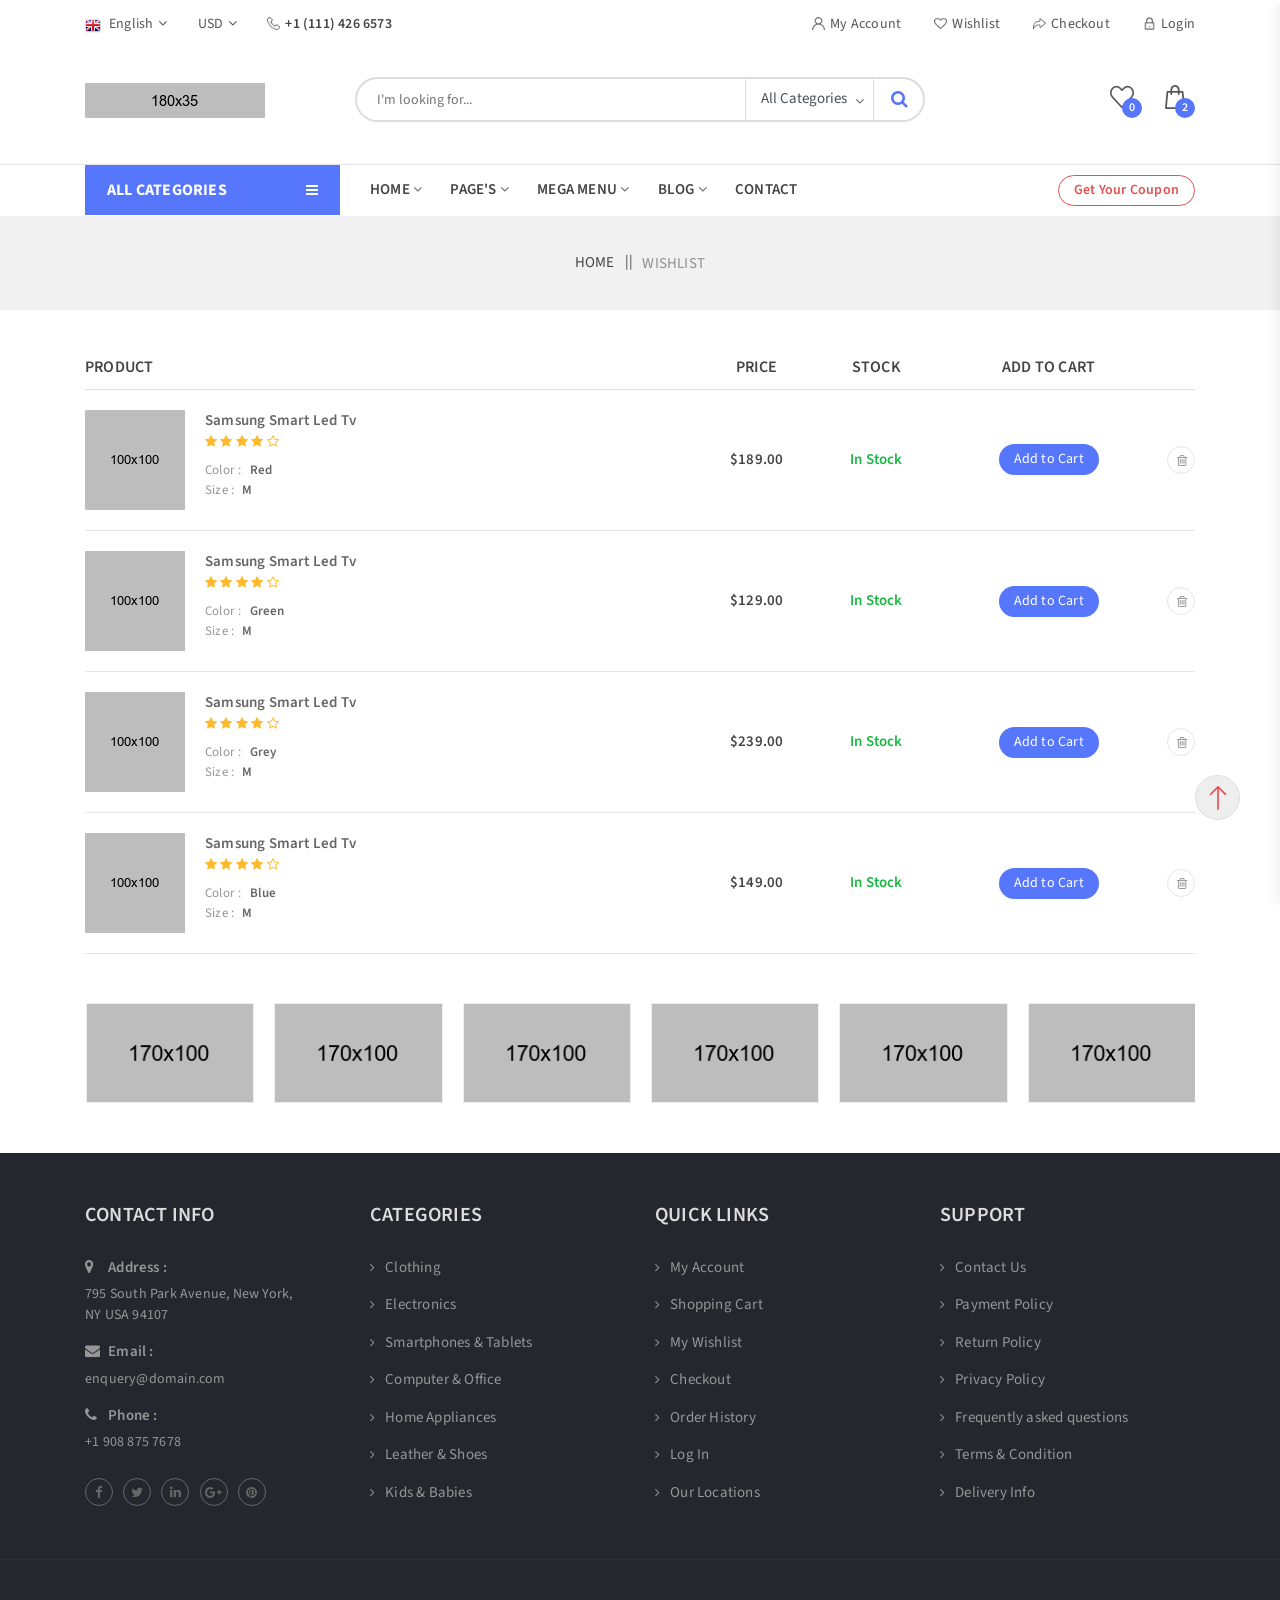
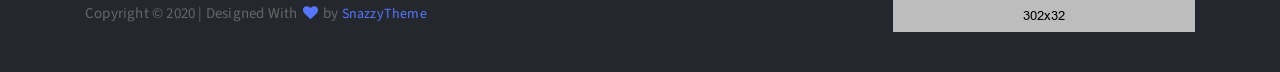
<file: static/XeMart - Ecommerce Template/html/10-wishlist.html>
<!doctype html>
<html class="no-js" lang="zxx">
    <head>
        <meta charset="utf-8">
        <meta http-equiv="x-ua-compatible" content="ie=edge">
        <title>XeMart - Ecommerce Template</title>
        <meta name="description" content="">
        <meta name="viewport" content="width=device-width, initial-scale=1">

        <!-- Favicon -->
        <link rel="shortcut icon" href="images/favicon.ico" type="image/x-icon">
        <link rel="icon" href="images/favicon.ico" type="image/x-icon">

        <!-- Google Fonts -->
        <link href="https://fonts.googleapis.com/css?family=Source+Sans+Pro:200,300,400,600,700,900" rel="stylesheet">

        <!-- Bootstrap -->
        <link rel="stylesheet" href="css/assets/bootstrap.min.css">

		<!-- Fontawesome Icon -->
        <link rel="stylesheet" href="css/assets/font-awesome.min.css">

		<!-- Animate Css -->
        <link rel="stylesheet" href="css/assets/animate.css">

        <!-- Owl Slider -->
        <link rel="stylesheet" href="css/assets/owl.carousel.min.css">

        <!-- Custom Style -->
        <link rel="stylesheet" href="css/assets/normalize.css">
        <link rel="stylesheet" href="css/style.css">
        <link rel="stylesheet" href="css/assets/responsive.css">

    </head>
    <body>

        <!-- Preloader -->
        <div class="preloader">
            <div class="load-list">
                <div class="load"></div>
                <div class="load load2"></div>
            </div>
        </div>
        <!-- End Preloader -->

        <!-- Top Bar 2 -->
        <section class="top-bar2">
            <div class="container">
                <div class="row">
                    <div class="col-md-6">
                        <div class="top-left d-flex">
                            <div class="lang-box">
                                <span><img src="images/fl-eng.png" alt="">English<i class="fa fa-angle-down"></i></span>
                                <ul class="list-unstyled">
                                    <li><img src="images/fl-eng.png" alt="">English</li>
                                    <li><img src="images/fl-fra.png" alt="">French</li>
                                    <li><img src="images/fl-ger.png" alt="">German</li>
                                    <li><img src="images/fl-bra.png" alt="">Brazilian</li>
                                </ul>
                            </div>
                            <div class="mny-box">
                                <span>USD<i class="fa fa-angle-down"></i></span>
                                <ul class="list-unstyled">
                                    <li>USD</li>
                                    <li>GBP</li>
                                    <li>EUR</li>
                                </ul>
                            </div>
                            <div class="call-us">
                                <p><img src="images/phn.png" alt="">+1 (111) 426 6573</p>
                            </div>
                        </div>
                    </div>
                    <div class="col-md-6">
                        <div class="top-right text-right">
                            <ul class="list-unstyled list-inline">
                                <li class="list-inline-item"><a href=""><img src="images/user.png" alt="">My Account</a></li>
                                <li class="list-inline-item"><a href=""><img src="images/wishlist.png" alt="">Wishlist</a></li>
                                <li class="list-inline-item"><a href=""><img src="images/checkout.png" alt="">Checkout</a></li>
                                <li class="list-inline-item"><a href=""><img src="images/login.png" alt="">Login</a></li>
                            </ul>
                        </div>
                    </div>
                </div>
            </div>
        </section>
        <!-- End Top Bar 2 -->

        <!-- Logo Area 2 -->
        <section class="logo-area2">
            <div class="container">
                <div class="row">
                    <div class="col-md-3">
                        <div class="logo">
                            <a href=""><img src="images/logo.png" alt=""></a>
                        </div>
                    </div>
                    <div class="col-lg-6 col-md-7 padding-fix">
                        <form action="#" class="search-bar d-flex">
                            <input type="text" name="search-bar" placeholder="I'm looking for...">
                            <div class="search-cat">
                                <select class="form-control scat-id">
                                    <option>All Categories</option>
                                    <option>Category One</option>
                                    <option>Category Two</option>
                                    <option>Category Three</option>
                                    <option>Category Four</option>
                                    <option>Category Five</option>
                                    <option>Category Six</option>
                                    <option>Category Seven</option>
                                </select>
                            </div>
                            <button type="submit"><i class="fa fa-search"></i></button>
                        </form>
                    </div>
                    <div class="col-lg-3 col-md-2">
                        <div class="carts-area d-flex">
                            <div class="wsh-box ml-auto">
                                <a href="" data-toggle="tooltip" data-placement="top" title="Wishlist">
                                    <img src="images/heart.png" alt="favorite">
                                    <span>0</span>
                                </a>
                            </div>
                            <div class="cart-box ml-4">
                                <a href="" data-toggle="tooltip" data-placement="top" title="Shopping Cart" class="cart-btn">
                                    <img src="images/cart.png" alt="cart">
                                    <span>2</span>
                                </a>
                            </div>
                        </div>
                    </div>
                </div>
            </div>
        </section>
        <!-- End Logo Area 2 -->

        <!-- Cart Body -->
        <div class="cart-body">
            <div class="close-btn">
                <button class="close-cart"><img src="images/close.png" alt="">Close</button>
            </div>
            <div class="crt-bd-box">
                <div class="cart-heading text-center">
                    <h5>Shopping Cart</h5>
                </div>
                <div class="cart-content">
                    <div class="content-item d-flex justify-content-between">
                        <div class="cart-img">
                            <a href=""><img src="images/cart1.png" alt=""></a>
                        </div>
                        <div class="cart-disc">
                            <p><a href="">SMART LED TV</a></p>
                            <span>1 x $199.00</span>
                        </div>
                        <div class="delete-btn">
                            <a href=""><i class="fa fa-trash-o"></i></a>
                        </div>
                    </div>
                    <div class="content-item d-flex justify-content-between">
                        <div class="cart-img">
                            <a href=""><img src="images/cart2.png" alt=""></a>
                        </div>
                        <div class="cart-disc">
                            <p><a href="">SMART LED TV</a></p>
                            <span>1 x $199.00</span>
                        </div>
                        <div class="delete-btn">
                            <a href=""><i class="fa fa-trash-o"></i></a>
                        </div>
                    </div>
                </div>
                <div class="cart-btm">
                    <p class="text-right">Sub Total: <span>$398.00</span></p>
                    <a href="#">Checkout</a>
                </div>
            </div>
        </div>
        <div class="cart-overlay"></div>
        <!-- End Cart Body -->

        <!-- Sticky Menu -->
        <section class="sticky-menu">
            <div class="container">
                <div class="row">
                    <div class="col-lg-2 col-md-3">
                        <div class="sticky-logo">
                            <a href="index.html"><img src="images/logo.png" alt="" class="img-fluid"></a>
                        </div>
                    </div>
                    <div class="col-lg-6 col-md-7">
                        <div class="main-menu">
                            <ul class="list-unstyled list-inline">
                                <li class="list-inline-item"><a>HOME <i class="fa fa-angle-down"></i></a>
                                    <ul class="dropdown list-unstyled">
                                        <li><a href="index.html">Home Style 1</a></li>
                                        <li><a href="02-home-two.html">Home Style 2</a></li>
                                    </ul>
                                </li>
                                <li class="list-inline-item mega-menu"><a>MEGA MENU <i class="fa fa-angle-down"></i></a>
                                    <div class="mega-box">
                                        <div class="row">
                                            <div class="col-md-3">
                                                <div class="clt-area">
                                                    <h6>Clothing</h6>
                                                    <div class="link-box">
                                                        <a href="">- Western Clothing</a>
                                                        <a href="">- Traditional Clothing</a>
                                                        <a href="">- Winter Clothing</a>
                                                        <a href="">- Summer Clothing</a>
                                                        <a href="">- Inner Wear</a>
                                                        <a href="">- Night Wear</a>
                                                        <a href="">- Mens Clothing</a>
                                                        <a href="">- Womens Clothing</a>
                                                    </div>
                                                </div>
                                            </div>
                                            <div class="col-md-3">
                                                <div class="sm-phn">
                                                    <h6>Smartphones</h6>
                                                    <div class="dept-box">
                                                        <a href="">- Samsung</a>
                                                        <a href="">- Huawei</a>
                                                        <a href="">- One Plus</a>
                                                        <a href="">- Xiaomi</a>
                                                        <a href="">- Iphone</a>
                                                        <a href="">- Blackberry</a>
                                                        <a href="">- Nokia</a>
                                                        <a href="">- Oppo</a>
                                                    </div>
                                                </div>
                                            </div>
                                            <div class="col-lg-3 col-md-6">
                                                <div class="lt-news">
                                                    <h6>Latest News</h6>
                                                    <div class="news-box d-flex">
                                                        <div class="news-img">
                                                            <img src="images/mega-img-1.jpg" alt="">
                                                        </div>
                                                        <div class="news-con">
                                                            <p>Lorem ipsum dolor sit...</p>
                                                            <span>Feb 10, 2020</span>
                                                        </div>
                                                    </div>
                                                    <div class="news-box d-flex">
                                                        <div class="news-img">
                                                            <img src="images/mega-img-2.jpg" alt="">
                                                        </div>
                                                        <div class="news-con">
                                                            <p>Lorem ipsum dolor sit...</p>
                                                            <span>Feb 12, 2020</span>
                                                        </div>
                                                    </div>
                                                    <div class="news-box d-flex">
                                                        <div class="news-img">
                                                            <img src="images/mega-img-3.jpg" alt="">
                                                        </div>
                                                        <div class="news-con">
                                                            <p>Lorem ipsum dolor sit...</p>
                                                            <span>Feb 21, 2020</span>
                                                        </div>
                                                    </div>
                                                </div>
                                            </div>
                                            <div class="col-md-3">
                                                <div class="m-slider owl-carousel">
                                                    <div class="slider-item">
                                                        <img src="images/mega-1.jpg" alt="" class="img-fluid">
                                                        <span>-65%</span>
                                                    </div>
                                                    <div class="slider-item">
                                                        <img src="images/mega-2.jpg" alt="" class="img-fluid">
                                                        <span>-50%</span>
                                                    </div>
                                                </div>
                                            </div>
                                            <div class="col-md-12">
                                                <div class="mega-bnr">
                                                    <div class="row">
                                                        <div class="col-md-3">
                                                            <a href="#" class="bnr-box text-center">
                                                                <img src="images/mega-b-1.jpg" alt="">
                                                                <span>Camera</span>
                                                            </a>
                                                        </div>
                                                        <div class="col-md-3">
                                                            <a href="#" class="bnr-box text-center">
                                                                <img src="images/mega-b-2.jpg" alt="">
                                                                <span>Mouse</span>
                                                            </a>
                                                        </div>
                                                        <div class="col-md-3">
                                                            <a href="#" class="bnr-box text-center">
                                                                <img src="images/mega-b-3.jpg" alt="">
                                                                <span>Earphone</span>
                                                            </a>
                                                        </div>
                                                        <div class="col-md-3">
                                                            <a href="#" class="bnr-box text-center">
                                                                <img src="images/mega-b-4.jpg" alt="">
                                                                <span>Speaker</span>
                                                            </a>
                                                        </div>
                                                    </div>
                                                </div>
                                            </div>
                                        </div>
                                    </div>
                                </li>
                                <li class="list-inline-item"><a>PAGES <i class="fa fa-angle-down"></i></a>
                                    <ul class="dropdown list-unstyled">
                                        <li><a href="03-about-us.html">About Us</a></li>
                                        <li><a href="04-category.html">Category</a></li>
                                        <li><a href="05-single-product.html">Single Product</a></li>
                                        <li><a href="06-shopping-cart.html">Shopping Cart</a></li>
                                        <li><a href="07-checkout.html">Checkout</a></li>
                                        <li><a href="08-login.html">Log In</a></li>
                                        <li><a href="09-register.html">Register</a></li>
                                        <li><a href="10-wishlist.html">Wishlist</a></li>
                                        <li><a href="11-compare.html">Compare</a></li>
                                        <li><a href="15-track-order.html">Track Order</a></li>
                                        <li><a href="12-terms-condition.html">Terms & Condition</a></li>
                                        <li><a href="13-faq.html">Faq</a></li>
                                        <li><a href="14-404.html">404</a></li>
                                    </ul>
                                </li>
                                <li class="list-inline-item"><a>BLOG <i class="fa fa-angle-down"></i></a>
                                    <ul class="dropdown list-unstyled">
                                        <li><a href="16-blog-one.html">Blog Style 1</a></li>
                                        <li><a href="17-blog-two.html">Blog Style 2</a></li>
                                        <li><a href="18-blog-three.html">Blog Style 3</a></li>
                                        <li><a href="19-blog-details.html">Blog Details</a></li>
                                    </ul>
                                </li>
                                <li class="list-inline-item"><a href="20-contact.html">CONTACT</a></li>
                            </ul>
                        </div>
                    </div>
                    <div class="col-lg-4 col-md-2">
                        <div class="carts-area d-flex">
                            <div class="src-box">
                                <form action="#">
                                    <input type="text" name="search" placeholder="Search Here">
                                    <button type="button" name="button"><i class="fa fa-search"></i></button>
                                </form>
                            </div>
                            <div class="wsh-box ml-auto">
                                <a href="" data-toggle="tooltip" data-placement="top" title="Wishlist">
                                    <img src="images/heart.png" alt="favorite">
                                    <span>0</span>
                                </a>
                            </div>
                            <div class="cart-box ml-4">
                                <a href="" data-toggle="tooltip" data-placement="top" title="Shopping Cart" class="cart-btn">
                                    <img src="images/cart.png" alt="cart">
                                    <span>2</span>
                                </a>
                            </div>
                        </div>
                    </div>
                </div>
            </div>
        </section>
        <!-- End Sticky Menu -->

        <!-- Menu Area 2 -->
        <section class="menu-area2">
            <div class="container">
                <div class="row">
                    <div class="col-lg-3 col-md-0">
                        <div class="sidemenu">
                            <p>All Categories <i class="fa fa-bars"></i></p>
                            <ul class="list-unstyled gt-menu">
                                <li><a href=""><img src="images/m-cloth.png" alt="">Men's Clothing<i class="fa fa-angle-right"></i></a>
                                    <div class="mega-menu">
                                        <div class="row">
                                            <div class="col-md-4">
                                                <div class="smartphone">
                                                    <h6>Smartphones</h6>
                                                    <a href="">- Samsung</a>
                                                    <a href="">- Huawei</a>
                                                    <a href="">- Asus</a>
                                                    <a href="">- Sony</a>
                                                    <a href="">- Apple</a>
                                                    <a href="">- Xiaomi</a>
                                                    <a href="">- Oppo</a>
                                                    <a href="">- One Plus</a>
                                                    <a href="">- Nokia</a>
                                                    <a href="">- Htc</a>
                                                    <a href="">- Vivo</a>
                                                </div>
                                            </div>
                                            <div class="col-md-4">
                                                <div class="tablet">
                                                    <h6>Tablets</h6>
                                                    <a href="">- Samsung</a>
                                                    <a href="">- Huawei</a>
                                                    <a href="">- Apple</a>
                                                    <a href="">- Xiaomi</a>
                                                    <a href="">- Sony</a>
                                                    <a href="">- Asus</a>
                                                </div>
                                                <div class="f-phone">
                                                    <h6>Feature Phones</h6>
                                                    <a href="">- Samsung</a>
                                                    <a href="">- Nokia</a>
                                                    <a href="">- Infinix</a>
                                                </div>
                                            </div>
                                            <div class="col-md-4">
                                                <div class="accesories">
                                                    <h6>Accessories</h6>
                                                    <a href="">- Power Bank</a>
                                                    <a href="">- Battery & Charger</a>
                                                    <a href="">- Cables & Adapters</a>
                                                    <a href="">- Back / Flip Cover</a>
                                                    <a href="">- Screen Protector</a>
                                                    <a href="">- Earphones</a>
                                                    <a href="">- Memory Card</a>
                                                    <a href="">- Phone Cases</a>
                                                </div>
                                            </div>
                                            <div class="col-md-12">
                                                <div class="mg-bnr">
                                                    <img src="images/ipn.png" alt="">
                                                    <div class="mg-content text-right">
                                                        <h4>Iphone</h4>
                                                        <span>Save upto 50% off</span>
                                                    </div>
                                                </div>
                                            </div>
                                        </div>
                                    </div>
                                </li>
                                <li><a href=""><img src="images/w-cloth.png" alt="">Women's Clothing<i class="fa fa-angle-right"></i></a>
                                    <div class="mega-menu">
                                        <div class="row">
                                            <div class="col-md-4">
                                                <div class="smartphone">
                                                    <h6>Smartphones</h6>
                                                    <a href="">- Samsung</a>
                                                    <a href="">- Huawei</a>
                                                    <a href="">- Asus</a>
                                                    <a href="">- Sony</a>
                                                    <a href="">- Apple</a>
                                                    <a href="">- Xiaomi</a>
                                                    <a href="">- Oppo</a>
                                                    <a href="">- One Plus</a>
                                                    <a href="">- Nokia</a>
                                                    <a href="">- Htc</a>
                                                    <a href="">- Vivo</a>
                                                </div>
                                            </div>
                                            <div class="col-md-4">
                                                <div class="tablet">
                                                    <h6>Tablets</h6>
                                                    <a href="">- Samsung</a>
                                                    <a href="">- Huawei</a>
                                                    <a href="">- Apple</a>
                                                    <a href="">- Xiaomi</a>
                                                    <a href="">- Sony</a>
                                                    <a href="">- Asus</a>
                                                </div>
                                                <div class="f-phone">
                                                    <h6>Feature Phones</h6>
                                                    <a href="">- Samsung</a>
                                                    <a href="">- Nokia</a>
                                                    <a href="">- Infinix</a>
                                                </div>
                                            </div>
                                            <div class="col-md-4">
                                                <div class="accesories">
                                                    <h6>Accessories</h6>
                                                    <a href="">- Power Bank</a>
                                                    <a href="">- Battery & Charger</a>
                                                    <a href="">- Cables & Adapters</a>
                                                    <a href="">- Back / Flip Cover</a>
                                                    <a href="">- Screen Protector</a>
                                                    <a href="">- Earphones</a>
                                                    <a href="">- Memory Card</a>
                                                    <a href="">- Phone Cases</a>
                                                </div>
                                            </div>
                                            <div class="col-md-12">
                                                <div class="mg-bnr tab-bnr">
                                                    <img src="images/tab.png" alt="">
                                                    <div class="mg-content text-right">
                                                        <h4>Tablet</h4>
                                                        <span>Save upto 50% off</span>
                                                    </div>
                                                </div>
                                            </div>
                                        </div>
                                    </div>
                                </li>
                                <li><a href=""><img src="images/ele.png" alt="">Electronics<i class="fa fa-angle-right"></i></a>
                                    <div class="mega-menu">
                                        <div class="row">
                                            <div class="col-md-4">
                                                <div class="smartphone">
                                                    <h6>Smartphones</h6>
                                                    <a href="">- Samsung</a>
                                                    <a href="">- Huawei</a>
                                                    <a href="">- Asus</a>
                                                    <a href="">- Sony</a>
                                                    <a href="">- Apple</a>
                                                    <a href="">- Xiaomi</a>
                                                    <a href="">- Oppo</a>
                                                    <a href="">- One Plus</a>
                                                    <a href="">- Nokia</a>
                                                    <a href="">- Htc</a>
                                                    <a href="">- Vivo</a>
                                                </div>
                                            </div>
                                            <div class="col-md-4">
                                                <div class="tablet">
                                                    <h6>Tablets</h6>
                                                    <a href="">- Samsung</a>
                                                    <a href="">- Huawei</a>
                                                    <a href="">- Apple</a>
                                                    <a href="">- Xiaomi</a>
                                                    <a href="">- Sony</a>
                                                    <a href="">- Asus</a>
                                                </div>
                                                <div class="f-phone">
                                                    <h6>Feature Phones</h6>
                                                    <a href="">- Samsung</a>
                                                    <a href="">- Nokia</a>
                                                    <a href="">- Infinix</a>
                                                </div>
                                            </div>
                                            <div class="col-md-4">
                                                <div class="accesories">
                                                    <h6>Accessories</h6>
                                                    <a href="">- Power Bank</a>
                                                    <a href="">- Battery & Charger</a>
                                                    <a href="">- Cables & Adapters</a>
                                                    <a href="">- Back / Flip Cover</a>
                                                    <a href="">- Screen Protector</a>
                                                    <a href="">- Earphones</a>
                                                    <a href="">- Memory Card</a>
                                                    <a href="">- Phone Cases</a>
                                                </div>
                                            </div>
                                            <div class="col-md-12">
                                                <div class="mg-bnr pw-bnr">
                                                    <img src="images/pbank.png" alt="">
                                                    <div class="mg-content text-right">
                                                        <h4>Powerbank</h4>
                                                        <span>Save upto 50% off</span>
                                                    </div>
                                                </div>
                                            </div>
                                        </div>
                                    </div>
                                </li>
                                <li><a href=""><img src="images/sm.png" alt="">Smartphone & Tablet</a></li>
                                <li><a href=""><img src="images/com.png" alt="">Computer & Office</a></li>
                                <li><a href=""><img src="images/tv.png" alt="">Home Applience</a></li>
                                <li><a href=""><img src="images/shoe.png" alt="">Leather & Shoes</a></li>
                                <li><a href=""><img src="images/kid.png" alt="">Kids & Babies</a></li>
                                <li><a href=""><img src="images/watch.png" alt="">Jewelary & Watches</a></li>
                                <li><a href=""><img src="images/health.png" alt="">Health & Beauty</a></li>
                                <li><a href=""><img src="images/car.png" alt="">Automobiles</a></li>
                                <li><a href=""><img src="images/sport.png" alt="">Sports & Outdoors</a></li>
                            </ul>
                        </div>
                    </div>
                    <div class="col-lg-9 col-md-12">
                        <div class="main-menu">
                            <ul class="list-unstyled list-inline">
                                <li class="list-inline-item"><a>HOME <i class="fa fa-angle-down"></i></a>
                                    <ul class="dropdown list-unstyled">
                                        <li><a href="index.html">Home Style 1</a></li>
                                        <li><a href="02-home-two.html">Home Style 2</a></li>
                                    </ul>
                                </li>
                                <li class="list-inline-item"><a>PAGE'S <i class="fa fa-angle-down"></i></a>
                                    <ul class="dropdown list-unstyled">
                                        <li><a href="03-about-us.html">About Us</a></li>
                                        <li><a href="04-category.html">Category</a></li>
                                        <li><a href="05-single-product.html">Single Product</a></li>
                                        <li><a href="06-shopping-cart.html">Shopping Cart</a></li>
                                        <li><a href="07-checkout.html">Checkout</a></li>
                                        <li><a href="08-login.html">Log In</a></li>
                                        <li><a href="09-register.html">Register</a></li>
                                        <li><a href="10-wishlist.html">Wishlist</a></li>
                                        <li><a href="11-compare.html">Compare</a></li>
                                        <li><a href="15-track-order.html">Track Order</a></li>
                                        <li><a href="12-terms-condition.html">Terms & Condition</a></li>
                                        <li><a href="13-faq.html">Faq</a></li>
                                        <li><a href="14-404.html">404</a></li>
                                    </ul>
                                </li>
                                <li class="list-inline-item mega-menu"><a>MEGA MENU <i class="fa fa-angle-down"></i></a>
                                    <div class="mega-box">
                                        <div class="row">
                                            <div class="col-md-3">
                                                <div class="clt-area">
                                                    <h6>Clothing</h6>
                                                    <div class="link-box">
                                                        <a href="">- Western Clothing</a>
                                                        <a href="">- Traditional Clothing</a>
                                                        <a href="">- Winter Clothing</a>
                                                        <a href="">- Summer Clothing</a>
                                                        <a href="">- Inner Wear</a>
                                                        <a href="">- Night Wear</a>
                                                        <a href="">- Mens Clothing</a>
                                                        <a href="">- Womens Clothing</a>
                                                    </div>
                                                </div>
                                            </div>
                                            <div class="col-md-3">
                                                <div class="sm-phn">
                                                    <h6>Smartphones</h6>
                                                    <div class="dept-box">
                                                        <a href="">- Samsung</a>
                                                        <a href="">- Huawei</a>
                                                        <a href="">- One Plus</a>
                                                        <a href="">- Xiaomi</a>
                                                        <a href="">- Iphone</a>
                                                        <a href="">- Blackberry</a>
                                                        <a href="">- Nokia</a>
                                                        <a href="">- Oppo</a>
                                                    </div>
                                                </div>
                                            </div>
                                            <div class="col-lg-3 col-md-6">
                                                <div class="lt-news">
                                                    <h6>Latest News</h6>
                                                    <div class="news-box d-flex">
                                                        <div class="news-img">
                                                            <img src="images/mega-img-1.jpg" alt="">
                                                        </div>
                                                        <div class="news-con">
                                                            <p>Lorem ipsum dolor sit...</p>
                                                            <span>Feb 10, 2020</span>
                                                        </div>
                                                    </div>
                                                    <div class="news-box d-flex">
                                                        <div class="news-img">
                                                            <img src="images/mega-img-2.jpg" alt="">
                                                        </div>
                                                        <div class="news-con">
                                                            <p>Lorem ipsum dolor sit...</p>
                                                            <span>Feb 12, 2020</span>
                                                        </div>
                                                    </div>
                                                    <div class="news-box d-flex">
                                                        <div class="news-img">
                                                            <img src="images/mega-img-3.jpg" alt="">
                                                        </div>
                                                        <div class="news-con">
                                                            <p>Lorem ipsum dolor sit...</p>
                                                            <span>Feb 21, 2020</span>
                                                        </div>
                                                    </div>
                                                </div>
                                            </div>
                                            <div class="col-md-3">
                                                <div class="m-slider owl-carousel">
                                                    <div class="slider-item">
                                                        <img src="images/mega-1.jpg" alt="" class="img-fluid">
                                                        <span>-65%</span>
                                                    </div>
                                                    <div class="slider-item">
                                                        <img src="images/mega-2.jpg" alt="" class="img-fluid">
                                                        <span>-50%</span>
                                                    </div>
                                                </div>
                                            </div>
                                            <div class="col-md-12">
                                                <div class="mega-bnr">
                                                    <div class="row">
                                                        <div class="col-md-3">
                                                            <a href="#" class="bnr-box text-center">
                                                                <img src="images/mega-b-1.jpg" alt="">
                                                                <span>Camera</span>
                                                            </a>
                                                        </div>
                                                        <div class="col-md-3">
                                                            <a href="#" class="bnr-box text-center">
                                                                <img src="images/mega-b-2.jpg" alt="">
                                                                <span>Mouse</span>
                                                            </a>
                                                        </div>
                                                        <div class="col-md-3">
                                                            <a href="#" class="bnr-box text-center">
                                                                <img src="images/mega-b-3.jpg" alt="">
                                                                <span>Earphone</span>
                                                            </a>
                                                        </div>
                                                        <div class="col-md-3">
                                                            <a href="#" class="bnr-box text-center">
                                                                <img src="images/mega-b-4.jpg" alt="">
                                                                <span>Speaker</span>
                                                            </a>
                                                        </div>
                                                    </div>
                                                </div>
                                            </div>
                                        </div>
                                    </div>
                                </li>
                                <li class="list-inline-item"><a>BLOG <i class="fa fa-angle-down"></i></a>
                                    <ul class="dropdown list-unstyled">
                                        <li><a href="16-blog-one.html">Blog Style 1</a></li>
                                        <li><a href="17-blog-two.html">Blog Style 2</a></li>
                                        <li><a href="18-blog-three.html">Blog Style 3</a></li>
                                        <li><a href="19-blog-details.html">Blog Details</a></li>
                                    </ul>
                                </li>
                                <li class="list-inline-item"><a href="20-contact.html">CONTACT</a></li>
                                <li class="list-inline-item cup-btn"><a href="">Get Your Coupon</a></li>
                            </ul>
                        </div>
                    </div>
                </div>
            </div>
        </section>
        <!-- End Menu Area 2 -->

        <!-- Mobile Menu -->
        <section class="mobile-menu-area">
            <div class="container">
                <div class="row">
                    <div class="col-md-12">
                        <div class="mobile-menu">
                            <nav id="dropdown">
                                <a href=""><img src="images/logo.png" alt=""></a>
                                <a href=""><span>Sign In</span></a>
                                <ul class="list-unstyled">
                                    <li><a href="">Home</a>
                                        <ul class="list-unstyled">
                                            <li><a href="index.html">Home Style 1</a></li>
	                                        <li><a href="02-home-two.html">Home Style 2</a></li>
                                        </ul>
                                    </li>
                                    <li><a href="">Pages</a>
                                        <ul class="list-unstyled">
                                            <li><a href="03-about-us.html">About Us</a></li>
                                            <li><a href="04-category.html">Category</a></li>
                                            <li><a href="05-single-product.html">Single Product</a></li>
                                            <li><a href="06-shopping-cart.html">Shopping Cart</a></li>
                                            <li><a href="07-checkout.html">Checkout</a></li>
                                            <li><a href="08-login.html">Log In</a></li>
                                            <li><a href="09-register.html">Register</a></li>
                                            <li><a href="10-wishlist.html">Wishlist</a></li>
                                            <li><a href="11-compare.html">Compare</a></li>
                                            <li><a href="15-track-order.html">Track Order</a></li>
                                            <li><a href="12-terms-condition.html">Terms & Condition</a></li>
                                            <li><a href="13-faq.html">Faq</a></li>
                                            <li><a href="14-404.html">404</a></li>
                                        </ul>
                                    </li>
                                    <li><a href="">Blog</a>
                                        <ul class="list-unstyled">
                                            <li><a href="16-blog-one.html">Blog Style 1</a></li>
                                            <li><a href="17-blog-two.html">Blog Style 2</a></li>
                                            <li><a href="18-blog-three.html">Blog Style 3</a></li>
                                            <li><a href="19-blog-details.html">Blog Details</a></li>
                                        </ul>
                                    </li>
                                    <li><a href="20-contact.html">Contact</a></li>
                                </ul>
                            </nav>
                        </div>
                    </div>
                </div>
            </div>
        </section>
        <!-- End Mobile Menu -->

        <!-- Breadcrumb Area -->
        <section class="breadcrumb-area">
            <div class="container">
                <div class="row">
                    <div class="col-md-12">
                        <div class="breadcrumb-box text-center">
                            <ul class="list-unstyled list-inline">
                                <li class="list-inline-item"><a href="">Home</a></li>
                                <li class="list-inline-item"><span>||</span> Wishlist</li>
                            </ul>
                        </div>
                    </div>
                </div>
            </div>
        </section>
        <!-- End Breadcrumb Area -->

        <!-- Wishlist -->
        <section class="shopping-cart">
            <div class="container">
                <div class="row">
                    <div class="col-md-12">
                        <div class="cart-table wsh-list table-responsive">
                            <table class="table">
                                <thead>
                                    <tr>
                                        <th class="t-pro">Product</th>
                                        <th class="t-price">Price</th>
                                        <th class="t-qty">Stock</th>
                                        <th class="t-total">Add To Cart</th>
                                        <th class="t-rem"></th>
                                    </tr>
                                </thead>
                                <tbody>
                                    <tr>
                                        <td class="t-pro d-flex">
                                            <div class="t-img">
                                                <a href=""><img src="images/sbar-1.png" alt=""></a>
                                            </div>
                                            <div class="t-content">
                                                <p class="t-heading"><a href="">Samsung Smart Led Tv</a></p>
                                                <ul class="list-unstyled list-inline rate">
                                                    <li class="list-inline-item"><i class="fa fa-star"></i></li>
                                                    <li class="list-inline-item"><i class="fa fa-star"></i></li>
                                                    <li class="list-inline-item"><i class="fa fa-star"></i></li>
                                                    <li class="list-inline-item"><i class="fa fa-star"></i></li>
                                                    <li class="list-inline-item"><i class="fa fa-star-o"></i></li>
                                                </ul>
                                                <ul class="list-unstyled col-sz">
                                                    <li><p>Color : <span>Red</span></p></li>
                                                    <li><p>Size : <span>M</span></p></li>
                                                </ul>
                                            </div>
                                        </td>
                                        <td class="t-price">$189.00</td>
                                        <td class="t-stk">In Stock</td>
                                        <td class="t-add"><button type="button" name="button">Add to Cart</button></td>
                                        <td class="t-rem"><a href=""><i class="fa fa-trash-o"></i></a></td>
                                    </tr>
                                    <tr>
                                        <td class="t-pro d-flex">
                                            <div class="t-img">
                                                <a href=""><img src="images/sbar-3.png" alt=""></a>
                                            </div>
                                            <div class="t-content">
                                                <p class="t-heading"><a href="">Samsung Smart Led Tv</a></p>
                                                <ul class="list-unstyled list-inline rate">
                                                    <li class="list-inline-item"><i class="fa fa-star"></i></li>
                                                    <li class="list-inline-item"><i class="fa fa-star"></i></li>
                                                    <li class="list-inline-item"><i class="fa fa-star"></i></li>
                                                    <li class="list-inline-item"><i class="fa fa-star"></i></li>
                                                    <li class="list-inline-item"><i class="fa fa-star-o"></i></li>
                                                </ul>
                                                <ul class="list-unstyled col-sz">
                                                    <li><p>Color : <span>Green</span></p></li>
                                                    <li><p>Size : <span>M</span></p></li>
                                                </ul>
                                            </div>
                                        </td>
                                        <td class="t-price">$129.00</td>
                                        <td class="t-stk">In Stock</td>
                                        <td class="t-add"><button type="button" name="button">Add to Cart</button></td>
                                        <td class="t-rem"><a href=""><i class="fa fa-trash-o"></i></a></td>
                                    </tr>
                                    <tr>
                                        <td class="t-pro d-flex">
                                            <div class="t-img">
                                                <a href=""><img src="images/sbar-4.png" alt=""></a>
                                            </div>
                                            <div class="t-content">
                                                <p class="t-heading"><a href="">Samsung Smart Led Tv</a></p>
                                                <ul class="list-unstyled list-inline rate">
                                                    <li class="list-inline-item"><i class="fa fa-star"></i></li>
                                                    <li class="list-inline-item"><i class="fa fa-star"></i></li>
                                                    <li class="list-inline-item"><i class="fa fa-star"></i></li>
                                                    <li class="list-inline-item"><i class="fa fa-star"></i></li>
                                                    <li class="list-inline-item"><i class="fa fa-star-o"></i></li>
                                                </ul>
                                                <ul class="list-unstyled col-sz">
                                                    <li><p>Color : <span>Grey</span></p></li>
                                                    <li><p>Size : <span>M</span></p></li>
                                                </ul>
                                            </div>
                                        </td>
                                        <td class="t-price">$239.00</td>
                                        <td class="t-stk">In Stock</td>
                                        <td class="t-add"><button type="button" name="button">Add to Cart</button></td>
                                        <td class="t-rem"><a href=""><i class="fa fa-trash-o"></i></a></td>
                                    </tr>
                                    <tr>
                                        <td class="t-pro d-flex">
                                            <div class="t-img">
                                                <a href=""><img src="images/sbar-5.png" alt=""></a>
                                            </div>
                                            <div class="t-content">
                                                <p class="t-heading"><a href="">Samsung Smart Led Tv</a></p>
                                                <ul class="list-unstyled list-inline rate">
                                                    <li class="list-inline-item"><i class="fa fa-star"></i></li>
                                                    <li class="list-inline-item"><i class="fa fa-star"></i></li>
                                                    <li class="list-inline-item"><i class="fa fa-star"></i></li>
                                                    <li class="list-inline-item"><i class="fa fa-star"></i></li>
                                                    <li class="list-inline-item"><i class="fa fa-star-o"></i></li>
                                                </ul>
                                                <ul class="list-unstyled col-sz">
                                                    <li><p>Color : <span>Blue</span></p></li>
                                                    <li><p>Size : <span>M</span></p></li>
                                                </ul>
                                            </div>
                                        </td>
                                        <td class="t-price">$149.00</td>
                                        <td class="t-stk">In Stock</td>
                                        <td class="t-add"><button type="button" name="button">Add to Cart</button></td>
                                        <td class="t-rem"><a href=""><i class="fa fa-trash-o"></i></a></td>
                                    </tr>
                                </tbody>
                            </table>
                        </div>
                    </div>
                </div>
            </div>
        </section>
        <!-- End Wishlist -->

        <!-- Brand area 2 -->
        <section class="brand2">
            <div class="container">
                <div class="row">
                    <div class="col-md-12">
                        <div class="tp-bnd owl-carousel">
                            <div class="bnd-items">
                                <a href="#"><img src="images/brand-01.png" alt="" class="img-fluid"></a>
                            </div>
                            <div class="bnd-items">
                                <a href="#"><img src="images/brand-02.png" alt="" class="img-fluid"></a>
                            </div>
                            <div class="bnd-items">
                                <a href="#"><img src="images/brand-03.png" alt="" class="img-fluid"></a>
                            </div>
                            <div class="bnd-items">
                                <a href="#"><img src="images/brand-04.png" alt="" class="img-fluid"></a>
                            </div>
                            <div class="bnd-items">
                                <a href="#"><img src="images/brand-05.png" alt="" class="img-fluid"></a>
                            </div>
                            <div class="bnd-items">
                                <a href="#"><img src="images/brand-06.png" alt="" class="img-fluid"></a>
                            </div>
                            <div class="bnd-items">
                                <a href="#"><img src="images/brand-07.png" alt="" class="img-fluid"></a>
                            </div>
                        </div>
                    </div>
                </div>
            </div>
        </section>
        <!-- End Brand area 2 -->

        <!-- Footer Area -->
        <section class="footer-top">
            <div class="container">
                <div class="row">
                    <div class="col-md-3">
                        <div class="f-contact">
                            <h5>Contact Info</h5>
                            <div class="f-add">
                                <i class="fa fa-map-marker"></i>
                                <span>Address :</span>
                                <p>795 South Park Avenue, New York, NY USA 94107</p>
                            </div>
                            <div class="f-email">
                                <i class="fa fa-envelope"></i>
                                <span>Email :</span>
                                <p>enquery@domain.com</p>
                            </div>
                            <div class="f-phn">
                                <i class="fa fa-phone"></i>
                                <span>Phone :</span>
                                <p>+1 908 875 7678</p>
                            </div>
                            <div class="f-social">
                                <ul class="list-unstyled list-inline">
                                    <li class="list-inline-item"><a href=""><i class="fa fa-facebook"></i></a></li>
                                    <li class="list-inline-item"><a href=""><i class="fa fa-twitter"></i></a></li>
                                    <li class="list-inline-item"><a href=""><i class="fa fa-linkedin"></i></a></li>
                                    <li class="list-inline-item"><a href=""><i class="fa fa-google-plus"></i></a></li>
                                    <li class="list-inline-item"><a href=""><i class="fa fa-pinterest"></i></a></li>
                                </ul>
                            </div>
                        </div>
                    </div>
                    <div class="col-md-3">
                        <div class="f-cat">
                            <h5>Categories</h5>
                            <ul class="list-unstyled">
                                <li><a href=""><i class="fa fa-angle-right"></i>Clothing</a></li>
                                <li><a href=""><i class="fa fa-angle-right"></i>Electronics</a></li>
                                <li><a href=""><i class="fa fa-angle-right"></i>Smartphones & Tablets</a></li>
                                <li><a href=""><i class="fa fa-angle-right"></i>Computer & Office</a></li>
                                <li><a href=""><i class="fa fa-angle-right"></i>Home Appliances</a></li>
                                <li><a href=""><i class="fa fa-angle-right"></i>Leather & Shoes</a></li>
                                <li><a href=""><i class="fa fa-angle-right"></i>Kids & Babies</a></li>
                            </ul>
                        </div>
                    </div>
                    <div class="col-md-3">
                        <div class="f-link">
                            <h5>Quick Links</h5>
                            <ul class="list-unstyled">
                                <li><a href=""><i class="fa fa-angle-right"></i>My Account</a></li>
                                <li><a href=""><i class="fa fa-angle-right"></i>Shopping Cart</a></li>
                                <li><a href=""><i class="fa fa-angle-right"></i>My Wishlist</a></li>
                                <li><a href=""><i class="fa fa-angle-right"></i>Checkout</a></li>
                                <li><a href=""><i class="fa fa-angle-right"></i>Order History</a></li>
                                <li><a href=""><i class="fa fa-angle-right"></i>Log In</a></li>
                                <li><a href=""><i class="fa fa-angle-right"></i>Our Locations</a></li>
                            </ul>
                        </div>
                    </div>
                    <div class="col-md-3">
                        <div class="f-sup">
                            <h5>Support</h5>
                            <ul class="list-unstyled">
                                <li><a href=""><i class="fa fa-angle-right"></i>Contact Us</a></li>
                                <li><a href=""><i class="fa fa-angle-right"></i>Payment Policy</a></li>
                                <li><a href=""><i class="fa fa-angle-right"></i>Return Policy</a></li>
                                <li><a href=""><i class="fa fa-angle-right"></i>Privacy Policy</a></li>
                                <li><a href=""><i class="fa fa-angle-right"></i>Frequently asked questions</a></li>
                                <li><a href=""><i class="fa fa-angle-right"></i>Terms & Condition</a></li>
                                <li><a href=""><i class="fa fa-angle-right"></i>Delivery Info</a></li>
                            </ul>
                        </div>
                    </div>
                </div>
            </div>
        </section>
        <section class="footer-btm">
            <div class="container">
                <div class="row">
                    <div class="col-md-6">
                        <p>Copyright &copy; 2020 | Designed With <i class="fa fa-heart"></i> by <a href="#" target="_blank">SnazzyTheme</a></p>
                    </div>
                    <div class="col-md-6 text-right">
                        <img src="images/payment.png" alt="" class="img-fluid">
                    </div>
                </div>
            </div>
            <div class="back-to-top text-center">
                <img src="images/backtotop.png" alt="" class="img-fluid">
            </div>
        </section>
        <!-- End Footer Area -->


        <!-- =========================================
        JavaScript Files
        ========================================== -->

        <!-- jQuery JS -->
        <script src="js/assets/vendor/jquery-1.12.4.min.js"></script>

        <!-- Bootstrap -->
        <script src="js/assets/popper.min.js"></script>
        <script src="js/assets/bootstrap.min.js"></script>

        <!-- Owl Slider -->
        <script src="js/assets/owl.carousel.min.js"></script>

        <!-- Wow Animation -->
        <script src="js/assets/wow.min.js"></script>

        <!-- Price Filter -->
        <script src="js/assets/price-filter.js"></script>

        <!-- Mean Menu -->
        <script src="js/assets/jquery.meanmenu.min.js"></script>

        <!-- Custom JS -->
        <script src="js/plugins.js"></script>
        <script src="js/custom.js"></script>

    </body>
</html>
</file>
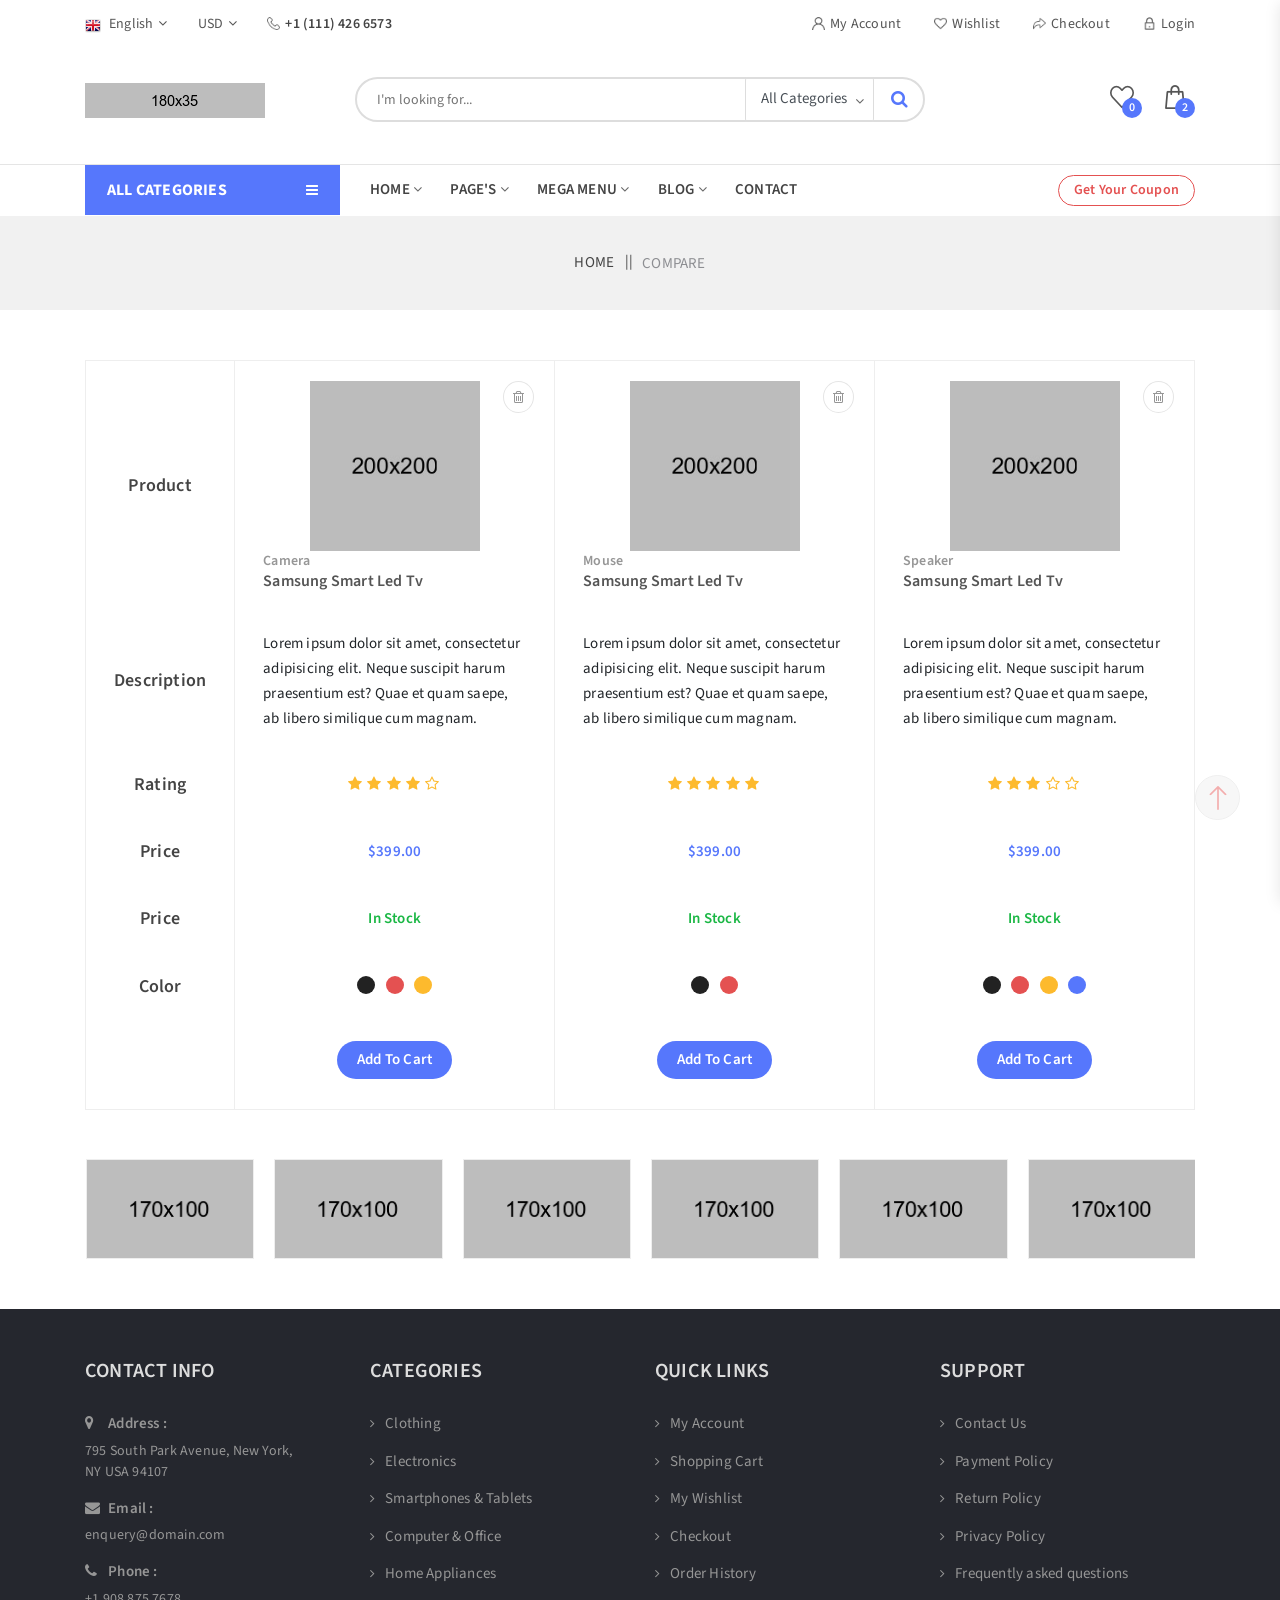
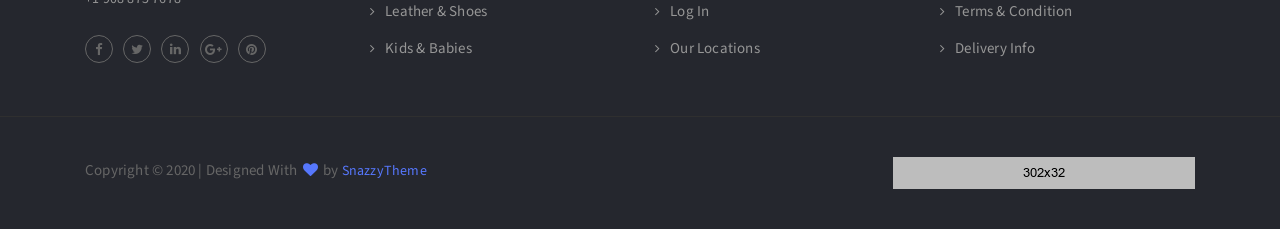
<file: static/XeMart - Ecommerce Template/html/11-compare.html>
<!doctype html>
<html class="no-js" lang="zxx">
    <head>
        <meta charset="utf-8">
        <meta http-equiv="x-ua-compatible" content="ie=edge">
        <title>XeMart - Ecommerce Template</title>
        <meta name="description" content="">
        <meta name="viewport" content="width=device-width, initial-scale=1">

        <!-- Favicon -->
        <link rel="shortcut icon" href="images/favicon.ico" type="image/x-icon">
        <link rel="icon" href="images/favicon.ico" type="image/x-icon">

        <!-- Google Fonts -->
        <link href="https://fonts.googleapis.com/css?family=Source+Sans+Pro:200,300,400,600,700,900" rel="stylesheet">

        <!-- Bootstrap -->
        <link rel="stylesheet" href="css/assets/bootstrap.min.css">

		<!-- Fontawesome Icon -->
        <link rel="stylesheet" href="css/assets/font-awesome.min.css">

		<!-- Animate Css -->
        <link rel="stylesheet" href="css/assets/animate.css">

        <!-- Owl Slider -->
        <link rel="stylesheet" href="css/assets/owl.carousel.min.css">

        <!-- Custom Style -->
        <link rel="stylesheet" href="css/assets/normalize.css">
        <link rel="stylesheet" href="css/style.css">
        <link rel="stylesheet" href="css/assets/responsive.css">

    </head>
    <body>

        <!-- Preloader -->
        <div class="preloader">
            <div class="load-list">
                <div class="load"></div>
                <div class="load load2"></div>
            </div>
        </div>
        <!-- End Preloader -->

        <!-- Top Bar 2 -->
        <section class="top-bar2">
            <div class="container">
                <div class="row">
                    <div class="col-md-6">
                        <div class="top-left d-flex">
                            <div class="lang-box">
                                <span><img src="images/fl-eng.png" alt="">English<i class="fa fa-angle-down"></i></span>
                                <ul class="list-unstyled">
                                    <li><img src="images/fl-eng.png" alt="">English</li>
                                    <li><img src="images/fl-fra.png" alt="">French</li>
                                    <li><img src="images/fl-ger.png" alt="">German</li>
                                    <li><img src="images/fl-bra.png" alt="">Brazilian</li>
                                </ul>
                            </div>
                            <div class="mny-box">
                                <span>USD<i class="fa fa-angle-down"></i></span>
                                <ul class="list-unstyled">
                                    <li>USD</li>
                                    <li>GBP</li>
                                    <li>EUR</li>
                                </ul>
                            </div>
                            <div class="call-us">
                                <p><img src="images/phn.png" alt="">+1 (111) 426 6573</p>
                            </div>
                        </div>
                    </div>
                    <div class="col-md-6">
                        <div class="top-right text-right">
                            <ul class="list-unstyled list-inline">
                                <li class="list-inline-item"><a href=""><img src="images/user.png" alt="">My Account</a></li>
                                <li class="list-inline-item"><a href=""><img src="images/wishlist.png" alt="">Wishlist</a></li>
                                <li class="list-inline-item"><a href=""><img src="images/checkout.png" alt="">Checkout</a></li>
                                <li class="list-inline-item"><a href=""><img src="images/login.png" alt="">Login</a></li>
                            </ul>
                        </div>
                    </div>
                </div>
            </div>
        </section>
        <!-- End Top Bar 2 -->

        <!-- Logo Area 2 -->
        <section class="logo-area2">
            <div class="container">
                <div class="row">
                    <div class="col-md-3">
                        <div class="logo">
                            <a href=""><img src="images/logo.png" alt=""></a>
                        </div>
                    </div>
                    <div class="col-lg-6 col-md-7 padding-fix">
                        <form action="#" class="search-bar d-flex">
                            <input type="text" name="search-bar" placeholder="I'm looking for...">
                            <div class="search-cat">
                                <select class="form-control scat-id">
                                    <option>All Categories</option>
                                    <option>Category One</option>
                                    <option>Category Two</option>
                                    <option>Category Three</option>
                                    <option>Category Four</option>
                                    <option>Category Five</option>
                                    <option>Category Six</option>
                                    <option>Category Seven</option>
                                </select>
                            </div>
                            <button type="submit"><i class="fa fa-search"></i></button>
                        </form>
                    </div>
                    <div class="col-lg-3 col-md-2">
                        <div class="carts-area d-flex">
                            <div class="wsh-box ml-auto">
                                <a href="" data-toggle="tooltip" data-placement="top" title="Wishlist">
                                    <img src="images/heart.png" alt="favorite">
                                    <span>0</span>
                                </a>
                            </div>
                            <div class="cart-box ml-4">
                                <a href="" data-toggle="tooltip" data-placement="top" title="Shopping Cart" class="cart-btn">
                                    <img src="images/cart.png" alt="cart">
                                    <span>2</span>
                                </a>
                            </div>
                        </div>
                    </div>
                </div>
            </div>
        </section>
        <!-- End Logo Area 2 -->

        <!-- Cart Body -->
        <div class="cart-body">
            <div class="close-btn">
                <button class="close-cart"><img src="images/close.png" alt="">Close</button>
            </div>
            <div class="crt-bd-box">
                <div class="cart-heading text-center">
                    <h5>Shopping Cart</h5>
                </div>
                <div class="cart-content">
                    <div class="content-item d-flex justify-content-between">
                        <div class="cart-img">
                            <a href=""><img src="images/cart1.png" alt=""></a>
                        </div>
                        <div class="cart-disc">
                            <p><a href="">SMART LED TV</a></p>
                            <span>1 x $199.00</span>
                        </div>
                        <div class="delete-btn">
                            <a href=""><i class="fa fa-trash-o"></i></a>
                        </div>
                    </div>
                    <div class="content-item d-flex justify-content-between">
                        <div class="cart-img">
                            <a href=""><img src="images/cart2.png" alt=""></a>
                        </div>
                        <div class="cart-disc">
                            <p><a href="">SMART LED TV</a></p>
                            <span>1 x $199.00</span>
                        </div>
                        <div class="delete-btn">
                            <a href=""><i class="fa fa-trash-o"></i></a>
                        </div>
                    </div>
                </div>
                <div class="cart-btm">
                    <p class="text-right">Sub Total: <span>$398.00</span></p>
                    <a href="#">Checkout</a>
                </div>
            </div>
        </div>
        <div class="cart-overlay"></div>
        <!-- End Cart Body -->

        <!-- Sticky Menu -->
        <section class="sticky-menu">
            <div class="container">
                <div class="row">
                    <div class="col-lg-2 col-md-3">
                        <div class="sticky-logo">
                            <a href="index.html"><img src="images/logo.png" alt="" class="img-fluid"></a>
                        </div>
                    </div>
                    <div class="col-lg-6 col-md-7">
                        <div class="main-menu">
                            <ul class="list-unstyled list-inline">
                                <li class="list-inline-item"><a>HOME <i class="fa fa-angle-down"></i></a>
                                    <ul class="dropdown list-unstyled">
                                        <li><a href="index.html">Home Style 1</a></li>
                                        <li><a href="02-home-two.html">Home Style 2</a></li>
                                    </ul>
                                </li>
                                <li class="list-inline-item mega-menu"><a>MEGA MENU <i class="fa fa-angle-down"></i></a>
                                    <div class="mega-box">
                                        <div class="row">
                                            <div class="col-md-3">
                                                <div class="clt-area">
                                                    <h6>Clothing</h6>
                                                    <div class="link-box">
                                                        <a href="">- Western Clothing</a>
                                                        <a href="">- Traditional Clothing</a>
                                                        <a href="">- Winter Clothing</a>
                                                        <a href="">- Summer Clothing</a>
                                                        <a href="">- Inner Wear</a>
                                                        <a href="">- Night Wear</a>
                                                        <a href="">- Mens Clothing</a>
                                                        <a href="">- Womens Clothing</a>
                                                    </div>
                                                </div>
                                            </div>
                                            <div class="col-md-3">
                                                <div class="sm-phn">
                                                    <h6>Smartphones</h6>
                                                    <div class="dept-box">
                                                        <a href="">- Samsung</a>
                                                        <a href="">- Huawei</a>
                                                        <a href="">- One Plus</a>
                                                        <a href="">- Xiaomi</a>
                                                        <a href="">- Iphone</a>
                                                        <a href="">- Blackberry</a>
                                                        <a href="">- Nokia</a>
                                                        <a href="">- Oppo</a>
                                                    </div>
                                                </div>
                                            </div>
                                            <div class="col-lg-3 col-md-6">
                                                <div class="lt-news">
                                                    <h6>Latest News</h6>
                                                    <div class="news-box d-flex">
                                                        <div class="news-img">
                                                            <img src="images/mega-img-1.jpg" alt="">
                                                        </div>
                                                        <div class="news-con">
                                                            <p>Lorem ipsum dolor sit...</p>
                                                            <span>Feb 10, 2020</span>
                                                        </div>
                                                    </div>
                                                    <div class="news-box d-flex">
                                                        <div class="news-img">
                                                            <img src="images/mega-img-2.jpg" alt="">
                                                        </div>
                                                        <div class="news-con">
                                                            <p>Lorem ipsum dolor sit...</p>
                                                            <span>Feb 12, 2020</span>
                                                        </div>
                                                    </div>
                                                    <div class="news-box d-flex">
                                                        <div class="news-img">
                                                            <img src="images/mega-img-3.jpg" alt="">
                                                        </div>
                                                        <div class="news-con">
                                                            <p>Lorem ipsum dolor sit...</p>
                                                            <span>Feb 21, 2020</span>
                                                        </div>
                                                    </div>
                                                </div>
                                            </div>
                                            <div class="col-md-3">
                                                <div class="m-slider owl-carousel">
                                                    <div class="slider-item">
                                                        <img src="images/mega-1.jpg" alt="" class="img-fluid">
                                                        <span>-65%</span>
                                                    </div>
                                                    <div class="slider-item">
                                                        <img src="images/mega-2.jpg" alt="" class="img-fluid">
                                                        <span>-50%</span>
                                                    </div>
                                                </div>
                                            </div>
                                            <div class="col-md-12">
                                                <div class="mega-bnr">
                                                    <div class="row">
                                                        <div class="col-md-3">
                                                            <a href="#" class="bnr-box text-center">
                                                                <img src="images/mega-b-1.jpg" alt="">
                                                                <span>Camera</span>
                                                            </a>
                                                        </div>
                                                        <div class="col-md-3">
                                                            <a href="#" class="bnr-box text-center">
                                                                <img src="images/mega-b-2.jpg" alt="">
                                                                <span>Mouse</span>
                                                            </a>
                                                        </div>
                                                        <div class="col-md-3">
                                                            <a href="#" class="bnr-box text-center">
                                                                <img src="images/mega-b-3.jpg" alt="">
                                                                <span>Earphone</span>
                                                            </a>
                                                        </div>
                                                        <div class="col-md-3">
                                                            <a href="#" class="bnr-box text-center">
                                                                <img src="images/mega-b-4.jpg" alt="">
                                                                <span>Speaker</span>
                                                            </a>
                                                        </div>
                                                    </div>
                                                </div>
                                            </div>
                                        </div>
                                    </div>
                                </li>
                                <li class="list-inline-item"><a>PAGES <i class="fa fa-angle-down"></i></a>
                                    <ul class="dropdown list-unstyled">
                                        <li><a href="03-about-us.html">About Us</a></li>
                                        <li><a href="04-category.html">Category</a></li>
                                        <li><a href="05-single-product.html">Single Product</a></li>
                                        <li><a href="06-shopping-cart.html">Shopping Cart</a></li>
                                        <li><a href="07-checkout.html">Checkout</a></li>
                                        <li><a href="08-login.html">Log In</a></li>
                                        <li><a href="09-register.html">Register</a></li>
                                        <li><a href="10-wishlist.html">Wishlist</a></li>
                                        <li><a href="11-compare.html">Compare</a></li>
                                        <li><a href="15-track-order.html">Track Order</a></li>
                                        <li><a href="12-terms-condition.html">Terms & Condition</a></li>
                                        <li><a href="13-faq.html">Faq</a></li>
                                        <li><a href="14-404.html">404</a></li>
                                    </ul>
                                </li>
                                <li class="list-inline-item"><a>BLOG <i class="fa fa-angle-down"></i></a>
                                    <ul class="dropdown list-unstyled">
                                        <li><a href="16-blog-one.html">Blog Style 1</a></li>
                                        <li><a href="17-blog-two.html">Blog Style 2</a></li>
                                        <li><a href="18-blog-three.html">Blog Style 3</a></li>
                                        <li><a href="19-blog-details.html">Blog Details</a></li>
                                    </ul>
                                </li>
                                <li class="list-inline-item"><a href="20-contact.html">CONTACT</a></li>
                            </ul>
                        </div>
                    </div>
                    <div class="col-lg-4 col-md-2">
                        <div class="carts-area d-flex">
                            <div class="src-box">
                                <form action="#">
                                    <input type="text" name="search" placeholder="Search Here">
                                    <button type="button" name="button"><i class="fa fa-search"></i></button>
                                </form>
                            </div>
                            <div class="wsh-box ml-auto">
                                <a href="" data-toggle="tooltip" data-placement="top" title="Wishlist">
                                    <img src="images/heart.png" alt="favorite">
                                    <span>0</span>
                                </a>
                            </div>
                            <div class="cart-box ml-4">
                                <a href="" data-toggle="tooltip" data-placement="top" title="Shopping Cart" class="cart-btn">
                                    <img src="images/cart.png" alt="cart">
                                    <span>2</span>
                                </a>
                            </div>
                        </div>
                    </div>
                </div>
            </div>
        </section>
        <!-- End Sticky Menu -->

        <!-- Menu Area 2 -->
        <section class="menu-area2">
            <div class="container">
                <div class="row">
                    <div class="col-lg-3 col-md-0">
                        <div class="sidemenu">
                            <p>All Categories <i class="fa fa-bars"></i></p>
                            <ul class="list-unstyled gt-menu">
                                <li><a href=""><img src="images/m-cloth.png" alt="">Men's Clothing<i class="fa fa-angle-right"></i></a>
                                    <div class="mega-menu">
                                        <div class="row">
                                            <div class="col-md-4">
                                                <div class="smartphone">
                                                    <h6>Smartphones</h6>
                                                    <a href="">- Samsung</a>
                                                    <a href="">- Huawei</a>
                                                    <a href="">- Asus</a>
                                                    <a href="">- Sony</a>
                                                    <a href="">- Apple</a>
                                                    <a href="">- Xiaomi</a>
                                                    <a href="">- Oppo</a>
                                                    <a href="">- One Plus</a>
                                                    <a href="">- Nokia</a>
                                                    <a href="">- Htc</a>
                                                    <a href="">- Vivo</a>
                                                </div>
                                            </div>
                                            <div class="col-md-4">
                                                <div class="tablet">
                                                    <h6>Tablets</h6>
                                                    <a href="">- Samsung</a>
                                                    <a href="">- Huawei</a>
                                                    <a href="">- Apple</a>
                                                    <a href="">- Xiaomi</a>
                                                    <a href="">- Sony</a>
                                                    <a href="">- Asus</a>
                                                </div>
                                                <div class="f-phone">
                                                    <h6>Feature Phones</h6>
                                                    <a href="">- Samsung</a>
                                                    <a href="">- Nokia</a>
                                                    <a href="">- Infinix</a>
                                                </div>
                                            </div>
                                            <div class="col-md-4">
                                                <div class="accesories">
                                                    <h6>Accessories</h6>
                                                    <a href="">- Power Bank</a>
                                                    <a href="">- Battery & Charger</a>
                                                    <a href="">- Cables & Adapters</a>
                                                    <a href="">- Back / Flip Cover</a>
                                                    <a href="">- Screen Protector</a>
                                                    <a href="">- Earphones</a>
                                                    <a href="">- Memory Card</a>
                                                    <a href="">- Phone Cases</a>
                                                </div>
                                            </div>
                                            <div class="col-md-12">
                                                <div class="mg-bnr">
                                                    <img src="images/ipn.png" alt="">
                                                    <div class="mg-content text-right">
                                                        <h4>Iphone</h4>
                                                        <span>Save upto 50% off</span>
                                                    </div>
                                                </div>
                                            </div>
                                        </div>
                                    </div>
                                </li>
                                <li><a href=""><img src="images/w-cloth.png" alt="">Women's Clothing<i class="fa fa-angle-right"></i></a>
                                    <div class="mega-menu">
                                        <div class="row">
                                            <div class="col-md-4">
                                                <div class="smartphone">
                                                    <h6>Smartphones</h6>
                                                    <a href="">- Samsung</a>
                                                    <a href="">- Huawei</a>
                                                    <a href="">- Asus</a>
                                                    <a href="">- Sony</a>
                                                    <a href="">- Apple</a>
                                                    <a href="">- Xiaomi</a>
                                                    <a href="">- Oppo</a>
                                                    <a href="">- One Plus</a>
                                                    <a href="">- Nokia</a>
                                                    <a href="">- Htc</a>
                                                    <a href="">- Vivo</a>
                                                </div>
                                            </div>
                                            <div class="col-md-4">
                                                <div class="tablet">
                                                    <h6>Tablets</h6>
                                                    <a href="">- Samsung</a>
                                                    <a href="">- Huawei</a>
                                                    <a href="">- Apple</a>
                                                    <a href="">- Xiaomi</a>
                                                    <a href="">- Sony</a>
                                                    <a href="">- Asus</a>
                                                </div>
                                                <div class="f-phone">
                                                    <h6>Feature Phones</h6>
                                                    <a href="">- Samsung</a>
                                                    <a href="">- Nokia</a>
                                                    <a href="">- Infinix</a>
                                                </div>
                                            </div>
                                            <div class="col-md-4">
                                                <div class="accesories">
                                                    <h6>Accessories</h6>
                                                    <a href="">- Power Bank</a>
                                                    <a href="">- Battery & Charger</a>
                                                    <a href="">- Cables & Adapters</a>
                                                    <a href="">- Back / Flip Cover</a>
                                                    <a href="">- Screen Protector</a>
                                                    <a href="">- Earphones</a>
                                                    <a href="">- Memory Card</a>
                                                    <a href="">- Phone Cases</a>
                                                </div>
                                            </div>
                                            <div class="col-md-12">
                                                <div class="mg-bnr tab-bnr">
                                                    <img src="images/tab.png" alt="">
                                                    <div class="mg-content text-right">
                                                        <h4>Tablet</h4>
                                                        <span>Save upto 50% off</span>
                                                    </div>
                                                </div>
                                            </div>
                                        </div>
                                    </div>
                                </li>
                                <li><a href=""><img src="images/ele.png" alt="">Electronics<i class="fa fa-angle-right"></i></a>
                                    <div class="mega-menu">
                                        <div class="row">
                                            <div class="col-md-4">
                                                <div class="smartphone">
                                                    <h6>Smartphones</h6>
                                                    <a href="">- Samsung</a>
                                                    <a href="">- Huawei</a>
                                                    <a href="">- Asus</a>
                                                    <a href="">- Sony</a>
                                                    <a href="">- Apple</a>
                                                    <a href="">- Xiaomi</a>
                                                    <a href="">- Oppo</a>
                                                    <a href="">- One Plus</a>
                                                    <a href="">- Nokia</a>
                                                    <a href="">- Htc</a>
                                                    <a href="">- Vivo</a>
                                                </div>
                                            </div>
                                            <div class="col-md-4">
                                                <div class="tablet">
                                                    <h6>Tablets</h6>
                                                    <a href="">- Samsung</a>
                                                    <a href="">- Huawei</a>
                                                    <a href="">- Apple</a>
                                                    <a href="">- Xiaomi</a>
                                                    <a href="">- Sony</a>
                                                    <a href="">- Asus</a>
                                                </div>
                                                <div class="f-phone">
                                                    <h6>Feature Phones</h6>
                                                    <a href="">- Samsung</a>
                                                    <a href="">- Nokia</a>
                                                    <a href="">- Infinix</a>
                                                </div>
                                            </div>
                                            <div class="col-md-4">
                                                <div class="accesories">
                                                    <h6>Accessories</h6>
                                                    <a href="">- Power Bank</a>
                                                    <a href="">- Battery & Charger</a>
                                                    <a href="">- Cables & Adapters</a>
                                                    <a href="">- Back / Flip Cover</a>
                                                    <a href="">- Screen Protector</a>
                                                    <a href="">- Earphones</a>
                                                    <a href="">- Memory Card</a>
                                                    <a href="">- Phone Cases</a>
                                                </div>
                                            </div>
                                            <div class="col-md-12">
                                                <div class="mg-bnr pw-bnr">
                                                    <img src="images/pbank.png" alt="">
                                                    <div class="mg-content text-right">
                                                        <h4>Powerbank</h4>
                                                        <span>Save upto 50% off</span>
                                                    </div>
                                                </div>
                                            </div>
                                        </div>
                                    </div>
                                </li>
                                <li><a href=""><img src="images/sm.png" alt="">Smartphone & Tablet</a></li>
                                <li><a href=""><img src="images/com.png" alt="">Computer & Office</a></li>
                                <li><a href=""><img src="images/tv.png" alt="">Home Applience</a></li>
                                <li><a href=""><img src="images/shoe.png" alt="">Leather & Shoes</a></li>
                                <li><a href=""><img src="images/kid.png" alt="">Kids & Babies</a></li>
                                <li><a href=""><img src="images/watch.png" alt="">Jewelary & Watches</a></li>
                                <li><a href=""><img src="images/health.png" alt="">Health & Beauty</a></li>
                                <li><a href=""><img src="images/car.png" alt="">Automobiles</a></li>
                                <li><a href=""><img src="images/sport.png" alt="">Sports & Outdoors</a></li>
                            </ul>
                        </div>
                    </div>
                    <div class="col-lg-9 col-md-12">
                        <div class="main-menu">
                            <ul class="list-unstyled list-inline">
                                <li class="list-inline-item"><a>HOME <i class="fa fa-angle-down"></i></a>
                                    <ul class="dropdown list-unstyled">
                                        <li><a href="index.html">Home Style 1</a></li>
                                        <li><a href="02-home-two.html">Home Style 2</a></li>
                                    </ul>
                                </li>
                                <li class="list-inline-item"><a>PAGE'S <i class="fa fa-angle-down"></i></a>
                                    <ul class="dropdown list-unstyled">
                                        <li><a href="03-about-us.html">About Us</a></li>
                                        <li><a href="04-category.html">Category</a></li>
                                        <li><a href="05-single-product.html">Single Product</a></li>
                                        <li><a href="06-shopping-cart.html">Shopping Cart</a></li>
                                        <li><a href="07-checkout.html">Checkout</a></li>
                                        <li><a href="08-login.html">Log In</a></li>
                                        <li><a href="09-register.html">Register</a></li>
                                        <li><a href="10-wishlist.html">Wishlist</a></li>
                                        <li><a href="11-compare.html">Compare</a></li>
                                        <li><a href="15-track-order.html">Track Order</a></li>
                                        <li><a href="12-terms-condition.html">Terms & Condition</a></li>
                                        <li><a href="13-faq.html">Faq</a></li>
                                        <li><a href="14-404.html">404</a></li>
                                    </ul>
                                </li>
                                <li class="list-inline-item mega-menu"><a>MEGA MENU <i class="fa fa-angle-down"></i></a>
                                    <div class="mega-box">
                                        <div class="row">
                                            <div class="col-md-3">
                                                <div class="clt-area">
                                                    <h6>Clothing</h6>
                                                    <div class="link-box">
                                                        <a href="">- Western Clothing</a>
                                                        <a href="">- Traditional Clothing</a>
                                                        <a href="">- Winter Clothing</a>
                                                        <a href="">- Summer Clothing</a>
                                                        <a href="">- Inner Wear</a>
                                                        <a href="">- Night Wear</a>
                                                        <a href="">- Mens Clothing</a>
                                                        <a href="">- Womens Clothing</a>
                                                    </div>
                                                </div>
                                            </div>
                                            <div class="col-md-3">
                                                <div class="sm-phn">
                                                    <h6>Smartphones</h6>
                                                    <div class="dept-box">
                                                        <a href="">- Samsung</a>
                                                        <a href="">- Huawei</a>
                                                        <a href="">- One Plus</a>
                                                        <a href="">- Xiaomi</a>
                                                        <a href="">- Iphone</a>
                                                        <a href="">- Blackberry</a>
                                                        <a href="">- Nokia</a>
                                                        <a href="">- Oppo</a>
                                                    </div>
                                                </div>
                                            </div>
                                            <div class="col-lg-3 col-md-6">
                                                <div class="lt-news">
                                                    <h6>Latest News</h6>
                                                    <div class="news-box d-flex">
                                                        <div class="news-img">
                                                            <img src="images/mega-img-1.jpg" alt="">
                                                        </div>
                                                        <div class="news-con">
                                                            <p>Lorem ipsum dolor sit...</p>
                                                            <span>Feb 10, 2020</span>
                                                        </div>
                                                    </div>
                                                    <div class="news-box d-flex">
                                                        <div class="news-img">
                                                            <img src="images/mega-img-2.jpg" alt="">
                                                        </div>
                                                        <div class="news-con">
                                                            <p>Lorem ipsum dolor sit...</p>
                                                            <span>Feb 12, 2020</span>
                                                        </div>
                                                    </div>
                                                    <div class="news-box d-flex">
                                                        <div class="news-img">
                                                            <img src="images/mega-img-3.jpg" alt="">
                                                        </div>
                                                        <div class="news-con">
                                                            <p>Lorem ipsum dolor sit...</p>
                                                            <span>Feb 21, 2020</span>
                                                        </div>
                                                    </div>
                                                </div>
                                            </div>
                                            <div class="col-md-3">
                                                <div class="m-slider owl-carousel">
                                                    <div class="slider-item">
                                                        <img src="images/mega-1.jpg" alt="" class="img-fluid">
                                                        <span>-65%</span>
                                                    </div>
                                                    <div class="slider-item">
                                                        <img src="images/mega-2.jpg" alt="" class="img-fluid">
                                                        <span>-50%</span>
                                                    </div>
                                                </div>
                                            </div>
                                            <div class="col-md-12">
                                                <div class="mega-bnr">
                                                    <div class="row">
                                                        <div class="col-md-3">
                                                            <a href="#" class="bnr-box text-center">
                                                                <img src="images/mega-b-1.jpg" alt="">
                                                                <span>Camera</span>
                                                            </a>
                                                        </div>
                                                        <div class="col-md-3">
                                                            <a href="#" class="bnr-box text-center">
                                                                <img src="images/mega-b-2.jpg" alt="">
                                                                <span>Mouse</span>
                                                            </a>
                                                        </div>
                                                        <div class="col-md-3">
                                                            <a href="#" class="bnr-box text-center">
                                                                <img src="images/mega-b-3.jpg" alt="">
                                                                <span>Earphone</span>
                                                            </a>
                                                        </div>
                                                        <div class="col-md-3">
                                                            <a href="#" class="bnr-box text-center">
                                                                <img src="images/mega-b-4.jpg" alt="">
                                                                <span>Speaker</span>
                                                            </a>
                                                        </div>
                                                    </div>
                                                </div>
                                            </div>
                                        </div>
                                    </div>
                                </li>
                                <li class="list-inline-item"><a>BLOG <i class="fa fa-angle-down"></i></a>
                                    <ul class="dropdown list-unstyled">
                                        <li><a href="16-blog-one.html">Blog Style 1</a></li>
                                        <li><a href="17-blog-two.html">Blog Style 2</a></li>
                                        <li><a href="18-blog-three.html">Blog Style 3</a></li>
                                        <li><a href="19-blog-details.html">Blog Details</a></li>
                                    </ul>
                                </li>
                                <li class="list-inline-item"><a href="20-contact.html">CONTACT</a></li>
                                <li class="list-inline-item cup-btn"><a href="">Get Your Coupon</a></li>
                            </ul>
                        </div>
                    </div>
                </div>
            </div>
        </section>
        <!-- End Menu Area 2 -->

        <!-- Mobile Menu -->
        <section class="mobile-menu-area">
            <div class="container">
                <div class="row">
                    <div class="col-md-12">
                        <div class="mobile-menu">
                            <nav id="dropdown">
                                <a href=""><img src="images/logo.png" alt=""></a>
                                <a href=""><span>Sign In</span></a>
                                <ul class="list-unstyled">
                                    <li><a href="">Home</a>
                                        <ul class="list-unstyled">
                                            <li><a href="index.html">Home Style 1</a></li>
	                                        <li><a href="02-home-two.html">Home Style 2</a></li>
                                        </ul>
                                    </li>
                                    <li><a href="">Pages</a>
                                        <ul class="list-unstyled">
                                            <li><a href="03-about-us.html">About Us</a></li>
                                            <li><a href="04-category.html">Category</a></li>
                                            <li><a href="05-single-product.html">Single Product</a></li>
                                            <li><a href="06-shopping-cart.html">Shopping Cart</a></li>
                                            <li><a href="07-checkout.html">Checkout</a></li>
                                            <li><a href="08-login.html">Log In</a></li>
                                            <li><a href="09-register.html">Register</a></li>
                                            <li><a href="10-wishlist.html">Wishlist</a></li>
                                            <li><a href="11-compare.html">Compare</a></li>
                                            <li><a href="15-track-order.html">Track Order</a></li>
                                            <li><a href="12-terms-condition.html">Terms & Condition</a></li>
                                            <li><a href="13-faq.html">Faq</a></li>
                                            <li><a href="14-404.html">404</a></li>
                                        </ul>
                                    </li>
                                    <li><a href="">Blog</a>
                                        <ul class="list-unstyled">
                                            <li><a href="16-blog-one.html">Blog Style 1</a></li>
                                            <li><a href="17-blog-two.html">Blog Style 2</a></li>
                                            <li><a href="18-blog-three.html">Blog Style 3</a></li>
                                            <li><a href="19-blog-details.html">Blog Details</a></li>
                                        </ul>
                                    </li>
                                    <li><a href="20-contact.html">Contact</a></li>
                                </ul>
                            </nav>
                        </div>
                    </div>
                </div>
            </div>
        </section>
        <!-- End Mobile Menu -->

        <!-- Breadcrumb Area -->
        <section class="breadcrumb-area">
            <div class="container">
                <div class="row">
                    <div class="col-md-12">
                        <div class="breadcrumb-box text-center">
                            <ul class="list-unstyled list-inline">
                                <li class="list-inline-item"><a href="">Home</a></li>
                                <li class="list-inline-item"><span>||</span> Compare</li>
                            </ul>
                        </div>
                    </div>
                </div>
            </div>
        </section>
        <!-- End Breadcrumb Area -->

        <!-- Compare -->
        <section class="compare-box">
            <div class="container">
                <div class="row">
                    <div class="col-md-12">
                        <div class="comp-table table-responsive">
                            <table class="table">
                                <tbody>
                                    <tr class="heading">
                                        <td class="col-name text-center">Product</td>
                                        <td class="text-center">
                                            <i class="fa fa-trash-o"></i>
                                            <a href="">
                                                <img src="images/mega-b-1.jpg" alt="">
                                                <div class="tag-title text-left">
                                                    <span>Camera</span>
                                                    <h6>Samsung Smart Led Tv</h6>
                                                </div>
                                            </a>
                                        </td>
                                        <td class="text-center">
                                            <i class="fa fa-trash-o"></i>
                                            <a href="">
                                                <img src="images/mega-b-2.jpg" alt="">
                                                <div class="tag-title text-left">
                                                    <span>Mouse</span>
                                                    <h6>Samsung Smart Led Tv</h6>
                                                </div>
                                            </a>
                                        </td>
                                        <td class="text-center">
                                            <i class="fa fa-trash-o"></i>
                                            <a href="">
                                                <img src="images/mega-b-4.jpg" alt="">
                                                <div class="tag-title text-left">
                                                    <span>Speaker</span>
                                                    <h6>Samsung Smart Led Tv</h6>
                                                </div>
                                            </a>
                                        </td>
                                    </tr>
                                    <tr class="desc">
                                        <td class="col-name text-center">Description</td>
                                        <td><p>Lorem ipsum dolor sit amet, consectetur adipisicing elit. Neque suscipit harum praesentium est? Quae et quam saepe, ab libero similique cum magnam.</p></td>
                                        <td><p>Lorem ipsum dolor sit amet, consectetur adipisicing elit. Neque suscipit harum praesentium est? Quae et quam saepe, ab libero similique cum magnam.</p></td>
                                        <td><p>Lorem ipsum dolor sit amet, consectetur adipisicing elit. Neque suscipit harum praesentium est? Quae et quam saepe, ab libero similique cum magnam.</p></td>
                                    </tr>
                                    <tr class="rating text-center">
                                        <td class="col-name">Rating</td>
                                        <td class="text-center">
                                            <ul class="list-unstyled list-inline rate">
                                                <li class="list-inline-item"><i class="fa fa-star"></i></li>
                                                <li class="list-inline-item"><i class="fa fa-star"></i></li>
                                                <li class="list-inline-item"><i class="fa fa-star"></i></li>
                                                <li class="list-inline-item"><i class="fa fa-star"></i></li>
                                                <li class="list-inline-item"><i class="fa fa-star-o"></i></li>
                                            </ul>
                                        </td>
                                        <td>
                                            <ul class="list-unstyled list-inline rate">
                                                <li class="list-inline-item"><i class="fa fa-star"></i></li>
                                                <li class="list-inline-item"><i class="fa fa-star"></i></li>
                                                <li class="list-inline-item"><i class="fa fa-star"></i></li>
                                                <li class="list-inline-item"><i class="fa fa-star"></i></li>
                                                <li class="list-inline-item"><i class="fa fa-star"></i></li>
                                            </ul>
                                        </td>
                                        <td>
                                            <ul class="list-unstyled list-inline rate">
                                                <li class="list-inline-item"><i class="fa fa-star"></i></li>
                                                <li class="list-inline-item"><i class="fa fa-star"></i></li>
                                                <li class="list-inline-item"><i class="fa fa-star"></i></li>
                                                <li class="list-inline-item"><i class="fa fa-star-o"></i></li>
                                                <li class="list-inline-item"><i class="fa fa-star-o"></i></li>
                                            </ul>
                                        </td>
                                    </tr>
                                    <tr class="price text-center">
                                        <td class="col-name">Price</td>
                                        <td><p>$399.00</p></td>
                                        <td><p>$399.00</p></td>
                                        <td><p>$399.00</p></td>
                                    </tr>
                                    <tr class="stock text-center">
                                        <td class="col-name">Price</td>
                                        <td><p>In Stock</p></td>
                                        <td><p>In Stock</p></td>
                                        <td><p>In Stock</p></td>
                                    </tr>
                                    <tr class="color text-center">
                                        <td class="col-name">Color</td>
                                        <td>
                                            <ul class="list-unstyled list-inline clr">
                                                <li class="list-inline-item"><span></span></li>
                                                <li class="list-inline-item"><span></span></li>
                                                <li class="list-inline-item"><span></span></li>
                                            </ul>
                                        </td>
                                        <td>
                                            <ul class="list-unstyled list-inline clr">
                                                <li class="list-inline-item"><span></span></li>
                                                <li class="list-inline-item"><span></span></li>
                                            </ul>
                                        </td>
                                        <td>
                                            <ul class="list-unstyled list-inline clr">
                                                <li class="list-inline-item"><span></span></li>
                                                <li class="list-inline-item"><span></span></li>
                                                <li class="list-inline-item"><span></span></li>
                                                <li class="list-inline-item"><span></span></li>
                                            </ul>
                                        </td>
                                    </tr>
                                    <tr class="add-cart text-center">
                                        <td></td>
                                        <td><button type="button">Add To Cart</button></td>
                                        <td><button type="button">Add To Cart</button></td>
                                        <td><button type="button">Add To Cart</button></td>
                                    </tr>
                                </tbody>
                            </table>
                        </div>
                    </div>
                </div>
            </div>
        </section>
        <!-- End Compare -->

        <!-- Brand area 2 -->
        <section class="brand2">
            <div class="container">
                <div class="row">
                    <div class="col-md-12">
                        <div class="tp-bnd owl-carousel">
                            <div class="bnd-items">
                                <a href="#"><img src="images/brand-01.png" alt="" class="img-fluid"></a>
                            </div>
                            <div class="bnd-items">
                                <a href="#"><img src="images/brand-02.png" alt="" class="img-fluid"></a>
                            </div>
                            <div class="bnd-items">
                                <a href="#"><img src="images/brand-03.png" alt="" class="img-fluid"></a>
                            </div>
                            <div class="bnd-items">
                                <a href="#"><img src="images/brand-04.png" alt="" class="img-fluid"></a>
                            </div>
                            <div class="bnd-items">
                                <a href="#"><img src="images/brand-05.png" alt="" class="img-fluid"></a>
                            </div>
                            <div class="bnd-items">
                                <a href="#"><img src="images/brand-06.png" alt="" class="img-fluid"></a>
                            </div>
                            <div class="bnd-items">
                                <a href="#"><img src="images/brand-07.png" alt="" class="img-fluid"></a>
                            </div>
                        </div>
                    </div>
                </div>
            </div>
        </section>
        <!-- End Brand area 2 -->

        <!-- Footer Area -->
        <section class="footer-top">
            <div class="container">
                <div class="row">
                    <div class="col-md-3">
                        <div class="f-contact">
                            <h5>Contact Info</h5>
                            <div class="f-add">
                                <i class="fa fa-map-marker"></i>
                                <span>Address :</span>
                                <p>795 South Park Avenue, New York, NY USA 94107</p>
                            </div>
                            <div class="f-email">
                                <i class="fa fa-envelope"></i>
                                <span>Email :</span>
                                <p>enquery@domain.com</p>
                            </div>
                            <div class="f-phn">
                                <i class="fa fa-phone"></i>
                                <span>Phone :</span>
                                <p>+1 908 875 7678</p>
                            </div>
                            <div class="f-social">
                                <ul class="list-unstyled list-inline">
                                    <li class="list-inline-item"><a href=""><i class="fa fa-facebook"></i></a></li>
                                    <li class="list-inline-item"><a href=""><i class="fa fa-twitter"></i></a></li>
                                    <li class="list-inline-item"><a href=""><i class="fa fa-linkedin"></i></a></li>
                                    <li class="list-inline-item"><a href=""><i class="fa fa-google-plus"></i></a></li>
                                    <li class="list-inline-item"><a href=""><i class="fa fa-pinterest"></i></a></li>
                                </ul>
                            </div>
                        </div>
                    </div>
                    <div class="col-md-3">
                        <div class="f-cat">
                            <h5>Categories</h5>
                            <ul class="list-unstyled">
                                <li><a href=""><i class="fa fa-angle-right"></i>Clothing</a></li>
                                <li><a href=""><i class="fa fa-angle-right"></i>Electronics</a></li>
                                <li><a href=""><i class="fa fa-angle-right"></i>Smartphones & Tablets</a></li>
                                <li><a href=""><i class="fa fa-angle-right"></i>Computer & Office</a></li>
                                <li><a href=""><i class="fa fa-angle-right"></i>Home Appliances</a></li>
                                <li><a href=""><i class="fa fa-angle-right"></i>Leather & Shoes</a></li>
                                <li><a href=""><i class="fa fa-angle-right"></i>Kids & Babies</a></li>
                            </ul>
                        </div>
                    </div>
                    <div class="col-md-3">
                        <div class="f-link">
                            <h5>Quick Links</h5>
                            <ul class="list-unstyled">
                                <li><a href=""><i class="fa fa-angle-right"></i>My Account</a></li>
                                <li><a href=""><i class="fa fa-angle-right"></i>Shopping Cart</a></li>
                                <li><a href=""><i class="fa fa-angle-right"></i>My Wishlist</a></li>
                                <li><a href=""><i class="fa fa-angle-right"></i>Checkout</a></li>
                                <li><a href=""><i class="fa fa-angle-right"></i>Order History</a></li>
                                <li><a href=""><i class="fa fa-angle-right"></i>Log In</a></li>
                                <li><a href=""><i class="fa fa-angle-right"></i>Our Locations</a></li>
                            </ul>
                        </div>
                    </div>
                    <div class="col-md-3">
                        <div class="f-sup">
                            <h5>Support</h5>
                            <ul class="list-unstyled">
                                <li><a href=""><i class="fa fa-angle-right"></i>Contact Us</a></li>
                                <li><a href=""><i class="fa fa-angle-right"></i>Payment Policy</a></li>
                                <li><a href=""><i class="fa fa-angle-right"></i>Return Policy</a></li>
                                <li><a href=""><i class="fa fa-angle-right"></i>Privacy Policy</a></li>
                                <li><a href=""><i class="fa fa-angle-right"></i>Frequently asked questions</a></li>
                                <li><a href=""><i class="fa fa-angle-right"></i>Terms & Condition</a></li>
                                <li><a href=""><i class="fa fa-angle-right"></i>Delivery Info</a></li>
                            </ul>
                        </div>
                    </div>
                </div>
            </div>
        </section>
        <section class="footer-btm">
            <div class="container">
                <div class="row">
                    <div class="col-md-6">
                        <p>Copyright &copy; 2020 | Designed With <i class="fa fa-heart"></i> by <a href="#" target="_blank">SnazzyTheme</a></p>
                    </div>
                    <div class="col-md-6 text-right">
                        <img src="images/payment.png" alt="" class="img-fluid">
                    </div>
                </div>
            </div>
            <div class="back-to-top text-center">
                <img src="images/backtotop.png" alt="" class="img-fluid">
            </div>
        </section>
        <!-- End Footer Area -->


        <!-- =========================================
        JavaScript Files
        ========================================== -->

        <!-- jQuery JS -->
        <script src="js/assets/vendor/jquery-1.12.4.min.js"></script>

        <!-- Bootstrap -->
        <script src="js/assets/popper.min.js"></script>
        <script src="js/assets/bootstrap.min.js"></script>

        <!-- Owl Slider -->
        <script src="js/assets/owl.carousel.min.js"></script>

        <!-- Wow Animation -->
        <script src="js/assets/wow.min.js"></script>

        <!-- Price Filter -->
        <script src="js/assets/price-filter.js"></script>

        <!-- Mean Menu -->
        <script src="js/assets/jquery.meanmenu.min.js"></script>

        <!-- Custom JS -->
        <script src="js/plugins.js"></script>
        <script src="js/custom.js"></script>

    </body>
</html>
</file>
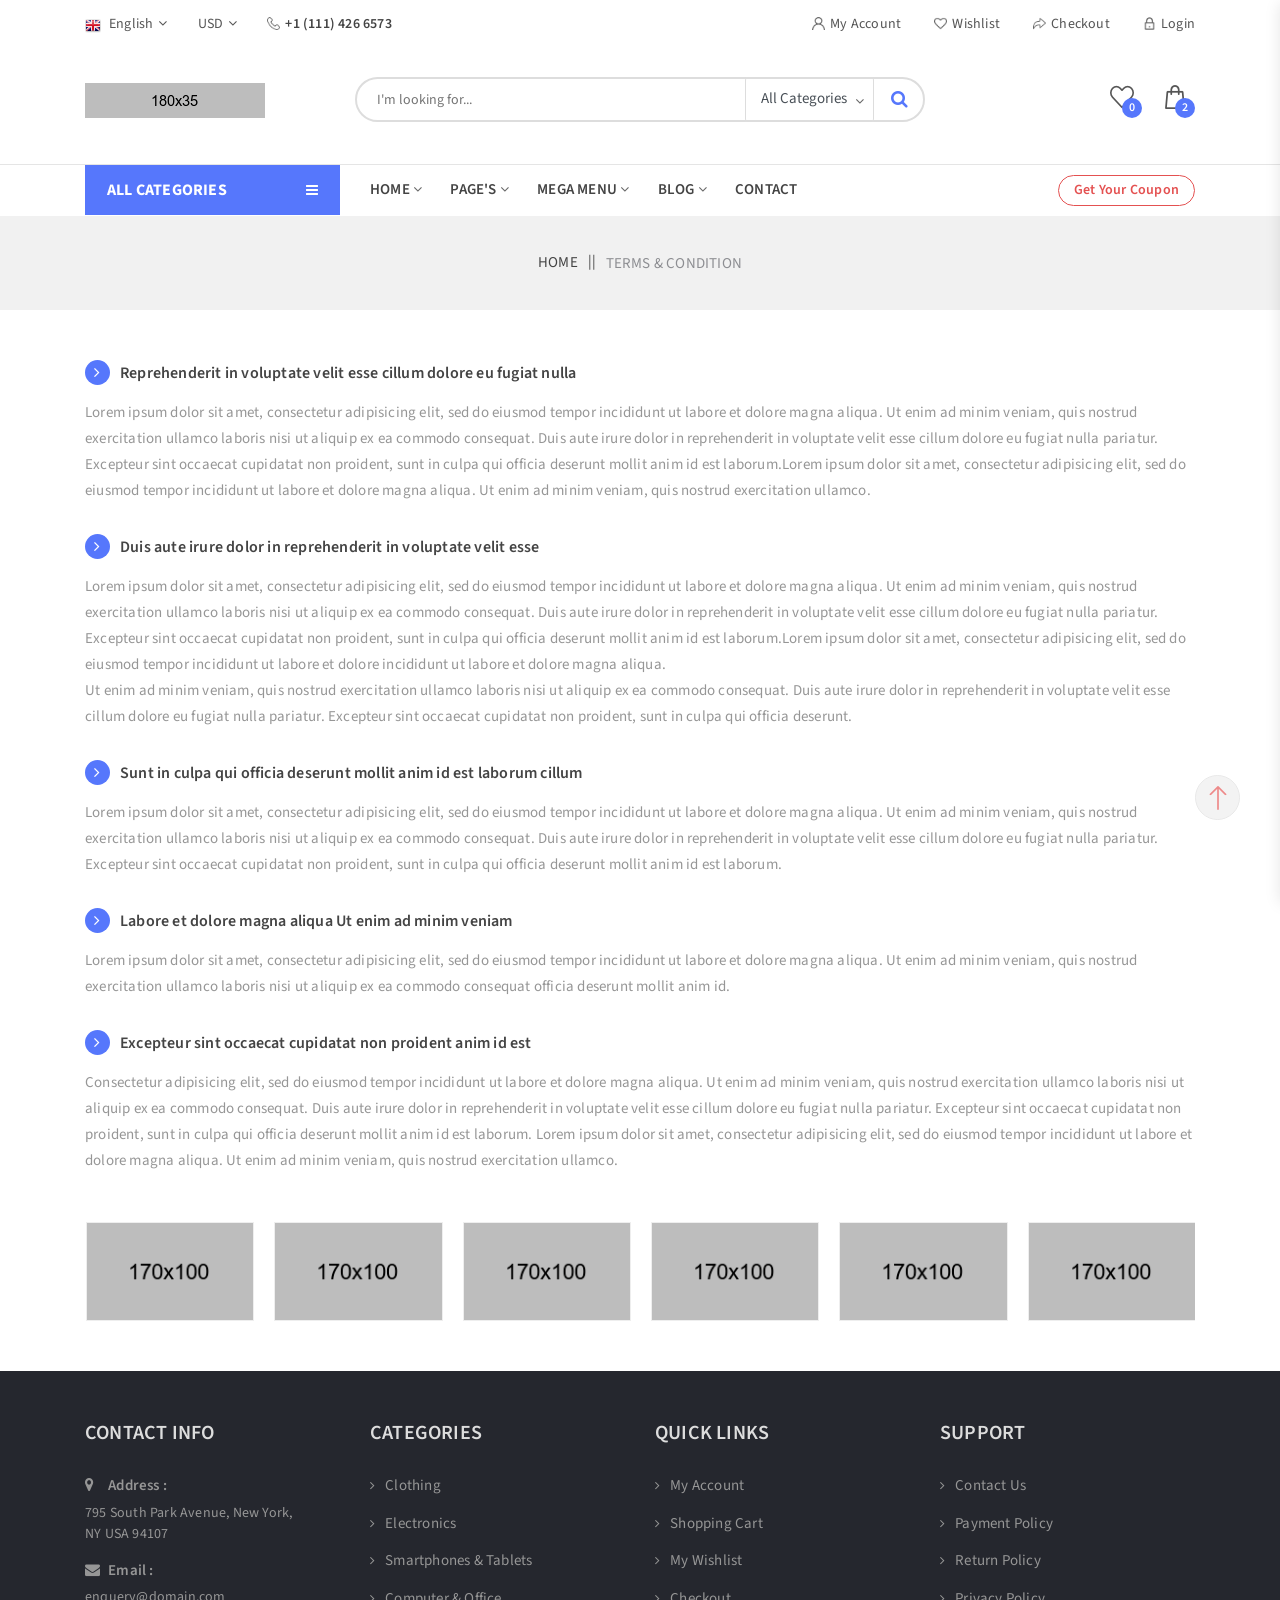
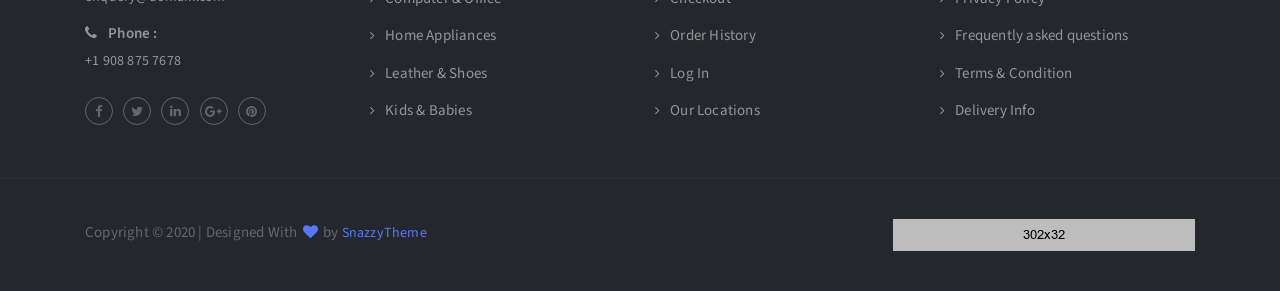
<file: static/XeMart - Ecommerce Template/html/12-terms-condition.html>
<!doctype html>
<html class="no-js" lang="zxx">
    <head>
        <meta charset="utf-8">
        <meta http-equiv="x-ua-compatible" content="ie=edge">
        <title>XeMart - Ecommerce Template</title>
        <meta name="description" content="">
        <meta name="viewport" content="width=device-width, initial-scale=1">

        <!-- Favicon -->
        <link rel="shortcut icon" href="images/favicon.ico" type="image/x-icon">
        <link rel="icon" href="images/favicon.ico" type="image/x-icon">

        <!-- Google Fonts -->
        <link href="https://fonts.googleapis.com/css?family=Source+Sans+Pro:200,300,400,600,700,900" rel="stylesheet">

        <!-- Bootstrap -->
        <link rel="stylesheet" href="css/assets/bootstrap.min.css">

		<!-- Fontawesome Icon -->
        <link rel="stylesheet" href="css/assets/font-awesome.min.css">

		<!-- Animate Css -->
        <link rel="stylesheet" href="css/assets/animate.css">

        <!-- Owl Slider -->
        <link rel="stylesheet" href="css/assets/owl.carousel.min.css">

        <!-- Custom Style -->
        <link rel="stylesheet" href="css/assets/normalize.css">
        <link rel="stylesheet" href="css/style.css">
        <link rel="stylesheet" href="css/assets/responsive.css">

    </head>
    <body>

        <!-- Preloader -->
        <div class="preloader">
            <div class="load-list">
                <div class="load"></div>
                <div class="load load2"></div>
            </div>
        </div>
        <!-- End Preloader -->

        <!-- Top Bar 2 -->
        <section class="top-bar2">
            <div class="container">
                <div class="row">
                    <div class="col-md-6">
                        <div class="top-left d-flex">
                            <div class="lang-box">
                                <span><img src="images/fl-eng.png" alt="">English<i class="fa fa-angle-down"></i></span>
                                <ul class="list-unstyled">
                                    <li><img src="images/fl-eng.png" alt="">English</li>
                                    <li><img src="images/fl-fra.png" alt="">French</li>
                                    <li><img src="images/fl-ger.png" alt="">German</li>
                                    <li><img src="images/fl-bra.png" alt="">Brazilian</li>
                                </ul>
                            </div>
                            <div class="mny-box">
                                <span>USD<i class="fa fa-angle-down"></i></span>
                                <ul class="list-unstyled">
                                    <li>USD</li>
                                    <li>GBP</li>
                                    <li>EUR</li>
                                </ul>
                            </div>
                            <div class="call-us">
                                <p><img src="images/phn.png" alt="">+1 (111) 426 6573</p>
                            </div>
                        </div>
                    </div>
                    <div class="col-md-6">
                        <div class="top-right text-right">
                            <ul class="list-unstyled list-inline">
                                <li class="list-inline-item"><a href=""><img src="images/user.png" alt="">My Account</a></li>
                                <li class="list-inline-item"><a href=""><img src="images/wishlist.png" alt="">Wishlist</a></li>
                                <li class="list-inline-item"><a href=""><img src="images/checkout.png" alt="">Checkout</a></li>
                                <li class="list-inline-item"><a href=""><img src="images/login.png" alt="">Login</a></li>
                            </ul>
                        </div>
                    </div>
                </div>
            </div>
        </section>
        <!-- End Top Bar 2 -->

        <!-- Logo Area 2 -->
        <section class="logo-area2">
            <div class="container">
                <div class="row">
                    <div class="col-md-3">
                        <div class="logo">
                            <a href=""><img src="images/logo.png" alt=""></a>
                        </div>
                    </div>
                    <div class="col-lg-6 col-md-7 padding-fix">
                        <form action="#" class="search-bar d-flex">
                            <input type="text" name="search-bar" placeholder="I'm looking for...">
                            <div class="search-cat">
                                <select class="form-control scat-id">
                                    <option>All Categories</option>
                                    <option>Category One</option>
                                    <option>Category Two</option>
                                    <option>Category Three</option>
                                    <option>Category Four</option>
                                    <option>Category Five</option>
                                    <option>Category Six</option>
                                    <option>Category Seven</option>
                                </select>
                            </div>
                            <button type="submit"><i class="fa fa-search"></i></button>
                        </form>
                    </div>
                    <div class="col-lg-3 col-md-2">
                        <div class="carts-area d-flex">
                            <div class="wsh-box ml-auto">
                                <a href="" data-toggle="tooltip" data-placement="top" title="Wishlist">
                                    <img src="images/heart.png" alt="favorite">
                                    <span>0</span>
                                </a>
                            </div>
                            <div class="cart-box ml-4">
                                <a href="" data-toggle="tooltip" data-placement="top" title="Shopping Cart" class="cart-btn">
                                    <img src="images/cart.png" alt="cart">
                                    <span>2</span>
                                </a>
                            </div>
                        </div>
                    </div>
                </div>
            </div>
        </section>
        <!-- End Logo Area 2 -->

        <!-- Cart Body -->
        <div class="cart-body">
            <div class="close-btn">
                <button class="close-cart"><img src="images/close.png" alt="">Close</button>
            </div>
            <div class="crt-bd-box">
                <div class="cart-heading text-center">
                    <h5>Shopping Cart</h5>
                </div>
                <div class="cart-content">
                    <div class="content-item d-flex justify-content-between">
                        <div class="cart-img">
                            <a href=""><img src="images/cart1.png" alt=""></a>
                        </div>
                        <div class="cart-disc">
                            <p><a href="">SMART LED TV</a></p>
                            <span>1 x $199.00</span>
                        </div>
                        <div class="delete-btn">
                            <a href=""><i class="fa fa-trash-o"></i></a>
                        </div>
                    </div>
                    <div class="content-item d-flex justify-content-between">
                        <div class="cart-img">
                            <a href=""><img src="images/cart2.png" alt=""></a>
                        </div>
                        <div class="cart-disc">
                            <p><a href="">SMART LED TV</a></p>
                            <span>1 x $199.00</span>
                        </div>
                        <div class="delete-btn">
                            <a href=""><i class="fa fa-trash-o"></i></a>
                        </div>
                    </div>
                </div>
                <div class="cart-btm">
                    <p class="text-right">Sub Total: <span>$398.00</span></p>
                    <a href="#">Checkout</a>
                </div>
            </div>
        </div>
        <div class="cart-overlay"></div>
        <!-- End Cart Body -->

        <!-- Sticky Menu -->
        <section class="sticky-menu">
            <div class="container">
                <div class="row">
                    <div class="col-lg-2 col-md-3">
                        <div class="sticky-logo">
                            <a href="index.html"><img src="images/logo.png" alt="" class="img-fluid"></a>
                        </div>
                    </div>
                    <div class="col-lg-6 col-md-7">
                        <div class="main-menu">
                            <ul class="list-unstyled list-inline">
                                <li class="list-inline-item"><a>HOME <i class="fa fa-angle-down"></i></a>
                                    <ul class="dropdown list-unstyled">
                                        <li><a href="index.html">Home Style 1</a></li>
                                        <li><a href="02-home-two.html">Home Style 2</a></li>
                                    </ul>
                                </li>
                                <li class="list-inline-item mega-menu"><a>MEGA MENU <i class="fa fa-angle-down"></i></a>
                                    <div class="mega-box">
                                        <div class="row">
                                            <div class="col-md-3">
                                                <div class="clt-area">
                                                    <h6>Clothing</h6>
                                                    <div class="link-box">
                                                        <a href="">- Western Clothing</a>
                                                        <a href="">- Traditional Clothing</a>
                                                        <a href="">- Winter Clothing</a>
                                                        <a href="">- Summer Clothing</a>
                                                        <a href="">- Inner Wear</a>
                                                        <a href="">- Night Wear</a>
                                                        <a href="">- Mens Clothing</a>
                                                        <a href="">- Womens Clothing</a>
                                                    </div>
                                                </div>
                                            </div>
                                            <div class="col-md-3">
                                                <div class="sm-phn">
                                                    <h6>Smartphones</h6>
                                                    <div class="dept-box">
                                                        <a href="">- Samsung</a>
                                                        <a href="">- Huawei</a>
                                                        <a href="">- One Plus</a>
                                                        <a href="">- Xiaomi</a>
                                                        <a href="">- Iphone</a>
                                                        <a href="">- Blackberry</a>
                                                        <a href="">- Nokia</a>
                                                        <a href="">- Oppo</a>
                                                    </div>
                                                </div>
                                            </div>
                                            <div class="col-lg-3 col-md-6">
                                                <div class="lt-news">
                                                    <h6>Latest News</h6>
                                                    <div class="news-box d-flex">
                                                        <div class="news-img">
                                                            <img src="images/mega-img-1.jpg" alt="">
                                                        </div>
                                                        <div class="news-con">
                                                            <p>Lorem ipsum dolor sit...</p>
                                                            <span>Feb 10, 2020</span>
                                                        </div>
                                                    </div>
                                                    <div class="news-box d-flex">
                                                        <div class="news-img">
                                                            <img src="images/mega-img-2.jpg" alt="">
                                                        </div>
                                                        <div class="news-con">
                                                            <p>Lorem ipsum dolor sit...</p>
                                                            <span>Feb 12, 2020</span>
                                                        </div>
                                                    </div>
                                                    <div class="news-box d-flex">
                                                        <div class="news-img">
                                                            <img src="images/mega-img-3.jpg" alt="">
                                                        </div>
                                                        <div class="news-con">
                                                            <p>Lorem ipsum dolor sit...</p>
                                                            <span>Feb 21, 2020</span>
                                                        </div>
                                                    </div>
                                                </div>
                                            </div>
                                            <div class="col-md-3">
                                                <div class="m-slider owl-carousel">
                                                    <div class="slider-item">
                                                        <img src="images/mega-1.jpg" alt="" class="img-fluid">
                                                        <span>-65%</span>
                                                    </div>
                                                    <div class="slider-item">
                                                        <img src="images/mega-2.jpg" alt="" class="img-fluid">
                                                        <span>-50%</span>
                                                    </div>
                                                </div>
                                            </div>
                                            <div class="col-md-12">
                                                <div class="mega-bnr">
                                                    <div class="row">
                                                        <div class="col-md-3">
                                                            <a href="#" class="bnr-box text-center">
                                                                <img src="images/mega-b-1.jpg" alt="">
                                                                <span>Camera</span>
                                                            </a>
                                                        </div>
                                                        <div class="col-md-3">
                                                            <a href="#" class="bnr-box text-center">
                                                                <img src="images/mega-b-2.jpg" alt="">
                                                                <span>Mouse</span>
                                                            </a>
                                                        </div>
                                                        <div class="col-md-3">
                                                            <a href="#" class="bnr-box text-center">
                                                                <img src="images/mega-b-3.jpg" alt="">
                                                                <span>Earphone</span>
                                                            </a>
                                                        </div>
                                                        <div class="col-md-3">
                                                            <a href="#" class="bnr-box text-center">
                                                                <img src="images/mega-b-4.jpg" alt="">
                                                                <span>Speaker</span>
                                                            </a>
                                                        </div>
                                                    </div>
                                                </div>
                                            </div>
                                        </div>
                                    </div>
                                </li>
                                <li class="list-inline-item"><a>PAGES <i class="fa fa-angle-down"></i></a>
                                    <ul class="dropdown list-unstyled">
                                        <li><a href="03-about-us.html">About Us</a></li>
                                        <li><a href="04-category.html">Category</a></li>
                                        <li><a href="05-single-product.html">Single Product</a></li>
                                        <li><a href="06-shopping-cart.html">Shopping Cart</a></li>
                                        <li><a href="07-checkout.html">Checkout</a></li>
                                        <li><a href="08-login.html">Log In</a></li>
                                        <li><a href="09-register.html">Register</a></li>
                                        <li><a href="10-wishlist.html">Wishlist</a></li>
                                        <li><a href="11-compare.html">Compare</a></li>
                                        <li><a href="15-track-order.html">Track Order</a></li>
                                        <li><a href="12-terms-condition.html">Terms & Condition</a></li>
                                        <li><a href="13-faq.html">Faq</a></li>
                                        <li><a href="14-404.html">404</a></li>
                                    </ul>
                                </li>
                                <li class="list-inline-item"><a>BLOG <i class="fa fa-angle-down"></i></a>
                                    <ul class="dropdown list-unstyled">
                                        <li><a href="16-blog-one.html">Blog Style 1</a></li>
                                        <li><a href="17-blog-two.html">Blog Style 2</a></li>
                                        <li><a href="18-blog-three.html">Blog Style 3</a></li>
                                        <li><a href="19-blog-details.html">Blog Details</a></li>
                                    </ul>
                                </li>
                                <li class="list-inline-item"><a href="20-contact.html">CONTACT</a></li>
                            </ul>
                        </div>
                    </div>
                    <div class="col-lg-4 col-md-2">
                        <div class="carts-area d-flex">
                            <div class="src-box">
                                <form action="#">
                                    <input type="text" name="search" placeholder="Search Here">
                                    <button type="button" name="button"><i class="fa fa-search"></i></button>
                                </form>
                            </div>
                            <div class="wsh-box ml-auto">
                                <a href="" data-toggle="tooltip" data-placement="top" title="Wishlist">
                                    <img src="images/heart.png" alt="favorite">
                                    <span>0</span>
                                </a>
                            </div>
                            <div class="cart-box ml-4">
                                <a href="" data-toggle="tooltip" data-placement="top" title="Shopping Cart" class="cart-btn">
                                    <img src="images/cart.png" alt="cart">
                                    <span>2</span>
                                </a>
                            </div>
                        </div>
                    </div>
                </div>
            </div>
        </section>
        <!-- End Sticky Menu -->

        <!-- Menu Area 2 -->
        <section class="menu-area2">
            <div class="container">
                <div class="row">
                    <div class="col-lg-3 col-md-0">
                        <div class="sidemenu">
                            <p>All Categories <i class="fa fa-bars"></i></p>
                            <ul class="list-unstyled gt-menu">
                                <li><a href=""><img src="images/m-cloth.png" alt="">Men's Clothing<i class="fa fa-angle-right"></i></a>
                                    <div class="mega-menu">
                                        <div class="row">
                                            <div class="col-md-4">
                                                <div class="smartphone">
                                                    <h6>Smartphones</h6>
                                                    <a href="">- Samsung</a>
                                                    <a href="">- Huawei</a>
                                                    <a href="">- Asus</a>
                                                    <a href="">- Sony</a>
                                                    <a href="">- Apple</a>
                                                    <a href="">- Xiaomi</a>
                                                    <a href="">- Oppo</a>
                                                    <a href="">- One Plus</a>
                                                    <a href="">- Nokia</a>
                                                    <a href="">- Htc</a>
                                                    <a href="">- Vivo</a>
                                                </div>
                                            </div>
                                            <div class="col-md-4">
                                                <div class="tablet">
                                                    <h6>Tablets</h6>
                                                    <a href="">- Samsung</a>
                                                    <a href="">- Huawei</a>
                                                    <a href="">- Apple</a>
                                                    <a href="">- Xiaomi</a>
                                                    <a href="">- Sony</a>
                                                    <a href="">- Asus</a>
                                                </div>
                                                <div class="f-phone">
                                                    <h6>Feature Phones</h6>
                                                    <a href="">- Samsung</a>
                                                    <a href="">- Nokia</a>
                                                    <a href="">- Infinix</a>
                                                </div>
                                            </div>
                                            <div class="col-md-4">
                                                <div class="accesories">
                                                    <h6>Accessories</h6>
                                                    <a href="">- Power Bank</a>
                                                    <a href="">- Battery & Charger</a>
                                                    <a href="">- Cables & Adapters</a>
                                                    <a href="">- Back / Flip Cover</a>
                                                    <a href="">- Screen Protector</a>
                                                    <a href="">- Earphones</a>
                                                    <a href="">- Memory Card</a>
                                                    <a href="">- Phone Cases</a>
                                                </div>
                                            </div>
                                            <div class="col-md-12">
                                                <div class="mg-bnr">
                                                    <img src="images/ipn.png" alt="">
                                                    <div class="mg-content text-right">
                                                        <h4>Iphone</h4>
                                                        <span>Save upto 50% off</span>
                                                    </div>
                                                </div>
                                            </div>
                                        </div>
                                    </div>
                                </li>
                                <li><a href=""><img src="images/w-cloth.png" alt="">Women's Clothing<i class="fa fa-angle-right"></i></a>
                                    <div class="mega-menu">
                                        <div class="row">
                                            <div class="col-md-4">
                                                <div class="smartphone">
                                                    <h6>Smartphones</h6>
                                                    <a href="">- Samsung</a>
                                                    <a href="">- Huawei</a>
                                                    <a href="">- Asus</a>
                                                    <a href="">- Sony</a>
                                                    <a href="">- Apple</a>
                                                    <a href="">- Xiaomi</a>
                                                    <a href="">- Oppo</a>
                                                    <a href="">- One Plus</a>
                                                    <a href="">- Nokia</a>
                                                    <a href="">- Htc</a>
                                                    <a href="">- Vivo</a>
                                                </div>
                                            </div>
                                            <div class="col-md-4">
                                                <div class="tablet">
                                                    <h6>Tablets</h6>
                                                    <a href="">- Samsung</a>
                                                    <a href="">- Huawei</a>
                                                    <a href="">- Apple</a>
                                                    <a href="">- Xiaomi</a>
                                                    <a href="">- Sony</a>
                                                    <a href="">- Asus</a>
                                                </div>
                                                <div class="f-phone">
                                                    <h6>Feature Phones</h6>
                                                    <a href="">- Samsung</a>
                                                    <a href="">- Nokia</a>
                                                    <a href="">- Infinix</a>
                                                </div>
                                            </div>
                                            <div class="col-md-4">
                                                <div class="accesories">
                                                    <h6>Accessories</h6>
                                                    <a href="">- Power Bank</a>
                                                    <a href="">- Battery & Charger</a>
                                                    <a href="">- Cables & Adapters</a>
                                                    <a href="">- Back / Flip Cover</a>
                                                    <a href="">- Screen Protector</a>
                                                    <a href="">- Earphones</a>
                                                    <a href="">- Memory Card</a>
                                                    <a href="">- Phone Cases</a>
                                                </div>
                                            </div>
                                            <div class="col-md-12">
                                                <div class="mg-bnr tab-bnr">
                                                    <img src="images/tab.png" alt="">
                                                    <div class="mg-content text-right">
                                                        <h4>Tablet</h4>
                                                        <span>Save upto 50% off</span>
                                                    </div>
                                                </div>
                                            </div>
                                        </div>
                                    </div>
                                </li>
                                <li><a href=""><img src="images/ele.png" alt="">Electronics<i class="fa fa-angle-right"></i></a>
                                    <div class="mega-menu">
                                        <div class="row">
                                            <div class="col-md-4">
                                                <div class="smartphone">
                                                    <h6>Smartphones</h6>
                                                    <a href="">- Samsung</a>
                                                    <a href="">- Huawei</a>
                                                    <a href="">- Asus</a>
                                                    <a href="">- Sony</a>
                                                    <a href="">- Apple</a>
                                                    <a href="">- Xiaomi</a>
                                                    <a href="">- Oppo</a>
                                                    <a href="">- One Plus</a>
                                                    <a href="">- Nokia</a>
                                                    <a href="">- Htc</a>
                                                    <a href="">- Vivo</a>
                                                </div>
                                            </div>
                                            <div class="col-md-4">
                                                <div class="tablet">
                                                    <h6>Tablets</h6>
                                                    <a href="">- Samsung</a>
                                                    <a href="">- Huawei</a>
                                                    <a href="">- Apple</a>
                                                    <a href="">- Xiaomi</a>
                                                    <a href="">- Sony</a>
                                                    <a href="">- Asus</a>
                                                </div>
                                                <div class="f-phone">
                                                    <h6>Feature Phones</h6>
                                                    <a href="">- Samsung</a>
                                                    <a href="">- Nokia</a>
                                                    <a href="">- Infinix</a>
                                                </div>
                                            </div>
                                            <div class="col-md-4">
                                                <div class="accesories">
                                                    <h6>Accessories</h6>
                                                    <a href="">- Power Bank</a>
                                                    <a href="">- Battery & Charger</a>
                                                    <a href="">- Cables & Adapters</a>
                                                    <a href="">- Back / Flip Cover</a>
                                                    <a href="">- Screen Protector</a>
                                                    <a href="">- Earphones</a>
                                                    <a href="">- Memory Card</a>
                                                    <a href="">- Phone Cases</a>
                                                </div>
                                            </div>
                                            <div class="col-md-12">
                                                <div class="mg-bnr pw-bnr">
                                                    <img src="images/pbank.png" alt="">
                                                    <div class="mg-content text-right">
                                                        <h4>Powerbank</h4>
                                                        <span>Save upto 50% off</span>
                                                    </div>
                                                </div>
                                            </div>
                                        </div>
                                    </div>
                                </li>
                                <li><a href=""><img src="images/sm.png" alt="">Smartphone & Tablet</a></li>
                                <li><a href=""><img src="images/com.png" alt="">Computer & Office</a></li>
                                <li><a href=""><img src="images/tv.png" alt="">Home Applience</a></li>
                                <li><a href=""><img src="images/shoe.png" alt="">Leather & Shoes</a></li>
                                <li><a href=""><img src="images/kid.png" alt="">Kids & Babies</a></li>
                                <li><a href=""><img src="images/watch.png" alt="">Jewelary & Watches</a></li>
                                <li><a href=""><img src="images/health.png" alt="">Health & Beauty</a></li>
                                <li><a href=""><img src="images/car.png" alt="">Automobiles</a></li>
                                <li><a href=""><img src="images/sport.png" alt="">Sports & Outdoors</a></li>
                            </ul>
                        </div>
                    </div>
                    <div class="col-lg-9 col-md-12">
                        <div class="main-menu">
                            <ul class="list-unstyled list-inline">
                                <li class="list-inline-item"><a>HOME <i class="fa fa-angle-down"></i></a>
                                    <ul class="dropdown list-unstyled">
                                        <li><a href="index.html">Home Style 1</a></li>
                                        <li><a href="02-home-two.html">Home Style 2</a></li>
                                    </ul>
                                </li>
                                <li class="list-inline-item"><a>PAGE'S <i class="fa fa-angle-down"></i></a>
                                    <ul class="dropdown list-unstyled">
                                        <li><a href="03-about-us.html">About Us</a></li>
                                        <li><a href="04-category.html">Category</a></li>
                                        <li><a href="05-single-product.html">Single Product</a></li>
                                        <li><a href="06-shopping-cart.html">Shopping Cart</a></li>
                                        <li><a href="07-checkout.html">Checkout</a></li>
                                        <li><a href="08-login.html">Log In</a></li>
                                        <li><a href="09-register.html">Register</a></li>
                                        <li><a href="10-wishlist.html">Wishlist</a></li>
                                        <li><a href="11-compare.html">Compare</a></li>
                                        <li><a href="15-track-order.html">Track Order</a></li>
                                        <li><a href="12-terms-condition.html">Terms & Condition</a></li>
                                        <li><a href="13-faq.html">Faq</a></li>
                                        <li><a href="14-404.html">404</a></li>
                                    </ul>
                                </li>
                                <li class="list-inline-item mega-menu"><a>MEGA MENU <i class="fa fa-angle-down"></i></a>
                                    <div class="mega-box">
                                        <div class="row">
                                            <div class="col-md-3">
                                                <div class="clt-area">
                                                    <h6>Clothing</h6>
                                                    <div class="link-box">
                                                        <a href="">- Western Clothing</a>
                                                        <a href="">- Traditional Clothing</a>
                                                        <a href="">- Winter Clothing</a>
                                                        <a href="">- Summer Clothing</a>
                                                        <a href="">- Inner Wear</a>
                                                        <a href="">- Night Wear</a>
                                                        <a href="">- Mens Clothing</a>
                                                        <a href="">- Womens Clothing</a>
                                                    </div>
                                                </div>
                                            </div>
                                            <div class="col-md-3">
                                                <div class="sm-phn">
                                                    <h6>Smartphones</h6>
                                                    <div class="dept-box">
                                                        <a href="">- Samsung</a>
                                                        <a href="">- Huawei</a>
                                                        <a href="">- One Plus</a>
                                                        <a href="">- Xiaomi</a>
                                                        <a href="">- Iphone</a>
                                                        <a href="">- Blackberry</a>
                                                        <a href="">- Nokia</a>
                                                        <a href="">- Oppo</a>
                                                    </div>
                                                </div>
                                            </div>
                                            <div class="col-lg-3 col-md-6">
                                                <div class="lt-news">
                                                    <h6>Latest News</h6>
                                                    <div class="news-box d-flex">
                                                        <div class="news-img">
                                                            <img src="images/mega-img-1.jpg" alt="">
                                                        </div>
                                                        <div class="news-con">
                                                            <p>Lorem ipsum dolor sit...</p>
                                                            <span>Feb 10, 2020</span>
                                                        </div>
                                                    </div>
                                                    <div class="news-box d-flex">
                                                        <div class="news-img">
                                                            <img src="images/mega-img-2.jpg" alt="">
                                                        </div>
                                                        <div class="news-con">
                                                            <p>Lorem ipsum dolor sit...</p>
                                                            <span>Feb 12, 2020</span>
                                                        </div>
                                                    </div>
                                                    <div class="news-box d-flex">
                                                        <div class="news-img">
                                                            <img src="images/mega-img-3.jpg" alt="">
                                                        </div>
                                                        <div class="news-con">
                                                            <p>Lorem ipsum dolor sit...</p>
                                                            <span>Feb 21, 2020</span>
                                                        </div>
                                                    </div>
                                                </div>
                                            </div>
                                            <div class="col-md-3">
                                                <div class="m-slider owl-carousel">
                                                    <div class="slider-item">
                                                        <img src="images/mega-1.jpg" alt="" class="img-fluid">
                                                        <span>-65%</span>
                                                    </div>
                                                    <div class="slider-item">
                                                        <img src="images/mega-2.jpg" alt="" class="img-fluid">
                                                        <span>-50%</span>
                                                    </div>
                                                </div>
                                            </div>
                                            <div class="col-md-12">
                                                <div class="mega-bnr">
                                                    <div class="row">
                                                        <div class="col-md-3">
                                                            <a href="#" class="bnr-box text-center">
                                                                <img src="images/mega-b-1.jpg" alt="">
                                                                <span>Camera</span>
                                                            </a>
                                                        </div>
                                                        <div class="col-md-3">
                                                            <a href="#" class="bnr-box text-center">
                                                                <img src="images/mega-b-2.jpg" alt="">
                                                                <span>Mouse</span>
                                                            </a>
                                                        </div>
                                                        <div class="col-md-3">
                                                            <a href="#" class="bnr-box text-center">
                                                                <img src="images/mega-b-3.jpg" alt="">
                                                                <span>Earphone</span>
                                                            </a>
                                                        </div>
                                                        <div class="col-md-3">
                                                            <a href="#" class="bnr-box text-center">
                                                                <img src="images/mega-b-4.jpg" alt="">
                                                                <span>Speaker</span>
                                                            </a>
                                                        </div>
                                                    </div>
                                                </div>
                                            </div>
                                        </div>
                                    </div>
                                </li>
                                <li class="list-inline-item"><a>BLOG <i class="fa fa-angle-down"></i></a>
                                    <ul class="dropdown list-unstyled">
                                        <li><a href="16-blog-one.html">Blog Style 1</a></li>
                                        <li><a href="17-blog-two.html">Blog Style 2</a></li>
                                        <li><a href="18-blog-three.html">Blog Style 3</a></li>
                                        <li><a href="19-blog-details.html">Blog Details</a></li>
                                    </ul>
                                </li>
                                <li class="list-inline-item"><a href="20-contact.html">CONTACT</a></li>
                                <li class="list-inline-item cup-btn"><a href="">Get Your Coupon</a></li>
                            </ul>
                        </div>
                    </div>
                </div>
            </div>
        </section>
        <!-- End Menu Area 2 -->

        <!-- Mobile Menu -->
        <section class="mobile-menu-area">
            <div class="container">
                <div class="row">
                    <div class="col-md-12">
                        <div class="mobile-menu">
                            <nav id="dropdown">
                                <a href=""><img src="images/logo.png" alt=""></a>
                                <a href=""><span>Sign In</span></a>
                                <ul class="list-unstyled">
                                    <li><a href="">Home</a>
                                        <ul class="list-unstyled">
                                            <li><a href="index.html">Home Style 1</a></li>
	                                        <li><a href="02-home-two.html">Home Style 2</a></li>
                                        </ul>
                                    </li>
                                    <li><a href="">Pages</a>
                                        <ul class="list-unstyled">
                                            <li><a href="03-about-us.html">About Us</a></li>
                                            <li><a href="04-category.html">Category</a></li>
                                            <li><a href="05-single-product.html">Single Product</a></li>
                                            <li><a href="06-shopping-cart.html">Shopping Cart</a></li>
                                            <li><a href="07-checkout.html">Checkout</a></li>
                                            <li><a href="08-login.html">Log In</a></li>
                                            <li><a href="09-register.html">Register</a></li>
                                            <li><a href="10-wishlist.html">Wishlist</a></li>
                                            <li><a href="11-compare.html">Compare</a></li>
                                            <li><a href="15-track-order.html">Track Order</a></li>
                                            <li><a href="12-terms-condition.html">Terms & Condition</a></li>
                                            <li><a href="13-faq.html">Faq</a></li>
                                            <li><a href="14-404.html">404</a></li>
                                        </ul>
                                    </li>
                                    <li><a href="">Blog</a>
                                        <ul class="list-unstyled">
                                            <li><a href="16-blog-one.html">Blog Style 1</a></li>
                                            <li><a href="17-blog-two.html">Blog Style 2</a></li>
                                            <li><a href="18-blog-three.html">Blog Style 3</a></li>
                                            <li><a href="19-blog-details.html">Blog Details</a></li>
                                        </ul>
                                    </li>
                                    <li><a href="20-contact.html">Contact</a></li>
                                </ul>
                            </nav>
                        </div>
                    </div>
                </div>
            </div>
        </section>
        <!-- End Mobile Menu -->

        <!-- Breadcrumb Area -->
        <section class="breadcrumb-area">
            <div class="container">
                <div class="row">
                    <div class="col-md-12">
                        <div class="breadcrumb-box text-center">
                            <ul class="list-unstyled list-inline">
                                <li class="list-inline-item"><a href="">Home</a></li>
                                <li class="list-inline-item"><span>||</span> Terms & Condition</li>
                            </ul>
                        </div>
                    </div>
                </div>
            </div>
        </section>
        <!-- End Breadcrumb Area -->

        <!-- Terms & Condition -->
        <section class="term-condition">
            <div class="container">
                <div class="row">
                    <div class="col-md-12">
                        <div class="term-box">
                            <div>
                                <h6><i class="fa fa-angle-right"></i>Reprehenderit in voluptate velit esse cillum dolore eu fugiat nulla</h6>
                                <p>Lorem ipsum dolor sit amet, consectetur adipisicing elit, sed do eiusmod tempor incididunt ut labore et dolore magna aliqua. Ut enim ad minim veniam, quis nostrud exercitation ullamco laboris nisi ut aliquip ex ea commodo consequat. Duis aute irure dolor in reprehenderit in voluptate velit esse cillum dolore eu fugiat nulla pariatur. Excepteur sint occaecat cupidatat non proident, sunt in culpa qui officia deserunt mollit anim id est laborum.Lorem ipsum dolor sit amet, consectetur adipisicing elit, sed do eiusmod tempor incididunt ut labore et dolore magna aliqua. Ut enim ad minim veniam, quis nostrud exercitation ullamco.</p>
                            </div>
                            <div>
                                <h6><i class="fa fa-angle-right"></i>Duis aute irure dolor in reprehenderit in voluptate velit esse</h6>
                                <p>Lorem ipsum dolor sit amet, consectetur adipisicing elit, sed do eiusmod tempor incididunt ut labore et dolore magna aliqua. Ut enim ad minim veniam, quis nostrud exercitation ullamco laboris nisi ut aliquip ex ea commodo consequat. Duis aute irure dolor in reprehenderit in voluptate velit esse cillum dolore eu fugiat nulla pariatur. Excepteur sint occaecat cupidatat non proident, sunt in culpa qui officia deserunt mollit anim id est laborum.Lorem ipsum dolor sit amet, consectetur adipisicing elit, sed do eiusmod tempor incididunt ut labore et dolore incididunt ut labore et dolore magna aliqua.<br> Ut enim ad minim veniam, quis nostrud exercitation ullamco laboris nisi ut aliquip ex ea commodo consequat. Duis aute irure dolor in reprehenderit in voluptate velit esse cillum dolore eu fugiat nulla pariatur. Excepteur sint occaecat cupidatat non proident, sunt in culpa qui officia deserunt.</p>
                            </div>
                            <div>
                                <h6><i class="fa fa-angle-right"></i>Sunt in culpa qui officia deserunt mollit anim id est laborum cillum</h6>
                                <p>Lorem ipsum dolor sit amet, consectetur adipisicing elit, sed do eiusmod tempor incididunt ut labore et dolore magna aliqua. Ut enim ad minim veniam, quis nostrud exercitation ullamco laboris nisi ut aliquip ex ea commodo consequat. Duis aute irure dolor in reprehenderit in voluptate velit esse cillum dolore eu fugiat nulla pariatur. Excepteur sint occaecat cupidatat non proident, sunt in culpa qui officia deserunt mollit anim id est laborum.</p>
                            </div>
                            <div>
                                <h6><i class="fa fa-angle-right"></i>Labore et dolore magna aliqua Ut enim ad minim veniam</h6>
                                <p>Lorem ipsum dolor sit amet, consectetur adipisicing elit, sed do eiusmod tempor incididunt ut labore et dolore magna aliqua. Ut enim ad minim veniam, quis nostrud exercitation ullamco laboris nisi ut aliquip ex ea commodo consequat officia deserunt mollit anim id.</p>
                            </div>
                            <div>
                                <h6><i class="fa fa-angle-right"></i>Excepteur sint occaecat cupidatat non proident anim id est</h6>
                                <p>Consectetur adipisicing elit, sed do eiusmod tempor incididunt ut labore et dolore magna aliqua. Ut enim ad minim veniam, quis nostrud exercitation ullamco laboris nisi ut aliquip ex ea commodo consequat. Duis aute irure dolor in reprehenderit in voluptate velit esse cillum dolore eu fugiat nulla pariatur. Excepteur sint occaecat cupidatat non proident, sunt in culpa qui officia deserunt mollit anim id est laborum. Lorem ipsum dolor sit amet, consectetur adipisicing elit, sed do eiusmod tempor incididunt ut labore et dolore magna aliqua. Ut enim ad minim veniam, quis nostrud exercitation ullamco.</p>
                            </div>
                        </div>
                    </div>
                </div>
            </div>
        </section>
        <!-- End Terms & Condition -->

        <!-- Brand area 2 -->
        <section class="brand2">
            <div class="container">
                <div class="row">
                    <div class="col-md-12">
                        <div class="tp-bnd owl-carousel">
                            <div class="bnd-items">
                                <a href="#"><img src="images/brand-01.png" alt="" class="img-fluid"></a>
                            </div>
                            <div class="bnd-items">
                                <a href="#"><img src="images/brand-02.png" alt="" class="img-fluid"></a>
                            </div>
                            <div class="bnd-items">
                                <a href="#"><img src="images/brand-03.png" alt="" class="img-fluid"></a>
                            </div>
                            <div class="bnd-items">
                                <a href="#"><img src="images/brand-04.png" alt="" class="img-fluid"></a>
                            </div>
                            <div class="bnd-items">
                                <a href="#"><img src="images/brand-05.png" alt="" class="img-fluid"></a>
                            </div>
                            <div class="bnd-items">
                                <a href="#"><img src="images/brand-06.png" alt="" class="img-fluid"></a>
                            </div>
                            <div class="bnd-items">
                                <a href="#"><img src="images/brand-07.png" alt="" class="img-fluid"></a>
                            </div>
                        </div>
                    </div>
                </div>
            </div>
        </section>
        <!-- End Brand area 2 -->

        <!-- Footer Area -->
        <section class="footer-top">
            <div class="container">
                <div class="row">
                    <div class="col-md-3">
                        <div class="f-contact">
                            <h5>Contact Info</h5>
                            <div class="f-add">
                                <i class="fa fa-map-marker"></i>
                                <span>Address :</span>
                                <p>795 South Park Avenue, New York, NY USA 94107</p>
                            </div>
                            <div class="f-email">
                                <i class="fa fa-envelope"></i>
                                <span>Email :</span>
                                <p>enquery@domain.com</p>
                            </div>
                            <div class="f-phn">
                                <i class="fa fa-phone"></i>
                                <span>Phone :</span>
                                <p>+1 908 875 7678</p>
                            </div>
                            <div class="f-social">
                                <ul class="list-unstyled list-inline">
                                    <li class="list-inline-item"><a href=""><i class="fa fa-facebook"></i></a></li>
                                    <li class="list-inline-item"><a href=""><i class="fa fa-twitter"></i></a></li>
                                    <li class="list-inline-item"><a href=""><i class="fa fa-linkedin"></i></a></li>
                                    <li class="list-inline-item"><a href=""><i class="fa fa-google-plus"></i></a></li>
                                    <li class="list-inline-item"><a href=""><i class="fa fa-pinterest"></i></a></li>
                                </ul>
                            </div>
                        </div>
                    </div>
                    <div class="col-md-3">
                        <div class="f-cat">
                            <h5>Categories</h5>
                            <ul class="list-unstyled">
                                <li><a href=""><i class="fa fa-angle-right"></i>Clothing</a></li>
                                <li><a href=""><i class="fa fa-angle-right"></i>Electronics</a></li>
                                <li><a href=""><i class="fa fa-angle-right"></i>Smartphones & Tablets</a></li>
                                <li><a href=""><i class="fa fa-angle-right"></i>Computer & Office</a></li>
                                <li><a href=""><i class="fa fa-angle-right"></i>Home Appliances</a></li>
                                <li><a href=""><i class="fa fa-angle-right"></i>Leather & Shoes</a></li>
                                <li><a href=""><i class="fa fa-angle-right"></i>Kids & Babies</a></li>
                            </ul>
                        </div>
                    </div>
                    <div class="col-md-3">
                        <div class="f-link">
                            <h5>Quick Links</h5>
                            <ul class="list-unstyled">
                                <li><a href=""><i class="fa fa-angle-right"></i>My Account</a></li>
                                <li><a href=""><i class="fa fa-angle-right"></i>Shopping Cart</a></li>
                                <li><a href=""><i class="fa fa-angle-right"></i>My Wishlist</a></li>
                                <li><a href=""><i class="fa fa-angle-right"></i>Checkout</a></li>
                                <li><a href=""><i class="fa fa-angle-right"></i>Order History</a></li>
                                <li><a href=""><i class="fa fa-angle-right"></i>Log In</a></li>
                                <li><a href=""><i class="fa fa-angle-right"></i>Our Locations</a></li>
                            </ul>
                        </div>
                    </div>
                    <div class="col-md-3">
                        <div class="f-sup">
                            <h5>Support</h5>
                            <ul class="list-unstyled">
                                <li><a href=""><i class="fa fa-angle-right"></i>Contact Us</a></li>
                                <li><a href=""><i class="fa fa-angle-right"></i>Payment Policy</a></li>
                                <li><a href=""><i class="fa fa-angle-right"></i>Return Policy</a></li>
                                <li><a href=""><i class="fa fa-angle-right"></i>Privacy Policy</a></li>
                                <li><a href=""><i class="fa fa-angle-right"></i>Frequently asked questions</a></li>
                                <li><a href=""><i class="fa fa-angle-right"></i>Terms & Condition</a></li>
                                <li><a href=""><i class="fa fa-angle-right"></i>Delivery Info</a></li>
                            </ul>
                        </div>
                    </div>
                </div>
            </div>
        </section>
        <section class="footer-btm">
            <div class="container">
                <div class="row">
                    <div class="col-md-6">
                        <p>Copyright &copy; 2020 | Designed With <i class="fa fa-heart"></i> by <a href="#" target="_blank">SnazzyTheme</a></p>
                    </div>
                    <div class="col-md-6 text-right">
                        <img src="images/payment.png" alt="" class="img-fluid">
                    </div>
                </div>
            </div>
            <div class="back-to-top text-center">
                <img src="images/backtotop.png" alt="" class="img-fluid">
            </div>
        </section>
        <!-- End Footer Area -->


        <!-- =========================================
        JavaScript Files
        ========================================== -->

        <!-- jQuery JS -->
        <script src="js/assets/vendor/jquery-1.12.4.min.js"></script>

        <!-- Bootstrap -->
        <script src="js/assets/popper.min.js"></script>
        <script src="js/assets/bootstrap.min.js"></script>

        <!-- Owl Slider -->
        <script src="js/assets/owl.carousel.min.js"></script>

        <!-- Wow Animation -->
        <script src="js/assets/wow.min.js"></script>

        <!-- Price Filter -->
        <script src="js/assets/price-filter.js"></script>

        <!-- Mean Menu -->
        <script src="js/assets/jquery.meanmenu.min.js"></script>

        <!-- Custom JS -->
        <script src="js/plugins.js"></script>
        <script src="js/custom.js"></script>

    </body>
</html>
</file>
<file: static/XeMart - Ecommerce Template/documentation/assets/css/documenter_style.css>
/*!
 * Documenter 2.0
 * http://rxa.li/documenter
 *
 * Copyright 2011, Xaver Birsak
 * http://revaxarts.com
 *
 */
html,body,div,span,applet,object,iframe,h1,h2,h3,h4,h5,h6,p,blockquote,a,abbr,acronym,address,big,cite,code,del,dfn,em,font,img,ins,kbd,q,s,samp,small,strike,strong,sub,sup,tt,var,dl,dt,dd,ol,ul,li,fieldset,form,label,legend,table,caption,tbody,tfoot,thead,tr,th,td{
	margin:0;
	padding:0;
	border:0;
	outline:0;
	font-weight:inherit;
	font-style:inherit;
	font-size:100%;
	font-family:inherit;
	vertical-align:baseline;
}
html { 
	font-size:101%;
	font-family:Arial,verdana,arial,sans-serif;
	font-size:12px;
	-webkit-text-size-adjust:none;
	color:#6F6F6F;
	background-color:#efefef;
}
body{
	min-height:100%;
	height:auto;
	width:100%;
}
footer, header, section {
	display:block;
}
a{ color:#5677fc !important; text-decoration:none; cursor:pointer; }
a:hover { text-decoration:underline }
p, ul, ol{
	margin:18px 0;
	line-height:1.5em;
}
li{
	list-style:none;
}
li.placeholder{
	height:70px;
	width:100%;
	font-size:16px;
}
hr { 
	display:block;
	height:0px;
	line-height:0px;
	border:0;
	border-top:1px solid #ddd;
	border-bottom:1px solid #aaa;
	margin:16px 0;
	padding:0;
	clear:both;
	float:none;
}
hr.notop{
	margin-top:0;
}
strong{
	font-weight:700;
}
#documenter_buttons{
	position:absolute;
	right:10px;
	margin-top:-30px;
}
.btn{
	cursor:pointer;
	width:auto;
	padding:7px 7px 8px;
	border-radius:3px;
	border:1px solid #ccc;
}
.btn:hover{
	border:1px solid #B1B4B0;
	box-shadow:0px 2px 2px rgba(0,0,0,0.1);
	-moz-box-shadow:0px 2px 2px rgba(0,0,0,0.1);
	-webkit-box-shadow:0px 2px 2px rgba(0,0,0,0.1);
	text-decoration:none;
}
.btn:active{
	border:1px solid #B1B4B0;
	box-shadow:inset 0px 2px 2px rgba(0,0,0,0.1);
	-moz-box-shadow:inset 0px 2px 2px rgba(0,0,0,0.1);
	-webkit-box-shadow:inset 0px 2px 2px rgba(0,0,0,0.1);
	background-color:#eee;
}

#documenter_content{
	position:absolute;
	right:18px;
	left:218px;
	padding-left:10px;
	padding-bottom:800px;
	min-height:100%;
	height:auto;
	z-index:1;
}
#documenter_sidebar{
	-moz-box-shadow:0 0 6px rgba(3,3,3,0.6);
	-webkit-box-shadow:0 0 6px rgba(3,3,3,0.6);
	box-shadow:0 0 6px rgba(3,3,3,0.6);
	position:fixed;
	left:0;
	width:200px;
	height:100%;
	min-height:100%;
	z-index:100;
}
#documenter_sidebar a{
	position:relative;
	z-index:100;
}
img{
	border:0;
}
#documenter_copyright{
	position:absolute;
	bottom:10px;
	font-size:10px;
	right:15px;
	width:200px;
	text-align:right;
	z-index:1
}
noscript{
	display:block;
	position:absolute;
	top:238px;
	margin:0 auto;
	width:800px;
	bottom:0;
	z-index:20;
}
noscript p{
	width:800px;
	font-size:20px;
	padding-top:20px;
	margin:0 auto;
	color:#4D4D4D;
}
.small{
	font-size:10px;
	letter-spacing:0;
}

/*----------------------------------------------------------------------*/
/* Sidebar
/*----------------------------------------------------------------------*/

#documenter_sidebar #documenter_logo{
	display:block;
	height:20%;
	max-height:200px;
	min-height:70px;
	width:200px;
	background-position:center center;
	background-repeat:no-repeat;
}
#documenter_sidebar ul{
	font-size:12px;
	font-weight:700;
	min-height:150px;
	height:75%;
	overflow:auto;
	border-top: 1px solid #ddd !important;
}

#documenter_sidebar ul li{
	text-align:right;
	padding:0;
}
#documenter_sidebar ul a{
	display:block;
	padding:6px 15px 7px 0;
	text-align:right;
	border-top: none !important;
	border-bottom: 1px solid #dddddd !important;
    color: #555555 !important;
	text-shadow: none !important;
}
#documenter_sidebar ul a:hover,#documenter_sidebar ul a.current{
	text-decoration:none;
	color: #5677fc !important;
	background: transparent !important;
}
#documenter_sidebar ul li ul{
	border-top:0;
	font-size:10px;
	min-height:10px;
	height:auto;
	overflow:auto;
	margin:0;
	display:none;
}
#documenter_sidebar ul li ul li a{
	display:block;
	padding:4px 15px 5px 0;
	text-align:right;
}

/*----------------------------------------------------------------------*/
/* Content
/*----------------------------------------------------------------------*/

#documenter_cover{
	position:relative;
	height:800px;
	padding-top:200px !important;
}
#documenter_cover li{
	list-style:none !important;
	margin-left:0 !important;
}
#documenter_cover p{
	width:500px;
}
#documenter_content section{
	padding-top:70px;
}
#documenter_content h1{
	font-size: 32px;
    color: #5677fc;
    font-weight: 600;
    font-family: 'Source Sans Pro', sans-serif;
}
#documenter_content h2{
	font-size:20px;
	margin-bottom:18px;
	font-weight:100;
}
#documenter_content h3{
	font-size:26px;
	margin:18px 0 0;
	font-weight:100;
}
#documenter_content h4{
	font-size:20px;
	margin:18px 0;
	font-weight:100;
}
#documenter_content h5{
	font-size:16px;
	margin:18px 0;
	font-weight:100;
}
#documenter_content h6{
	font-size:14px;
	margin:18px 0;
	font-weight:100;
}
#documenter_content p{
	margin:18px 0;
}
#documenter_content ol li{
	list-style:decimal;
	margin-left:36px;
}
#documenter_content ul li{
	list-style:square;
	margin-left:36px;
}
#documenter_content dl{
}
#documenter_content dl dt{
	padding-top:12px;
	font-weight:700;
	font-size:14px;
}
#documenter_content dl dd{
	padding-top:3px;
	margin-left:18px;
}
#documenter_content table{
	border-collapse:collapse;
}
#documenter_content table th{
	font-weight:700;
}
#documenter_content table th, #documenter_content table td{
	padding:3px;
	text-align:left;
}
#documenter_content code{
	font-family:"Courier New", Courier, monospace;
	font-size:12px;
}
#documenter_content .warning{
	padding:10px 10px 10px 30px;
	border:1px solid #D5D458;
	background-color:#F0FEB1;
	background-image:url(img/warning.png);
	background-repeat:no-repeat;
	background-position: 8px 11px;
}
#documenter_content .info{
	padding:10px 10px 10px 30px;
	border:1px solid #6AB3FF;
	background-color:#A3D0FF;
	background-image:url(img/info.png);
	background-repeat:no-repeat;
	background-position: 8px 11px;
}
#documenter_content div.alert {
  padding: 8px 35px 8px 14px;
  text-shadow: 0 1px 0 rgba(255, 255, 255, 0.5);
  background-color: #fcf8e3;
  border: 1px solid #fbeed5;
  -webkit-border-radius: 4px;
  -moz-border-radius: 4px;
  border-radius: 4px;
}
#documenter_content div.alert-success,#documenter_content  div.alert-success div.alert-heading {
  color: #468847;
}
#documenter_content div.alert-danger,#documenter_content  div.alert-error {
  background-color: #f2dede;
  border-color: #eed3d7;
}
#documenter_content div.alert-danger,
#documenter_content div.alert-error,
#documenter_content div.alert-danger div.alert-heading,
#documenter_content div.alert-error div.alert-heading {
  color: #b94a48;
}
#documenter_content div.alert-info {
  background-color: #d9edf7;
  border-color: #bce8f1;
}
#documenter_content div.alert-info,#documenter_content  div.alert-info div.alert-heading {
  color: #3a87ad;
}
#documenter_content div.alert-block {
  padding-top: 14px;
  padding-bottom: 14px;
}
#documenter_content div.alert-block > p,#documenter_content  div.alert-block > ul {
  margin-bottom: 0;
}
#documenter_content div.alert-block p + p {
  margin-top: 5px;
}





/*----------------------------------------------------------------------*/
/* Print Styles
/*----------------------------------------------------------------------*/

@media print {
	 * { background: transparent !important; color: black !important; text-shadow: none !important; filter:none !important;
	-ms-filter: none !important; } /* Black prints faster: sanbeiji.com/archives/953 */
	a, a:visited { color: #444 !important; text-decoration: underline; }
	a[href]:after { content: " (" attr(href) ")"; }
	abbr[title]:after { content: " (" attr(title) ")"; }
	.ir a:after, a[href^="javascript:"]:after, a[href^="#"]:after { content: ""; }  /* Don't show links for images, or javascript/internal links */
	pre, blockquote { border: 1px solid #999; page-break-inside: avoid; }
	thead { display: table-header-group; } /* css-discuss.incutio.com/wiki/Printing_Tables */
	tr, img { page-break-inside: avoid; }
	@page { margin: 0.5cm; }
	p, h2, h3 { orphans: 3; widows: 3; }
	h2, h3{ page-break-after: avoid; }
	hr { border-top:1px solid #000 !important;border-bottom:0 !important; }
	
	#documenter_sidebar{
		-moz-box-shadow:none;
		-webkit-box-shadow:none;
		box-shadow:none;
		position:absolute;
		left:10px;
		top:0;
		width:100%;
		margin-top:500px;
	}
	#documenter_sidebar ul:before { content: "Table of Contents"; }
	
	#documenter_sidebar ul{
		border:0 !important;
	}
	#documenter_sidebar ul li{
		border:0 !important;
		text-align:left;
	}
	#documenter_sidebar ul li a{
		border:0 !important;
		text-align:left;
		padding:4px;
	}
	#documenter_sidebar ul li a:hover{
		border:0 !important;
	}
	#documenter_sidebar #documenter_logo{
		display:none;
	}
	#documenter_sidebar #documenter_copyright{
		display:none;
	}
	#documenter_content{
		left:10px;
	}
	#documenter_cover{
		margin-bottom:300px;
	}
	#documenter_content .warning{
		background-image:url(img/warning.png) !important;
		background-repeat:no-repeat !important;
		background-position: 8px 11px !important;
	}
	#documenter_content .info{
		background-image:url(img/info.png) !important;
		background-repeat:no-repeat !important;
		background-position: 8px 11px !important;
	}
}
</file>
<file: static/XeMart - Ecommerce Template/documentation/assets/js/google-code-prettify/prettify.css>
.com { color: #93a1a1; }
.lit { color: #195f91; }
.pun, .opn, .clo { color: #93a1a1; }
.fun { color: #dc322f; }
.str, .atv { color: #D14; }
.kwd, .linenums .tag { color: #1e347b; }
.typ, .atn, .dec, .var { color: teal; }
.pln { color: #48484c; }

.prettyprint {
  padding: 8px;
  background-color: #f7f7f9;
  border: 1px solid #e1e1e8;
}
.prettyprint.linenums {
  -webkit-box-shadow: inset 40px 0 0 #fbfbfc, inset 41px 0 0 #ececf0;
     -moz-box-shadow: inset 40px 0 0 #fbfbfc, inset 41px 0 0 #ececf0;
          box-shadow: inset 40px 0 0 #fbfbfc, inset 41px 0 0 #ececf0;
}

/* Specify class=linenums on a pre to get line numbering */
ol.linenums {
  margin: 0 0 0 33px; /* IE indents via margin-left */
} 
ol.linenums li {
  padding-left: 12px;
  color: #bebec5;
  line-height: 18px;
  text-shadow: 0 1px 0 #fff;
}
</file>
<file: static/XeMart - Ecommerce Template/html/css/style.css>
/*===========================================

Template Name: XeMart - Ecommerce Template
Author: Md Tahmidur Rahman
Author URL: http://snazzytheme.com/
Version: 1.0

---------------------------------------------

CSS INDEX
=========
01. Base Style
02. Top Bar
03. Top Bar 2
04. Logo Area
05. Logo Area 2
06. Cart Body
07. Sticky Menu
08. Menu Area
09. Menu Area 2
10. Mobile Menu
11. Slider Area
12. Slider Area 2
13. Service Area
14. Product Area
15. Featured Product
16. Banner 3
17. Testimonial & Brand Area
18. Banner Area
19. Best Offer
20. Full Banner
21. Front Blor Area
22. Special Offer
23. Brand Area 2
24. Breadcrumb Area
25. About Us
26. Team Area
27. Category Area
28. Single Product Area
29. Shopping Cart
30. Checkout
31. Login
32. Register
33. Comnpare
34. Terms & Condition
35. Faq
36. Error
37. Track Order
38. Blog
39. Contact
40. Footer Area

==============================================*/
/* ====================
01. Base style
==================== */
html {
  color: #222222;
  font-size: 14px;
  line-height: 1.4;
}

::-moz-selection {
  background: #b3d4fc;
  text-shadow: none;
}

::selection {
  background: #b3d4fc;
  text-shadow: none;
}

hr {
  display: block;
  height: 1px;
  border: 0;
  border-top: 1px solid #e5e5e5;
  margin: 1em 0;
  padding: 0;
}

audio,
canvas,
iframe,
img,
svg,
video {
  vertical-align: middle;
}

fieldset {
  border: 0;
  margin: 0;
  padding: 0;
}

textarea {
  resize: vertical;
}

body {
  font-size: 14px;
  color: #555555;
  letter-spacing: 0.2px;
  font-family: "Source Sans Pro", sans-serif;
}

h1, h1 a {
  font-size: 40px;
}

h2, h2 a {
  font-size: 32px;
}

h3, h3 a {
  font-size: 28px;
}

h4, h4 a {
  font-size: 24px;
}

h5, h5 a {
  font-size: 20px;
}

h6, h6 a {
  font-size: 16px;
}

h1,
h2,
h3,
h4,
h5,
h6,
h2 a,
h3 a,
h4 a,
h5 a,
h6 a {
  font-family: "Source Sans Pro", sans-serif;
  margin: 0;
}

p,
li,
a,
button {
  font-size: 14px;
  font-family: "Source Sans Pro", sans-serif;
  margin: 0;
  letter-spacing: 0.2px;
}

a,
a:hover {
  color: #555555;
}

ul {
  padding: 0;
  margin: 0;
}

a:hover,
a:active,
a:focus,
button:hover,
button:focus {
  text-decoration: none;
  outline: none;
}

a,
button {
  -webkit-transition: 0.2s ease;
  -moz-transition: 0.2s ease;
  -ms-transition: 0.2s ease;
  -o-transition: 0.2s ease;
  transition: 0.2s ease;
}

input:focus, textarea:focus {
  outline: none;
}

.padding-fix {
  padding-left: 0;
  padding-right: 0;
}

.padding-fix-r {
  padding-right: 0;
}

.padding-fix-l {
  padding-left: 0;
}

.padding-fix-l20 {
  padding-left: 5px;
}

.margin-fix {
  margin-left: 0;
  margin-right: 0;
}

.owl-carousel .owl-item {
  -webkit-transform: translateZ(0);
  transform: translateZ(0);
}

.owl-carousel .owl-item img {
  -webkit-transform-style: unset;
  transform-style: unset;
}

.preloader {
  background: #fff;
  display: block;
  width: 100%;
  height: 100%;
  position: fixed;
  top: 0;
  left: 0;
  z-index: 100000;
}

.preloader .load-list {
  width: 50px;
  height: 50px;
  position: relative;
  top: 50%;
  left: 0;
  margin: 0 auto;
  -webkit-transform: translateY(-50%);
  -ms-transform: translateY(-50%);
  transform: translateY(-50%);
}

.preloader .load-list .load {
  position: absolute;
  background: #5677fc;
  width: 100%;
  height: 100%;
  opacity: 0.6;
  -webkit-border-radius: 50%;
  -moz-border-radius: 50%;
  -ms-border-radius: 50%;
  border-radius: 50%;
  -webkit-animation: bounce 2s infinite ease-in-out;
  animation: bounce 2s infinite ease-in-out;
}

.preloader .load-list .load2 {
  background: #5677fc;
  animation-delay: -1s;
  -webkit-animation-delay: -1s;
}

@-webkit-keyframes bounce {
  0%, 100% {
    -webkit-transform: scale(0);
  }
  50% {
    -webkit-transform: scale(1);
  }
}

@keyframes bounce {
  0%, 100% {
    transform: scale(0);
    -webkit-transform: scale(0);
  }
  50% {
    transform: scale(1);
    -webkit-transform: scale(1);
  }
}

/* =======================================
02. Top Bar
======================================= */
.top-bar {
  height: 40px;
  border-bottom: 1px solid #e5e5e5;
}

.top-bar .top-left .lang-box {
  position: relative;
  height: 40px;
  border: 1px solid #e5e5e5;
  border-top: none;
  border-bottom: none;
  padding: 9px 15px;
}

.top-bar .top-left .lang-box span {
  cursor: pointer;
}

.top-bar .top-left .lang-box span img {
  margin-right: 8px;
  vertical-align: text-bottom;
}

.top-bar .top-left .lang-box span i {
  margin-left: 5px;
}

.top-bar .top-left .lang-box ul {
  position: absolute;
  left: 0;
  top: 100%;
  border: 1px solid #e5e5e5;
  min-width: 125px;
  background: #fff;
  -webkit-transition: 0.2s ease;
  -moz-transition: 0.2s ease;
  -ms-transition: 0.2s ease;
  -o-transition: 0.2s ease;
  transition: 0.2s ease;
  -webkit-box-shadow: 0 0 5px rgba(0, 0, 0, 0.05);
  box-shadow: 0 0 5px rgba(0, 0, 0, 0.05);
  opacity: 0;
  -webkit-transform: scaleY(0);
  -ms-transform: scaleY(0);
  transform: scaleY(0);
  visibility: hidden;
  z-index: 999;
  -webkit-transform-origin: center top 0;
  -ms-transform-origin: center top 0;
  transform-origin: center top 0;
}

.top-bar .top-left .lang-box ul li {
  padding: 8px 0 8px 20px;
  cursor: pointer;
}

.top-bar .top-left .lang-box ul li img {
  margin-right: 8px;
  vertical-align: text-bottom;
}

.top-bar .top-left .lang-box ul li:hover {
  background: #f5f5f5;
}

.top-bar .top-left .lang-box:hover {
  color: #444444;
  font-weight: 600;
}

.top-bar .top-left .lang-box:hover ul {
  opacity: 1;
  -webkit-transform: scaleY(1);
  -ms-transform: scaleY(1);
  transform: scaleY(1);
  visibility: visible;
}

.top-bar .top-left .lang-box:hover ul li {
  color: #555555;
  font-weight: normal;
}

.top-bar .top-left .mny-box {
  position: relative;
  height: 40px;
  border-right: 1px solid #e5e5e5;
  padding: 9px 15px;
}

.top-bar .top-left .mny-box span {
  cursor: pointer;
}

.top-bar .top-left .mny-box span i {
  margin-left: 5px;
}

.top-bar .top-left .mny-box ul {
  position: absolute;
  left: 0;
  top: 100%;
  border: 1px solid #e5e5e5;
  min-width: 75px;
  background: #fff;
  -webkit-transition: 0.2s ease;
  -moz-transition: 0.2s ease;
  -ms-transition: 0.2s ease;
  -o-transition: 0.2s ease;
  transition: 0.2s ease;
  -webkit-box-shadow: 0 0 5px rgba(0, 0, 0, 0.05);
  box-shadow: 0 0 5px rgba(0, 0, 0, 0.05);
  opacity: 0;
  -webkit-transform: scaleY(0);
  -ms-transform: scaleY(0);
  transform: scaleY(0);
  visibility: hidden;
  z-index: 999;
  -webkit-transform-origin: center top 0;
  -ms-transform-origin: center top 0;
  transform-origin: center top 0;
}

.top-bar .top-left .mny-box ul li {
  padding: 8px 0 8px 20px;
  cursor: pointer;
}

.top-bar .top-left .mny-box ul li:hover {
  background: #f5f5f5;
}

.top-bar .top-left .mny-box:hover {
  color: #444444;
  font-weight: 600;
}

.top-bar .top-left .mny-box:hover ul {
  opacity: 1;
  -webkit-transform: scaleY(1);
  -ms-transform: scaleY(1);
  transform: scaleY(1);
  visibility: visible;
}

.top-bar .top-left .mny-box:hover ul li {
  color: #555555;
  font-weight: normal;
}

.top-bar .top-right ul li {
  margin: 0;
}

.top-bar .top-right ul li a {
  color: #555555;
  height: 40px;
  display: inline-block;
  border-right: 1px solid #e5e5e5;
  padding: 9px 15px;
}

.top-bar .top-right ul li a img {
  width: 13px;
  margin-right: 5px;
  margin-top: -3px;
}

.top-bar .top-right ul li a:hover {
  color: #444444;
  font-weight: 600;
}

.top-bar .top-right ul li:first-child a {
  border-left: 1px solid #e5e5e5;
}

/* =======================================
03. Top Bar 2
======================================= */
.top-bar2 {
  height: 40px;
  padding-top: 5px;
}

.top-bar2 .top-left .lang-box {
  position: relative;
  height: 40px;
  border-top: none;
  border-bottom: none;
  padding: 9px 15px;
  padding-left: 0;
}

.top-bar2 .top-left .lang-box span {
  cursor: pointer;
}

.top-bar2 .top-left .lang-box span img {
  margin-right: 8px;
  vertical-align: text-bottom;
}

.top-bar2 .top-left .lang-box span i {
  margin-left: 5px;
}

.top-bar2 .top-left .lang-box ul {
  position: absolute;
  left: 0;
  top: 100%;
  border: 1px solid #eeeeee;
  min-width: 125px;
  background: #fff;
  -webkit-transition: 0.2s ease;
  -moz-transition: 0.2s ease;
  -ms-transition: 0.2s ease;
  -o-transition: 0.2s ease;
  transition: 0.2s ease;
  -webkit-box-shadow: 0 0 5px rgba(0, 0, 0, 0.05);
  box-shadow: 0 0 5px rgba(0, 0, 0, 0.05);
  opacity: 0;
  -webkit-transform: scaleY(0);
  -ms-transform: scaleY(0);
  transform: scaleY(0);
  visibility: hidden;
  z-index: 999;
  -webkit-transform-origin: center top 0;
  -ms-transform-origin: center top 0;
  transform-origin: center top 0;
}

.top-bar2 .top-left .lang-box ul li {
  padding: 8px 0 8px 20px;
  cursor: pointer;
}

.top-bar2 .top-left .lang-box ul li img {
  margin-right: 8px;
  vertical-align: text-bottom;
}

.top-bar2 .top-left .lang-box ul li:hover {
  background: #f5f5f5;
}

.top-bar2 .top-left .lang-box:hover {
  color: #444444;
  font-weight: 600;
}

.top-bar2 .top-left .lang-box:hover ul {
  opacity: 1;
  -webkit-transform: scaleY(1);
  -ms-transform: scaleY(1);
  transform: scaleY(1);
  visibility: visible;
}

.top-bar2 .top-left .lang-box:hover ul li {
  color: #555555;
  font-weight: normal;
}

.top-bar2 .top-left .mny-box {
  position: relative;
  height: 40px;
  padding: 9px 15px;
}

.top-bar2 .top-left .mny-box span {
  cursor: pointer;
}

.top-bar2 .top-left .mny-box span i {
  margin-left: 5px;
}

.top-bar2 .top-left .mny-box ul {
  position: absolute;
  left: 0;
  top: 100%;
  border: 1px solid #eeeeee;
  min-width: 75px;
  background: #fff;
  -webkit-transition: 0.2s ease;
  -moz-transition: 0.2s ease;
  -ms-transition: 0.2s ease;
  -o-transition: 0.2s ease;
  transition: 0.2s ease;
  -webkit-box-shadow: 0 0 5px rgba(0, 0, 0, 0.05);
  box-shadow: 0 0 5px rgba(0, 0, 0, 0.05);
  opacity: 0;
  -webkit-transform: scaleY(0);
  -ms-transform: scaleY(0);
  transform: scaleY(0);
  visibility: hidden;
  z-index: 999;
  -webkit-transform-origin: center top 0;
  -ms-transform-origin: center top 0;
  transform-origin: center top 0;
}

.top-bar2 .top-left .mny-box ul li {
  padding: 8px 0 8px 20px;
  cursor: pointer;
}

.top-bar2 .top-left .mny-box ul li:hover {
  background: #f5f5f5;
}

.top-bar2 .top-left .mny-box:hover {
  color: #444444;
  font-weight: 600;
}

.top-bar2 .top-left .mny-box:hover ul {
  opacity: 1;
  -webkit-transform: scaleY(1);
  -ms-transform: scaleY(1);
  transform: scaleY(1);
  visibility: visible;
}

.top-bar2 .top-left .mny-box:hover ul li {
  color: #555555;
  font-weight: normal;
}

.top-bar2 .top-left .call-us {
  height: 40px;
  padding: 9px 15px;
}

.top-bar2 .top-left .call-us p {
  color: #444444;
  font-weight: 600;
}

.top-bar2 .top-left .call-us p img {
  width: 13px;
  margin-right: 5px;
  margin-top: -3px;
}

.top-bar2 .top-right ul li {
  margin: 0;
}

.top-bar2 .top-right ul li a {
  color: #555555;
  height: 40px;
  display: inline-block;
  padding: 9px 15px;
}

.top-bar2 .top-right ul li a img {
  width: 13px;
  margin-right: 5px;
  margin-top: -3px;
}

.top-bar2 .top-right ul li a:hover {
  color: #444444;
  font-weight: 600;
}

.top-bar2 .top-right ul li:last-child a {
  padding-right: 0;
}

/* =======================================
04. Logo Area
======================================= */
.logo-area {
  height: 125px;
  padding-top: 35px;
}

.logo-area .logo a img {
  margin-top: 18px;
}

.logo-area form.search-bar {
  margin-top: 12px;
  position: relative;
}

.logo-area form.search-bar input {
  border: 2px solid #dddddd;
  height: 45px;
  width: 100%;
  padding-left: 20px;
  -webkit-border-radius: 30px;
  -moz-border-radius: 30px;
  -ms-border-radius: 30px;
  border-radius: 30px;
}

.logo-area form.search-bar input:focus {
  border-color: #5677fc;
}

.logo-area form.search-bar button {
  font-size: 18px;
  color: #5677fc;
  background: transparent;
  height: 100%;
  width: 50px;
  text-align: center;
  border: none;
  -webkit-border-radius: 0 3px 3px 0;
  -moz-border-radius: 0 3px 3px 0;
  -ms-border-radius: 0 3px 3px 0;
  border-radius: 0 3px 3px 0;
  position: absolute;
  top: 0;
  right: 0;
}

.logo-area .carts-area {
  padding-top: 15px;
  padding-left: 70px;
}

.logo-area .carts-area .call-box .call-ico img {
  max-width: 40px;
}

.logo-area .carts-area .call-box .call-content span {
  color: #969696;
  font-weight: 600;
}

.logo-area .carts-area .call-box .call-content p {
  font-size: 16px;
  color: #444444;
  margin-top: -4px;
  font-weight: 600;
}

.logo-area .carts-area .cart-box {
  margin-right: 10px;
  padding-top: 5px;
  position: relative;
}

.logo-area .carts-area .cart-box a {
  position: relative;
}

.logo-area .carts-area .cart-box a span {
  font-size: 12px;
  color: #fff;
  background: #5677fc;
  position: absolute;
  width: 20px;
  height: 20px;
  bottom: -12px;
  right: -8px;
  font-weight: 600;
  padding-top: 1px;
  -webkit-border-radius: 50%;
  -moz-border-radius: 50%;
  -ms-border-radius: 50%;
  border-radius: 50%;
}

/* =======================================
05. Logo Area 2
======================================= */
.logo-area2 {
  height: 125px;
  padding-top: 25px;
  border-bottom: 1px solid #e5e5e5;
}

.logo-area2 .logo a img {
  margin-top: 18px;
}

.logo-area2 form.search-bar {
  margin-top: 12px;
  position: relative;
}

.logo-area2 form.search-bar input {
  border: 2px solid #dddddd;
  height: 45px;
  width: 100%;
  padding-left: 20px;
  -webkit-border-radius: 30px;
  -moz-border-radius: 30px;
  -ms-border-radius: 30px;
  border-radius: 30px;
}

.logo-area2 form.search-bar input:focus {
  border-color: #5677fc;
}

.logo-area2 form.search-bar .search-cat {
  position: absolute;
  top: 0;
  right: 9%;
  height: 100%;
}

.logo-area2 form.search-bar .search-cat .scat-id.form-control {
  border: none;
  border-right: 1px solid #dddddd;
  border-left: 1px solid #dddddd;
  height: 100%;
  padding: 0 15px;
  background: transparent;
  -webkit-appearance: none;
  -moz-appearance: none;
  appearance: none;
  font-size: 15px;
  position: relative;
}

.logo-area2 form.search-bar .search-cat .scat-id.form-control:focus {
  -webkit-box-shadow: none;
  box-shadow: none;
}

.logo-area2 form.search-bar .search-cat:after {
  position: relative;
  float: right;
  content: "\f107";
  font-family: 'FontAwesome';
  font-size: 14px;
  top: -31px;
  padding-right: 10px;
  color: #666666;
}

.logo-area2 form.search-bar button {
  font-size: 18px;
  color: #5677fc;
  background: transparent;
  height: 100%;
  width: 50px;
  text-align: center;
  border: none;
  -webkit-border-radius: 0 3px 3px 0;
  -moz-border-radius: 0 3px 3px 0;
  -ms-border-radius: 0 3px 3px 0;
  border-radius: 0 3px 3px 0;
  position: absolute;
  top: 0;
  right: 0;
}

.logo-area2 .carts-area {
  padding-top: 15px;
  padding-left: 70px;
}

.logo-area2 .carts-area .wsh-box {
  margin-right: 8px;
  padding-top: 5px;
  position: relative;
}

.logo-area2 .carts-area .wsh-box a {
  position: relative;
}

.logo-area2 .carts-area .wsh-box a span {
  font-size: 12px;
  color: #fff;
  background: #5677fc;
  position: absolute;
  width: 20px;
  height: 20px;
  bottom: -12px;
  right: -8px;
  text-align: center;
  font-weight: 600;
  padding-top: 1px;
  -webkit-border-radius: 50%;
  -moz-border-radius: 50%;
  -ms-border-radius: 50%;
  border-radius: 50%;
}

.logo-area2 .carts-area .cart-box {
  margin-right: 8px;
  padding-top: 5px;
  position: relative;
}

.logo-area2 .carts-area .cart-box a {
  position: relative;
}

.logo-area2 .carts-area .cart-box a span {
  font-size: 12px;
  color: #fff;
  background: #5677fc;
  position: absolute;
  width: 20px;
  height: 20px;
  bottom: -12px;
  right: -8px;
  text-align: center;
  font-weight: 600;
  padding-top: 1px;
  -webkit-border-radius: 50%;
  -moz-border-radius: 50%;
  -ms-border-radius: 50%;
  border-radius: 50%;
}

/* =======================================
06. Cart Body
======================================= */
.cart-body {
  background: #fff;
  width: 350px;
  position: fixed;
  top: 0;
  right: -350px;
  z-index: 99999;
  height: 100%;
  padding: 25px;
  -webkit-box-shadow: 0 3px 15px rgba(0, 0, 0, 0.1);
  box-shadow: 0 3px 15px rgba(0, 0, 0, 0.1);
  -webkit-transition: 0.3s ease;
  -moz-transition: 0.3s ease;
  -ms-transition: 0.3s ease;
  -o-transition: 0.3s ease;
  transition: 0.3s ease;
}

.cart-body .close-btn {
  margin-bottom: 25px;
}

.cart-body .close-btn button.close-cart {
  color: #444444;
  background: transparent;
  border: none;
  font-weight: 600;
  padding: 0;
}

.cart-body .close-btn button.close-cart img {
  max-width: 10px;
  margin-right: 8px;
  margin-top: -3px;
}

.cart-body .crt-bd-box {
  padding: 20px;
}

.cart-body .crt-bd-box .cart-heading h5 {
  color: #222222;
  text-transform: uppercase;
  margin-bottom: 70px;
  font-weight: 600;
}

.cart-body .crt-bd-box .cart-content {
  border-bottom: 1px solid #e5e5e5;
  margin-bottom: 40px;
}

.cart-body .crt-bd-box .cart-content .content-item {
  margin-bottom: 35px;
}

.cart-body .crt-bd-box .cart-content .content-item .cart-img a img {
  -webkit-border-radius: 3px;
  -moz-border-radius: 3px;
  -ms-border-radius: 3px;
  border-radius: 3px;
}

.cart-body .crt-bd-box .cart-content .content-item .cart-disc p a {
  font-size: 15px;
}

.cart-body .crt-bd-box .cart-content .content-item .cart-disc p a:hover {
  color: #5677fc;
}

.cart-body .crt-bd-box .cart-content .content-item .cart-disc span {
  font-size: 16px;
  color: #222222;
  font-weight: 600;
}

.cart-body .crt-bd-box .cart-content .content-item .delete-btn a i {
  color: #969696;
  margin-top: 15px;
}

.cart-body .crt-bd-box .cart-content .content-item .delete-btn a i:hover {
  color: #444444;
}

.cart-body .crt-bd-box .cart-btm p {
  font-size: 16px;
  text-transform: uppercase;
  margin-bottom: 50px;
}

.cart-body .crt-bd-box .cart-btm p span {
  font-size: 20px;
  color: #222222;
  font-weight: 600;
  margin-left: 10px;
}

.cart-body .crt-bd-box .cart-btm a {
  font-size: 16px;
  color: #fff;
  background: #5677fc;
  display: block;
  text-align: center;
  padding: 8px;
  text-transform: uppercase;
  -webkit-border-radius: 30px;
  -moz-border-radius: 30px;
  -ms-border-radius: 30px;
  border-radius: 30px;
}

.cart-body .crt-bd-box .cart-btm a:hover {
  background: #e45151;
}

.cart-body.open {
  right: 0;
}

.cart-overlay {
  position: fixed;
  left: 0;
  top: 0;
  height: 100%;
  width: 100%;
  display: block;
  background-color: rgba(0, 0, 0, 0.8);
  z-index: 99990;
  visibility: hidden;
  opacity: 0;
  -webkit-transition: 0.3s ease;
  -moz-transition: 0.3s ease;
  -ms-transition: 0.3s ease;
  -o-transition: 0.3s ease;
  transition: 0.3s ease;
}

.cart-overlay.visible {
  visibility: visible;
  opacity: 1;
}

/* =======================================
07. Sticky Menu
======================================= */
.sticky-menu {
  display: none;
  position: fixed;
  top: 0;
  left: 0;
  width: 100%;
  z-index: 9999;
  -webkit-animation: 300ms ease-in-out 0s normal none 1 fadeInDown;
  animation: 300ms ease-in-out 0s normal none 1 fadeInDown;
  background: #fff;
  height: 80px;
  -webkit-box-shadow: 0 0 20px -10px #222222;
  box-shadow: 0 0 20px -10px #222222;
}

.sticky-menu .sticky-logo a img {
  margin-top: 25px;
}

.sticky-menu .main-menu {
  margin-top: 15px;
  padding-left: 50px;
}

.sticky-menu .main-menu ul li {
  position: relative;
  margin-right: 20px;
}

.sticky-menu .main-menu ul li a {
  font-size: 15px;
  color: #444444;
  display: inline-block;
  font-weight: 600;
  padding: 15px 5px;
}

.sticky-menu .main-menu ul li a i {
  font-size: 14px;
  color: #666666;
}

.sticky-menu .main-menu ul li a:hover {
  cursor: pointer;
}

.sticky-menu .main-menu ul li:first-child a {
  padding-left: 0;
}

.sticky-menu .main-menu ul li ul.dropdown {
  position: absolute;
  left: 0;
  top: 100%;
  min-width: 170px;
  background: #fff;
  text-align: left;
  border: 1px solid #eeeeee;
  border-top: 3px solid #5677fc;
  padding: 0;
  -webkit-transition: 0.2s ease;
  -moz-transition: 0.2s ease;
  -ms-transition: 0.2s ease;
  -o-transition: 0.2s ease;
  transition: 0.2s ease;
  opacity: 0;
  -webkit-transform: scaleY(0);
  -ms-transform: scaleY(0);
  transform: scaleY(0);
  visibility: hidden;
  z-index: 999;
  -webkit-transform-origin: center top 0;
  -ms-transform-origin: center top 0;
  transform-origin: center top 0;
  -webkit-box-shadow: 0 0 5px rgba(0, 0, 0, 0.05);
  box-shadow: 0 0 5px rgba(0, 0, 0, 0.05);
}

.sticky-menu .main-menu ul li ul.dropdown li {
  position: relative;
  margin-right: 0;
}

.sticky-menu .main-menu ul li ul.dropdown li a {
  font-size: 14px;
  padding: 8px 20px;
  display: block;
  font-weight: normal;
}

.sticky-menu .main-menu ul li ul.dropdown li a:hover {
  background: #f5f5f5;
  color: #5677fc;
}

.sticky-menu .main-menu ul li:hover ul.dropdown {
  opacity: 1;
  -webkit-transform: scaleY(1);
  -ms-transform: scaleY(1);
  transform: scaleY(1);
  visibility: visible;
}

.sticky-menu .main-menu ul li.mega-menu {
  position: inherit;
}

.sticky-menu .main-menu ul li.mega-menu .mega-box {
  width: calc(200% - 30px);
  margin: 0 auto;
  position: absolute;
  left: -30.6%;
  top: 100%;
  background: #fff;
  text-align: left;
  border: 1px solid #eeeeee;
  border-top: 3px solid #5677fc;
  padding: 30px;
  -webkit-transition: 0.2s ease;
  -moz-transition: 0.2s ease;
  -ms-transition: 0.2s ease;
  -o-transition: 0.2s ease;
  transition: 0.2s ease;
  opacity: 0;
  -webkit-transform: scaleY(0);
  -ms-transform: scaleY(0);
  transform: scaleY(0);
  visibility: hidden;
  z-index: 999;
  -webkit-transform-origin: center top 0;
  -ms-transform-origin: center top 0;
  transform-origin: center top 0;
  -webkit-box-shadow: 0 0 5px rgba(0, 0, 0, 0.05);
  box-shadow: 0 0 5px rgba(0, 0, 0, 0.05);
}

.sticky-menu .main-menu ul li.mega-menu .mega-box .clt-area h6 {
  color: #444444;
  text-transform: uppercase;
  font-weight: 600;
  margin-bottom: 20px;
}

.sticky-menu .main-menu ul li.mega-menu .mega-box .clt-area a {
  font-size: 14px;
  color: #666666;
  padding: 0;
  margin: 0;
  margin-bottom: 12px;
  font-weight: normal;
  display: block;
}

.sticky-menu .main-menu ul li.mega-menu .mega-box .clt-area a:hover {
  color: #5677fc;
}

.sticky-menu .main-menu ul li.mega-menu .mega-box .sm-phn h6 {
  color: #444444;
  text-transform: uppercase;
  font-weight: 600;
  margin-bottom: 20px;
}

.sticky-menu .main-menu ul li.mega-menu .mega-box .sm-phn a {
  font-size: 14px;
  color: #666666;
  padding: 0;
  margin: 0;
  margin-bottom: 12px;
  font-weight: normal;
  display: block;
}

.sticky-menu .main-menu ul li.mega-menu .mega-box .sm-phn a:hover {
  color: #5677fc;
}

.sticky-menu .main-menu ul li.mega-menu .mega-box .lt-news h6 {
  color: #444444;
  text-transform: uppercase;
  font-weight: 600;
  margin-bottom: 28px;
}

.sticky-menu .main-menu ul li.mega-menu .mega-box .lt-news .news-box {
  margin-bottom: 20px;
}

.sticky-menu .main-menu ul li.mega-menu .mega-box .lt-news .news-box .news-img img {
  max-width: 65px;
  margin-right: 10px;
}

.sticky-menu .main-menu ul li.mega-menu .mega-box .lt-news .news-box .news-con p {
  margin-bottom: 3px;
}

.sticky-menu .main-menu ul li.mega-menu .mega-box .lt-news .news-box .news-con span {
  font-size: 13px;
  color: #969696;
}

.sticky-menu .main-menu ul li.mega-menu .mega-box .m-slider {
  border: 1px solid #e5e5e5;
}

.sticky-menu .main-menu ul li.mega-menu .mega-box .m-slider .slider-item {
  position: relative;
}

.sticky-menu .main-menu ul li.mega-menu .mega-box .m-slider .slider-item span {
  color: #fff;
  font-weight: 600;
  background: #e45151;
  text-transform: uppercase;
  width: 45px;
  height: 45px;
  -webkit-border-radius: 50%;
  -moz-border-radius: 50%;
  -ms-border-radius: 50%;
  border-radius: 50%;
  text-align: center;
  padding-top: 12px;
  position: absolute;
  top: 0;
  left: 0;
  z-index: 2;
  margin-left: 15px;
  margin-top: 15px;
}

.sticky-menu .main-menu ul li.mega-menu .mega-box .mega-bnr {
  margin-top: 20px;
}

.sticky-menu .main-menu ul li.mega-menu .mega-box .mega-bnr a.bnr-box {
  display: block;
  border: 1px solid #eeeeee;
  padding: 5px 10px 8px 0px;
}

.sticky-menu .main-menu ul li.mega-menu .mega-box .mega-bnr a.bnr-box img {
  max-width: 100px;
  margin-right: 10px;
}

.sticky-menu .main-menu ul li.mega-menu .mega-box .mega-bnr a.bnr-box span {
  font-size: 20px;
  color: #e45151;
  text-transform: uppercase;
  font-weight: 600;
  vertical-align: text-top;
}

.sticky-menu .main-menu ul li.mega-menu .mega-box .mega-bnr a.bnr-box:hover {
  border-color: #5677fc;
}

.sticky-menu .main-menu ul li.mega-menu:hover .mega-box {
  opacity: 1;
  -webkit-transform: scaleY(1);
  -ms-transform: scaleY(1);
  transform: scaleY(1);
  visibility: visible;
}

.sticky-menu .carts-area {
  padding-top: 15px;
}

.sticky-menu .carts-area .src-box {
  padding-top: 5px;
}

.sticky-menu .carts-area .src-box form {
  width: 220px;
  position: relative;
}

.sticky-menu .carts-area .src-box form input {
  width: 100%;
  height: 40px;
  border: 2px solid #dddddd;
  -webkit-border-radius: 30px;
  -moz-border-radius: 30px;
  -ms-border-radius: 30px;
  border-radius: 30px;
  font-size: 15px;
  padding-left: 15px;
}

.sticky-menu .carts-area .src-box form input:focus {
  border-color: #5677fc;
}

.sticky-menu .carts-area .src-box form button {
  position: absolute;
  right: 0;
  top: 0;
  width: 45px;
  height: 100%;
  border: none;
  color: #444444;
  background: transparent;
}

.sticky-menu .carts-area .src-box form button:hover {
  color: #e45151;
}

.sticky-menu .carts-area .wsh-box {
  margin-right: 8px;
  padding-top: 10px;
  position: relative;
}

.sticky-menu .carts-area .wsh-box a {
  position: relative;
}

.sticky-menu .carts-area .wsh-box a span {
  font-size: 12px;
  color: #fff;
  background: #5677fc;
  position: absolute;
  width: 20px;
  height: 20px;
  bottom: -12px;
  right: -8px;
  text-align: center;
  font-weight: 600;
  padding-top: 1px;
  -webkit-border-radius: 50%;
  -moz-border-radius: 50%;
  -ms-border-radius: 50%;
  border-radius: 50%;
}

.sticky-menu .carts-area .cart-box {
  margin-right: 8px;
  padding-top: 10px;
  position: relative;
}

.sticky-menu .carts-area .cart-box a {
  position: relative;
}

.sticky-menu .carts-area .cart-box a span {
  font-size: 12px;
  color: #fff;
  background: #5677fc;
  position: absolute;
  width: 20px;
  height: 20px;
  bottom: -12px;
  right: -8px;
  text-align: center;
  font-weight: 600;
  padding-top: 1px;
  -webkit-border-radius: 50%;
  -moz-border-radius: 50%;
  -ms-border-radius: 50%;
  border-radius: 50%;
}

.sticky-menu.sticky {
  display: inherit;
}

/* =======================================
08. Menu Area
======================================= */
.menu-area {
  padding-bottom: 15px;
}

.menu-area .main-menu ul li {
  position: relative;
  margin-right: 20px;
}

.menu-area .main-menu ul li a {
  font-size: 15px;
  color: #444444;
  display: inline-block;
  font-weight: 600;
  padding: 10px 5px;
}

.menu-area .main-menu ul li a i {
  font-size: 14px;
  color: #666666;
}

.menu-area .main-menu ul li a:hover {
  cursor: pointer;
}

.menu-area .main-menu ul li:first-child a {
  padding-left: 0;
}

.menu-area .main-menu ul li:last-child.trac-btn {
  float: right;
  margin-right: 0;
}

.menu-area .main-menu ul li:last-child.trac-btn a {
  font-size: 14px;
  color: #e45151;
  background: #fff;
  padding: 4px 15px;
  border: 1px solid #e45151;
  -webkit-border-radius: 30px;
  -moz-border-radius: 30px;
  -ms-border-radius: 30px;
  border-radius: 30px;
}

.menu-area .main-menu ul li:last-child.trac-btn a:hover {
  background: #e45151;
  color: #fff;
}

.menu-area .main-menu ul li ul.dropdown {
  position: absolute;
  left: 0;
  top: 100%;
  min-width: 170px;
  background: #fff;
  text-align: left;
  border: 1px solid #eeeeee;
  border-top: 3px solid #5677fc;
  padding: 0;
  -webkit-transition: 0.2s ease;
  -moz-transition: 0.2s ease;
  -ms-transition: 0.2s ease;
  -o-transition: 0.2s ease;
  transition: 0.2s ease;
  opacity: 0;
  -webkit-transform: scaleY(0);
  -ms-transform: scaleY(0);
  transform: scaleY(0);
  visibility: hidden;
  z-index: 999;
  -webkit-transform-origin: center top 0;
  -ms-transform-origin: center top 0;
  transform-origin: center top 0;
  -webkit-box-shadow: 0 0 5px rgba(0, 0, 0, 0.05);
  box-shadow: 0 0 5px rgba(0, 0, 0, 0.05);
}

.menu-area .main-menu ul li ul.dropdown li {
  position: relative;
  margin-right: 0;
}

.menu-area .main-menu ul li ul.dropdown li a {
  font-size: 14px;
  padding: 8px 20px;
  display: block;
  font-weight: normal;
}

.menu-area .main-menu ul li ul.dropdown li a:hover {
  background: #f5f5f5;
  color: #5677fc;
}

.menu-area .main-menu ul li:hover ul.dropdown {
  opacity: 1;
  -webkit-transform: scaleY(1);
  -ms-transform: scaleY(1);
  transform: scaleY(1);
  visibility: visible;
}

.menu-area .main-menu ul li.mega-menu {
  position: inherit;
}

.menu-area .main-menu ul li.mega-menu .mega-box {
  width: calc(100% - 30px);
  margin: 0 auto;
  position: absolute;
  left: 15px;
  top: 100%;
  background: #fff;
  text-align: left;
  border: 1px solid #eeeeee;
  border-top: 3px solid #5677fc;
  padding: 30px;
  -webkit-transition: 0.2s ease;
  -moz-transition: 0.2s ease;
  -ms-transition: 0.2s ease;
  -o-transition: 0.2s ease;
  transition: 0.2s ease;
  opacity: 0;
  -webkit-transform: scaleY(0);
  -ms-transform: scaleY(0);
  transform: scaleY(0);
  visibility: hidden;
  z-index: 999;
  -webkit-transform-origin: center top 0;
  -ms-transform-origin: center top 0;
  transform-origin: center top 0;
  -webkit-box-shadow: 0 0 5px rgba(0, 0, 0, 0.05);
  box-shadow: 0 0 5px rgba(0, 0, 0, 0.05);
}

.menu-area .main-menu ul li.mega-menu .mega-box .clt-area h6 {
  color: #444444;
  text-transform: uppercase;
  font-weight: 600;
  margin-bottom: 20px;
}

.menu-area .main-menu ul li.mega-menu .mega-box .clt-area a {
  font-size: 14px;
  color: #666666;
  padding: 0;
  margin: 0;
  margin-bottom: 12px;
  font-weight: normal;
  display: block;
}

.menu-area .main-menu ul li.mega-menu .mega-box .clt-area a:hover {
  color: #5677fc;
}

.menu-area .main-menu ul li.mega-menu .mega-box .sm-phn h6 {
  color: #444444;
  text-transform: uppercase;
  font-weight: 600;
  margin-bottom: 20px;
}

.menu-area .main-menu ul li.mega-menu .mega-box .sm-phn a {
  font-size: 14px;
  color: #666666;
  padding: 0;
  margin: 0;
  margin-bottom: 12px;
  font-weight: normal;
  display: block;
}

.menu-area .main-menu ul li.mega-menu .mega-box .sm-phn a:hover {
  color: #5677fc;
}

.menu-area .main-menu ul li.mega-menu .mega-box .lt-news h6 {
  color: #444444;
  text-transform: uppercase;
  font-weight: 600;
  margin-bottom: 28px;
}

.menu-area .main-menu ul li.mega-menu .mega-box .lt-news .news-box {
  margin-bottom: 20px;
}

.menu-area .main-menu ul li.mega-menu .mega-box .lt-news .news-box .news-img img {
  max-width: 65px;
  margin-right: 10px;
}

.menu-area .main-menu ul li.mega-menu .mega-box .lt-news .news-box .news-con p {
  margin-bottom: 3px;
}

.menu-area .main-menu ul li.mega-menu .mega-box .lt-news .news-box .news-con span {
  font-size: 13px;
  color: #969696;
}

.menu-area .main-menu ul li.mega-menu .mega-box .m-slider {
  border: 1px solid #e5e5e5;
}

.menu-area .main-menu ul li.mega-menu .mega-box .m-slider .slider-item {
  position: relative;
}

.menu-area .main-menu ul li.mega-menu .mega-box .m-slider .slider-item span {
  color: #fff;
  font-weight: 600;
  background: #e45151;
  text-transform: uppercase;
  width: 45px;
  height: 45px;
  -webkit-border-radius: 50%;
  -moz-border-radius: 50%;
  -ms-border-radius: 50%;
  border-radius: 50%;
  text-align: center;
  padding-top: 12px;
  position: absolute;
  top: 0;
  left: 0;
  z-index: 2;
  margin-left: 15px;
  margin-top: 15px;
}

.menu-area .main-menu ul li.mega-menu .mega-box .mega-bnr {
  margin-top: 20px;
}

.menu-area .main-menu ul li.mega-menu .mega-box .mega-bnr a.bnr-box {
  display: block;
  border: 1px solid #eeeeee;
  padding: 5px 10px 8px 0px;
}

.menu-area .main-menu ul li.mega-menu .mega-box .mega-bnr a.bnr-box img {
  max-width: 100px;
  margin-right: 10px;
}

.menu-area .main-menu ul li.mega-menu .mega-box .mega-bnr a.bnr-box span {
  font-size: 20px;
  color: #e45151;
  text-transform: uppercase;
  font-weight: 600;
  vertical-align: text-top;
}

.menu-area .main-menu ul li.mega-menu .mega-box .mega-bnr a.bnr-box:hover {
  border-color: #5677fc;
}

.menu-area .main-menu ul li.mega-menu:hover .mega-box {
  opacity: 1;
  -webkit-transform: scaleY(1);
  -ms-transform: scaleY(1);
  transform: scaleY(1);
  visibility: visible;
}

/* =======================================
09. Menu Area 2
======================================= */
.menu-area2 .sidemenu {
  height: 50px;
  position: relative;
}

.menu-area2 .sidemenu p {
  font-size: 16px;
  color: #fff;
  background: #5677fc;
  font-weight: 700;
  text-transform: uppercase;
  height: 50px;
  padding: 13px 22px;
}

.menu-area2 .sidemenu p i {
  font-size: 14px;
  color: #fff;
  float: right;
  margin-top: 5px;
}

.menu-area2 .sidemenu ul.gt-menu {
  position: absolute;
  top: 100%;
  left: 0;
  width: 100%;
  background: #fff;
  border: 1px solid #e5e5e5;
  border-top: none;
  -webkit-transition: 0.2s ease;
  -moz-transition: 0.2s ease;
  -ms-transition: 0.2s ease;
  -o-transition: 0.2s ease;
  transition: 0.2s ease;
  opacity: 0;
  -webkit-transform: scaleY(0);
  -ms-transform: scaleY(0);
  transform: scaleY(0);
  visibility: hidden;
  z-index: 999;
  -webkit-transform-origin: center top 0;
  -ms-transform-origin: center top 0;
  transform-origin: center top 0;
  -webkit-box-shadow: 0 0 5px rgba(0, 0, 0, 0.05);
  box-shadow: 0 0 5px rgba(0, 0, 0, 0.05);
}

.menu-area2 .sidemenu ul.gt-menu li a {
  display: block;
  font-size: 15px;
  padding: 8px 20px;
  border-bottom: 1px solid #eeeeee;
}

.menu-area2 .sidemenu ul.gt-menu li a img {
  margin-top: -3px;
  margin-right: 12px;
}

.menu-area2 .sidemenu ul.gt-menu li a i {
  font-size: 14px;
  color: #969696;
  float: right;
  margin-top: 4px;
}

.menu-area2 .sidemenu ul.gt-menu li a:hover {
  background: #f5f5f5;
  font-weight: 600;
}

.menu-area2 .sidemenu ul.gt-menu li:last-child a {
  border-bottom: none;
}

.menu-area2 .sidemenu ul.gt-menu li .mega-menu {
  position: absolute;
  width: calc(340% - 4px);
  max-width: 910px;
  top: 0;
  left: 100%;
  background: #fff;
  border: 1px solid #e5e5e5;
  padding: 55px;
  overflow: hidden;
  -webkit-transition: 0.2s ease;
  -moz-transition: 0.2s ease;
  -ms-transition: 0.2s ease;
  -o-transition: 0.2s ease;
  transition: 0.2s ease;
  opacity: 0;
  -webkit-transform: scaleY(0);
  -ms-transform: scaleY(0);
  transform: scaleY(0);
  visibility: hidden;
  z-index: 999;
  -webkit-transform-origin: center top 0;
  -ms-transform-origin: center top 0;
  transform-origin: center top 0;
}

.menu-area2 .sidemenu ul.gt-menu li .mega-menu .smartphone h6, .menu-area2 .sidemenu ul.gt-menu li .mega-menu .tablet h6, .menu-area2 .sidemenu ul.gt-menu li .mega-menu .f-phone h6, .menu-area2 .sidemenu ul.gt-menu li .mega-menu .accesories h6 {
  color: #444444;
  text-transform: uppercase;
  margin-bottom: 15px;
  font-weight: 600;
}

.menu-area2 .sidemenu ul.gt-menu li .mega-menu .smartphone a, .menu-area2 .sidemenu ul.gt-menu li .mega-menu .tablet a, .menu-area2 .sidemenu ul.gt-menu li .mega-menu .f-phone a, .menu-area2 .sidemenu ul.gt-menu li .mega-menu .accesories a {
  font-size: 14px;
  color: #666666;
  padding: 6px 0;
  border: none;
}

.menu-area2 .sidemenu ul.gt-menu li .mega-menu .smartphone a:hover, .menu-area2 .sidemenu ul.gt-menu li .mega-menu .tablet a:hover, .menu-area2 .sidemenu ul.gt-menu li .mega-menu .f-phone a:hover, .menu-area2 .sidemenu ul.gt-menu li .mega-menu .accesories a:hover {
  background: transparent;
  color: #5677fc;
}

.menu-area2 .sidemenu ul.gt-menu li .mega-menu .tablet {
  margin-bottom: 30px;
}

.menu-area2 .sidemenu ul.gt-menu li .mega-menu .mg-bnr img {
  position: absolute;
  bottom: 0;
  right: 0;
  width: 135px;
  margin-bottom: -135px;
  margin-right: -35px;
}

.menu-area2 .sidemenu ul.gt-menu li .mega-menu .mg-bnr .mg-content {
  position: absolute;
  right: 0;
  bottom: 0;
  margin-right: 120px;
  margin-bottom: -15px;
}

.menu-area2 .sidemenu ul.gt-menu li .mega-menu .mg-bnr .mg-content h4 {
  color: #e45151;
  text-transform: uppercase;
  font-weight: 700;
}

.menu-area2 .sidemenu ul.gt-menu li .mega-menu .mg-bnr .mg-content span {
  font-size: 15px;
  color: #969696;
  font-weight: 600;
}

.menu-area2 .sidemenu ul.gt-menu li .mega-menu .tab-bnr img {
  margin-bottom: -80px;
  margin-right: -32px;
}

.menu-area2 .sidemenu ul.gt-menu li .mega-menu .pw-bnr img {
  width: 110px;
}

.menu-area2 .sidemenu ul.gt-menu li:hover .mega-menu {
  opacity: 1;
  -webkit-transform: scaleY(1);
  -ms-transform: scaleY(1);
  transform: scaleY(1);
  visibility: visible;
}

.menu-area2 .sidemenu:hover p {
  cursor: pointer;
}

.menu-area2 .sidemenu:hover ul.gt-menu {
  opacity: 1;
  -webkit-transform: scaleY(1);
  -ms-transform: scaleY(1);
  transform: scaleY(1);
  visibility: visible;
}

.menu-area2 .main-menu ul li {
  position: relative;
  margin-right: 20px;
}

.menu-area2 .main-menu ul li a {
  font-size: 15px;
  color: #444444;
  display: inline-block;
  font-weight: 600;
  padding: 14px 5px 14px 0;
}

.menu-area2 .main-menu ul li a i {
  font-size: 14px;
  color: #666666;
}

.menu-area2 .main-menu ul li a:hover {
  cursor: pointer;
}

.menu-area2 .main-menu ul li:last-child.cup-btn {
  float: right;
  margin-right: 0;
  margin-top: 10px;
}

.menu-area2 .main-menu ul li:last-child.cup-btn a {
  font-size: 14px;
  color: #e45151;
  background: #fff;
  padding: 4px 15px;
  border: 1px solid #e45151;
  -webkit-border-radius: 30px;
  -moz-border-radius: 30px;
  -ms-border-radius: 30px;
  border-radius: 30px;
}

.menu-area2 .main-menu ul li:last-child.cup-btn a:hover {
  background: #e45151;
  color: #fff;
}

.menu-area2 .main-menu ul li ul.dropdown {
  position: absolute;
  left: 0;
  top: 100%;
  min-width: 170px;
  background: #fff;
  text-align: left;
  border: 1px solid #eeeeee;
  border-top: 3px solid #5677fc;
  padding: 0;
  -webkit-transition: 0.2s ease;
  -moz-transition: 0.2s ease;
  -ms-transition: 0.2s ease;
  -o-transition: 0.2s ease;
  transition: 0.2s ease;
  opacity: 0;
  -webkit-transform: scaleY(0);
  -ms-transform: scaleY(0);
  transform: scaleY(0);
  visibility: hidden;
  z-index: 999;
  -webkit-transform-origin: center top 0;
  -ms-transform-origin: center top 0;
  transform-origin: center top 0;
  -webkit-box-shadow: 0 0 5px rgba(0, 0, 0, 0.05);
  box-shadow: 0 0 5px rgba(0, 0, 0, 0.05);
}

.menu-area2 .main-menu ul li ul.dropdown li {
  position: relative;
  margin-right: 0;
}

.menu-area2 .main-menu ul li ul.dropdown li a {
  font-size: 14px;
  padding: 8px 20px;
  display: block;
  font-weight: normal;
}

.menu-area2 .main-menu ul li ul.dropdown li a:hover {
  background: #f5f5f5;
  color: #5677fc;
}

.menu-area2 .main-menu ul li:hover ul.dropdown {
  opacity: 1;
  -webkit-transform: scaleY(1);
  -ms-transform: scaleY(1);
  transform: scaleY(1);
  visibility: visible;
}

.menu-area2 .main-menu ul li.mega-menu {
  position: inherit;
}

.menu-area2 .main-menu ul li.mega-menu .mega-box {
  width: calc(135% - 44px);
  margin: 0 auto;
  position: absolute;
  left: -31.5%;
  top: 100%;
  background: #fff;
  text-align: left;
  border: 1px solid #eeeeee;
  border-top: 3px solid #5677fc;
  padding: 30px;
  -webkit-transition: 0.2s ease;
  -moz-transition: 0.2s ease;
  -ms-transition: 0.2s ease;
  -o-transition: 0.2s ease;
  transition: 0.2s ease;
  opacity: 0;
  -webkit-transform: scaleY(0);
  -ms-transform: scaleY(0);
  transform: scaleY(0);
  visibility: hidden;
  z-index: 999;
  -webkit-transform-origin: center top 0;
  -ms-transform-origin: center top 0;
  transform-origin: center top 0;
  -webkit-box-shadow: 0 0 5px rgba(0, 0, 0, 0.05);
  box-shadow: 0 0 5px rgba(0, 0, 0, 0.05);
}

.menu-area2 .main-menu ul li.mega-menu .mega-box .clt-area h6 {
  color: #444444;
  text-transform: uppercase;
  font-weight: 600;
  margin-bottom: 20px;
}

.menu-area2 .main-menu ul li.mega-menu .mega-box .clt-area a {
  font-size: 14px;
  color: #666666;
  padding: 0;
  margin: 0;
  margin-bottom: 12px;
  font-weight: normal;
  display: block;
}

.menu-area2 .main-menu ul li.mega-menu .mega-box .clt-area a:hover {
  color: #5677fc;
}

.menu-area2 .main-menu ul li.mega-menu .mega-box .sm-phn h6 {
  color: #444444;
  text-transform: uppercase;
  font-weight: 600;
  margin-bottom: 20px;
}

.menu-area2 .main-menu ul li.mega-menu .mega-box .sm-phn a {
  font-size: 14px;
  color: #666666;
  padding: 0;
  margin: 0;
  margin-bottom: 12px;
  font-weight: normal;
  display: block;
}

.menu-area2 .main-menu ul li.mega-menu .mega-box .sm-phn a:hover {
  color: #5677fc;
}

.menu-area2 .main-menu ul li.mega-menu .mega-box .lt-news h6 {
  color: #444444;
  text-transform: uppercase;
  font-weight: 600;
  margin-bottom: 28px;
}

.menu-area2 .main-menu ul li.mega-menu .mega-box .lt-news .news-box {
  margin-bottom: 20px;
}

.menu-area2 .main-menu ul li.mega-menu .mega-box .lt-news .news-box .news-img img {
  max-width: 65px;
  margin-right: 10px;
}

.menu-area2 .main-menu ul li.mega-menu .mega-box .lt-news .news-box .news-con p {
  margin-bottom: 3px;
}

.menu-area2 .main-menu ul li.mega-menu .mega-box .lt-news .news-box .news-con span {
  font-size: 13px;
  color: #969696;
}

.menu-area2 .main-menu ul li.mega-menu .mega-box .m-slider {
  border: 1px solid #e5e5e5;
}

.menu-area2 .main-menu ul li.mega-menu .mega-box .m-slider .slider-item {
  position: relative;
}

.menu-area2 .main-menu ul li.mega-menu .mega-box .m-slider .slider-item span {
  color: #fff;
  font-weight: 600;
  background: #e45151;
  text-transform: uppercase;
  width: 45px;
  height: 45px;
  -webkit-border-radius: 50%;
  -moz-border-radius: 50%;
  -ms-border-radius: 50%;
  border-radius: 50%;
  text-align: center;
  padding-top: 12px;
  position: absolute;
  top: 0;
  left: 0;
  z-index: 2;
  margin-left: 15px;
  margin-top: 15px;
}

.menu-area2 .main-menu ul li.mega-menu .mega-box .mega-bnr {
  margin-top: 20px;
}

.menu-area2 .main-menu ul li.mega-menu .mega-box .mega-bnr a.bnr-box {
  display: block;
  border: 1px solid #eeeeee;
  padding: 5px 10px 8px 0px;
}

.menu-area2 .main-menu ul li.mega-menu .mega-box .mega-bnr a.bnr-box img {
  max-width: 100px;
  margin-right: 10px;
}

.menu-area2 .main-menu ul li.mega-menu .mega-box .mega-bnr a.bnr-box span {
  font-size: 20px;
  color: #e45151;
  text-transform: uppercase;
  font-weight: 600;
  vertical-align: text-top;
}

.menu-area2 .main-menu ul li.mega-menu .mega-box .mega-bnr a.bnr-box:hover {
  border-color: #5677fc;
}

.menu-area2 .main-menu ul li.mega-menu:hover .mega-box {
  opacity: 1;
  -webkit-transform: scaleY(1);
  -ms-transform: scaleY(1);
  transform: scaleY(1);
  visibility: visible;
}

/* ====================
10. Mobile Menu
==================== */
.mobile-menu-area {
  display: none;
}

@media (max-width: 767px) {
  .top-bar, .top-bar2, .logo-area, .logo-area2, .cart-body, .cart-overlay, .menu-area, .menu-area2 {
    display: none;
  }
}

.mean-container .mean-bar {
  background: #fff;
  float: none;
  z-index: 999;
  text-align: center;
  padding: 10px 0 15px;
  position: absolute;
  top: 0;
  left: 0;
  width: 100%;
}

.mean-container .mean-bar:after {
  content: "";
  clear: both;
  display: block;
}

.mean-container .mean-bar .meanmenu-reveal {
  color: #5677fc;
  position: absolute;
  left: 0 !important;
  right: inherit;
  top: 0;
  width: 23px;
  margin-top: 20px;
  margin-left: 30px;
}

.mean-container .mean-bar .meanmenu-reveal span {
  display: block;
  background: #666666;
  height: 2px;
  margin-top: 4px;
}

.mean-container .mean-bar .mean-nav {
  float: left;
  width: 100%;
  background: transparent;
  margin-top: 0;
}

.mean-container .mean-bar .mean-nav a img {
  margin-top: 6px;
  margin-right: -60px;
  max-width: 140px;
}

.mean-container .mean-bar .mean-nav a span {
  color: #444444;
  float: right;
  padding: 3px 12px;
  margin-top: 5px;
  margin-right: 30px;
  border: 1px solid #e5e5e5;
  font-weight: 600;
  -webkit-border-radius: 30px;
  -moz-border-radius: 30px;
  -ms-border-radius: 30px;
  border-radius: 30px;
  -webkit-transition: 0.2s ease;
  -moz-transition: 0.2s ease;
  -ms-transition: 0.2s ease;
  -o-transition: 0.2s ease;
  transition: 0.2s ease;
}

.mean-container .mean-bar .mean-nav a span:hover {
  color: #fff;
  background: #5677fc;
  border-color: #5677fc;
}

.mean-container .mean-bar .mean-nav ul {
  margin-top: 35px;
  text-align: left;
  padding: 0 30px;
}

.mean-container .mean-bar .mean-nav ul li {
  position: relative;
}

.mean-container .mean-bar .mean-nav ul li a {
  color: #555555;
  display: block;
  padding: 6px 0;
  border-bottom: 1px solid #eeeeee;
  letter-spacing: 0.5px;
}

.mean-container .mean-bar .mean-nav ul li a:hover {
  color: #5677fc;
}

.mean-container .mean-bar .mean-nav ul li:nth-child(1) a {
  border-top: 1px solid #eeeeee;
}

.mean-container .mean-bar .mean-nav ul li .mean-expand {
  font-size: 22px !important;
  position: absolute;
  right: 0;
  top: 0;
  margin-top: -6px;
  z-index: 2;
  background: transparent;
  border: none !important;
}

.mean-container .mean-bar .mean-nav ul li .mean-expand:hover {
  background: transparent;
}

.mean-container .mean-bar .mean-nav ul li ul {
  padding-left: 20px;
  margin-top: 10px;
}

.mean-container .mean-bar .mean-nav ul li ul li a {
  font-size: 13px;
  border: none !important;
}

/* =======================================
11. Slider Area
======================================= */
.slider-area {
  margin-bottom: 30px;
}

.slider-area .menu-widget p {
  font-size: 15px;
  color: #fff;
  background: #5677fc;
  padding: 12px 20px;
  text-transform: uppercase;
  font-weight: 700;
}

.slider-area .menu-widget p i {
  font-size: 14px;
  margin-right: 10px;
}

.slider-area .menu-widget ul {
  border: 1px solid #e5e5e5;
  border-top: none;
}

.slider-area .menu-widget ul li a {
  display: block;
  font-size: 15px;
  padding: 8px 20px;
  border-bottom: 1px solid #eeeeee;
}

.slider-area .menu-widget ul li a:hover {
  background: #f5f5f5;
  font-weight: 600;
}

.slider-area .menu-widget ul li a img {
  margin-top: -3px;
  margin-right: 12px;
}

.slider-area .menu-widget ul li a i {
  font-size: 14px;
  color: #969696;
  float: right;
  margin-top: 4px;
}

.slider-area .menu-widget ul li:last-child a {
  border-bottom: none;
}

.slider-area .menu-widget ul li .mega-menu {
  position: absolute;
  width: calc(300% - 0px);
  max-width: 910px;
  top: 0;
  left: 95%;
  background: #fff;
  border: 1px solid #e5e5e5;
  padding: 55px;
  overflow: hidden;
  -webkit-transition: 0.2s ease;
  -moz-transition: 0.2s ease;
  -ms-transition: 0.2s ease;
  -o-transition: 0.2s ease;
  transition: 0.2s ease;
  opacity: 0;
  -webkit-transform: scaleY(0);
  -ms-transform: scaleY(0);
  transform: scaleY(0);
  visibility: hidden;
  z-index: 999;
  -webkit-transform-origin: center top 0;
  -ms-transform-origin: center top 0;
  transform-origin: center top 0;
}

.slider-area .menu-widget ul li .mega-menu .smartphone h6, .slider-area .menu-widget ul li .mega-menu .tablet h6, .slider-area .menu-widget ul li .mega-menu .f-phone h6, .slider-area .menu-widget ul li .mega-menu .accesories h6 {
  color: #444444;
  text-transform: uppercase;
  margin-bottom: 15px;
  font-weight: 600;
}

.slider-area .menu-widget ul li .mega-menu .smartphone a, .slider-area .menu-widget ul li .mega-menu .tablet a, .slider-area .menu-widget ul li .mega-menu .f-phone a, .slider-area .menu-widget ul li .mega-menu .accesories a {
  font-size: 14px;
  color: #666666;
  padding: 6px 0;
  border: none;
}

.slider-area .menu-widget ul li .mega-menu .smartphone a:hover, .slider-area .menu-widget ul li .mega-menu .tablet a:hover, .slider-area .menu-widget ul li .mega-menu .f-phone a:hover, .slider-area .menu-widget ul li .mega-menu .accesories a:hover {
  background: transparent;
  color: #5677fc;
}

.slider-area .menu-widget ul li .mega-menu .tablet {
  margin-bottom: 30px;
}

.slider-area .menu-widget ul li .mega-menu .mg-bnr img {
  position: absolute;
  bottom: 0;
  right: 0;
  width: 135px;
  margin-bottom: -135px;
  margin-right: -35px;
}

.slider-area .menu-widget ul li .mega-menu .mg-bnr .mg-content {
  position: absolute;
  right: 0;
  bottom: 0;
  margin-right: 120px;
  margin-bottom: -15px;
}

.slider-area .menu-widget ul li .mega-menu .mg-bnr .mg-content h4 {
  color: #e45151;
  text-transform: uppercase;
  font-weight: 700;
}

.slider-area .menu-widget ul li .mega-menu .mg-bnr .mg-content span {
  font-size: 15px;
  color: #969696;
  font-weight: 600;
}

.slider-area .menu-widget ul li .mega-menu .tab-bnr img {
  margin-bottom: -80px;
  margin-right: -32px;
}

.slider-area .menu-widget ul li .mega-menu .pw-bnr img {
  width: 110px;
}

.slider-area .menu-widget ul li:hover .mega-menu {
  opacity: 1;
  -webkit-transform: scaleY(1);
  -ms-transform: scaleY(1);
  transform: scaleY(1);
  visibility: visible;
}

.slider-area .owl-slider {
  background: #f5f5f5;
  margin-bottom: 20px;
  position: relative;
  overflow: hidden;
}

.slider-area .owl-slider .slider-item {
  position: relative;
  height: 368px;
}

.slider-area .owl-slider .slider-item .slider-box {
  position: absolute;
  top: 0;
  left: 0;
  width: 100%;
  height: 100%;
  z-index: 1;
}

.slider-area .owl-slider .slider-item .slider-box .slider-table {
  display: table;
  width: 100%;
  height: 100%;
}

.slider-area .owl-slider .slider-item .slider-box .slider-table .slider-tablecell {
  display: table-cell;
  vertical-align: middle;
  padding: 0 50px;
}

.slider-area .owl-slider .slider-item .slider-box .slider-table .slider-tablecell h5 {
  color: #e45151;
  font-weight: 600;
  margin-bottom: 8px;
}

.slider-area .owl-slider .slider-item .slider-box .slider-table .slider-tablecell h2 {
  color: #222222;
  letter-spacing: 0;
  font-weight: 600;
  margin-bottom: 8px;
}

.slider-area .owl-slider .slider-item .slider-box .slider-table .slider-tablecell p {
  font-size: 18px;
  margin-bottom: 30px;
}

.slider-area .owl-slider .slider-item .slider-box .slider-table .slider-tablecell a {
  font-size: 15px;
  color: #fff;
  background: #5677fc;
  padding: 8px 20px;
  -webkit-border-radius: 30px;
  -moz-border-radius: 30px;
  -ms-border-radius: 30px;
  border-radius: 30px;
}

.slider-area .owl-slider .slider-item .slider-box .slider-table .slider-tablecell a:hover {
  background: #e45151;
}

.slider-area .owl-slider .slider-item1 img {
  width: auto;
  max-width: 500px;
  position: absolute;
  bottom: 0;
  right: 25px;
}

.slider-area .owl-slider .slider-item2 img {
  width: auto;
  max-width: 400px;
  position: absolute;
  top: 20px;
  left: 30px;
}

.slider-area .owl-slider .owl-nav div {
  background: #fff;
  position: absolute;
  top: 50%;
  left: -45px;
  width: 42px;
  height: 42px;
  text-align-last: center;
  padding-top: 9px;
  -webkit-border-radius: 50%;
  -moz-border-radius: 50%;
  -ms-border-radius: 50%;
  border-radius: 50%;
  z-index: 999;
  margin-top: -20px;
  -webkit-transition: 0.3s ease;
  -moz-transition: 0.3s ease;
  -ms-transition: 0.3s ease;
  -o-transition: 0.3s ease;
  transition: 0.3s ease;
  -webkit-box-shadow: 0 0 8px rgba(0, 0, 0, 0.1);
  box-shadow: 0 0 8px rgba(0, 0, 0, 0.1);
  opacity: 0;
  visibility: hidden;
}

.slider-area .owl-slider .owl-nav div.owl-next {
  left: inherit;
  right: -45px;
}

.slider-area .owl-slider:hover .owl-nav div {
  opacity: 1;
  visibility: visible;
  left: 15px;
}

.slider-area .owl-slider:hover .owl-nav div.owl-next {
  left: inherit;
  right: 15px;
}

.slider-area .owl-slider .owl-dots {
  position: absolute;
  bottom: 10px;
  left: 50%;
  margin-left: -15px;
}

.slider-area .owl-slider .owl-dots .owl-dot {
  display: inline-block;
  width: 15px;
  height: 15px;
  border: 2px solid #e45151;
  -webkit-border-radius: 50%;
  -moz-border-radius: 50%;
  -ms-border-radius: 50%;
  border-radius: 50%;
  margin: 2px;
}

.slider-area .owl-slider .owl-dots .owl-dot.active {
  background: #e45151;
}

.slider-area .slider-btm-box .single-box {
  position: relative;
  overflow: hidden;
}

.slider-area .slider-btm-box .single-box:before {
  position: absolute;
  content: '';
  background: rgba(255, 255, 255, 0.7);
  width: 100%;
  height: 30px;
  bottom: -30px;
  left: 0;
  -webkit-transition: 0.4s ease;
  -moz-transition: 0.4s ease;
  -ms-transition: 0.4s ease;
  -o-transition: 0.4s ease;
  transition: 0.4s ease;
  opacity: 0;
  visibility: hidden;
}

.slider-area .slider-btm-box .single-box:after {
  position: absolute;
  content: '';
  background: rgba(255, 255, 255, 0.7);
  width: 30px;
  height: 100%;
  top: 0;
  left: -30px;
  -webkit-transition: 0.4s ease;
  -moz-transition: 0.4s ease;
  -ms-transition: 0.4s ease;
  -o-transition: 0.4s ease;
  transition: 0.4s ease;
  opacity: 0;
  visibility: hidden;
}

.slider-area .slider-btm-box .single-box:hover:before {
  opacity: 1;
  visibility: visible;
  bottom: 100%;
}

.slider-area .slider-btm-box .single-box:hover:after {
  opacity: 1;
  visibility: visible;
  left: 100%;
}

.slider-area .slider-btm-box .mr-20 {
  margin-right: 20px;
}

.owl-carousel .owl-item {
  -webkit-transform: translateZ(0);
  transform: translateZ(0);
}

.owl-carousel .owl-item img {
  -webkit-transform-style: unset;
  transform-style: unset;
}

/* =======================================
12. Slider Area 2
======================================= */
.slider-area2 {
  margin-bottom: 30px;
}

.slider-area2 .slider-wrapper {
  position: relative;
  overflow: hidden;
}

.slider-area2 .slider-wrapper .slider-item {
  background: #f5f5f5;
  height: 600px;
}

.slider-area2 .slider-wrapper .slider-item .slider-table {
  display: table;
  width: 100%;
  height: 100%;
}

.slider-area2 .slider-wrapper .slider-item .slider-table .slider-tablecell {
  display: table-cell;
  vertical-align: middle;
}

.slider-area2 .slider-wrapper .slider-item .slider-table .slider-tablecell .slider-box {
  padding-top: 13%;
  padding-left: 50px;
}

.slider-area2 .slider-wrapper .slider-item .slider-table .slider-tablecell .slider-box .effect h4 {
  color: #e45151;
  font-weight: 600;
  margin-bottom: 10px;
}

.slider-area2 .slider-wrapper .slider-item .slider-table .slider-tablecell .slider-box .effect h1 {
  font-size: 52px;
  color: #444444;
  letter-spacing: 0;
  font-weight: 700;
  margin-bottom: 10px;
}

.slider-area2 .slider-wrapper .slider-item .slider-table .slider-tablecell .slider-box .effect p {
  font-size: 30px;
  margin-bottom: 35px;
}

.slider-area2 .slider-wrapper .slider-item .slider-table .slider-tablecell .slider-box .effect a {
  font-size: 16px;
  color: #fff;
  background: #5677fc;
  padding: 8px 20px;
  -webkit-border-radius: 30px;
  -moz-border-radius: 30px;
  -ms-border-radius: 30px;
  border-radius: 30px;
}

.slider-area2 .slider-wrapper .slider-item .slider-table .slider-tablecell .slider-box .effect a:hover {
  background: #e45151;
}

.slider-area2 .slider-wrapper .slider-item.slider2 .slider-table .slider-tablecell .slider-box {
  padding-left: 0;
}

.slider-area2 .slider-wrapper .owl-nav div {
  background: #fff;
  position: absolute;
  top: 50%;
  left: -45px;
  width: 42px;
  height: 42px;
  text-align-last: center;
  padding-top: 9px;
  -webkit-border-radius: 50%;
  -moz-border-radius: 50%;
  -ms-border-radius: 50%;
  border-radius: 50%;
  z-index: 999;
  margin-top: -20px;
  -webkit-transition: 0.3s ease;
  -moz-transition: 0.3s ease;
  -ms-transition: 0.3s ease;
  -o-transition: 0.3s ease;
  transition: 0.3s ease;
  -webkit-box-shadow: 0 0 8px rgba(0, 0, 0, 0.1);
  box-shadow: 0 0 8px rgba(0, 0, 0, 0.1);
  opacity: 0;
  visibility: hidden;
}

.slider-area2 .slider-wrapper .owl-nav div.owl-next {
  left: inherit;
  right: -45px;
}

.slider-area2 .slider-wrapper .owl-dots {
  position: absolute;
  bottom: 10px;
  left: 50%;
  margin-left: -15px;
}

.slider-area2 .slider-wrapper .owl-dots .owl-dot {
  display: inline-block;
  width: 15px;
  height: 15px;
  border: 2px solid #e45151;
  -webkit-border-radius: 50%;
  -moz-border-radius: 50%;
  -ms-border-radius: 50%;
  border-radius: 50%;
  margin: 2px;
}

.slider-area2 .slider-wrapper .owl-dots .owl-dot.active {
  background: #e45151;
}

.slider-area2 .slider-wrapper:hover .owl-nav div {
  opacity: 1;
  visibility: visible;
  left: 15px;
}

.slider-area2 .slider-wrapper:hover .owl-nav div.owl-next {
  left: inherit;
  right: 15px;
}

/* =======================================
13. Service Area
======================================= */
.service-area {
  margin-bottom: 50px;
}

.service-area .service-box {
  border: 1px solid #e5e5e5;
  padding: 20px;
}

.service-area .service-box .sr-img {
  background: #5677fc;
  padding: 18px;
  -webkit-border-radius: 50%;
  -moz-border-radius: 50%;
  -ms-border-radius: 50%;
  border-radius: 50%;
  margin-right: 12px;
}

.service-area .service-box h6 {
  color: #444444;
  text-transform: uppercase;
  font-weight: 600;
  margin-bottom: 8px;
}

.service-area .service-box p {
  color: #969696;
}

/* =======================================
14. Product Area
======================================= */
.product-area .bt-deal {
  border: 1px solid #e5e5e5;
  padding: 20px 20px 0;
  margin-bottom: 30px;
}

.product-area .bt-deal .sec-title h6 {
  color: #444444;
  text-transform: uppercase;
  font-weight: 600;
  border-bottom: 1px solid #eeeeee;
  padding-bottom: 15px;
  margin-bottom: 18px;
}

.product-area .bt-deal .bt-body {
  position: relative;
}

.product-area .bt-deal .bt-body .bt-items .bt-box {
  margin-bottom: 20px;
}

.product-area .bt-deal .bt-body .bt-items .bt-box .bt-img a img {
  max-width: 85px;
  margin-right: 15px;
}

.product-area .bt-deal .bt-body .bt-items .bt-box .bt-content p {
  margin-bottom: 2px;
}

.product-area .bt-deal .bt-body .bt-items .bt-box .bt-content p a {
  color: #666666;
}

.product-area .bt-deal .bt-body .bt-items .bt-box .bt-content p a:hover {
  color: #5677fc;
}

.product-area .bt-deal .bt-body .bt-items .bt-box .bt-content ul.fav {
  margin-bottom: 2px;
}

.product-area .bt-deal .bt-body .bt-items .bt-box .bt-content ul.fav li {
  font-size: 13px;
  color: #fdba2d;
  margin-right: 0;
}

.product-area .bt-deal .bt-body .bt-items .bt-box .bt-content ul.price li {
  color: #444444;
  font-weight: 600;
  margin-right: 0;
  letter-spacing: 0;
}

.product-area .bt-deal .bt-body .bt-items .bt-box .bt-content ul.price li:last-child {
  font-size: 13px;
  color: #969696;
  margin-left: 5px;
  font-weight: normal;
  text-decoration: line-through;
}

.product-area .bt-deal .bt-body .owl-nav div {
  position: absolute;
  top: 0;
  right: 0;
  font-size: 13px;
  border: 1px solid #e5e5e5;
  width: 20px;
  height: 20px;
  text-align: center;
  z-index: 1;
  -webkit-border-radius: 50%;
  -moz-border-radius: 50%;
  -ms-border-radius: 50%;
  border-radius: 50%;
  margin-top: -54px;
}

.product-area .bt-deal .bt-body .owl-nav div:hover {
  background: #5677fc;
  color: #fff;
  border-color: #5677fc;
}

.product-area .bt-deal .bt-body .owl-nav div.owl-prev {
  margin-right: 25px;
}

.product-area .ftr-product {
  border: 1px solid #e5e5e5;
  padding: 16px 20px;
  margin-bottom: 30px;
}

.product-area .ftr-product .tab-box {
  border-bottom: 1px solid #eeeeee;
  margin-bottom: 18px;
  padding-bottom: 10px;
}

.product-area .ftr-product .tab-box .sec-title h5 {
  color: #444444;
  text-transform: uppercase;
  font-weight: 600;
}

.product-area .ftr-product .tab-box ul.nav {
  border: none;
  margin-right: 70px;
}

.product-area .ftr-product .tab-box ul.nav li.nav-item {
  margin: 0;
}

.product-area .ftr-product .tab-box ul.nav li.nav-item a.nav-link {
  border: none;
  padding: 3px 12px;
  -webkit-border-radius: 30px;
  -moz-border-radius: 30px;
  -ms-border-radius: 30px;
  border-radius: 30px;
}

.product-area .ftr-product .tab-box ul.nav li.nav-item a.nav-link.active {
  background: #5677fc;
  color: #fff;
}

.product-area .ftr-product .tab-content .tab-pane .tab-slider {
  position: relative;
}

.product-area .ftr-product .tab-content .tab-pane .tab-slider .tab-item {
  overflow: hidden;
}

.product-area .ftr-product .tab-content .tab-pane .tab-slider .tab-item .tab-heading ul {
  margin-bottom: 3px;
}

.product-area .ftr-product .tab-content .tab-pane .tab-slider .tab-item .tab-heading ul li a {
  font-size: 13px;
  color: #969696;
}

.product-area .ftr-product .tab-content .tab-pane .tab-slider .tab-item .tab-heading ul li a:hover {
  color: #e45151;
}

.product-area .ftr-product .tab-content .tab-pane .tab-slider .tab-item .tab-heading p {
  margin-bottom: 20px;
}

.product-area .ftr-product .tab-content .tab-pane .tab-slider .tab-item .tab-heading p a {
  font-size: 16px;
  color: #5677fc;
  font-weight: 600;
}

.product-area .ftr-product .tab-content .tab-pane .tab-slider .tab-item .tab-heading p a:hover {
  color: #e45151;
}

.product-area .ftr-product .tab-content .tab-pane .tab-slider .tab-item .tab-img {
  margin-bottom: 20px;
  position: relative;
}

.product-area .ftr-product .tab-content .tab-pane .tab-slider .tab-item .tab-img img.main-img {
  max-width: 100%;
}

.product-area .ftr-product .tab-content .tab-pane .tab-slider .tab-item .tab-img img.sec-img {
  position: absolute;
  top: 0;
  left: 0;
  z-index: 1;
  -webkit-transition: 0.5s ease;
  -moz-transition: 0.5s ease;
  -ms-transition: 0.5s ease;
  -o-transition: 0.5s ease;
  transition: 0.5s ease;
  opacity: 0;
  visibility: hidden;
  max-width: 100%;
}

.product-area .ftr-product .tab-content .tab-pane .tab-slider .tab-item .tab-img span.sale {
  font-size: 12px;
  color: #fff;
  font-weight: 600;
  background: #e45151;
  text-transform: uppercase;
  width: 42px;
  height: 42px;
  -webkit-border-radius: 50%;
  -moz-border-radius: 50%;
  -ms-border-radius: 50%;
  border-radius: 50%;
  text-align: center;
  padding-top: 12px;
  position: absolute;
  top: 0;
  left: 0;
  z-index: 2;
  margin-left: 15px;
  margin-top: 15px;
}

.product-area .ftr-product .tab-content .tab-pane .tab-slider .tab-item .tab-img span.new {
  font-size: 12px;
  color: #fff;
  font-weight: 600;
  background: #5677fc;
  text-transform: uppercase;
  width: 42px;
  height: 42px;
  -webkit-border-radius: 50%;
  -moz-border-radius: 50%;
  -ms-border-radius: 50%;
  border-radius: 50%;
  text-align: center;
  padding-top: 12px;
  position: absolute;
  top: 0;
  left: 0;
  z-index: 2;
  margin-left: 15px;
  margin-top: 15px;
}

.product-area .ftr-product .tab-content .tab-pane .tab-slider .tab-item .tab-img .layer-box a {
  border: 1px solid #dddddd;
  padding: 5px 7px;
  -webkit-border-radius: 50%;
  -moz-border-radius: 50%;
  -ms-border-radius: 50%;
  border-radius: 50%;
  background: #fff;
  position: absolute;
  top: 0;
  right: -45px;
  margin-right: 10px;
  -webkit-transition: 0.3s ease;
  -moz-transition: 0.3s ease;
  -ms-transition: 0.3s ease;
  -o-transition: 0.3s ease;
  transition: 0.3s ease;
  z-index: 9;
  opacity: 0;
  visibility: hidden;
}

.product-area .ftr-product .tab-content .tab-pane .tab-slider .tab-item .tab-img .layer-box a img {
  max-width: 16px;
  display: inline-block;
}

.product-area .ftr-product .tab-content .tab-pane .tab-slider .tab-item .tab-img .layer-box a:hover {
  border-color: #e45151;
}

.product-area .ftr-product .tab-content .tab-pane .tab-slider .tab-item .tab-img .layer-box a.it-comp {
  margin-top: 60px;
  -webkit-transition-delay: 0.1s;
  -o-transition-delay: 0.1s;
  transition-delay: 0.1s;
}

.product-area .ftr-product .tab-content .tab-pane .tab-slider .tab-item .tab-img .layer-box a.it-fav {
  margin-top: 15px;
  -webkit-transition-delay: 0.0s;
  -o-transition-delay: 0.0s;
  transition-delay: 0.0s;
}

.product-area .ftr-product .tab-content .tab-pane .tab-slider .tab-item .img-content ul.fav {
  margin-bottom: 6px;
}

.product-area .ftr-product .tab-content .tab-pane .tab-slider .tab-item .img-content ul.fav li {
  margin: 0;
}

.product-area .ftr-product .tab-content .tab-pane .tab-slider .tab-item .img-content ul.fav li i {
  font-size: 13px;
  color: #fdba2d;
}

.product-area .ftr-product .tab-content .tab-pane .tab-slider .tab-item .img-content ul.price li {
  font-size: 18px;
  color: #444444;
  font-weight: 600;
  letter-spacing: 0;
}

.product-area .ftr-product .tab-content .tab-pane .tab-slider .tab-item .img-content ul.price li:last-child {
  font-size: 14px;
  color: #969696;
  font-weight: normal;
  text-decoration: line-through;
}

.product-area .ftr-product .tab-content .tab-pane .tab-slider .tab-item .img-content a {
  background: #eeeeee;
  display: inline-block;
  padding: 10px;
  border: 1px solid #dddddd;
  -webkit-border-radius: 50%;
  -moz-border-radius: 50%;
  -ms-border-radius: 50%;
  border-radius: 50%;
  margin-top: 8px;
}

.product-area .ftr-product .tab-content .tab-pane .tab-slider .tab-item .img-content a:hover {
  border-color: #e45151;
}

.product-area .ftr-product .tab-content .tab-pane .tab-slider .tab-item:hover .tab-img img.sec-img {
  visibility: visible;
  opacity: 1;
}

.product-area .ftr-product .tab-content .tab-pane .tab-slider .tab-item:hover .tab-img .layer-box a {
  right: 0;
  visibility: visible;
  opacity: 1;
}

.product-area .ftr-product .tab-content .tab-pane .tab-slider .owl-nav div {
  position: absolute;
  top: 0;
  right: 0;
  font-size: 15px;
  border: 1px solid #e5e5e5;
  width: 25px;
  height: 25px;
  padding-top: 1px;
  text-align: center;
  z-index: 1;
  -webkit-border-radius: 50%;
  -moz-border-radius: 50%;
  -ms-border-radius: 50%;
  border-radius: 50%;
  margin-top: -55px;
}

.product-area .ftr-product .tab-content .tab-pane .tab-slider .owl-nav div:hover {
  background: #5677fc;
  color: #fff;
}

.product-area .ftr-product .tab-content .tab-pane .tab-slider .owl-nav div.owl-prev {
  margin-right: 30px;
}

.product-area .banner {
  margin-bottom: 30px;
  position: relative;
  overflow: hidden;
}

.product-area .banner:before {
  position: absolute;
  content: '';
  background: rgba(255, 255, 255, 0.7);
  width: 100%;
  height: 30px;
  bottom: -30px;
  left: 0;
  -webkit-transition: 0.4s ease;
  -moz-transition: 0.4s ease;
  -ms-transition: 0.4s ease;
  -o-transition: 0.4s ease;
  transition: 0.4s ease;
  opacity: 0;
  visibility: hidden;
}

.product-area .banner:after {
  position: absolute;
  content: '';
  background: rgba(255, 255, 255, 0.7);
  width: 30px;
  height: 100%;
  top: 0;
  left: -30px;
  -webkit-transition: 0.4s ease;
  -moz-transition: 0.4s ease;
  -ms-transition: 0.4s ease;
  -o-transition: 0.4s ease;
  transition: 0.4s ease;
  opacity: 0;
  visibility: hidden;
}

.product-area .banner:hover:before {
  opacity: 1;
  visibility: visible;
  bottom: 100%;
}

.product-area .banner:hover:after {
  opacity: 1;
  visibility: visible;
  left: 100%;
}

.product-area .ht-offer {
  border: 1px solid #e5e5e5;
  padding: 20px;
  margin-bottom: 30px;
}

.product-area .ht-offer .sec-title h6 {
  color: #444444;
  text-transform: uppercase;
  font-weight: 600;
  border-bottom: 1px solid #eeeeee;
  padding-bottom: 15px;
  margin-bottom: 18px;
}

.product-area .ht-offer .ht-body {
  position: relative;
}

.product-area .ht-offer .ht-body .ht-item .ht-img {
  position: relative;
}

.product-area .ht-offer .ht-body .ht-item .ht-img a img {
  margin-bottom: 15px;
}

.product-area .ht-offer .ht-body .ht-item .ht-img span {
  font-size: 13px;
  color: #fff;
  font-weight: 600;
  background: #e45151;
  text-transform: uppercase;
  width: 42px;
  height: 42px;
  -webkit-border-radius: 50%;
  -moz-border-radius: 50%;
  -ms-border-radius: 50%;
  border-radius: 50%;
  text-align: center;
  padding-top: 12px;
  position: absolute;
  top: 0;
  left: 0;
  z-index: 2;
  margin-left: 15px;
  margin-top: 15px;
}

.product-area .ht-offer .ht-body .ht-item .ht-img ul.counter-box {
  text-align: center;
  position: absolute;
  bottom: 0;
  left: 0;
  margin-bottom: 15px;
  width: 100%;
}

.product-area .ht-offer .ht-body .ht-item .ht-img ul.counter-box li {
  background: #fff;
  border: 1px solid #e5e5e5;
  width: 45px;
  height: 45px;
  margin: 0;
  -webkit-border-radius: 50%;
  -moz-border-radius: 50%;
  -ms-border-radius: 50%;
  border-radius: 50%;
  font-size: 13px;
  font-weight: 700;
  padding-top: 5px;
}

.product-area .ht-offer .ht-body .ht-item .ht-img ul.counter-box li p {
  font-size: 11px;
  font-weight: 500;
  margin-top: -3px;
  text-transform: uppercase;
}

.product-area .ht-offer .ht-body .ht-item .ht-content p {
  margin-bottom: 2px;
}

.product-area .ht-offer .ht-body .ht-item .ht-content p a {
  font-size: 15px;
  color: #666666;
}

.product-area .ht-offer .ht-body .ht-item .ht-content p a:hover {
  color: #5677fc;
}

.product-area .ht-offer .ht-body .ht-item .ht-content ul.fav {
  margin-bottom: 2px;
}

.product-area .ht-offer .ht-body .ht-item .ht-content ul.fav li {
  font-size: 13px;
  color: #fdba2d;
  margin-right: 0;
}

.product-area .ht-offer .ht-body .ht-item .ht-content ul.price li {
  font-size: 15px;
  color: #444444;
  font-weight: 600;
  margin-right: 0;
  letter-spacing: 0;
}

.product-area .ht-offer .ht-body .ht-item .ht-content ul.price li:last-child {
  font-size: 14px;
  color: #969696;
  margin-left: 10px;
  font-weight: normal;
  text-decoration: line-through;
}

.product-area .ht-offer .ht-body .owl-nav div {
  position: absolute;
  top: 0;
  right: 0;
  font-size: 13px;
  border: 1px solid #e5e5e5;
  width: 20px;
  height: 20px;
  text-align: center;
  z-index: 1;
  -webkit-border-radius: 50%;
  -moz-border-radius: 50%;
  -ms-border-radius: 50%;
  border-radius: 50%;
  margin-top: -54px;
}

.product-area .ht-offer .ht-body .owl-nav div:hover {
  background: #5677fc;
  color: #fff;
  border-color: #5677fc;
}

.product-area .ht-offer .ht-body .owl-nav div.owl-prev {
  margin-right: 25px;
}

.product-area .new-product {
  border: 1px solid #e5e5e5;
  padding: 16px 20px;
  margin-bottom: 30px;
}

.product-area .new-product .sec-title h5 {
  color: #444444;
  text-transform: uppercase;
  font-weight: 600;
  border-bottom: 1px solid #eeeeee;
  margin-bottom: 18px;
  padding-bottom: 10px;
}

.product-area .new-product .new-slider .new-item {
  overflow: hidden;
}

.product-area .new-product .new-slider .new-item .tab-heading ul {
  margin-bottom: 3px;
}

.product-area .new-product .new-slider .new-item .tab-heading ul li a {
  font-size: 13px;
  color: #969696;
}

.product-area .new-product .new-slider .new-item .tab-heading ul li a:hover {
  color: #e45151;
}

.product-area .new-product .new-slider .new-item .tab-heading p {
  margin-bottom: 20px;
}

.product-area .new-product .new-slider .new-item .tab-heading p a {
  font-size: 16px;
  color: #5677fc;
  font-weight: 600;
}

.product-area .new-product .new-slider .new-item .tab-heading p a:hover {
  color: #e45151;
}

.product-area .new-product .new-slider .new-item .new-img {
  margin-bottom: 20px;
  position: relative;
}

.product-area .new-product .new-slider .new-item .new-img img.sec-img {
  position: absolute;
  top: 0;
  left: 0;
  z-index: 1;
  -webkit-transition: 0.5s ease;
  -moz-transition: 0.5s ease;
  -ms-transition: 0.5s ease;
  -o-transition: 0.5s ease;
  transition: 0.5s ease;
  opacity: 0;
  visibility: hidden;
}

.product-area .new-product .new-slider .new-item .new-img .layer-box a {
  border: 1px solid #dddddd;
  padding: 5px 7px;
  -webkit-border-radius: 50%;
  -moz-border-radius: 50%;
  -ms-border-radius: 50%;
  border-radius: 50%;
  background: #fff;
  position: absolute;
  top: 0;
  right: -45px;
  margin-right: 10px;
  -webkit-transition: 0.3s ease;
  -moz-transition: 0.3s ease;
  -ms-transition: 0.3s ease;
  -o-transition: 0.3s ease;
  transition: 0.3s ease;
  z-index: 9;
  opacity: 0;
  visibility: hidden;
}

.product-area .new-product .new-slider .new-item .new-img .layer-box a img {
  max-width: 16px;
  display: inline-block;
}

.product-area .new-product .new-slider .new-item .new-img .layer-box a:hover {
  border-color: #e45151;
}

.product-area .new-product .new-slider .new-item .new-img .layer-box a.it-comp {
  margin-top: 60px;
  -webkit-transition-delay: 0.06s;
  -o-transition-delay: 0.06s;
  transition-delay: 0.06s;
}

.product-area .new-product .new-slider .new-item .new-img .layer-box a.it-fav {
  margin-top: 15px;
  -webkit-transition-delay: 0.0s;
  -o-transition-delay: 0.0s;
  transition-delay: 0.0s;
}

.product-area .new-product .new-slider .new-item .img-content ul.fav {
  margin-bottom: 6px;
}

.product-area .new-product .new-slider .new-item .img-content ul.fav li {
  margin: 0;
}

.product-area .new-product .new-slider .new-item .img-content ul.fav li i {
  font-size: 13px;
  color: #fdba2d;
}

.product-area .new-product .new-slider .new-item .img-content ul.price li {
  font-size: 18px;
  color: #444444;
  font-weight: 600;
  letter-spacing: 0;
}

.product-area .new-product .new-slider .new-item .img-content ul.price li:last-child {
  font-size: 14px;
  color: #969696;
  font-weight: normal;
  text-decoration: line-through;
}

.product-area .new-product .new-slider .new-item .img-content a {
  background: #eeeeee;
  display: inline-block;
  padding: 10px;
  border: 1px solid #dddddd;
  -webkit-border-radius: 50%;
  -moz-border-radius: 50%;
  -ms-border-radius: 50%;
  border-radius: 50%;
  margin-top: 8px;
}

.product-area .new-product .new-slider .new-item .img-content a:hover {
  border-color: #e45151;
}

.product-area .new-product .new-slider .new-item:hover .new-img img.sec-img {
  visibility: visible;
  opacity: 1;
}

.product-area .new-product .new-slider .new-item:hover .new-img .layer-box a {
  right: 0;
  visibility: visible;
  opacity: 1;
}

.product-area .new-product .new-slider .owl-nav div {
  position: absolute;
  top: 0;
  right: 0;
  font-size: 15px;
  border: 1px solid #e5e5e5;
  width: 25px;
  height: 25px;
  padding-top: 1px;
  text-align: center;
  z-index: 1;
  -webkit-border-radius: 50%;
  -moz-border-radius: 50%;
  -ms-border-radius: 50%;
  border-radius: 50%;
  margin-top: -55px;
}

.product-area .new-product .new-slider .owl-nav div:hover {
  background: #5677fc;
  color: #fff;
}

.product-area .new-product .new-slider .owl-nav div.owl-prev {
  margin-right: 30px;
}

.product-area .banner-two {
  margin-bottom: 30px;
  position: relative;
  overflow: hidden;
}

.product-area .banner-two:before {
  position: absolute;
  content: '';
  background: rgba(255, 255, 255, 0.7);
  width: 100%;
  height: 30px;
  bottom: -30px;
  left: 0;
  -webkit-transition: 0.4s ease;
  -moz-transition: 0.4s ease;
  -ms-transition: 0.4s ease;
  -o-transition: 0.4s ease;
  transition: 0.4s ease;
  opacity: 0;
  visibility: hidden;
}

.product-area .banner-two:after {
  position: absolute;
  content: '';
  background: rgba(255, 255, 255, 0.7);
  width: 30px;
  height: 100%;
  top: 0;
  left: -30px;
  -webkit-transition: 0.3s ease;
  -moz-transition: 0.3s ease;
  -ms-transition: 0.3s ease;
  -o-transition: 0.3s ease;
  transition: 0.3s ease;
  opacity: 0;
  visibility: hidden;
}

.product-area .banner-two:hover:before {
  opacity: 1;
  visibility: visible;
  bottom: 100%;
}

.product-area .banner-two:hover:after {
  opacity: 1;
  visibility: visible;
  left: 100%;
}

.product-area .top-slr {
  border: 1px solid #e5e5e5;
  padding: 16px 20px 0;
  margin-bottom: 30px;
}

.product-area .top-slr .sec-title h5 {
  color: #444444;
  text-transform: uppercase;
  font-weight: 600;
  border-bottom: 1px solid #eeeeee;
  margin-bottom: 18px;
  padding-bottom: 10px;
}

.product-area .top-slr .slr-slider {
  position: relative;
}

.product-area .top-slr .slr-slider .slr-items .slr-box {
  margin-bottom: 20px;
}

.product-area .top-slr .slr-slider .slr-items .slr-box .slr-img a img {
  max-width: 85px;
  margin-right: 15px;
}

.product-area .top-slr .slr-slider .slr-items .slr-box .slr-content p {
  margin-bottom: 2px;
}

.product-area .top-slr .slr-slider .slr-items .slr-box .slr-content p a {
  color: #666666;
}

.product-area .top-slr .slr-slider .slr-items .slr-box .slr-content p a:hover {
  color: #5677fc;
}

.product-area .top-slr .slr-slider .slr-items .slr-box .slr-content ul.fav {
  margin-bottom: 2px;
}

.product-area .top-slr .slr-slider .slr-items .slr-box .slr-content ul.fav li {
  font-size: 13px;
  color: #fdba2d;
  margin-right: 0;
}

.product-area .top-slr .slr-slider .slr-items .slr-box .slr-content ul.price li {
  color: #444444;
  font-weight: 600;
  margin-right: 0;
  letter-spacing: 0;
}

.product-area .top-slr .slr-slider .slr-items .slr-box .slr-content ul.price li:last-child {
  font-size: 13px;
  color: #969696;
  margin-left: 5px;
  font-weight: normal;
  text-decoration: line-through;
}

.product-area .top-slr .slr-slider .owl-nav div {
  position: absolute;
  top: 0;
  right: 0;
  font-size: 15px;
  border: 1px solid #e5e5e5;
  width: 25px;
  height: 25px;
  text-align: center;
  padding-top: 1px;
  z-index: 1;
  -webkit-border-radius: 50%;
  -moz-border-radius: 50%;
  -ms-border-radius: 50%;
  border-radius: 50%;
  margin-top: -55px;
}

.product-area .top-slr .slr-slider .owl-nav div:hover {
  background: #5677fc;
  color: #fff;
  border-color: #5677fc;
}

.product-area .top-slr .slr-slider .owl-nav div.owl-prev {
  margin-right: 30px;
}

.product-area .hm-blog {
  border: 1px solid #e5e5e5;
  padding: 16px 20px;
}

.product-area .hm-blog .sec-title h5 {
  color: #444444;
  text-transform: uppercase;
  font-weight: 600;
  border-bottom: 1px solid #eeeeee;
  margin-bottom: 18px;
  padding-bottom: 10px;
}

.product-area .hm-blog .blog-slider .blog-item .blog-img a img {
  margin-bottom: 15px;
}

.product-area .hm-blog .blog-slider .blog-item .blog-content h6 {
  margin-bottom: 10px;
}

.product-area .hm-blog .blog-slider .blog-item .blog-content h6 a {
  color: #444444;
  font-weight: 600;
}

.product-area .hm-blog .blog-slider .blog-item .blog-content h6 a:hover {
  color: #5677fc;
}

.product-area .hm-blog .blog-slider .blog-item .blog-content ul {
  margin-bottom: 10px;
}

.product-area .hm-blog .blog-slider .blog-item .blog-content ul li i {
  font-size: 12px;
  color: #969696;
  margin-right: 5px;
}

.product-area .hm-blog .blog-slider .blog-item .blog-content ul li a:hover {
  color: #5677fc;
}

.product-area .hm-blog .blog-slider .blog-item .blog-content ul li:nth-child(1) {
  margin-right: 10px;
}

.product-area .hm-blog .blog-slider .blog-item .blog-content p {
  color: #666666;
  line-height: 25px;
  letter-spacing: 0.3px;
}

.product-area .hm-blog .blog-slider .owl-nav div {
  position: absolute;
  top: 0;
  right: 0;
  font-size: 15px;
  border: 1px solid #e5e5e5;
  width: 25px;
  height: 25px;
  text-align: center;
  padding-top: 1px;
  z-index: 1;
  -webkit-border-radius: 50%;
  -moz-border-radius: 50%;
  -ms-border-radius: 50%;
  border-radius: 50%;
  margin-top: -55px;
}

.product-area .hm-blog .blog-slider .owl-nav div:hover {
  background: #5677fc;
  color: #fff;
  border-color: #5677fc;
}

.product-area .hm-blog .blog-slider .owl-nav div.owl-prev {
  margin-right: 30px;
}

.product-area .hm-test {
  border: 1px solid #e5e5e5;
  padding: 30px 20px;
  margin-bottom: 30px;
}

.product-area .hm-test .test-body .test-item img {
  max-width: 90px;
  border: 1px solid #eeeeee;
  -webkit-border-radius: 50%;
  -moz-border-radius: 50%;
  -ms-border-radius: 50%;
  border-radius: 50%;
  margin: auto;
  margin-bottom: 20px;
}

.product-area .hm-test .test-body .test-item h6 {
  font-size: 15px;
  color: #444444;
  margin-bottom: 3px;
  font-weight: 600;
}

.product-area .hm-test .test-body .test-item span {
  color: #969696;
  display: inline-block;
  margin-bottom: 10px;
}

.product-area .hm-test .test-body .test-item p {
  color: #666666;
  line-height: 22px;
  margin-bottom: 20px;
}

.product-area .hm-test .test-body .owl-dots {
  text-align: center;
}

.product-area .hm-test .test-body .owl-dots .owl-dot {
  width: 10px;
  height: 10px;
  background: #dddddd;
  display: inline-block;
  -webkit-border-radius: 50%;
  -moz-border-radius: 50%;
  -ms-border-radius: 50%;
  border-radius: 50%;
  margin: 0 3px;
}

.product-area .hm-test .test-body .owl-dots .owl-dot.active {
  background: #5677fc;
}

.product-area .top-rtd {
  border: 1px solid #e5e5e5;
  padding: 20px 20px 0;
  margin-bottom: 30px;
}

.product-area .top-rtd .sec-title h6 {
  color: #444444;
  text-transform: uppercase;
  font-weight: 600;
  border-bottom: 1px solid #eeeeee;
  padding-bottom: 15px;
  margin-bottom: 18px;
}

.product-area .top-rtd .rt-slider {
  position: relative;
}

.product-area .top-rtd .rt-slider .rt-items .rt-box {
  margin-bottom: 20px;
}

.product-area .top-rtd .rt-slider .rt-items .rt-box .rt-img a img {
  max-width: 85px;
  margin-right: 15px;
}

.product-area .top-rtd .rt-slider .rt-items .rt-box .rt-content p {
  margin-bottom: 2px;
}

.product-area .top-rtd .rt-slider .rt-items .rt-box .rt-content p a {
  color: #666666;
}

.product-area .top-rtd .rt-slider .rt-items .rt-box .rt-content p a:hover {
  color: #5677fc;
}

.product-area .top-rtd .rt-slider .rt-items .rt-box .rt-content ul.fav {
  margin-bottom: 2px;
}

.product-area .top-rtd .rt-slider .rt-items .rt-box .rt-content ul.fav li {
  font-size: 13px;
  color: #fdba2d;
  margin-right: 0;
}

.product-area .top-rtd .rt-slider .rt-items .rt-box .rt-content ul.price li {
  color: #444444;
  font-weight: 600;
  margin-right: 0;
  letter-spacing: 0;
}

.product-area .top-rtd .rt-slider .rt-items .rt-box .rt-content ul.price li:last-child {
  font-size: 13px;
  color: #969696;
  margin-left: 5px;
  font-weight: normal;
  text-decoration: line-through;
}

.product-area .top-rtd .rt-slider .owl-nav div {
  position: absolute;
  top: 0;
  right: 0;
  font-size: 13px;
  border: 1px solid #e5e5e5;
  width: 20px;
  height: 20px;
  text-align: center;
  z-index: 1;
  -webkit-border-radius: 50%;
  -moz-border-radius: 50%;
  -ms-border-radius: 50%;
  border-radius: 50%;
  margin-top: -54px;
}

.product-area .top-rtd .rt-slider .owl-nav div:hover {
  background: #5677fc;
  color: #fff;
  border-color: #5677fc;
}

.product-area .top-rtd .rt-slider .owl-nav div.owl-prev {
  margin-right: 25px;
}

.product-area .nw-ltr {
  border: 1px solid #e5e5e5;
  padding: 20px;
}

.product-area .nw-ltr .sec-title h6 {
  color: #444444;
  text-transform: uppercase;
  font-weight: 600;
  border-bottom: 1px solid #eeeeee;
  padding-bottom: 15px;
  margin-bottom: 18px;
}

.product-area .nw-ltr .nw-box p {
  margin-bottom: 20px;
  line-height: 23px;
}

.product-area .nw-ltr .nw-box form input {
  width: 100%;
  height: 35px;
  color: #444444;
  border: 1px solid #dddddd;
  padding-left: 15px;
  border-radius: 30px;
  margin-bottom: 18px;
}

.product-area .nw-ltr .nw-box form input.placeholder {
  font-style: italic;
  color: #666666;
}

.product-area .nw-ltr .nw-box form input:-moz-placeholder {
  font-style: italic;
  color: #666666;
}

.product-area .nw-ltr .nw-box form input::-moz-placeholder {
  font-style: italic;
  color: #666666;
}

.product-area .nw-ltr .nw-box form input:-ms-input-placeholder {
  font-style: italic;
  color: #666666;
}

.product-area .nw-ltr .nw-box form input::-webkit-input-placeholder {
  font-style: italic;
  color: #666666;
}

.product-area .nw-ltr .nw-box form input:focus {
  border-color: #5677fc;
}

.product-area .nw-ltr .nw-box form button {
  width: 100%;
  height: 35px;
  background: #5677fc;
  color: #fff;
  border: none;
  -webkit-border-radius: 30px;
  -moz-border-radius: 30px;
  -ms-border-radius: 30px;
  border-radius: 30px;
  font-weight: 600;
}

.product-area .nw-ltr .nw-box form button:hover {
  background: #e45151;
}

.product-area .tp-bnd {
  margin: 50px 0;
}

.product-area .tp-bnd .bnd-items a img {
  width: auto;
  border: 1px solid #eeeeee;
}

.product-area .tp-bnd .bnd-items a img:hover {
  border-color: #5677fc;
}

/* =======================================
15. Featured Product
======================================= */
.feat-pro2 {
  padding-bottom: 50px;
}

.feat-pro2 .sec-title {
  margin-bottom: 30px;
}

.feat-pro2 .sec-title h5 {
  color: #444444;
  text-transform: uppercase;
  font-weight: 600;
}

.feat-pro2 .feat-box {
  border: 1px solid #eeeeee;
}

.feat-pro2 .feat-box .ft-bx-content {
  padding: 20px;
}

.feat-pro2 .feat-box .ft-bx-content h5 {
  color: #5677fc;
  font-weight: 600;
  margin-bottom: 10px;
}

.feat-pro2 .feat-box .ft-bx-content p {
  color: #969696;
}

.feat-pro2 .ftr-product .tab-box {
  margin-bottom: 28px;
}

.feat-pro2 .ftr-product .tab-box .sec-title h5 {
  color: #444444;
  text-transform: uppercase;
  font-weight: 600;
}

.feat-pro2 .ftr-product .tab-box ul.nav {
  border: none;
  margin-right: 70px;
}

.feat-pro2 .ftr-product .tab-box ul.nav li.nav-item {
  margin: 0;
}

.feat-pro2 .ftr-product .tab-box ul.nav li.nav-item a.nav-link {
  border: none;
  padding: 3px 12px;
  -webkit-border-radius: 30px;
  -moz-border-radius: 30px;
  -ms-border-radius: 30px;
  border-radius: 30px;
}

.feat-pro2 .ftr-product .tab-box ul.nav li.nav-item a.nav-link.active {
  background: #5677fc;
  color: #fff;
}

.feat-pro2 .ftr-product .tab-content .tab-pane .tab-slider {
  position: relative;
}

.feat-pro2 .ftr-product .tab-content .tab-pane .tab-slider .tab-item {
  overflow: hidden;
  border: 1px solid #eeeeee;
}

.feat-pro2 .ftr-product .tab-content .tab-pane .tab-slider .tab-item .tab-heading ul {
  margin-bottom: 3px;
}

.feat-pro2 .ftr-product .tab-content .tab-pane .tab-slider .tab-item .tab-heading ul li a {
  font-size: 13px;
  color: #969696;
}

.feat-pro2 .ftr-product .tab-content .tab-pane .tab-slider .tab-item .tab-heading ul li a:hover {
  color: #e45151;
}

.feat-pro2 .ftr-product .tab-content .tab-pane .tab-slider .tab-item .tab-heading p {
  margin-bottom: 6px;
  padding: 0 15px;
}

.feat-pro2 .ftr-product .tab-content .tab-pane .tab-slider .tab-item .tab-heading p a {
  font-size: 16px;
  color: #5677fc;
  font-weight: 600;
}

.feat-pro2 .ftr-product .tab-content .tab-pane .tab-slider .tab-item .tab-heading p a:hover {
  color: #e45151;
}

.feat-pro2 .ftr-product .tab-content .tab-pane .tab-slider .tab-item .tab-img {
  margin-bottom: 10px;
  position: relative;
}

.feat-pro2 .ftr-product .tab-content .tab-pane .tab-slider .tab-item .tab-img img.main-img {
  max-width: 100%;
}

.feat-pro2 .ftr-product .tab-content .tab-pane .tab-slider .tab-item .tab-img img.sec-img {
  position: absolute;
  top: 0;
  left: 0;
  z-index: 1;
  -webkit-transition: 0.5s ease;
  -moz-transition: 0.5s ease;
  -ms-transition: 0.5s ease;
  -o-transition: 0.5s ease;
  transition: 0.5s ease;
  opacity: 0;
  visibility: hidden;
  max-width: 100%;
}

.feat-pro2 .ftr-product .tab-content .tab-pane .tab-slider .tab-item .tab-img span.sale {
  font-size: 12px;
  color: #fff;
  font-weight: 600;
  background: #e45151;
  text-transform: uppercase;
  width: 42px;
  height: 42px;
  -webkit-border-radius: 50%;
  -moz-border-radius: 50%;
  -ms-border-radius: 50%;
  border-radius: 50%;
  text-align: center;
  padding-top: 12px;
  position: absolute;
  top: 0;
  left: 0;
  z-index: 2;
  margin-left: 15px;
  margin-top: 15px;
}

.feat-pro2 .ftr-product .tab-content .tab-pane .tab-slider .tab-item .tab-img span.new {
  font-size: 12px;
  color: #fff;
  font-weight: 600;
  background: #5677fc;
  text-transform: uppercase;
  width: 42px;
  height: 42px;
  -webkit-border-radius: 50%;
  -moz-border-radius: 50%;
  -ms-border-radius: 50%;
  border-radius: 50%;
  text-align: center;
  padding-top: 12px;
  position: absolute;
  top: 0;
  left: 0;
  z-index: 2;
  margin-left: 15px;
  margin-top: 15px;
}

.feat-pro2 .ftr-product .tab-content .tab-pane .tab-slider .tab-item .tab-img .layer-box a {
  border: 1px solid #dddddd;
  padding: 5px 7px;
  -webkit-border-radius: 50%;
  -moz-border-radius: 50%;
  -ms-border-radius: 50%;
  border-radius: 50%;
  background: #fff;
  position: absolute;
  top: 0;
  right: -45px;
  margin-right: 10px;
  -webkit-transition: 0.3s ease;
  -moz-transition: 0.3s ease;
  -ms-transition: 0.3s ease;
  -o-transition: 0.3s ease;
  transition: 0.3s ease;
  z-index: 9;
  opacity: 0;
  visibility: hidden;
}

.feat-pro2 .ftr-product .tab-content .tab-pane .tab-slider .tab-item .tab-img .layer-box a img {
  max-width: 16px;
  display: inline-block;
}

.feat-pro2 .ftr-product .tab-content .tab-pane .tab-slider .tab-item .tab-img .layer-box a:hover {
  border-color: #e45151;
}

.feat-pro2 .ftr-product .tab-content .tab-pane .tab-slider .tab-item .tab-img .layer-box a.it-comp {
  margin-top: 60px;
  -webkit-transition-delay: 0.1s;
  -o-transition-delay: 0.1s;
  transition-delay: 0.1s;
}

.feat-pro2 .ftr-product .tab-content .tab-pane .tab-slider .tab-item .tab-img .layer-box a.it-fav {
  margin-top: 15px;
  -webkit-transition-delay: 0.0s;
  -o-transition-delay: 0.0s;
  transition-delay: 0.0s;
}

.feat-pro2 .ftr-product .tab-content .tab-pane .tab-slider .tab-item .img-content {
  padding: 0 15px 10px;
}

.feat-pro2 .ftr-product .tab-content .tab-pane .tab-slider .tab-item .img-content ul.fav {
  margin-bottom: 6px;
}

.feat-pro2 .ftr-product .tab-content .tab-pane .tab-slider .tab-item .img-content ul.fav li {
  margin: 0;
}

.feat-pro2 .ftr-product .tab-content .tab-pane .tab-slider .tab-item .img-content ul.fav li i {
  font-size: 13px;
  color: #fdba2d;
}

.feat-pro2 .ftr-product .tab-content .tab-pane .tab-slider .tab-item .img-content ul.price li {
  font-size: 18px;
  color: #444444;
  font-weight: 600;
  letter-spacing: 0;
}

.feat-pro2 .ftr-product .tab-content .tab-pane .tab-slider .tab-item .img-content ul.price li:last-child {
  font-size: 14px;
  color: #969696;
  font-weight: normal;
  text-decoration: line-through;
}

.feat-pro2 .ftr-product .tab-content .tab-pane .tab-slider .tab-item .img-content a {
  background: #eeeeee;
  display: inline-block;
  padding: 10px;
  border: 1px solid #dddddd;
  -webkit-border-radius: 50%;
  -moz-border-radius: 50%;
  -ms-border-radius: 50%;
  border-radius: 50%;
  margin-top: 8px;
}

.feat-pro2 .ftr-product .tab-content .tab-pane .tab-slider .tab-item .img-content a:hover {
  border-color: #e45151;
}

.feat-pro2 .ftr-product .tab-content .tab-pane .tab-slider .tab-item:hover .tab-img img.sec-img {
  visibility: visible;
  opacity: 1;
}

.feat-pro2 .ftr-product .tab-content .tab-pane .tab-slider .tab-item:hover .tab-img .layer-box a {
  right: 0;
  visibility: visible;
  opacity: 1;
}

.feat-pro2 .ftr-product .tab-content .tab-pane .tab-slider .owl-nav div {
  position: absolute;
  top: 0;
  right: 0;
  font-size: 15px;
  border: 1px solid #e5e5e5;
  width: 25px;
  height: 25px;
  padding-top: 1px;
  text-align: center;
  z-index: 1;
  -webkit-border-radius: 50%;
  -moz-border-radius: 50%;
  -ms-border-radius: 50%;
  border-radius: 50%;
  margin-top: -54px;
}

.feat-pro2 .ftr-product .tab-content .tab-pane .tab-slider .owl-nav div:hover {
  background: #5677fc;
  color: #fff;
}

.feat-pro2 .ftr-product .tab-content .tab-pane .tab-slider .owl-nav div.owl-prev {
  margin-right: 30px;
}

/* =======================================
16. Banner Three
======================================= */
.banner3 {
  margin-bottom: 50px;
  position: relative;
}

.banner3 .banner3-box:before {
  position: absolute;
  content: '';
  background: rgba(255, 255, 255, 0.7);
  width: 100%;
  height: 30px;
  bottom: -30px;
  left: 0;
  -webkit-transition: 0.4s ease;
  -moz-transition: 0.4s ease;
  -ms-transition: 0.4s ease;
  -o-transition: 0.4s ease;
  transition: 0.4s ease;
  opacity: 0;
  visibility: hidden;
}

.banner3 .banner3-box:after {
  position: absolute;
  content: '';
  background: rgba(255, 255, 255, 0.7);
  width: 30px;
  height: 100%;
  top: 0;
  left: -30px;
  -webkit-transition: 0.4s ease;
  -moz-transition: 0.4s ease;
  -ms-transition: 0.4s ease;
  -o-transition: 0.4s ease;
  transition: 0.4s ease;
  opacity: 0;
  visibility: hidden;
}

.banner3 .banner3-box:hover:before {
  opacity: 1;
  visibility: visible;
  bottom: 100%;
}

.banner3 .banner3-box:hover:after {
  opacity: 1;
  visibility: visible;
  left: 100%;
}

/* =======================================
17. Testimonial & Brand area
======================================= */
.tst-bnd {
  margin-bottom: 50px;
}

.tst-bnd .testimoni2 .sec-title h6 {
  color: #444444;
  text-transform: uppercase;
  font-weight: 600;
  border-bottom: 1px solid #eeeeee;
  padding-bottom: 15px;
  margin-bottom: 18px;
}

.tst-bnd .testimoni2 .testimonial2 {
  position: relative;
}

.tst-bnd .testimoni2 .testimonial2 .testimonial-item .test-img {
  margin-right: 20px;
}

.tst-bnd .testimoni2 .testimonial2 .testimonial-item .test-img img {
  width: 100px;
  border: 1px solid #eeeeee;
  -webkit-border-radius: 50%;
  -moz-border-radius: 50%;
  -ms-border-radius: 50%;
  border-radius: 50%;
  margin: auto;
  margin-bottom: 20px;
}

.tst-bnd .testimoni2 .testimonial2 .testimonial-item .test-img h6 {
  font-size: 15px;
  color: #444444;
  margin-bottom: 3px;
  font-weight: 600;
}

.tst-bnd .testimoni2 .testimonial2 .testimonial-item .test-img p {
  color: #969696;
}

.tst-bnd .testimoni2 .testimonial2 .testimonial-item .test-content p {
  font-size: 15px;
  color: #666666;
  line-height: 30px;
  margin-bottom: 20px;
}

.tst-bnd .testimoni2 .testimonial2 .testimonial-item .test-content p i {
  font-size: 20px;
  color: #e45151;
  margin: 0 10px 5px 0;
}

.tst-bnd .testimoni2 .testimonial2 .owl-nav div {
  position: absolute;
  top: 0;
  right: 0;
  font-size: 13px;
  border: 1px solid #e5e5e5;
  width: 20px;
  height: 20px;
  text-align: center;
  z-index: 1;
  -webkit-border-radius: 50%;
  -moz-border-radius: 50%;
  -ms-border-radius: 50%;
  border-radius: 50%;
  margin-top: -50px;
}

.tst-bnd .testimoni2 .testimonial2 .owl-nav div:hover {
  background: #5677fc;
  color: #fff;
}

.tst-bnd .testimoni2 .testimonial2 .owl-nav div.owl-prev {
  margin-right: 25px;
}

.tst-bnd .brand2 .sec-title h6 {
  color: #444444;
  text-transform: uppercase;
  font-weight: 600;
  border-bottom: 1px solid #eeeeee;
  padding-bottom: 15px;
  margin-bottom: 18px;
}

.tst-bnd .brand2 a img {
  border: 1px solid #eeeeee;
  padding: 17px 5px 7px;
  margin-bottom: 25px;
}

/* =======================================
18. Banner Area
======================================= */
.sec-banner {
  margin-bottom: 50px;
}

.sec-banner .banner-img1 img {
  margin-bottom: 30px;
}

/* =======================================
19. Best Offer
======================================= */
.best-ofr {
  margin-bottom: 30px;
}

.best-ofr .bst-slider .sec-title h6 {
  color: #444444;
  text-transform: uppercase;
  font-weight: 600;
  border-bottom: 1px solid #eeeeee;
  padding-bottom: 15px;
  margin-bottom: 18px;
}

.best-ofr .bst-slider .bst-body {
  position: relative;
}

.best-ofr .bst-slider .bst-body .bst-items .bst-box {
  margin-bottom: 20px;
}

.best-ofr .bst-slider .bst-body .bst-items .bst-box .bst-img a img {
  width: auto;
  margin-right: 20px;
}

.best-ofr .bst-slider .bst-body .bst-items .bst-box .bst-content p {
  margin-bottom: 5px;
}

.best-ofr .bst-slider .bst-body .bst-items .bst-box .bst-content p a {
  font-size: 15px;
  color: #666666;
}

.best-ofr .bst-slider .bst-body .bst-items .bst-box .bst-content p a:hover {
  color: #5677fc;
}

.best-ofr .bst-slider .bst-body .bst-items .bst-box .bst-content ul.fav {
  margin-bottom: 5px;
}

.best-ofr .bst-slider .bst-body .bst-items .bst-box .bst-content ul.fav li {
  font-size: 13px;
  color: #fdba2d;
  margin-right: 0;
}

.best-ofr .bst-slider .bst-body .bst-items .bst-box .bst-content ul.price li {
  color: #444444;
  font-weight: 600;
  margin-right: 0;
  letter-spacing: 0;
}

.best-ofr .bst-slider .bst-body .bst-items .bst-box .bst-content ul.price li:last-child {
  font-size: 13px;
  color: #969696;
  margin-left: 5px;
  font-weight: normal;
  text-decoration: line-through;
}

.best-ofr .bst-slider .bst-body .owl-nav div {
  position: absolute;
  top: 0;
  right: 0;
  font-size: 13px;
  border: 1px solid #e5e5e5;
  width: 20px;
  height: 20px;
  text-align: center;
  z-index: 1;
  -webkit-border-radius: 50%;
  -moz-border-radius: 50%;
  -ms-border-radius: 50%;
  border-radius: 50%;
  margin-top: -50px;
}

.best-ofr .bst-slider .bst-body .owl-nav div:hover {
  background: #5677fc;
  color: #fff;
  border-color: #5677fc;
}

.best-ofr .bst-slider .bst-body .owl-nav div.owl-prev {
  margin-right: 25px;
}

/* =======================================
20. Full Banner
======================================= */
.f-banner {
  margin-bottom: 50px;
}

.f-banner .f-bnr-img {
  position: relative;
}

.f-banner .f-bnr-img:before {
  position: absolute;
  content: '';
  background: rgba(255, 255, 255, 0.7);
  width: 100%;
  height: 30px;
  bottom: -30px;
  left: 0;
  -webkit-transition: 0.4s ease;
  -moz-transition: 0.4s ease;
  -ms-transition: 0.4s ease;
  -o-transition: 0.4s ease;
  transition: 0.4s ease;
  opacity: 0;
  visibility: hidden;
}

.f-banner .f-bnr-img:after {
  position: absolute;
  content: '';
  background: rgba(255, 255, 255, 0.7);
  width: 30px;
  height: 100%;
  top: 0;
  left: -30px;
  -webkit-transition: 0.4s ease;
  -moz-transition: 0.4s ease;
  -ms-transition: 0.4s ease;
  -o-transition: 0.4s ease;
  transition: 0.4s ease;
  opacity: 0;
  visibility: hidden;
}

.f-banner .f-bnr-img:hover:before {
  opacity: 1;
  visibility: visible;
  bottom: 100%;
}

.f-banner .f-bnr-img:hover:after {
  opacity: 1;
  visibility: visible;
  left: 100%;
}

/* =======================================
21. Front Blog Area
======================================= */
.f-blog {
  margin-bottom: 50px;
}

.f-blog .sec-title h5 {
  color: #444444;
  text-transform: uppercase;
  font-weight: 600;
  margin-bottom: 25px;
}

.f-blog .fb-slider .blog-item {
  border: 1px solid #eeeeee;
}

.f-blog .fb-slider .blog-item .blog-content {
  padding: 20px;
}

.f-blog .fb-slider .blog-item .blog-content h5 {
  margin-bottom: 10px;
}

.f-blog .fb-slider .blog-item .blog-content h5 a {
  color: #444444;
  font-weight: 600;
}

.f-blog .fb-slider .blog-item .blog-content h5 a:hover {
  color: #5677fc;
}

.f-blog .fb-slider .blog-item .blog-content ul {
  margin-bottom: 10px;
}

.f-blog .fb-slider .blog-item .blog-content ul li i {
  font-size: 12px;
  color: #969696;
  margin-right: 5px;
}

.f-blog .fb-slider .blog-item .blog-content ul li a:hover {
  color: #5677fc;
}

.f-blog .fb-slider .blog-item .blog-content ul li:nth-child(1) {
  margin-right: 10px;
}

.f-blog .fb-slider .blog-item .blog-content p {
  font-size: 15px;
  color: #666666;
  line-height: 28px;
  letter-spacing: 0.3px;
}

.f-blog .fb-slider .owl-nav div {
  position: absolute;
  top: 0;
  right: 0;
  font-size: 15px;
  border: 1px solid #e5e5e5;
  width: 25px;
  height: 25px;
  text-align: center;
  padding-top: 1px;
  z-index: 1;
  -webkit-border-radius: 50%;
  -moz-border-radius: 50%;
  -ms-border-radius: 50%;
  border-radius: 50%;
  margin-top: -48px;
}

.f-blog .fb-slider .owl-nav div:hover {
  background: #5677fc;
  color: #fff;
  border-color: #5677fc;
}

.f-blog .fb-slider .owl-nav div.owl-prev {
  margin-right: 30px;
}

/* =======================================
22. Special Offer
======================================= */
.pro-area {
  margin-bottom: 50px;
}

.pro-area .sp-offer {
  background: #f5f5f5;
  padding: 50px 0;
}

.pro-area .sp-offer .sec-title h5 {
  color: #444444;
  text-transform: uppercase;
  font-weight: 600;
  margin-bottom: 35px;
}

.pro-area .sp-offer .sp-slider .slider-item img {
  width: auto;
  max-width: 115px;
  margin-bottom: 35px;
}

.pro-area .sp-offer .sp-slider .slider-item p {
  margin-bottom: 10px;
}

.pro-area .sp-offer .sp-slider .slider-item p a {
  font-size: 16px;
  color: #444444;
}

.pro-area .sp-offer .sp-slider .slider-item p a:hover {
  color: #5677fc;
}

/* =======================================
23. Brand Area Two
======================================= */
.brand2 {
  margin-bottom: 25px;
}

.brand2 .tp-bnd .bnd-items a img {
  border: 1px solid #eeeeee;
  margin-bottom: 25px;
}

.brand2 .tp-bnd .bnd-items a img:hover {
  border-color: #5677fc;
}

/* =======================================
24. Breadcrumb Area
======================================= */
.breadcrumb-area {
  background: #f1f1f1;
  padding: 35px 0;
}

.breadcrumb-area .breadcrumb-box ul li {
  font-size: 15px;
  color: #8D8E92;
  text-transform: uppercase;
}

.breadcrumb-area .breadcrumb-box ul li span {
  color: #444444;
  margin-right: 6px;
  vertical-align: text-bottom;
}

.breadcrumb-area .breadcrumb-box ul li a {
  font-size: 15px;
  color: #444444;
}

.breadcrumb-area .breadcrumb-box ul li a:hover {
  color: #5677fc;
}

/* =======================================
25. About Us
======================================= */
.about-us {
  padding: 50px 0 22px;
}

.about-us .wc-box h4 {
  color: #222222;
  font-weight: 600;
  text-transform: uppercase;
  margin-bottom: 20px;
}

.about-us .wc-box h4 span {
  color: #5677fc;
}

.about-us .wc-box p {
  font-size: 16px;
  color: #969696;
  line-height: 28px;
  margin-bottom: 35px;
}

.about-us .wc-box a {
  font-size: 15px;
  color: #5677fc;
  border: 1px solid #5677fc;
  padding: 8px 20px;
  -webkit-border-radius: 25px;
  -moz-border-radius: 25px;
  -ms-border-radius: 25px;
  border-radius: 25px;
  font-weight: 600;
}

.about-us .wc-box a:hover {
  background: #5677fc;
  color: #fff;
}

.about-us .his-mis {
  padding-top: 50px;
}

.about-us .his-mis .about-bnr {
  margin-bottom: 50px;
  position: relative;
}

.about-us .his-mis .about-bnr:before {
  position: absolute;
  content: '';
  background: rgba(255, 255, 255, 0.7);
  width: 100%;
  height: 30px;
  bottom: -30px;
  left: 0;
  -webkit-transition: 0.4s ease;
  -moz-transition: 0.4s ease;
  -ms-transition: 0.4s ease;
  -o-transition: 0.4s ease;
  transition: 0.4s ease;
  opacity: 0;
  visibility: hidden;
}

.about-us .his-mis .about-bnr:after {
  position: absolute;
  content: '';
  background: rgba(255, 255, 255, 0.7);
  width: 30px;
  height: 100%;
  top: 0;
  left: -30px;
  -webkit-transition: 0.4s ease;
  -moz-transition: 0.4s ease;
  -ms-transition: 0.4s ease;
  -o-transition: 0.4s ease;
  transition: 0.4s ease;
  opacity: 0;
  visibility: hidden;
}

.about-us .his-mis .about-bnr:hover:before {
  opacity: 1;
  visibility: visible;
  bottom: 100%;
}

.about-us .his-mis .about-bnr:hover:after {
  opacity: 1;
  visibility: visible;
  left: 100%;
}

.about-us .his-mis .history h5 {
  color: #222222;
  font-weight: 600;
  text-transform: uppercase;
  margin-bottom: 20px;
}

.about-us .his-mis .history p {
  font-size: 16px;
  color: #969696;
  line-height: 28px;
  margin-bottom: 20px;
}

.about-us .his-mis .history ul li {
  color: #969696;
  margin-bottom: 8px;
}

.about-us .his-mis .history ul li i {
  font-size: 13px;
  color: #5677fc;
  margin-right: 10px;
}

/* =======================================
26. Team Area
======================================= */
.team {
  padding-bottom: 50px;
}

.team .sec-title h4 {
  color: #222222;
  font-weight: 600;
  text-transform: uppercase;
  margin-bottom: 30px;
}

.team .team-slider {
  position: relative;
}

.team .team-slider .team-box {
  text-align: center;
}

.team .team-slider .team-box img {
  margin-bottom: 20px;
}

.team .team-slider .team-box h5 {
  color: #444444;
  font-weight: 600;
  margin-bottom: 10px;
}

.team .team-slider .team-box p {
  color: #5677fc;
  font-weight: 600;
}

.team .team-slider .owl-nav div {
  position: absolute;
  top: 0;
  right: 0;
  font-size: 15px;
  border: 1px solid #e5e5e5;
  width: 25px;
  height: 25px;
  padding-top: 1px;
  text-align: center;
  z-index: 1;
  -webkit-border-radius: 50%;
  -moz-border-radius: 50%;
  -ms-border-radius: 50%;
  border-radius: 50%;
  margin-top: -55px;
}

.team .team-slider .owl-nav div:hover {
  background: #5677fc;
  color: #fff;
}

.team .team-slider .owl-nav div.owl-prev {
  margin-right: 30px;
}

/* =======================================
27. Category Area
======================================= */
.category {
  padding: 50px 0;
}

.category .category-box {
  margin-bottom: 35px;
}

.category .category-box .sec-title h6 {
  color: #444444;
  text-transform: uppercase;
  font-weight: 600;
  border-bottom: 1px solid #eeeeee;
  padding-bottom: 10px;
  margin-bottom: 12px;
}

.category .category-box #accordion .card {
  border: none;
  margin-bottom: 8px;
}

.category .category-box #accordion .card .card-header {
  padding: 0;
  background: transparent;
  border-bottom: none;
}

.category .category-box #accordion .card .card-header a {
  display: block;
}

.category .category-box #accordion .card .card-header a span {
  color: #666666;
  font-weight: 600;
}

.category .category-box #accordion .card .card-header a i {
  float: right;
  margin-top: 4px;
}

.category .category-box #accordion .card .card-header a[aria-expanded="true"] span {
  color: #5677fc;
}

.category .category-box #accordion .card .card-header a[aria-expanded="true"] i {
  -webkit-transform: rotate(180deg);
  -ms-transform: rotate(180deg);
  transform: rotate(180deg);
  color: #5677fc;
}

.category .category-box #accordion .card .card-body {
  padding: 10px;
}

.category .category-box #accordion .card .card-body ul li {
  margin-bottom: 5px;
}

.category .category-box #accordion .card .card-body ul li a i {
  color: #969696;
  margin-right: 3px;
}

.category .category-box #accordion .card .card-body ul li a:hover {
  color: #5677fc;
}

.category .cat-brand {
  margin-bottom: 25px;
}

.category .cat-brand .sec-title h6 {
  color: #444444;
  text-transform: uppercase;
  font-weight: 600;
  border-bottom: 1px solid #eeeeee;
  padding-bottom: 10px;
  margin-bottom: 12px;
}

.category .cat-brand .brand-box ul li input {
  margin-right: 8px;
}

.category .cat-brand .brand-box ul li input:hover {
  cursor: pointer;
}

.category .cat-brand .brand-box ul li label {
  color: #666666;
  vertical-align: middle;
  font-weight: 600;
}

.category .cat-brand .brand-box ul li label:hover {
  cursor: pointer;
}

.category .price-range {
  margin-bottom: 35px;
}

.category .price-range .sec-title h6 {
  color: #444444;
  text-transform: uppercase;
  font-weight: 600;
  border-bottom: 1px solid #eeeeee;
  padding-bottom: 10px;
  margin-bottom: 25px;
}

.category .price-range .price-filter #slider-range.ui-slider {
  background: #eeeeee none repeat scroll 0 0;
  width: 100%;
  height: 10px;
  margin-bottom: 15px;
  border: 1px solid #e5e5e5;
  -webkit-border-radius: 30px;
  -moz-border-radius: 30px;
  -ms-border-radius: 30px;
  border-radius: 30px;
  position: relative;
}

.category .price-range .price-filter #slider-range.ui-slider .ui-slider-range {
  position: absolute;
  top: 0;
  height: 100%;
  z-index: 1;
  display: block;
  background: #5677fc none repeat scroll 0 0;
}

.category .price-range .price-filter #slider-range.ui-slider span.ui-slider-handle {
  position: absolute;
  top: -5px;
  width: 18px;
  height: 18px;
  background: #666666;
  z-index: 2;
  margin-left: -8px;
  -webkit-border-radius: 50%;
  -moz-border-radius: 50%;
  -ms-border-radius: 50%;
  border-radius: 50%;
}

.category .price-range .price-filter #slider-range.ui-slider span.ui-slider-handle:hover {
  cursor: pointer;
}

.category .price-range .price-filter #slider-range.ui-slider span.ui-slider-handle:focus {
  outline: none;
}

.category .price-range .price-filter input {
  font-size: 17px;
  font-weight: 600;
  border: none;
  display: block;
  margin-bottom: 20px;
}

.category .price-range .price-filter button {
  font-size: 15px;
  color: #5677fc;
  background: transparent;
  border: 1px solid #5677fc;
  -webkit-border-radius: 30px;
  -moz-border-radius: 30px;
  -ms-border-radius: 30px;
  border-radius: 30px;
  padding: 3px 25px;
  font-weight: 600;
}

.category .price-range .price-filter button:hover {
  background: #5677fc;
  color: #fff;
}

.category .color {
  margin-bottom: 25px;
}

.category .color .sec-title h6 {
  color: #444444;
  text-transform: uppercase;
  font-weight: 600;
  border-bottom: 1px solid #eeeeee;
  padding-bottom: 10px;
  margin-bottom: 12px;
}

.category .color ul.color-box li input {
  margin-right: 8px;
}

.category .color ul.color-box li input:hover {
  cursor: pointer;
}

.category .color ul.color-box li label {
  color: #666666;
  vertical-align: middle;
  font-weight: 600;
}

.category .color ul.color-box li label span {
  display: inline-block;
  width: 12px;
  height: 12px;
  -webkit-border-radius: 30px;
  -moz-border-radius: 30px;
  -ms-border-radius: 30px;
  border-radius: 30px;
  margin-right: 8px;
}

.category .color ul.color-box li label:hover {
  cursor: pointer;
}

.category .pro-tag {
  margin-bottom: 30px;
}

.category .pro-tag .sec-title h6 {
  color: #444444;
  text-transform: uppercase;
  font-weight: 600;
  border-bottom: 1px solid #eeeeee;
  padding-bottom: 10px;
  margin-bottom: 15px;
}

.category .pro-tag .tag-box a {
  font-size: 13px;
  border: 1px solid #e5e5e5;
  padding: 5px 14px 4px;
  margin: 0 5px 10px 0;
  display: inline-block;
  -webkit-border-radius: 30px;
  -moz-border-radius: 30px;
  -ms-border-radius: 30px;
  border-radius: 30px;
}

.category .pro-tag .tag-box a:hover {
  color: #fff;
  background: #5677fc;
  border-color: #5677fc;
}

.category .add-box {
  position: relative;
}

.category .add-box:before {
  position: absolute;
  content: '';
  background: rgba(255, 255, 255, 0.7);
  width: 100%;
  height: 30px;
  bottom: -30px;
  left: 0;
  -webkit-transition: 0.4s ease;
  -moz-transition: 0.4s ease;
  -ms-transition: 0.4s ease;
  -o-transition: 0.4s ease;
  transition: 0.4s ease;
  opacity: 0;
  visibility: hidden;
}

.category .add-box:after {
  position: absolute;
  content: '';
  background: rgba(255, 255, 255, 0.7);
  width: 30px;
  height: 100%;
  top: 0;
  left: -30px;
  -webkit-transition: 0.4s ease;
  -moz-transition: 0.4s ease;
  -ms-transition: 0.4s ease;
  -o-transition: 0.4s ease;
  transition: 0.4s ease;
  opacity: 0;
  visibility: hidden;
}

.category .add-box:hover:before {
  opacity: 1;
  visibility: visible;
  bottom: 100%;
}

.category .add-box:hover:after {
  opacity: 1;
  visibility: visible;
  left: 100%;
}

.category .product-box .cat-box {
  border-bottom: 1px solid #eeeeee;
  padding-bottom: 10px;
  margin-bottom: 30px;
}

.category .product-box .cat-box .view {
  padding-top: 3px;
}

.category .product-box .cat-box .view ul.nav {
  border: none;
}

.category .product-box .cat-box .view ul.nav li.nav-item a.nav-link {
  font-size: 20px;
  color: #8D8E92;
  border: none;
  padding: 0;
  margin-right: 10px;
}

.category .product-box .cat-box .view ul.nav li.nav-item a.nav-link.active {
  color: #444444;
}

.category .product-box .cat-box .sortby {
  position: relative;
}

.category .product-box .cat-box .sortby span {
  font-weight: 600;
  margin-right: 10px;
}

.category .product-box .cat-box .sortby select.sort-box {
  color: #666666;
  border: 1px solid #dddddd;
  width: 90px;
  padding: 5px 12px;
  -webkit-border-radius: 30px;
  -moz-border-radius: 30px;
  -ms-border-radius: 30px;
  border-radius: 30px;
  -webkit-appearance: none;
  -moz-appearance: none;
  appearance: none;
}

.category .product-box .cat-box .sortby select.sort-box:focus {
  outline: none;
}

.category .product-box .cat-box .sortby:after {
  position: absolute;
  float: right;
  content: "\f107";
  font-family: 'FontAwesome';
  font-size: 13px;
  color: #666666;
  top: 7px;
  right: 12px;
}

.category .product-box .cat-box .show-item {
  position: relative;
}

.category .product-box .cat-box .show-item span {
  font-weight: 600;
  margin-right: 10px;
}

.category .product-box .cat-box .show-item select.show-box {
  color: #666666;
  border: 1px solid #dddddd;
  width: 55px;
  padding: 5px 12px;
  -webkit-border-radius: 30px;
  -moz-border-radius: 30px;
  -ms-border-radius: 30px;
  border-radius: 30px;
  -webkit-appearance: none;
  -moz-appearance: none;
  appearance: none;
}

.category .product-box .cat-box .show-item select.show-box:focus {
  outline: none;
}

.category .product-box .cat-box .show-item:after {
  position: absolute;
  float: right;
  content: "\f107";
  font-family: 'FontAwesome';
  font-size: 13px;
  color: #666666;
  top: 7px;
  right: 12px;
}

.category .product-box .cat-box .page {
  padding-top: 6px;
}

.category .product-box .cat-box .page p {
  font-weight: 600;
}

.category .product-box .tab-content {
  margin-bottom: 20px;
}

.category .product-box .tab-content .tab-pane .tab-item {
  overflow: hidden;
  border: 1px solid #eeeeee;
  margin-bottom: 30px;
}

.category .product-box .tab-content .tab-pane .tab-item .tab-heading ul {
  margin-bottom: 3px;
}

.category .product-box .tab-content .tab-pane .tab-item .tab-heading ul li a {
  font-size: 13px;
  color: #969696;
}

.category .product-box .tab-content .tab-pane .tab-item .tab-heading ul li a:hover {
  color: #e45151;
}

.category .product-box .tab-content .tab-pane .tab-item .tab-heading p {
  margin-bottom: 6px;
  padding: 0 15px;
}

.category .product-box .tab-content .tab-pane .tab-item .tab-heading p a {
  font-size: 16px;
  color: #5677fc;
  font-weight: 600;
}

.category .product-box .tab-content .tab-pane .tab-item .tab-heading p a:hover {
  color: #e45151;
}

.category .product-box .tab-content .tab-pane .tab-item .tab-img {
  margin-bottom: 10px;
  position: relative;
}

.category .product-box .tab-content .tab-pane .tab-item .tab-img img.main-img {
  max-width: 100%;
}

.category .product-box .tab-content .tab-pane .tab-item .tab-img img.sec-img {
  position: absolute;
  top: 0;
  left: 0;
  z-index: 1;
  -webkit-transition: 0.5s ease;
  -moz-transition: 0.5s ease;
  -ms-transition: 0.5s ease;
  -o-transition: 0.5s ease;
  transition: 0.5s ease;
  opacity: 0;
  visibility: hidden;
  max-width: 100%;
}

.category .product-box .tab-content .tab-pane .tab-item .tab-img span.sale {
  font-size: 12px;
  color: #fff;
  font-weight: 600;
  background: #e45151;
  text-transform: uppercase;
  width: 42px;
  height: 42px;
  -webkit-border-radius: 50%;
  -moz-border-radius: 50%;
  -ms-border-radius: 50%;
  border-radius: 50%;
  text-align: center;
  padding-top: 12px;
  position: absolute;
  top: 0;
  left: 0;
  z-index: 2;
  margin-left: 15px;
  margin-top: 15px;
}

.category .product-box .tab-content .tab-pane .tab-item .tab-img span.new {
  font-size: 12px;
  color: #fff;
  font-weight: 600;
  background: #5677fc;
  text-transform: uppercase;
  width: 42px;
  height: 42px;
  -webkit-border-radius: 50%;
  -moz-border-radius: 50%;
  -ms-border-radius: 50%;
  border-radius: 50%;
  text-align: center;
  padding-top: 12px;
  position: absolute;
  top: 0;
  left: 0;
  z-index: 2;
  margin-left: 15px;
  margin-top: 15px;
}

.category .product-box .tab-content .tab-pane .tab-item .tab-img .layer-box a {
  border: 1px solid #dddddd;
  padding: 5px 7px;
  -webkit-border-radius: 50%;
  -moz-border-radius: 50%;
  -ms-border-radius: 50%;
  border-radius: 50%;
  background: #fff;
  position: absolute;
  top: 0;
  right: -45px;
  margin-right: 10px;
  -webkit-transition: 0.3s ease;
  -moz-transition: 0.3s ease;
  -ms-transition: 0.3s ease;
  -o-transition: 0.3s ease;
  transition: 0.3s ease;
  z-index: 9;
  opacity: 0;
  visibility: hidden;
}

.category .product-box .tab-content .tab-pane .tab-item .tab-img .layer-box a img {
  max-width: 16px;
  display: inline-block;
}

.category .product-box .tab-content .tab-pane .tab-item .tab-img .layer-box a:hover {
  border-color: #e45151;
}

.category .product-box .tab-content .tab-pane .tab-item .tab-img .layer-box a.it-comp {
  margin-top: 60px;
  -webkit-transition-delay: 0.1s;
  -o-transition-delay: 0.1s;
  transition-delay: 0.1s;
}

.category .product-box .tab-content .tab-pane .tab-item .tab-img .layer-box a.it-fav {
  margin-top: 15px;
  -webkit-transition-delay: 0.0s;
  -o-transition-delay: 0.0s;
  transition-delay: 0.0s;
}

.category .product-box .tab-content .tab-pane .tab-item .img-content {
  padding: 0 15px 10px;
}

.category .product-box .tab-content .tab-pane .tab-item .img-content ul.fav {
  margin-bottom: 6px;
}

.category .product-box .tab-content .tab-pane .tab-item .img-content ul.fav li {
  margin: 0;
}

.category .product-box .tab-content .tab-pane .tab-item .img-content ul.fav li i {
  font-size: 13px;
  color: #fdba2d;
}

.category .product-box .tab-content .tab-pane .tab-item .img-content ul.price li {
  font-size: 18px;
  color: #444444;
  font-weight: 600;
  letter-spacing: 0;
}

.category .product-box .tab-content .tab-pane .tab-item .img-content ul.price li:last-child {
  font-size: 14px;
  color: #969696;
  font-weight: normal;
  text-decoration: line-through;
}

.category .product-box .tab-content .tab-pane .tab-item .img-content a {
  background: #eeeeee;
  display: inline-block;
  padding: 10px 12px;
  border: 1px solid #dddddd;
  -webkit-border-radius: 50%;
  -moz-border-radius: 50%;
  -ms-border-radius: 50%;
  border-radius: 50%;
  margin-top: 8px;
}

.category .product-box .tab-content .tab-pane .tab-item .img-content a:hover {
  border-color: #e45151;
}

.category .product-box .tab-content .tab-pane .tab-item:hover .tab-img img.sec-img {
  visibility: visible;
  opacity: 1;
}

.category .product-box .tab-content .tab-pane .tab-item:hover .tab-img .layer-box a {
  right: 0;
  visibility: visible;
  opacity: 1;
}

.category .product-box .tab-content .tab-pane .tab-item2 {
  overflow: hidden;
  border: 1px solid #eeeeee;
  margin-bottom: 30px;
}

.category .product-box .tab-content .tab-pane .tab-item2 .tab-img {
  position: relative;
}

.category .product-box .tab-content .tab-pane .tab-item2 .tab-img img.main-img {
  max-width: 100%;
}

.category .product-box .tab-content .tab-pane .tab-item2 .tab-img img.sec-img {
  position: absolute;
  top: 0;
  left: 0;
  z-index: 1;
  -webkit-transition: 0.5s ease;
  -moz-transition: 0.5s ease;
  -ms-transition: 0.5s ease;
  -o-transition: 0.5s ease;
  transition: 0.5s ease;
  opacity: 0;
  visibility: hidden;
  max-width: 100%;
}

.category .product-box .tab-content .tab-pane .tab-item2 .tab-img span.sale {
  font-size: 12px;
  color: #fff;
  font-weight: 600;
  background: #e45151;
  text-transform: uppercase;
  width: 42px;
  height: 42px;
  -webkit-border-radius: 50%;
  -moz-border-radius: 50%;
  -ms-border-radius: 50%;
  border-radius: 50%;
  text-align: center;
  padding-top: 12px;
  position: absolute;
  top: 0;
  left: 0;
  z-index: 2;
  margin-left: 15px;
  margin-top: 15px;
}

.category .product-box .tab-content .tab-pane .tab-item2 .tab-img span.new {
  font-size: 12px;
  color: #fff;
  font-weight: 600;
  background: #5677fc;
  text-transform: uppercase;
  width: 42px;
  height: 42px;
  -webkit-border-radius: 50%;
  -moz-border-radius: 50%;
  -ms-border-radius: 50%;
  border-radius: 50%;
  text-align: center;
  padding-top: 12px;
  position: absolute;
  top: 0;
  left: 0;
  z-index: 2;
  margin-left: 15px;
  margin-top: 15px;
}

.category .product-box .tab-content .tab-pane .tab-item2 .item-heading {
  padding-right: 30px;
  padding-top: 22px;
}

.category .product-box .tab-content .tab-pane .tab-item2 .item-heading .item-top ul.cate {
  margin-bottom: 3px;
}

.category .product-box .tab-content .tab-pane .tab-item2 .item-heading .item-top ul.cate li a {
  font-size: 13px;
  color: #969696;
}

.category .product-box .tab-content .tab-pane .tab-item2 .item-heading .item-top ul.cate li a:hover {
  color: #e45151;
}

.category .product-box .tab-content .tab-pane .tab-item2 .item-heading .item-top p {
  margin-bottom: 6px;
}

.category .product-box .tab-content .tab-pane .tab-item2 .item-heading .item-top p a {
  font-size: 18px;
  color: #5677fc;
  font-weight: 600;
}

.category .product-box .tab-content .tab-pane .tab-item2 .item-heading .item-top p a:hover {
  color: #e45151;
}

.category .product-box .tab-content .tab-pane .tab-item2 .item-heading .item-top ul.fav {
  margin-bottom: 6px;
}

.category .product-box .tab-content .tab-pane .tab-item2 .item-heading .item-top ul.fav li {
  margin: 0;
}

.category .product-box .tab-content .tab-pane .tab-item2 .item-heading .item-top ul.fav li i {
  font-size: 13px;
  color: #fdba2d;
}

.category .product-box .tab-content .tab-pane .tab-item2 .item-heading .item-price ul.price {
  padding-top: 15px;
}

.category .product-box .tab-content .tab-pane .tab-item2 .item-heading .item-price ul.price li {
  font-size: 20px;
  color: #444444;
  font-weight: 600;
  letter-spacing: 0;
}

.category .product-box .tab-content .tab-pane .tab-item2 .item-heading .item-price ul.price li:last-child {
  font-size: 15px;
  color: #969696;
  font-weight: normal;
  text-decoration: line-through;
}

.category .product-box .tab-content .tab-pane .tab-item2 .item-content {
  padding-right: 30px;
}

.category .product-box .tab-content .tab-pane .tab-item2 .item-content p {
  font-size: 15px;
  line-height: 26px;
  margin-bottom: 20px;
}

.category .product-box .tab-content .tab-pane .tab-item2 .item-content a.it-cart {
  background: #eeeeee;
  display: inline-block;
  padding-right: 10px;
  border: 1px solid #dddddd;
  -webkit-border-radius: 30px;
  -moz-border-radius: 30px;
  -ms-border-radius: 30px;
  border-radius: 30px;
  margin-right: 8px;
}

.category .product-box .tab-content .tab-pane .tab-item2 .item-content a.it-cart span.it-img {
  background: #fff;
  display: inline-block;
  padding: 7px 10px;
  -webkit-border-radius: 50%;
  -moz-border-radius: 50%;
  -ms-border-radius: 50%;
  border-radius: 50%;
}

.category .product-box .tab-content .tab-pane .tab-item2 .item-content a.it-cart span.it-title {
  color: #444444;
  font-weight: 600;
  padding-left: 5px;
  cursor: pointer;
}

.category .product-box .tab-content .tab-pane .tab-item2 .item-content a.it-cart:hover {
  border-color: #5677fc;
}

.category .product-box .tab-content .tab-pane .tab-item2 .item-content a.it-fav {
  border: 1px solid #dddddd;
  display: inline-block;
  padding: 7px 10px;
  -webkit-border-radius: 50%;
  -moz-border-radius: 50%;
  -ms-border-radius: 50%;
  border-radius: 50%;
  margin-right: 8px;
}

.category .product-box .tab-content .tab-pane .tab-item2 .item-content a.it-fav:hover {
  border-color: #5677fc;
}

.category .product-box .tab-content .tab-pane .tab-item2 .item-content a.it-comp {
  border: 1px solid #dddddd;
  display: inline-block;
  padding: 7px 10px;
  -webkit-border-radius: 50%;
  -moz-border-radius: 50%;
  -ms-border-radius: 50%;
  border-radius: 50%;
  margin-right: 8px;
}

.category .product-box .tab-content .tab-pane .tab-item2 .item-content a.it-comp:hover {
  border-color: #5677fc;
}

.category .product-box .tab-content .tab-pane .tab-item2:hover .tab-img img.sec-img {
  visibility: visible;
  opacity: 1;
}

.category .product-box .pagination-box ul li a {
  font-size: 15px;
  color: #5677fc;
  width: 35px;
  height: 35px;
  background: #fff;
  display: block;
  padding-top: 7px;
  -webkit-border-radius: 50%;
  -moz-border-radius: 50%;
  -ms-border-radius: 50%;
  border-radius: 50%;
}

.category .product-box .pagination-box ul li.active a {
  background: #5677fc;
  color: #fff;
}

/* =======================================
28. Single Product Area
======================================= */
.sg-product {
  padding: 50px 0;
}

.sg-product .sg-img .tab-content {
  border: 1px solid #e5e5e5;
  margin-bottom: 15px;
}

.sg-product .sg-img .nav a.nav-item {
  padding: 0;
}

.sg-product .sg-img .nav a.nav-item img {
  max-width: 73px;
  border: 1px solid #e5e5e5;
}

.sg-product .sg-img .nav a.nav-item.active img {
  border-color: #8D8E92;
}

.sg-product .sg-content .pro-tag ul li a {
  color: #969696;
}

.sg-product .sg-content .pro-tag ul li a:hover {
  color: #e45151;
}

.sg-product .sg-content .pro-name p {
  font-size: 26px;
  color: #444444;
  font-weight: 700;
  margin-bottom: 5px;
}

.sg-product .sg-content .pro-rating {
  margin-bottom: 10px;
}

.sg-product .sg-content .pro-rating ul li {
  margin-right: 0;
}

.sg-product .sg-content .pro-rating ul li i {
  font-size: 13px;
  color: #fdba2d;
}

.sg-product .sg-content .pro-rating ul li:last-child {
  margin-left: 25px;
}

.sg-product .sg-content .pro-rating ul li:last-child a {
  color: #5677fc;
  font-weight: 600;
}

.sg-product .sg-content .pro-price {
  margin-bottom: 15px;
}

.sg-product .sg-content .pro-price ul {
  margin-bottom: 30px;
}

.sg-product .sg-content .pro-price ul li:first-child {
  font-size: 26px;
  color: #5677fc;
  font-weight: 600;
  letter-spacing: 0;
}

.sg-product .sg-content .pro-price ul li:last-child {
  font-size: 15px;
  color: #969696;
  font-weight: normal;
  text-decoration: line-through;
}

.sg-product .sg-content .pro-price p {
  color: #969696;
}

.sg-product .sg-content .pro-price p span {
  color: #444444;
  font-weight: 600;
  margin-left: 10px;
}

.sg-product .sg-content .pro-price p label {
  margin-left: 10px;
}

.sg-product .sg-content .colo-siz .color {
  margin-bottom: 18px;
}

.sg-product .sg-content .colo-siz .color ul li:first-child {
  display: inline-block;
  color: #969696;
  vertical-align: middle;
  margin-right: 10px;
}

.sg-product .sg-content .colo-siz .color ul li input[type="radio"] {
  display: none;
}

.sg-product .sg-content .colo-siz .color ul li input[type="radio"] + label {
  margin-bottom: 0;
}

.sg-product .sg-content .colo-siz .color ul li input[type="radio"] + label span {
  display: inline-block;
  width: 25px;
  height: 25px;
  vertical-align: middle;
  cursor: pointer;
  -webkit-border-radius: 50%;
  -moz-border-radius: 50%;
  -ms-border-radius: 50%;
  border-radius: 50%;
  text-align: center;
}

.sg-product .sg-content .colo-siz .color ul li input[type="radio"] + label span i {
  font-size: 13px;
  color: #fff;
  padding-top: 7px;
  opacity: 0;
  -webkit-transition: all 0.2s ease;
  -moz-transition: all 0.2s ease;
  -ms-transition: all 0.2s ease;
  -o-transition: all 0.2s ease;
  transition: all 0.2s ease;
}

.sg-product .sg-content .colo-siz .color ul li input[type="radio"]#color-1 + label span {
  background-color: #5677fc;
}

.sg-product .sg-content .colo-siz .color ul li input[type="radio"]#color-2 + label span {
  background-color: #e45151;
}

.sg-product .sg-content .colo-siz .color ul li input[type="radio"]#color-3 + label span {
  background-color: #fdba2d;
}

.sg-product .sg-content .colo-siz .color ul li input[type="radio"]#color-4 + label span {
  background-color: green;
}

.sg-product .sg-content .colo-siz .color ul li input[type="radio"]#color-5 + label span {
  background-color: #444444;
}

.sg-product .sg-content .colo-siz .color ul li input[type="radio"]:checked + label span i {
  opacity: 1;
}

.sg-product .sg-content .colo-siz .size {
  margin-bottom: 15px;
}

.sg-product .sg-content .colo-siz .size ul li:first-child {
  display: inline-block;
  color: #969696;
  vertical-align: middle;
  margin-right: 10px;
}

.sg-product .sg-content .colo-siz .size ul li input[type="radio"] {
  display: none;
}

.sg-product .sg-content .colo-siz .size ul li input[type="radio"] + label {
  display: inline-block;
  border: 1px solid #dddddd;
  width: 30px;
  height: 30px;
  color: #444444;
  font-weight: 600;
  vertical-align: middle;
  padding-top: 4px;
  cursor: pointer;
  -webkit-border-radius: 50%;
  -moz-border-radius: 50%;
  -ms-border-radius: 50%;
  border-radius: 50%;
  text-align: center;
  margin-bottom: 0;
}

.sg-product .sg-content .colo-siz .size ul li input[type="radio"]:checked + label {
  border-color: #5677fc;
}

.sg-product .sg-content .colo-siz .qty-box {
  margin-bottom: 22px;
}

.sg-product .sg-content .colo-siz .qty-box ul li:first-child {
  display: inline-block;
  color: #969696;
  margin-right: 10px;
}

.sg-product .sg-content .colo-siz .qty-box ul li:last-child.quantity {
  display: inline-block;
  border: 1px solid #e5e5e5;
  padding: 0 5px;
  -webkit-border-radius: 30px;
  -moz-border-radius: 30px;
  -ms-border-radius: 30px;
  border-radius: 30px;
}

.sg-product .sg-content .colo-siz .qty-box ul li:last-child.quantity .qty {
  width: 35px;
  height: 32px;
  text-align: center;
  background-color: transparent;
  border: none;
  border-left: 1px solid #e5e5e5;
  border-right: 1px solid #e5e5e5;
  font-weight: 600;
}

.sg-product .sg-content .colo-siz .qty-box ul li:last-child.quantity input {
  display: inline-block;
  -webkit-box-shadow: none;
  box-shadow: none;
}

.sg-product .sg-content .colo-siz .qty-box ul li:last-child.quantity input::-webkit-outer-spin-button,
.sg-product .sg-content .colo-siz .qty-box ul li:last-child.quantity input::-webkit-inner-spin-button {
  -webkit-appearance: none;
  appearance: none;
}

.sg-product .sg-content .colo-siz .qty-box ul li:last-child.quantity .minus, .sg-product .sg-content .colo-siz .qty-box ul li:last-child.quantity .plus {
  padding: 3px 10px;
  background: #fff;
  border: none;
  cursor: pointer;
}

.sg-product .sg-content .colo-siz .qty-box ul li:last-child.quantity .minus:hover, .sg-product .sg-content .colo-siz .qty-box ul li:last-child.quantity .plus:hover {
  color: #5677fc;
}

.sg-product .sg-content .colo-siz .pro-btns a.cart {
  color: #fff;
  background: #e45151;
  display: inline-block;
  padding: 8px 20px;
  -webkit-border-radius: 30px;
  -moz-border-radius: 30px;
  -ms-border-radius: 30px;
  border-radius: 30px;
  font-weight: 600;
  margin-right: 10px;
}

.sg-product .sg-content .colo-siz .pro-btns a.cart:hover {
  background: #5677fc;
}

.sg-product .sg-content .colo-siz .pro-btns a.fav-com {
  border: 1px solid #dddddd;
  display: inline-block;
  padding: 7px 10px;
  -webkit-border-radius: 50%;
  -moz-border-radius: 50%;
  -ms-border-radius: 50%;
  border-radius: 50%;
  margin-right: 8px;
}

.sg-product .sg-content .colo-siz .pro-btns a.fav-com:hover {
  border-color: #e45151;
}

.sg-product .sg-tab {
  margin: 50px 0;
}

.sg-product .sg-tab ul.nav {
  border-bottom: 1px solid #eeeeee;
  padding-bottom: 10px;
  margin-bottom: 15px;
}

.sg-product .sg-tab ul.nav li.nav-item a {
  font-size: 16px;
  color: #444444;
  border: none;
  text-transform: uppercase;
  font-weight: 600;
  padding: 0;
  padding-right: 28px;
}

.sg-product .sg-tab ul.nav li.nav-item a.active {
  color: #5677fc;
}

.sg-product .sg-tab .tab-content .tab-pane#pro-det p {
  font-size: 15px;
  color: #666666;
  line-height: 27px;
}

.sg-product .sg-tab .tab-content .tab-pane#rev {
  margin-top: 40px;
}

.sg-product .sg-tab .tab-content .tab-pane#rev .review-box {
  margin-bottom: 20px;
}

.sg-product .sg-tab .tab-content .tab-pane#rev .review-box .rv-img img {
  max-width: 80px;
  -webkit-border-radius: 50%;
  -moz-border-radius: 50%;
  -ms-border-radius: 50%;
  border-radius: 50%;
  margin-right: 20px;
}

.sg-product .sg-tab .tab-content .tab-pane#rev .review-box .rv-content {
  border: 1px solid #e5e5e5;
  padding: 20px;
}

.sg-product .sg-tab .tab-content .tab-pane#rev .review-box .rv-content h6 {
  font-size: 14px;
  font-weight: 600;
  color: #444444;
  margin-bottom: 5px;
}

.sg-product .sg-tab .tab-content .tab-pane#rev .review-box .rv-content h6 span {
  font-size: 13px;
  color: #969696;
  font-weight: normal;
  margin-left: 20px;
}

.sg-product .sg-tab .tab-content .tab-pane#rev .review-box .rv-content ul li {
  font-size: 13px;
  color: #fdba2d;
  margin-right: 0;
}

.sg-product .sg-tab .tab-content .tab-pane#rev .review-box .rv-content p {
  font-size: 15px;
  color: #969696;
  line-height: 25px;
}

.sg-product .sg-tab .tab-content .tab-pane#rev .review-form {
  margin-top: 60px;
}

.sg-product .sg-tab .tab-content .tab-pane#rev .review-form h6 {
  color: #444444;
  text-transform: uppercase;
  font-weight: 600;
  margin-bottom: 20px;
}

.sg-product .sg-tab .tab-content .tab-pane#rev .review-form form .star-rating {
  margin-bottom: 18px;
}

.sg-product .sg-tab .tab-content .tab-pane#rev .review-form form .star-rating span {
  font-size: 18px;
  color: #fdba2d;
  cursor: pointer;
}

.sg-product .sg-tab .tab-content .tab-pane#rev .review-form form label {
  font-size: 15px;
  color: #969696;
  font-weight: 600;
  display: block;
}

.sg-product .sg-tab .tab-content .tab-pane#rev .review-form form input {
  border: 1px solid #dddddd;
  width: 100%;
  height: 45px;
  padding-left: 15px;
  -webkit-border-radius: 30px;
  -moz-border-radius: 30px;
  -ms-border-radius: 30px;
  border-radius: 30px;
  margin-bottom: 20px;
}

.sg-product .sg-tab .tab-content .tab-pane#rev .review-form form input:focus {
  border-color: #5677fc;
}

.sg-product .sg-tab .tab-content .tab-pane#rev .review-form form textarea {
  border: 1px solid #dddddd;
  width: 100%;
  height: 130px;
  padding: 15px;
  -webkit-border-radius: 30px;
  -moz-border-radius: 30px;
  -ms-border-radius: 30px;
  border-radius: 30px;
  margin-bottom: 20px;
}

.sg-product .sg-tab .tab-content .tab-pane#rev .review-form form textarea:focus {
  border-color: #5677fc;
}

.sg-product .sg-tab .tab-content .tab-pane#rev .review-form form button {
  font-size: 15px;
  color: #fff;
  text-transform: uppercase;
  font-weight: 600;
  background: #e45151;
  border: none;
  padding: 10px 25px;
  -webkit-border-radius: 30px;
  -moz-border-radius: 30px;
  -ms-border-radius: 30px;
  border-radius: 30px;
}

.sg-product .sg-tab .tab-content .tab-pane#rev .review-form form button:hover {
  background: #5677fc;
}

.sg-product .sim-pro .sec-title h5 {
  color: #444444;
  text-transform: uppercase;
  font-weight: 600;
  border-bottom: 1px solid #eeeeee;
  padding-bottom: 15px;
  margin-bottom: 25px;
}

.sg-product .sim-pro .sim-slider .sim-item {
  overflow: hidden;
  border: 1px solid #eeeeee;
}

.sg-product .sim-pro .sim-slider .sim-item .sim-heading ul {
  margin-bottom: 3px;
}

.sg-product .sim-pro .sim-slider .sim-item .sim-heading ul li a {
  font-size: 13px;
  color: #969696;
}

.sg-product .sim-pro .sim-slider .sim-item .sim-heading ul li a:hover {
  color: #e45151;
}

.sg-product .sim-pro .sim-slider .sim-item .sim-heading p {
  padding: 0 15px;
}

.sg-product .sim-pro .sim-slider .sim-item .sim-heading p a {
  font-size: 15px;
  color: #5677fc;
  font-weight: 600;
}

.sg-product .sim-pro .sim-slider .sim-item .sim-heading p a:hover {
  color: #e45151;
}

.sg-product .sim-pro .sim-slider .sim-item .sim-img {
  margin-bottom: 10px;
  position: relative;
}

.sg-product .sim-pro .sim-slider .sim-item .sim-img img.main-img {
  max-width: 100%;
}

.sg-product .sim-pro .sim-slider .sim-item .sim-img img.sec-img {
  position: absolute;
  top: 0;
  left: 0;
  z-index: 1;
  -webkit-transition: 0.5s ease;
  -moz-transition: 0.5s ease;
  -ms-transition: 0.5s ease;
  -o-transition: 0.5s ease;
  transition: 0.5s ease;
  opacity: 0;
  visibility: hidden;
  max-width: 100%;
}

.sg-product .sim-pro .sim-slider .sim-item .sim-img span.sale {
  font-size: 12px;
  color: #fff;
  font-weight: 600;
  background: #e45151;
  text-transform: uppercase;
  width: 42px;
  height: 42px;
  -webkit-border-radius: 50%;
  -moz-border-radius: 50%;
  -ms-border-radius: 50%;
  border-radius: 50%;
  text-align: center;
  padding-top: 12px;
  position: absolute;
  top: 0;
  left: 0;
  z-index: 2;
  margin-left: 15px;
  margin-top: 15px;
}

.sg-product .sim-pro .sim-slider .sim-item .sim-img span.new {
  font-size: 12px;
  color: #fff;
  font-weight: 600;
  background: #5677fc;
  text-transform: uppercase;
  width: 42px;
  height: 42px;
  -webkit-border-radius: 50%;
  -moz-border-radius: 50%;
  -ms-border-radius: 50%;
  border-radius: 50%;
  text-align: center;
  padding-top: 12px;
  position: absolute;
  top: 0;
  left: 0;
  z-index: 2;
  margin-left: 15px;
  margin-top: 15px;
}

.sg-product .sim-pro .sim-slider .sim-item .sim-img .layer-box a {
  border: 1px solid #dddddd;
  padding: 3px 6px;
  -webkit-border-radius: 50%;
  -moz-border-radius: 50%;
  -ms-border-radius: 50%;
  border-radius: 50%;
  background: #fff;
  position: absolute;
  top: 0;
  right: -45px;
  margin-right: 10px;
  -webkit-transition: 0.3s ease;
  -moz-transition: 0.3s ease;
  -ms-transition: 0.3s ease;
  -o-transition: 0.3s ease;
  transition: 0.3s ease;
  z-index: 9;
  opacity: 0;
  visibility: hidden;
}

.sg-product .sim-pro .sim-slider .sim-item .sim-img .layer-box a img {
  max-width: 16px;
  display: inline-block;
}

.sg-product .sim-pro .sim-slider .sim-item .sim-img .layer-box a:hover {
  border-color: #e45151;
}

.sg-product .sim-pro .sim-slider .sim-item .sim-img .layer-box a.it-comp {
  margin-top: 50px;
  -webkit-transition-delay: 0.1s;
  -o-transition-delay: 0.1s;
  transition-delay: 0.1s;
}

.sg-product .sim-pro .sim-slider .sim-item .sim-img .layer-box a.it-fav {
  margin-top: 15px;
  -webkit-transition-delay: 0.0s;
  -o-transition-delay: 0.0s;
  transition-delay: 0.0s;
}

.sg-product .sim-pro .sim-slider .sim-item .img-content {
  padding: 0 15px 10px;
}

.sg-product .sim-pro .sim-slider .sim-item .img-content ul.fav li {
  margin: 0;
}

.sg-product .sim-pro .sim-slider .sim-item .img-content ul.fav li i {
  font-size: 13px;
  color: #fdba2d;
}

.sg-product .sim-pro .sim-slider .sim-item .img-content ul.price li {
  font-size: 16px;
  color: #444444;
  font-weight: 600;
  letter-spacing: 0;
}

.sg-product .sim-pro .sim-slider .sim-item .img-content ul.price li:last-child {
  font-size: 14px;
  color: #969696;
  font-weight: normal;
  text-decoration: line-through;
}

.sg-product .sim-pro .sim-slider .sim-item .img-content a {
  background: #eeeeee;
  display: inline-block;
  padding: 8px;
  border: 1px solid #dddddd;
  -webkit-border-radius: 50%;
  -moz-border-radius: 50%;
  -ms-border-radius: 50%;
  border-radius: 50%;
  margin-top: 8px;
}

.sg-product .sim-pro .sim-slider .sim-item .img-content a:hover {
  border-color: #e45151;
}

.sg-product .sim-pro .sim-slider .sim-item:hover .sim-img img.sec-img {
  visibility: visible;
  opacity: 1;
}

.sg-product .sim-pro .sim-slider .sim-item:hover .sim-img .layer-box a {
  right: 0;
  visibility: visible;
  opacity: 1;
}

.sg-product .sim-pro .sim-slider .owl-nav div {
  position: absolute;
  top: 0;
  right: 0;
  font-size: 15px;
  border: 1px solid #e5e5e5;
  width: 25px;
  height: 25px;
  padding-top: 1px;
  text-align: center;
  z-index: 1;
  -webkit-border-radius: 50%;
  -moz-border-radius: 50%;
  -ms-border-radius: 50%;
  border-radius: 50%;
  margin-top: -64px;
}

.sg-product .sim-pro .sim-slider .owl-nav div:hover {
  background: #5677fc;
  color: #fff;
}

.sg-product .sim-pro .sim-slider .owl-nav div.owl-prev {
  margin-right: 30px;
}

.sg-product .category-box {
  margin-bottom: 40px;
}

.sg-product .category-box .sec-title h6 {
  color: #444444;
  text-transform: uppercase;
  font-weight: 600;
  border-bottom: 1px solid #eeeeee;
  padding-bottom: 10px;
  margin-bottom: 12px;
}

.sg-product .category-box #accordion .card {
  border: none;
  margin-bottom: 8px;
}

.sg-product .category-box #accordion .card .card-header {
  padding: 0;
  background: transparent;
  border-bottom: none;
}

.sg-product .category-box #accordion .card .card-header a {
  display: block;
}

.sg-product .category-box #accordion .card .card-header a span {
  color: #666666;
  font-weight: 600;
}

.sg-product .category-box #accordion .card .card-header a i {
  float: right;
  margin-top: 4px;
}

.sg-product .category-box #accordion .card .card-header a[aria-expanded="true"] span {
  color: #5677fc;
}

.sg-product .category-box #accordion .card .card-header a[aria-expanded="true"] i {
  -webkit-transform: rotate(180deg);
  -ms-transform: rotate(180deg);
  transform: rotate(180deg);
  color: #5677fc;
}

.sg-product .category-box #accordion .card .card-body {
  padding: 10px;
}

.sg-product .category-box #accordion .card .card-body ul li {
  margin-bottom: 5px;
}

.sg-product .category-box #accordion .card .card-body ul li a i {
  color: #969696;
  margin-right: 3px;
}

.sg-product .category-box #accordion .card .card-body ul li a:hover {
  color: #5677fc;
}

.sg-product .ht-offer {
  margin-bottom: 40px;
}

.sg-product .ht-offer .sec-title h6 {
  color: #444444;
  text-transform: uppercase;
  font-weight: 600;
  border-bottom: 1px solid #eeeeee;
  padding-bottom: 15px;
  margin-bottom: 18px;
}

.sg-product .ht-offer .ht-body {
  position: relative;
}

.sg-product .ht-offer .ht-body .ht-item .ht-img {
  position: relative;
}

.sg-product .ht-offer .ht-body .ht-item .ht-img a img {
  margin-bottom: 15px;
}

.sg-product .ht-offer .ht-body .ht-item .ht-img span {
  font-size: 13px;
  color: #fff;
  font-weight: 600;
  background: #e45151;
  text-transform: uppercase;
  width: 42px;
  height: 42px;
  -webkit-border-radius: 50%;
  -moz-border-radius: 50%;
  -ms-border-radius: 50%;
  border-radius: 50%;
  text-align: center;
  padding-top: 12px;
  position: absolute;
  top: 0;
  left: 0;
  z-index: 2;
  margin-left: 15px;
  margin-top: 15px;
}

.sg-product .ht-offer .ht-body .ht-item .ht-img ul.counter-box {
  text-align: center;
  position: absolute;
  bottom: 0;
  left: 0;
  margin-bottom: 15px;
  width: 100%;
}

.sg-product .ht-offer .ht-body .ht-item .ht-img ul.counter-box li {
  background: #fff;
  border: 1px solid #e5e5e5;
  width: 45px;
  height: 45px;
  margin: 5px;
  -webkit-border-radius: 50%;
  -moz-border-radius: 50%;
  -ms-border-radius: 50%;
  border-radius: 50%;
  font-size: 13px;
  font-weight: 700;
  padding-top: 5px;
}

.sg-product .ht-offer .ht-body .ht-item .ht-img ul.counter-box li p {
  font-size: 11px;
  font-weight: 500;
  margin-top: -3px;
  text-transform: uppercase;
}

.sg-product .ht-offer .ht-body .ht-item .ht-content p {
  margin-bottom: 2px;
}

.sg-product .ht-offer .ht-body .ht-item .ht-content p a {
  font-size: 15px;
  color: #666666;
}

.sg-product .ht-offer .ht-body .ht-item .ht-content p a:hover {
  color: #5677fc;
}

.sg-product .ht-offer .ht-body .ht-item .ht-content ul.fav {
  margin-bottom: 2px;
}

.sg-product .ht-offer .ht-body .ht-item .ht-content ul.fav li {
  font-size: 13px;
  color: #fdba2d;
  margin-right: 0;
}

.sg-product .ht-offer .ht-body .ht-item .ht-content ul.price li {
  font-size: 15px;
  color: #444444;
  font-weight: 600;
  margin-right: 0;
  letter-spacing: 0;
}

.sg-product .ht-offer .ht-body .ht-item .ht-content ul.price li:last-child {
  font-size: 14px;
  color: #969696;
  margin-left: 10px;
  font-weight: normal;
  text-decoration: line-through;
}

.sg-product .ht-offer .ht-body .owl-nav div {
  position: absolute;
  top: 0;
  right: 0;
  font-size: 13px;
  border: 1px solid #e5e5e5;
  width: 20px;
  height: 20px;
  text-align: center;
  z-index: 1;
  -webkit-border-radius: 50%;
  -moz-border-radius: 50%;
  -ms-border-radius: 50%;
  border-radius: 50%;
  margin-top: -54px;
}

.sg-product .ht-offer .ht-body .owl-nav div:hover {
  background: #5677fc;
  color: #fff;
  border-color: #5677fc;
}

.sg-product .ht-offer .ht-body .owl-nav div.owl-prev {
  margin-right: 25px;
}

.sg-product .add-box {
  position: relative;
}

.sg-product .add-box:before {
  position: absolute;
  content: '';
  background: rgba(255, 255, 255, 0.7);
  width: 100%;
  height: 30px;
  bottom: -30px;
  left: 0;
  -webkit-transition: 0.4s ease;
  -moz-transition: 0.4s ease;
  -ms-transition: 0.4s ease;
  -o-transition: 0.4s ease;
  transition: 0.4s ease;
  opacity: 0;
  visibility: hidden;
}

.sg-product .add-box:after {
  position: absolute;
  content: '';
  background: rgba(255, 255, 255, 0.7);
  width: 30px;
  height: 100%;
  top: 0;
  left: -30px;
  -webkit-transition: 0.4s ease;
  -moz-transition: 0.4s ease;
  -ms-transition: 0.4s ease;
  -o-transition: 0.4s ease;
  transition: 0.4s ease;
  opacity: 0;
  visibility: hidden;
}

.sg-product .add-box:hover:before {
  opacity: 1;
  visibility: visible;
  bottom: 100%;
}

.sg-product .add-box:hover:after {
  opacity: 1;
  visibility: visible;
  left: 100%;
}

/* =======================================
29. shopping Cart
======================================= */
.shopping-cart {
  padding: 35px 0;
}

.shopping-cart .cart-table {
  margin-bottom: 40px;
}

.shopping-cart .cart-table .table thead tr th {
  font-size: 16px;
  color: #444444;
  text-transform: uppercase;
  font-weight: 600;
  padding: 10px 0;
  border: none;
  border-bottom: 1px solid #dddddd;
  text-align: center;
}

.shopping-cart .cart-table .table thead tr th:first-child {
  text-align: left;
}

.shopping-cart .cart-table .table thead tr th:last-child {
  width: 3%;
}

.shopping-cart .cart-table .table tbody tr td {
  border: none;
  padding: 20px 0;
  vertical-align: middle;
  text-align: center;
  border-bottom: 1px solid #e5e5e5;
}

.shopping-cart .cart-table .table tbody tr td:last-child {
  text-align: right;
}

.shopping-cart .cart-table .table tbody tr td.t-pro {
  text-align: left;
}

.shopping-cart .cart-table .table tbody tr td.t-pro .t-img a img {
  margin-right: 20px;
}

.shopping-cart .cart-table .table tbody tr td.t-pro .t-content p a {
  font-size: 15px;
  color: #666666;
  font-weight: 600;
}

.shopping-cart .cart-table .table tbody tr td.t-pro .t-content p a:hover {
  color: #5677fc;
}

.shopping-cart .cart-table .table tbody tr td.t-pro .t-content ul.rate {
  margin-bottom: 8px;
}

.shopping-cart .cart-table .table tbody tr td.t-pro .t-content ul.rate li {
  margin-right: 0;
}

.shopping-cart .cart-table .table tbody tr td.t-pro .t-content ul.rate li i {
  font-size: 13px;
  color: #fdba2d;
}

.shopping-cart .cart-table .table tbody tr td.t-pro .t-content ul.col-sz li p {
  font-size: 13px;
  color: #969696;
}

.shopping-cart .cart-table .table tbody tr td.t-pro .t-content ul.col-sz li p span {
  color: #666666;
  font-weight: 600;
  margin-left: 5px;
}

.shopping-cart .cart-table .table tbody tr td.t-price {
  font-size: 15px;
  color: #444444;
  font-weight: 600;
}

.shopping-cart .cart-table .table tbody tr td.t-qty .qty-box .quantity {
  display: inline-block;
  border: 1px solid #e5e5e5;
  padding: 0 5px;
  -webkit-border-radius: 30px;
  -moz-border-radius: 30px;
  -ms-border-radius: 30px;
  border-radius: 30px;
}

.shopping-cart .cart-table .table tbody tr td.t-qty .qty-box .quantity .qty {
  width: 35px;
  height: 32px;
  text-align: center;
  background-color: transparent;
  border: none;
  border-left: 1px solid #e5e5e5;
  border-right: 1px solid #e5e5e5;
  font-weight: 600;
}

.shopping-cart .cart-table .table tbody tr td.t-qty .qty-box .quantity input {
  display: inline-block;
  -webkit-box-shadow: none;
  box-shadow: none;
}

.shopping-cart .cart-table .table tbody tr td.t-qty .qty-box .quantity input::-webkit-outer-spin-button,
.shopping-cart .cart-table .table tbody tr td.t-qty .qty-box .quantity input::-webkit-inner-spin-button {
  -webkit-appearance: none;
  appearance: none;
}

.shopping-cart .cart-table .table tbody tr td.t-qty .qty-box .quantity .minus, .shopping-cart .cart-table .table tbody tr td.t-qty .qty-box .quantity .plus {
  padding: 3px 10px;
  background: #fff;
  border: none;
  cursor: pointer;
}

.shopping-cart .cart-table .table tbody tr td.t-qty .qty-box .quantity .minus:hover, .shopping-cart .cart-table .table tbody tr td.t-qty .qty-box .quantity .plus:hover {
  color: #5677fc;
}

.shopping-cart .cart-table .table tbody tr td.t-stk {
  font-size: 15px;
  color: #1ab744;
  font-weight: 600;
}

.shopping-cart .cart-table .table tbody tr td.t-total {
  font-size: 15px;
  color: #444444;
  font-weight: 600;
}

.shopping-cart .cart-table .table tbody tr td.t-add button {
  color: #fff;
  background: #5677fc;
  padding: 5px 15px;
  border: none;
  -webkit-border-radius: 30px;
  -moz-border-radius: 30px;
  -ms-border-radius: 30px;
  border-radius: 30px;
}

.shopping-cart .cart-table .table tbody tr td.t-add button:hover {
  background: #e45151;
}

.shopping-cart .cart-table .table tbody tr td.t-rem a i {
  font-size: 13px;
  color: #969696;
  border: 1px solid #e5e5e5;
  width: 28px;
  height: 28px;
  -webkit-border-radius: 30px;
  -moz-border-radius: 30px;
  -ms-border-radius: 30px;
  border-radius: 30px;
  padding: 7px;
}

.shopping-cart .cart-table .table tbody tr td.t-rem a :hover {
  color: #e45151;
}

.shopping-cart .shipping h6 {
  color: #444444;
  font-weight: 600;
  margin-bottom: 2px;
}

.shopping-cart .shipping p {
  color: #969696;
  margin-bottom: 25px;
}

.shopping-cart .shipping form .country-box, .shopping-cart .shipping form .state-box {
  position: relative;
  margin-bottom: 20px;
}

.shopping-cart .shipping form .country-box select, .shopping-cart .shipping form .state-box select {
  color: #666666;
  border: 1px solid #dddddd;
  width: 100%;
  padding: 8px 20px;
  -webkit-border-radius: 30px;
  -moz-border-radius: 30px;
  -ms-border-radius: 30px;
  border-radius: 30px;
  -webkit-appearance: none;
  -moz-appearance: none;
  appearance: none;
}

.shopping-cart .shipping form .country-box select:focus, .shopping-cart .shipping form .state-box select:focus {
  outline: none;
  border-color: #5677fc;
}

.shopping-cart .shipping form .country-box:after, .shopping-cart .shipping form .state-box:after {
  position: absolute;
  content: "\f107";
  font-family: 'FontAwesome';
  color: #666666;
  top: 10px;
  right: 18px;
}

.shopping-cart .shipping form .post-box input {
  color: #666666;
  border: 1px solid #dddddd;
  width: 100%;
  padding: 9px 20px;
  -webkit-border-radius: 30px;
  -moz-border-radius: 30px;
  -ms-border-radius: 30px;
  border-radius: 30px;
  margin-bottom: 20px;
}

.shopping-cart .shipping form .post-box input:focus {
  border-color: #5677fc;
}

.shopping-cart .shipping form .post-box button {
  font-size: 15px;
  color: #5677fc;
  background: transparent;
  border: 1px solid #5677fc;
  -webkit-border-radius: 30px;
  -moz-border-radius: 30px;
  -ms-border-radius: 30px;
  border-radius: 30px;
  padding: 5px 18px;
  font-weight: 600;
}

.shopping-cart .shipping form .post-box button:hover {
  color: #fff;
  background: #5677fc;
}

.shopping-cart .coupon h6 {
  color: #444444;
  font-weight: 600;
  margin-bottom: 2px;
}

.shopping-cart .coupon p {
  color: #969696;
  margin-bottom: 25px;
}

.shopping-cart .coupon form input {
  color: #666666;
  border: 1px solid #dddddd;
  width: 100%;
  padding: 9px 20px;
  -webkit-border-radius: 30px;
  -moz-border-radius: 30px;
  -ms-border-radius: 30px;
  border-radius: 30px;
  margin-bottom: 20px;
}

.shopping-cart .coupon form input:focus {
  border-color: #5677fc;
}

.shopping-cart .coupon form button {
  font-size: 15px;
  color: #5677fc;
  background: transparent;
  border: 1px solid #5677fc;
  -webkit-border-radius: 30px;
  -moz-border-radius: 30px;
  -ms-border-radius: 30px;
  border-radius: 30px;
  padding: 5px 18px;
  font-weight: 600;
}

.shopping-cart .coupon form button:hover {
  color: #fff;
  background: #5677fc;
}

.shopping-cart .crt-sumry {
  background: #f1f1f1;
  padding: 23px 30px 30px;
}

.shopping-cart .crt-sumry h5 {
  color: #444444;
  font-weight: 600;
  margin-bottom: 20px;
}

.shopping-cart .crt-sumry ul {
  margin-bottom: 30px;
}

.shopping-cart .crt-sumry ul li {
  font-size: 15px;
  color: #666666;
  font-weight: 600;
  margin-bottom: 5px;
}

.shopping-cart .crt-sumry ul li span {
  float: right;
  color: #444444;
  font-weight: 700;
}

.shopping-cart .crt-sumry ul li:nth-child(2) {
  border-bottom: 1px solid #dddddd;
  padding-bottom: 10px;
  margin-bottom: 10px;
}

.shopping-cart .crt-sumry button.up-cart {
  font-size: 15px;
  color: #5677fc;
  background: transparent;
  border: 1px solid #5677fc;
  -webkit-border-radius: 30px;
  -moz-border-radius: 30px;
  -ms-border-radius: 30px;
  border-radius: 30px;
  padding: 5px 18px;
  font-weight: 600;
}

.shopping-cart .crt-sumry button.up-cart:hover {
  color: #fff;
  background: #5677fc;
}

.shopping-cart .crt-sumry button.chq-out {
  font-size: 15px;
  color: #fff;
  background: #e45151;
  border: 1px solid #e45151;
  -webkit-border-radius: 30px;
  -moz-border-radius: 30px;
  -ms-border-radius: 30px;
  border-radius: 30px;
  padding: 5px 18px;
  font-weight: 600;
  margin-left: 10px;
}

.shopping-cart .crt-sumry button.chq-out:hover {
  color: #e45151;
  background: transparent;
}

.shopping-cart .wsh-list {
  margin-bottom: 0;
}

/* =======================================
30. Checkout
======================================= */
.checkout {
  padding: 50px 0 10px;
}

.checkout form h5 {
  color: #444444;
  text-transform: uppercase;
  font-weight: 600;
  margin-bottom: 35px;
}

.checkout form div div {
  padding-bottom: 15px;
}

.checkout form div div label {
  font-size: 15px;
  color: #666666;
  font-weight: 600;
}

.checkout form div div input[type=text] {
  border: 1px solid #dddddd;
  width: 100%;
  height: 45px;
  -webkit-border-radius: 30px;
  -moz-border-radius: 30px;
  -ms-border-radius: 30px;
  border-radius: 30px;
  padding-left: 15px;
  margin-bottom: 20px;
}

.checkout form div div input[type=text].placeholder {
  font-style: italic;
  color: #969696;
}

.checkout form div div input[type=text]:-moz-placeholder {
  font-style: italic;
  color: #969696;
}

.checkout form div div input[type=text]::-moz-placeholder {
  font-style: italic;
  color: #969696;
}

.checkout form div div input[type=text]:-ms-input-placeholder {
  font-style: italic;
  color: #969696;
}

.checkout form div div input[type=text]::-webkit-input-placeholder {
  font-style: italic;
  color: #969696;
}

.checkout form div div input[type=text]:focus {
  border-color: #5677fc;
}

.checkout form div div textarea {
  border: 1px solid #dddddd;
  width: 100%;
  height: 130px;
  -webkit-border-radius: 30px;
  -moz-border-radius: 30px;
  -ms-border-radius: 30px;
  border-radius: 30px;
  padding: 15px;
  margin-bottom: 20px;
}

.checkout form div div textarea.placeholder {
  font-style: italic;
  color: #969696;
}

.checkout form div div textarea:-moz-placeholder {
  font-style: italic;
  color: #969696;
}

.checkout form div div textarea::-moz-placeholder {
  font-style: italic;
  color: #969696;
}

.checkout form div div textarea:-ms-input-placeholder {
  font-style: italic;
  color: #969696;
}

.checkout form div div textarea::-webkit-input-placeholder {
  font-style: italic;
  color: #969696;
}

.checkout form div div textarea:focus {
  border-color: #5677fc;
}

.checkout form div div ul li input[type=checkbox] {
  margin-right: 8px;
}

.checkout form div div ul li input[type=checkbox]:hover {
  cursor: pointer;
}

.checkout form div div ul li label {
  vertical-align: middle;
}

.checkout form div div ul li label:hover {
  cursor: pointer;
}

.checkout form div div.contry {
  position: relative;
}

.checkout form div div.contry select {
  color: #969696;
  border: 1px solid #dddddd;
  width: 100%;
  height: 45px;
  -webkit-border-radius: 30px;
  -moz-border-radius: 30px;
  -ms-border-radius: 30px;
  border-radius: 30px;
  font-style: italic;
  padding-left: 15px;
  margin-bottom: 20px;
  -webkit-appearance: none;
  -moz-appearance: none;
  appearance: none;
}

.checkout form div div.contry select:focus {
  outline: none;
  border-color: #5677fc;
}

.checkout form div div.contry:after {
  position: absolute;
  content: "\f107";
  font-family: 'FontAwesome';
  color: #969696;
  top: 42px;
  right: 30px;
}

.checkout .order-review {
  background: #f1f1f1;
  padding: 28px 35px 20px;
  margin-bottom: 35px;
}

.checkout .order-review h5 {
  color: #444444;
  text-transform: uppercase;
  font-weight: 600;
  margin-bottom: 35px;
}

.checkout .order-review .review-box ul li {
  margin-bottom: 15px;
}

.checkout .order-review .review-box ul li:first-child {
  font-size: 18px;
  color: #444444;
  font-weight: 600;
  margin-bottom: 22px;
}

.checkout .order-review .review-box ul li:first-child span {
  float: right;
}

.checkout .order-review .review-box ul li div.pro {
  width: 70%;
}

.checkout .order-review .review-box ul li div.pro img {
  max-width: 60px;
  float: left;
  margin-right: 10px;
}

.checkout .order-review .review-box ul li div.pro p {
  font-size: 15px;
  color: #666666;
  font-weight: 600;
}

.checkout .order-review .review-box ul li div.pro span {
  font-size: 13px;
  color: #666666;
}

.checkout .order-review .review-box ul li div.prc p {
  font-size: 16px;
  color: #666666;
  font-weight: 600;
  padding-top: 18px;
}

.checkout .order-review .review-box ul li:nth-child(4) {
  padding-bottom: 10px;
}

.checkout .order-review .review-box ul li:nth-child(5) {
  font-size: 16px;
  color: #666666;
  border-top: 1px solid #e5e5e5;
  border-bottom: 1px solid #e5e5e5;
  padding: 12px 0;
  margin-bottom: 0;
  font-weight: 600;
}

.checkout .order-review .review-box ul li:nth-child(5) span {
  float: right;
}

.checkout .order-review .review-box ul li:nth-child(6) {
  font-size: 16px;
  color: #666666;
  border-bottom: 1px solid #dddddd;
  padding: 12px 0;
  margin-bottom: 0;
  font-weight: 600;
}

.checkout .order-review .review-box ul li:nth-child(6) span {
  float: right;
}

.checkout .order-review .review-box ul li:last-child {
  font-size: 18px;
  color: #444444;
  padding: 12px 0;
  margin-bottom: 0;
  font-weight: 600;
}

.checkout .order-review .review-box ul li:last-child span {
  float: right;
}

.checkout .pay-meth {
  background: #f1f1f1;
  padding: 28px 35px 20px;
}

.checkout .pay-meth h5 {
  color: #444444;
  text-transform: uppercase;
  font-weight: 600;
  margin-bottom: 35px;
}

.checkout .pay-meth .pay-box ul li {
  margin-bottom: 10px;
}

.checkout .pay-meth .pay-box ul li input[type="radio"] {
  display: none;
}

.checkout .pay-meth .pay-box ul li input[type="radio"] + label {
  margin-bottom: 0;
  font-size: 15px;
  color: #666666;
  font-weight: 600;
}

.checkout .pay-meth .pay-box ul li input[type="radio"] + label span {
  display: inline-block;
  width: 20px;
  height: 20px;
  background-color: #dddddd;
  cursor: pointer;
  -webkit-border-radius: 50%;
  -moz-border-radius: 50%;
  -ms-border-radius: 50%;
  border-radius: 50%;
  font-size: 14px;
  text-align: center;
  margin-right: 10px;
}

.checkout .pay-meth .pay-box ul li input[type="radio"] + label span i {
  font-size: 12px;
  color: #666666;
  padding-top: 4px;
  opacity: 0;
  -webkit-transition: all 0.2s ease;
  -moz-transition: all 0.2s ease;
  -ms-transition: all 0.2s ease;
  -o-transition: all 0.2s ease;
  transition: all 0.2s ease;
}

.checkout .pay-meth .pay-box ul li input[type="radio"] + label:hover {
  cursor: pointer;
}

.checkout .pay-meth .pay-box ul li input[type="radio"]:checked + label span i {
  opacity: 1;
}

.checkout .pay-meth .pay-box ul li p {
  color: #969696;
  margin: 8px 30px 10px;
}

.checkout button.ord-btn {
  font-size: 18px;
  color: #fff;
  background: #e45151;
  border: none;
  display: inline-block;
  text-transform: uppercase;
  font-weight: 600;
  width: 100%;
  height: 45px;
  -webkit-border-radius: 30px;
  -moz-border-radius: 30px;
  -ms-border-radius: 30px;
  border-radius: 30px;
  margin-top: 30px;
}

.checkout button.ord-btn:hover {
  background: #5677fc;
}

/* =======================================
31. Log In
======================================= */
.login {
  padding: 50px 0;
}

.login .n-customer h5 {
  color: #444444;
  font-weight: 600;
  text-transform: uppercase;
  margin-bottom: 20px;
}

.login .n-customer p {
  font-size: 15px;
  color: #666666;
  line-height: 25px;
  margin-bottom: 40px;
}

.login .n-customer a {
  font-size: 15px;
  color: #fff;
  background: #e45151;
  padding: 10px 20px;
  font-weight: 600;
  -webkit-border-radius: 30px;
  -moz-border-radius: 30px;
  -ms-border-radius: 30px;
  border-radius: 30px;
}

.login .n-customer a:hover {
  background: #5677fc;
}

.login .r-customer h5 {
  color: #444444;
  font-weight: 600;
  text-transform: uppercase;
  margin-bottom: 20px;
}

.login .r-customer p {
  font-size: 15px;
  color: #666666;
  line-height: 25px;
  margin-bottom: 25px;
}

.login .r-customer form .emal label, .login .r-customer form .pass label {
  font-size: 15px;
  color: #666666;
  font-weight: 600;
}

.login .r-customer form .emal input, .login .r-customer form .pass input {
  border: 1px solid #dddddd;
  width: 100%;
  height: 45px;
  -webkit-border-radius: 30px;
  -moz-border-radius: 30px;
  -ms-border-radius: 30px;
  border-radius: 30px;
  padding-left: 20px;
  margin-bottom: 20px;
}

.login .r-customer form .emal input:focus, .login .r-customer form .pass input:focus {
  border-color: #5677fc;
}

.login .r-customer form .nam-btm {
  margin-bottom: 20px;
}

.login .r-customer form .nam-btm input {
  width: 16px;
  height: 16px;
  margin-right: 5px;
  vertical-align: sub;
}

.login .r-customer form .nam-btm input:hover {
  cursor: pointer;
}

.login .r-customer form .nam-btm label {
  font-size: 15px;
  color: #666666;
  font-weight: 600;
}

.login .r-customer form .nam-btm label:hover {
  cursor: pointer;
}

.login .r-customer form .nam-btm a {
  font-size: 15px;
  color: #e45151;
  font-weight: 600;
}

.login .r-customer form .nam-btm a:hover {
  text-decoration: underline;
}

.login .r-customer form button {
  font-size: 15px;
  color: #fff;
  background: #e45151;
  padding: 10px 25px;
  font-weight: 600;
  border: none;
  -webkit-border-radius: 30px;
  -moz-border-radius: 30px;
  -ms-border-radius: 30px;
  border-radius: 30px;
}

.login .r-customer form button:hover {
  background: #5677fc;
}

/* =======================================
32. Register
======================================= */
.register {
  padding: 50px 0;
}

.register form {
  max-width: 700px;
  margin: 0 auto;
  border: 1px solid #eeeeee;
  padding: 35px 42px;
}

.register form h5 {
  color: #444444;
  font-weight: 600;
  text-transform: uppercase;
  margin-bottom: 30px;
}

.register form label {
  font-size: 15px;
  color: #666666;
  font-weight: 600;
}

.register form input[type=text] {
  border: 1px solid #dddddd;
  width: 100%;
  height: 45px;
  -webkit-border-radius: 30px;
  -moz-border-radius: 30px;
  -ms-border-radius: 30px;
  border-radius: 30px;
  padding-left: 15px;
  margin-bottom: 35px;
}

.register form input[type=text]:focus {
  border-color: #5677fc;
}

.register form input[type=text].placeholder {
  font-style: italic;
  color: #666666;
}

.register form input[type=text]:-moz-placeholder {
  font-style: italic;
  color: #666666;
}

.register form input[type=text]::-moz-placeholder {
  font-style: italic;
  color: #666666;
}

.register form input[type=text]:-ms-input-placeholder {
  font-style: italic;
  color: #666666;
}

.register form input[type=text]::-webkit-input-placeholder {
  font-style: italic;
  color: #666666;
}

.register form label[for=t-box]:hover, .register form label[for=c-box]:hover {
  cursor: pointer;
}

.register form input[type=checkbox] {
  width: 16px;
  height: 16px;
  margin-right: 5px;
  vertical-align: sub;
  margin-bottom: 15px;
}

.register form input[type=checkbox]:hover {
  cursor: pointer;
}

.register form button {
  font-size: 15px;
  color: #fff;
  background: #e45151;
  padding: 10px 30px;
  font-weight: 600;
  border: none;
  -webkit-border-radius: 30px;
  -moz-border-radius: 30px;
  -ms-border-radius: 30px;
  border-radius: 30px;
  margin-top: 10px;
}

.register form button:hover {
  background: #5677fc;
}

/* =======================================
33. Compare
======================================= */
.compare-box {
  padding: 50px 0 35px;
}

.compare-box .comp-table table.table tbody tr td {
  border-top: none;
  border-right: 1px solid #eeeeee;
  vertical-align: middle;
  padding: 20px 28px;
}

.compare-box .comp-table table.table tbody tr td:first-child {
  border-left: 1px solid #eeeeee;
}

.compare-box .comp-table table.table tbody tr td.col-name {
  font-size: 18px;
  color: #444444;
  font-weight: 600;
}

.compare-box .comp-table table.table tbody tr.heading {
  border-top: 1px solid #eeeeee;
}

.compare-box .comp-table table.table tbody tr.heading td {
  position: relative;
}

.compare-box .comp-table table.table tbody tr.heading td i {
  position: absolute;
  top: 20px;
  right: 20px;
  color: #969696;
  border: 1px solid #e5e5e5;
  -webkit-border-radius: 50%;
  -moz-border-radius: 50%;
  -ms-border-radius: 50%;
  border-radius: 50%;
  padding: 8px 9px;
}

.compare-box .comp-table table.table tbody tr.heading td i:hover {
  cursor: pointer;
  background: #e45151;
  color: #fff;
  border-color: #e45151;
}

.compare-box .comp-table table.table tbody tr.heading td a img {
  max-width: 170px;
}

.compare-box .comp-table table.table tbody tr.heading td a span {
  display: block;
  color: #969696;
  font-weight: 600;
}

.compare-box .comp-table table.table tbody tr.heading td a h6 {
  font-weight: 600;
}

.compare-box .comp-table table.table tbody tr.desc td p {
  font-size: 15px;
  line-height: 25px;
}

.compare-box .comp-table table.table tbody tr.rating td ul {
  padding-top: 3px;
}

.compare-box .comp-table table.table tbody tr.rating td ul li {
  margin-right: 2px;
}

.compare-box .comp-table table.table tbody tr.rating td ul li i {
  font-size: 15px;
  color: #fdba2d;
}

.compare-box .comp-table table.table tbody tr.price td p {
  font-size: 15px;
  color: #5677fc;
  font-weight: 600;
  padding-top: 3px;
}

.compare-box .comp-table table.table tbody tr.stock td p {
  font-size: 15px;
  color: #1ab744;
  font-weight: 600;
  padding-top: 2px;
}

.compare-box .comp-table table.table tbody tr.color td ul {
  padding-top: 4px;
}

.compare-box .comp-table table.table tbody tr.color td ul li span {
  display: inline-block;
  width: 18px;
  height: 18px;
  -webkit-border-radius: 50%;
  -moz-border-radius: 50%;
  -ms-border-radius: 50%;
  border-radius: 50%;
}

.compare-box .comp-table table.table tbody tr.color td ul li:nth-child(1) span {
  background: #222222;
}

.compare-box .comp-table table.table tbody tr.color td ul li:nth-child(2) span {
  background: #e45151;
}

.compare-box .comp-table table.table tbody tr.color td ul li:nth-child(3) span {
  background: #fdba2d;
}

.compare-box .comp-table table.table tbody tr.color td ul li:nth-child(4) span {
  background: #5677fc;
}

.compare-box .comp-table table.table tbody tr.add-cart td {
  border-bottom: 1px solid #eeeeee;
  padding-bottom: 30px;
}

.compare-box .comp-table table.table tbody tr.add-cart td button {
  font-size: 15px;
  color: #fff;
  background: #5677fc;
  border: none;
  padding: 8px 20px;
  -webkit-border-radius: 30px;
  -moz-border-radius: 30px;
  -ms-border-radius: 30px;
  border-radius: 30px;
  font-weight: 600;
}

.compare-box .comp-table table.table tbody tr.add-cart td button:hover {
  background: #e45151;
}

/* =======================================
34. Terms & Condition
======================================= */
.term-condition {
  padding: 50px 0 18px;
}

.term-condition .term-box div {
  margin-bottom: 30px;
}

.term-condition .term-box div h6 {
  color: #444444;
  font-weight: 600;
  margin-bottom: 15px;
}

.term-condition .term-box div h6 i {
  color: #fff;
  background: #5677fc;
  display: inline-block;
  width: 25px;
  height: 25px;
  text-align: center;
  -webkit-border-radius: 50%;
  -moz-border-radius: 50%;
  -ms-border-radius: 50%;
  border-radius: 50%;
  padding-top: 4px;
  margin-right: 10px;
}

.term-condition .term-box div p {
  font-size: 15px;
  color: #969696;
  line-height: 26px;
}

/* =======================================
35. Faq
======================================= */
.faq {
  padding: 50px 0 20px;
}

.faq .faq-box div {
  margin-bottom: 30px;
}

.faq .faq-box div h6 {
  color: #444444;
  font-weight: 600;
  margin-bottom: 10px;
}

.faq .faq-box div h6 span {
  font-size: 14px;
  color: #fff;
  background: #5677fc;
  display: inline-block;
  width: 25px;
  height: 25px;
  text-align: center;
  -webkit-border-radius: 50%;
  -moz-border-radius: 50%;
  -ms-border-radius: 50%;
  border-radius: 50%;
  padding-top: 4px;
  margin-right: 5px;
}

.faq .faq-box div p {
  font-size: 15px;
  color: #969696;
  line-height: 26px;
}

/* =======================================
36. Error
======================================= */
.error-sec {
  padding: 100px 0 185px;
}

.error-sec .error-box h1 {
  font-size: 242px;
  color: #222222;
  font-weight: 700;
}

.error-sec .error-box h1 span {
  color: #5677fc;
  margin: 0 10px;
}

.error-sec .error-box h3 {
  color: #444444;
  font-weight: 600;
  margin-bottom: 20px;
}

.error-sec .error-box p {
  font-size: 18px;
  color: #969696;
  font-weight: 600;
  margin-bottom: 40px;
}

.error-sec .error-box a {
  font-size: 18px;
  color: #fff;
  background: #5677fc;
  padding: 12px 35px;
  font-weight: 600;
  -webkit-border-radius: 30px;
  -moz-border-radius: 30px;
  -ms-border-radius: 30px;
  border-radius: 30px;
}

.error-sec .error-box a i {
  margin-right: 8px;
}

.error-sec .error-box a:hover {
  background: #e45151;
}

/* =======================================
37. Track Order
======================================= */
.tr-order {
  padding: 50px 0;
}

.tr-order .tr-box form {
  max-width: 700px;
  margin: auto;
  border: 1px solid #eeeeee;
  padding: 35px 42px;
}

.tr-order .tr-box form h5 {
  color: #444444;
  font-weight: 600;
  text-transform: uppercase;
  margin-bottom: 30px;
}

.tr-order .tr-box form label {
  font-size: 15px;
  color: #666666;
  font-weight: 600;
}

.tr-order .tr-box form input {
  border: 1px solid #dddddd;
  width: 100%;
  height: 45px;
  -webkit-border-radius: 30px;
  -moz-border-radius: 30px;
  -ms-border-radius: 30px;
  border-radius: 30px;
  padding-left: 15px;
  margin-bottom: 35px;
}

.tr-order .tr-box form input:focus {
  border-color: #5677fc;
}

.tr-order .tr-box form input.placeholder {
  font-style: italic;
  color: #666666;
}

.tr-order .tr-box form input:-moz-placeholder {
  font-style: italic;
  color: #666666;
}

.tr-order .tr-box form input::-moz-placeholder {
  font-style: italic;
  color: #666666;
}

.tr-order .tr-box form input:-ms-input-placeholder {
  font-style: italic;
  color: #666666;
}

.tr-order .tr-box form input::-webkit-input-placeholder {
  font-style: italic;
  color: #666666;
}

.tr-order .tr-box form button {
  font-size: 15px;
  color: #fff;
  background: #e45151;
  padding: 10px 30px;
  font-weight: 600;
  border: none;
  -webkit-border-radius: 30px;
  -moz-border-radius: 30px;
  -ms-border-radius: 30px;
  border-radius: 30px;
}

.tr-order .tr-box form button:hover {
  background: #5677fc;
}

/* =======================================
38. Blog
======================================= */
.blog1 {
  padding: 50px 0;
}

.blog1 .blog-box {
  border: 1px solid #eeeeee;
  margin-bottom: 30px;
}

.blog1 .blog-box .blog-content {
  padding: 20px;
}

.blog1 .blog-box .blog-content h5 {
  margin-bottom: 10px;
}

.blog1 .blog-box .blog-content h5 a {
  color: #444444;
  font-weight: 600;
}

.blog1 .blog-box .blog-content h5 a:hover {
  color: #5677fc;
}

.blog1 .blog-box .blog-content ul {
  margin-bottom: 10px;
}

.blog1 .blog-box .blog-content ul li i {
  font-size: 12px;
  color: #969696;
  margin-right: 5px;
}

.blog1 .blog-box .blog-content ul li a:hover {
  color: #5677fc;
}

.blog1 .blog-box .blog-content ul li:nth-child(1) {
  margin-right: 10px;
}

.blog1 .blog-box .blog-content p {
  font-size: 15px;
  color: #666666;
  line-height: 28px;
  letter-spacing: 0.3px;
}

.blog1 .pagination-box {
  margin-top: 35px;
}

.blog1 .pagination-box ul li a {
  font-size: 15px;
  color: #5677fc;
  width: 35px;
  height: 35px;
  background: #fff;
  display: block;
  padding-top: 7px;
  -webkit-border-radius: 50%;
  -moz-border-radius: 50%;
  -ms-border-radius: 50%;
  border-radius: 50%;
}

.blog1 .pagination-box ul li.active a {
  background: #5677fc;
  color: #fff;
}

.blog2 {
  padding: 50px 0;
}

.blog2 .blog-box {
  max-width: 80%;
  margin: auto;
  border-bottom: 1px solid #eeeeee;
  padding-bottom: 48px;
  margin-bottom: 45px;
}

.blog2 .blog-box .blog-img a img {
  margin-bottom: 20px;
}

.blog2 .blog-box .blog-content h5 {
  margin-bottom: 10px;
}

.blog2 .blog-box .blog-content h5 a {
  color: #222222;
  font-weight: 600;
}

.blog2 .blog-box .blog-content h5 a:hover {
  color: #5677fc;
}

.blog2 .blog-box .blog-content ul {
  margin-bottom: 10px;
}

.blog2 .blog-box .blog-content ul li i {
  color: #969696;
  margin-right: 5px;
}

.blog2 .blog-box .blog-content ul li a:hover {
  color: #5677fc;
}

.blog2 .blog-box .blog-content ul li:nth-child(1) {
  margin-right: 10px;
}

.blog2 .blog-box .blog-content p {
  font-size: 16px;
  color: #969696;
  line-height: 28px;
  letter-spacing: 0.3px;
  margin-bottom: 25px;
}

.blog2 .blog-box .blog-content a.rd-btn {
  font-size: 15px;
  color: #5677fc;
  border: 1px solid #5677fc;
  padding: 7px 20px;
  border-radius: 25px;
}

.blog2 .blog-box .blog-content a.rd-btn:hover {
  background: #5677fc;
  color: #fff;
}

.blog2 .pagination-box {
  margin-top: 35px;
}

.blog2 .pagination-box ul li a {
  font-size: 15px;
  color: #5677fc;
  width: 35px;
  height: 35px;
  background: #fff;
  display: block;
  padding-top: 7px;
  -webkit-border-radius: 50%;
  -moz-border-radius: 50%;
  -ms-border-radius: 50%;
  border-radius: 50%;
}

.blog2 .pagination-box ul li.active a {
  background: #5677fc;
  color: #fff;
}

.blog3 {
  padding: 60px 0;
}

.blog3 .blog-sr {
  margin-bottom: 40px;
}

.blog3 .blog-sr .sec-title h6 {
  color: #444444;
  text-transform: uppercase;
  font-weight: 600;
  border-bottom: 1px solid #eeeeee;
  padding-bottom: 10px;
  margin-bottom: 20px;
}

.blog3 .blog-sr form {
  position: relative;
}

.blog3 .blog-sr form input {
  width: 100%;
  height: 45px;
  border: 1px solid #dddddd;
  -webkit-border-radius: 30px;
  -moz-border-radius: 30px;
  -ms-border-radius: 30px;
  border-radius: 30px;
  font-size: 15px;
  padding-left: 15px;
}

.blog3 .blog-sr form input.placeholder {
  font-style: italic;
  color: #969696;
}

.blog3 .blog-sr form input:-moz-placeholder {
  font-style: italic;
  color: #969696;
}

.blog3 .blog-sr form input::-moz-placeholder {
  font-style: italic;
  color: #969696;
}

.blog3 .blog-sr form input:-ms-input-placeholder {
  font-style: italic;
  color: #969696;
}

.blog3 .blog-sr form input::-webkit-input-placeholder {
  font-style: italic;
  color: #969696;
}

.blog3 .blog-sr form input:focus {
  border-color: #5677fc;
}

.blog3 .blog-sr form button {
  position: absolute;
  right: 0;
  top: 0;
  width: 45px;
  height: 100%;
  border: none;
  color: #444444;
  background: transparent;
}

.blog3 .blog-sr form button:hover {
  color: #e45151;
}

.blog3 .blog-po {
  margin-bottom: 40px;
}

.blog3 .blog-po .sec-title h6 {
  color: #444444;
  text-transform: uppercase;
  font-weight: 600;
  border-bottom: 1px solid #eeeeee;
  padding-bottom: 10px;
  margin-bottom: 20px;
}

.blog3 .blog-po .post-box .rec-post {
  margin-bottom: 20px;
}

.blog3 .blog-po .post-box .rec-post div a img {
  max-width: 90px;
  margin-right: 15px;
}

.blog3 .blog-po .post-box .rec-post div p {
  margin-bottom: 8px;
}

.blog3 .blog-po .post-box .rec-post div p a {
  font-size: 15px;
}

.blog3 .blog-po .post-box .rec-post div p a:hover {
  color: #5677fc;
}

.blog3 .blog-po .post-box .rec-post div span {
  font-size: 13px;
  color: #969696;
}

.blog3 .blog-cat {
  margin-bottom: 40px;
}

.blog3 .blog-cat .sec-title h6 {
  color: #444444;
  text-transform: uppercase;
  font-weight: 600;
  border-bottom: 1px solid #eeeeee;
  padding-bottom: 10px;
  margin-bottom: 20px;
}

.blog3 .blog-cat .cat-box ul li {
  margin-bottom: 10px;
}

.blog3 .blog-cat .cat-box ul li a {
  font-size: 15px;
  display: block;
  letter-spacing: 0.5px;
  font-weight: 600;
}

.blog3 .blog-cat .cat-box ul li a span {
  font-size: 14px;
  color: #969696;
  float: right;
}

.blog3 .blog-cat .cat-box ul li a:hover {
  color: #5677fc;
}

.blog3 .blog-cat .cat-box ul li a:hover span {
  color: #5677fc;
}

.blog3 .blog-banner {
  position: relative;
  margin-bottom: 40px;
}

.blog3 .blog-banner:before {
  position: absolute;
  content: '';
  background: rgba(255, 255, 255, 0.7);
  width: 100%;
  height: 30px;
  bottom: -30px;
  left: 0;
  -webkit-transition: 0.4s ease;
  -moz-transition: 0.4s ease;
  -ms-transition: 0.4s ease;
  -o-transition: 0.4s ease;
  transition: 0.4s ease;
  opacity: 0;
  visibility: hidden;
}

.blog3 .blog-banner:after {
  position: absolute;
  content: '';
  background: rgba(255, 255, 255, 0.7);
  width: 30px;
  height: 100%;
  top: 0;
  left: -30px;
  -webkit-transition: 0.4s ease;
  -moz-transition: 0.4s ease;
  -ms-transition: 0.4s ease;
  -o-transition: 0.4s ease;
  transition: 0.4s ease;
  opacity: 0;
  visibility: hidden;
}

.blog3 .blog-banner:hover:before {
  opacity: 1;
  visibility: visible;
  bottom: 100%;
}

.blog3 .blog-banner:hover:after {
  opacity: 1;
  visibility: visible;
  left: 100%;
}

.blog3 .blog-tag .sec-title h6 {
  color: #444444;
  text-transform: uppercase;
  font-weight: 600;
  border-bottom: 1px solid #eeeeee;
  padding-bottom: 10px;
  margin-bottom: 20px;
}

.blog3 .blog-tag .tag-box a {
  font-size: 13px;
  border: 1px solid #dddddd;
  padding: 6px 15px 5px;
  margin: 0 8px 13px 0;
  display: inline-block;
  -webkit-border-radius: 30px;
  -moz-border-radius: 30px;
  -ms-border-radius: 30px;
  border-radius: 30px;
}

.blog3 .blog-tag .tag-box a:hover {
  background: #5677fc;
  color: #fff;
  border-color: #5677fc;
}

.blog3 .blog-box {
  border-bottom: 1px solid #eeeeee;
  padding-bottom: 48px;
  margin-bottom: 45px;
}

.blog3 .blog-box .blog-img a img {
  margin-bottom: 20px;
}

.blog3 .blog-box .blog-content h5 {
  margin-bottom: 10px;
}

.blog3 .blog-box .blog-content h5 a {
  color: #222222;
  font-weight: 600;
}

.blog3 .blog-box .blog-content h5 a:hover {
  color: #5677fc;
}

.blog3 .blog-box .blog-content ul {
  margin-bottom: 10px;
}

.blog3 .blog-box .blog-content ul li i {
  color: #969696;
  margin-right: 5px;
}

.blog3 .blog-box .blog-content ul li a:hover {
  color: #5677fc;
}

.blog3 .blog-box .blog-content ul li:nth-child(1) {
  margin-right: 10px;
}

.blog3 .blog-box .blog-content p {
  font-size: 16px;
  color: #969696;
  line-height: 28px;
  letter-spacing: 0.3px;
  margin-bottom: 25px;
}

.blog3 .blog-box .blog-content a.rd-btn {
  font-size: 15px;
  color: #5677fc;
  border: 1px solid #5677fc;
  padding: 7px 20px;
  border-radius: 25px;
}

.blog3 .blog-box .blog-content a.rd-btn:hover {
  background: #5677fc;
  color: #fff;
}

.blog3 .pagination-box {
  margin-top: 35px;
}

.blog3 .pagination-box ul li a {
  font-size: 15px;
  color: #5677fc;
  width: 35px;
  height: 35px;
  background: #fff;
  display: block;
  padding-top: 7px;
  -webkit-border-radius: 50%;
  -moz-border-radius: 50%;
  -ms-border-radius: 50%;
  border-radius: 50%;
}

.blog3 .pagination-box ul li.active a {
  background: #5677fc;
  color: #fff;
}

.blog-details {
  padding: 60px 0;
}

.blog-details .blog-d-box .image-box img {
  margin-bottom: 20px;
}

.blog-details .blog-d-box .image-content h4 {
  color: #222222;
  margin-bottom: 18px;
  font-weight: 600;
}

.blog-details .blog-d-box .image-content ul {
  margin-bottom: 12px;
}

.blog-details .blog-d-box .image-content ul li {
  font-size: 14px;
  margin-right: 15px;
}

.blog-details .blog-d-box .image-content ul li i {
  font-size: 14px;
  color: #5677fc;
  margin-right: 7px;
}

.blog-details .blog-d-box .image-content ul li a {
  font-size: 14px;
  color: #555555;
}

.blog-details .blog-d-box .image-content ul li a:hover {
  color: #5677fc;
}

.blog-details .blog-d-box .image-content p {
  font-size: 16px;
  color: #666666;
  letter-spacing: 0.5px;
  line-height: 32px;
  margin-bottom: 45px;
}

.blog-details .blog-d-box .image-content p span {
  font-size: 15px;
  color: #555555;
  background: #eeeeee;
  display: block;
  padding: 20px 30px 25px;
  margin: 20px 0;
  border-left: 2px solid #5677fc;
  line-height: 30px;
}

.blog-details .blog-d-box .blog-btns .share-btn ul li:first-child {
  font-size: 15px;
  font-weight: 600;
}

.blog-details .blog-d-box .blog-btns .share-btn ul li a i {
  font-size: 14px;
  color: #5677fc;
  display: block;
  border: 1px solid #dddddd;
  -webkit-border-radius: 50%;
  -moz-border-radius: 50%;
  -ms-border-radius: 50%;
  border-radius: 50%;
  width: 35px;
  height: 35px;
  text-align: center;
  padding-top: 10px;
}

.blog-details .blog-d-box .blog-btns .share-btn ul li a i:hover {
  background: #5677fc;
  border-color: #5677fc;
  color: #fff;
}

.blog-details .blog-d-box .blog-btns .post-bfaf {
  margin-bottom: 50px;
}

.blog-details .blog-d-box .blog-btns .post-bfaf ul li a {
  display: block;
  width: 75px;
  height: 35px;
  border: 1px solid #dddddd;
  -webkit-border-radius: 30px;
  -moz-border-radius: 30px;
  -ms-border-radius: 30px;
  border-radius: 30px;
  text-align: center;
  padding-top: 7px;
}

.blog-details .blog-d-box .blog-btns .post-bfaf ul li a:hover {
  color: #fff;
  border-color: #5677fc;
  background: #5677fc;
}

.blog-details .blog-d-box .blog-btns .post-bfaf ul li:nth-child(1) i {
  padding-right: 5px;
}

.blog-details .blog-d-box .blog-btns .post-bfaf ul li:nth-child(2) i {
  padding-left: 5px;
}

.blog-details .blog-d-box .blog-comment h4 {
  color: #222222;
  text-transform: uppercase;
  font-weight: 600;
  padding-bottom: 8px;
  margin-bottom: 25px;
}

.blog-details .blog-d-box .blog-comment .comment-box {
  margin-bottom: 50px;
}

.blog-details .blog-d-box .blog-comment .comment-box .comment-img a {
  margin-right: 30px;
}

.blog-details .blog-d-box .blog-comment .comment-box .comment-img a img {
  width: 95px;
  -webkit-border-radius: 50%;
  -moz-border-radius: 50%;
  -ms-border-radius: 50%;
  border-radius: 50%;
}

.blog-details .blog-d-box .blog-comment .comment-box .comment-con ul li:nth-child(1) a {
  font-size: 17px;
  color: #444444;
  font-weight: 600;
  display: block;
  margin-bottom: 5px;
  margin-right: 20px;
}

.blog-details .blog-d-box .blog-comment .comment-box .comment-con ul li:nth-child(1) a:hover {
  color: #5677fc;
}

.blog-details .blog-d-box .blog-comment .comment-box .comment-con ul li:nth-child(2) a {
  font-size: 12px;
  color: #fff;
  background: #5677fc;
  padding: 4px 12px;
  -webkit-border-radius: 30px;
  -moz-border-radius: 30px;
  -ms-border-radius: 30px;
  border-radius: 30px;
}

.blog-details .blog-d-box .blog-comment .comment-box .comment-con ul li:nth-child(2) a:hover {
  background: #e45151;
}

.blog-details .blog-d-box .blog-comment .comment-box .comment-con span {
  font-size: 13px;
  color: #969696;
  display: block;
  margin-bottom: 5px;
}

.blog-details .blog-d-box .blog-comment .comment-box .comment-con p {
  max-width: 700px;
  line-height: 25px;
  letter-spacing: 0.5px;
}

.blog-details .blog-d-box .blog-comment .comment-box2 {
  margin-left: 45px;
}

.blog-details .blog-d-box .comment-form h5 {
  color: #222222;
  font-weight: 600;
  padding-top: 15px;
  margin-bottom: 40px;
}

.blog-details .blog-d-box .comment-form form input {
  width: 100%;
  height: 48px;
  font-size: 15px;
  color: #222222;
  border: 1px solid #dddddd;
  -webkit-border-radius: 30px;
  -moz-border-radius: 30px;
  -ms-border-radius: 30px;
  border-radius: 30px;
  padding-left: 20px;
  margin-bottom: 25px;
}

.blog-details .blog-d-box .comment-form form input:focus {
  border-color: #5677fc;
}

.blog-details .blog-d-box .comment-form form input.placeholder {
  font-style: italic;
  color: #969696;
}

.blog-details .blog-d-box .comment-form form input:-moz-placeholder {
  font-style: italic;
  color: #969696;
}

.blog-details .blog-d-box .comment-form form input::-moz-placeholder {
  font-style: italic;
  color: #969696;
}

.blog-details .blog-d-box .comment-form form input:-ms-input-placeholder {
  font-style: italic;
  color: #969696;
}

.blog-details .blog-d-box .comment-form form input::-webkit-input-placeholder {
  font-style: italic;
  color: #969696;
}

.blog-details .blog-d-box .comment-form form textarea {
  width: 100%;
  height: 135px;
  font-size: 15px;
  color: #222222;
  border: 1px solid #dddddd;
  -webkit-border-radius: 30px;
  -moz-border-radius: 30px;
  -ms-border-radius: 30px;
  border-radius: 30px;
  padding: 20px;
  margin-bottom: 25px;
}

.blog-details .blog-d-box .comment-form form textarea:focus {
  border-color: #5677fc;
}

.blog-details .blog-d-box .comment-form form textarea.placeholder {
  font-style: italic;
  color: #969696;
}

.blog-details .blog-d-box .comment-form form textarea:-moz-placeholder {
  font-style: italic;
  color: #969696;
}

.blog-details .blog-d-box .comment-form form textarea::-moz-placeholder {
  font-style: italic;
  color: #969696;
}

.blog-details .blog-d-box .comment-form form textarea:-ms-input-placeholder {
  font-style: italic;
  color: #969696;
}

.blog-details .blog-d-box .comment-form form textarea::-webkit-input-placeholder {
  font-style: italic;
  color: #969696;
}

.blog-details .blog-d-box .comment-form form button {
  font-size: 16px;
  color: #fff;
  background: #5677fc;
  border: none;
  width: 170px;
  height: 48px;
  -webkit-border-radius: 30px;
  -moz-border-radius: 30px;
  -ms-border-radius: 30px;
  border-radius: 30px;
  font-weight: 600;
}

.blog-details .blog-sr {
  margin-bottom: 40px;
}

.blog-details .blog-sr .sec-title h6 {
  color: #444444;
  text-transform: uppercase;
  font-weight: 600;
  border-bottom: 1px solid #eeeeee;
  padding-bottom: 10px;
  margin-bottom: 20px;
}

.blog-details .blog-sr form {
  position: relative;
}

.blog-details .blog-sr form input {
  width: 100%;
  height: 45px;
  border: 1px solid #dddddd;
  -webkit-border-radius: 30px;
  -moz-border-radius: 30px;
  -ms-border-radius: 30px;
  border-radius: 30px;
  font-size: 15px;
  padding-left: 15px;
}

.blog-details .blog-sr form input.placeholder {
  font-style: italic;
  color: #969696;
}

.blog-details .blog-sr form input:-moz-placeholder {
  font-style: italic;
  color: #969696;
}

.blog-details .blog-sr form input::-moz-placeholder {
  font-style: italic;
  color: #969696;
}

.blog-details .blog-sr form input:-ms-input-placeholder {
  font-style: italic;
  color: #969696;
}

.blog-details .blog-sr form input::-webkit-input-placeholder {
  font-style: italic;
  color: #969696;
}

.blog-details .blog-sr form input:focus {
  border-color: #5677fc;
}

.blog-details .blog-sr form button {
  position: absolute;
  right: 0;
  top: 0;
  width: 45px;
  height: 100%;
  border: none;
  color: #444444;
  background: transparent;
}

.blog-details .blog-sr form button:hover {
  color: #e45151;
}

.blog-details .blog-po {
  margin-bottom: 40px;
}

.blog-details .blog-po .sec-title h6 {
  color: #444444;
  text-transform: uppercase;
  font-weight: 600;
  border-bottom: 1px solid #eeeeee;
  padding-bottom: 10px;
  margin-bottom: 20px;
}

.blog-details .blog-po .post-box .rec-post {
  margin-bottom: 20px;
}

.blog-details .blog-po .post-box .rec-post div a img {
  max-width: 90px;
  margin-right: 15px;
}

.blog-details .blog-po .post-box .rec-post div p {
  margin-bottom: 8px;
}

.blog-details .blog-po .post-box .rec-post div p a {
  font-size: 15px;
}

.blog-details .blog-po .post-box .rec-post div p a:hover {
  color: #5677fc;
}

.blog-details .blog-po .post-box .rec-post div span {
  font-size: 13px;
  color: #969696;
}

.blog-details .blog-cat {
  margin-bottom: 40px;
}

.blog-details .blog-cat .sec-title h6 {
  color: #444444;
  text-transform: uppercase;
  font-weight: 600;
  border-bottom: 1px solid #eeeeee;
  padding-bottom: 10px;
  margin-bottom: 20px;
}

.blog-details .blog-cat .cat-box ul li {
  margin-bottom: 10px;
}

.blog-details .blog-cat .cat-box ul li a {
  font-size: 15px;
  display: block;
  letter-spacing: 0.5px;
  font-weight: 600;
}

.blog-details .blog-cat .cat-box ul li a span {
  font-size: 14px;
  color: #969696;
  float: right;
}

.blog-details .blog-cat .cat-box ul li a:hover {
  color: #5677fc;
}

.blog-details .blog-cat .cat-box ul li a:hover span {
  color: #5677fc;
}

.blog-details .blog-banner {
  position: relative;
  margin-bottom: 40px;
}

.blog-details .blog-banner:before {
  position: absolute;
  content: '';
  background: rgba(255, 255, 255, 0.7);
  width: 100%;
  height: 30px;
  bottom: -30px;
  left: 0;
  -webkit-transition: 0.4s ease;
  -moz-transition: 0.4s ease;
  -ms-transition: 0.4s ease;
  -o-transition: 0.4s ease;
  transition: 0.4s ease;
  opacity: 0;
  visibility: hidden;
}

.blog-details .blog-banner:after {
  position: absolute;
  content: '';
  background: rgba(255, 255, 255, 0.7);
  width: 30px;
  height: 100%;
  top: 0;
  left: -30px;
  -webkit-transition: 0.4s ease;
  -moz-transition: 0.4s ease;
  -ms-transition: 0.4s ease;
  -o-transition: 0.4s ease;
  transition: 0.4s ease;
  opacity: 0;
  visibility: hidden;
}

.blog-details .blog-banner:hover:before {
  opacity: 1;
  visibility: visible;
  bottom: 100%;
}

.blog-details .blog-banner:hover:after {
  opacity: 1;
  visibility: visible;
  left: 100%;
}

.blog-details .blog-tag .sec-title h6 {
  color: #444444;
  text-transform: uppercase;
  font-weight: 600;
  border-bottom: 1px solid #eeeeee;
  padding-bottom: 10px;
  margin-bottom: 20px;
}

.blog-details .blog-tag .tag-box a {
  font-size: 13px;
  border: 1px solid #dddddd;
  padding: 6px 15px 5px;
  margin: 0 8px 13px 0;
  display: inline-block;
  -webkit-border-radius: 30px;
  -moz-border-radius: 30px;
  -ms-border-radius: 30px;
  border-radius: 30px;
}

.blog-details .blog-tag .tag-box a:hover {
  background: #5677fc;
  color: #fff;
  border-color: #5677fc;
}

/* =======================================
39. Contact
======================================= */
.contact-area {
  padding-bottom: 50px;
}

.contact-area #map {
  width: 100%;
  height: 400px;
  margin-bottom: 50px;
}

.contact-area #map .info-window {
  padding: 15px;
}

.contact-area #map .info-window h5 {
  color: #5677fc;
  font-weight: 600;
  margin-bottom: 10px;
}

.contact-area #map .info-window p {
  font-size: 16px;
  color: #969696;
  line-height: 25px;
}

.contact-area .contact-box-tp h4 {
  color: #222222;
  text-transform: uppercase;
  font-weight: 600;
  padding-bottom: 8px;
  margin-bottom: 25px;
}

.contact-area .contact-box {
  margin-bottom: 40px;
  -webkit-border-radius: 5px;
  -moz-border-radius: 5px;
  -ms-border-radius: 5px;
  border-radius: 5px;
}

.contact-area .contact-box .contact-icon i {
  font-size: 26px;
  color: #5677fc;
  width: 65px;
  height: 65px;
  text-align: center;
  padding-top: 19px;
  border: 1px solid #dddddd;
  -webkit-border-radius: 50%;
  -moz-border-radius: 50%;
  -ms-border-radius: 50%;
  border-radius: 50%;
  margin-right: 20px;
  margin-top: 5px;
}

.contact-area .contact-box .contact-content h6 {
  color: #444444;
  text-transform: uppercase;
  font-weight: 600;
  margin-bottom: 10px;
}

.contact-area .contact-box .contact-content p {
  font-size: 15px;
  color: #969696;
}

.contact-area .social-link ul li a i {
  font-size: 15px;
  color: #fff;
  width: 38px;
  height: 38px;
  text-align: center;
  padding-top: 12px;
  -webkit-border-radius: 50%;
  -moz-border-radius: 50%;
  -ms-border-radius: 50%;
  border-radius: 50%;
}

.contact-area .social-link ul li a i:hover {
  background: #5677fc !important;
}

.contact-area .social-link ul li:nth-child(1) a i {
  background: #3b5998;
}

.contact-area .social-link ul li:nth-child(2) a i {
  background: #1da1f2;
}

.contact-area .social-link ul li:nth-child(3) a i {
  background: #0077b5;
}

.contact-area .social-link ul li:nth-child(4) a i {
  background: #ff0000;
}

.contact-area .social-link ul li:nth-child(5) a i {
  background: #bd081c;
}

.contact-area .contact-form h4 {
  color: #222222;
  text-transform: uppercase;
  font-weight: 600;
  padding-bottom: 8px;
  margin-bottom: 25px;
}

.contact-area .contact-form form p input {
  font-size: 15px;
  width: 100%;
  height: 45px;
  border: 1px solid #dddddd;
  -webkit-border-radius: 30px;
  -moz-border-radius: 30px;
  -ms-border-radius: 30px;
  border-radius: 30px;
  padding-left: 15px;
  margin-bottom: 25px;
}

.contact-area .contact-form form p input:focus {
  border-color: #5677fc;
}

.contact-area .contact-form form p input.placeholder {
  font-style: italic;
  color: #969696;
}

.contact-area .contact-form form p input:-moz-placeholder {
  font-style: italic;
  color: #969696;
}

.contact-area .contact-form form p input::-moz-placeholder {
  font-style: italic;
  color: #969696;
}

.contact-area .contact-form form p input:-ms-input-placeholder {
  font-style: italic;
  color: #969696;
}

.contact-area .contact-form form p input::-webkit-input-placeholder {
  font-style: italic;
  color: #969696;
}

.contact-area .contact-form form p textarea {
  font-size: 15px;
  width: 100%;
  height: 185px;
  border: 1px solid #dddddd;
  -webkit-border-radius: 30px;
  -moz-border-radius: 30px;
  -ms-border-radius: 30px;
  border-radius: 30px;
  padding: 15px;
  margin-bottom: 25px;
}

.contact-area .contact-form form p textarea:focus {
  border-color: #5677fc;
}

.contact-area .contact-form form p textarea.placeholder {
  font-style: italic;
  color: #969696;
}

.contact-area .contact-form form p textarea:-moz-placeholder {
  font-style: italic;
  color: #969696;
}

.contact-area .contact-form form p textarea::-moz-placeholder {
  font-style: italic;
  color: #969696;
}

.contact-area .contact-form form p textarea:-ms-input-placeholder {
  font-style: italic;
  color: #969696;
}

.contact-area .contact-form form p textarea::-webkit-input-placeholder {
  font-style: italic;
  color: #969696;
}

.contact-area .contact-form form button {
  font-size: 15px;
  color: #fff;
  background: #5677fc;
  padding: 10px 35px;
  border: none;
  font-weight: 600;
  -webkit-border-radius: 25px;
  -moz-border-radius: 25px;
  -ms-border-radius: 25px;
  border-radius: 25px;
}

.contact-area .contact-form form button:hover {
  background: #e45151;
}

/* =======================================
40. Footer Area
======================================= */
.footer-top {
  background: #25272e;
  padding: 50px 0 40px;
}

.footer-top .f-contact h5 {
  color: #dddddd;
  font-weight: 600;
  text-transform: uppercase;
  margin-bottom: 30px;
}

.footer-top .f-contact .f-add, .footer-top .f-contact .f-email, .footer-top .f-contact .f-phn {
  margin-bottom: 15px;
}

.footer-top .f-contact .f-add i, .footer-top .f-contact .f-email i, .footer-top .f-contact .f-phn i {
  font-size: 15px;
  color: #969696;
  width: 20px;
}

.footer-top .f-contact .f-add span, .footer-top .f-contact .f-email span, .footer-top .f-contact .f-phn span {
  font-size: 15px;
  color: #969696;
  font-weight: 600;
}

.footer-top .f-contact .f-add p, .footer-top .f-contact .f-email p, .footer-top .f-contact .f-phn p {
  color: #969696;
  max-width: 215px;
  margin-top: 5px;
}

.footer-top .f-contact .f-social {
  display: inline-block;
  margin-top: 10px;
}

.footer-top .f-contact .f-social ul li a i {
  font-size: 13px;
  color: #666666;
  border: 1px solid #666666;
  width: 28px;
  height: 28px;
  text-align: center;
  padding-top: 7px;
  -webkit-border-radius: 50%;
  -moz-border-radius: 50%;
  -ms-border-radius: 50%;
  border-radius: 50%;
}

.footer-top .f-contact .f-social ul li a i:hover {
  background: #5677fc;
  border-color: #5677fc;
  color: #e5e5e5;
}

.footer-top .f-cat h5, .footer-top .f-sup h5, .footer-top .f-link h5 {
  color: #dddddd;
  font-weight: 600;
  text-transform: uppercase;
  margin-bottom: 30px;
}

.footer-top .f-cat ul li a, .footer-top .f-sup ul li a, .footer-top .f-link ul li a {
  font-size: 15px;
  color: #969696;
  display: inline-block;
  margin-bottom: 15px;
}

.footer-top .f-cat ul li a i, .footer-top .f-sup ul li a i, .footer-top .f-link ul li a i {
  font-size: 13px;
  color: #969696;
  margin-right: 10px;
}

.footer-top .f-cat ul li a:hover, .footer-top .f-sup ul li a:hover, .footer-top .f-link ul li a:hover {
  color: #5677fc;
}

.footer-top .f-cat ul li a:hover i, .footer-top .f-sup ul li a:hover i, .footer-top .f-link ul li a:hover i {
  color: #5677fc;
}

.footer-btm {
  background: #25272e;
  border-top: 1px solid #2f2f2f;
  padding: 40px 0;
}

.footer-btm p {
  font-size: 15px;
  color: #666666;
  margin-top: 3px;
}

.footer-btm p i {
  color: #5677fc;
  margin: 0 2px;
}

.footer-btm p a {
  color: #5677fc;
}

.footer-btm p a:hover {
  text-decoration: underline;
}

.footer-btm .back-to-top {
  background: #eeeeee;
  position: fixed;
  bottom: 80px;
  right: 40px;
  width: 45px;
  height: 45px;
  border: 1px solid #dddddd;
  -webkit-border-radius: 50%;
  -moz-border-radius: 50%;
  -ms-border-radius: 50%;
  border-radius: 50%;
  z-index: 999;
  padding-top: 10px;
  display: none;
  cursor: pointer;
  -webkit-transition: 0.2s ease;
  -moz-transition: 0.2s ease;
  -ms-transition: 0.2s ease;
  -o-transition: 0.2s ease;
  transition: 0.2s ease;
}

.footer-btm .back-to-top:hover {
  background: #fff;
}
</file>
<file: static/XeMart - Ecommerce Template/html/css/assets/responsive.css>
/* Responsive Styles
–––––––––––––––––––––––––––––––––––––––––––––––––– */

@media only screen and (max-width: 1199px) {
	.sticky-menu .main-menu {
	    padding-left: 25px;
	}
	.sticky-menu .main-menu ul li {
	    margin-right: 10px;
	}
	.service-area .service-box h6,
	.category .product-box .tab-content .tab-pane .tab-item .tab-heading p a {
		font-size: 15px;
	}
	.service-area .service-box .sr-img {
		margin-right: 8px;
	}
	.slider-area2 .slider-wrapper .slider-item .slider-table .slider-tablecell .slider-box .effect h1 {
		font-size: 35px;
	}
	.slider-area2 .slider-wrapper .slider-item .slider-table .slider-tablecell .slider-box .effect p {
		font-size: 18px;
	}
	.feat-pro2 .ftr-product .tab-content .tab-pane .tab-slider .tab-item .tab-heading p a {
		font-size: 14px;
		font-weight: normal;
	}
	.sg-product .sg-content .pro-name p {
		font-size: 22px;
	}
	.sg-product .sg-img .nav a.nav-item img {
		max-width: 60px;
	}
	.shopping-cart .crt-sumry button.up-cart {
		padding: 5px 15px;
	}
}

@media only screen and (max-width: 991px) {
	.logo-area .logo a img,
	.logo-area2 .logo a img {
	    max-width: 100%;
	}
	.logo-area .carts-area,
	.logo-area2 .carts-area {
	    padding-left: 0;
	}
	.menu-area .main-menu ul li.mega-menu .mega-box .m-slider,
	.sticky-menu .main-menu ul li.mega-menu .mega-box .m-slider,
	.menu-area2 .main-menu ul li.mega-menu .mega-box .m-slider,
	.sticky-menu .carts-area .src-box,
	.slider-area .menu-widget,
	.menu-area2 .sidemenu,
	.category .product-box .tab-content .tab-pane .tab-item2 .item-content p {
	    display: none;
	}
	.sticky-menu .main-menu {
	    padding-left: 10px;
	}
	.sticky-menu .main-menu ul li {
	    margin-right: 2px;
	}
	.sticky-menu .main-menu ul li.mega-menu .mega-box {
	    width: calc(175% - 45px);
	    left: -39.1%;
	}
	.slider-area .padding-fix-l20 {
		padding-left: 15px;
	}
	.service-area .service-box .sr-img {
		height: 100%;
	}
	.top-bar2 .top-left .lang-box,
	.top-bar2 .top-left .mny-box,
	.top-bar2 .top-left .call-us {
		padding-right: 5px;
	}
	.top-bar2 .top-right ul li a {
		padding: 9px 5px;
	}
	.slider-area2 .slider-wrapper .slider-item .slider-table .slider-tablecell .slider-box .effect h4,
	.sg-product .sg-content .pro-price ul li:first-child {
	    font-size: 20px;
	}
	.slider-area2 .slider-wrapper .slider-item .slider-table .slider-tablecell .slider-box .effect a {
		font-size: 15px;
    	padding: 8px 20px;
	}
	.slider-area2 .slider-wrapper .slider-item {
	    height: 450px;
	}
	.best-ofr .bst-slider .bst-body .bst-items .bst-box .bst-content p a,
	.f-blog .fb-slider .blog-item .blog-content p,
	.about-us .wc-box p {
	    font-size: 14px;
	}
	.f-blog .fb-slider .blog-item .blog-content h5 a,
	.category .product-box .tab-content .tab-pane .tab-item2 .item-heading .item-top p a,
	.category .product-box .tab-content .tab-pane .tab-item2 .item-heading .item-price ul.price li {
		font-size: 16px;
	}
	.menu-area2 .main-menu ul li.mega-menu .mega-box {
		width: calc(100% - 30px);
    	left: 15px;
	}
	.about-us .wc-box a {
		font-size: 14px;
    	padding: 8px 20px;
	}
	.category .product-box .tab-content .tab-pane .tab-item2 .item-heading {
		display: inherit !important;
	}
	.category .product-box .tab-content .tab-pane .tab-item2 .item-heading .item-price ul.price {
		padding-top: 0;
		margin-bottom: 10px;
	}
	.category .product-box .tab-content .tab-pane .tab-item2 .item-content a.it-cart span {
		padding: 5px 8px;
	}
	.category .product-box .tab-content .tab-pane .tab-item2 .item-content a.it-cart label {
		font-size: 13px;
	}
	.category .product-box .tab-content .tab-pane .tab-item2 .item-content a.it-fav,
	.category .product-box .tab-content .tab-pane .tab-item2 .item-content a.it-comp {
		padding: 6px 9px;
	}
	.category .product-box .tab-content .tab-pane .tab-item2 .item-content {
		padding-right: 0;
		padding-left: 10px;
    	padding-bottom: 15px;
	}
	.category .product-box .tab-content .tab-pane .tab-item2 .item-heading {
		padding-right: 0;
		padding-top: 5px;
		padding-left: 10px;
	}
	.sg-product .sg-content .pro-name p,
	.blog-details .blog-d-box .image-content h4 {
		font-size: 20px;
	}
	.sg-product .sg-img .nav a.nav-item img {
		margin-bottom: 8px;
	}
	.sg-product .ht-offer .ht-body .ht-item .ht-img ul.counter-box li {
		width: 35px;
	    height: 35px;
	    margin: 0;
		padding-top: 0;
	}
	.shopping-cart .crt-sumry {
	    padding: 15px 22px 25px;
	}
	.shopping-cart .crt-sumry button.up-cart {
		margin-bottom: 5px;
	}
}

@media only screen and (max-width: 767px) {
	.sticky-menu.sticky,
	.product-area .banner,
	.product-area .banner-two,
	.slider-area .slider-btm-box,
	.slider-area2 .slider-wrapper .slider-item .slider-table .slider-tablecell img,
	.feat-pro2 .feat-box,
	.banner3 .banner3-box img,
	.f-banner .f-bnr-img img,
	.about-us .his-mis .about-bnr img,
	.category .product-box .cat-box .sortby,
	.category .product-box .cat-box .show-item,
	.category .add-box,
	.sg-product .add-box,
	.shopping-cart .cart-table .table thead tr th.t-qty,
	.shopping-cart .cart-table .table tbody tr td.t-qty,
	.shopping-cart .cart-table .table tbody tr td.t-add,
	.blog3 .blog-banner,
	.blog-details .blog-banner {
	    display: none !important;
	}
	.slider-area .owl-slider,
	.slider-area2,
	.breadcrumb-area {
	    margin-top: 60px;
	}
	.product-area .nw-ltr,
	.footer-top .f-contact,
	.footer-top .f-cat,
	.footer-top .f-link,
	.login .n-customer,
	.blog3 .blog-tag {
		margin-bottom: 30px;
	}
	.padding-fix-l20 {
	    padding-left: 15px;
	}
	.footer-btm .col-md-6 {
		text-align: center !important;
	}
	.footer-btm p {
		margin-bottom: 15px;
	}
	.slider-area2 .slider-wrapper .slider-item .slider-table .slider-tablecell .slider-box {
		padding-top: 0;
	}
	.service-area .service-box {
		margin-bottom: 15px;
	}
	.feat-pro2 .ftr-product .tab-box.d-flex {
		display: inherit !important;
	}
	.feat-pro2{
		padding-bottom: 0;
	}
	.about-us .wc-box h4,
	.team .sec-title h4,
	.contact-area .contact-box-tp h4,
	.contact-area .contact-form h4, {
		font-size: 20px;
	}
	.about-us .wc-box,
	.shopping-cart .cart-table,
	.blog-details .blog-d-box .comment-form,
	.contact-area #map,
	.contact-area .social-link {
		margin-bottom: 40px;
	}
	.about-us .his-mis .about-bnr {
		margin-bottom: 0;
	}
	.about-us .his-mis {
		padding-top: 40px;
	}
	.about-us .his-mis .history,
	.sg-product .sg-img,
	.sg-product .sim-pro,
	.shopping-cart .shipping,
	.shopping-cart .coupon {
		padding-bottom: 20px;
	}
	.about-us {
		padding-top: 35px;
		padding-bottom: 0;
	}
	.category,
	.sg-product,
	.shopping-cart,
	.checkout,
	.login,
	.compare-box,
	.term-condition,
	.faq,
	.tr-order,
	.blog1,
	.blog2,
	.blog3,
	.blog-details,
	.contact-area {
	    padding: 35px 0;
	}
	.sg-product .sg-img .nav a.nav-item img {
		max-width: 80px;
	}
	.sg-product .ht-offer {
		margin-bottom: 0;
	}
	.shopping-cart .shipping form .post-box button,
	.shopping-cart .coupon form button,
	.shopping-cart .crt-sumry button.up-cart,
	.shopping-cart .crt-sumry button.chq-out {
		font-size: 14px;
		padding: 4px 13px;
	}
	.compare-box .comp-table table.table tbody tr td {
		padding: 15px;
	}
	.error-sec {
		padding: 35px 0 115px;
	}
	.blog2 .blog-box {
		max-width: 100%;
	}
}

@media only screen and (max-width: 575px) {
	.slider-area .owl-slider .slider-item .slider-box .slider-table .slider-tablecell h2,
	.slider-area2 .slider-wrapper .slider-item .slider-table .slider-tablecell .slider-box .effect h1,
	.error-sec .error-box h3 {
		font-size: 24px;
	}
	.slider-area .owl-slider .slider-item .slider-box .slider-table .slider-tablecell h5,
	.product-area .new-product .sec-title h5,
	.product-area .top-slr .sec-title h5,
	.product-area .hm-blog .sec-title h5,
	.footer-top .f-contact h5,
	.footer-top .f-cat h5,
	.footer-top .f-sup h5,
	.footer-top .f-link h5,
	.slider-area2 .slider-wrapper .slider-item .slider-table .slider-tablecell .slider-box .effect h4,
	.feat-pro2 .sec-title h5,
	.f-blog .sec-title h5,
	.sg-product .sim-pro .sec-title h5,
	.checkout form h5,
	.checkout .order-review h5,
	.checkout .pay-meth h5,
	.checkout .order-review .review-box ul li:last-child,
	.login .n-customer h5,
	.login .r-customer h5,
	.register form h5,
	.compare-box .comp-table table.table tbody tr td.col-name,
	.error-sec .error-box p,
	.tr-order .tr-box form h5,
	.blog1 .blog-box .blog-content h5 a,
	.blog2 .blog-box .blog-content h5 a,
	.blog3 .blog-box .blog-content h5 a,
	.blog-details .blog-d-box .image-content h4,
	.blog-details .blog-d-box .blog-comment h4,
	.blog-details .blog-d-box .comment-form h5,
	.contact-area .contact-box-tp h4,
	.contact-area .contact-form h4 {
		font-size: 16px;
	}
	.slider-area .owl-slider .slider-item .slider-box .slider-table .slider-tablecell p,
	.slider-area2 .slider-wrapper .slider-item .slider-table .slider-tablecell .slider-box .effect p,
	.checkout .order-review .review-box ul li:first-child,
	.checkout .order-review .review-box ul li:nth-child(6),
	.checkout .order-review .review-box ul li:nth-child(7),
	.shopping-cart .cart-table .table thead tr th,
	.compare-box .comp-table table.table tbody tr.heading td a h6,
	.term-condition .term-box div h6,
	.faq .faq-box div h6,
	.tr-order .tr-box form label,
	.blog-details .blog-d-box .blog-comment .comment-box .comment-con ul li:nth-child(1) a,
	.contact-area .contact-box .contact-content h6 {
		font-size: 15px;
	}
	.slider-area .owl-slider .slider-item .slider-box .slider-table .slider-tablecell a,
	.slider-area2 .slider-wrapper .slider-item .slider-table .slider-tablecell .slider-box .effect a {
	    font-size: 14px;
	    padding: 6px 18px;
	}
	.product-area .ftr-product .tab-box,
	.blog-details .blog-d-box .blog-btns {
		display: inherit !important;
	}
	.product-area .ftr-product .tab-box .sec-title h5 {
		font-size: 16px;
		margin-bottom: 10px;
	}
	.product-area .ftr-product .tab-box ul.nav li.nav-item a.nav-link,
	.feat-pro2 .ftr-product .tab-box ul.nav li.nav-item a.nav-link,
	.blog1 .blog-box .blog-content ul li,
	.blog2 .blog-box .blog-content ul li,
	.blog2 .blog-box .blog-content ul li i,
	.blog2 .blog-box .blog-content ul li a,
	.blog3 .blog-box .blog-content ul li i,
	.blog3 .blog-box .blog-content ul li,
	.blog3 .blog-box .blog-content ul li a,
	.blog3 .blog-cat .cat-box ul li a,
	.blog-details .blog-d-box .image-content ul li,
	.blog-details .blog-d-box .image-content ul li a,
	.blog-details .blog-d-box .image-content ul li i,
	.blog-details .blog-d-box .blog-comment .comment-box .comment-con p,
	.blog-details .blog-cat .cat-box ul li a {
		font-size: 13px;
	}
	.best-ofr,
	.banner3 {
		margin-bottom: 0;
	}
	.best-ofr .bst-slider {
		margin-bottom: 20px;
	}
	.slider-area2 .slider-wrapper .slider-item {
		height: 350px;
	}
	.service-area {
		margin-bottom: 25px;
	}
	.about-us .wc-box a,
	.sg-product .sg-content .colo-siz .pro-btns a.cart,
	.login .n-customer a,
	.login .r-customer form button,
	.register form button,
	.compare-box .comp-table table.table tbody tr.add-cart td button,
	.tr-order .tr-box form button,
	.blog2 .blog-box .blog-content a.rd-btn,
	.contact-area .contact-form form button {
	    padding: 6px 18px;
	}
	.sg-product .sg-content .colo-siz .pro-btns a.fav-com,
	.blog3 .blog-tag .tag-box a,
	.blog3 .blog-box .blog-content a.rd-btn {
		padding: 6px 9px;
	}
	.checkout button.ord-btn {
		font-size: 16px;
		height: 42px;
	}
	.checkout form div div label,
	.checkout .pay-meth .pay-box ul li input[type="radio"] + label,
	.register form label,
	.shopping-cart .cart-table .table tbody tr td.t-pro .t-content p a,
	.shopping-cart .cart-table .table tbody tr td.t-price,
	.shopping-cart .cart-table .table tbody tr td.t-stk,
	.compare-box .comp-table table.table tbody tr.desc td p,
	.term-condition .term-box div p,
	.faq .faq-box div p,
	.blog1 .blog-box .blog-content p,
	.blog2 .blog-box .blog-content p,
	.blog2 .blog-box .blog-content a.rd-btn,
	.blog3 .blog-box .blog-content p,
	.blog-details .blog-d-box .image-content p,
	.blog-details .blog-d-box .image-content p span,
	.contact-area .contact-box .contact-content p {
		font-size: 14px;
	}
	.shopping-cart .cart-table .table tbody tr td.t-pro .t-img a img {
	    margin-right: 10px;
	    max-width: 70px;
	}
	.term-condition .term-box div h6 i,
	.faq .faq-box div h6 span {
		font-size: 13px;
	    width: 20px;
	    height: 20px;
	    padding-top: 3px;
	}
	.error-sec .error-box h1 {
		font-size: 142px;
	}
	.error-sec .error-box a {
		font-size: 15px;
		padding: 10px 25px;
	}
	.blog-details .blog-d-box .blog-btns .share-btn ul li a i {
		font-size: 13px;
		width: 30px;
		height: 30px;
		padding-top: 8px;
		margin-bottom: 15px;
	}
	.blog-details .blog-d-box .blog-btns .post-bfaf ul li a {
		font-size: 13px;
		width: 65px;
	    height: 30px;
		padding-top: 4px;
	}
	.blog-details .blog-d-box .blog-comment .comment-box .comment-img a img {
		width: 75px;
		margin-right: 5px;
	}
	.blog-details .blog-d-box .comment-form form button {
		font-size: 15px;
		width: 140px;
    	height: 40px;
	}
	.contact-area .contact-box .contact-icon i {
		font-size: 20px;
		width: 55px;
		height: 55px;
		padding-top: 17px;
	}
	.contact-area .social-link ul li a i {
		font-size: 13px;
		width: 35px;
		height: 35px;
	}
}
</file>
